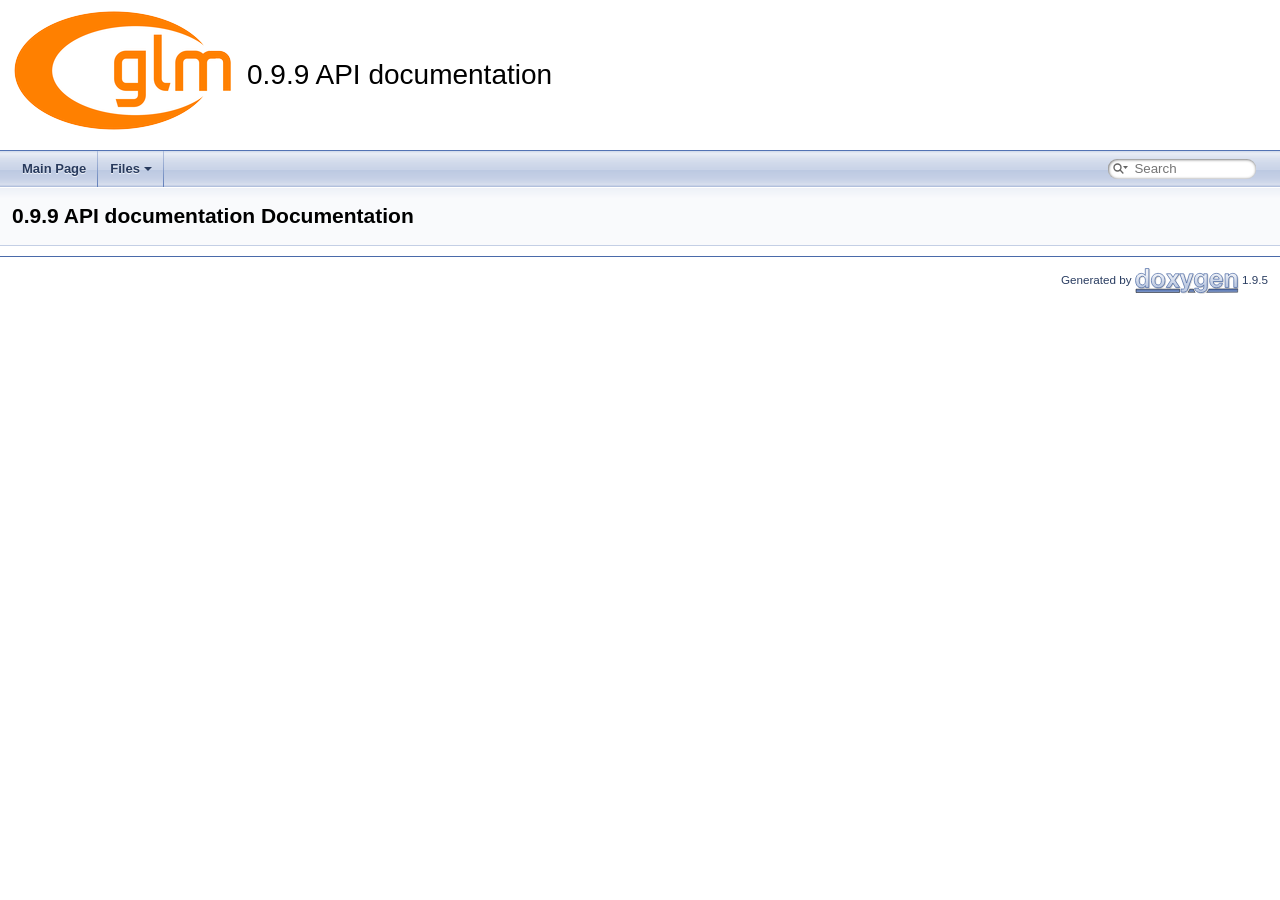
<file: ThirdParty/glm/0.9.9.8/share/man/html/index.html>
<!DOCTYPE html PUBLIC "-//W3C//DTD XHTML 1.0 Transitional//EN" "https://www.w3.org/TR/xhtml1/DTD/xhtml1-transitional.dtd">
<html xmlns="http://www.w3.org/1999/xhtml" lang="en-US">
<head>
<meta http-equiv="Content-Type" content="text/xhtml;charset=UTF-8"/>
<meta http-equiv="X-UA-Compatible" content="IE=11"/>
<meta name="generator" content="Doxygen 1.9.5"/>
<meta name="viewport" content="width=device-width, initial-scale=1"/>
<title>0.9.9 API documentation: Main Page</title>
<link href="tabs.css" rel="stylesheet" type="text/css"/>
<script type="text/javascript" src="jquery.js"></script>
<script type="text/javascript" src="dynsections.js"></script>
<link href="search/search.css" rel="stylesheet" type="text/css"/>
<script type="text/javascript" src="search/searchdata.js"></script>
<script type="text/javascript" src="search/search.js"></script>
<link href="doxygen.css" rel="stylesheet" type="text/css" />
</head>
<body>
<div id="top"><!-- do not remove this div, it is closed by doxygen! -->
<div id="titlearea">
<table cellspacing="0" cellpadding="0">
 <tbody>
 <tr id="projectrow">
  <td id="projectlogo"><img alt="Logo" src="logo-mini.png"/></td>
  <td id="projectalign">
   <div id="projectname">0.9.9 API documentation
   </div>
  </td>
 </tr>
 </tbody>
</table>
</div>
<!-- end header part -->
<!-- Generated by Doxygen 1.9.5_MacOS -->
<script type="text/javascript">
/* @license magnet:?xt=urn:btih:d3d9a9a6595521f9666a5e94cc830dab83b65699&amp;dn=expat.txt MIT */
var searchBox = new SearchBox("searchBox", "search/",'.html');
/* @license-end */
</script>
<script type="text/javascript" src="menudata.js"></script>
<script type="text/javascript" src="menu.js"></script>
<script type="text/javascript">
/* @license magnet:?xt=urn:btih:d3d9a9a6595521f9666a5e94cc830dab83b65699&amp;dn=expat.txt MIT */
$(function() {
  initMenu('',true,false,'search.php','Search');
  $(document).ready(function() { init_search(); });
});
/* @license-end */
</script>
<div id="main-nav"></div>
</div><!-- top -->
<!-- window showing the filter options -->
<div id="MSearchSelectWindow"
     onmouseover="return searchBox.OnSearchSelectShow()"
     onmouseout="return searchBox.OnSearchSelectHide()"
     onkeydown="return searchBox.OnSearchSelectKey(event)">
</div>

<!-- iframe showing the search results (closed by default) -->
<div id="MSearchResultsWindow">
<div id="MSearchResults">
<div class="SRPage">
<div id="SRIndex">
<div id="SRResults"></div>
<div class="SRStatus" id="Loading">Loading...</div>
<div class="SRStatus" id="Searching">Searching...</div>
<div class="SRStatus" id="NoMatches">No Matches</div>
</div>
</div>
</div>
</div>

<div class="header">
  <div class="headertitle"><div class="title">0.9.9 API documentation Documentation</div></div>
</div><!--header-->
<div class="contents">
</div><!-- contents -->
<!-- start footer part -->
<hr class="footer"/><address class="footer"><small>
Generated by&#160;<a href="https://www.doxygen.org/index.html"><img class="footer" src="doxygen.svg" width="104" height="31" alt="doxygen"/></a> 1.9.5
</small></address>
</body>
</html>
</file>
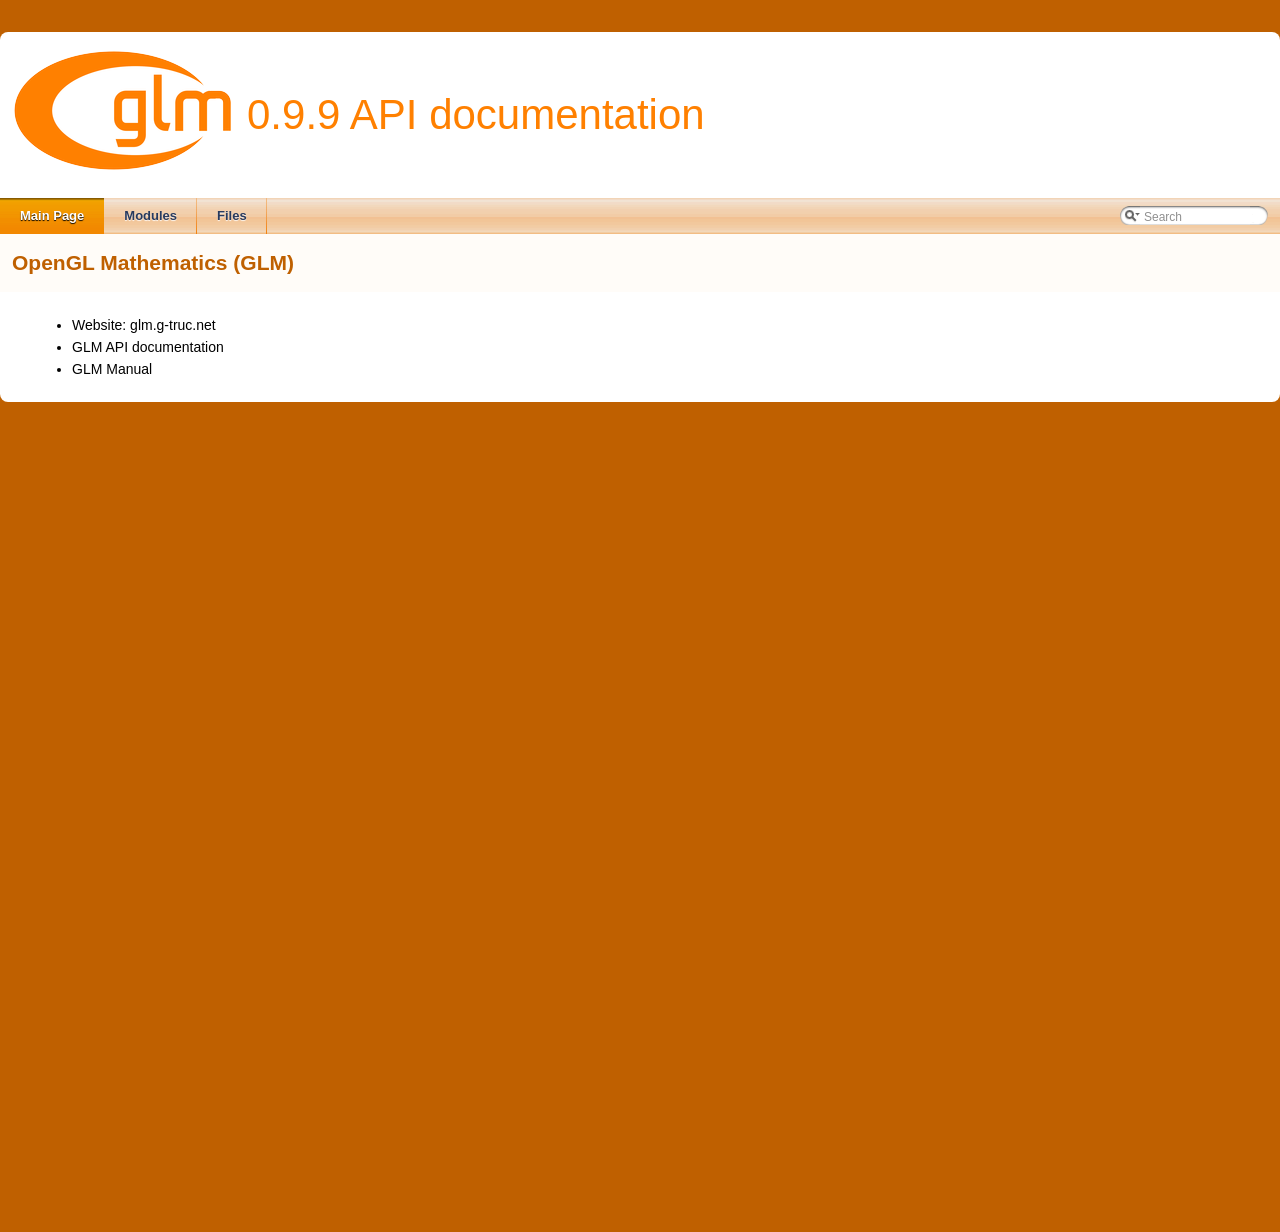
<file: ThirdParty/glm/0.9.9.8/share/doc/glm/api/index.html>
<!DOCTYPE html PUBLIC "-//W3C//DTD XHTML 1.0 Transitional//EN" "http://www.w3.org/TR/xhtml1/DTD/xhtml1-transitional.dtd">
<html xmlns="http://www.w3.org/1999/xhtml">
<head>
<meta http-equiv="Content-Type" content="text/xhtml;charset=UTF-8"/>
<meta http-equiv="X-UA-Compatible" content="IE=9"/>
<meta name="generator" content="Doxygen 1.8.10"/>
<title>0.9.9 API documentation: OpenGL Mathematics (GLM)</title>
<link href="tabs.css" rel="stylesheet" type="text/css"/>
<script type="text/javascript" src="jquery.js"></script>
<script type="text/javascript" src="dynsections.js"></script>
<link href="search/search.css" rel="stylesheet" type="text/css"/>
<script type="text/javascript" src="search/searchdata.js"></script>
<script type="text/javascript" src="search/search.js"></script>
<script type="text/javascript">
  $(document).ready(function() { init_search(); });
</script>
<link href="doxygen.css" rel="stylesheet" type="text/css" />
</head>
<body>
<div id="top"><!-- do not remove this div, it is closed by doxygen! -->
<div id="titlearea">
<table cellspacing="0" cellpadding="0">
 <tbody>
 <tr style="height: 56px;">
  <td id="projectlogo"><img alt="Logo" src="logo-mini.png"/></td>
  <td id="projectalign" style="padding-left: 0.5em;">
   <div id="projectname">0.9.9 API documentation
   </div>
  </td>
 </tr>
 </tbody>
</table>
</div>
<!-- end header part -->
<!-- Generated by Doxygen 1.8.10 -->
<script type="text/javascript">
var searchBox = new SearchBox("searchBox", "search",false,'Search');
</script>
  <div id="navrow1" class="tabs">
    <ul class="tablist">
      <li class="current"><a href="index.html"><span>Main&#160;Page</span></a></li>
      <li><a href="modules.html"><span>Modules</span></a></li>
      <li><a href="files.html"><span>Files</span></a></li>
      <li>
        <div id="MSearchBox" class="MSearchBoxInactive">
        <span class="left">
          <img id="MSearchSelect" src="search/mag_sel.png"
               onmouseover="return searchBox.OnSearchSelectShow()"
               onmouseout="return searchBox.OnSearchSelectHide()"
               alt=""/>
          <input type="text" id="MSearchField" value="Search" accesskey="S"
               onfocus="searchBox.OnSearchFieldFocus(true)" 
               onblur="searchBox.OnSearchFieldFocus(false)" 
               onkeyup="searchBox.OnSearchFieldChange(event)"/>
          </span><span class="right">
            <a id="MSearchClose" href="javascript:searchBox.CloseResultsWindow()"><img id="MSearchCloseImg" border="0" src="search/close.png" alt=""/></a>
          </span>
        </div>
      </li>
    </ul>
  </div>
</div><!-- top -->
<!-- window showing the filter options -->
<div id="MSearchSelectWindow"
     onmouseover="return searchBox.OnSearchSelectShow()"
     onmouseout="return searchBox.OnSearchSelectHide()"
     onkeydown="return searchBox.OnSearchSelectKey(event)">
</div>

<!-- iframe showing the search results (closed by default) -->
<div id="MSearchResultsWindow">
<iframe src="javascript:void(0)" frameborder="0" 
        name="MSearchResults" id="MSearchResults">
</iframe>
</div>

<div class="header">
  <div class="headertitle">
<div class="title">OpenGL Mathematics (GLM) </div>  </div>
</div><!--header-->
<div class="contents">
<div class="textblock"><ul>
<li>Website: <a href="https://glm.g-truc.net">glm.g-truc.net</a></li>
<li><a href="modules.html">GLM API documentation</a></li>
<li><a href="https://github.com/g-truc/glm/blob/master/manual.md">GLM Manual</a> </li>
</ul>
</div></div><!-- contents -->
<!-- start footer part -->
<hr class="footer"/><address class="footer"><small>
Generated by &#160;<a href="http://www.doxygen.org/index.html">
<img class="footer" src="doxygen.png" alt="doxygen"/>
</a> 1.8.10
</small></address>
</body>
</html>
</file>
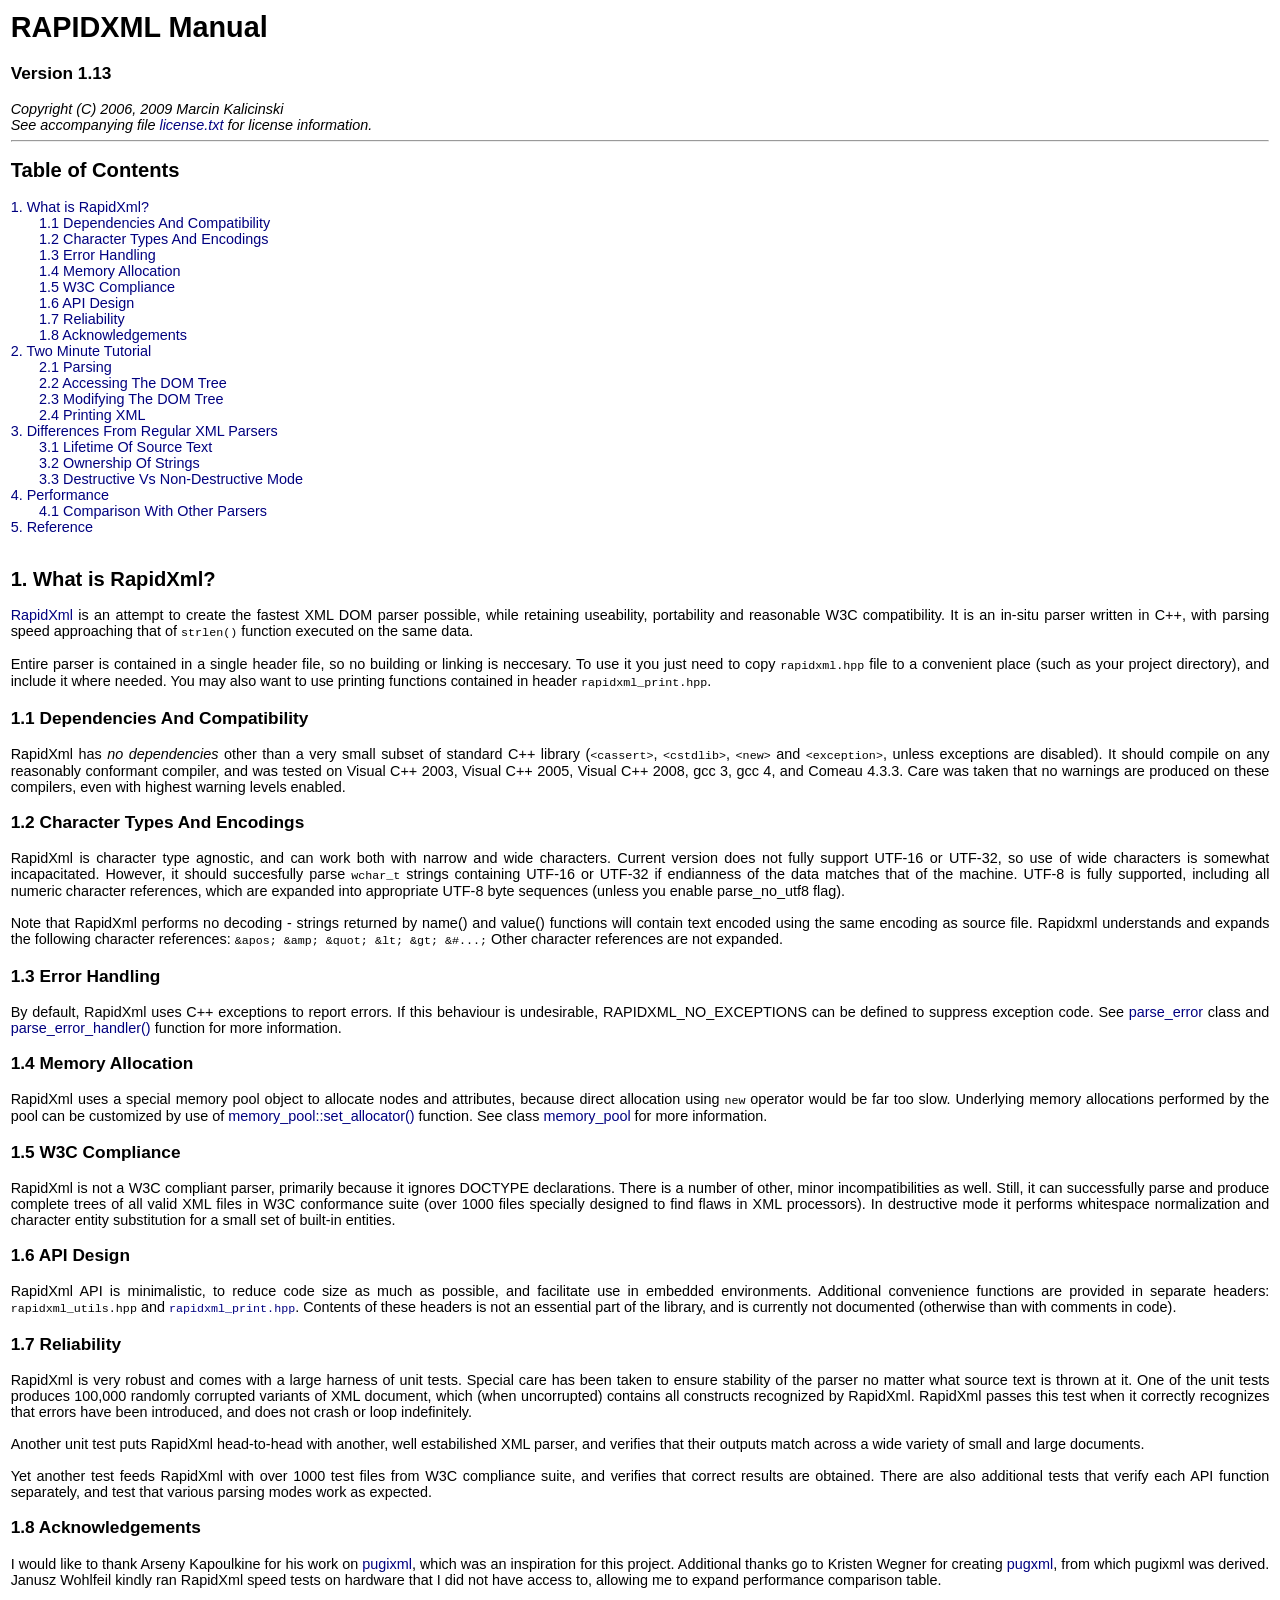
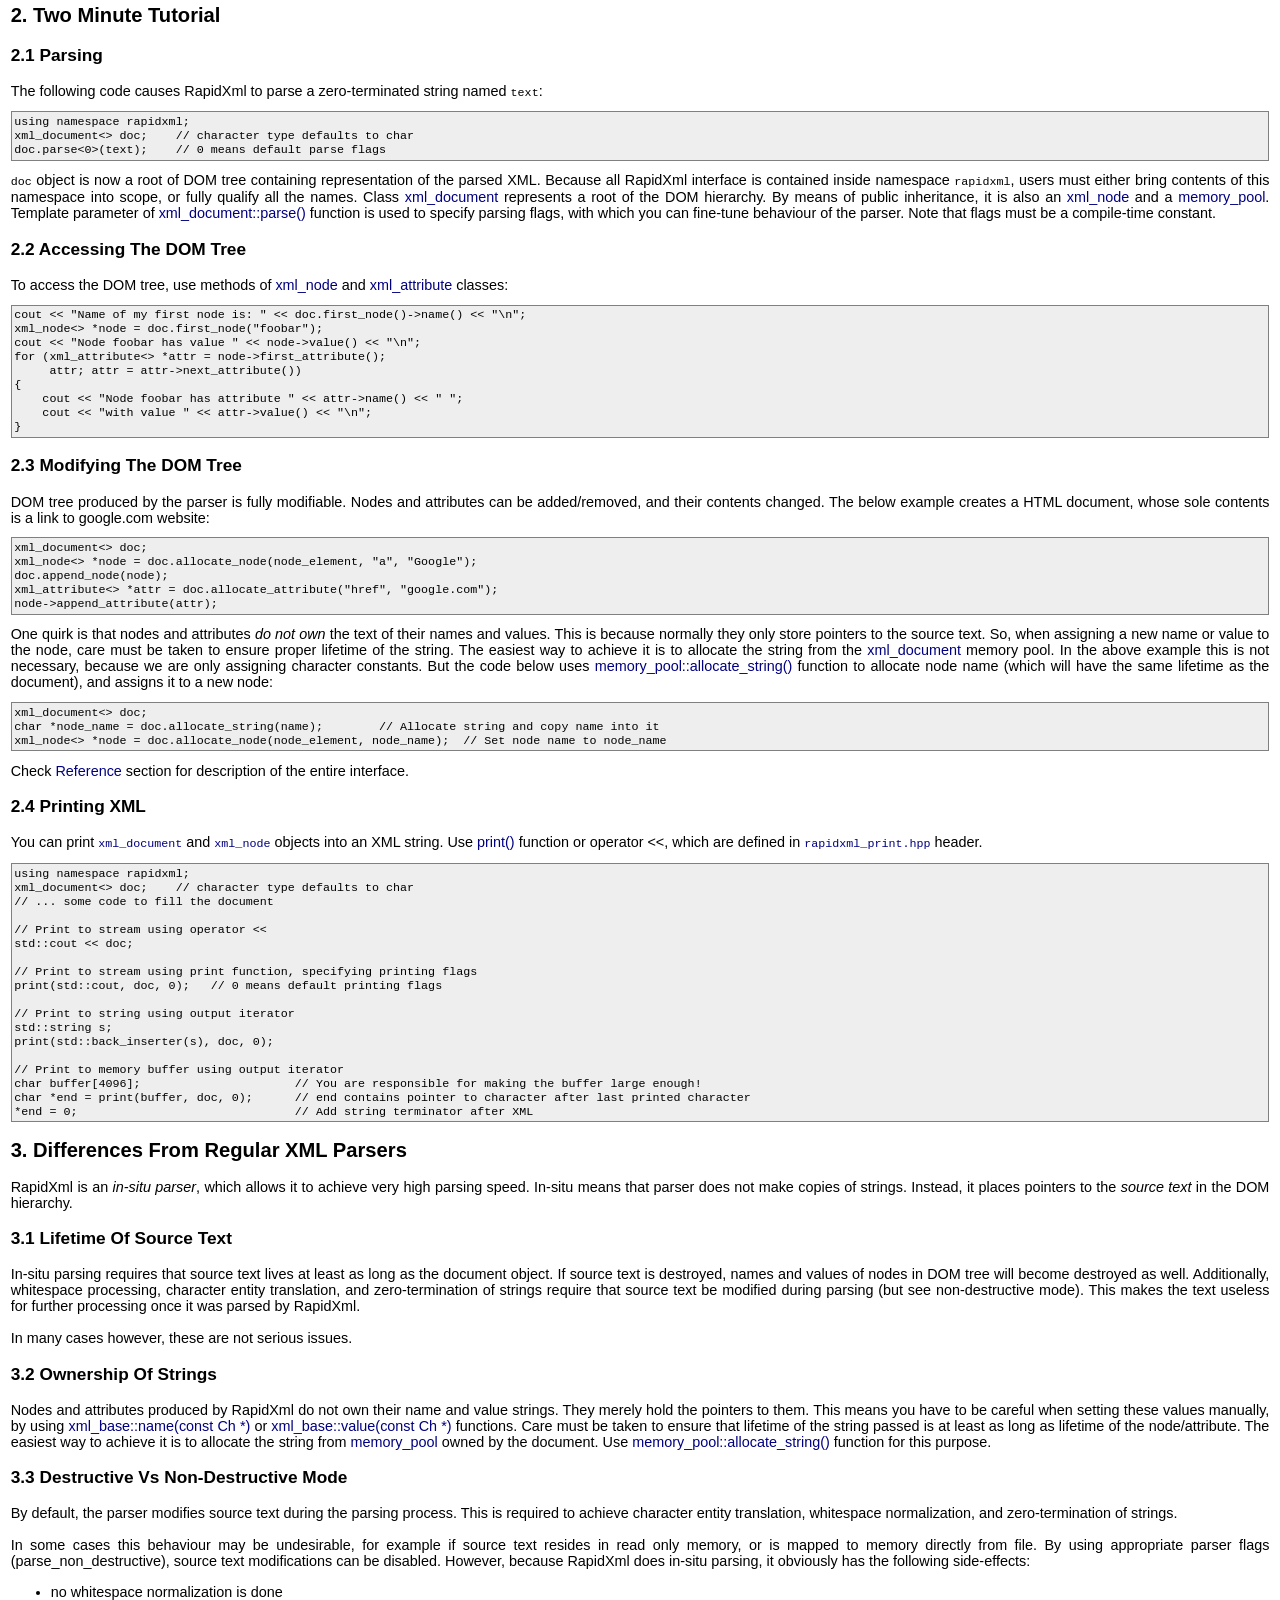
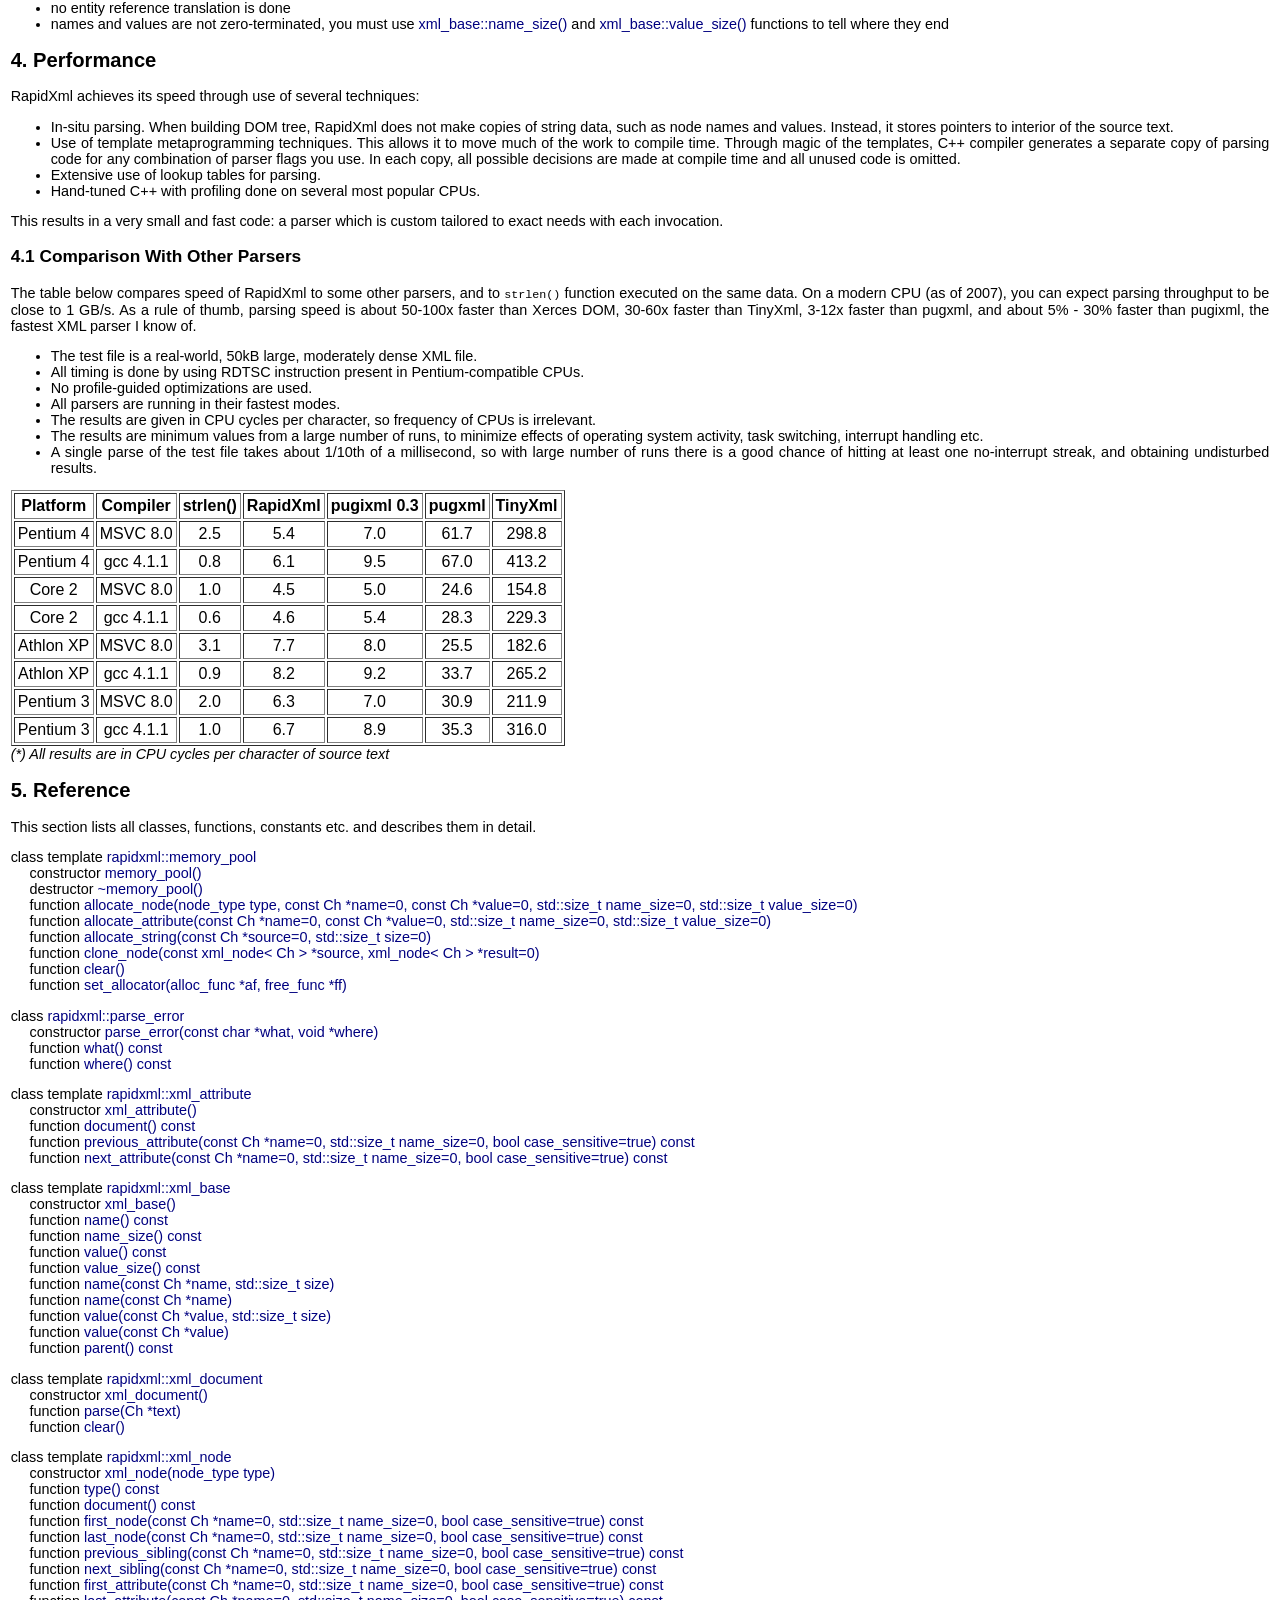
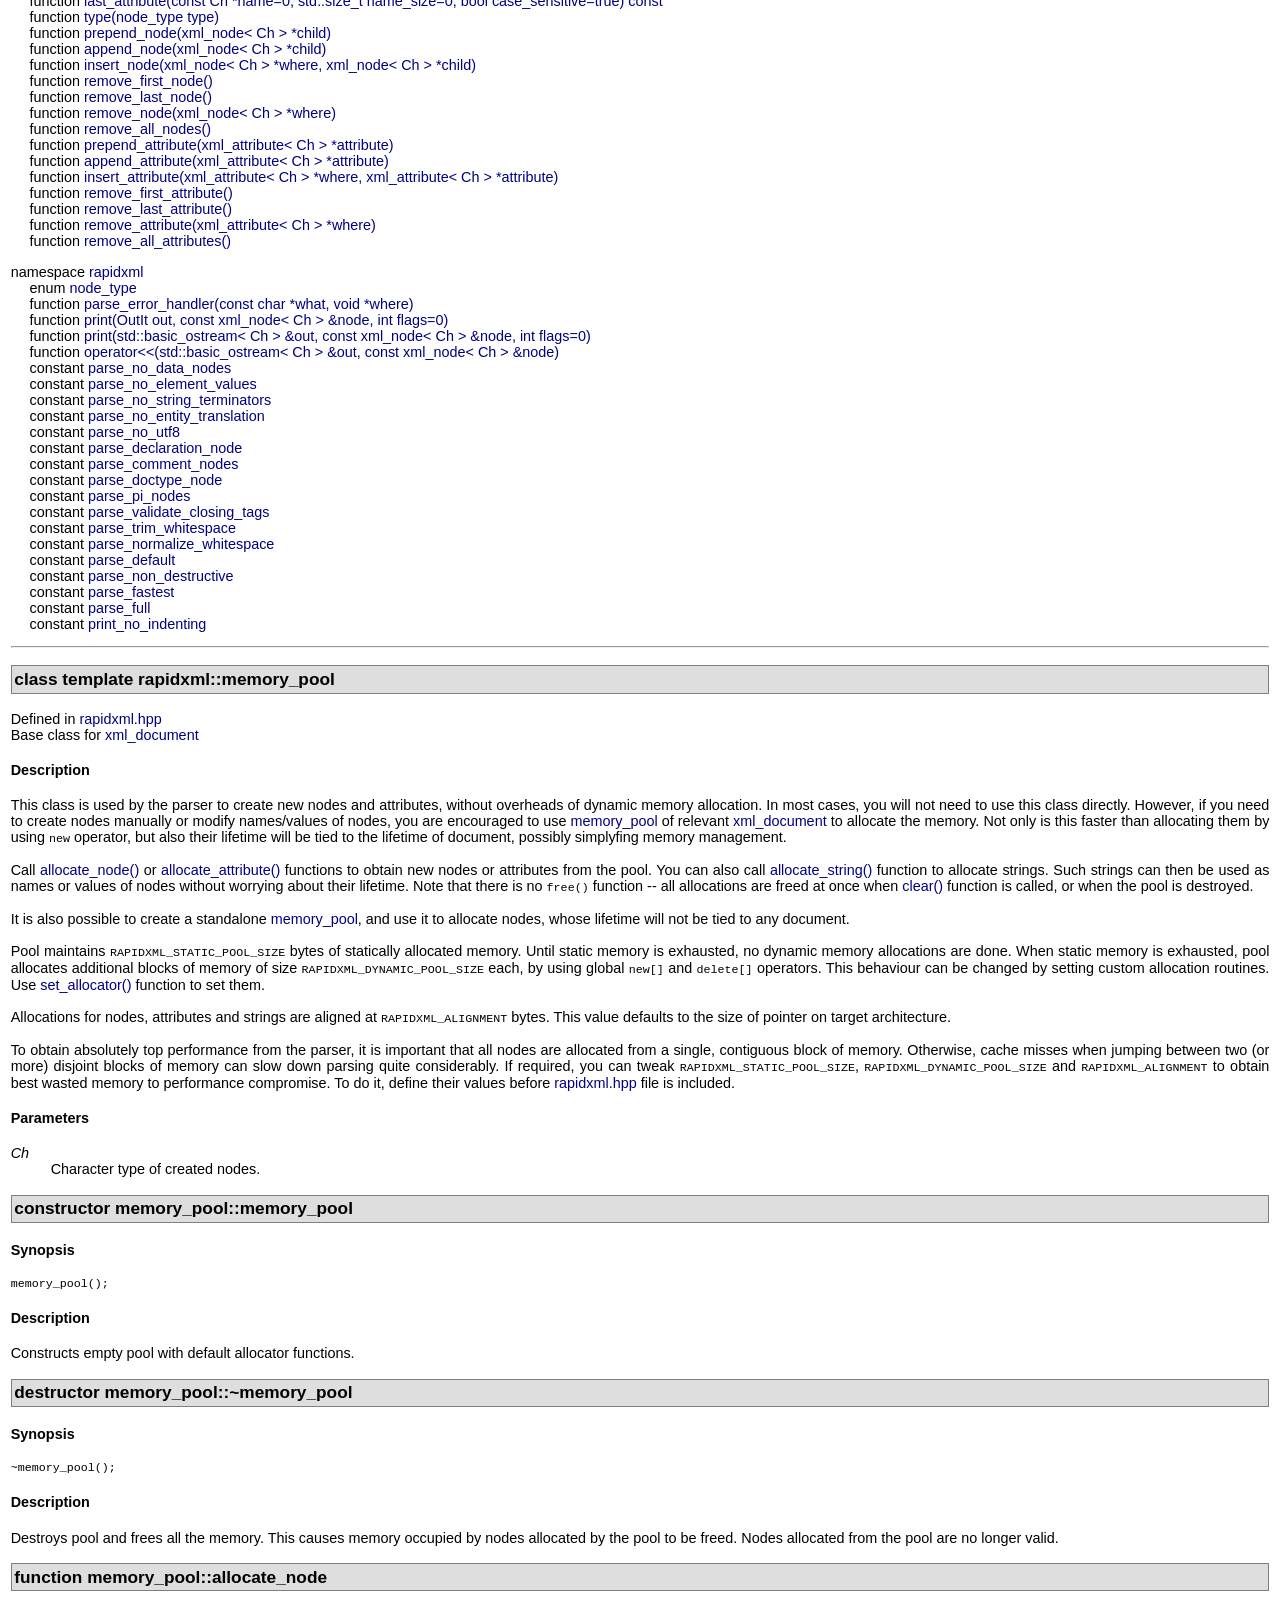
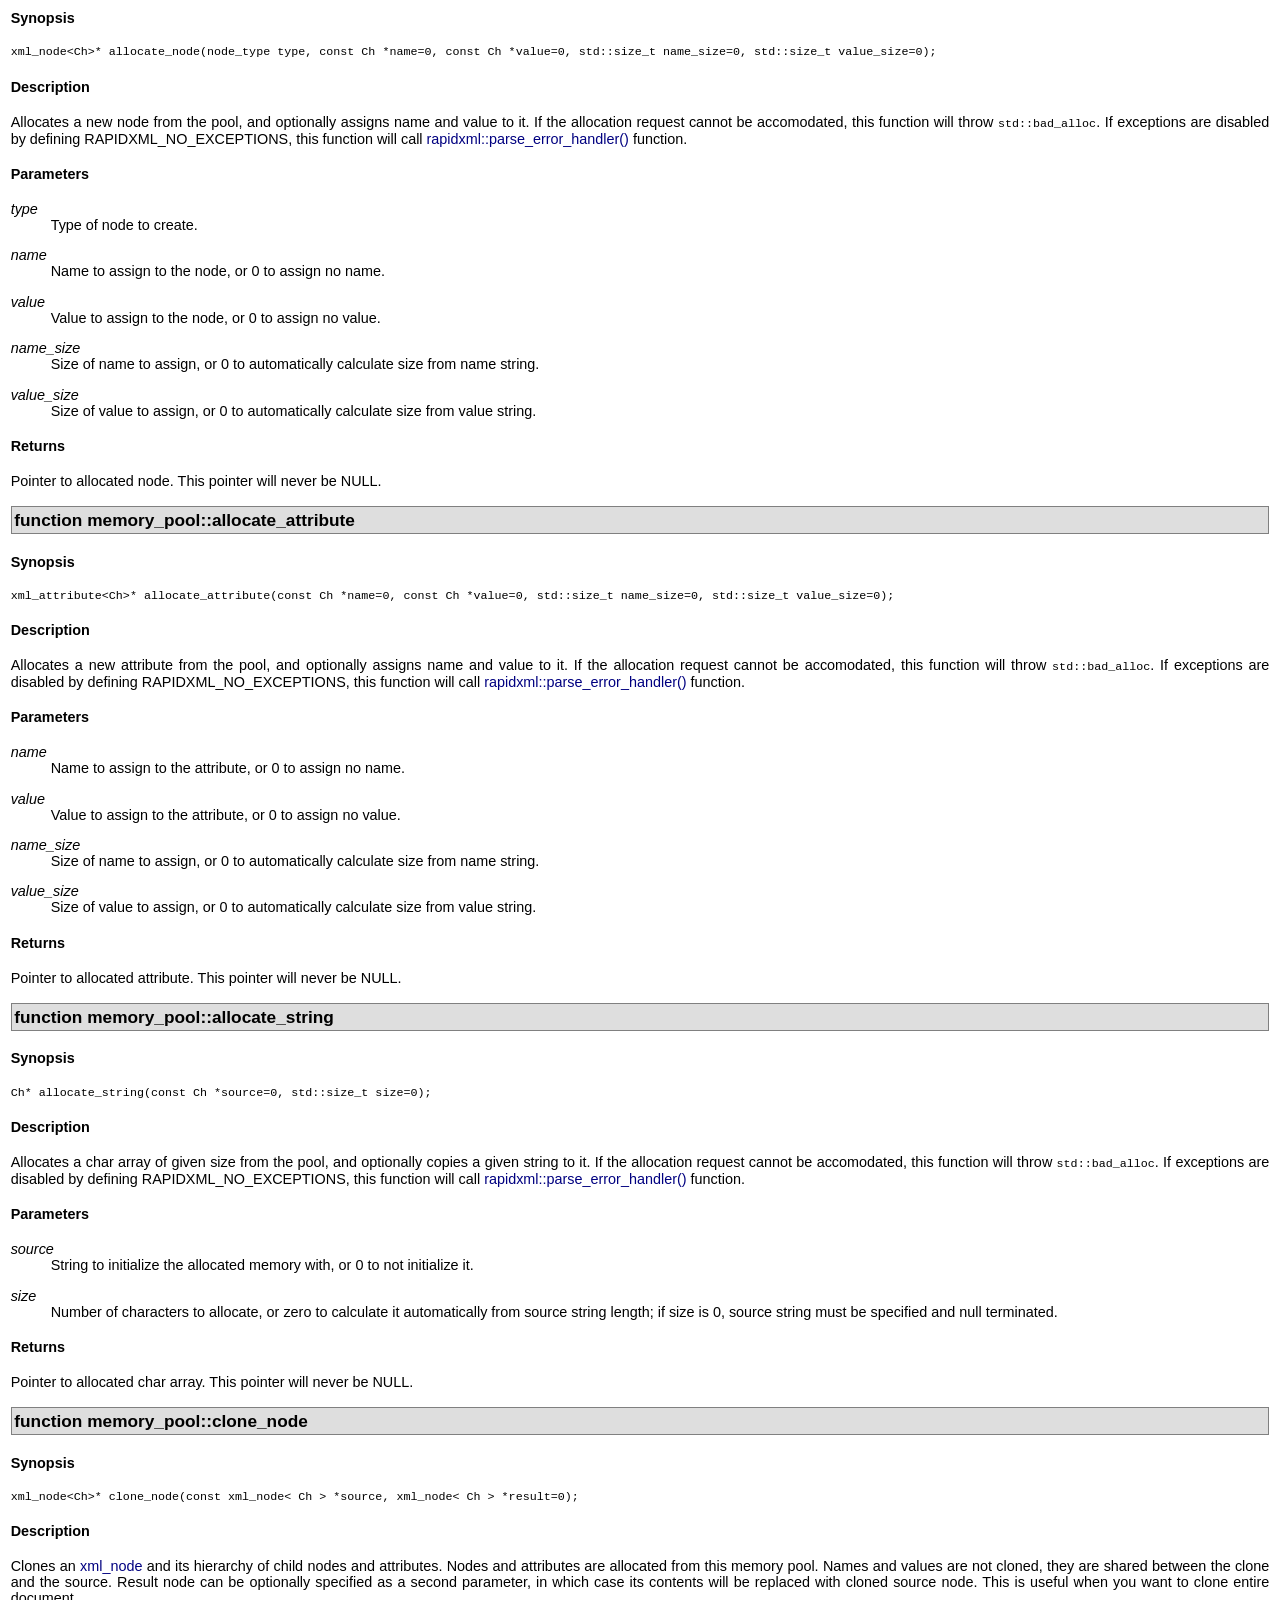
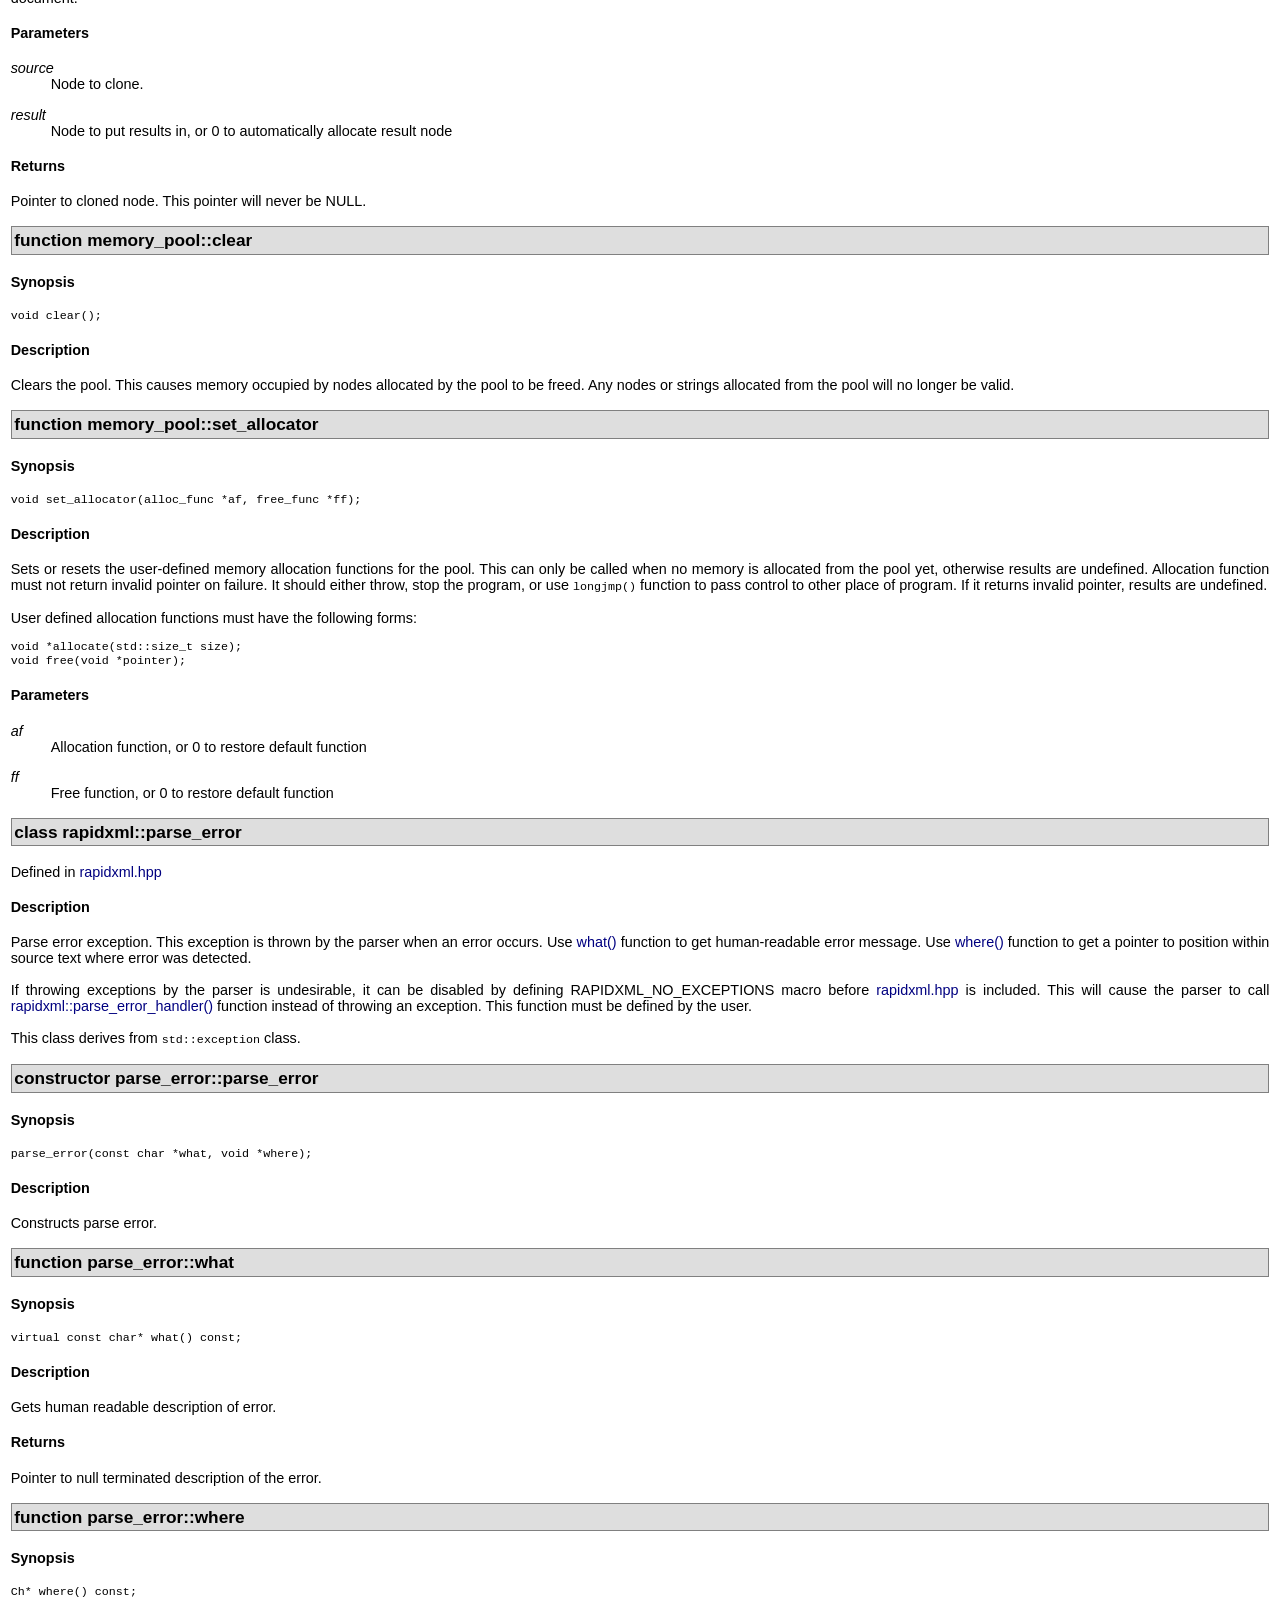
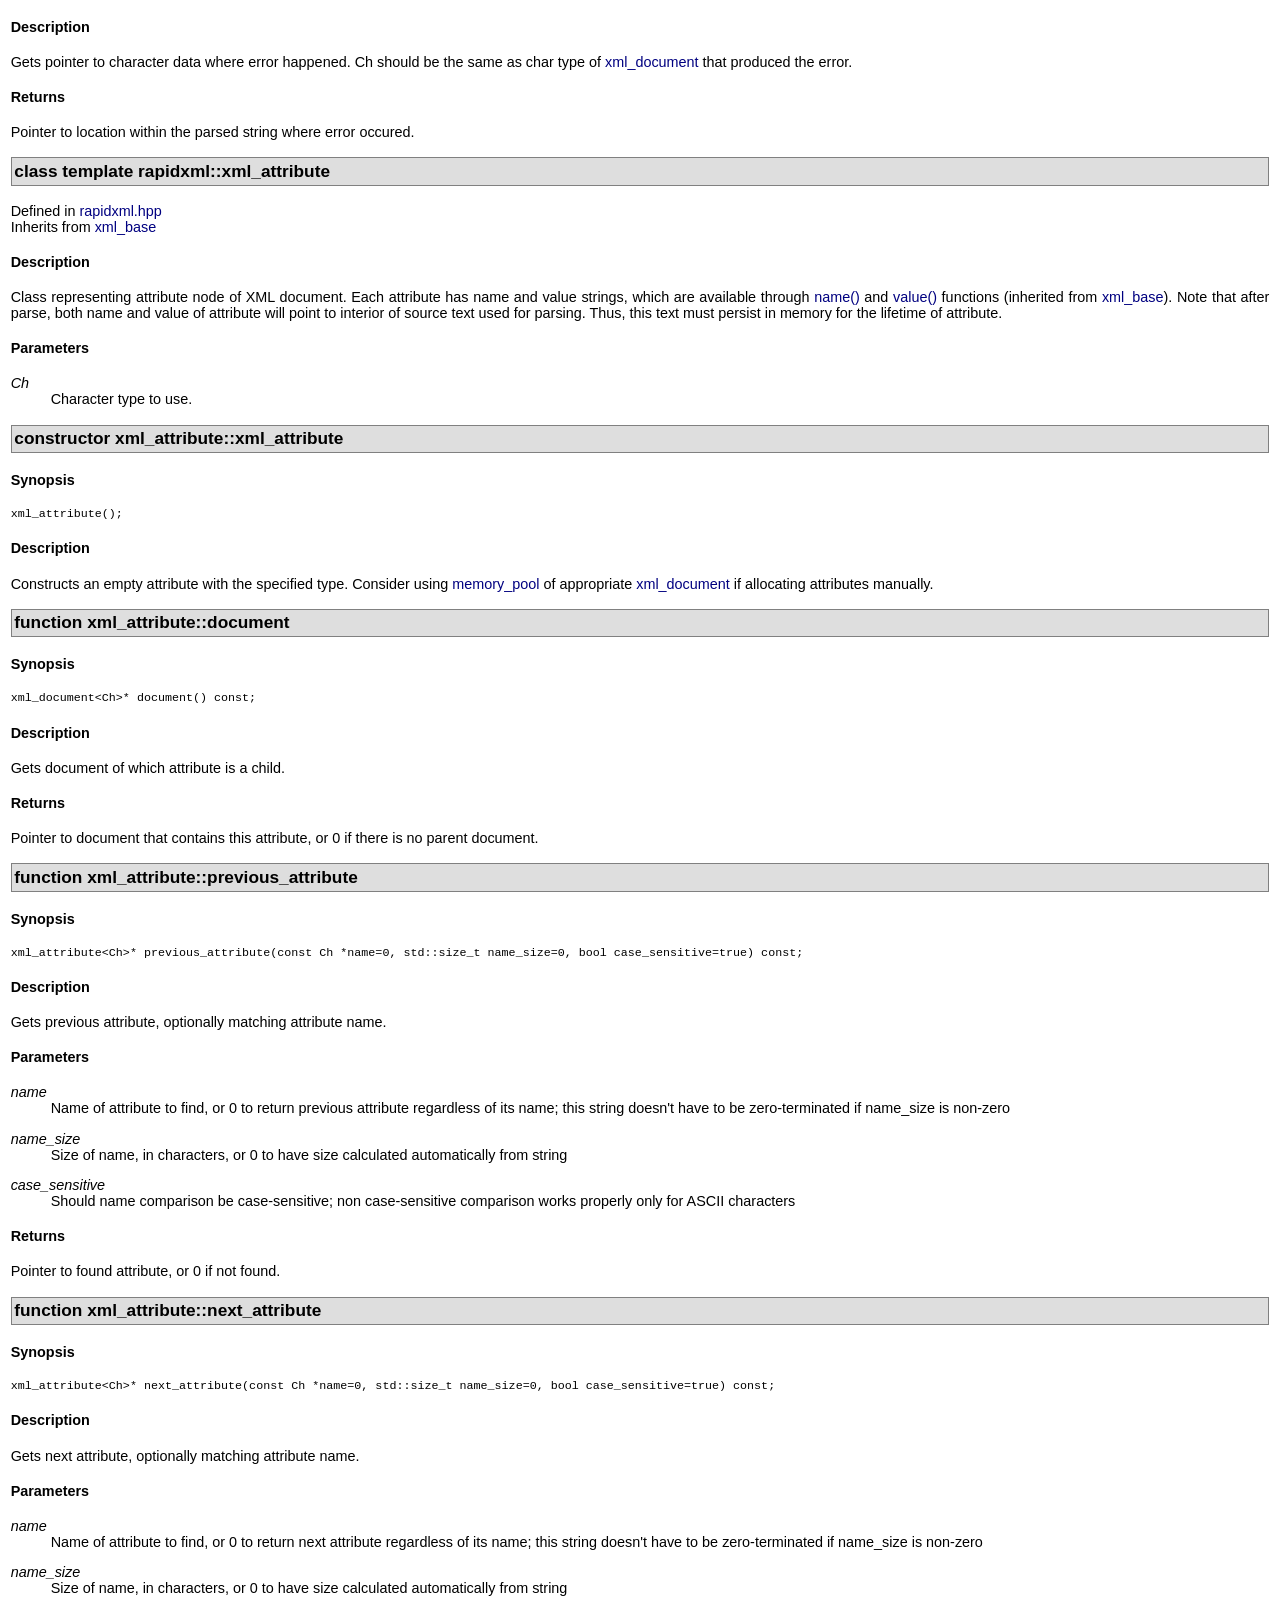
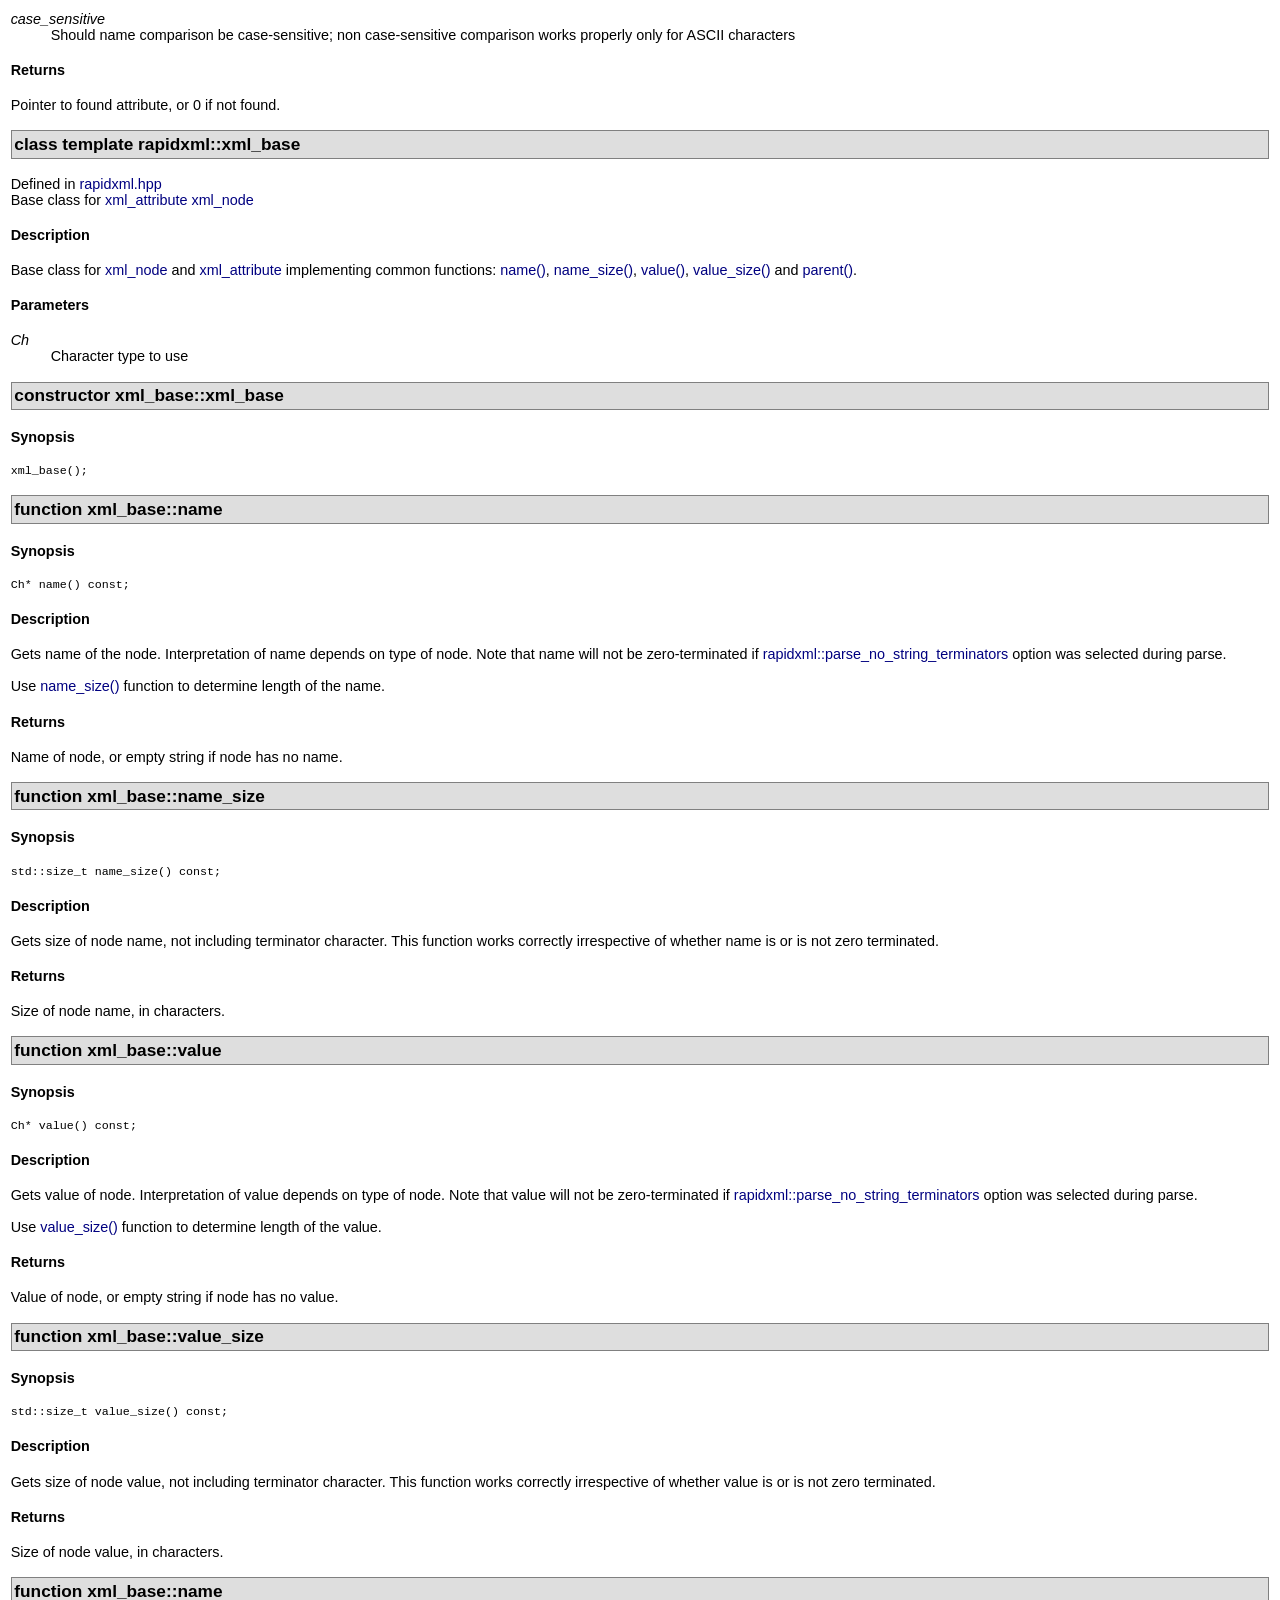
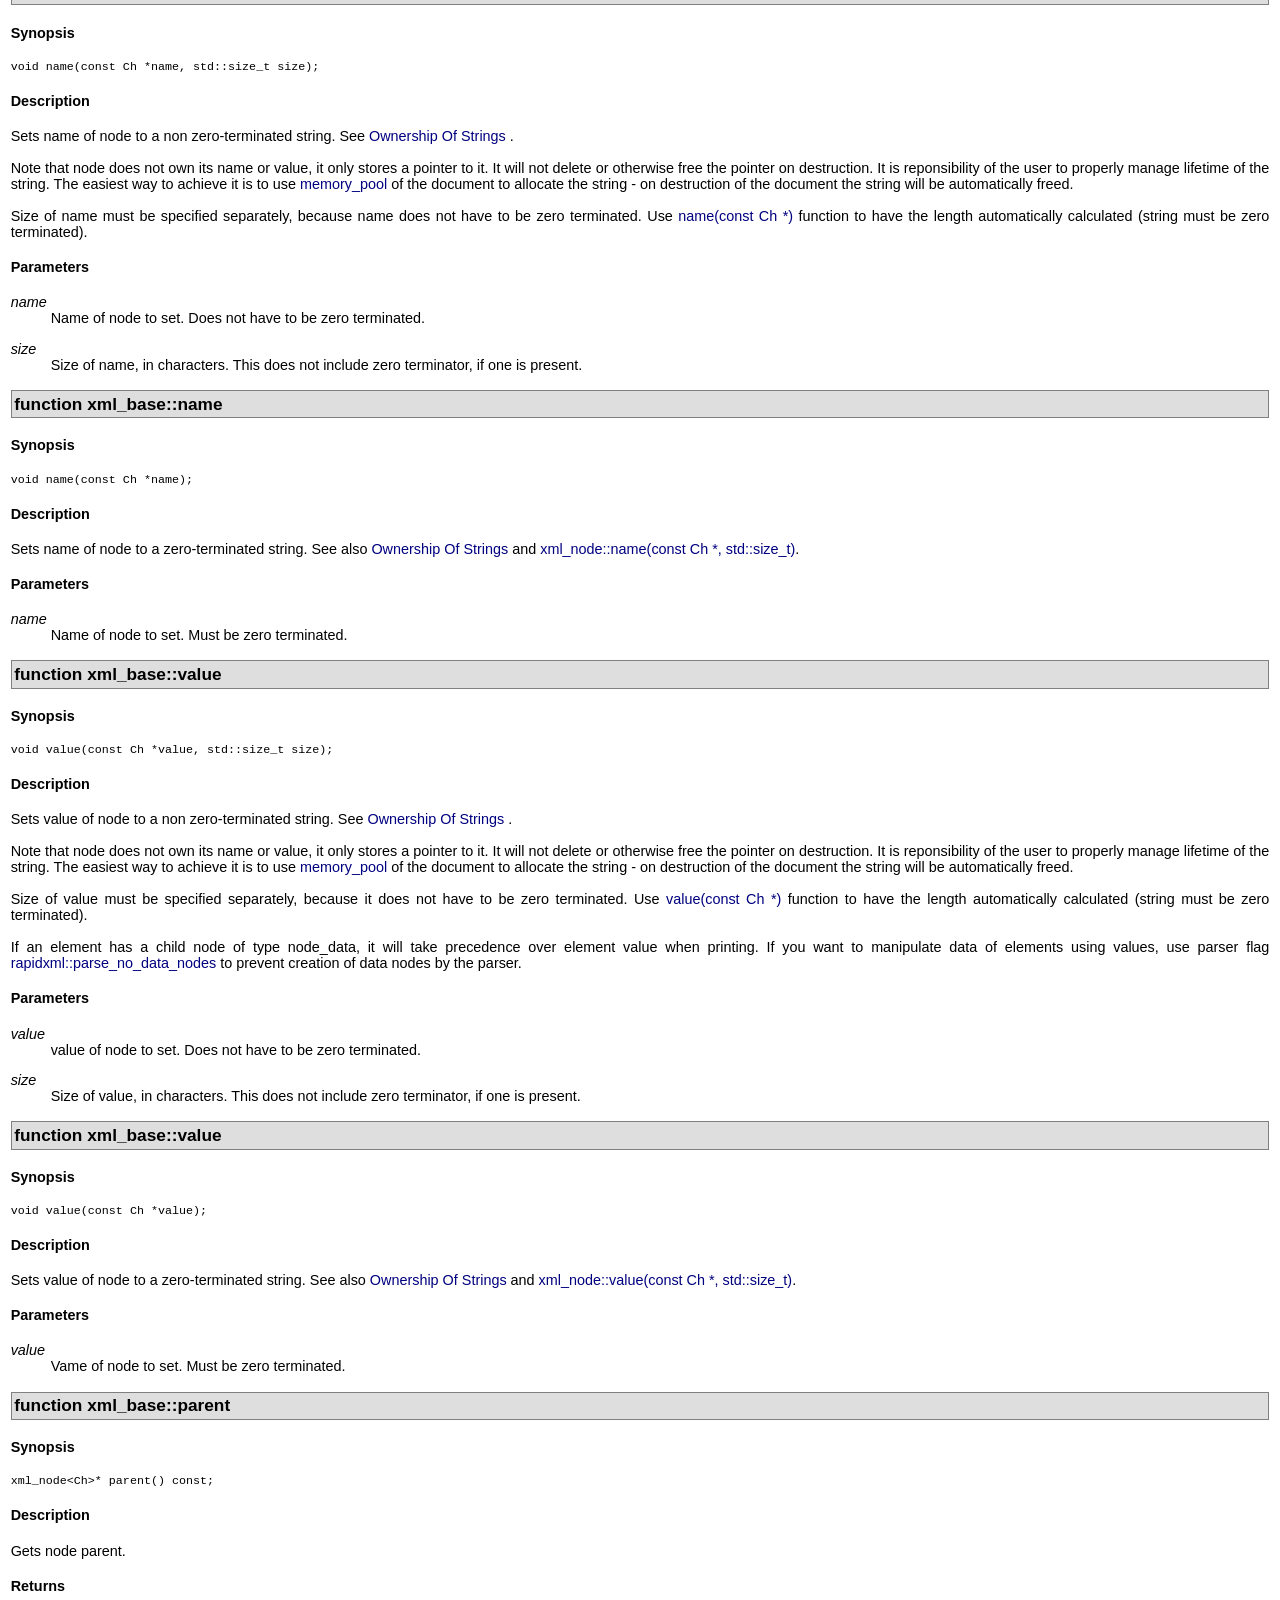
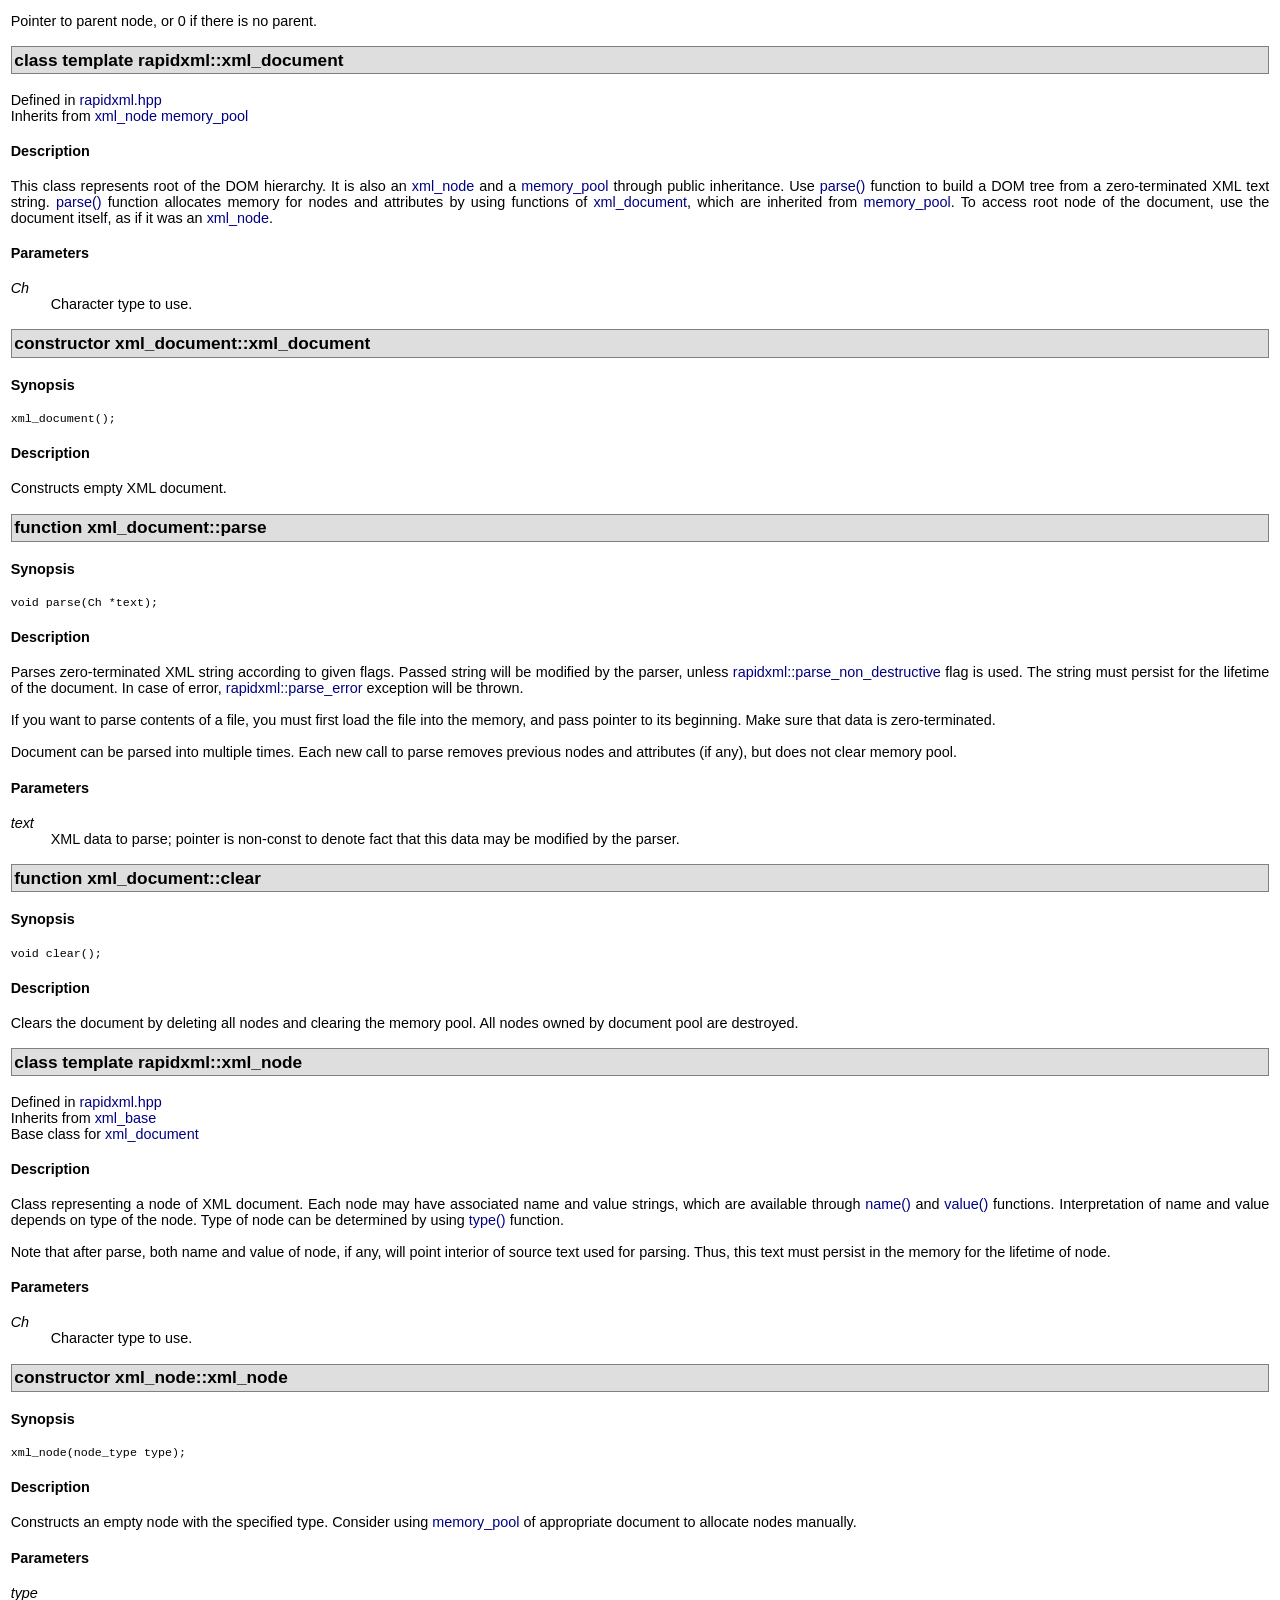
<file: ThirdParty/cereal/cereal/external/rapidxml/manual.html>
<html><head><style type="text/css">

          body
          {
          font-family: sans-serif;
          font-size: 90%;
          margin: 8pt 8pt 8pt 8pt;
          text-align: justify;
          background-color: White;
          }

          h1 { font-weight: bold; text-align: left;  }
          h2 { font: 140% sans-serif; font-weight: bold; text-align: left;  }
          h3 { font: 120% sans-serif; font-weight: bold; text-align: left;  }
          h4 { font: bold 100% sans-serif; font-weight: bold; text-align: left;  }
          h5 { font: italic 100% sans-serif; font-weight: bold; text-align: left;  }
          h6 { font: small-caps 100% sans-serif; font-weight: bold; text-align: left;  }

          code
          {
          font-family: &quot;Courier New&quot;, Courier, mono;
          }

          pre
          {
          border-top: gray 0.5pt solid;
          border-right: gray 0.5pt solid;
          border-left: gray 0.5pt solid;
          border-bottom: gray 0.5pt solid;
          padding-top: 2pt;
          padding-right: 2pt;
          padding-left: 2pt;
          padding-bottom: 2pt;
          display: block;
          font-family: &quot;courier new&quot;, courier, mono;
          background-color: #eeeeee;
          }

          a
          {
          color: #000080;
          text-decoration: none;
          }

          a:hover
          {
          text-decoration: underline;
          }

          .reference-header
          {
          border-top: gray 0.5pt solid;
          border-right: gray 0.5pt solid;
          border-left: gray 0.5pt solid;
          border-bottom: gray 0.5pt solid;
          padding-top: 2pt;
          padding-right: 2pt;
          padding-left: 2pt;
          padding-bottom: 2pt;
          background-color: #dedede;
          }

          .parameter-name
          {
          font-style: italic;
          }

          .indented
          {
          margin-left: 0.5cm;
          }

          a.toc1
          {
          margin-left: 0.0cm;
          }

          a.toc2
          {
          margin-left: 0.75cm;
          }

          a.toc3
          {
          margin-left: 1.5cm;
          }

        </style></head><body><h1>RAPIDXML Manual</h1><h3>Version 1.13</h3><detaileddescription xmlns:xsi="http://www.w3.org/2001/XMLSchema-instance"><para><i>Copyright (C) 2006, 2009 Marcin Kalicinski</i><br/><i>See accompanying file <a href="license.txt">license.txt</a> for license information.</i><hr/><h2 level="2">Table of Contents</h2></para><para><toc><toc-contents><a href="#namespacerapidxml_1what_is_rapidxml" class="toc1">1. What is RapidXml?</a><br/><a href="#namespacerapidxml_1dependencies_and_compatibility" class="toc2">1.1 Dependencies And Compatibility</a><br/><a href="#namespacerapidxml_1character_types_and_encodings" class="toc2">1.2 Character Types And Encodings</a><br/><a href="#namespacerapidxml_1error_handling" class="toc2">1.3 Error Handling</a><br/><a href="#namespacerapidxml_1memory_allocation" class="toc2">1.4 Memory Allocation</a><br/><a href="#namespacerapidxml_1w3c_compliance" class="toc2">1.5 W3C Compliance</a><br/><a href="#namespacerapidxml_1api_design" class="toc2">1.6 API Design</a><br/><a href="#namespacerapidxml_1reliability" class="toc2">1.7 Reliability</a><br/><a href="#namespacerapidxml_1acknowledgements" class="toc2">1.8 Acknowledgements</a><br/><a href="#namespacerapidxml_1two_minute_tutorial" class="toc1">2. Two Minute Tutorial</a><br/><a href="#namespacerapidxml_1parsing" class="toc2">2.1 Parsing</a><br/><a href="#namespacerapidxml_1accessing_dom_tree" class="toc2">2.2 Accessing The DOM Tree</a><br/><a href="#namespacerapidxml_1modifying_dom_tree" class="toc2">2.3 Modifying The DOM Tree</a><br/><a href="#namespacerapidxml_1printing" class="toc2">2.4 Printing XML</a><br/><a href="#namespacerapidxml_1differences" class="toc1">3. Differences From Regular XML Parsers</a><br/><a href="#namespacerapidxml_1lifetime_of_source_text" class="toc2">3.1 Lifetime Of Source Text</a><br/><a href="#namespacerapidxml_1ownership_of_strings" class="toc2">3.2 Ownership Of Strings</a><br/><a href="#namespacerapidxml_1destructive_non_destructive" class="toc2">3.3 Destructive Vs Non-Destructive Mode</a><br/><a href="#namespacerapidxml_1performance" class="toc1">4. Performance</a><br/><a href="#namespacerapidxml_1performance_charts" class="toc2">4.1 Comparison With Other Parsers</a><br/><a href="#namespacerapidxml_1reference" class="toc1">5. Reference</a><br/></toc-contents></toc><br/></para><sect1><h2 id="namespacerapidxml_1what_is_rapidxml">1. What is RapidXml?</h2><para><a href="http://rapidxml.sourceforge.net">RapidXml</a> is an attempt to create the fastest XML DOM parser possible, while retaining useability, portability and reasonable W3C compatibility. It is an in-situ parser written in C++, with parsing speed approaching that of <code>strlen()</code> function executed on the same data. <br/><br/>
 Entire parser is contained in a single header file, so no building or linking is neccesary. To use it you just need to copy <code>rapidxml.hpp</code> file to a convenient place (such as your project directory), and include it where needed. You may also want to use printing functions contained in header <code>rapidxml_print.hpp</code>.</para><sect2><h3 id="namespacerapidxml_1dependencies_and_compatibility">1.1 Dependencies And Compatibility</h3><para>RapidXml has <i>no dependencies</i> other than a very small subset of standard C++ library (<code>&lt;cassert&gt;</code>, <code>&lt;cstdlib&gt;</code>, <code>&lt;new&gt;</code> and <code>&lt;exception&gt;</code>, unless exceptions are disabled). It should compile on any reasonably conformant compiler, and was tested on Visual C++ 2003, Visual C++ 2005, Visual C++ 2008, gcc 3, gcc 4, and Comeau 4.3.3. Care was taken that no warnings are produced on these compilers, even with highest warning levels enabled.</para></sect2><sect2><h3 id="namespacerapidxml_1character_types_and_encodings">1.2 Character Types And Encodings</h3><para>RapidXml is character type agnostic, and can work both with narrow and wide characters. Current version does not fully support UTF-16 or UTF-32, so use of wide characters is somewhat incapacitated. However, it should succesfully parse <code>wchar_t</code> strings containing UTF-16 or UTF-32 if endianness of the data matches that of the machine. UTF-8 is fully supported, including all numeric character references, which are expanded into appropriate UTF-8 byte sequences (unless you enable parse_no_utf8 flag). <br/><br/>
 Note that RapidXml performs no decoding - strings returned by name() and value() functions will contain text encoded using the same encoding as source file. Rapidxml understands and expands the following character references: <code>&amp;apos; &amp;amp; &amp;quot; &amp;lt; &amp;gt; &amp;#...;</code> Other character references are not expanded.</para></sect2><sect2><h3 id="namespacerapidxml_1error_handling">1.3 Error Handling</h3><para>By default, RapidXml uses C++ exceptions to report errors. If this behaviour is undesirable, RAPIDXML_NO_EXCEPTIONS can be defined to suppress exception code. See <a href="#classrapidxml_1_1parse__error" kindref="compound">parse_error</a> class and <a href="#namespacerapidxml_ff5d67f74437199d316d2b2660653ae1_1ff5d67f74437199d316d2b2660653ae1" kindref="member">parse_error_handler()</a> function for more information.</para></sect2><sect2><h3 id="namespacerapidxml_1memory_allocation">1.4 Memory Allocation</h3><para>RapidXml uses a special memory pool object to allocate nodes and attributes, because direct allocation using <code>new</code> operator would be far too slow. Underlying memory allocations performed by the pool can be customized by use of <a href="#classrapidxml_1_1memory__pool_c0a55a6ef0837dca67572e357100d78a_1c0a55a6ef0837dca67572e357100d78a" kindref="member">memory_pool::set_allocator()</a> function. See class <a href="#classrapidxml_1_1memory__pool" kindref="compound">memory_pool</a> for more information.</para></sect2><sect2><h3 id="namespacerapidxml_1w3c_compliance">1.5 W3C Compliance</h3><para>RapidXml is not a W3C compliant parser, primarily because it ignores DOCTYPE declarations. There is a number of other, minor incompatibilities as well. Still, it can successfully parse and produce complete trees of all valid XML files in W3C conformance suite (over 1000 files specially designed to find flaws in XML processors). In destructive mode it performs whitespace normalization and character entity substitution for a small set of built-in entities.</para></sect2><sect2><h3 id="namespacerapidxml_1api_design">1.6 API Design</h3><para>RapidXml API is minimalistic, to reduce code size as much as possible, and facilitate use in embedded environments. Additional convenience functions are provided in separate headers: <code>rapidxml_utils.hpp</code> and <code><a href="#rapidxml__print_8hpp" kindref="compound">rapidxml_print.hpp</a></code>. Contents of these headers is not an essential part of the library, and is currently not documented (otherwise than with comments in code).</para></sect2><sect2><h3 id="namespacerapidxml_1reliability">1.7 Reliability</h3><para>RapidXml is very robust and comes with a large harness of unit tests. Special care has been taken to ensure stability of the parser no matter what source text is thrown at it. One of the unit tests produces 100,000 randomly corrupted variants of XML document, which (when uncorrupted) contains all constructs recognized by RapidXml. RapidXml passes this test when it correctly recognizes that errors have been introduced, and does not crash or loop indefinitely. <br/><br/>
 Another unit test puts RapidXml head-to-head with another, well estabilished XML parser, and verifies that their outputs match across a wide variety of small and large documents. <br/><br/>
 Yet another test feeds RapidXml with over 1000 test files from W3C compliance suite, and verifies that correct results are obtained. There are also additional tests that verify each API function separately, and test that various parsing modes work as expected.</para></sect2><sect2><h3 id="namespacerapidxml_1acknowledgements">1.8 Acknowledgements</h3><para>I would like to thank Arseny Kapoulkine for his work on <a href="http://code.google.com/p/pugixml">pugixml</a>, which was an inspiration for this project. Additional thanks go to Kristen Wegner for creating <a href="http://www.codeproject.com/soap/pugxml.asp">pugxml</a>, from which pugixml was derived. Janusz Wohlfeil kindly ran RapidXml speed tests on hardware that I did not have access to, allowing me to expand performance comparison table.</para></sect2></sect1><sect1><h2 id="namespacerapidxml_1two_minute_tutorial">2. Two Minute Tutorial</h2><sect2><h3 id="namespacerapidxml_1parsing">2.1 Parsing</h3><para>The following code causes RapidXml to parse a zero-terminated string named <code>text</code>: <pre>using namespace rapidxml;
xml_document&lt;&gt; doc;    // character type defaults to char
doc.parse&lt;0&gt;(text);    // 0 means default parse flags
</pre><code>doc</code> object is now a root of DOM tree containing representation of the parsed XML. Because all RapidXml interface is contained inside namespace <code>rapidxml</code>, users must either bring contents of this namespace into scope, or fully qualify all the names. Class <a href="#classrapidxml_1_1xml__document" kindref="compound">xml_document</a> represents a root of the DOM hierarchy. By means of public inheritance, it is also an <a href="#classrapidxml_1_1xml__node" kindref="compound">xml_node</a> and a <a href="#classrapidxml_1_1memory__pool" kindref="compound">memory_pool</a>. Template parameter of <a href="#classrapidxml_1_1xml__document_8338ce6042e7b04d5a42144fb446b69c_18338ce6042e7b04d5a42144fb446b69c" kindref="member">xml_document::parse()</a> function is used to specify parsing flags, with which you can fine-tune behaviour of the parser. Note that flags must be a compile-time constant.</para></sect2><sect2><h3 id="namespacerapidxml_1accessing_dom_tree">2.2 Accessing The DOM Tree</h3><para>To access the DOM tree, use methods of <a href="#classrapidxml_1_1xml__node" kindref="compound">xml_node</a> and <a href="#classrapidxml_1_1xml__attribute" kindref="compound">xml_attribute</a> classes: <pre>cout &lt;&lt; &quot;Name of my first node is: &quot; &lt;&lt; doc.first_node()-&gt;name() &lt;&lt; &quot;\n&quot;;
xml_node&lt;&gt; *node = doc.first_node(&quot;foobar&quot;);
cout &lt;&lt; &quot;Node foobar has value &quot; &lt;&lt; node-&gt;value() &lt;&lt; &quot;\n&quot;;
for (xml_attribute&lt;&gt; *attr = node-&gt;first_attribute();
     attr; attr = attr-&gt;next_attribute())
{
    cout &lt;&lt; &quot;Node foobar has attribute &quot; &lt;&lt; attr-&gt;name() &lt;&lt; &quot; &quot;;
    cout &lt;&lt; &quot;with value &quot; &lt;&lt; attr-&gt;value() &lt;&lt; &quot;\n&quot;;
}
</pre></para></sect2><sect2><h3 id="namespacerapidxml_1modifying_dom_tree">2.3 Modifying The DOM Tree</h3><para>DOM tree produced by the parser is fully modifiable. Nodes and attributes can be added/removed, and their contents changed. The below example creates a HTML document, whose sole contents is a link to google.com website: <pre>xml_document&lt;&gt; doc;
xml_node&lt;&gt; *node = doc.allocate_node(node_element, &quot;a&quot;, &quot;Google&quot;);
doc.append_node(node);
xml_attribute&lt;&gt; *attr = doc.allocate_attribute(&quot;href&quot;, &quot;google.com&quot;);
node-&gt;append_attribute(attr);
</pre> One quirk is that nodes and attributes <i>do not own</i> the text of their names and values. This is because normally they only store pointers to the source text. So, when assigning a new name or value to the node, care must be taken to ensure proper lifetime of the string. The easiest way to achieve it is to allocate the string from the <a href="#classrapidxml_1_1xml__document" kindref="compound">xml_document</a> memory pool. In the above example this is not necessary, because we are only assigning character constants. But the code below uses <a href="#classrapidxml_1_1memory__pool_69729185bc59b0875192d667c47b8859_169729185bc59b0875192d667c47b8859" kindref="member">memory_pool::allocate_string()</a> function to allocate node name (which will have the same lifetime as the document), and assigns it to a new node: <pre>xml_document&lt;&gt; doc;
char *node_name = doc.allocate_string(name);        // Allocate string and copy name into it
xml_node&lt;&gt; *node = doc.allocate_node(node_element, node_name);  // Set node name to node_name
</pre> Check <a href="#namespacerapidxml_1reference" kindref="member">Reference</a>  section for description of the entire interface.</para></sect2><sect2><h3 id="namespacerapidxml_1printing">2.4 Printing XML</h3><para>You can print <code><a href="#classrapidxml_1_1xml__document" kindref="compound">xml_document</a></code> and <code><a href="#classrapidxml_1_1xml__node" kindref="compound">xml_node</a></code> objects into an XML string. Use <a href="#namespacerapidxml_b94d570fc4c4ab2423813cd0243326b1_1b94d570fc4c4ab2423813cd0243326b1" kindref="member">print()</a> function or operator &lt;&lt;, which are defined in <code><a href="#rapidxml__print_8hpp" kindref="compound">rapidxml_print.hpp</a></code> header. <pre>using namespace rapidxml;
xml_document&lt;&gt; doc;    // character type defaults to char
// ... some code to fill the document

// Print to stream using operator &lt;&lt;
std::cout &lt;&lt; doc;   

// Print to stream using print function, specifying printing flags
print(std::cout, doc, 0);   // 0 means default printing flags

// Print to string using output iterator
std::string s;
print(std::back_inserter(s), doc, 0);

// Print to memory buffer using output iterator
char buffer[4096];                      // You are responsible for making the buffer large enough!
char *end = print(buffer, doc, 0);      // end contains pointer to character after last printed character
*end = 0;                               // Add string terminator after XML
</pre></para></sect2></sect1><sect1><h2 id="namespacerapidxml_1differences">3. Differences From Regular XML Parsers</h2><para>RapidXml is an <i>in-situ parser</i>, which allows it to achieve very high parsing speed. In-situ means that parser does not make copies of strings. Instead, it places pointers to the <i>source text</i> in the DOM hierarchy.</para><sect2><h3 id="namespacerapidxml_1lifetime_of_source_text">3.1 Lifetime Of Source Text</h3><para>In-situ parsing requires that source text lives at least as long as the document object. If source text is destroyed, names and values of nodes in DOM tree will become destroyed as well. Additionally, whitespace processing, character entity translation, and zero-termination of strings require that source text be modified during parsing (but see non-destructive mode). This makes the text useless for further processing once it was parsed by RapidXml. <br/><br/>
 In many cases however, these are not serious issues.</para></sect2><sect2><h3 id="namespacerapidxml_1ownership_of_strings">3.2 Ownership Of Strings</h3><para>Nodes and attributes produced by RapidXml do not own their name and value strings. They merely hold the pointers to them. This means you have to be careful when setting these values manually, by using <a href="#classrapidxml_1_1xml__base_e099c291e104a0d277307fe71f5e0f9e_1e099c291e104a0d277307fe71f5e0f9e" kindref="member">xml_base::name(const Ch *)</a> or <a href="#classrapidxml_1_1xml__base_18c7469acdca771de9b4f3054053029c_118c7469acdca771de9b4f3054053029c" kindref="member">xml_base::value(const Ch *)</a> functions. Care must be taken to ensure that lifetime of the string passed is at least as long as lifetime of the node/attribute. The easiest way to achieve it is to allocate the string from <a href="#classrapidxml_1_1memory__pool" kindref="compound">memory_pool</a> owned by the document. Use <a href="#classrapidxml_1_1memory__pool_69729185bc59b0875192d667c47b8859_169729185bc59b0875192d667c47b8859" kindref="member">memory_pool::allocate_string()</a> function for this purpose.</para></sect2><sect2><h3 id="namespacerapidxml_1destructive_non_destructive">3.3 Destructive Vs Non-Destructive Mode</h3><para>By default, the parser modifies source text during the parsing process. This is required to achieve character entity translation, whitespace normalization, and zero-termination of strings. <br/><br/>
 In some cases this behaviour may be undesirable, for example if source text resides in read only memory, or is mapped to memory directly from file. By using appropriate parser flags (parse_non_destructive), source text modifications can be disabled. However, because RapidXml does in-situ parsing, it obviously has the following side-effects:<ul><li><para>no whitespace normalization is done</para></li><li><para>no entity reference translation is done</para></li><li><para>names and values are not zero-terminated, you must use <a href="#classrapidxml_1_1xml__base_0dae694c8f7e4d89f1003e2f3a15a43c_10dae694c8f7e4d89f1003e2f3a15a43c" kindref="member">xml_base::name_size()</a> and <a href="#classrapidxml_1_1xml__base_aed5ae791b7164c1ee5e649198cbb3db_1aed5ae791b7164c1ee5e649198cbb3db" kindref="member">xml_base::value_size()</a> functions to tell where they end</para></li></ul></para></sect2></sect1><sect1><h2 id="namespacerapidxml_1performance">4. Performance</h2><para>RapidXml achieves its speed through use of several techniques:<ul><li><para>In-situ parsing. When building DOM tree, RapidXml does not make copies of string data, such as node names and values. Instead, it stores pointers to interior of the source text.</para></li><li><para>Use of template metaprogramming techniques. This allows it to move much of the work to compile time. Through magic of the templates, C++ compiler generates a separate copy of parsing code for any combination of parser flags you use. In each copy, all possible decisions are made at compile time and all unused code is omitted.</para></li><li><para>Extensive use of lookup tables for parsing.</para></li><li><para>Hand-tuned C++ with profiling done on several most popular CPUs.</para></li></ul></para><para>This results in a very small and fast code: a parser which is custom tailored to exact needs with each invocation.</para><sect2><h3 id="namespacerapidxml_1performance_charts">4.1 Comparison With Other Parsers</h3><para>The table below compares speed of RapidXml to some other parsers, and to <code>strlen()</code> function executed on the same data. On a modern CPU (as of 2007), you can expect parsing throughput to be close to 1 GB/s. As a rule of thumb, parsing speed is about 50-100x faster than Xerces DOM, 30-60x faster than TinyXml, 3-12x faster than pugxml, and about 5% - 30% faster than pugixml, the fastest XML parser I know of.</para><para><ul><li><para>The test file is a real-world, 50kB large, moderately dense XML file. </para></li><li><para>All timing is done by using RDTSC instruction present in Pentium-compatible CPUs. </para></li><li><para>No profile-guided optimizations are used. </para></li><li><para>All parsers are running in their fastest modes. </para></li><li><para>The results are given in CPU cycles per character, so frequency of CPUs is irrelevant. </para></li><li><para>The results are minimum values from a large number of runs, to minimize effects of operating system activity, task switching, interrupt handling etc. </para></li><li><para>A single parse of the test file takes about 1/10th of a millisecond, so with large number of runs there is a good chance of hitting at least one no-interrupt streak, and obtaining undisturbed results. </para></li></ul><table rows="9" cols="7" border="1" cellpadding="3pt"><tr><th thead="yes"><para><center>Platform</center></para></th><th thead="yes"><para><center>Compiler</center></para></th><th thead="yes"><para>strlen() </para></th><th thead="yes"><para>RapidXml </para></th><th thead="yes"><para>pugixml 0.3 </para></th><th thead="yes"><para>pugxml </para></th><th thead="yes"><para>TinyXml  </para></th></tr><tr><td thead="no"><para><center>Pentium 4</center></para></td><td thead="no"><para><center>MSVC 8.0</center></para></td><td thead="no"><para><center>2.5</center></para></td><td thead="no"><para><center>5.4</center></para></td><td thead="no"><para><center>7.0</center></para></td><td thead="no"><para><center>61.7</center></para></td><td thead="no"><para><center>298.8</center></para></td></tr><tr><td thead="no"><para><center>Pentium 4</center></para></td><td thead="no"><para><center>gcc 4.1.1</center></para></td><td thead="no"><para><center>0.8</center></para></td><td thead="no"><para><center>6.1</center></para></td><td thead="no"><para><center>9.5</center></para></td><td thead="no"><para><center>67.0</center></para></td><td thead="no"><para><center>413.2</center></para></td></tr><tr><td thead="no"><para><center>Core 2</center></para></td><td thead="no"><para><center>MSVC 8.0</center></para></td><td thead="no"><para><center>1.0</center></para></td><td thead="no"><para><center>4.5</center></para></td><td thead="no"><para><center>5.0</center></para></td><td thead="no"><para><center>24.6</center></para></td><td thead="no"><para><center>154.8</center></para></td></tr><tr><td thead="no"><para><center>Core 2</center></para></td><td thead="no"><para><center>gcc 4.1.1</center></para></td><td thead="no"><para><center>0.6</center></para></td><td thead="no"><para><center>4.6</center></para></td><td thead="no"><para><center>5.4</center></para></td><td thead="no"><para><center>28.3</center></para></td><td thead="no"><para><center>229.3</center></para></td></tr><tr><td thead="no"><para><center>Athlon XP</center></para></td><td thead="no"><para><center>MSVC 8.0</center></para></td><td thead="no"><para><center>3.1</center></para></td><td thead="no"><para><center>7.7</center></para></td><td thead="no"><para><center>8.0</center></para></td><td thead="no"><para><center>25.5</center></para></td><td thead="no"><para><center>182.6</center></para></td></tr><tr><td thead="no"><para><center>Athlon XP</center></para></td><td thead="no"><para><center>gcc 4.1.1</center></para></td><td thead="no"><para><center>0.9</center></para></td><td thead="no"><para><center>8.2</center></para></td><td thead="no"><para><center>9.2</center></para></td><td thead="no"><para><center>33.7</center></para></td><td thead="no"><para><center>265.2</center></para></td></tr><tr><td thead="no"><para><center>Pentium 3</center></para></td><td thead="no"><para><center>MSVC 8.0</center></para></td><td thead="no"><para><center>2.0</center></para></td><td thead="no"><para><center>6.3</center></para></td><td thead="no"><para><center>7.0</center></para></td><td thead="no"><para><center>30.9</center></para></td><td thead="no"><para><center>211.9</center></para></td></tr><tr><td thead="no"><para><center>Pentium 3</center></para></td><td thead="no"><para><center>gcc 4.1.1</center></para></td><td thead="no"><para><center>1.0</center></para></td><td thead="no"><para><center>6.7</center></para></td><td thead="no"><para><center>8.9</center></para></td><td thead="no"><para><center>35.3</center></para></td><td thead="no"><para><center>316.0</center></para></td></tr></table><i>(*) All results are in CPU cycles per character of source text</i></para></sect2></sect1><sect1><h2 id="namespacerapidxml_1reference">5. Reference</h2><para>This section lists all classes, functions, constants etc. and describes them in detail. </para></sect1></detaileddescription><dl><dt>class
								  template
							   <a href="#classrapidxml_1_1memory__pool">rapidxml::memory_pool</a></dt><dt class="indented">
				constructor
			 <a href="#classrapidxml_1_1memory__pool_f8fb3c8f1a564f8045c40bcd07a89866_1f8fb3c8f1a564f8045c40bcd07a89866">memory_pool()</a></dt><dt class="indented">
				destructor
			 <a href="#classrapidxml_1_1memory__pool_6f8c7990d9ec1ed2acf6558b238570eb_16f8c7990d9ec1ed2acf6558b238570eb">~memory_pool()</a></dt><dt class="indented">function <a href="#classrapidxml_1_1memory__pool_750ba3c610b129ac057d817509d08f41_1750ba3c610b129ac057d817509d08f41">allocate_node(node_type type, const Ch *name=0, const Ch *value=0, std::size_t name_size=0, std::size_t value_size=0)</a></dt><dt class="indented">function <a href="#classrapidxml_1_1memory__pool_462de142669e0ff649e8e615b82bf457_1462de142669e0ff649e8e615b82bf457">allocate_attribute(const Ch *name=0, const Ch *value=0, std::size_t name_size=0, std::size_t value_size=0)</a></dt><dt class="indented">function <a href="#classrapidxml_1_1memory__pool_69729185bc59b0875192d667c47b8859_169729185bc59b0875192d667c47b8859">allocate_string(const Ch *source=0, std::size_t size=0)</a></dt><dt class="indented">function <a href="#classrapidxml_1_1memory__pool_95c49fcb056e9103ec906a59e3e01d76_195c49fcb056e9103ec906a59e3e01d76">clone_node(const xml_node&lt; Ch &gt; *source, xml_node&lt; Ch &gt; *result=0)</a></dt><dt class="indented">function <a href="#classrapidxml_1_1memory__pool_c8bb3912a3ce86b15842e79d0b421204_1c8bb3912a3ce86b15842e79d0b421204">clear()</a></dt><dt class="indented">function <a href="#classrapidxml_1_1memory__pool_c0a55a6ef0837dca67572e357100d78a_1c0a55a6ef0837dca67572e357100d78a">set_allocator(alloc_func *af, free_func *ff)</a></dt><dt class="indented"/><dt class="indented"/><dt class="indented"/><dt class="indented"/><dt class="indented"/><dt class="indented"/><dt class="indented"/><dt class="indented"/><dt class="indented"/><dt class="indented"/><p/><p/><dt>class <a href="#classrapidxml_1_1parse__error">rapidxml::parse_error</a></dt><dt class="indented">
				constructor
			 <a href="#classrapidxml_1_1parse__error_4dd8d1bdbd9221df4dcb90cafaee3332_14dd8d1bdbd9221df4dcb90cafaee3332">parse_error(const char *what, void *where)</a></dt><dt class="indented">function <a href="#classrapidxml_1_1parse__error_ff06f49065b54a8a86e02e9a2441a8ba_1ff06f49065b54a8a86e02e9a2441a8ba">what() const </a></dt><dt class="indented">function <a href="#classrapidxml_1_1parse__error_377be7d201d95221c318682c35377aca_1377be7d201d95221c318682c35377aca">where() const </a></dt><dt class="indented"/><dt class="indented"/><p/><dt>class
								  template
							   <a href="#classrapidxml_1_1xml__attribute">rapidxml::xml_attribute</a></dt><dt class="indented">
				constructor
			 <a href="#classrapidxml_1_1xml__attribute_d5464aadf08269a886b730993525db34_1d5464aadf08269a886b730993525db34">xml_attribute()</a></dt><dt class="indented">function <a href="#classrapidxml_1_1xml__attribute_77aea7d8d996ba4f6bd61cc478a4e72d_177aea7d8d996ba4f6bd61cc478a4e72d">document() const </a></dt><dt class="indented">function <a href="#classrapidxml_1_1xml__attribute_5c4a98d2b75f9b41b12c110108fd55ab_15c4a98d2b75f9b41b12c110108fd55ab">previous_attribute(const Ch *name=0, std::size_t name_size=0, bool case_sensitive=true) const </a></dt><dt class="indented">function <a href="#classrapidxml_1_1xml__attribute_1b8a814d0d3a7165396b08433eee8a91_11b8a814d0d3a7165396b08433eee8a91">next_attribute(const Ch *name=0, std::size_t name_size=0, bool case_sensitive=true) const </a></dt><dt class="indented"/><dt class="indented"/><dt class="indented"/><p/><dt>class
								  template
							   <a href="#classrapidxml_1_1xml__base">rapidxml::xml_base</a></dt><dt class="indented">
				constructor
			 <a href="#classrapidxml_1_1xml__base_23630d2c130a9e0e3f3afa7584a9b218_123630d2c130a9e0e3f3afa7584a9b218">xml_base()</a></dt><dt class="indented">function <a href="#classrapidxml_1_1xml__base_622eade29fdf7806d3ef93ac4d90e707_1622eade29fdf7806d3ef93ac4d90e707">name() const </a></dt><dt class="indented">function <a href="#classrapidxml_1_1xml__base_0dae694c8f7e4d89f1003e2f3a15a43c_10dae694c8f7e4d89f1003e2f3a15a43c">name_size() const </a></dt><dt class="indented">function <a href="#classrapidxml_1_1xml__base_c54fa4987fb503916a7b541eb15c9c7f_1c54fa4987fb503916a7b541eb15c9c7f">value() const </a></dt><dt class="indented">function <a href="#classrapidxml_1_1xml__base_aed5ae791b7164c1ee5e649198cbb3db_1aed5ae791b7164c1ee5e649198cbb3db">value_size() const </a></dt><dt class="indented">function <a href="#classrapidxml_1_1xml__base_4e7e23d06d48126c65b1f6266acfba5c_14e7e23d06d48126c65b1f6266acfba5c">name(const Ch *name, std::size_t size)</a></dt><dt class="indented">function <a href="#classrapidxml_1_1xml__base_e099c291e104a0d277307fe71f5e0f9e_1e099c291e104a0d277307fe71f5e0f9e">name(const Ch *name)</a></dt><dt class="indented">function <a href="#classrapidxml_1_1xml__base_d9640aa3f5374673cb72a5289b6c91eb_1d9640aa3f5374673cb72a5289b6c91eb">value(const Ch *value, std::size_t size)</a></dt><dt class="indented">function <a href="#classrapidxml_1_1xml__base_18c7469acdca771de9b4f3054053029c_118c7469acdca771de9b4f3054053029c">value(const Ch *value)</a></dt><dt class="indented">function <a href="#classrapidxml_1_1xml__base_798e8df7ea53ade4d9f0701017dce80e_1798e8df7ea53ade4d9f0701017dce80e">parent() const </a></dt><dt class="indented"/><dt class="indented"/><dt class="indented"/><dt class="indented"/><dt class="indented"/><dt class="indented"/><p/><dt>class
								  template
							   <a href="#classrapidxml_1_1xml__document">rapidxml::xml_document</a></dt><dt class="indented">
				constructor
			 <a href="#classrapidxml_1_1xml__document_6ce266cc52d549c42abe3a3d5e8af9ba_16ce266cc52d549c42abe3a3d5e8af9ba">xml_document()</a></dt><dt class="indented">function <a href="#classrapidxml_1_1xml__document_8338ce6042e7b04d5a42144fb446b69c_18338ce6042e7b04d5a42144fb446b69c">parse(Ch *text)</a></dt><dt class="indented">function <a href="#classrapidxml_1_1xml__document_c8bb3912a3ce86b15842e79d0b421204_1c8bb3912a3ce86b15842e79d0b421204">clear()</a></dt><dt class="indented"/><dt class="indented"/><dt class="indented"/><dt class="indented"/><dt class="indented"/><dt class="indented"/><dt class="indented"/><dt class="indented"/><dt class="indented"/><dt class="indented"/><dt class="indented"/><dt class="indented"/><dt class="indented"/><dt class="indented"/><p/><p/><p/><p/><p/><p/><p/><p/><p/><dt>class
								  template
							   <a href="#classrapidxml_1_1xml__node">rapidxml::xml_node</a></dt><dt class="indented">
				constructor
			 <a href="#classrapidxml_1_1xml__node_34c55af3504549a475e5b9dfcaa6adf5_134c55af3504549a475e5b9dfcaa6adf5">xml_node(node_type type)</a></dt><dt class="indented">function <a href="#classrapidxml_1_1xml__node_975e86937621ae4afe6a423219de30d0_1975e86937621ae4afe6a423219de30d0">type() const </a></dt><dt class="indented">function <a href="#classrapidxml_1_1xml__node_77aea7d8d996ba4f6bd61cc478a4e72d_177aea7d8d996ba4f6bd61cc478a4e72d">document() const </a></dt><dt class="indented">function <a href="#classrapidxml_1_1xml__node_7823e36687669e59c2afdf66334ef35a_17823e36687669e59c2afdf66334ef35a">first_node(const Ch *name=0, std::size_t name_size=0, bool case_sensitive=true) const </a></dt><dt class="indented">function <a href="#classrapidxml_1_1xml__node_fcb6e2209b591a36d2dadba20d2bc7cc_1fcb6e2209b591a36d2dadba20d2bc7cc">last_node(const Ch *name=0, std::size_t name_size=0, bool case_sensitive=true) const </a></dt><dt class="indented">function <a href="#classrapidxml_1_1xml__node_ac2f6886c0107e9d5f156e9542546df6_1ac2f6886c0107e9d5f156e9542546df6">previous_sibling(const Ch *name=0, std::size_t name_size=0, bool case_sensitive=true) const </a></dt><dt class="indented">function <a href="#classrapidxml_1_1xml__node_b3ead2cefecc03a813836203e3f6f38f_1b3ead2cefecc03a813836203e3f6f38f">next_sibling(const Ch *name=0, std::size_t name_size=0, bool case_sensitive=true) const </a></dt><dt class="indented">function <a href="#classrapidxml_1_1xml__node_5810a09f82f8d53efbe9456286dcec83_15810a09f82f8d53efbe9456286dcec83">first_attribute(const Ch *name=0, std::size_t name_size=0, bool case_sensitive=true) const </a></dt><dt class="indented">function <a href="#classrapidxml_1_1xml__node_16953d66751b5b949ee4ee2d9c0bc63a_116953d66751b5b949ee4ee2d9c0bc63a">last_attribute(const Ch *name=0, std::size_t name_size=0, bool case_sensitive=true) const </a></dt><dt class="indented">function <a href="#classrapidxml_1_1xml__node_a78759bfa429fa2ab6bc5fe617cfa3cf_1a78759bfa429fa2ab6bc5fe617cfa3cf">type(node_type type)</a></dt><dt class="indented">function <a href="#classrapidxml_1_1xml__node_0c39df6617e709eb2fba11300dea63f2_10c39df6617e709eb2fba11300dea63f2">prepend_node(xml_node&lt; Ch &gt; *child)</a></dt><dt class="indented">function <a href="#classrapidxml_1_1xml__node_86de2e22276826089b7baed2599f8dee_186de2e22276826089b7baed2599f8dee">append_node(xml_node&lt; Ch &gt; *child)</a></dt><dt class="indented">function <a href="#classrapidxml_1_1xml__node_780972a57fc447250ab47cc8f421b65e_1780972a57fc447250ab47cc8f421b65e">insert_node(xml_node&lt; Ch &gt; *where, xml_node&lt; Ch &gt; *child)</a></dt><dt class="indented">function <a href="#classrapidxml_1_1xml__node_9a31d861e1bddc710839c551a5d2b3a4_19a31d861e1bddc710839c551a5d2b3a4">remove_first_node()</a></dt><dt class="indented">function <a href="#classrapidxml_1_1xml__node_87addf2bc127ee31aa4b5295d3c9b530_187addf2bc127ee31aa4b5295d3c9b530">remove_last_node()</a></dt><dt class="indented">function <a href="#classrapidxml_1_1xml__node_9316463a2201631e7e2062b17729f9cd_19316463a2201631e7e2062b17729f9cd">remove_node(xml_node&lt; Ch &gt; *where)</a></dt><dt class="indented">function <a href="#classrapidxml_1_1xml__node_0218147d13e41d5fa60ced4e7a7e9726_10218147d13e41d5fa60ced4e7a7e9726">remove_all_nodes()</a></dt><dt class="indented">function <a href="#classrapidxml_1_1xml__node_f6dffa513da74cc0be71a7ba84f8265e_1f6dffa513da74cc0be71a7ba84f8265e">prepend_attribute(xml_attribute&lt; Ch &gt; *attribute)</a></dt><dt class="indented">function <a href="#classrapidxml_1_1xml__node_8fbd4f5ef7169d493da9f8d87ac04b77_18fbd4f5ef7169d493da9f8d87ac04b77">append_attribute(xml_attribute&lt; Ch &gt; *attribute)</a></dt><dt class="indented">function <a href="#classrapidxml_1_1xml__node_070d5888b0557fe06a5b24961de1b988_1070d5888b0557fe06a5b24961de1b988">insert_attribute(xml_attribute&lt; Ch &gt; *where, xml_attribute&lt; Ch &gt; *attribute)</a></dt><dt class="indented">function <a href="#classrapidxml_1_1xml__node_4eea4a7f6cb484ca9944f7eafe6e1843_14eea4a7f6cb484ca9944f7eafe6e1843">remove_first_attribute()</a></dt><dt class="indented">function <a href="#classrapidxml_1_1xml__node_37d87c4d5d89fa0cf05b72ee8d4cba3b_137d87c4d5d89fa0cf05b72ee8d4cba3b">remove_last_attribute()</a></dt><dt class="indented">function <a href="#classrapidxml_1_1xml__node_c75154db2e768c0e5b541fc8cd0775ab_1c75154db2e768c0e5b541fc8cd0775ab">remove_attribute(xml_attribute&lt; Ch &gt; *where)</a></dt><dt class="indented">function <a href="#classrapidxml_1_1xml__node_59e6ad4cfd5e8096c052e71d79561eda_159e6ad4cfd5e8096c052e71d79561eda">remove_all_attributes()</a></dt><dt class="indented"/><dt class="indented"/><dt class="indented"/><dt class="indented"/><dt class="indented"/><dt class="indented"/><dt class="indented"/><dt class="indented"/><dt class="indented"/><p/><dt>namespace <a href="#namespacerapidxml">rapidxml</a></dt><dt class="indented">enum <a href="#namespacerapidxml_6a276b85e2da28c5f9c3dbce61c55682_16a276b85e2da28c5f9c3dbce61c55682">node_type</a></dt><dt class="indented"/><dt class="indented"/><dt class="indented"/><dt class="indented"/><dt class="indented"/><dt class="indented"/><dt class="indented"/><dt class="indented"/><dt class="indented">function <a href="#namespacerapidxml_ff5d67f74437199d316d2b2660653ae1_1ff5d67f74437199d316d2b2660653ae1">parse_error_handler(const char *what, void *where)</a></dt><dt class="indented">function <a href="#namespacerapidxml_b94d570fc4c4ab2423813cd0243326b1_1b94d570fc4c4ab2423813cd0243326b1">print(OutIt out, const xml_node&lt; Ch &gt; &amp;node, int flags=0)</a></dt><dt class="indented">function <a href="#namespacerapidxml_13bc37d6d1047acb0efdbc1689221a5e_113bc37d6d1047acb0efdbc1689221a5e">print(std::basic_ostream&lt; Ch &gt; &amp;out, const xml_node&lt; Ch &gt; &amp;node, int flags=0)</a></dt><dt class="indented">function <a href="#namespacerapidxml_5619b38000d967fb223b2b0a8c17463a_15619b38000d967fb223b2b0a8c17463a">operator&lt;&lt;(std::basic_ostream&lt; Ch &gt; &amp;out, const xml_node&lt; Ch &gt; &amp;node)</a></dt><dt class="indented">
				constant
			 <a href="#namespacerapidxml_87e8bbab53702cf3b438bd553c10b6b9_187e8bbab53702cf3b438bd553c10b6b9">parse_no_data_nodes</a></dt><dt class="indented">
				constant
			 <a href="#namespacerapidxml_97e2c4fdc04fae17126f9971a4fc993e_197e2c4fdc04fae17126f9971a4fc993e">parse_no_element_values</a></dt><dt class="indented">
				constant
			 <a href="#namespacerapidxml_9cae3801e70437cbc410c24bf6be691c_19cae3801e70437cbc410c24bf6be691c">parse_no_string_terminators</a></dt><dt class="indented">
				constant
			 <a href="#namespacerapidxml_7223b7815c4fb8b42e6e4e77e1ea6b97_17223b7815c4fb8b42e6e4e77e1ea6b97">parse_no_entity_translation</a></dt><dt class="indented">
				constant
			 <a href="#namespacerapidxml_ccde57f6054857ee4042a1b4d98c83b9_1ccde57f6054857ee4042a1b4d98c83b9">parse_no_utf8</a></dt><dt class="indented">
				constant
			 <a href="#namespacerapidxml_52e2c934ad9c845a5f4cc49570470556_152e2c934ad9c845a5f4cc49570470556">parse_declaration_node</a></dt><dt class="indented">
				constant
			 <a href="#namespacerapidxml_0f7479dacbc868456d07897a8c072784_10f7479dacbc868456d07897a8c072784">parse_comment_nodes</a></dt><dt class="indented">
				constant
			 <a href="#namespacerapidxml_8e187746ba1ca04f107951ad32df962e_18e187746ba1ca04f107951ad32df962e">parse_doctype_node</a></dt><dt class="indented">
				constant
			 <a href="#namespacerapidxml_1c20b2b2b75711cd76423e119c49f830_11c20b2b2b75711cd76423e119c49f830">parse_pi_nodes</a></dt><dt class="indented">
				constant
			 <a href="#namespacerapidxml_a5daff9d61c7d4eaf98e4d42efe628ee_1a5daff9d61c7d4eaf98e4d42efe628ee">parse_validate_closing_tags</a></dt><dt class="indented">
				constant
			 <a href="#namespacerapidxml_ac1f06b1afd47b812732fb521b146fd9_1ac1f06b1afd47b812732fb521b146fd9">parse_trim_whitespace</a></dt><dt class="indented">
				constant
			 <a href="#namespacerapidxml_88f95d4e275ba01408fefde83078651b_188f95d4e275ba01408fefde83078651b">parse_normalize_whitespace</a></dt><dt class="indented">
				constant
			 <a href="#namespacerapidxml_45751cf2f38fd6915f35b3122b46d5b6_145751cf2f38fd6915f35b3122b46d5b6">parse_default</a></dt><dt class="indented">
				constant
			 <a href="#namespacerapidxml_a97ba1a0a79a6d66f4eef3612508d943_1a97ba1a0a79a6d66f4eef3612508d943">parse_non_destructive</a></dt><dt class="indented">
				constant
			 <a href="#namespacerapidxml_398c5476e76102f8bd76c10bb0abbe10_1398c5476e76102f8bd76c10bb0abbe10">parse_fastest</a></dt><dt class="indented">
				constant
			 <a href="#namespacerapidxml_b4f2515265facb42291570307924bd57_1b4f2515265facb42291570307924bd57">parse_full</a></dt><dt class="indented">
				constant
			 <a href="#namespacerapidxml_b08b8d4293c203b69ed6c5ae77ac1907_1b08b8d4293c203b69ed6c5ae77ac1907">print_no_indenting</a></dt><p/><p/><p/><p/></dl><hr/><h3 class="reference-header" id="classrapidxml_1_1memory__pool">class
									  template
								   rapidxml::memory_pool</h3>

							  Defined in <a href="rapidxml.hpp">rapidxml.hpp</a><br/>
								  Base class for
								  <a href="#classrapidxml_1_1xml__document">xml_document</a> <h4>Description</h4><para xmlns:xsi="http://www.w3.org/2001/XMLSchema-instance">This class is used by the parser to create new nodes and attributes, without overheads of dynamic memory allocation. In most cases, you will not need to use this class directly. However, if you need to create nodes manually or modify names/values of nodes, you are encouraged to use <a href="#classrapidxml_1_1memory__pool" kindref="compound">memory_pool</a> of relevant <a href="#classrapidxml_1_1xml__document" kindref="compound">xml_document</a> to allocate the memory. Not only is this faster than allocating them by using <code>new</code> operator, but also their lifetime will be tied to the lifetime of document, possibly simplyfing memory management. <br/><br/>
 Call <a href="#classrapidxml_1_1memory__pool_750ba3c610b129ac057d817509d08f41_1750ba3c610b129ac057d817509d08f41" kindref="member">allocate_node()</a> or <a href="#classrapidxml_1_1memory__pool_462de142669e0ff649e8e615b82bf457_1462de142669e0ff649e8e615b82bf457" kindref="member">allocate_attribute()</a> functions to obtain new nodes or attributes from the pool. You can also call <a href="#classrapidxml_1_1memory__pool_69729185bc59b0875192d667c47b8859_169729185bc59b0875192d667c47b8859" kindref="member">allocate_string()</a> function to allocate strings. Such strings can then be used as names or values of nodes without worrying about their lifetime. Note that there is no <code>free()</code> function -- all allocations are freed at once when <a href="#classrapidxml_1_1memory__pool_c8bb3912a3ce86b15842e79d0b421204_1c8bb3912a3ce86b15842e79d0b421204" kindref="member">clear()</a> function is called, or when the pool is destroyed. <br/><br/>
 It is also possible to create a standalone <a href="#classrapidxml_1_1memory__pool" kindref="compound">memory_pool</a>, and use it to allocate nodes, whose lifetime will not be tied to any document. <br/><br/>
 Pool maintains <code>RAPIDXML_STATIC_POOL_SIZE</code> bytes of statically allocated memory. Until static memory is exhausted, no dynamic memory allocations are done. When static memory is exhausted, pool allocates additional blocks of memory of size <code>RAPIDXML_DYNAMIC_POOL_SIZE</code> each, by using global <code>new[]</code> and <code>delete[]</code> operators. This behaviour can be changed by setting custom allocation routines. Use <a href="#classrapidxml_1_1memory__pool_c0a55a6ef0837dca67572e357100d78a_1c0a55a6ef0837dca67572e357100d78a" kindref="member">set_allocator()</a> function to set them. <br/><br/>
 Allocations for nodes, attributes and strings are aligned at <code>RAPIDXML_ALIGNMENT</code> bytes. This value defaults to the size of pointer on target architecture. <br/><br/>
 To obtain absolutely top performance from the parser, it is important that all nodes are allocated from a single, contiguous block of memory. Otherwise, cache misses when jumping between two (or more) disjoint blocks of memory can slow down parsing quite considerably. If required, you can tweak <code>RAPIDXML_STATIC_POOL_SIZE</code>, <code>RAPIDXML_DYNAMIC_POOL_SIZE</code> and <code>RAPIDXML_ALIGNMENT</code> to obtain best wasted memory to performance compromise. To do it, define their values before <a href="#rapidxml_8hpp" kindref="compound">rapidxml.hpp</a> file is included. </para><h4>Parameters</h4><dl><dt class="parameter-name">Ch</dt><dd>Character type of created nodes. </dd></dl><p/><h3 class="reference-header" id="classrapidxml_1_1memory__pool_f8fb3c8f1a564f8045c40bcd07a89866_1f8fb3c8f1a564f8045c40bcd07a89866">
				constructor
			 memory_pool::memory_pool</h3><h4>Synopsis</h4><code class="synopsis">memory_pool();
									  </code><h4>Description</h4><para xmlns:xsi="http://www.w3.org/2001/XMLSchema-instance">Constructs empty pool with default allocator functions. </para><p/><h3 class="reference-header" id="classrapidxml_1_1memory__pool_6f8c7990d9ec1ed2acf6558b238570eb_16f8c7990d9ec1ed2acf6558b238570eb">
				destructor
			 memory_pool::~memory_pool</h3><h4>Synopsis</h4><code class="synopsis">~memory_pool();
									  </code><h4>Description</h4><para xmlns:xsi="http://www.w3.org/2001/XMLSchema-instance">Destroys pool and frees all the memory. This causes memory occupied by nodes allocated by the pool to be freed. Nodes allocated from the pool are no longer valid. </para><p/><h3 class="reference-header" id="classrapidxml_1_1memory__pool_750ba3c610b129ac057d817509d08f41_1750ba3c610b129ac057d817509d08f41">function memory_pool::allocate_node</h3><h4>Synopsis</h4><code class="synopsis">xml_node&lt;Ch&gt;* allocate_node(node_type type, const Ch *name=0, const Ch *value=0, std::size_t name_size=0, std::size_t value_size=0);
									  </code><h4>Description</h4><para xmlns:xsi="http://www.w3.org/2001/XMLSchema-instance">Allocates a new node from the pool, and optionally assigns name and value to it. If the allocation request cannot be accomodated, this function will throw <code>std::bad_alloc</code>. If exceptions are disabled by defining RAPIDXML_NO_EXCEPTIONS, this function will call <a href="#namespacerapidxml_ff5d67f74437199d316d2b2660653ae1_1ff5d67f74437199d316d2b2660653ae1" kindref="member">rapidxml::parse_error_handler()</a> function. </para><h4>Parameters</h4><dl><dt class="parameter-name">type</dt><dd class="parameter-def">Type of node to create. </dd></dl><dl><dt class="parameter-name">name</dt><dd class="parameter-def">Name to assign to the node, or 0 to assign no name. </dd></dl><dl><dt class="parameter-name">value</dt><dd class="parameter-def">Value to assign to the node, or 0 to assign no value. </dd></dl><dl><dt class="parameter-name">name_size</dt><dd class="parameter-def">Size of name to assign, or 0 to automatically calculate size from name string. </dd></dl><dl><dt class="parameter-name">value_size</dt><dd class="parameter-def">Size of value to assign, or 0 to automatically calculate size from value string. </dd></dl><h4>Returns</h4>Pointer to allocated node. This pointer will never be NULL. <p/><h3 class="reference-header" id="classrapidxml_1_1memory__pool_462de142669e0ff649e8e615b82bf457_1462de142669e0ff649e8e615b82bf457">function memory_pool::allocate_attribute</h3><h4>Synopsis</h4><code class="synopsis">xml_attribute&lt;Ch&gt;* allocate_attribute(const Ch *name=0, const Ch *value=0, std::size_t name_size=0, std::size_t value_size=0);
									  </code><h4>Description</h4><para xmlns:xsi="http://www.w3.org/2001/XMLSchema-instance">Allocates a new attribute from the pool, and optionally assigns name and value to it. If the allocation request cannot be accomodated, this function will throw <code>std::bad_alloc</code>. If exceptions are disabled by defining RAPIDXML_NO_EXCEPTIONS, this function will call <a href="#namespacerapidxml_ff5d67f74437199d316d2b2660653ae1_1ff5d67f74437199d316d2b2660653ae1" kindref="member">rapidxml::parse_error_handler()</a> function. </para><h4>Parameters</h4><dl><dt class="parameter-name">name</dt><dd class="parameter-def">Name to assign to the attribute, or 0 to assign no name. </dd></dl><dl><dt class="parameter-name">value</dt><dd class="parameter-def">Value to assign to the attribute, or 0 to assign no value. </dd></dl><dl><dt class="parameter-name">name_size</dt><dd class="parameter-def">Size of name to assign, or 0 to automatically calculate size from name string. </dd></dl><dl><dt class="parameter-name">value_size</dt><dd class="parameter-def">Size of value to assign, or 0 to automatically calculate size from value string. </dd></dl><h4>Returns</h4>Pointer to allocated attribute. This pointer will never be NULL. <p/><h3 class="reference-header" id="classrapidxml_1_1memory__pool_69729185bc59b0875192d667c47b8859_169729185bc59b0875192d667c47b8859">function memory_pool::allocate_string</h3><h4>Synopsis</h4><code class="synopsis">Ch* allocate_string(const Ch *source=0, std::size_t size=0);
									  </code><h4>Description</h4><para xmlns:xsi="http://www.w3.org/2001/XMLSchema-instance">Allocates a char array of given size from the pool, and optionally copies a given string to it. If the allocation request cannot be accomodated, this function will throw <code>std::bad_alloc</code>. If exceptions are disabled by defining RAPIDXML_NO_EXCEPTIONS, this function will call <a href="#namespacerapidxml_ff5d67f74437199d316d2b2660653ae1_1ff5d67f74437199d316d2b2660653ae1" kindref="member">rapidxml::parse_error_handler()</a> function. </para><h4>Parameters</h4><dl><dt class="parameter-name">source</dt><dd class="parameter-def">String to initialize the allocated memory with, or 0 to not initialize it. </dd></dl><dl><dt class="parameter-name">size</dt><dd class="parameter-def">Number of characters to allocate, or zero to calculate it automatically from source string length; if size is 0, source string must be specified and null terminated. </dd></dl><h4>Returns</h4>Pointer to allocated char array. This pointer will never be NULL. <p/><h3 class="reference-header" id="classrapidxml_1_1memory__pool_95c49fcb056e9103ec906a59e3e01d76_195c49fcb056e9103ec906a59e3e01d76">function memory_pool::clone_node</h3><h4>Synopsis</h4><code class="synopsis">xml_node&lt;Ch&gt;* clone_node(const xml_node&lt; Ch &gt; *source, xml_node&lt; Ch &gt; *result=0);
									  </code><h4>Description</h4><para xmlns:xsi="http://www.w3.org/2001/XMLSchema-instance">Clones an <a href="#classrapidxml_1_1xml__node" kindref="compound">xml_node</a> and its hierarchy of child nodes and attributes. Nodes and attributes are allocated from this memory pool. Names and values are not cloned, they are shared between the clone and the source. Result node can be optionally specified as a second parameter, in which case its contents will be replaced with cloned source node. This is useful when you want to clone entire document. </para><h4>Parameters</h4><dl><dt class="parameter-name">source</dt><dd class="parameter-def">Node to clone. </dd></dl><dl><dt class="parameter-name">result</dt><dd class="parameter-def">Node to put results in, or 0 to automatically allocate result node </dd></dl><h4>Returns</h4>Pointer to cloned node. This pointer will never be NULL. <p/><h3 class="reference-header" id="classrapidxml_1_1memory__pool_c8bb3912a3ce86b15842e79d0b421204_1c8bb3912a3ce86b15842e79d0b421204">function memory_pool::clear</h3><h4>Synopsis</h4><code class="synopsis">void clear();
									  </code><h4>Description</h4><para xmlns:xsi="http://www.w3.org/2001/XMLSchema-instance">Clears the pool. This causes memory occupied by nodes allocated by the pool to be freed. Any nodes or strings allocated from the pool will no longer be valid. </para><p/><h3 class="reference-header" id="classrapidxml_1_1memory__pool_c0a55a6ef0837dca67572e357100d78a_1c0a55a6ef0837dca67572e357100d78a">function memory_pool::set_allocator</h3><h4>Synopsis</h4><code class="synopsis">void set_allocator(alloc_func *af, free_func *ff);
									  </code><h4>Description</h4><para xmlns:xsi="http://www.w3.org/2001/XMLSchema-instance">Sets or resets the user-defined memory allocation functions for the pool. This can only be called when no memory is allocated from the pool yet, otherwise results are undefined. Allocation function must not return invalid pointer on failure. It should either throw, stop the program, or use <code>longjmp()</code> function to pass control to other place of program. If it returns invalid pointer, results are undefined. <br/><br/>
 User defined allocation functions must have the following forms: <br/><code><br/>
void *allocate(std::size_t size); <br/>
void free(void *pointer); </code><br/></para><h4>Parameters</h4><dl><dt class="parameter-name">af</dt><dd class="parameter-def">Allocation function, or 0 to restore default function </dd></dl><dl><dt class="parameter-name">ff</dt><dd class="parameter-def">Free function, or 0 to restore default function </dd></dl><p/><h3 class="reference-header" id="classrapidxml_1_1parse__error">class rapidxml::parse_error</h3>

							  Defined in <a href="rapidxml.hpp">rapidxml.hpp</a><br/><h4>Description</h4><para xmlns:xsi="http://www.w3.org/2001/XMLSchema-instance">Parse error exception. This exception is thrown by the parser when an error occurs. Use <a href="#classrapidxml_1_1parse__error_ff06f49065b54a8a86e02e9a2441a8ba_1ff06f49065b54a8a86e02e9a2441a8ba" kindref="member">what()</a> function to get human-readable error message. Use <a href="#classrapidxml_1_1parse__error_377be7d201d95221c318682c35377aca_1377be7d201d95221c318682c35377aca" kindref="member">where()</a> function to get a pointer to position within source text where error was detected. <br/><br/>
 If throwing exceptions by the parser is undesirable, it can be disabled by defining RAPIDXML_NO_EXCEPTIONS macro before <a href="#rapidxml_8hpp" kindref="compound">rapidxml.hpp</a> is included. This will cause the parser to call <a href="#namespacerapidxml_ff5d67f74437199d316d2b2660653ae1_1ff5d67f74437199d316d2b2660653ae1" kindref="member">rapidxml::parse_error_handler()</a> function instead of throwing an exception. This function must be defined by the user. <br/><br/>
 This class derives from <code>std::exception</code> class. </para><p/><h3 class="reference-header" id="classrapidxml_1_1parse__error_4dd8d1bdbd9221df4dcb90cafaee3332_14dd8d1bdbd9221df4dcb90cafaee3332">
				constructor
			 parse_error::parse_error</h3><h4>Synopsis</h4><code class="synopsis">parse_error(const char *what, void *where);
									  </code><h4>Description</h4><para xmlns:xsi="http://www.w3.org/2001/XMLSchema-instance">Constructs parse error. </para><p/><h3 class="reference-header" id="classrapidxml_1_1parse__error_ff06f49065b54a8a86e02e9a2441a8ba_1ff06f49065b54a8a86e02e9a2441a8ba">function parse_error::what</h3><h4>Synopsis</h4><code class="synopsis">virtual const char* what() const;
									  </code><h4>Description</h4><para xmlns:xsi="http://www.w3.org/2001/XMLSchema-instance">Gets human readable description of error. </para><h4>Returns</h4>Pointer to null terminated description of the error. <p/><h3 class="reference-header" id="classrapidxml_1_1parse__error_377be7d201d95221c318682c35377aca_1377be7d201d95221c318682c35377aca">function parse_error::where</h3><h4>Synopsis</h4><code class="synopsis">Ch* where() const;
									  </code><h4>Description</h4><para xmlns:xsi="http://www.w3.org/2001/XMLSchema-instance">Gets pointer to character data where error happened. Ch should be the same as char type of <a href="#classrapidxml_1_1xml__document" kindref="compound">xml_document</a> that produced the error. </para><h4>Returns</h4>Pointer to location within the parsed string where error occured. <p/><h3 class="reference-header" id="classrapidxml_1_1xml__attribute">class
									  template
								   rapidxml::xml_attribute</h3>

							  Defined in <a href="rapidxml.hpp">rapidxml.hpp</a><br/>
								  Inherits from
								  <a href="#classrapidxml_1_1xml__base">xml_base</a> <br/><h4>Description</h4><para xmlns:xsi="http://www.w3.org/2001/XMLSchema-instance">Class representing attribute node of XML document. Each attribute has name and value strings, which are available through <a href="#classrapidxml_1_1xml__base_622eade29fdf7806d3ef93ac4d90e707_1622eade29fdf7806d3ef93ac4d90e707" kindref="member">name()</a> and <a href="#classrapidxml_1_1xml__base_c54fa4987fb503916a7b541eb15c9c7f_1c54fa4987fb503916a7b541eb15c9c7f" kindref="member">value()</a> functions (inherited from <a href="#classrapidxml_1_1xml__base" kindref="compound">xml_base</a>). Note that after parse, both name and value of attribute will point to interior of source text used for parsing. Thus, this text must persist in memory for the lifetime of attribute. </para><h4>Parameters</h4><dl><dt class="parameter-name">Ch</dt><dd>Character type to use. </dd></dl><p/><h3 class="reference-header" id="classrapidxml_1_1xml__attribute_d5464aadf08269a886b730993525db34_1d5464aadf08269a886b730993525db34">
				constructor
			 xml_attribute::xml_attribute</h3><h4>Synopsis</h4><code class="synopsis">xml_attribute();
									  </code><h4>Description</h4><para xmlns:xsi="http://www.w3.org/2001/XMLSchema-instance">Constructs an empty attribute with the specified type. Consider using <a href="#classrapidxml_1_1memory__pool" kindref="compound">memory_pool</a> of appropriate <a href="#classrapidxml_1_1xml__document" kindref="compound">xml_document</a> if allocating attributes manually. </para><p/><h3 class="reference-header" id="classrapidxml_1_1xml__attribute_77aea7d8d996ba4f6bd61cc478a4e72d_177aea7d8d996ba4f6bd61cc478a4e72d">function xml_attribute::document</h3><h4>Synopsis</h4><code class="synopsis">xml_document&lt;Ch&gt;* document() const;
									  </code><h4>Description</h4><para xmlns:xsi="http://www.w3.org/2001/XMLSchema-instance">Gets document of which attribute is a child. </para><h4>Returns</h4>Pointer to document that contains this attribute, or 0 if there is no parent document. <p/><h3 class="reference-header" id="classrapidxml_1_1xml__attribute_5c4a98d2b75f9b41b12c110108fd55ab_15c4a98d2b75f9b41b12c110108fd55ab">function xml_attribute::previous_attribute</h3><h4>Synopsis</h4><code class="synopsis">xml_attribute&lt;Ch&gt;* previous_attribute(const Ch *name=0, std::size_t name_size=0, bool case_sensitive=true) const;
									  </code><h4>Description</h4><para xmlns:xsi="http://www.w3.org/2001/XMLSchema-instance">Gets previous attribute, optionally matching attribute name. </para><h4>Parameters</h4><dl><dt class="parameter-name">name</dt><dd class="parameter-def">Name of attribute to find, or 0 to return previous attribute regardless of its name; this string doesn&apos;t have to be zero-terminated if name_size is non-zero </dd></dl><dl><dt class="parameter-name">name_size</dt><dd class="parameter-def">Size of name, in characters, or 0 to have size calculated automatically from string </dd></dl><dl><dt class="parameter-name">case_sensitive</dt><dd class="parameter-def">Should name comparison be case-sensitive; non case-sensitive comparison works properly only for ASCII characters </dd></dl><h4>Returns</h4>Pointer to found attribute, or 0 if not found. <p/><h3 class="reference-header" id="classrapidxml_1_1xml__attribute_1b8a814d0d3a7165396b08433eee8a91_11b8a814d0d3a7165396b08433eee8a91">function xml_attribute::next_attribute</h3><h4>Synopsis</h4><code class="synopsis">xml_attribute&lt;Ch&gt;* next_attribute(const Ch *name=0, std::size_t name_size=0, bool case_sensitive=true) const;
									  </code><h4>Description</h4><para xmlns:xsi="http://www.w3.org/2001/XMLSchema-instance">Gets next attribute, optionally matching attribute name. </para><h4>Parameters</h4><dl><dt class="parameter-name">name</dt><dd class="parameter-def">Name of attribute to find, or 0 to return next attribute regardless of its name; this string doesn&apos;t have to be zero-terminated if name_size is non-zero </dd></dl><dl><dt class="parameter-name">name_size</dt><dd class="parameter-def">Size of name, in characters, or 0 to have size calculated automatically from string </dd></dl><dl><dt class="parameter-name">case_sensitive</dt><dd class="parameter-def">Should name comparison be case-sensitive; non case-sensitive comparison works properly only for ASCII characters </dd></dl><h4>Returns</h4>Pointer to found attribute, or 0 if not found. <p/><h3 class="reference-header" id="classrapidxml_1_1xml__base">class
									  template
								   rapidxml::xml_base</h3>

							  Defined in <a href="rapidxml.hpp">rapidxml.hpp</a><br/>
								  Base class for
								  <a href="#classrapidxml_1_1xml__attribute">xml_attribute</a> <a href="#classrapidxml_1_1xml__node">xml_node</a> <h4>Description</h4><para xmlns:xsi="http://www.w3.org/2001/XMLSchema-instance">Base class for <a href="#classrapidxml_1_1xml__node" kindref="compound">xml_node</a> and <a href="#classrapidxml_1_1xml__attribute" kindref="compound">xml_attribute</a> implementing common functions: <a href="#classrapidxml_1_1xml__base_622eade29fdf7806d3ef93ac4d90e707_1622eade29fdf7806d3ef93ac4d90e707" kindref="member">name()</a>, <a href="#classrapidxml_1_1xml__base_0dae694c8f7e4d89f1003e2f3a15a43c_10dae694c8f7e4d89f1003e2f3a15a43c" kindref="member">name_size()</a>, <a href="#classrapidxml_1_1xml__base_c54fa4987fb503916a7b541eb15c9c7f_1c54fa4987fb503916a7b541eb15c9c7f" kindref="member">value()</a>, <a href="#classrapidxml_1_1xml__base_aed5ae791b7164c1ee5e649198cbb3db_1aed5ae791b7164c1ee5e649198cbb3db" kindref="member">value_size()</a> and <a href="#classrapidxml_1_1xml__base_798e8df7ea53ade4d9f0701017dce80e_1798e8df7ea53ade4d9f0701017dce80e" kindref="member">parent()</a>. </para><h4>Parameters</h4><dl><dt class="parameter-name">Ch</dt><dd>Character type to use </dd></dl><p/><h3 class="reference-header" id="classrapidxml_1_1xml__base_23630d2c130a9e0e3f3afa7584a9b218_123630d2c130a9e0e3f3afa7584a9b218">
				constructor
			 xml_base::xml_base</h3><h4>Synopsis</h4><code class="synopsis">xml_base();
									  </code><p/><h3 class="reference-header" id="classrapidxml_1_1xml__base_622eade29fdf7806d3ef93ac4d90e707_1622eade29fdf7806d3ef93ac4d90e707">function xml_base::name</h3><h4>Synopsis</h4><code class="synopsis">Ch* name() const;
									  </code><h4>Description</h4><para xmlns:xsi="http://www.w3.org/2001/XMLSchema-instance">Gets name of the node. Interpretation of name depends on type of node. Note that name will not be zero-terminated if <a href="#namespacerapidxml_9cae3801e70437cbc410c24bf6be691c_19cae3801e70437cbc410c24bf6be691c" kindref="member">rapidxml::parse_no_string_terminators</a> option was selected during parse. <br/><br/>
 Use <a href="#classrapidxml_1_1xml__base_0dae694c8f7e4d89f1003e2f3a15a43c_10dae694c8f7e4d89f1003e2f3a15a43c" kindref="member">name_size()</a> function to determine length of the name. </para><h4>Returns</h4>Name of node, or empty string if node has no name. <p/><h3 class="reference-header" id="classrapidxml_1_1xml__base_0dae694c8f7e4d89f1003e2f3a15a43c_10dae694c8f7e4d89f1003e2f3a15a43c">function xml_base::name_size</h3><h4>Synopsis</h4><code class="synopsis">std::size_t name_size() const;
									  </code><h4>Description</h4><para xmlns:xsi="http://www.w3.org/2001/XMLSchema-instance">Gets size of node name, not including terminator character. This function works correctly irrespective of whether name is or is not zero terminated. </para><h4>Returns</h4>Size of node name, in characters. <p/><h3 class="reference-header" id="classrapidxml_1_1xml__base_c54fa4987fb503916a7b541eb15c9c7f_1c54fa4987fb503916a7b541eb15c9c7f">function xml_base::value</h3><h4>Synopsis</h4><code class="synopsis">Ch* value() const;
									  </code><h4>Description</h4><para xmlns:xsi="http://www.w3.org/2001/XMLSchema-instance">Gets value of node. Interpretation of value depends on type of node. Note that value will not be zero-terminated if <a href="#namespacerapidxml_9cae3801e70437cbc410c24bf6be691c_19cae3801e70437cbc410c24bf6be691c" kindref="member">rapidxml::parse_no_string_terminators</a> option was selected during parse. <br/><br/>
 Use <a href="#classrapidxml_1_1xml__base_aed5ae791b7164c1ee5e649198cbb3db_1aed5ae791b7164c1ee5e649198cbb3db" kindref="member">value_size()</a> function to determine length of the value. </para><h4>Returns</h4>Value of node, or empty string if node has no value. <p/><h3 class="reference-header" id="classrapidxml_1_1xml__base_aed5ae791b7164c1ee5e649198cbb3db_1aed5ae791b7164c1ee5e649198cbb3db">function xml_base::value_size</h3><h4>Synopsis</h4><code class="synopsis">std::size_t value_size() const;
									  </code><h4>Description</h4><para xmlns:xsi="http://www.w3.org/2001/XMLSchema-instance">Gets size of node value, not including terminator character. This function works correctly irrespective of whether value is or is not zero terminated. </para><h4>Returns</h4>Size of node value, in characters. <p/><h3 class="reference-header" id="classrapidxml_1_1xml__base_4e7e23d06d48126c65b1f6266acfba5c_14e7e23d06d48126c65b1f6266acfba5c">function xml_base::name</h3><h4>Synopsis</h4><code class="synopsis">void name(const Ch *name, std::size_t size);
									  </code><h4>Description</h4><para xmlns:xsi="http://www.w3.org/2001/XMLSchema-instance">Sets name of node to a non zero-terminated string. See <a href="#namespacerapidxml_1ownership_of_strings" kindref="member">Ownership Of Strings</a> . <br/><br/>
 Note that node does not own its name or value, it only stores a pointer to it. It will not delete or otherwise free the pointer on destruction. It is reponsibility of the user to properly manage lifetime of the string. The easiest way to achieve it is to use <a href="#classrapidxml_1_1memory__pool" kindref="compound">memory_pool</a> of the document to allocate the string - on destruction of the document the string will be automatically freed. <br/><br/>
 Size of name must be specified separately, because name does not have to be zero terminated. Use <a href="#classrapidxml_1_1xml__base_e099c291e104a0d277307fe71f5e0f9e_1e099c291e104a0d277307fe71f5e0f9e" kindref="member">name(const Ch *)</a> function to have the length automatically calculated (string must be zero terminated). </para><h4>Parameters</h4><dl><dt class="parameter-name">name</dt><dd class="parameter-def">Name of node to set. Does not have to be zero terminated. </dd></dl><dl><dt class="parameter-name">size</dt><dd class="parameter-def">Size of name, in characters. This does not include zero terminator, if one is present. </dd></dl><p/><h3 class="reference-header" id="classrapidxml_1_1xml__base_e099c291e104a0d277307fe71f5e0f9e_1e099c291e104a0d277307fe71f5e0f9e">function xml_base::name</h3><h4>Synopsis</h4><code class="synopsis">void name(const Ch *name);
									  </code><h4>Description</h4><para xmlns:xsi="http://www.w3.org/2001/XMLSchema-instance">Sets name of node to a zero-terminated string. See also <a href="#namespacerapidxml_1ownership_of_strings" kindref="member">Ownership Of Strings</a>  and <a href="#classrapidxml_1_1xml__base_4e7e23d06d48126c65b1f6266acfba5c_14e7e23d06d48126c65b1f6266acfba5c" kindref="member">xml_node::name(const Ch *, std::size_t)</a>. </para><h4>Parameters</h4><dl><dt class="parameter-name">name</dt><dd class="parameter-def">Name of node to set. Must be zero terminated. </dd></dl><p/><h3 class="reference-header" id="classrapidxml_1_1xml__base_d9640aa3f5374673cb72a5289b6c91eb_1d9640aa3f5374673cb72a5289b6c91eb">function xml_base::value</h3><h4>Synopsis</h4><code class="synopsis">void value(const Ch *value, std::size_t size);
									  </code><h4>Description</h4><para xmlns:xsi="http://www.w3.org/2001/XMLSchema-instance">Sets value of node to a non zero-terminated string. See <a href="#namespacerapidxml_1ownership_of_strings" kindref="member">Ownership Of Strings</a> . <br/><br/>
 Note that node does not own its name or value, it only stores a pointer to it. It will not delete or otherwise free the pointer on destruction. It is reponsibility of the user to properly manage lifetime of the string. The easiest way to achieve it is to use <a href="#classrapidxml_1_1memory__pool" kindref="compound">memory_pool</a> of the document to allocate the string - on destruction of the document the string will be automatically freed. <br/><br/>
 Size of value must be specified separately, because it does not have to be zero terminated. Use <a href="#classrapidxml_1_1xml__base_18c7469acdca771de9b4f3054053029c_118c7469acdca771de9b4f3054053029c" kindref="member">value(const Ch *)</a> function to have the length automatically calculated (string must be zero terminated). <br/><br/>
 If an element has a child node of type node_data, it will take precedence over element value when printing. If you want to manipulate data of elements using values, use parser flag <a href="#namespacerapidxml_87e8bbab53702cf3b438bd553c10b6b9_187e8bbab53702cf3b438bd553c10b6b9" kindref="member">rapidxml::parse_no_data_nodes</a> to prevent creation of data nodes by the parser. </para><h4>Parameters</h4><dl><dt class="parameter-name">value</dt><dd class="parameter-def">value of node to set. Does not have to be zero terminated. </dd></dl><dl><dt class="parameter-name">size</dt><dd class="parameter-def">Size of value, in characters. This does not include zero terminator, if one is present. </dd></dl><p/><h3 class="reference-header" id="classrapidxml_1_1xml__base_18c7469acdca771de9b4f3054053029c_118c7469acdca771de9b4f3054053029c">function xml_base::value</h3><h4>Synopsis</h4><code class="synopsis">void value(const Ch *value);
									  </code><h4>Description</h4><para xmlns:xsi="http://www.w3.org/2001/XMLSchema-instance">Sets value of node to a zero-terminated string. See also <a href="#namespacerapidxml_1ownership_of_strings" kindref="member">Ownership Of Strings</a>  and <a href="#classrapidxml_1_1xml__base_d9640aa3f5374673cb72a5289b6c91eb_1d9640aa3f5374673cb72a5289b6c91eb" kindref="member">xml_node::value(const Ch *, std::size_t)</a>. </para><h4>Parameters</h4><dl><dt class="parameter-name">value</dt><dd class="parameter-def">Vame of node to set. Must be zero terminated. </dd></dl><p/><h3 class="reference-header" id="classrapidxml_1_1xml__base_798e8df7ea53ade4d9f0701017dce80e_1798e8df7ea53ade4d9f0701017dce80e">function xml_base::parent</h3><h4>Synopsis</h4><code class="synopsis">xml_node&lt;Ch&gt;* parent() const;
									  </code><h4>Description</h4><para xmlns:xsi="http://www.w3.org/2001/XMLSchema-instance">Gets node parent. </para><h4>Returns</h4>Pointer to parent node, or 0 if there is no parent. <p/><h3 class="reference-header" id="classrapidxml_1_1xml__document">class
									  template
								   rapidxml::xml_document</h3>

							  Defined in <a href="rapidxml.hpp">rapidxml.hpp</a><br/>
								  Inherits from
								  <a href="#classrapidxml_1_1xml__node">xml_node</a> <a href="#classrapidxml_1_1memory__pool">memory_pool</a> <br/><h4>Description</h4><para xmlns:xsi="http://www.w3.org/2001/XMLSchema-instance">This class represents root of the DOM hierarchy. It is also an <a href="#classrapidxml_1_1xml__node" kindref="compound">xml_node</a> and a <a href="#classrapidxml_1_1memory__pool" kindref="compound">memory_pool</a> through public inheritance. Use <a href="#classrapidxml_1_1xml__document_8338ce6042e7b04d5a42144fb446b69c_18338ce6042e7b04d5a42144fb446b69c" kindref="member">parse()</a> function to build a DOM tree from a zero-terminated XML text string. <a href="#classrapidxml_1_1xml__document_8338ce6042e7b04d5a42144fb446b69c_18338ce6042e7b04d5a42144fb446b69c" kindref="member">parse()</a> function allocates memory for nodes and attributes by using functions of <a href="#classrapidxml_1_1xml__document" kindref="compound">xml_document</a>, which are inherited from <a href="#classrapidxml_1_1memory__pool" kindref="compound">memory_pool</a>. To access root node of the document, use the document itself, as if it was an <a href="#classrapidxml_1_1xml__node" kindref="compound">xml_node</a>. </para><h4>Parameters</h4><dl><dt class="parameter-name">Ch</dt><dd>Character type to use. </dd></dl><p/><h3 class="reference-header" id="classrapidxml_1_1xml__document_6ce266cc52d549c42abe3a3d5e8af9ba_16ce266cc52d549c42abe3a3d5e8af9ba">
				constructor
			 xml_document::xml_document</h3><h4>Synopsis</h4><code class="synopsis">xml_document();
									  </code><h4>Description</h4><para xmlns:xsi="http://www.w3.org/2001/XMLSchema-instance">Constructs empty XML document. </para><p/><h3 class="reference-header" id="classrapidxml_1_1xml__document_8338ce6042e7b04d5a42144fb446b69c_18338ce6042e7b04d5a42144fb446b69c">function xml_document::parse</h3><h4>Synopsis</h4><code class="synopsis">void parse(Ch *text);
									  </code><h4>Description</h4><para xmlns:xsi="http://www.w3.org/2001/XMLSchema-instance">Parses zero-terminated XML string according to given flags. Passed string will be modified by the parser, unless <a href="#namespacerapidxml_a97ba1a0a79a6d66f4eef3612508d943_1a97ba1a0a79a6d66f4eef3612508d943" kindref="member">rapidxml::parse_non_destructive</a> flag is used. The string must persist for the lifetime of the document. In case of error, <a href="#classrapidxml_1_1parse__error" kindref="compound">rapidxml::parse_error</a> exception will be thrown. <br/><br/>
 If you want to parse contents of a file, you must first load the file into the memory, and pass pointer to its beginning. Make sure that data is zero-terminated. <br/><br/>
 Document can be parsed into multiple times. Each new call to parse removes previous nodes and attributes (if any), but does not clear memory pool. </para><h4>Parameters</h4><dl><dt class="parameter-name">text</dt><dd class="parameter-def">XML data to parse; pointer is non-const to denote fact that this data may be modified by the parser. </dd></dl><p/><h3 class="reference-header" id="classrapidxml_1_1xml__document_c8bb3912a3ce86b15842e79d0b421204_1c8bb3912a3ce86b15842e79d0b421204">function xml_document::clear</h3><h4>Synopsis</h4><code class="synopsis">void clear();
									  </code><h4>Description</h4><para xmlns:xsi="http://www.w3.org/2001/XMLSchema-instance">Clears the document by deleting all nodes and clearing the memory pool. All nodes owned by document pool are destroyed. </para><p/><h3 class="reference-header" id="classrapidxml_1_1xml__node">class
									  template
								   rapidxml::xml_node</h3>

							  Defined in <a href="rapidxml.hpp">rapidxml.hpp</a><br/>
								  Inherits from
								  <a href="#classrapidxml_1_1xml__base">xml_base</a> <br/>
								  Base class for
								  <a href="#classrapidxml_1_1xml__document">xml_document</a> <h4>Description</h4><para xmlns:xsi="http://www.w3.org/2001/XMLSchema-instance">Class representing a node of XML document. Each node may have associated name and value strings, which are available through <a href="#classrapidxml_1_1xml__base_622eade29fdf7806d3ef93ac4d90e707_1622eade29fdf7806d3ef93ac4d90e707" kindref="member">name()</a> and <a href="#classrapidxml_1_1xml__base_c54fa4987fb503916a7b541eb15c9c7f_1c54fa4987fb503916a7b541eb15c9c7f" kindref="member">value()</a> functions. Interpretation of name and value depends on type of the node. Type of node can be determined by using <a href="#classrapidxml_1_1xml__node_975e86937621ae4afe6a423219de30d0_1975e86937621ae4afe6a423219de30d0" kindref="member">type()</a> function. <br/><br/>
 Note that after parse, both name and value of node, if any, will point interior of source text used for parsing. Thus, this text must persist in the memory for the lifetime of node. </para><h4>Parameters</h4><dl><dt class="parameter-name">Ch</dt><dd>Character type to use. </dd></dl><p/><h3 class="reference-header" id="classrapidxml_1_1xml__node_34c55af3504549a475e5b9dfcaa6adf5_134c55af3504549a475e5b9dfcaa6adf5">
				constructor
			 xml_node::xml_node</h3><h4>Synopsis</h4><code class="synopsis">xml_node(node_type type);
									  </code><h4>Description</h4><para xmlns:xsi="http://www.w3.org/2001/XMLSchema-instance">Constructs an empty node with the specified type. Consider using <a href="#classrapidxml_1_1memory__pool" kindref="compound">memory_pool</a> of appropriate document to allocate nodes manually. </para><h4>Parameters</h4><dl><dt class="parameter-name">type</dt><dd class="parameter-def">Type of node to construct. </dd></dl><p/><h3 class="reference-header" id="classrapidxml_1_1xml__node_975e86937621ae4afe6a423219de30d0_1975e86937621ae4afe6a423219de30d0">function xml_node::type</h3><h4>Synopsis</h4><code class="synopsis">node_type type() const;
									  </code><h4>Description</h4><para xmlns:xsi="http://www.w3.org/2001/XMLSchema-instance">Gets type of node. </para><h4>Returns</h4>Type of node. <p/><h3 class="reference-header" id="classrapidxml_1_1xml__node_77aea7d8d996ba4f6bd61cc478a4e72d_177aea7d8d996ba4f6bd61cc478a4e72d">function xml_node::document</h3><h4>Synopsis</h4><code class="synopsis">xml_document&lt;Ch&gt;* document() const;
									  </code><h4>Description</h4><para xmlns:xsi="http://www.w3.org/2001/XMLSchema-instance">Gets document of which node is a child. </para><h4>Returns</h4>Pointer to document that contains this node, or 0 if there is no parent document. <p/><h3 class="reference-header" id="classrapidxml_1_1xml__node_7823e36687669e59c2afdf66334ef35a_17823e36687669e59c2afdf66334ef35a">function xml_node::first_node</h3><h4>Synopsis</h4><code class="synopsis">xml_node&lt;Ch&gt;* first_node(const Ch *name=0, std::size_t name_size=0, bool case_sensitive=true) const;
									  </code><h4>Description</h4><para xmlns:xsi="http://www.w3.org/2001/XMLSchema-instance">Gets first child node, optionally matching node name. </para><h4>Parameters</h4><dl><dt class="parameter-name">name</dt><dd class="parameter-def">Name of child to find, or 0 to return first child regardless of its name; this string doesn&apos;t have to be zero-terminated if name_size is non-zero </dd></dl><dl><dt class="parameter-name">name_size</dt><dd class="parameter-def">Size of name, in characters, or 0 to have size calculated automatically from string </dd></dl><dl><dt class="parameter-name">case_sensitive</dt><dd class="parameter-def">Should name comparison be case-sensitive; non case-sensitive comparison works properly only for ASCII characters </dd></dl><h4>Returns</h4>Pointer to found child, or 0 if not found. <p/><h3 class="reference-header" id="classrapidxml_1_1xml__node_fcb6e2209b591a36d2dadba20d2bc7cc_1fcb6e2209b591a36d2dadba20d2bc7cc">function xml_node::last_node</h3><h4>Synopsis</h4><code class="synopsis">xml_node&lt;Ch&gt;* last_node(const Ch *name=0, std::size_t name_size=0, bool case_sensitive=true) const;
									  </code><h4>Description</h4><para xmlns:xsi="http://www.w3.org/2001/XMLSchema-instance">Gets last child node, optionally matching node name. Behaviour is undefined if node has no children. Use <a href="#classrapidxml_1_1xml__node_7823e36687669e59c2afdf66334ef35a_17823e36687669e59c2afdf66334ef35a" kindref="member">first_node()</a> to test if node has children. </para><h4>Parameters</h4><dl><dt class="parameter-name">name</dt><dd class="parameter-def">Name of child to find, or 0 to return last child regardless of its name; this string doesn&apos;t have to be zero-terminated if name_size is non-zero </dd></dl><dl><dt class="parameter-name">name_size</dt><dd class="parameter-def">Size of name, in characters, or 0 to have size calculated automatically from string </dd></dl><dl><dt class="parameter-name">case_sensitive</dt><dd class="parameter-def">Should name comparison be case-sensitive; non case-sensitive comparison works properly only for ASCII characters </dd></dl><h4>Returns</h4>Pointer to found child, or 0 if not found. <p/><h3 class="reference-header" id="classrapidxml_1_1xml__node_ac2f6886c0107e9d5f156e9542546df6_1ac2f6886c0107e9d5f156e9542546df6">function xml_node::previous_sibling</h3><h4>Synopsis</h4><code class="synopsis">xml_node&lt;Ch&gt;* previous_sibling(const Ch *name=0, std::size_t name_size=0, bool case_sensitive=true) const;
									  </code><h4>Description</h4><para xmlns:xsi="http://www.w3.org/2001/XMLSchema-instance">Gets previous sibling node, optionally matching node name. Behaviour is undefined if node has no parent. Use <a href="#classrapidxml_1_1xml__base_798e8df7ea53ade4d9f0701017dce80e_1798e8df7ea53ade4d9f0701017dce80e" kindref="member">parent()</a> to test if node has a parent. </para><h4>Parameters</h4><dl><dt class="parameter-name">name</dt><dd class="parameter-def">Name of sibling to find, or 0 to return previous sibling regardless of its name; this string doesn&apos;t have to be zero-terminated if name_size is non-zero </dd></dl><dl><dt class="parameter-name">name_size</dt><dd class="parameter-def">Size of name, in characters, or 0 to have size calculated automatically from string </dd></dl><dl><dt class="parameter-name">case_sensitive</dt><dd class="parameter-def">Should name comparison be case-sensitive; non case-sensitive comparison works properly only for ASCII characters </dd></dl><h4>Returns</h4>Pointer to found sibling, or 0 if not found. <p/><h3 class="reference-header" id="classrapidxml_1_1xml__node_b3ead2cefecc03a813836203e3f6f38f_1b3ead2cefecc03a813836203e3f6f38f">function xml_node::next_sibling</h3><h4>Synopsis</h4><code class="synopsis">xml_node&lt;Ch&gt;* next_sibling(const Ch *name=0, std::size_t name_size=0, bool case_sensitive=true) const;
									  </code><h4>Description</h4><para xmlns:xsi="http://www.w3.org/2001/XMLSchema-instance">Gets next sibling node, optionally matching node name. Behaviour is undefined if node has no parent. Use <a href="#classrapidxml_1_1xml__base_798e8df7ea53ade4d9f0701017dce80e_1798e8df7ea53ade4d9f0701017dce80e" kindref="member">parent()</a> to test if node has a parent. </para><h4>Parameters</h4><dl><dt class="parameter-name">name</dt><dd class="parameter-def">Name of sibling to find, or 0 to return next sibling regardless of its name; this string doesn&apos;t have to be zero-terminated if name_size is non-zero </dd></dl><dl><dt class="parameter-name">name_size</dt><dd class="parameter-def">Size of name, in characters, or 0 to have size calculated automatically from string </dd></dl><dl><dt class="parameter-name">case_sensitive</dt><dd class="parameter-def">Should name comparison be case-sensitive; non case-sensitive comparison works properly only for ASCII characters </dd></dl><h4>Returns</h4>Pointer to found sibling, or 0 if not found. <p/><h3 class="reference-header" id="classrapidxml_1_1xml__node_5810a09f82f8d53efbe9456286dcec83_15810a09f82f8d53efbe9456286dcec83">function xml_node::first_attribute</h3><h4>Synopsis</h4><code class="synopsis">xml_attribute&lt;Ch&gt;* first_attribute(const Ch *name=0, std::size_t name_size=0, bool case_sensitive=true) const;
									  </code><h4>Description</h4><para xmlns:xsi="http://www.w3.org/2001/XMLSchema-instance">Gets first attribute of node, optionally matching attribute name. </para><h4>Parameters</h4><dl><dt class="parameter-name">name</dt><dd class="parameter-def">Name of attribute to find, or 0 to return first attribute regardless of its name; this string doesn&apos;t have to be zero-terminated if name_size is non-zero </dd></dl><dl><dt class="parameter-name">name_size</dt><dd class="parameter-def">Size of name, in characters, or 0 to have size calculated automatically from string </dd></dl><dl><dt class="parameter-name">case_sensitive</dt><dd class="parameter-def">Should name comparison be case-sensitive; non case-sensitive comparison works properly only for ASCII characters </dd></dl><h4>Returns</h4>Pointer to found attribute, or 0 if not found. <p/><h3 class="reference-header" id="classrapidxml_1_1xml__node_16953d66751b5b949ee4ee2d9c0bc63a_116953d66751b5b949ee4ee2d9c0bc63a">function xml_node::last_attribute</h3><h4>Synopsis</h4><code class="synopsis">xml_attribute&lt;Ch&gt;* last_attribute(const Ch *name=0, std::size_t name_size=0, bool case_sensitive=true) const;
									  </code><h4>Description</h4><para xmlns:xsi="http://www.w3.org/2001/XMLSchema-instance">Gets last attribute of node, optionally matching attribute name. </para><h4>Parameters</h4><dl><dt class="parameter-name">name</dt><dd class="parameter-def">Name of attribute to find, or 0 to return last attribute regardless of its name; this string doesn&apos;t have to be zero-terminated if name_size is non-zero </dd></dl><dl><dt class="parameter-name">name_size</dt><dd class="parameter-def">Size of name, in characters, or 0 to have size calculated automatically from string </dd></dl><dl><dt class="parameter-name">case_sensitive</dt><dd class="parameter-def">Should name comparison be case-sensitive; non case-sensitive comparison works properly only for ASCII characters </dd></dl><h4>Returns</h4>Pointer to found attribute, or 0 if not found. <p/><h3 class="reference-header" id="classrapidxml_1_1xml__node_a78759bfa429fa2ab6bc5fe617cfa3cf_1a78759bfa429fa2ab6bc5fe617cfa3cf">function xml_node::type</h3><h4>Synopsis</h4><code class="synopsis">void type(node_type type);
									  </code><h4>Description</h4><para xmlns:xsi="http://www.w3.org/2001/XMLSchema-instance">Sets type of node. </para><h4>Parameters</h4><dl><dt class="parameter-name">type</dt><dd class="parameter-def">Type of node to set. </dd></dl><p/><h3 class="reference-header" id="classrapidxml_1_1xml__node_0c39df6617e709eb2fba11300dea63f2_10c39df6617e709eb2fba11300dea63f2">function xml_node::prepend_node</h3><h4>Synopsis</h4><code class="synopsis">void prepend_node(xml_node&lt; Ch &gt; *child);
									  </code><h4>Description</h4><para xmlns:xsi="http://www.w3.org/2001/XMLSchema-instance">Prepends a new child node. The prepended child becomes the first child, and all existing children are moved one position back. </para><h4>Parameters</h4><dl><dt class="parameter-name">child</dt><dd class="parameter-def">Node to prepend. </dd></dl><p/><h3 class="reference-header" id="classrapidxml_1_1xml__node_86de2e22276826089b7baed2599f8dee_186de2e22276826089b7baed2599f8dee">function xml_node::append_node</h3><h4>Synopsis</h4><code class="synopsis">void append_node(xml_node&lt; Ch &gt; *child);
									  </code><h4>Description</h4><para xmlns:xsi="http://www.w3.org/2001/XMLSchema-instance">Appends a new child node. The appended child becomes the last child. </para><h4>Parameters</h4><dl><dt class="parameter-name">child</dt><dd class="parameter-def">Node to append. </dd></dl><p/><h3 class="reference-header" id="classrapidxml_1_1xml__node_780972a57fc447250ab47cc8f421b65e_1780972a57fc447250ab47cc8f421b65e">function xml_node::insert_node</h3><h4>Synopsis</h4><code class="synopsis">void insert_node(xml_node&lt; Ch &gt; *where, xml_node&lt; Ch &gt; *child);
									  </code><h4>Description</h4><para xmlns:xsi="http://www.w3.org/2001/XMLSchema-instance">Inserts a new child node at specified place inside the node. All children after and including the specified node are moved one position back. </para><h4>Parameters</h4><dl><dt class="parameter-name">where</dt><dd class="parameter-def">Place where to insert the child, or 0 to insert at the back. </dd></dl><dl><dt class="parameter-name">child</dt><dd class="parameter-def">Node to insert. </dd></dl><p/><h3 class="reference-header" id="classrapidxml_1_1xml__node_9a31d861e1bddc710839c551a5d2b3a4_19a31d861e1bddc710839c551a5d2b3a4">function xml_node::remove_first_node</h3><h4>Synopsis</h4><code class="synopsis">void remove_first_node();
									  </code><h4>Description</h4><para xmlns:xsi="http://www.w3.org/2001/XMLSchema-instance">Removes first child node. If node has no children, behaviour is undefined. Use <a href="#classrapidxml_1_1xml__node_7823e36687669e59c2afdf66334ef35a_17823e36687669e59c2afdf66334ef35a" kindref="member">first_node()</a> to test if node has children. </para><p/><h3 class="reference-header" id="classrapidxml_1_1xml__node_87addf2bc127ee31aa4b5295d3c9b530_187addf2bc127ee31aa4b5295d3c9b530">function xml_node::remove_last_node</h3><h4>Synopsis</h4><code class="synopsis">void remove_last_node();
									  </code><h4>Description</h4><para xmlns:xsi="http://www.w3.org/2001/XMLSchema-instance">Removes last child of the node. If node has no children, behaviour is undefined. Use <a href="#classrapidxml_1_1xml__node_7823e36687669e59c2afdf66334ef35a_17823e36687669e59c2afdf66334ef35a" kindref="member">first_node()</a> to test if node has children. </para><p/><h3 class="reference-header" id="classrapidxml_1_1xml__node_9316463a2201631e7e2062b17729f9cd_19316463a2201631e7e2062b17729f9cd">function xml_node::remove_node</h3><h4>Synopsis</h4><code class="synopsis">void remove_node(xml_node&lt; Ch &gt; *where);
									  </code><h4>Description</h4><para xmlns:xsi="http://www.w3.org/2001/XMLSchema-instance">Removes specified child from the node. </para><p/><h3 class="reference-header" id="classrapidxml_1_1xml__node_0218147d13e41d5fa60ced4e7a7e9726_10218147d13e41d5fa60ced4e7a7e9726">function xml_node::remove_all_nodes</h3><h4>Synopsis</h4><code class="synopsis">void remove_all_nodes();
									  </code><h4>Description</h4><para xmlns:xsi="http://www.w3.org/2001/XMLSchema-instance">Removes all child nodes (but not attributes). </para><p/><h3 class="reference-header" id="classrapidxml_1_1xml__node_f6dffa513da74cc0be71a7ba84f8265e_1f6dffa513da74cc0be71a7ba84f8265e">function xml_node::prepend_attribute</h3><h4>Synopsis</h4><code class="synopsis">void prepend_attribute(xml_attribute&lt; Ch &gt; *attribute);
									  </code><h4>Description</h4><para xmlns:xsi="http://www.w3.org/2001/XMLSchema-instance">Prepends a new attribute to the node. </para><h4>Parameters</h4><dl><dt class="parameter-name">attribute</dt><dd class="parameter-def">Attribute to prepend. </dd></dl><p/><h3 class="reference-header" id="classrapidxml_1_1xml__node_8fbd4f5ef7169d493da9f8d87ac04b77_18fbd4f5ef7169d493da9f8d87ac04b77">function xml_node::append_attribute</h3><h4>Synopsis</h4><code class="synopsis">void append_attribute(xml_attribute&lt; Ch &gt; *attribute);
									  </code><h4>Description</h4><para xmlns:xsi="http://www.w3.org/2001/XMLSchema-instance">Appends a new attribute to the node. </para><h4>Parameters</h4><dl><dt class="parameter-name">attribute</dt><dd class="parameter-def">Attribute to append. </dd></dl><p/><h3 class="reference-header" id="classrapidxml_1_1xml__node_070d5888b0557fe06a5b24961de1b988_1070d5888b0557fe06a5b24961de1b988">function xml_node::insert_attribute</h3><h4>Synopsis</h4><code class="synopsis">void insert_attribute(xml_attribute&lt; Ch &gt; *where, xml_attribute&lt; Ch &gt; *attribute);
									  </code><h4>Description</h4><para xmlns:xsi="http://www.w3.org/2001/XMLSchema-instance">Inserts a new attribute at specified place inside the node. All attributes after and including the specified attribute are moved one position back. </para><h4>Parameters</h4><dl><dt class="parameter-name">where</dt><dd class="parameter-def">Place where to insert the attribute, or 0 to insert at the back. </dd></dl><dl><dt class="parameter-name">attribute</dt><dd class="parameter-def">Attribute to insert. </dd></dl><p/><h3 class="reference-header" id="classrapidxml_1_1xml__node_4eea4a7f6cb484ca9944f7eafe6e1843_14eea4a7f6cb484ca9944f7eafe6e1843">function xml_node::remove_first_attribute</h3><h4>Synopsis</h4><code class="synopsis">void remove_first_attribute();
									  </code><h4>Description</h4><para xmlns:xsi="http://www.w3.org/2001/XMLSchema-instance">Removes first attribute of the node. If node has no attributes, behaviour is undefined. Use <a href="#classrapidxml_1_1xml__node_5810a09f82f8d53efbe9456286dcec83_15810a09f82f8d53efbe9456286dcec83" kindref="member">first_attribute()</a> to test if node has attributes. </para><p/><h3 class="reference-header" id="classrapidxml_1_1xml__node_37d87c4d5d89fa0cf05b72ee8d4cba3b_137d87c4d5d89fa0cf05b72ee8d4cba3b">function xml_node::remove_last_attribute</h3><h4>Synopsis</h4><code class="synopsis">void remove_last_attribute();
									  </code><h4>Description</h4><para xmlns:xsi="http://www.w3.org/2001/XMLSchema-instance">Removes last attribute of the node. If node has no attributes, behaviour is undefined. Use <a href="#classrapidxml_1_1xml__node_5810a09f82f8d53efbe9456286dcec83_15810a09f82f8d53efbe9456286dcec83" kindref="member">first_attribute()</a> to test if node has attributes. </para><p/><h3 class="reference-header" id="classrapidxml_1_1xml__node_c75154db2e768c0e5b541fc8cd0775ab_1c75154db2e768c0e5b541fc8cd0775ab">function xml_node::remove_attribute</h3><h4>Synopsis</h4><code class="synopsis">void remove_attribute(xml_attribute&lt; Ch &gt; *where);
									  </code><h4>Description</h4><para xmlns:xsi="http://www.w3.org/2001/XMLSchema-instance">Removes specified attribute from node. </para><h4>Parameters</h4><dl><dt class="parameter-name">where</dt><dd class="parameter-def">Pointer to attribute to be removed. </dd></dl><p/><h3 class="reference-header" id="classrapidxml_1_1xml__node_59e6ad4cfd5e8096c052e71d79561eda_159e6ad4cfd5e8096c052e71d79561eda">function xml_node::remove_all_attributes</h3><h4>Synopsis</h4><code class="synopsis">void remove_all_attributes();
									  </code><h4>Description</h4><para xmlns:xsi="http://www.w3.org/2001/XMLSchema-instance">Removes all attributes of node. </para><p/><h3 class="reference-header" id="namespacerapidxml_6a276b85e2da28c5f9c3dbce61c55682_16a276b85e2da28c5f9c3dbce61c55682">enum node_type</h3><h4>Description</h4><para xmlns:xsi="http://www.w3.org/2001/XMLSchema-instance">Enumeration listing all node types produced by the parser. Use <a href="#classrapidxml_1_1xml__node_975e86937621ae4afe6a423219de30d0_1975e86937621ae4afe6a423219de30d0" kindref="member">xml_node::type()</a> function to query node type. </para><h4>Values</h4><dl><dt class="parameter-name">node_document</dt><dd class="parameter-def">A document node. Name and value are empty. </dd></dl><dl><dt class="parameter-name">node_element</dt><dd class="parameter-def">An element node. Name contains element name. Value contains text of first data node. </dd></dl><dl><dt class="parameter-name">node_data</dt><dd class="parameter-def">A data node. Name is empty. Value contains data text. </dd></dl><dl><dt class="parameter-name">node_cdata</dt><dd class="parameter-def">A CDATA node. Name is empty. Value contains data text. </dd></dl><dl><dt class="parameter-name">node_comment</dt><dd class="parameter-def">A comment node. Name is empty. Value contains comment text. </dd></dl><dl><dt class="parameter-name">node_declaration</dt><dd class="parameter-def">A declaration node. Name and value are empty. Declaration parameters (version, encoding and standalone) are in node attributes. </dd></dl><dl><dt class="parameter-name">node_doctype</dt><dd class="parameter-def">A DOCTYPE node. Name is empty. Value contains DOCTYPE text. </dd></dl><dl><dt class="parameter-name">node_pi</dt><dd class="parameter-def">A PI node. Name contains target. Value contains instructions. </dd></dl><p/><h3 class="reference-header" id="namespacerapidxml_ff5d67f74437199d316d2b2660653ae1_1ff5d67f74437199d316d2b2660653ae1">function parse_error_handler</h3><h4>Synopsis</h4><code class="synopsis">void rapidxml::parse_error_handler(const char *what, void *where);
									  </code><h4>Description</h4><para xmlns:xsi="http://www.w3.org/2001/XMLSchema-instance">When exceptions are disabled by defining RAPIDXML_NO_EXCEPTIONS, this function is called to notify user about the error. It must be defined by the user. <br/><br/>
 This function cannot return. If it does, the results are undefined. <br/><br/>
 A very simple definition might look like that: <preformatted>
        void rapidxml::parse_error_handler(const char *what, void *where)
        {
            std::cout &lt;&lt; &quot;Parse error: &quot; &lt;&lt; what &lt;&lt; &quot;\n&quot;;
            std::abort();
        }
        </preformatted></para><h4>Parameters</h4><dl><dt class="parameter-name">what</dt><dd class="parameter-def">Human readable description of the error. </dd></dl><dl><dt class="parameter-name">where</dt><dd class="parameter-def">Pointer to character data where error was detected. </dd></dl><p/><h3 class="reference-header" id="namespacerapidxml_b94d570fc4c4ab2423813cd0243326b1_1b94d570fc4c4ab2423813cd0243326b1">function print</h3><h4>Synopsis</h4><code class="synopsis">OutIt rapidxml::print(OutIt out, const xml_node&lt; Ch &gt; &amp;node, int flags=0);
									  </code><h4>Description</h4><para xmlns:xsi="http://www.w3.org/2001/XMLSchema-instance">Prints XML to given output iterator. </para><h4>Parameters</h4><dl><dt class="parameter-name">out</dt><dd class="parameter-def">Output iterator to print to. </dd></dl><dl><dt class="parameter-name">node</dt><dd class="parameter-def">Node to be printed. Pass xml_document to print entire document. </dd></dl><dl><dt class="parameter-name">flags</dt><dd class="parameter-def">Flags controlling how XML is printed. </dd></dl><h4>Returns</h4>Output iterator pointing to position immediately after last character of printed text. <p/><h3 class="reference-header" id="namespacerapidxml_13bc37d6d1047acb0efdbc1689221a5e_113bc37d6d1047acb0efdbc1689221a5e">function print</h3><h4>Synopsis</h4><code class="synopsis">std::basic_ostream&lt;Ch&gt;&amp; rapidxml::print(std::basic_ostream&lt; Ch &gt; &amp;out, const xml_node&lt; Ch &gt; &amp;node, int flags=0);
									  </code><h4>Description</h4><para xmlns:xsi="http://www.w3.org/2001/XMLSchema-instance">Prints XML to given output stream. </para><h4>Parameters</h4><dl><dt class="parameter-name">out</dt><dd class="parameter-def">Output stream to print to. </dd></dl><dl><dt class="parameter-name">node</dt><dd class="parameter-def">Node to be printed. Pass xml_document to print entire document. </dd></dl><dl><dt class="parameter-name">flags</dt><dd class="parameter-def">Flags controlling how XML is printed. </dd></dl><h4>Returns</h4>Output stream. <p/><h3 class="reference-header" id="namespacerapidxml_5619b38000d967fb223b2b0a8c17463a_15619b38000d967fb223b2b0a8c17463a">function operator&lt;&lt;</h3><h4>Synopsis</h4><code class="synopsis">std::basic_ostream&lt;Ch&gt;&amp; rapidxml::operator&lt;&lt;(std::basic_ostream&lt; Ch &gt; &amp;out, const xml_node&lt; Ch &gt; &amp;node);
									  </code><h4>Description</h4><para xmlns:xsi="http://www.w3.org/2001/XMLSchema-instance">Prints formatted XML to given output stream. Uses default printing flags. Use <a href="#namespacerapidxml_b94d570fc4c4ab2423813cd0243326b1_1b94d570fc4c4ab2423813cd0243326b1" kindref="member">print()</a> function to customize printing process. </para><h4>Parameters</h4><dl><dt class="parameter-name">out</dt><dd class="parameter-def">Output stream to print to. </dd></dl><dl><dt class="parameter-name">node</dt><dd class="parameter-def">Node to be printed. </dd></dl><h4>Returns</h4>Output stream. <p/><h3 class="reference-header" id="namespacerapidxml_87e8bbab53702cf3b438bd553c10b6b9_187e8bbab53702cf3b438bd553c10b6b9">
				constant
			 parse_no_data_nodes</h3><h4>Synopsis</h4><code class="synopsis">const int parse_no_data_nodes
											  = 0x1;
									  </code><h4>Description</h4><para xmlns:xsi="http://www.w3.org/2001/XMLSchema-instance">Parse flag instructing the parser to not create data nodes. Text of first data node will still be placed in value of parent element, unless <a href="#namespacerapidxml_97e2c4fdc04fae17126f9971a4fc993e_197e2c4fdc04fae17126f9971a4fc993e" kindref="member">rapidxml::parse_no_element_values</a> flag is also specified. Can be combined with other flags by use of | operator. <br/><br/>
 See <a href="#classrapidxml_1_1xml__document_8338ce6042e7b04d5a42144fb446b69c_18338ce6042e7b04d5a42144fb446b69c" kindref="member">xml_document::parse()</a> function. </para><p/><h3 class="reference-header" id="namespacerapidxml_97e2c4fdc04fae17126f9971a4fc993e_197e2c4fdc04fae17126f9971a4fc993e">
				constant
			 parse_no_element_values</h3><h4>Synopsis</h4><code class="synopsis">const int parse_no_element_values
											  = 0x2;
									  </code><h4>Description</h4><para xmlns:xsi="http://www.w3.org/2001/XMLSchema-instance">Parse flag instructing the parser to not use text of first data node as a value of parent element. Can be combined with other flags by use of | operator. Note that child data nodes of element node take precendence over its value when printing. That is, if element has one or more child data nodes <i>and</i> a value, the value will be ignored. Use <a href="#namespacerapidxml_87e8bbab53702cf3b438bd553c10b6b9_187e8bbab53702cf3b438bd553c10b6b9" kindref="member">rapidxml::parse_no_data_nodes</a> flag to prevent creation of data nodes if you want to manipulate data using values of elements. <br/><br/>
 See <a href="#classrapidxml_1_1xml__document_8338ce6042e7b04d5a42144fb446b69c_18338ce6042e7b04d5a42144fb446b69c" kindref="member">xml_document::parse()</a> function. </para><p/><h3 class="reference-header" id="namespacerapidxml_9cae3801e70437cbc410c24bf6be691c_19cae3801e70437cbc410c24bf6be691c">
				constant
			 parse_no_string_terminators</h3><h4>Synopsis</h4><code class="synopsis">const int parse_no_string_terminators
											  = 0x4;
									  </code><h4>Description</h4><para xmlns:xsi="http://www.w3.org/2001/XMLSchema-instance">Parse flag instructing the parser to not place zero terminators after strings in the source text. By default zero terminators are placed, modifying source text. Can be combined with other flags by use of | operator. <br/><br/>
 See <a href="#classrapidxml_1_1xml__document_8338ce6042e7b04d5a42144fb446b69c_18338ce6042e7b04d5a42144fb446b69c" kindref="member">xml_document::parse()</a> function. </para><p/><h3 class="reference-header" id="namespacerapidxml_7223b7815c4fb8b42e6e4e77e1ea6b97_17223b7815c4fb8b42e6e4e77e1ea6b97">
				constant
			 parse_no_entity_translation</h3><h4>Synopsis</h4><code class="synopsis">const int parse_no_entity_translation
											  = 0x8;
									  </code><h4>Description</h4><para xmlns:xsi="http://www.w3.org/2001/XMLSchema-instance">Parse flag instructing the parser to not translate entities in the source text. By default entities are translated, modifying source text. Can be combined with other flags by use of | operator. <br/><br/>
 See <a href="#classrapidxml_1_1xml__document_8338ce6042e7b04d5a42144fb446b69c_18338ce6042e7b04d5a42144fb446b69c" kindref="member">xml_document::parse()</a> function. </para><p/><h3 class="reference-header" id="namespacerapidxml_ccde57f6054857ee4042a1b4d98c83b9_1ccde57f6054857ee4042a1b4d98c83b9">
				constant
			 parse_no_utf8</h3><h4>Synopsis</h4><code class="synopsis">const int parse_no_utf8
											  = 0x10;
									  </code><h4>Description</h4><para xmlns:xsi="http://www.w3.org/2001/XMLSchema-instance">Parse flag instructing the parser to disable UTF-8 handling and assume plain 8 bit characters. By default, UTF-8 handling is enabled. Can be combined with other flags by use of | operator. <br/><br/>
 See <a href="#classrapidxml_1_1xml__document_8338ce6042e7b04d5a42144fb446b69c_18338ce6042e7b04d5a42144fb446b69c" kindref="member">xml_document::parse()</a> function. </para><p/><h3 class="reference-header" id="namespacerapidxml_52e2c934ad9c845a5f4cc49570470556_152e2c934ad9c845a5f4cc49570470556">
				constant
			 parse_declaration_node</h3><h4>Synopsis</h4><code class="synopsis">const int parse_declaration_node
											  = 0x20;
									  </code><h4>Description</h4><para xmlns:xsi="http://www.w3.org/2001/XMLSchema-instance">Parse flag instructing the parser to create XML declaration node. By default, declaration node is not created. Can be combined with other flags by use of | operator. <br/><br/>
 See <a href="#classrapidxml_1_1xml__document_8338ce6042e7b04d5a42144fb446b69c_18338ce6042e7b04d5a42144fb446b69c" kindref="member">xml_document::parse()</a> function. </para><p/><h3 class="reference-header" id="namespacerapidxml_0f7479dacbc868456d07897a8c072784_10f7479dacbc868456d07897a8c072784">
				constant
			 parse_comment_nodes</h3><h4>Synopsis</h4><code class="synopsis">const int parse_comment_nodes
											  = 0x40;
									  </code><h4>Description</h4><para xmlns:xsi="http://www.w3.org/2001/XMLSchema-instance">Parse flag instructing the parser to create comments nodes. By default, comment nodes are not created. Can be combined with other flags by use of | operator. <br/><br/>
 See <a href="#classrapidxml_1_1xml__document_8338ce6042e7b04d5a42144fb446b69c_18338ce6042e7b04d5a42144fb446b69c" kindref="member">xml_document::parse()</a> function. </para><p/><h3 class="reference-header" id="namespacerapidxml_8e187746ba1ca04f107951ad32df962e_18e187746ba1ca04f107951ad32df962e">
				constant
			 parse_doctype_node</h3><h4>Synopsis</h4><code class="synopsis">const int parse_doctype_node
											  = 0x80;
									  </code><h4>Description</h4><para xmlns:xsi="http://www.w3.org/2001/XMLSchema-instance">Parse flag instructing the parser to create DOCTYPE node. By default, doctype node is not created. Although W3C specification allows at most one DOCTYPE node, RapidXml will silently accept documents with more than one. Can be combined with other flags by use of | operator. <br/><br/>
 See <a href="#classrapidxml_1_1xml__document_8338ce6042e7b04d5a42144fb446b69c_18338ce6042e7b04d5a42144fb446b69c" kindref="member">xml_document::parse()</a> function. </para><p/><h3 class="reference-header" id="namespacerapidxml_1c20b2b2b75711cd76423e119c49f830_11c20b2b2b75711cd76423e119c49f830">
				constant
			 parse_pi_nodes</h3><h4>Synopsis</h4><code class="synopsis">const int parse_pi_nodes
											  = 0x100;
									  </code><h4>Description</h4><para xmlns:xsi="http://www.w3.org/2001/XMLSchema-instance">Parse flag instructing the parser to create PI nodes. By default, PI nodes are not created. Can be combined with other flags by use of | operator. <br/><br/>
 See <a href="#classrapidxml_1_1xml__document_8338ce6042e7b04d5a42144fb446b69c_18338ce6042e7b04d5a42144fb446b69c" kindref="member">xml_document::parse()</a> function. </para><p/><h3 class="reference-header" id="namespacerapidxml_a5daff9d61c7d4eaf98e4d42efe628ee_1a5daff9d61c7d4eaf98e4d42efe628ee">
				constant
			 parse_validate_closing_tags</h3><h4>Synopsis</h4><code class="synopsis">const int parse_validate_closing_tags
											  = 0x200;
									  </code><h4>Description</h4><para xmlns:xsi="http://www.w3.org/2001/XMLSchema-instance">Parse flag instructing the parser to validate closing tag names. If not set, name inside closing tag is irrelevant to the parser. By default, closing tags are not validated. Can be combined with other flags by use of | operator. <br/><br/>
 See <a href="#classrapidxml_1_1xml__document_8338ce6042e7b04d5a42144fb446b69c_18338ce6042e7b04d5a42144fb446b69c" kindref="member">xml_document::parse()</a> function. </para><p/><h3 class="reference-header" id="namespacerapidxml_ac1f06b1afd47b812732fb521b146fd9_1ac1f06b1afd47b812732fb521b146fd9">
				constant
			 parse_trim_whitespace</h3><h4>Synopsis</h4><code class="synopsis">const int parse_trim_whitespace
											  = 0x400;
									  </code><h4>Description</h4><para xmlns:xsi="http://www.w3.org/2001/XMLSchema-instance">Parse flag instructing the parser to trim all leading and trailing whitespace of data nodes. By default, whitespace is not trimmed. This flag does not cause the parser to modify source text. Can be combined with other flags by use of | operator. <br/><br/>
 See <a href="#classrapidxml_1_1xml__document_8338ce6042e7b04d5a42144fb446b69c_18338ce6042e7b04d5a42144fb446b69c" kindref="member">xml_document::parse()</a> function. </para><p/><h3 class="reference-header" id="namespacerapidxml_88f95d4e275ba01408fefde83078651b_188f95d4e275ba01408fefde83078651b">
				constant
			 parse_normalize_whitespace</h3><h4>Synopsis</h4><code class="synopsis">const int parse_normalize_whitespace
											  = 0x800;
									  </code><h4>Description</h4><para xmlns:xsi="http://www.w3.org/2001/XMLSchema-instance">Parse flag instructing the parser to condense all whitespace runs of data nodes to a single space character. Trimming of leading and trailing whitespace of data is controlled by <a href="#namespacerapidxml_ac1f06b1afd47b812732fb521b146fd9_1ac1f06b1afd47b812732fb521b146fd9" kindref="member">rapidxml::parse_trim_whitespace</a> flag. By default, whitespace is not normalized. If this flag is specified, source text will be modified. Can be combined with other flags by use of | operator. <br/><br/>
 See <a href="#classrapidxml_1_1xml__document_8338ce6042e7b04d5a42144fb446b69c_18338ce6042e7b04d5a42144fb446b69c" kindref="member">xml_document::parse()</a> function. </para><p/><h3 class="reference-header" id="namespacerapidxml_45751cf2f38fd6915f35b3122b46d5b6_145751cf2f38fd6915f35b3122b46d5b6">
				constant
			 parse_default</h3><h4>Synopsis</h4><code class="synopsis">const int parse_default
											  = 0;
									  </code><h4>Description</h4><para xmlns:xsi="http://www.w3.org/2001/XMLSchema-instance">Parse flags which represent default behaviour of the parser. This is always equal to 0, so that all other flags can be simply ored together. Normally there is no need to inconveniently disable flags by anding with their negated (~) values. This also means that meaning of each flag is a <i>negation</i> of the default setting. For example, if flag name is <a href="#namespacerapidxml_ccde57f6054857ee4042a1b4d98c83b9_1ccde57f6054857ee4042a1b4d98c83b9" kindref="member">rapidxml::parse_no_utf8</a>, it means that utf-8 is <i>enabled</i> by default, and using the flag will disable it. <br/><br/>
 See <a href="#classrapidxml_1_1xml__document_8338ce6042e7b04d5a42144fb446b69c_18338ce6042e7b04d5a42144fb446b69c" kindref="member">xml_document::parse()</a> function. </para><p/><h3 class="reference-header" id="namespacerapidxml_a97ba1a0a79a6d66f4eef3612508d943_1a97ba1a0a79a6d66f4eef3612508d943">
				constant
			 parse_non_destructive</h3><h4>Synopsis</h4><code class="synopsis">const int parse_non_destructive
											  = parse_no_string_terminators | parse_no_entity_translation;
									  </code><h4>Description</h4><para xmlns:xsi="http://www.w3.org/2001/XMLSchema-instance">A combination of parse flags that forbids any modifications of the source text. This also results in faster parsing. However, note that the following will occur: <ul><li><para>names and values of nodes will not be zero terminated, you have to use <a href="#classrapidxml_1_1xml__base_0dae694c8f7e4d89f1003e2f3a15a43c_10dae694c8f7e4d89f1003e2f3a15a43c" kindref="member">xml_base::name_size()</a> and <a href="#classrapidxml_1_1xml__base_aed5ae791b7164c1ee5e649198cbb3db_1aed5ae791b7164c1ee5e649198cbb3db" kindref="member">xml_base::value_size()</a> functions to determine where name and value ends </para></li><li><para>entities will not be translated </para></li><li><para>whitespace will not be normalized </para></li></ul>
See <a href="#classrapidxml_1_1xml__document_8338ce6042e7b04d5a42144fb446b69c_18338ce6042e7b04d5a42144fb446b69c" kindref="member">xml_document::parse()</a> function. </para><p/><h3 class="reference-header" id="namespacerapidxml_398c5476e76102f8bd76c10bb0abbe10_1398c5476e76102f8bd76c10bb0abbe10">
				constant
			 parse_fastest</h3><h4>Synopsis</h4><code class="synopsis">const int parse_fastest
											  = parse_non_destructive | parse_no_data_nodes;
									  </code><h4>Description</h4><para xmlns:xsi="http://www.w3.org/2001/XMLSchema-instance">A combination of parse flags resulting in fastest possible parsing, without sacrificing important data. <br/><br/>
 See <a href="#classrapidxml_1_1xml__document_8338ce6042e7b04d5a42144fb446b69c_18338ce6042e7b04d5a42144fb446b69c" kindref="member">xml_document::parse()</a> function. </para><p/><h3 class="reference-header" id="namespacerapidxml_b4f2515265facb42291570307924bd57_1b4f2515265facb42291570307924bd57">
				constant
			 parse_full</h3><h4>Synopsis</h4><code class="synopsis">const int parse_full
											  = parse_declaration_node | parse_comment_nodes | parse_doctype_node | parse_pi_nodes | parse_validate_closing_tags;
									  </code><h4>Description</h4><para xmlns:xsi="http://www.w3.org/2001/XMLSchema-instance">A combination of parse flags resulting in largest amount of data being extracted. This usually results in slowest parsing. <br/><br/>
 See <a href="#classrapidxml_1_1xml__document_8338ce6042e7b04d5a42144fb446b69c_18338ce6042e7b04d5a42144fb446b69c" kindref="member">xml_document::parse()</a> function. </para><p/><h3 class="reference-header" id="namespacerapidxml_b08b8d4293c203b69ed6c5ae77ac1907_1b08b8d4293c203b69ed6c5ae77ac1907">
				constant
			 print_no_indenting</h3><h4>Synopsis</h4><code class="synopsis">const int print_no_indenting
											  = 0x1;
									  </code><h4>Description</h4><para xmlns:xsi="http://www.w3.org/2001/XMLSchema-instance">Printer flag instructing the printer to suppress indenting of XML. See <a href="#namespacerapidxml_b94d570fc4c4ab2423813cd0243326b1_1b94d570fc4c4ab2423813cd0243326b1" kindref="member">print()</a> function. </para><p/></body></html>
</file>
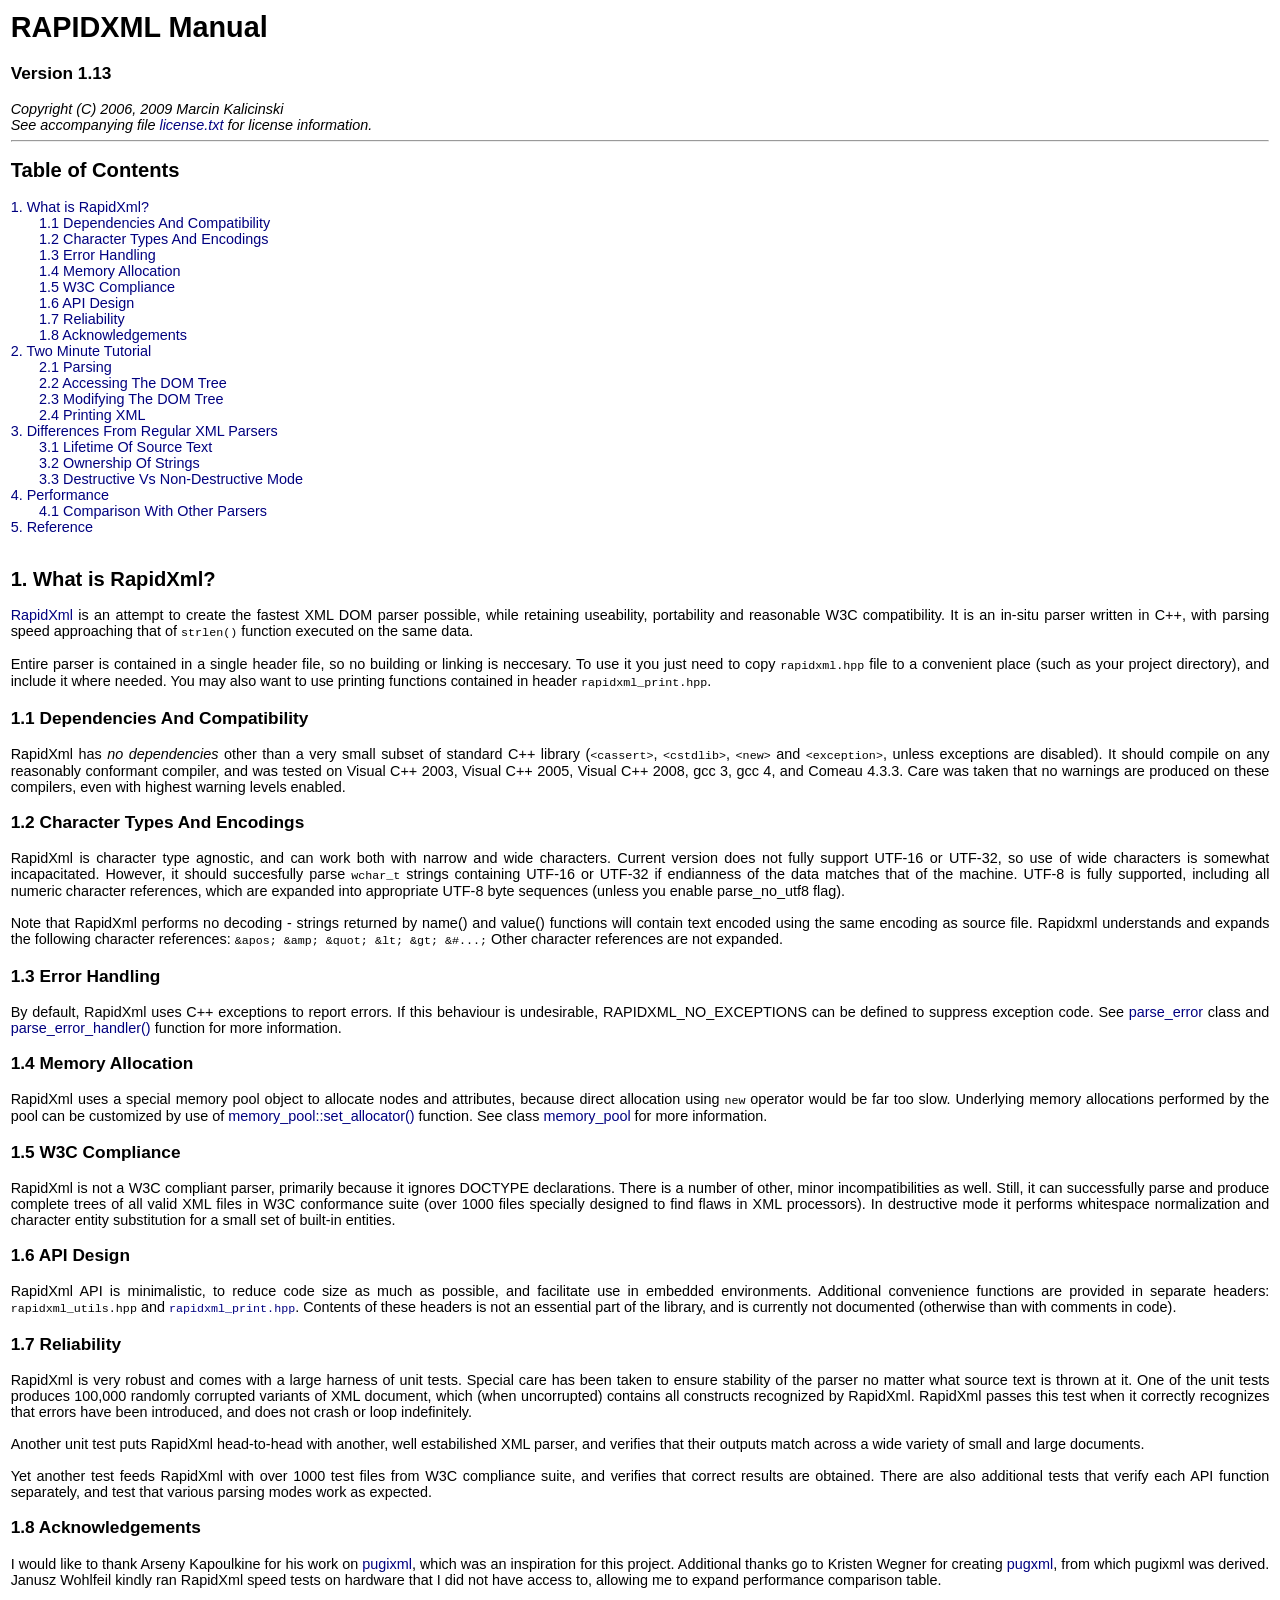
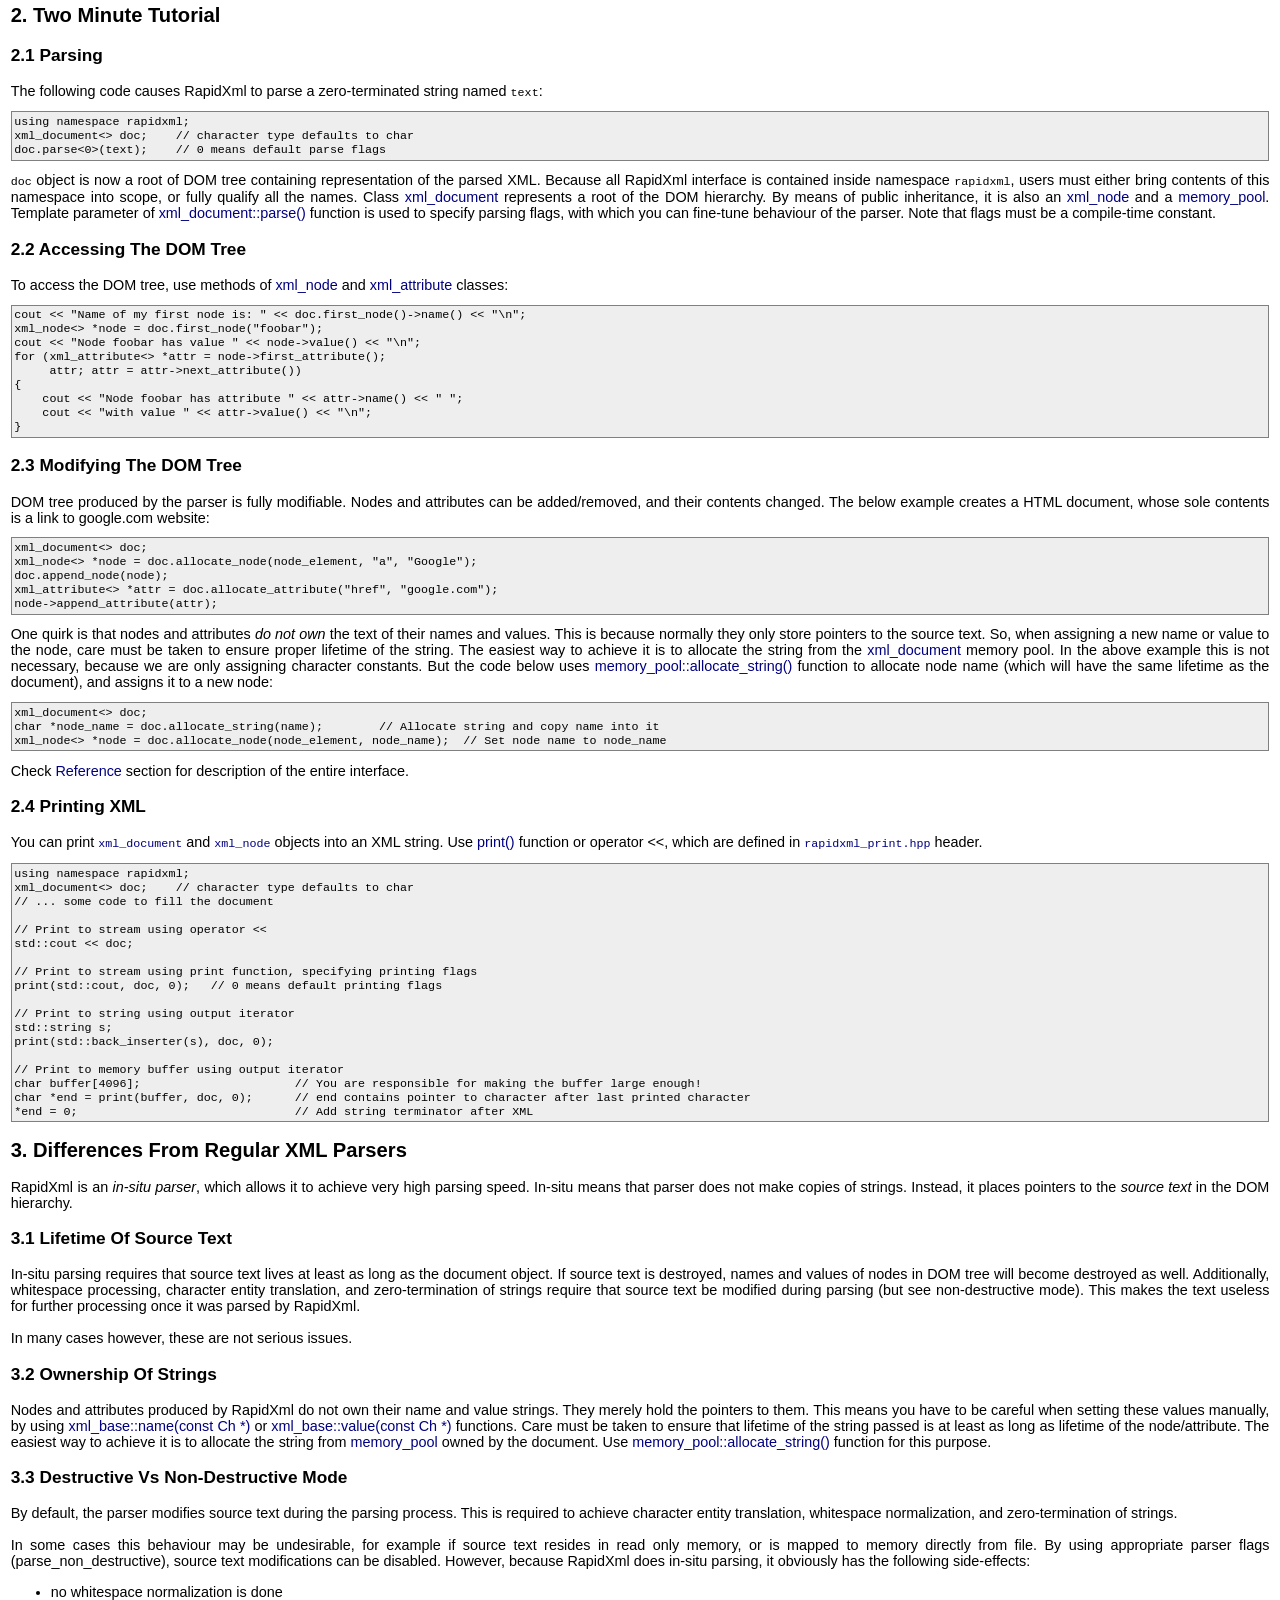
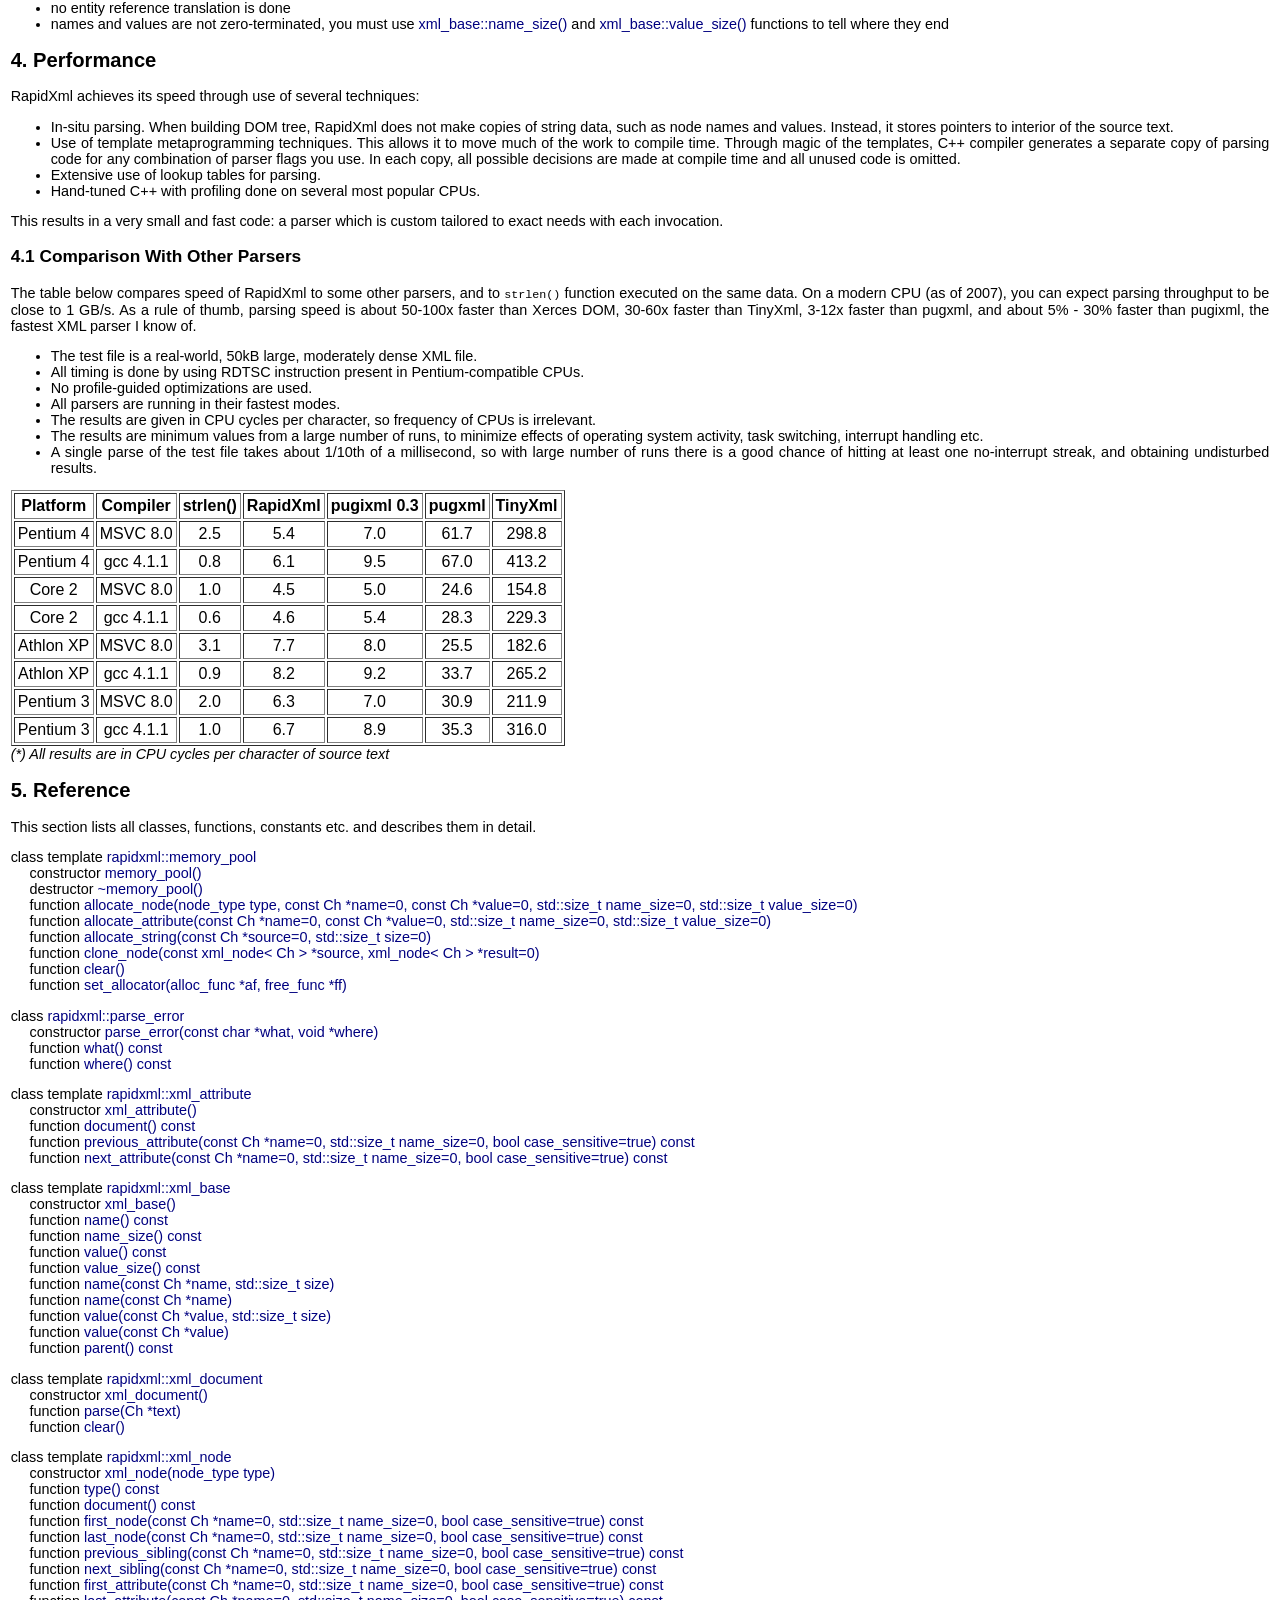
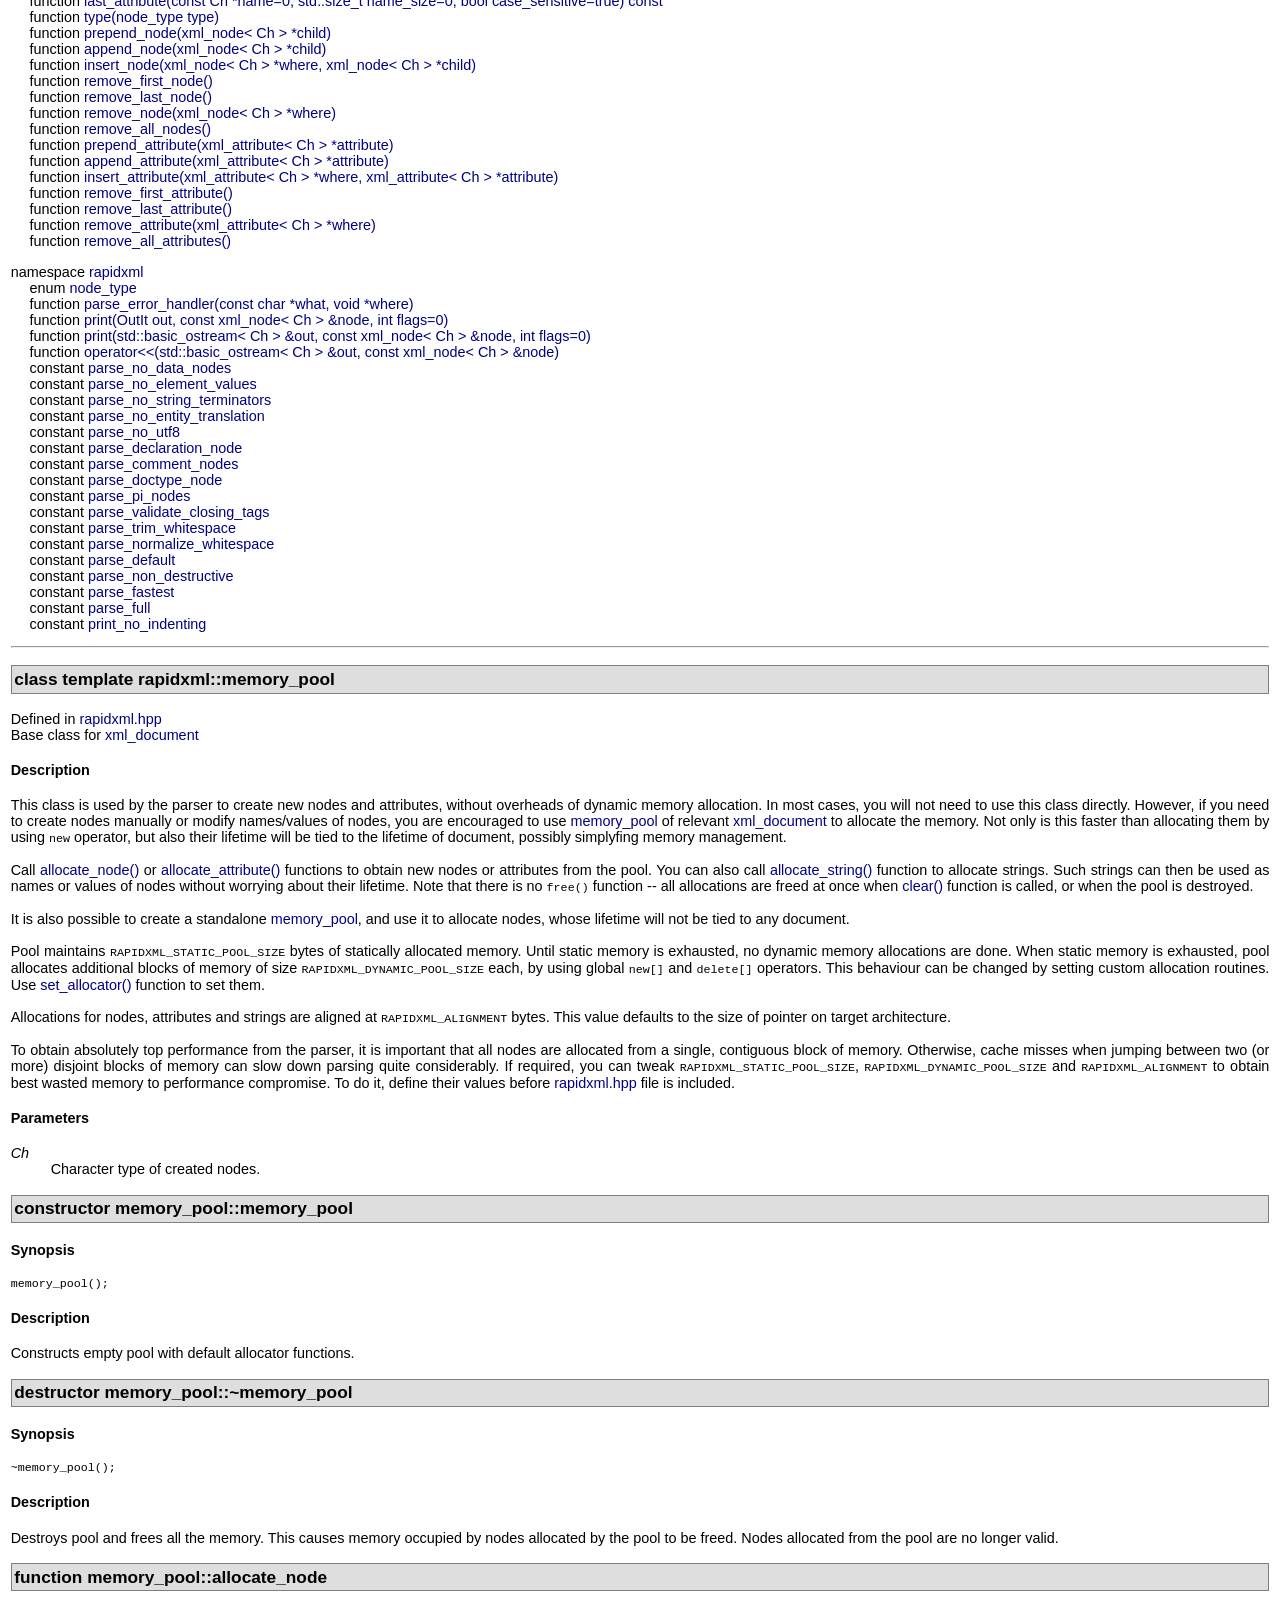
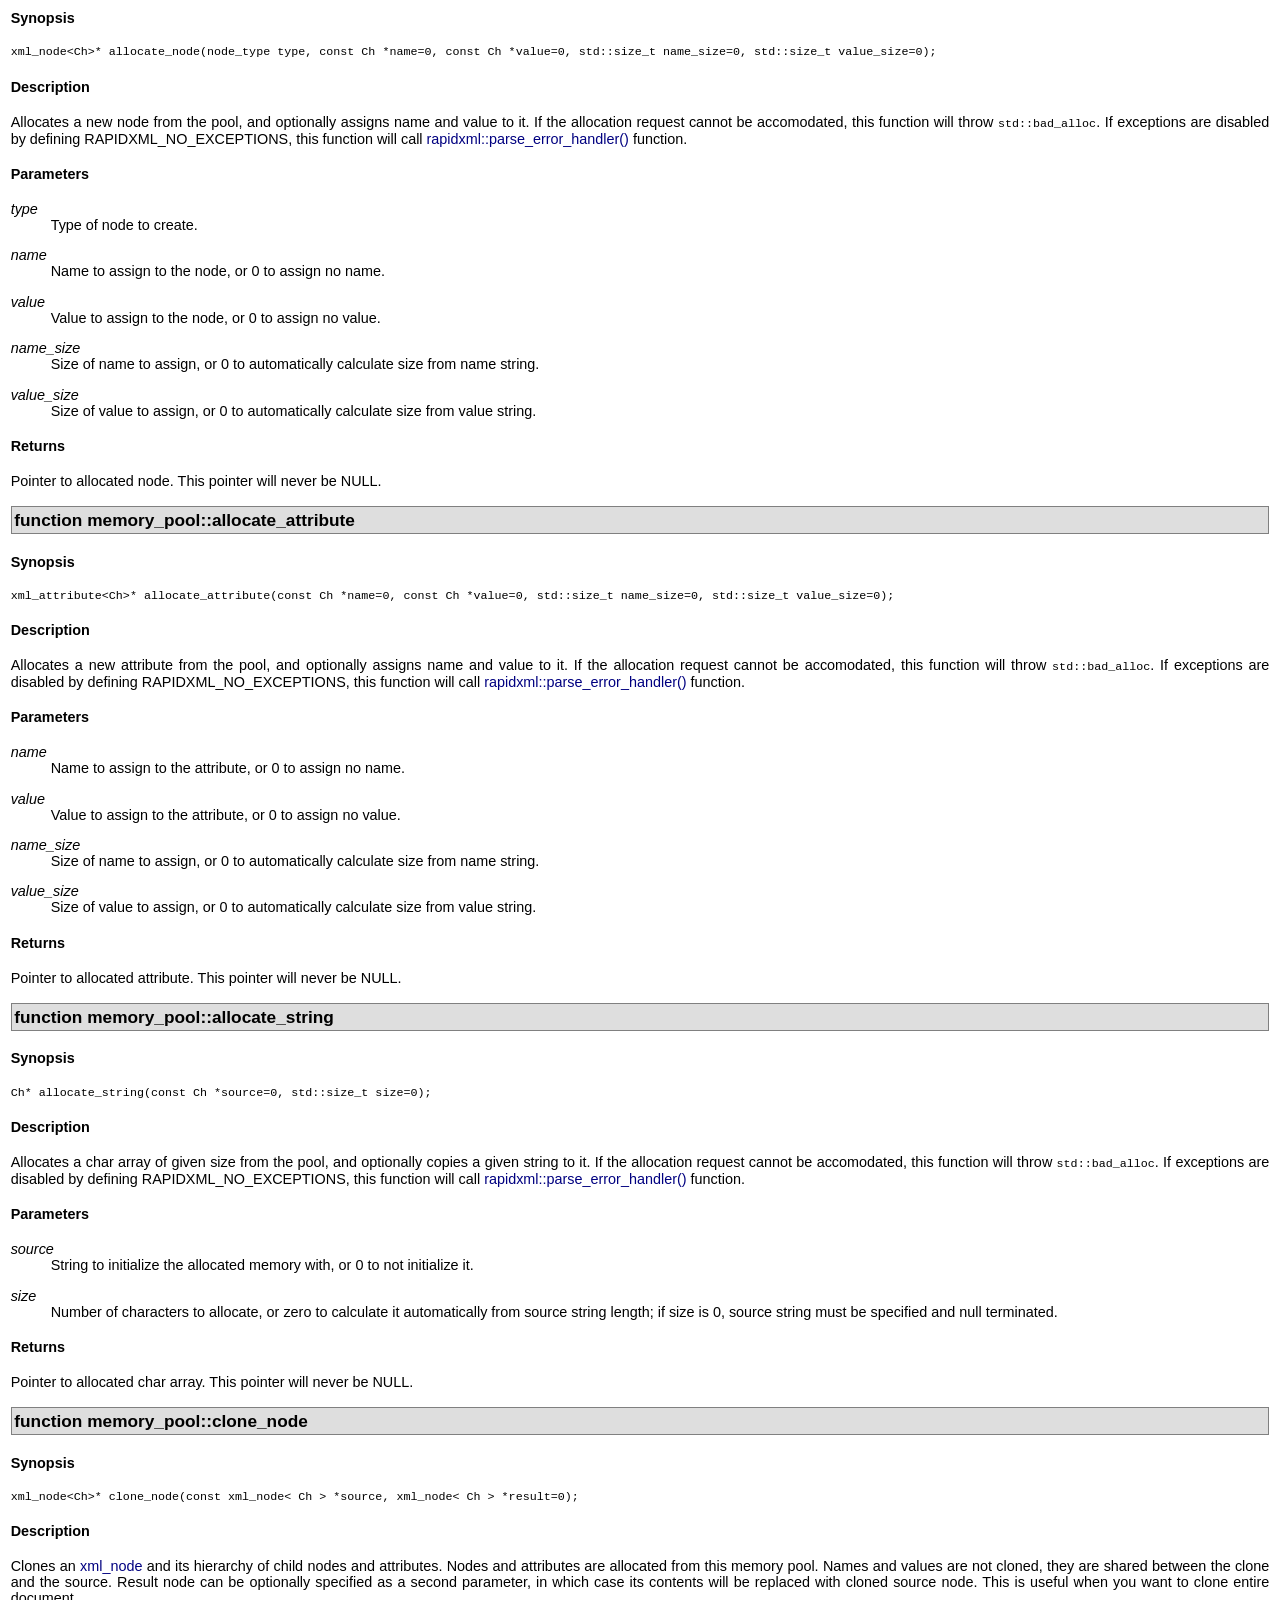
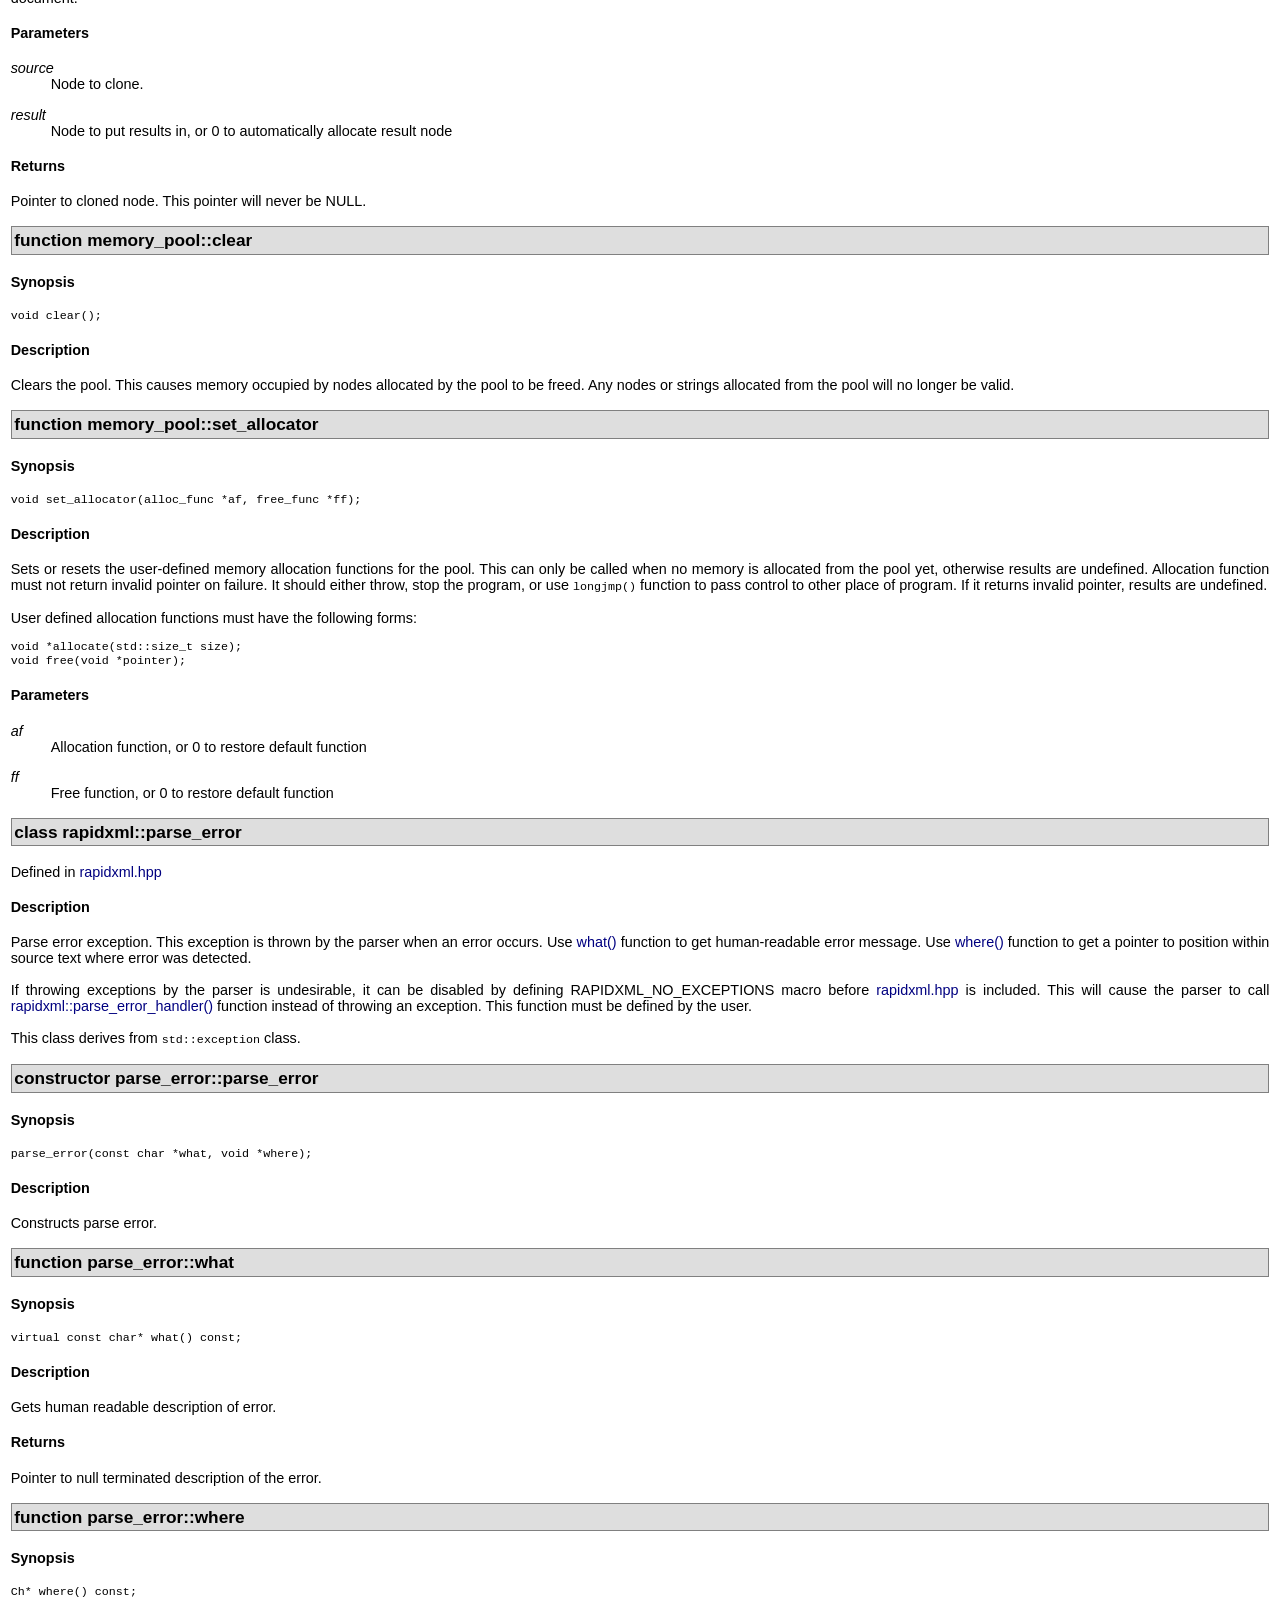
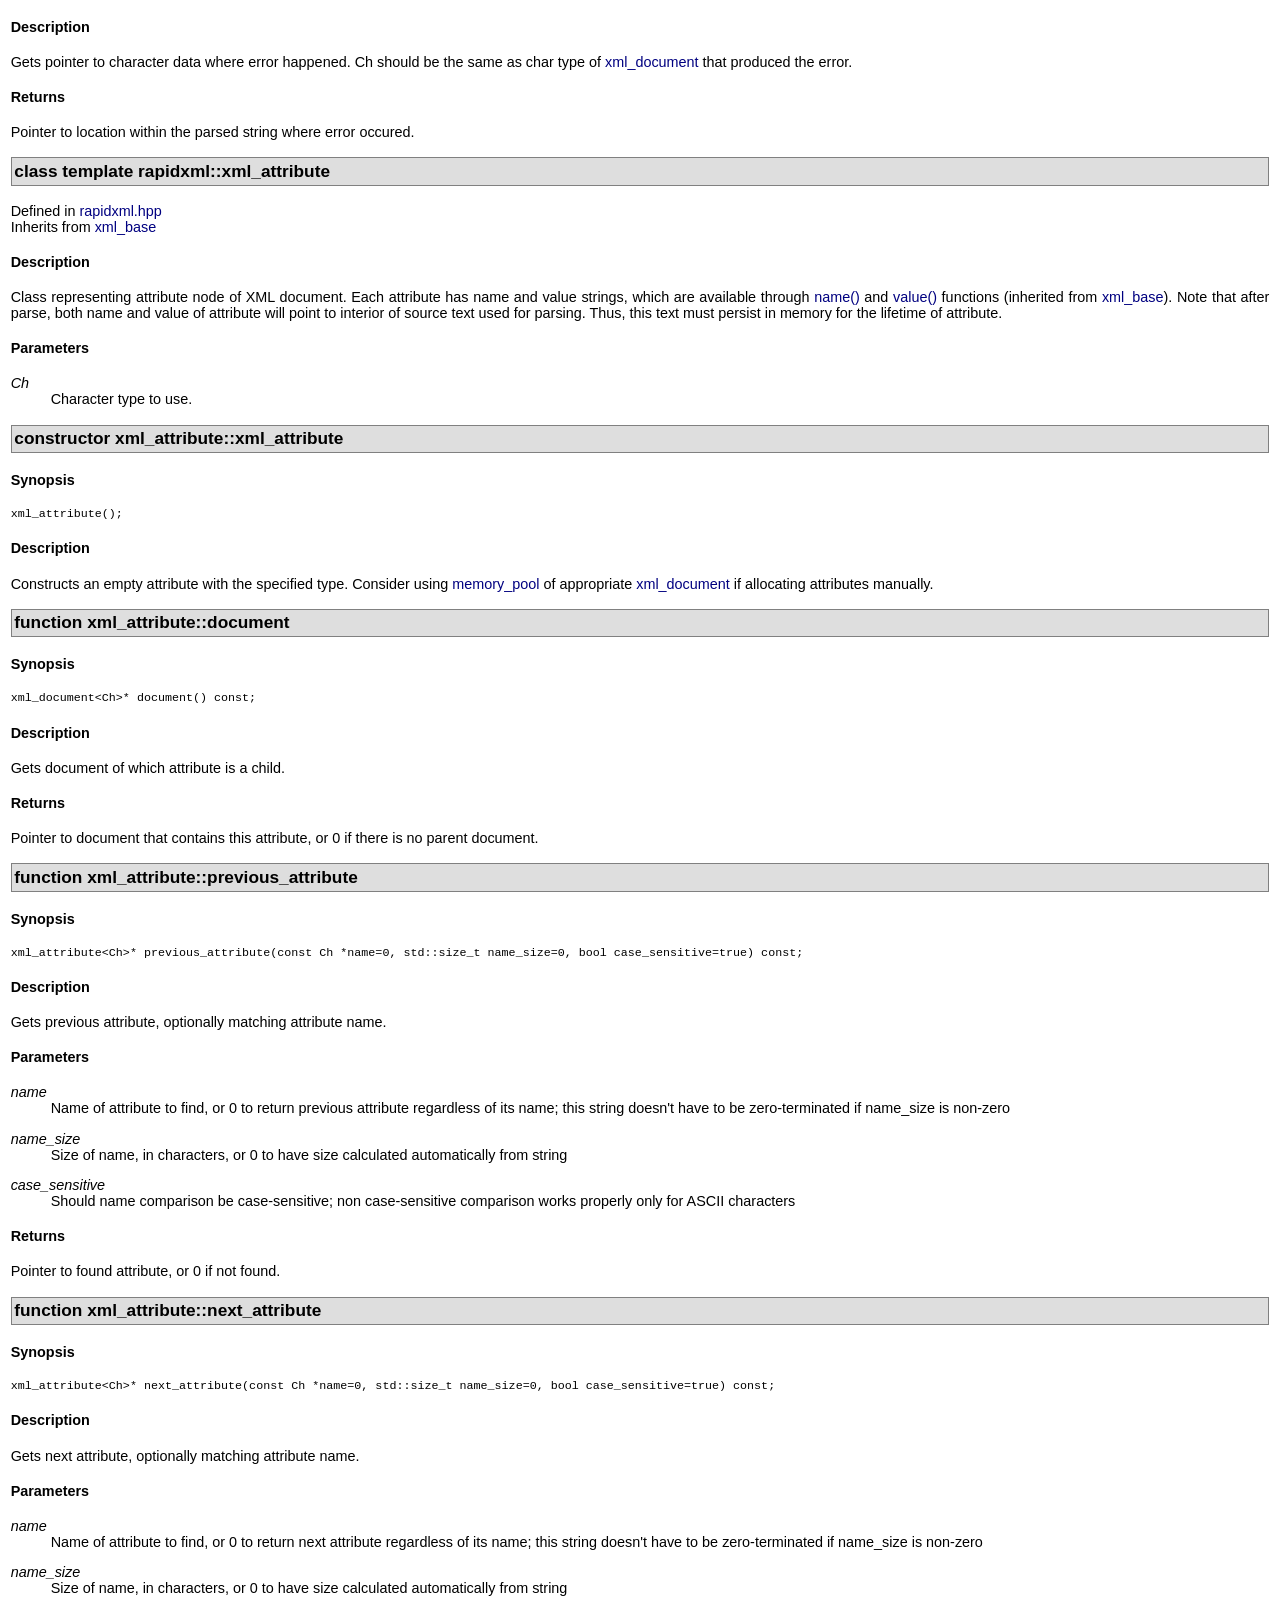
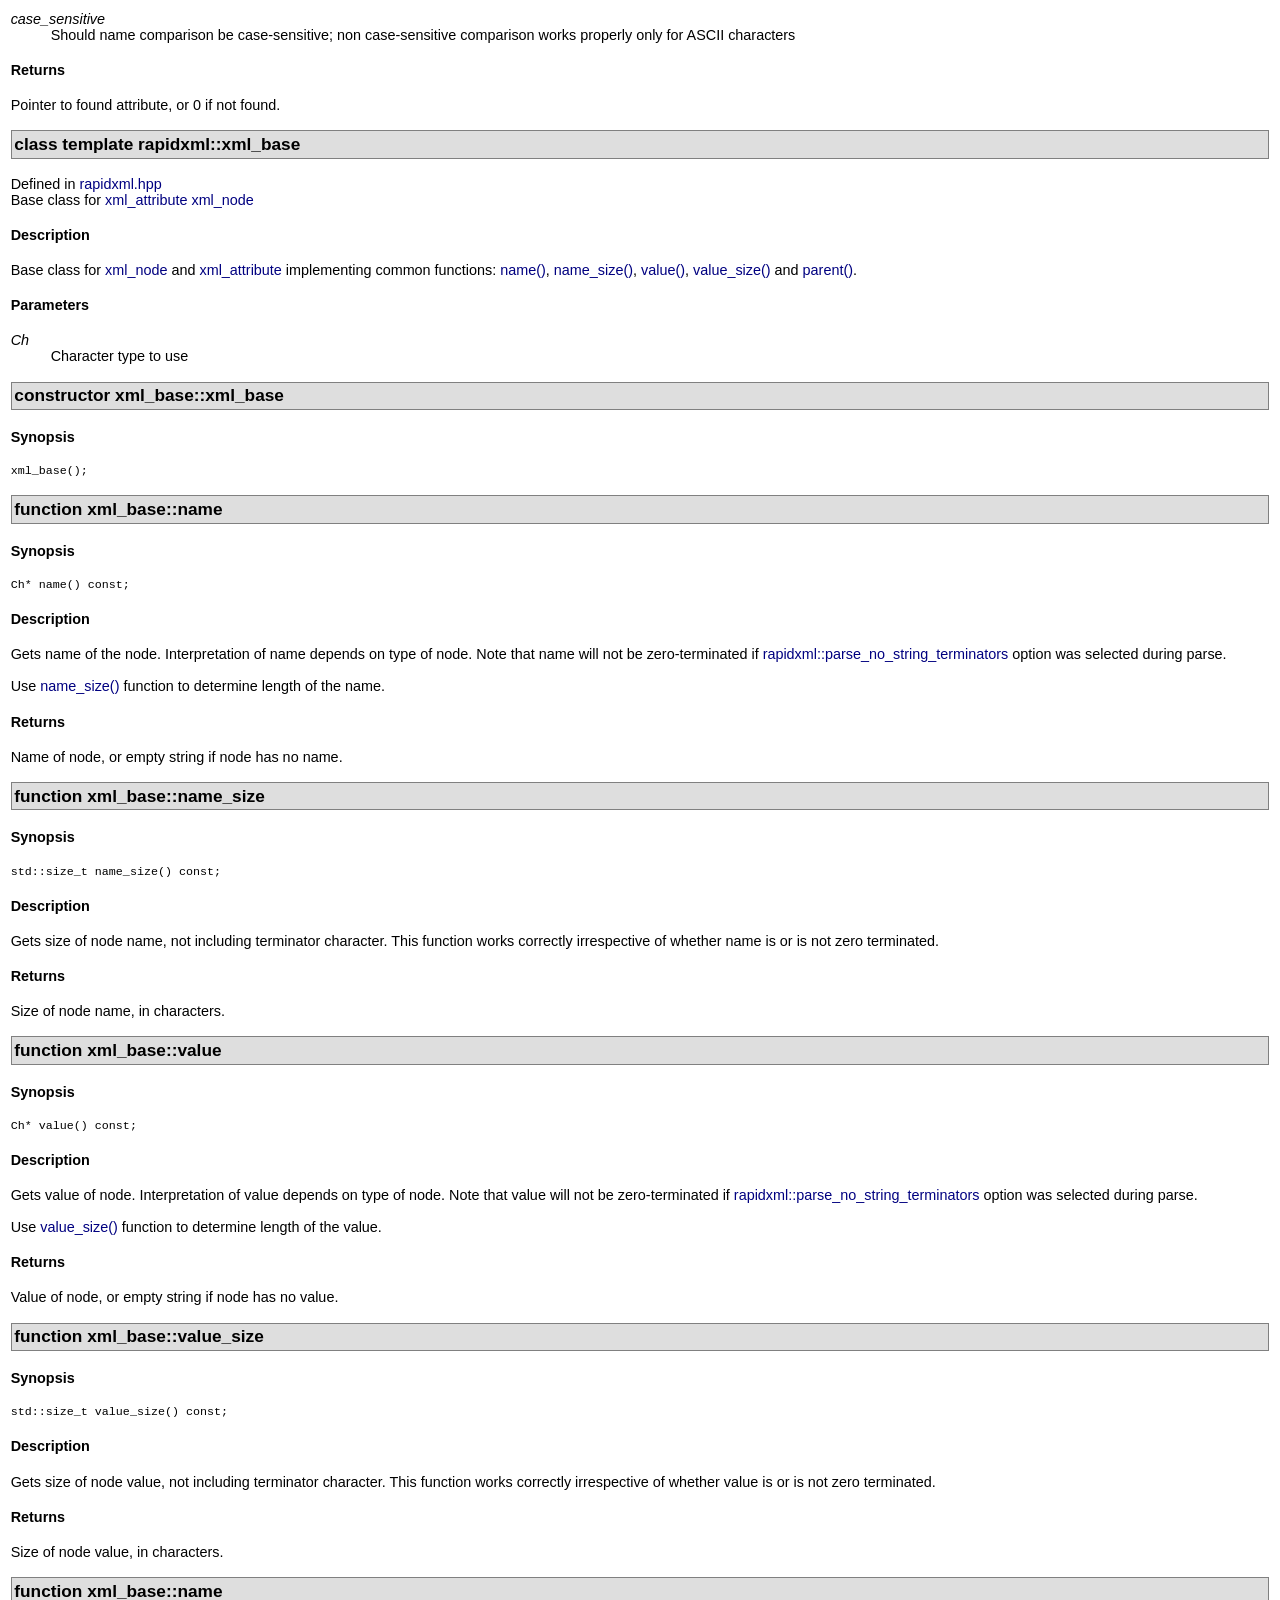
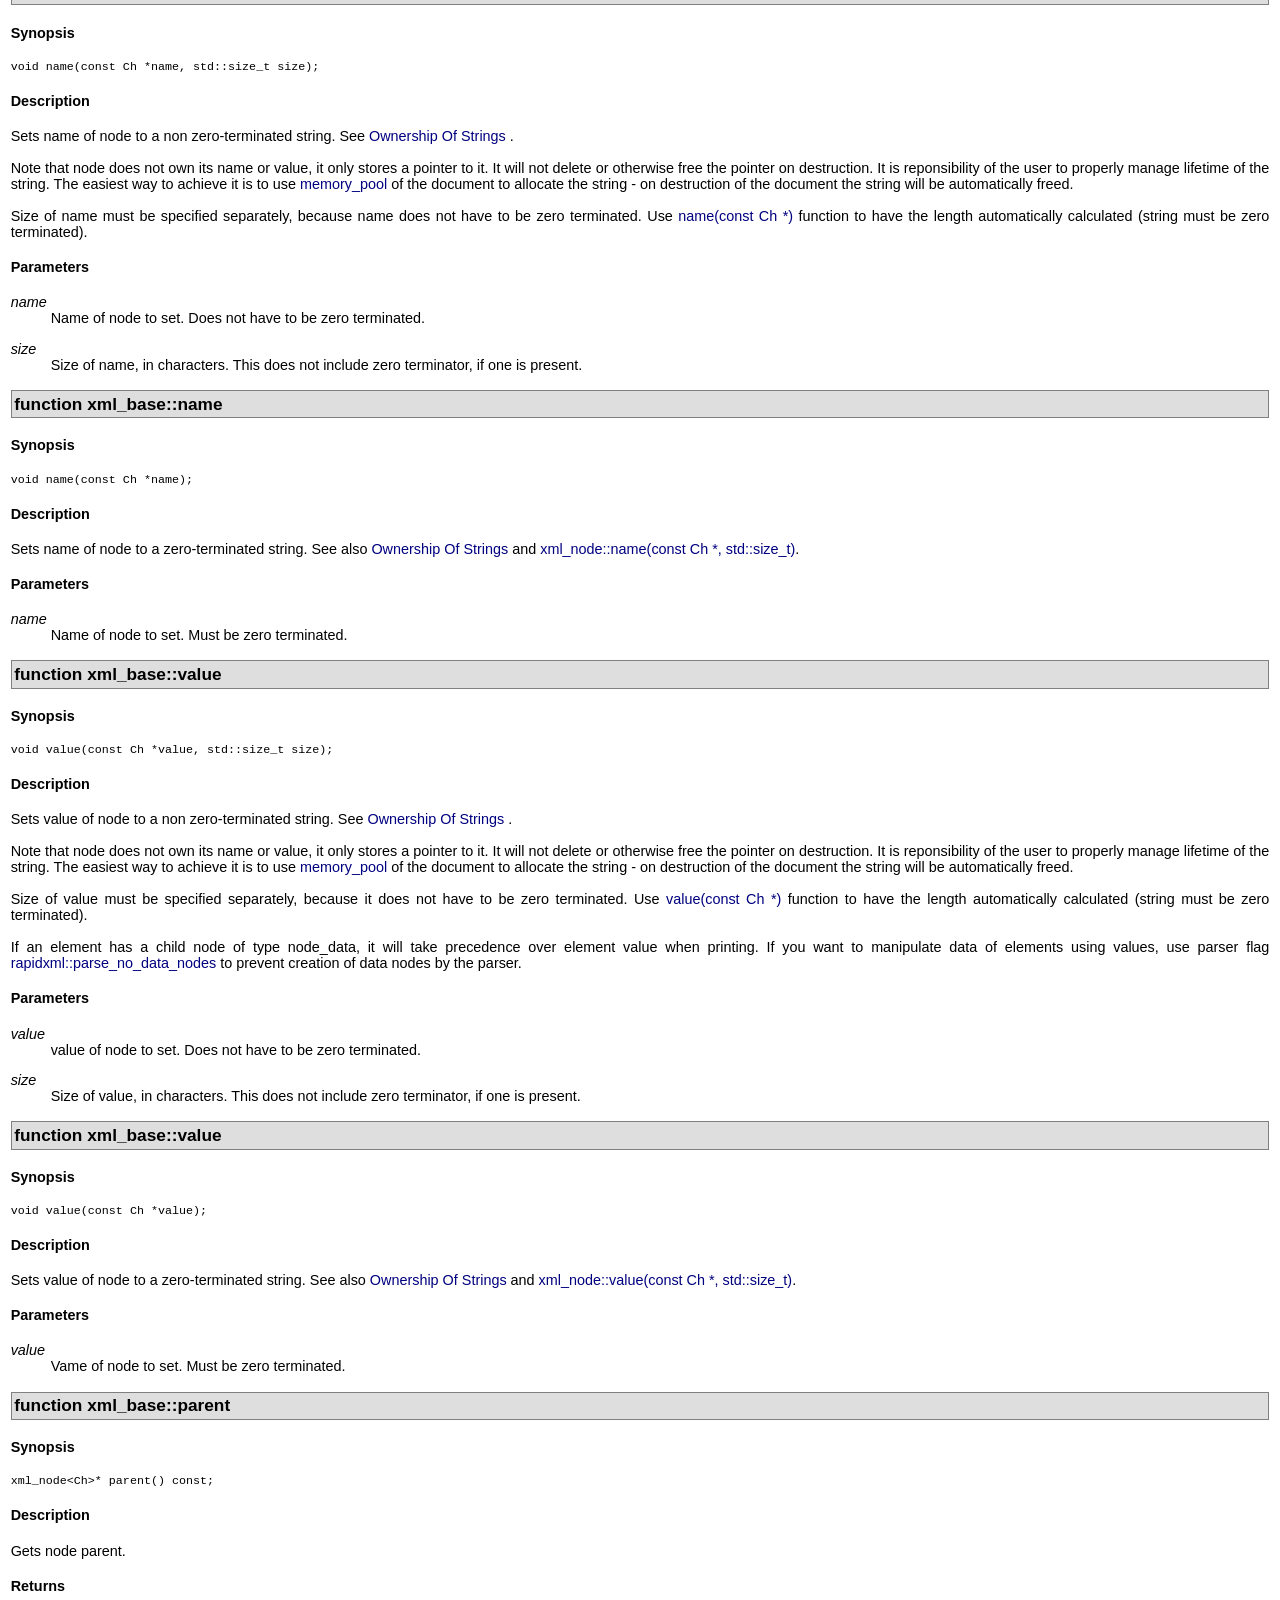
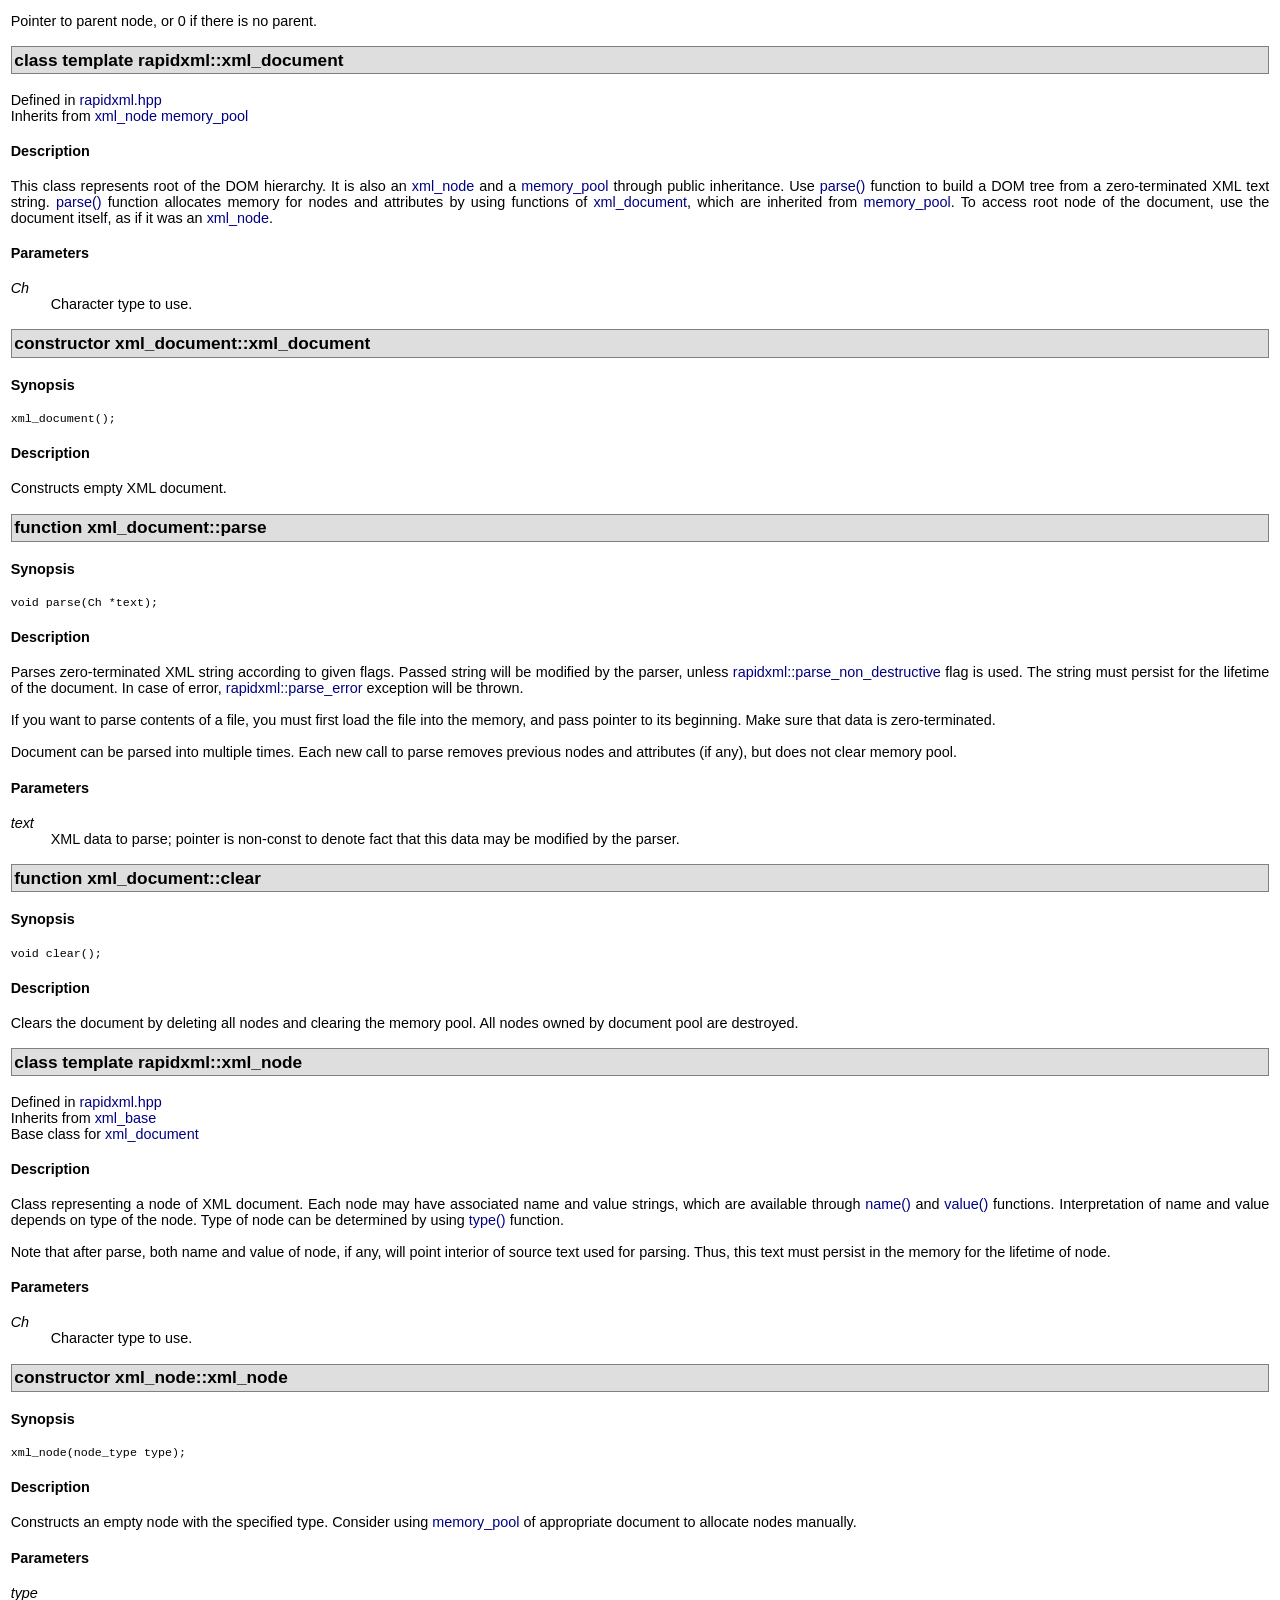
<file: ThirdParty/Include/cereal/external/rapidxml/manual.html>
<html><head><style type="text/css">

          body
          {
          font-family: sans-serif;
          font-size: 90%;
          margin: 8pt 8pt 8pt 8pt;
          text-align: justify;
          background-color: White;
          }

          h1 { font-weight: bold; text-align: left;  }
          h2 { font: 140% sans-serif; font-weight: bold; text-align: left;  }
          h3 { font: 120% sans-serif; font-weight: bold; text-align: left;  }
          h4 { font: bold 100% sans-serif; font-weight: bold; text-align: left;  }
          h5 { font: italic 100% sans-serif; font-weight: bold; text-align: left;  }
          h6 { font: small-caps 100% sans-serif; font-weight: bold; text-align: left;  }

          code
          {
          font-family: &quot;Courier New&quot;, Courier, mono;
          }

          pre
          {
          border-top: gray 0.5pt solid;
          border-right: gray 0.5pt solid;
          border-left: gray 0.5pt solid;
          border-bottom: gray 0.5pt solid;
          padding-top: 2pt;
          padding-right: 2pt;
          padding-left: 2pt;
          padding-bottom: 2pt;
          display: block;
          font-family: &quot;courier new&quot;, courier, mono;
          background-color: #eeeeee;
          }

          a
          {
          color: #000080;
          text-decoration: none;
          }

          a:hover
          {
          text-decoration: underline;
          }

          .reference-header
          {
          border-top: gray 0.5pt solid;
          border-right: gray 0.5pt solid;
          border-left: gray 0.5pt solid;
          border-bottom: gray 0.5pt solid;
          padding-top: 2pt;
          padding-right: 2pt;
          padding-left: 2pt;
          padding-bottom: 2pt;
          background-color: #dedede;
          }

          .parameter-name
          {
          font-style: italic;
          }

          .indented
          {
          margin-left: 0.5cm;
          }

          a.toc1
          {
          margin-left: 0.0cm;
          }

          a.toc2
          {
          margin-left: 0.75cm;
          }

          a.toc3
          {
          margin-left: 1.5cm;
          }

        </style></head><body><h1>RAPIDXML Manual</h1><h3>Version 1.13</h3><detaileddescription xmlns:xsi="http://www.w3.org/2001/XMLSchema-instance"><para><i>Copyright (C) 2006, 2009 Marcin Kalicinski</i><br/><i>See accompanying file <a href="license.txt">license.txt</a> for license information.</i><hr/><h2 level="2">Table of Contents</h2></para><para><toc><toc-contents><a href="#namespacerapidxml_1what_is_rapidxml" class="toc1">1. What is RapidXml?</a><br/><a href="#namespacerapidxml_1dependencies_and_compatibility" class="toc2">1.1 Dependencies And Compatibility</a><br/><a href="#namespacerapidxml_1character_types_and_encodings" class="toc2">1.2 Character Types And Encodings</a><br/><a href="#namespacerapidxml_1error_handling" class="toc2">1.3 Error Handling</a><br/><a href="#namespacerapidxml_1memory_allocation" class="toc2">1.4 Memory Allocation</a><br/><a href="#namespacerapidxml_1w3c_compliance" class="toc2">1.5 W3C Compliance</a><br/><a href="#namespacerapidxml_1api_design" class="toc2">1.6 API Design</a><br/><a href="#namespacerapidxml_1reliability" class="toc2">1.7 Reliability</a><br/><a href="#namespacerapidxml_1acknowledgements" class="toc2">1.8 Acknowledgements</a><br/><a href="#namespacerapidxml_1two_minute_tutorial" class="toc1">2. Two Minute Tutorial</a><br/><a href="#namespacerapidxml_1parsing" class="toc2">2.1 Parsing</a><br/><a href="#namespacerapidxml_1accessing_dom_tree" class="toc2">2.2 Accessing The DOM Tree</a><br/><a href="#namespacerapidxml_1modifying_dom_tree" class="toc2">2.3 Modifying The DOM Tree</a><br/><a href="#namespacerapidxml_1printing" class="toc2">2.4 Printing XML</a><br/><a href="#namespacerapidxml_1differences" class="toc1">3. Differences From Regular XML Parsers</a><br/><a href="#namespacerapidxml_1lifetime_of_source_text" class="toc2">3.1 Lifetime Of Source Text</a><br/><a href="#namespacerapidxml_1ownership_of_strings" class="toc2">3.2 Ownership Of Strings</a><br/><a href="#namespacerapidxml_1destructive_non_destructive" class="toc2">3.3 Destructive Vs Non-Destructive Mode</a><br/><a href="#namespacerapidxml_1performance" class="toc1">4. Performance</a><br/><a href="#namespacerapidxml_1performance_charts" class="toc2">4.1 Comparison With Other Parsers</a><br/><a href="#namespacerapidxml_1reference" class="toc1">5. Reference</a><br/></toc-contents></toc><br/></para><sect1><h2 id="namespacerapidxml_1what_is_rapidxml">1. What is RapidXml?</h2><para><a href="http://rapidxml.sourceforge.net">RapidXml</a> is an attempt to create the fastest XML DOM parser possible, while retaining useability, portability and reasonable W3C compatibility. It is an in-situ parser written in C++, with parsing speed approaching that of <code>strlen()</code> function executed on the same data. <br/><br/>
 Entire parser is contained in a single header file, so no building or linking is neccesary. To use it you just need to copy <code>rapidxml.hpp</code> file to a convenient place (such as your project directory), and include it where needed. You may also want to use printing functions contained in header <code>rapidxml_print.hpp</code>.</para><sect2><h3 id="namespacerapidxml_1dependencies_and_compatibility">1.1 Dependencies And Compatibility</h3><para>RapidXml has <i>no dependencies</i> other than a very small subset of standard C++ library (<code>&lt;cassert&gt;</code>, <code>&lt;cstdlib&gt;</code>, <code>&lt;new&gt;</code> and <code>&lt;exception&gt;</code>, unless exceptions are disabled). It should compile on any reasonably conformant compiler, and was tested on Visual C++ 2003, Visual C++ 2005, Visual C++ 2008, gcc 3, gcc 4, and Comeau 4.3.3. Care was taken that no warnings are produced on these compilers, even with highest warning levels enabled.</para></sect2><sect2><h3 id="namespacerapidxml_1character_types_and_encodings">1.2 Character Types And Encodings</h3><para>RapidXml is character type agnostic, and can work both with narrow and wide characters. Current version does not fully support UTF-16 or UTF-32, so use of wide characters is somewhat incapacitated. However, it should succesfully parse <code>wchar_t</code> strings containing UTF-16 or UTF-32 if endianness of the data matches that of the machine. UTF-8 is fully supported, including all numeric character references, which are expanded into appropriate UTF-8 byte sequences (unless you enable parse_no_utf8 flag). <br/><br/>
 Note that RapidXml performs no decoding - strings returned by name() and value() functions will contain text encoded using the same encoding as source file. Rapidxml understands and expands the following character references: <code>&amp;apos; &amp;amp; &amp;quot; &amp;lt; &amp;gt; &amp;#...;</code> Other character references are not expanded.</para></sect2><sect2><h3 id="namespacerapidxml_1error_handling">1.3 Error Handling</h3><para>By default, RapidXml uses C++ exceptions to report errors. If this behaviour is undesirable, RAPIDXML_NO_EXCEPTIONS can be defined to suppress exception code. See <a href="#classrapidxml_1_1parse__error" kindref="compound">parse_error</a> class and <a href="#namespacerapidxml_ff5d67f74437199d316d2b2660653ae1_1ff5d67f74437199d316d2b2660653ae1" kindref="member">parse_error_handler()</a> function for more information.</para></sect2><sect2><h3 id="namespacerapidxml_1memory_allocation">1.4 Memory Allocation</h3><para>RapidXml uses a special memory pool object to allocate nodes and attributes, because direct allocation using <code>new</code> operator would be far too slow. Underlying memory allocations performed by the pool can be customized by use of <a href="#classrapidxml_1_1memory__pool_c0a55a6ef0837dca67572e357100d78a_1c0a55a6ef0837dca67572e357100d78a" kindref="member">memory_pool::set_allocator()</a> function. See class <a href="#classrapidxml_1_1memory__pool" kindref="compound">memory_pool</a> for more information.</para></sect2><sect2><h3 id="namespacerapidxml_1w3c_compliance">1.5 W3C Compliance</h3><para>RapidXml is not a W3C compliant parser, primarily because it ignores DOCTYPE declarations. There is a number of other, minor incompatibilities as well. Still, it can successfully parse and produce complete trees of all valid XML files in W3C conformance suite (over 1000 files specially designed to find flaws in XML processors). In destructive mode it performs whitespace normalization and character entity substitution for a small set of built-in entities.</para></sect2><sect2><h3 id="namespacerapidxml_1api_design">1.6 API Design</h3><para>RapidXml API is minimalistic, to reduce code size as much as possible, and facilitate use in embedded environments. Additional convenience functions are provided in separate headers: <code>rapidxml_utils.hpp</code> and <code><a href="#rapidxml__print_8hpp" kindref="compound">rapidxml_print.hpp</a></code>. Contents of these headers is not an essential part of the library, and is currently not documented (otherwise than with comments in code).</para></sect2><sect2><h3 id="namespacerapidxml_1reliability">1.7 Reliability</h3><para>RapidXml is very robust and comes with a large harness of unit tests. Special care has been taken to ensure stability of the parser no matter what source text is thrown at it. One of the unit tests produces 100,000 randomly corrupted variants of XML document, which (when uncorrupted) contains all constructs recognized by RapidXml. RapidXml passes this test when it correctly recognizes that errors have been introduced, and does not crash or loop indefinitely. <br/><br/>
 Another unit test puts RapidXml head-to-head with another, well estabilished XML parser, and verifies that their outputs match across a wide variety of small and large documents. <br/><br/>
 Yet another test feeds RapidXml with over 1000 test files from W3C compliance suite, and verifies that correct results are obtained. There are also additional tests that verify each API function separately, and test that various parsing modes work as expected.</para></sect2><sect2><h3 id="namespacerapidxml_1acknowledgements">1.8 Acknowledgements</h3><para>I would like to thank Arseny Kapoulkine for his work on <a href="http://code.google.com/p/pugixml">pugixml</a>, which was an inspiration for this project. Additional thanks go to Kristen Wegner for creating <a href="http://www.codeproject.com/soap/pugxml.asp">pugxml</a>, from which pugixml was derived. Janusz Wohlfeil kindly ran RapidXml speed tests on hardware that I did not have access to, allowing me to expand performance comparison table.</para></sect2></sect1><sect1><h2 id="namespacerapidxml_1two_minute_tutorial">2. Two Minute Tutorial</h2><sect2><h3 id="namespacerapidxml_1parsing">2.1 Parsing</h3><para>The following code causes RapidXml to parse a zero-terminated string named <code>text</code>: <pre>using namespace rapidxml;
xml_document&lt;&gt; doc;    // character type defaults to char
doc.parse&lt;0&gt;(text);    // 0 means default parse flags
</pre><code>doc</code> object is now a root of DOM tree containing representation of the parsed XML. Because all RapidXml interface is contained inside namespace <code>rapidxml</code>, users must either bring contents of this namespace into scope, or fully qualify all the names. Class <a href="#classrapidxml_1_1xml__document" kindref="compound">xml_document</a> represents a root of the DOM hierarchy. By means of public inheritance, it is also an <a href="#classrapidxml_1_1xml__node" kindref="compound">xml_node</a> and a <a href="#classrapidxml_1_1memory__pool" kindref="compound">memory_pool</a>. Template parameter of <a href="#classrapidxml_1_1xml__document_8338ce6042e7b04d5a42144fb446b69c_18338ce6042e7b04d5a42144fb446b69c" kindref="member">xml_document::parse()</a> function is used to specify parsing flags, with which you can fine-tune behaviour of the parser. Note that flags must be a compile-time constant.</para></sect2><sect2><h3 id="namespacerapidxml_1accessing_dom_tree">2.2 Accessing The DOM Tree</h3><para>To access the DOM tree, use methods of <a href="#classrapidxml_1_1xml__node" kindref="compound">xml_node</a> and <a href="#classrapidxml_1_1xml__attribute" kindref="compound">xml_attribute</a> classes: <pre>cout &lt;&lt; &quot;Name of my first node is: &quot; &lt;&lt; doc.first_node()-&gt;name() &lt;&lt; &quot;\n&quot;;
xml_node&lt;&gt; *node = doc.first_node(&quot;foobar&quot;);
cout &lt;&lt; &quot;Node foobar has value &quot; &lt;&lt; node-&gt;value() &lt;&lt; &quot;\n&quot;;
for (xml_attribute&lt;&gt; *attr = node-&gt;first_attribute();
     attr; attr = attr-&gt;next_attribute())
{
    cout &lt;&lt; &quot;Node foobar has attribute &quot; &lt;&lt; attr-&gt;name() &lt;&lt; &quot; &quot;;
    cout &lt;&lt; &quot;with value &quot; &lt;&lt; attr-&gt;value() &lt;&lt; &quot;\n&quot;;
}
</pre></para></sect2><sect2><h3 id="namespacerapidxml_1modifying_dom_tree">2.3 Modifying The DOM Tree</h3><para>DOM tree produced by the parser is fully modifiable. Nodes and attributes can be added/removed, and their contents changed. The below example creates a HTML document, whose sole contents is a link to google.com website: <pre>xml_document&lt;&gt; doc;
xml_node&lt;&gt; *node = doc.allocate_node(node_element, &quot;a&quot;, &quot;Google&quot;);
doc.append_node(node);
xml_attribute&lt;&gt; *attr = doc.allocate_attribute(&quot;href&quot;, &quot;google.com&quot;);
node-&gt;append_attribute(attr);
</pre> One quirk is that nodes and attributes <i>do not own</i> the text of their names and values. This is because normally they only store pointers to the source text. So, when assigning a new name or value to the node, care must be taken to ensure proper lifetime of the string. The easiest way to achieve it is to allocate the string from the <a href="#classrapidxml_1_1xml__document" kindref="compound">xml_document</a> memory pool. In the above example this is not necessary, because we are only assigning character constants. But the code below uses <a href="#classrapidxml_1_1memory__pool_69729185bc59b0875192d667c47b8859_169729185bc59b0875192d667c47b8859" kindref="member">memory_pool::allocate_string()</a> function to allocate node name (which will have the same lifetime as the document), and assigns it to a new node: <pre>xml_document&lt;&gt; doc;
char *node_name = doc.allocate_string(name);        // Allocate string and copy name into it
xml_node&lt;&gt; *node = doc.allocate_node(node_element, node_name);  // Set node name to node_name
</pre> Check <a href="#namespacerapidxml_1reference" kindref="member">Reference</a>  section for description of the entire interface.</para></sect2><sect2><h3 id="namespacerapidxml_1printing">2.4 Printing XML</h3><para>You can print <code><a href="#classrapidxml_1_1xml__document" kindref="compound">xml_document</a></code> and <code><a href="#classrapidxml_1_1xml__node" kindref="compound">xml_node</a></code> objects into an XML string. Use <a href="#namespacerapidxml_b94d570fc4c4ab2423813cd0243326b1_1b94d570fc4c4ab2423813cd0243326b1" kindref="member">print()</a> function or operator &lt;&lt;, which are defined in <code><a href="#rapidxml__print_8hpp" kindref="compound">rapidxml_print.hpp</a></code> header. <pre>using namespace rapidxml;
xml_document&lt;&gt; doc;    // character type defaults to char
// ... some code to fill the document

// Print to stream using operator &lt;&lt;
std::cout &lt;&lt; doc;   

// Print to stream using print function, specifying printing flags
print(std::cout, doc, 0);   // 0 means default printing flags

// Print to string using output iterator
std::string s;
print(std::back_inserter(s), doc, 0);

// Print to memory buffer using output iterator
char buffer[4096];                      // You are responsible for making the buffer large enough!
char *end = print(buffer, doc, 0);      // end contains pointer to character after last printed character
*end = 0;                               // Add string terminator after XML
</pre></para></sect2></sect1><sect1><h2 id="namespacerapidxml_1differences">3. Differences From Regular XML Parsers</h2><para>RapidXml is an <i>in-situ parser</i>, which allows it to achieve very high parsing speed. In-situ means that parser does not make copies of strings. Instead, it places pointers to the <i>source text</i> in the DOM hierarchy.</para><sect2><h3 id="namespacerapidxml_1lifetime_of_source_text">3.1 Lifetime Of Source Text</h3><para>In-situ parsing requires that source text lives at least as long as the document object. If source text is destroyed, names and values of nodes in DOM tree will become destroyed as well. Additionally, whitespace processing, character entity translation, and zero-termination of strings require that source text be modified during parsing (but see non-destructive mode). This makes the text useless for further processing once it was parsed by RapidXml. <br/><br/>
 In many cases however, these are not serious issues.</para></sect2><sect2><h3 id="namespacerapidxml_1ownership_of_strings">3.2 Ownership Of Strings</h3><para>Nodes and attributes produced by RapidXml do not own their name and value strings. They merely hold the pointers to them. This means you have to be careful when setting these values manually, by using <a href="#classrapidxml_1_1xml__base_e099c291e104a0d277307fe71f5e0f9e_1e099c291e104a0d277307fe71f5e0f9e" kindref="member">xml_base::name(const Ch *)</a> or <a href="#classrapidxml_1_1xml__base_18c7469acdca771de9b4f3054053029c_118c7469acdca771de9b4f3054053029c" kindref="member">xml_base::value(const Ch *)</a> functions. Care must be taken to ensure that lifetime of the string passed is at least as long as lifetime of the node/attribute. The easiest way to achieve it is to allocate the string from <a href="#classrapidxml_1_1memory__pool" kindref="compound">memory_pool</a> owned by the document. Use <a href="#classrapidxml_1_1memory__pool_69729185bc59b0875192d667c47b8859_169729185bc59b0875192d667c47b8859" kindref="member">memory_pool::allocate_string()</a> function for this purpose.</para></sect2><sect2><h3 id="namespacerapidxml_1destructive_non_destructive">3.3 Destructive Vs Non-Destructive Mode</h3><para>By default, the parser modifies source text during the parsing process. This is required to achieve character entity translation, whitespace normalization, and zero-termination of strings. <br/><br/>
 In some cases this behaviour may be undesirable, for example if source text resides in read only memory, or is mapped to memory directly from file. By using appropriate parser flags (parse_non_destructive), source text modifications can be disabled. However, because RapidXml does in-situ parsing, it obviously has the following side-effects:<ul><li><para>no whitespace normalization is done</para></li><li><para>no entity reference translation is done</para></li><li><para>names and values are not zero-terminated, you must use <a href="#classrapidxml_1_1xml__base_0dae694c8f7e4d89f1003e2f3a15a43c_10dae694c8f7e4d89f1003e2f3a15a43c" kindref="member">xml_base::name_size()</a> and <a href="#classrapidxml_1_1xml__base_aed5ae791b7164c1ee5e649198cbb3db_1aed5ae791b7164c1ee5e649198cbb3db" kindref="member">xml_base::value_size()</a> functions to tell where they end</para></li></ul></para></sect2></sect1><sect1><h2 id="namespacerapidxml_1performance">4. Performance</h2><para>RapidXml achieves its speed through use of several techniques:<ul><li><para>In-situ parsing. When building DOM tree, RapidXml does not make copies of string data, such as node names and values. Instead, it stores pointers to interior of the source text.</para></li><li><para>Use of template metaprogramming techniques. This allows it to move much of the work to compile time. Through magic of the templates, C++ compiler generates a separate copy of parsing code for any combination of parser flags you use. In each copy, all possible decisions are made at compile time and all unused code is omitted.</para></li><li><para>Extensive use of lookup tables for parsing.</para></li><li><para>Hand-tuned C++ with profiling done on several most popular CPUs.</para></li></ul></para><para>This results in a very small and fast code: a parser which is custom tailored to exact needs with each invocation.</para><sect2><h3 id="namespacerapidxml_1performance_charts">4.1 Comparison With Other Parsers</h3><para>The table below compares speed of RapidXml to some other parsers, and to <code>strlen()</code> function executed on the same data. On a modern CPU (as of 2007), you can expect parsing throughput to be close to 1 GB/s. As a rule of thumb, parsing speed is about 50-100x faster than Xerces DOM, 30-60x faster than TinyXml, 3-12x faster than pugxml, and about 5% - 30% faster than pugixml, the fastest XML parser I know of.</para><para><ul><li><para>The test file is a real-world, 50kB large, moderately dense XML file. </para></li><li><para>All timing is done by using RDTSC instruction present in Pentium-compatible CPUs. </para></li><li><para>No profile-guided optimizations are used. </para></li><li><para>All parsers are running in their fastest modes. </para></li><li><para>The results are given in CPU cycles per character, so frequency of CPUs is irrelevant. </para></li><li><para>The results are minimum values from a large number of runs, to minimize effects of operating system activity, task switching, interrupt handling etc. </para></li><li><para>A single parse of the test file takes about 1/10th of a millisecond, so with large number of runs there is a good chance of hitting at least one no-interrupt streak, and obtaining undisturbed results. </para></li></ul><table rows="9" cols="7" border="1" cellpadding="3pt"><tr><th thead="yes"><para><center>Platform</center></para></th><th thead="yes"><para><center>Compiler</center></para></th><th thead="yes"><para>strlen() </para></th><th thead="yes"><para>RapidXml </para></th><th thead="yes"><para>pugixml 0.3 </para></th><th thead="yes"><para>pugxml </para></th><th thead="yes"><para>TinyXml  </para></th></tr><tr><td thead="no"><para><center>Pentium 4</center></para></td><td thead="no"><para><center>MSVC 8.0</center></para></td><td thead="no"><para><center>2.5</center></para></td><td thead="no"><para><center>5.4</center></para></td><td thead="no"><para><center>7.0</center></para></td><td thead="no"><para><center>61.7</center></para></td><td thead="no"><para><center>298.8</center></para></td></tr><tr><td thead="no"><para><center>Pentium 4</center></para></td><td thead="no"><para><center>gcc 4.1.1</center></para></td><td thead="no"><para><center>0.8</center></para></td><td thead="no"><para><center>6.1</center></para></td><td thead="no"><para><center>9.5</center></para></td><td thead="no"><para><center>67.0</center></para></td><td thead="no"><para><center>413.2</center></para></td></tr><tr><td thead="no"><para><center>Core 2</center></para></td><td thead="no"><para><center>MSVC 8.0</center></para></td><td thead="no"><para><center>1.0</center></para></td><td thead="no"><para><center>4.5</center></para></td><td thead="no"><para><center>5.0</center></para></td><td thead="no"><para><center>24.6</center></para></td><td thead="no"><para><center>154.8</center></para></td></tr><tr><td thead="no"><para><center>Core 2</center></para></td><td thead="no"><para><center>gcc 4.1.1</center></para></td><td thead="no"><para><center>0.6</center></para></td><td thead="no"><para><center>4.6</center></para></td><td thead="no"><para><center>5.4</center></para></td><td thead="no"><para><center>28.3</center></para></td><td thead="no"><para><center>229.3</center></para></td></tr><tr><td thead="no"><para><center>Athlon XP</center></para></td><td thead="no"><para><center>MSVC 8.0</center></para></td><td thead="no"><para><center>3.1</center></para></td><td thead="no"><para><center>7.7</center></para></td><td thead="no"><para><center>8.0</center></para></td><td thead="no"><para><center>25.5</center></para></td><td thead="no"><para><center>182.6</center></para></td></tr><tr><td thead="no"><para><center>Athlon XP</center></para></td><td thead="no"><para><center>gcc 4.1.1</center></para></td><td thead="no"><para><center>0.9</center></para></td><td thead="no"><para><center>8.2</center></para></td><td thead="no"><para><center>9.2</center></para></td><td thead="no"><para><center>33.7</center></para></td><td thead="no"><para><center>265.2</center></para></td></tr><tr><td thead="no"><para><center>Pentium 3</center></para></td><td thead="no"><para><center>MSVC 8.0</center></para></td><td thead="no"><para><center>2.0</center></para></td><td thead="no"><para><center>6.3</center></para></td><td thead="no"><para><center>7.0</center></para></td><td thead="no"><para><center>30.9</center></para></td><td thead="no"><para><center>211.9</center></para></td></tr><tr><td thead="no"><para><center>Pentium 3</center></para></td><td thead="no"><para><center>gcc 4.1.1</center></para></td><td thead="no"><para><center>1.0</center></para></td><td thead="no"><para><center>6.7</center></para></td><td thead="no"><para><center>8.9</center></para></td><td thead="no"><para><center>35.3</center></para></td><td thead="no"><para><center>316.0</center></para></td></tr></table><i>(*) All results are in CPU cycles per character of source text</i></para></sect2></sect1><sect1><h2 id="namespacerapidxml_1reference">5. Reference</h2><para>This section lists all classes, functions, constants etc. and describes them in detail. </para></sect1></detaileddescription><dl><dt>class
								  template
							   <a href="#classrapidxml_1_1memory__pool">rapidxml::memory_pool</a></dt><dt class="indented">
				constructor
			 <a href="#classrapidxml_1_1memory__pool_f8fb3c8f1a564f8045c40bcd07a89866_1f8fb3c8f1a564f8045c40bcd07a89866">memory_pool()</a></dt><dt class="indented">
				destructor
			 <a href="#classrapidxml_1_1memory__pool_6f8c7990d9ec1ed2acf6558b238570eb_16f8c7990d9ec1ed2acf6558b238570eb">~memory_pool()</a></dt><dt class="indented">function <a href="#classrapidxml_1_1memory__pool_750ba3c610b129ac057d817509d08f41_1750ba3c610b129ac057d817509d08f41">allocate_node(node_type type, const Ch *name=0, const Ch *value=0, std::size_t name_size=0, std::size_t value_size=0)</a></dt><dt class="indented">function <a href="#classrapidxml_1_1memory__pool_462de142669e0ff649e8e615b82bf457_1462de142669e0ff649e8e615b82bf457">allocate_attribute(const Ch *name=0, const Ch *value=0, std::size_t name_size=0, std::size_t value_size=0)</a></dt><dt class="indented">function <a href="#classrapidxml_1_1memory__pool_69729185bc59b0875192d667c47b8859_169729185bc59b0875192d667c47b8859">allocate_string(const Ch *source=0, std::size_t size=0)</a></dt><dt class="indented">function <a href="#classrapidxml_1_1memory__pool_95c49fcb056e9103ec906a59e3e01d76_195c49fcb056e9103ec906a59e3e01d76">clone_node(const xml_node&lt; Ch &gt; *source, xml_node&lt; Ch &gt; *result=0)</a></dt><dt class="indented">function <a href="#classrapidxml_1_1memory__pool_c8bb3912a3ce86b15842e79d0b421204_1c8bb3912a3ce86b15842e79d0b421204">clear()</a></dt><dt class="indented">function <a href="#classrapidxml_1_1memory__pool_c0a55a6ef0837dca67572e357100d78a_1c0a55a6ef0837dca67572e357100d78a">set_allocator(alloc_func *af, free_func *ff)</a></dt><dt class="indented"/><dt class="indented"/><dt class="indented"/><dt class="indented"/><dt class="indented"/><dt class="indented"/><dt class="indented"/><dt class="indented"/><dt class="indented"/><dt class="indented"/><p/><p/><dt>class <a href="#classrapidxml_1_1parse__error">rapidxml::parse_error</a></dt><dt class="indented">
				constructor
			 <a href="#classrapidxml_1_1parse__error_4dd8d1bdbd9221df4dcb90cafaee3332_14dd8d1bdbd9221df4dcb90cafaee3332">parse_error(const char *what, void *where)</a></dt><dt class="indented">function <a href="#classrapidxml_1_1parse__error_ff06f49065b54a8a86e02e9a2441a8ba_1ff06f49065b54a8a86e02e9a2441a8ba">what() const </a></dt><dt class="indented">function <a href="#classrapidxml_1_1parse__error_377be7d201d95221c318682c35377aca_1377be7d201d95221c318682c35377aca">where() const </a></dt><dt class="indented"/><dt class="indented"/><p/><dt>class
								  template
							   <a href="#classrapidxml_1_1xml__attribute">rapidxml::xml_attribute</a></dt><dt class="indented">
				constructor
			 <a href="#classrapidxml_1_1xml__attribute_d5464aadf08269a886b730993525db34_1d5464aadf08269a886b730993525db34">xml_attribute()</a></dt><dt class="indented">function <a href="#classrapidxml_1_1xml__attribute_77aea7d8d996ba4f6bd61cc478a4e72d_177aea7d8d996ba4f6bd61cc478a4e72d">document() const </a></dt><dt class="indented">function <a href="#classrapidxml_1_1xml__attribute_5c4a98d2b75f9b41b12c110108fd55ab_15c4a98d2b75f9b41b12c110108fd55ab">previous_attribute(const Ch *name=0, std::size_t name_size=0, bool case_sensitive=true) const </a></dt><dt class="indented">function <a href="#classrapidxml_1_1xml__attribute_1b8a814d0d3a7165396b08433eee8a91_11b8a814d0d3a7165396b08433eee8a91">next_attribute(const Ch *name=0, std::size_t name_size=0, bool case_sensitive=true) const </a></dt><dt class="indented"/><dt class="indented"/><dt class="indented"/><p/><dt>class
								  template
							   <a href="#classrapidxml_1_1xml__base">rapidxml::xml_base</a></dt><dt class="indented">
				constructor
			 <a href="#classrapidxml_1_1xml__base_23630d2c130a9e0e3f3afa7584a9b218_123630d2c130a9e0e3f3afa7584a9b218">xml_base()</a></dt><dt class="indented">function <a href="#classrapidxml_1_1xml__base_622eade29fdf7806d3ef93ac4d90e707_1622eade29fdf7806d3ef93ac4d90e707">name() const </a></dt><dt class="indented">function <a href="#classrapidxml_1_1xml__base_0dae694c8f7e4d89f1003e2f3a15a43c_10dae694c8f7e4d89f1003e2f3a15a43c">name_size() const </a></dt><dt class="indented">function <a href="#classrapidxml_1_1xml__base_c54fa4987fb503916a7b541eb15c9c7f_1c54fa4987fb503916a7b541eb15c9c7f">value() const </a></dt><dt class="indented">function <a href="#classrapidxml_1_1xml__base_aed5ae791b7164c1ee5e649198cbb3db_1aed5ae791b7164c1ee5e649198cbb3db">value_size() const </a></dt><dt class="indented">function <a href="#classrapidxml_1_1xml__base_4e7e23d06d48126c65b1f6266acfba5c_14e7e23d06d48126c65b1f6266acfba5c">name(const Ch *name, std::size_t size)</a></dt><dt class="indented">function <a href="#classrapidxml_1_1xml__base_e099c291e104a0d277307fe71f5e0f9e_1e099c291e104a0d277307fe71f5e0f9e">name(const Ch *name)</a></dt><dt class="indented">function <a href="#classrapidxml_1_1xml__base_d9640aa3f5374673cb72a5289b6c91eb_1d9640aa3f5374673cb72a5289b6c91eb">value(const Ch *value, std::size_t size)</a></dt><dt class="indented">function <a href="#classrapidxml_1_1xml__base_18c7469acdca771de9b4f3054053029c_118c7469acdca771de9b4f3054053029c">value(const Ch *value)</a></dt><dt class="indented">function <a href="#classrapidxml_1_1xml__base_798e8df7ea53ade4d9f0701017dce80e_1798e8df7ea53ade4d9f0701017dce80e">parent() const </a></dt><dt class="indented"/><dt class="indented"/><dt class="indented"/><dt class="indented"/><dt class="indented"/><dt class="indented"/><p/><dt>class
								  template
							   <a href="#classrapidxml_1_1xml__document">rapidxml::xml_document</a></dt><dt class="indented">
				constructor
			 <a href="#classrapidxml_1_1xml__document_6ce266cc52d549c42abe3a3d5e8af9ba_16ce266cc52d549c42abe3a3d5e8af9ba">xml_document()</a></dt><dt class="indented">function <a href="#classrapidxml_1_1xml__document_8338ce6042e7b04d5a42144fb446b69c_18338ce6042e7b04d5a42144fb446b69c">parse(Ch *text)</a></dt><dt class="indented">function <a href="#classrapidxml_1_1xml__document_c8bb3912a3ce86b15842e79d0b421204_1c8bb3912a3ce86b15842e79d0b421204">clear()</a></dt><dt class="indented"/><dt class="indented"/><dt class="indented"/><dt class="indented"/><dt class="indented"/><dt class="indented"/><dt class="indented"/><dt class="indented"/><dt class="indented"/><dt class="indented"/><dt class="indented"/><dt class="indented"/><dt class="indented"/><dt class="indented"/><p/><p/><p/><p/><p/><p/><p/><p/><p/><dt>class
								  template
							   <a href="#classrapidxml_1_1xml__node">rapidxml::xml_node</a></dt><dt class="indented">
				constructor
			 <a href="#classrapidxml_1_1xml__node_34c55af3504549a475e5b9dfcaa6adf5_134c55af3504549a475e5b9dfcaa6adf5">xml_node(node_type type)</a></dt><dt class="indented">function <a href="#classrapidxml_1_1xml__node_975e86937621ae4afe6a423219de30d0_1975e86937621ae4afe6a423219de30d0">type() const </a></dt><dt class="indented">function <a href="#classrapidxml_1_1xml__node_77aea7d8d996ba4f6bd61cc478a4e72d_177aea7d8d996ba4f6bd61cc478a4e72d">document() const </a></dt><dt class="indented">function <a href="#classrapidxml_1_1xml__node_7823e36687669e59c2afdf66334ef35a_17823e36687669e59c2afdf66334ef35a">first_node(const Ch *name=0, std::size_t name_size=0, bool case_sensitive=true) const </a></dt><dt class="indented">function <a href="#classrapidxml_1_1xml__node_fcb6e2209b591a36d2dadba20d2bc7cc_1fcb6e2209b591a36d2dadba20d2bc7cc">last_node(const Ch *name=0, std::size_t name_size=0, bool case_sensitive=true) const </a></dt><dt class="indented">function <a href="#classrapidxml_1_1xml__node_ac2f6886c0107e9d5f156e9542546df6_1ac2f6886c0107e9d5f156e9542546df6">previous_sibling(const Ch *name=0, std::size_t name_size=0, bool case_sensitive=true) const </a></dt><dt class="indented">function <a href="#classrapidxml_1_1xml__node_b3ead2cefecc03a813836203e3f6f38f_1b3ead2cefecc03a813836203e3f6f38f">next_sibling(const Ch *name=0, std::size_t name_size=0, bool case_sensitive=true) const </a></dt><dt class="indented">function <a href="#classrapidxml_1_1xml__node_5810a09f82f8d53efbe9456286dcec83_15810a09f82f8d53efbe9456286dcec83">first_attribute(const Ch *name=0, std::size_t name_size=0, bool case_sensitive=true) const </a></dt><dt class="indented">function <a href="#classrapidxml_1_1xml__node_16953d66751b5b949ee4ee2d9c0bc63a_116953d66751b5b949ee4ee2d9c0bc63a">last_attribute(const Ch *name=0, std::size_t name_size=0, bool case_sensitive=true) const </a></dt><dt class="indented">function <a href="#classrapidxml_1_1xml__node_a78759bfa429fa2ab6bc5fe617cfa3cf_1a78759bfa429fa2ab6bc5fe617cfa3cf">type(node_type type)</a></dt><dt class="indented">function <a href="#classrapidxml_1_1xml__node_0c39df6617e709eb2fba11300dea63f2_10c39df6617e709eb2fba11300dea63f2">prepend_node(xml_node&lt; Ch &gt; *child)</a></dt><dt class="indented">function <a href="#classrapidxml_1_1xml__node_86de2e22276826089b7baed2599f8dee_186de2e22276826089b7baed2599f8dee">append_node(xml_node&lt; Ch &gt; *child)</a></dt><dt class="indented">function <a href="#classrapidxml_1_1xml__node_780972a57fc447250ab47cc8f421b65e_1780972a57fc447250ab47cc8f421b65e">insert_node(xml_node&lt; Ch &gt; *where, xml_node&lt; Ch &gt; *child)</a></dt><dt class="indented">function <a href="#classrapidxml_1_1xml__node_9a31d861e1bddc710839c551a5d2b3a4_19a31d861e1bddc710839c551a5d2b3a4">remove_first_node()</a></dt><dt class="indented">function <a href="#classrapidxml_1_1xml__node_87addf2bc127ee31aa4b5295d3c9b530_187addf2bc127ee31aa4b5295d3c9b530">remove_last_node()</a></dt><dt class="indented">function <a href="#classrapidxml_1_1xml__node_9316463a2201631e7e2062b17729f9cd_19316463a2201631e7e2062b17729f9cd">remove_node(xml_node&lt; Ch &gt; *where)</a></dt><dt class="indented">function <a href="#classrapidxml_1_1xml__node_0218147d13e41d5fa60ced4e7a7e9726_10218147d13e41d5fa60ced4e7a7e9726">remove_all_nodes()</a></dt><dt class="indented">function <a href="#classrapidxml_1_1xml__node_f6dffa513da74cc0be71a7ba84f8265e_1f6dffa513da74cc0be71a7ba84f8265e">prepend_attribute(xml_attribute&lt; Ch &gt; *attribute)</a></dt><dt class="indented">function <a href="#classrapidxml_1_1xml__node_8fbd4f5ef7169d493da9f8d87ac04b77_18fbd4f5ef7169d493da9f8d87ac04b77">append_attribute(xml_attribute&lt; Ch &gt; *attribute)</a></dt><dt class="indented">function <a href="#classrapidxml_1_1xml__node_070d5888b0557fe06a5b24961de1b988_1070d5888b0557fe06a5b24961de1b988">insert_attribute(xml_attribute&lt; Ch &gt; *where, xml_attribute&lt; Ch &gt; *attribute)</a></dt><dt class="indented">function <a href="#classrapidxml_1_1xml__node_4eea4a7f6cb484ca9944f7eafe6e1843_14eea4a7f6cb484ca9944f7eafe6e1843">remove_first_attribute()</a></dt><dt class="indented">function <a href="#classrapidxml_1_1xml__node_37d87c4d5d89fa0cf05b72ee8d4cba3b_137d87c4d5d89fa0cf05b72ee8d4cba3b">remove_last_attribute()</a></dt><dt class="indented">function <a href="#classrapidxml_1_1xml__node_c75154db2e768c0e5b541fc8cd0775ab_1c75154db2e768c0e5b541fc8cd0775ab">remove_attribute(xml_attribute&lt; Ch &gt; *where)</a></dt><dt class="indented">function <a href="#classrapidxml_1_1xml__node_59e6ad4cfd5e8096c052e71d79561eda_159e6ad4cfd5e8096c052e71d79561eda">remove_all_attributes()</a></dt><dt class="indented"/><dt class="indented"/><dt class="indented"/><dt class="indented"/><dt class="indented"/><dt class="indented"/><dt class="indented"/><dt class="indented"/><dt class="indented"/><p/><dt>namespace <a href="#namespacerapidxml">rapidxml</a></dt><dt class="indented">enum <a href="#namespacerapidxml_6a276b85e2da28c5f9c3dbce61c55682_16a276b85e2da28c5f9c3dbce61c55682">node_type</a></dt><dt class="indented"/><dt class="indented"/><dt class="indented"/><dt class="indented"/><dt class="indented"/><dt class="indented"/><dt class="indented"/><dt class="indented"/><dt class="indented">function <a href="#namespacerapidxml_ff5d67f74437199d316d2b2660653ae1_1ff5d67f74437199d316d2b2660653ae1">parse_error_handler(const char *what, void *where)</a></dt><dt class="indented">function <a href="#namespacerapidxml_b94d570fc4c4ab2423813cd0243326b1_1b94d570fc4c4ab2423813cd0243326b1">print(OutIt out, const xml_node&lt; Ch &gt; &amp;node, int flags=0)</a></dt><dt class="indented">function <a href="#namespacerapidxml_13bc37d6d1047acb0efdbc1689221a5e_113bc37d6d1047acb0efdbc1689221a5e">print(std::basic_ostream&lt; Ch &gt; &amp;out, const xml_node&lt; Ch &gt; &amp;node, int flags=0)</a></dt><dt class="indented">function <a href="#namespacerapidxml_5619b38000d967fb223b2b0a8c17463a_15619b38000d967fb223b2b0a8c17463a">operator&lt;&lt;(std::basic_ostream&lt; Ch &gt; &amp;out, const xml_node&lt; Ch &gt; &amp;node)</a></dt><dt class="indented">
				constant
			 <a href="#namespacerapidxml_87e8bbab53702cf3b438bd553c10b6b9_187e8bbab53702cf3b438bd553c10b6b9">parse_no_data_nodes</a></dt><dt class="indented">
				constant
			 <a href="#namespacerapidxml_97e2c4fdc04fae17126f9971a4fc993e_197e2c4fdc04fae17126f9971a4fc993e">parse_no_element_values</a></dt><dt class="indented">
				constant
			 <a href="#namespacerapidxml_9cae3801e70437cbc410c24bf6be691c_19cae3801e70437cbc410c24bf6be691c">parse_no_string_terminators</a></dt><dt class="indented">
				constant
			 <a href="#namespacerapidxml_7223b7815c4fb8b42e6e4e77e1ea6b97_17223b7815c4fb8b42e6e4e77e1ea6b97">parse_no_entity_translation</a></dt><dt class="indented">
				constant
			 <a href="#namespacerapidxml_ccde57f6054857ee4042a1b4d98c83b9_1ccde57f6054857ee4042a1b4d98c83b9">parse_no_utf8</a></dt><dt class="indented">
				constant
			 <a href="#namespacerapidxml_52e2c934ad9c845a5f4cc49570470556_152e2c934ad9c845a5f4cc49570470556">parse_declaration_node</a></dt><dt class="indented">
				constant
			 <a href="#namespacerapidxml_0f7479dacbc868456d07897a8c072784_10f7479dacbc868456d07897a8c072784">parse_comment_nodes</a></dt><dt class="indented">
				constant
			 <a href="#namespacerapidxml_8e187746ba1ca04f107951ad32df962e_18e187746ba1ca04f107951ad32df962e">parse_doctype_node</a></dt><dt class="indented">
				constant
			 <a href="#namespacerapidxml_1c20b2b2b75711cd76423e119c49f830_11c20b2b2b75711cd76423e119c49f830">parse_pi_nodes</a></dt><dt class="indented">
				constant
			 <a href="#namespacerapidxml_a5daff9d61c7d4eaf98e4d42efe628ee_1a5daff9d61c7d4eaf98e4d42efe628ee">parse_validate_closing_tags</a></dt><dt class="indented">
				constant
			 <a href="#namespacerapidxml_ac1f06b1afd47b812732fb521b146fd9_1ac1f06b1afd47b812732fb521b146fd9">parse_trim_whitespace</a></dt><dt class="indented">
				constant
			 <a href="#namespacerapidxml_88f95d4e275ba01408fefde83078651b_188f95d4e275ba01408fefde83078651b">parse_normalize_whitespace</a></dt><dt class="indented">
				constant
			 <a href="#namespacerapidxml_45751cf2f38fd6915f35b3122b46d5b6_145751cf2f38fd6915f35b3122b46d5b6">parse_default</a></dt><dt class="indented">
				constant
			 <a href="#namespacerapidxml_a97ba1a0a79a6d66f4eef3612508d943_1a97ba1a0a79a6d66f4eef3612508d943">parse_non_destructive</a></dt><dt class="indented">
				constant
			 <a href="#namespacerapidxml_398c5476e76102f8bd76c10bb0abbe10_1398c5476e76102f8bd76c10bb0abbe10">parse_fastest</a></dt><dt class="indented">
				constant
			 <a href="#namespacerapidxml_b4f2515265facb42291570307924bd57_1b4f2515265facb42291570307924bd57">parse_full</a></dt><dt class="indented">
				constant
			 <a href="#namespacerapidxml_b08b8d4293c203b69ed6c5ae77ac1907_1b08b8d4293c203b69ed6c5ae77ac1907">print_no_indenting</a></dt><p/><p/><p/><p/></dl><hr/><h3 class="reference-header" id="classrapidxml_1_1memory__pool">class
									  template
								   rapidxml::memory_pool</h3>

							  Defined in <a href="rapidxml.hpp">rapidxml.hpp</a><br/>
								  Base class for
								  <a href="#classrapidxml_1_1xml__document">xml_document</a> <h4>Description</h4><para xmlns:xsi="http://www.w3.org/2001/XMLSchema-instance">This class is used by the parser to create new nodes and attributes, without overheads of dynamic memory allocation. In most cases, you will not need to use this class directly. However, if you need to create nodes manually or modify names/values of nodes, you are encouraged to use <a href="#classrapidxml_1_1memory__pool" kindref="compound">memory_pool</a> of relevant <a href="#classrapidxml_1_1xml__document" kindref="compound">xml_document</a> to allocate the memory. Not only is this faster than allocating them by using <code>new</code> operator, but also their lifetime will be tied to the lifetime of document, possibly simplyfing memory management. <br/><br/>
 Call <a href="#classrapidxml_1_1memory__pool_750ba3c610b129ac057d817509d08f41_1750ba3c610b129ac057d817509d08f41" kindref="member">allocate_node()</a> or <a href="#classrapidxml_1_1memory__pool_462de142669e0ff649e8e615b82bf457_1462de142669e0ff649e8e615b82bf457" kindref="member">allocate_attribute()</a> functions to obtain new nodes or attributes from the pool. You can also call <a href="#classrapidxml_1_1memory__pool_69729185bc59b0875192d667c47b8859_169729185bc59b0875192d667c47b8859" kindref="member">allocate_string()</a> function to allocate strings. Such strings can then be used as names or values of nodes without worrying about their lifetime. Note that there is no <code>free()</code> function -- all allocations are freed at once when <a href="#classrapidxml_1_1memory__pool_c8bb3912a3ce86b15842e79d0b421204_1c8bb3912a3ce86b15842e79d0b421204" kindref="member">clear()</a> function is called, or when the pool is destroyed. <br/><br/>
 It is also possible to create a standalone <a href="#classrapidxml_1_1memory__pool" kindref="compound">memory_pool</a>, and use it to allocate nodes, whose lifetime will not be tied to any document. <br/><br/>
 Pool maintains <code>RAPIDXML_STATIC_POOL_SIZE</code> bytes of statically allocated memory. Until static memory is exhausted, no dynamic memory allocations are done. When static memory is exhausted, pool allocates additional blocks of memory of size <code>RAPIDXML_DYNAMIC_POOL_SIZE</code> each, by using global <code>new[]</code> and <code>delete[]</code> operators. This behaviour can be changed by setting custom allocation routines. Use <a href="#classrapidxml_1_1memory__pool_c0a55a6ef0837dca67572e357100d78a_1c0a55a6ef0837dca67572e357100d78a" kindref="member">set_allocator()</a> function to set them. <br/><br/>
 Allocations for nodes, attributes and strings are aligned at <code>RAPIDXML_ALIGNMENT</code> bytes. This value defaults to the size of pointer on target architecture. <br/><br/>
 To obtain absolutely top performance from the parser, it is important that all nodes are allocated from a single, contiguous block of memory. Otherwise, cache misses when jumping between two (or more) disjoint blocks of memory can slow down parsing quite considerably. If required, you can tweak <code>RAPIDXML_STATIC_POOL_SIZE</code>, <code>RAPIDXML_DYNAMIC_POOL_SIZE</code> and <code>RAPIDXML_ALIGNMENT</code> to obtain best wasted memory to performance compromise. To do it, define their values before <a href="#rapidxml_8hpp" kindref="compound">rapidxml.hpp</a> file is included. </para><h4>Parameters</h4><dl><dt class="parameter-name">Ch</dt><dd>Character type of created nodes. </dd></dl><p/><h3 class="reference-header" id="classrapidxml_1_1memory__pool_f8fb3c8f1a564f8045c40bcd07a89866_1f8fb3c8f1a564f8045c40bcd07a89866">
				constructor
			 memory_pool::memory_pool</h3><h4>Synopsis</h4><code class="synopsis">memory_pool();
									  </code><h4>Description</h4><para xmlns:xsi="http://www.w3.org/2001/XMLSchema-instance">Constructs empty pool with default allocator functions. </para><p/><h3 class="reference-header" id="classrapidxml_1_1memory__pool_6f8c7990d9ec1ed2acf6558b238570eb_16f8c7990d9ec1ed2acf6558b238570eb">
				destructor
			 memory_pool::~memory_pool</h3><h4>Synopsis</h4><code class="synopsis">~memory_pool();
									  </code><h4>Description</h4><para xmlns:xsi="http://www.w3.org/2001/XMLSchema-instance">Destroys pool and frees all the memory. This causes memory occupied by nodes allocated by the pool to be freed. Nodes allocated from the pool are no longer valid. </para><p/><h3 class="reference-header" id="classrapidxml_1_1memory__pool_750ba3c610b129ac057d817509d08f41_1750ba3c610b129ac057d817509d08f41">function memory_pool::allocate_node</h3><h4>Synopsis</h4><code class="synopsis">xml_node&lt;Ch&gt;* allocate_node(node_type type, const Ch *name=0, const Ch *value=0, std::size_t name_size=0, std::size_t value_size=0);
									  </code><h4>Description</h4><para xmlns:xsi="http://www.w3.org/2001/XMLSchema-instance">Allocates a new node from the pool, and optionally assigns name and value to it. If the allocation request cannot be accomodated, this function will throw <code>std::bad_alloc</code>. If exceptions are disabled by defining RAPIDXML_NO_EXCEPTIONS, this function will call <a href="#namespacerapidxml_ff5d67f74437199d316d2b2660653ae1_1ff5d67f74437199d316d2b2660653ae1" kindref="member">rapidxml::parse_error_handler()</a> function. </para><h4>Parameters</h4><dl><dt class="parameter-name">type</dt><dd class="parameter-def">Type of node to create. </dd></dl><dl><dt class="parameter-name">name</dt><dd class="parameter-def">Name to assign to the node, or 0 to assign no name. </dd></dl><dl><dt class="parameter-name">value</dt><dd class="parameter-def">Value to assign to the node, or 0 to assign no value. </dd></dl><dl><dt class="parameter-name">name_size</dt><dd class="parameter-def">Size of name to assign, or 0 to automatically calculate size from name string. </dd></dl><dl><dt class="parameter-name">value_size</dt><dd class="parameter-def">Size of value to assign, or 0 to automatically calculate size from value string. </dd></dl><h4>Returns</h4>Pointer to allocated node. This pointer will never be NULL. <p/><h3 class="reference-header" id="classrapidxml_1_1memory__pool_462de142669e0ff649e8e615b82bf457_1462de142669e0ff649e8e615b82bf457">function memory_pool::allocate_attribute</h3><h4>Synopsis</h4><code class="synopsis">xml_attribute&lt;Ch&gt;* allocate_attribute(const Ch *name=0, const Ch *value=0, std::size_t name_size=0, std::size_t value_size=0);
									  </code><h4>Description</h4><para xmlns:xsi="http://www.w3.org/2001/XMLSchema-instance">Allocates a new attribute from the pool, and optionally assigns name and value to it. If the allocation request cannot be accomodated, this function will throw <code>std::bad_alloc</code>. If exceptions are disabled by defining RAPIDXML_NO_EXCEPTIONS, this function will call <a href="#namespacerapidxml_ff5d67f74437199d316d2b2660653ae1_1ff5d67f74437199d316d2b2660653ae1" kindref="member">rapidxml::parse_error_handler()</a> function. </para><h4>Parameters</h4><dl><dt class="parameter-name">name</dt><dd class="parameter-def">Name to assign to the attribute, or 0 to assign no name. </dd></dl><dl><dt class="parameter-name">value</dt><dd class="parameter-def">Value to assign to the attribute, or 0 to assign no value. </dd></dl><dl><dt class="parameter-name">name_size</dt><dd class="parameter-def">Size of name to assign, or 0 to automatically calculate size from name string. </dd></dl><dl><dt class="parameter-name">value_size</dt><dd class="parameter-def">Size of value to assign, or 0 to automatically calculate size from value string. </dd></dl><h4>Returns</h4>Pointer to allocated attribute. This pointer will never be NULL. <p/><h3 class="reference-header" id="classrapidxml_1_1memory__pool_69729185bc59b0875192d667c47b8859_169729185bc59b0875192d667c47b8859">function memory_pool::allocate_string</h3><h4>Synopsis</h4><code class="synopsis">Ch* allocate_string(const Ch *source=0, std::size_t size=0);
									  </code><h4>Description</h4><para xmlns:xsi="http://www.w3.org/2001/XMLSchema-instance">Allocates a char array of given size from the pool, and optionally copies a given string to it. If the allocation request cannot be accomodated, this function will throw <code>std::bad_alloc</code>. If exceptions are disabled by defining RAPIDXML_NO_EXCEPTIONS, this function will call <a href="#namespacerapidxml_ff5d67f74437199d316d2b2660653ae1_1ff5d67f74437199d316d2b2660653ae1" kindref="member">rapidxml::parse_error_handler()</a> function. </para><h4>Parameters</h4><dl><dt class="parameter-name">source</dt><dd class="parameter-def">String to initialize the allocated memory with, or 0 to not initialize it. </dd></dl><dl><dt class="parameter-name">size</dt><dd class="parameter-def">Number of characters to allocate, or zero to calculate it automatically from source string length; if size is 0, source string must be specified and null terminated. </dd></dl><h4>Returns</h4>Pointer to allocated char array. This pointer will never be NULL. <p/><h3 class="reference-header" id="classrapidxml_1_1memory__pool_95c49fcb056e9103ec906a59e3e01d76_195c49fcb056e9103ec906a59e3e01d76">function memory_pool::clone_node</h3><h4>Synopsis</h4><code class="synopsis">xml_node&lt;Ch&gt;* clone_node(const xml_node&lt; Ch &gt; *source, xml_node&lt; Ch &gt; *result=0);
									  </code><h4>Description</h4><para xmlns:xsi="http://www.w3.org/2001/XMLSchema-instance">Clones an <a href="#classrapidxml_1_1xml__node" kindref="compound">xml_node</a> and its hierarchy of child nodes and attributes. Nodes and attributes are allocated from this memory pool. Names and values are not cloned, they are shared between the clone and the source. Result node can be optionally specified as a second parameter, in which case its contents will be replaced with cloned source node. This is useful when you want to clone entire document. </para><h4>Parameters</h4><dl><dt class="parameter-name">source</dt><dd class="parameter-def">Node to clone. </dd></dl><dl><dt class="parameter-name">result</dt><dd class="parameter-def">Node to put results in, or 0 to automatically allocate result node </dd></dl><h4>Returns</h4>Pointer to cloned node. This pointer will never be NULL. <p/><h3 class="reference-header" id="classrapidxml_1_1memory__pool_c8bb3912a3ce86b15842e79d0b421204_1c8bb3912a3ce86b15842e79d0b421204">function memory_pool::clear</h3><h4>Synopsis</h4><code class="synopsis">void clear();
									  </code><h4>Description</h4><para xmlns:xsi="http://www.w3.org/2001/XMLSchema-instance">Clears the pool. This causes memory occupied by nodes allocated by the pool to be freed. Any nodes or strings allocated from the pool will no longer be valid. </para><p/><h3 class="reference-header" id="classrapidxml_1_1memory__pool_c0a55a6ef0837dca67572e357100d78a_1c0a55a6ef0837dca67572e357100d78a">function memory_pool::set_allocator</h3><h4>Synopsis</h4><code class="synopsis">void set_allocator(alloc_func *af, free_func *ff);
									  </code><h4>Description</h4><para xmlns:xsi="http://www.w3.org/2001/XMLSchema-instance">Sets or resets the user-defined memory allocation functions for the pool. This can only be called when no memory is allocated from the pool yet, otherwise results are undefined. Allocation function must not return invalid pointer on failure. It should either throw, stop the program, or use <code>longjmp()</code> function to pass control to other place of program. If it returns invalid pointer, results are undefined. <br/><br/>
 User defined allocation functions must have the following forms: <br/><code><br/>
void *allocate(std::size_t size); <br/>
void free(void *pointer); </code><br/></para><h4>Parameters</h4><dl><dt class="parameter-name">af</dt><dd class="parameter-def">Allocation function, or 0 to restore default function </dd></dl><dl><dt class="parameter-name">ff</dt><dd class="parameter-def">Free function, or 0 to restore default function </dd></dl><p/><h3 class="reference-header" id="classrapidxml_1_1parse__error">class rapidxml::parse_error</h3>

							  Defined in <a href="rapidxml.hpp">rapidxml.hpp</a><br/><h4>Description</h4><para xmlns:xsi="http://www.w3.org/2001/XMLSchema-instance">Parse error exception. This exception is thrown by the parser when an error occurs. Use <a href="#classrapidxml_1_1parse__error_ff06f49065b54a8a86e02e9a2441a8ba_1ff06f49065b54a8a86e02e9a2441a8ba" kindref="member">what()</a> function to get human-readable error message. Use <a href="#classrapidxml_1_1parse__error_377be7d201d95221c318682c35377aca_1377be7d201d95221c318682c35377aca" kindref="member">where()</a> function to get a pointer to position within source text where error was detected. <br/><br/>
 If throwing exceptions by the parser is undesirable, it can be disabled by defining RAPIDXML_NO_EXCEPTIONS macro before <a href="#rapidxml_8hpp" kindref="compound">rapidxml.hpp</a> is included. This will cause the parser to call <a href="#namespacerapidxml_ff5d67f74437199d316d2b2660653ae1_1ff5d67f74437199d316d2b2660653ae1" kindref="member">rapidxml::parse_error_handler()</a> function instead of throwing an exception. This function must be defined by the user. <br/><br/>
 This class derives from <code>std::exception</code> class. </para><p/><h3 class="reference-header" id="classrapidxml_1_1parse__error_4dd8d1bdbd9221df4dcb90cafaee3332_14dd8d1bdbd9221df4dcb90cafaee3332">
				constructor
			 parse_error::parse_error</h3><h4>Synopsis</h4><code class="synopsis">parse_error(const char *what, void *where);
									  </code><h4>Description</h4><para xmlns:xsi="http://www.w3.org/2001/XMLSchema-instance">Constructs parse error. </para><p/><h3 class="reference-header" id="classrapidxml_1_1parse__error_ff06f49065b54a8a86e02e9a2441a8ba_1ff06f49065b54a8a86e02e9a2441a8ba">function parse_error::what</h3><h4>Synopsis</h4><code class="synopsis">virtual const char* what() const;
									  </code><h4>Description</h4><para xmlns:xsi="http://www.w3.org/2001/XMLSchema-instance">Gets human readable description of error. </para><h4>Returns</h4>Pointer to null terminated description of the error. <p/><h3 class="reference-header" id="classrapidxml_1_1parse__error_377be7d201d95221c318682c35377aca_1377be7d201d95221c318682c35377aca">function parse_error::where</h3><h4>Synopsis</h4><code class="synopsis">Ch* where() const;
									  </code><h4>Description</h4><para xmlns:xsi="http://www.w3.org/2001/XMLSchema-instance">Gets pointer to character data where error happened. Ch should be the same as char type of <a href="#classrapidxml_1_1xml__document" kindref="compound">xml_document</a> that produced the error. </para><h4>Returns</h4>Pointer to location within the parsed string where error occured. <p/><h3 class="reference-header" id="classrapidxml_1_1xml__attribute">class
									  template
								   rapidxml::xml_attribute</h3>

							  Defined in <a href="rapidxml.hpp">rapidxml.hpp</a><br/>
								  Inherits from
								  <a href="#classrapidxml_1_1xml__base">xml_base</a> <br/><h4>Description</h4><para xmlns:xsi="http://www.w3.org/2001/XMLSchema-instance">Class representing attribute node of XML document. Each attribute has name and value strings, which are available through <a href="#classrapidxml_1_1xml__base_622eade29fdf7806d3ef93ac4d90e707_1622eade29fdf7806d3ef93ac4d90e707" kindref="member">name()</a> and <a href="#classrapidxml_1_1xml__base_c54fa4987fb503916a7b541eb15c9c7f_1c54fa4987fb503916a7b541eb15c9c7f" kindref="member">value()</a> functions (inherited from <a href="#classrapidxml_1_1xml__base" kindref="compound">xml_base</a>). Note that after parse, both name and value of attribute will point to interior of source text used for parsing. Thus, this text must persist in memory for the lifetime of attribute. </para><h4>Parameters</h4><dl><dt class="parameter-name">Ch</dt><dd>Character type to use. </dd></dl><p/><h3 class="reference-header" id="classrapidxml_1_1xml__attribute_d5464aadf08269a886b730993525db34_1d5464aadf08269a886b730993525db34">
				constructor
			 xml_attribute::xml_attribute</h3><h4>Synopsis</h4><code class="synopsis">xml_attribute();
									  </code><h4>Description</h4><para xmlns:xsi="http://www.w3.org/2001/XMLSchema-instance">Constructs an empty attribute with the specified type. Consider using <a href="#classrapidxml_1_1memory__pool" kindref="compound">memory_pool</a> of appropriate <a href="#classrapidxml_1_1xml__document" kindref="compound">xml_document</a> if allocating attributes manually. </para><p/><h3 class="reference-header" id="classrapidxml_1_1xml__attribute_77aea7d8d996ba4f6bd61cc478a4e72d_177aea7d8d996ba4f6bd61cc478a4e72d">function xml_attribute::document</h3><h4>Synopsis</h4><code class="synopsis">xml_document&lt;Ch&gt;* document() const;
									  </code><h4>Description</h4><para xmlns:xsi="http://www.w3.org/2001/XMLSchema-instance">Gets document of which attribute is a child. </para><h4>Returns</h4>Pointer to document that contains this attribute, or 0 if there is no parent document. <p/><h3 class="reference-header" id="classrapidxml_1_1xml__attribute_5c4a98d2b75f9b41b12c110108fd55ab_15c4a98d2b75f9b41b12c110108fd55ab">function xml_attribute::previous_attribute</h3><h4>Synopsis</h4><code class="synopsis">xml_attribute&lt;Ch&gt;* previous_attribute(const Ch *name=0, std::size_t name_size=0, bool case_sensitive=true) const;
									  </code><h4>Description</h4><para xmlns:xsi="http://www.w3.org/2001/XMLSchema-instance">Gets previous attribute, optionally matching attribute name. </para><h4>Parameters</h4><dl><dt class="parameter-name">name</dt><dd class="parameter-def">Name of attribute to find, or 0 to return previous attribute regardless of its name; this string doesn&apos;t have to be zero-terminated if name_size is non-zero </dd></dl><dl><dt class="parameter-name">name_size</dt><dd class="parameter-def">Size of name, in characters, or 0 to have size calculated automatically from string </dd></dl><dl><dt class="parameter-name">case_sensitive</dt><dd class="parameter-def">Should name comparison be case-sensitive; non case-sensitive comparison works properly only for ASCII characters </dd></dl><h4>Returns</h4>Pointer to found attribute, or 0 if not found. <p/><h3 class="reference-header" id="classrapidxml_1_1xml__attribute_1b8a814d0d3a7165396b08433eee8a91_11b8a814d0d3a7165396b08433eee8a91">function xml_attribute::next_attribute</h3><h4>Synopsis</h4><code class="synopsis">xml_attribute&lt;Ch&gt;* next_attribute(const Ch *name=0, std::size_t name_size=0, bool case_sensitive=true) const;
									  </code><h4>Description</h4><para xmlns:xsi="http://www.w3.org/2001/XMLSchema-instance">Gets next attribute, optionally matching attribute name. </para><h4>Parameters</h4><dl><dt class="parameter-name">name</dt><dd class="parameter-def">Name of attribute to find, or 0 to return next attribute regardless of its name; this string doesn&apos;t have to be zero-terminated if name_size is non-zero </dd></dl><dl><dt class="parameter-name">name_size</dt><dd class="parameter-def">Size of name, in characters, or 0 to have size calculated automatically from string </dd></dl><dl><dt class="parameter-name">case_sensitive</dt><dd class="parameter-def">Should name comparison be case-sensitive; non case-sensitive comparison works properly only for ASCII characters </dd></dl><h4>Returns</h4>Pointer to found attribute, or 0 if not found. <p/><h3 class="reference-header" id="classrapidxml_1_1xml__base">class
									  template
								   rapidxml::xml_base</h3>

							  Defined in <a href="rapidxml.hpp">rapidxml.hpp</a><br/>
								  Base class for
								  <a href="#classrapidxml_1_1xml__attribute">xml_attribute</a> <a href="#classrapidxml_1_1xml__node">xml_node</a> <h4>Description</h4><para xmlns:xsi="http://www.w3.org/2001/XMLSchema-instance">Base class for <a href="#classrapidxml_1_1xml__node" kindref="compound">xml_node</a> and <a href="#classrapidxml_1_1xml__attribute" kindref="compound">xml_attribute</a> implementing common functions: <a href="#classrapidxml_1_1xml__base_622eade29fdf7806d3ef93ac4d90e707_1622eade29fdf7806d3ef93ac4d90e707" kindref="member">name()</a>, <a href="#classrapidxml_1_1xml__base_0dae694c8f7e4d89f1003e2f3a15a43c_10dae694c8f7e4d89f1003e2f3a15a43c" kindref="member">name_size()</a>, <a href="#classrapidxml_1_1xml__base_c54fa4987fb503916a7b541eb15c9c7f_1c54fa4987fb503916a7b541eb15c9c7f" kindref="member">value()</a>, <a href="#classrapidxml_1_1xml__base_aed5ae791b7164c1ee5e649198cbb3db_1aed5ae791b7164c1ee5e649198cbb3db" kindref="member">value_size()</a> and <a href="#classrapidxml_1_1xml__base_798e8df7ea53ade4d9f0701017dce80e_1798e8df7ea53ade4d9f0701017dce80e" kindref="member">parent()</a>. </para><h4>Parameters</h4><dl><dt class="parameter-name">Ch</dt><dd>Character type to use </dd></dl><p/><h3 class="reference-header" id="classrapidxml_1_1xml__base_23630d2c130a9e0e3f3afa7584a9b218_123630d2c130a9e0e3f3afa7584a9b218">
				constructor
			 xml_base::xml_base</h3><h4>Synopsis</h4><code class="synopsis">xml_base();
									  </code><p/><h3 class="reference-header" id="classrapidxml_1_1xml__base_622eade29fdf7806d3ef93ac4d90e707_1622eade29fdf7806d3ef93ac4d90e707">function xml_base::name</h3><h4>Synopsis</h4><code class="synopsis">Ch* name() const;
									  </code><h4>Description</h4><para xmlns:xsi="http://www.w3.org/2001/XMLSchema-instance">Gets name of the node. Interpretation of name depends on type of node. Note that name will not be zero-terminated if <a href="#namespacerapidxml_9cae3801e70437cbc410c24bf6be691c_19cae3801e70437cbc410c24bf6be691c" kindref="member">rapidxml::parse_no_string_terminators</a> option was selected during parse. <br/><br/>
 Use <a href="#classrapidxml_1_1xml__base_0dae694c8f7e4d89f1003e2f3a15a43c_10dae694c8f7e4d89f1003e2f3a15a43c" kindref="member">name_size()</a> function to determine length of the name. </para><h4>Returns</h4>Name of node, or empty string if node has no name. <p/><h3 class="reference-header" id="classrapidxml_1_1xml__base_0dae694c8f7e4d89f1003e2f3a15a43c_10dae694c8f7e4d89f1003e2f3a15a43c">function xml_base::name_size</h3><h4>Synopsis</h4><code class="synopsis">std::size_t name_size() const;
									  </code><h4>Description</h4><para xmlns:xsi="http://www.w3.org/2001/XMLSchema-instance">Gets size of node name, not including terminator character. This function works correctly irrespective of whether name is or is not zero terminated. </para><h4>Returns</h4>Size of node name, in characters. <p/><h3 class="reference-header" id="classrapidxml_1_1xml__base_c54fa4987fb503916a7b541eb15c9c7f_1c54fa4987fb503916a7b541eb15c9c7f">function xml_base::value</h3><h4>Synopsis</h4><code class="synopsis">Ch* value() const;
									  </code><h4>Description</h4><para xmlns:xsi="http://www.w3.org/2001/XMLSchema-instance">Gets value of node. Interpretation of value depends on type of node. Note that value will not be zero-terminated if <a href="#namespacerapidxml_9cae3801e70437cbc410c24bf6be691c_19cae3801e70437cbc410c24bf6be691c" kindref="member">rapidxml::parse_no_string_terminators</a> option was selected during parse. <br/><br/>
 Use <a href="#classrapidxml_1_1xml__base_aed5ae791b7164c1ee5e649198cbb3db_1aed5ae791b7164c1ee5e649198cbb3db" kindref="member">value_size()</a> function to determine length of the value. </para><h4>Returns</h4>Value of node, or empty string if node has no value. <p/><h3 class="reference-header" id="classrapidxml_1_1xml__base_aed5ae791b7164c1ee5e649198cbb3db_1aed5ae791b7164c1ee5e649198cbb3db">function xml_base::value_size</h3><h4>Synopsis</h4><code class="synopsis">std::size_t value_size() const;
									  </code><h4>Description</h4><para xmlns:xsi="http://www.w3.org/2001/XMLSchema-instance">Gets size of node value, not including terminator character. This function works correctly irrespective of whether value is or is not zero terminated. </para><h4>Returns</h4>Size of node value, in characters. <p/><h3 class="reference-header" id="classrapidxml_1_1xml__base_4e7e23d06d48126c65b1f6266acfba5c_14e7e23d06d48126c65b1f6266acfba5c">function xml_base::name</h3><h4>Synopsis</h4><code class="synopsis">void name(const Ch *name, std::size_t size);
									  </code><h4>Description</h4><para xmlns:xsi="http://www.w3.org/2001/XMLSchema-instance">Sets name of node to a non zero-terminated string. See <a href="#namespacerapidxml_1ownership_of_strings" kindref="member">Ownership Of Strings</a> . <br/><br/>
 Note that node does not own its name or value, it only stores a pointer to it. It will not delete or otherwise free the pointer on destruction. It is reponsibility of the user to properly manage lifetime of the string. The easiest way to achieve it is to use <a href="#classrapidxml_1_1memory__pool" kindref="compound">memory_pool</a> of the document to allocate the string - on destruction of the document the string will be automatically freed. <br/><br/>
 Size of name must be specified separately, because name does not have to be zero terminated. Use <a href="#classrapidxml_1_1xml__base_e099c291e104a0d277307fe71f5e0f9e_1e099c291e104a0d277307fe71f5e0f9e" kindref="member">name(const Ch *)</a> function to have the length automatically calculated (string must be zero terminated). </para><h4>Parameters</h4><dl><dt class="parameter-name">name</dt><dd class="parameter-def">Name of node to set. Does not have to be zero terminated. </dd></dl><dl><dt class="parameter-name">size</dt><dd class="parameter-def">Size of name, in characters. This does not include zero terminator, if one is present. </dd></dl><p/><h3 class="reference-header" id="classrapidxml_1_1xml__base_e099c291e104a0d277307fe71f5e0f9e_1e099c291e104a0d277307fe71f5e0f9e">function xml_base::name</h3><h4>Synopsis</h4><code class="synopsis">void name(const Ch *name);
									  </code><h4>Description</h4><para xmlns:xsi="http://www.w3.org/2001/XMLSchema-instance">Sets name of node to a zero-terminated string. See also <a href="#namespacerapidxml_1ownership_of_strings" kindref="member">Ownership Of Strings</a>  and <a href="#classrapidxml_1_1xml__base_4e7e23d06d48126c65b1f6266acfba5c_14e7e23d06d48126c65b1f6266acfba5c" kindref="member">xml_node::name(const Ch *, std::size_t)</a>. </para><h4>Parameters</h4><dl><dt class="parameter-name">name</dt><dd class="parameter-def">Name of node to set. Must be zero terminated. </dd></dl><p/><h3 class="reference-header" id="classrapidxml_1_1xml__base_d9640aa3f5374673cb72a5289b6c91eb_1d9640aa3f5374673cb72a5289b6c91eb">function xml_base::value</h3><h4>Synopsis</h4><code class="synopsis">void value(const Ch *value, std::size_t size);
									  </code><h4>Description</h4><para xmlns:xsi="http://www.w3.org/2001/XMLSchema-instance">Sets value of node to a non zero-terminated string. See <a href="#namespacerapidxml_1ownership_of_strings" kindref="member">Ownership Of Strings</a> . <br/><br/>
 Note that node does not own its name or value, it only stores a pointer to it. It will not delete or otherwise free the pointer on destruction. It is reponsibility of the user to properly manage lifetime of the string. The easiest way to achieve it is to use <a href="#classrapidxml_1_1memory__pool" kindref="compound">memory_pool</a> of the document to allocate the string - on destruction of the document the string will be automatically freed. <br/><br/>
 Size of value must be specified separately, because it does not have to be zero terminated. Use <a href="#classrapidxml_1_1xml__base_18c7469acdca771de9b4f3054053029c_118c7469acdca771de9b4f3054053029c" kindref="member">value(const Ch *)</a> function to have the length automatically calculated (string must be zero terminated). <br/><br/>
 If an element has a child node of type node_data, it will take precedence over element value when printing. If you want to manipulate data of elements using values, use parser flag <a href="#namespacerapidxml_87e8bbab53702cf3b438bd553c10b6b9_187e8bbab53702cf3b438bd553c10b6b9" kindref="member">rapidxml::parse_no_data_nodes</a> to prevent creation of data nodes by the parser. </para><h4>Parameters</h4><dl><dt class="parameter-name">value</dt><dd class="parameter-def">value of node to set. Does not have to be zero terminated. </dd></dl><dl><dt class="parameter-name">size</dt><dd class="parameter-def">Size of value, in characters. This does not include zero terminator, if one is present. </dd></dl><p/><h3 class="reference-header" id="classrapidxml_1_1xml__base_18c7469acdca771de9b4f3054053029c_118c7469acdca771de9b4f3054053029c">function xml_base::value</h3><h4>Synopsis</h4><code class="synopsis">void value(const Ch *value);
									  </code><h4>Description</h4><para xmlns:xsi="http://www.w3.org/2001/XMLSchema-instance">Sets value of node to a zero-terminated string. See also <a href="#namespacerapidxml_1ownership_of_strings" kindref="member">Ownership Of Strings</a>  and <a href="#classrapidxml_1_1xml__base_d9640aa3f5374673cb72a5289b6c91eb_1d9640aa3f5374673cb72a5289b6c91eb" kindref="member">xml_node::value(const Ch *, std::size_t)</a>. </para><h4>Parameters</h4><dl><dt class="parameter-name">value</dt><dd class="parameter-def">Vame of node to set. Must be zero terminated. </dd></dl><p/><h3 class="reference-header" id="classrapidxml_1_1xml__base_798e8df7ea53ade4d9f0701017dce80e_1798e8df7ea53ade4d9f0701017dce80e">function xml_base::parent</h3><h4>Synopsis</h4><code class="synopsis">xml_node&lt;Ch&gt;* parent() const;
									  </code><h4>Description</h4><para xmlns:xsi="http://www.w3.org/2001/XMLSchema-instance">Gets node parent. </para><h4>Returns</h4>Pointer to parent node, or 0 if there is no parent. <p/><h3 class="reference-header" id="classrapidxml_1_1xml__document">class
									  template
								   rapidxml::xml_document</h3>

							  Defined in <a href="rapidxml.hpp">rapidxml.hpp</a><br/>
								  Inherits from
								  <a href="#classrapidxml_1_1xml__node">xml_node</a> <a href="#classrapidxml_1_1memory__pool">memory_pool</a> <br/><h4>Description</h4><para xmlns:xsi="http://www.w3.org/2001/XMLSchema-instance">This class represents root of the DOM hierarchy. It is also an <a href="#classrapidxml_1_1xml__node" kindref="compound">xml_node</a> and a <a href="#classrapidxml_1_1memory__pool" kindref="compound">memory_pool</a> through public inheritance. Use <a href="#classrapidxml_1_1xml__document_8338ce6042e7b04d5a42144fb446b69c_18338ce6042e7b04d5a42144fb446b69c" kindref="member">parse()</a> function to build a DOM tree from a zero-terminated XML text string. <a href="#classrapidxml_1_1xml__document_8338ce6042e7b04d5a42144fb446b69c_18338ce6042e7b04d5a42144fb446b69c" kindref="member">parse()</a> function allocates memory for nodes and attributes by using functions of <a href="#classrapidxml_1_1xml__document" kindref="compound">xml_document</a>, which are inherited from <a href="#classrapidxml_1_1memory__pool" kindref="compound">memory_pool</a>. To access root node of the document, use the document itself, as if it was an <a href="#classrapidxml_1_1xml__node" kindref="compound">xml_node</a>. </para><h4>Parameters</h4><dl><dt class="parameter-name">Ch</dt><dd>Character type to use. </dd></dl><p/><h3 class="reference-header" id="classrapidxml_1_1xml__document_6ce266cc52d549c42abe3a3d5e8af9ba_16ce266cc52d549c42abe3a3d5e8af9ba">
				constructor
			 xml_document::xml_document</h3><h4>Synopsis</h4><code class="synopsis">xml_document();
									  </code><h4>Description</h4><para xmlns:xsi="http://www.w3.org/2001/XMLSchema-instance">Constructs empty XML document. </para><p/><h3 class="reference-header" id="classrapidxml_1_1xml__document_8338ce6042e7b04d5a42144fb446b69c_18338ce6042e7b04d5a42144fb446b69c">function xml_document::parse</h3><h4>Synopsis</h4><code class="synopsis">void parse(Ch *text);
									  </code><h4>Description</h4><para xmlns:xsi="http://www.w3.org/2001/XMLSchema-instance">Parses zero-terminated XML string according to given flags. Passed string will be modified by the parser, unless <a href="#namespacerapidxml_a97ba1a0a79a6d66f4eef3612508d943_1a97ba1a0a79a6d66f4eef3612508d943" kindref="member">rapidxml::parse_non_destructive</a> flag is used. The string must persist for the lifetime of the document. In case of error, <a href="#classrapidxml_1_1parse__error" kindref="compound">rapidxml::parse_error</a> exception will be thrown. <br/><br/>
 If you want to parse contents of a file, you must first load the file into the memory, and pass pointer to its beginning. Make sure that data is zero-terminated. <br/><br/>
 Document can be parsed into multiple times. Each new call to parse removes previous nodes and attributes (if any), but does not clear memory pool. </para><h4>Parameters</h4><dl><dt class="parameter-name">text</dt><dd class="parameter-def">XML data to parse; pointer is non-const to denote fact that this data may be modified by the parser. </dd></dl><p/><h3 class="reference-header" id="classrapidxml_1_1xml__document_c8bb3912a3ce86b15842e79d0b421204_1c8bb3912a3ce86b15842e79d0b421204">function xml_document::clear</h3><h4>Synopsis</h4><code class="synopsis">void clear();
									  </code><h4>Description</h4><para xmlns:xsi="http://www.w3.org/2001/XMLSchema-instance">Clears the document by deleting all nodes and clearing the memory pool. All nodes owned by document pool are destroyed. </para><p/><h3 class="reference-header" id="classrapidxml_1_1xml__node">class
									  template
								   rapidxml::xml_node</h3>

							  Defined in <a href="rapidxml.hpp">rapidxml.hpp</a><br/>
								  Inherits from
								  <a href="#classrapidxml_1_1xml__base">xml_base</a> <br/>
								  Base class for
								  <a href="#classrapidxml_1_1xml__document">xml_document</a> <h4>Description</h4><para xmlns:xsi="http://www.w3.org/2001/XMLSchema-instance">Class representing a node of XML document. Each node may have associated name and value strings, which are available through <a href="#classrapidxml_1_1xml__base_622eade29fdf7806d3ef93ac4d90e707_1622eade29fdf7806d3ef93ac4d90e707" kindref="member">name()</a> and <a href="#classrapidxml_1_1xml__base_c54fa4987fb503916a7b541eb15c9c7f_1c54fa4987fb503916a7b541eb15c9c7f" kindref="member">value()</a> functions. Interpretation of name and value depends on type of the node. Type of node can be determined by using <a href="#classrapidxml_1_1xml__node_975e86937621ae4afe6a423219de30d0_1975e86937621ae4afe6a423219de30d0" kindref="member">type()</a> function. <br/><br/>
 Note that after parse, both name and value of node, if any, will point interior of source text used for parsing. Thus, this text must persist in the memory for the lifetime of node. </para><h4>Parameters</h4><dl><dt class="parameter-name">Ch</dt><dd>Character type to use. </dd></dl><p/><h3 class="reference-header" id="classrapidxml_1_1xml__node_34c55af3504549a475e5b9dfcaa6adf5_134c55af3504549a475e5b9dfcaa6adf5">
				constructor
			 xml_node::xml_node</h3><h4>Synopsis</h4><code class="synopsis">xml_node(node_type type);
									  </code><h4>Description</h4><para xmlns:xsi="http://www.w3.org/2001/XMLSchema-instance">Constructs an empty node with the specified type. Consider using <a href="#classrapidxml_1_1memory__pool" kindref="compound">memory_pool</a> of appropriate document to allocate nodes manually. </para><h4>Parameters</h4><dl><dt class="parameter-name">type</dt><dd class="parameter-def">Type of node to construct. </dd></dl><p/><h3 class="reference-header" id="classrapidxml_1_1xml__node_975e86937621ae4afe6a423219de30d0_1975e86937621ae4afe6a423219de30d0">function xml_node::type</h3><h4>Synopsis</h4><code class="synopsis">node_type type() const;
									  </code><h4>Description</h4><para xmlns:xsi="http://www.w3.org/2001/XMLSchema-instance">Gets type of node. </para><h4>Returns</h4>Type of node. <p/><h3 class="reference-header" id="classrapidxml_1_1xml__node_77aea7d8d996ba4f6bd61cc478a4e72d_177aea7d8d996ba4f6bd61cc478a4e72d">function xml_node::document</h3><h4>Synopsis</h4><code class="synopsis">xml_document&lt;Ch&gt;* document() const;
									  </code><h4>Description</h4><para xmlns:xsi="http://www.w3.org/2001/XMLSchema-instance">Gets document of which node is a child. </para><h4>Returns</h4>Pointer to document that contains this node, or 0 if there is no parent document. <p/><h3 class="reference-header" id="classrapidxml_1_1xml__node_7823e36687669e59c2afdf66334ef35a_17823e36687669e59c2afdf66334ef35a">function xml_node::first_node</h3><h4>Synopsis</h4><code class="synopsis">xml_node&lt;Ch&gt;* first_node(const Ch *name=0, std::size_t name_size=0, bool case_sensitive=true) const;
									  </code><h4>Description</h4><para xmlns:xsi="http://www.w3.org/2001/XMLSchema-instance">Gets first child node, optionally matching node name. </para><h4>Parameters</h4><dl><dt class="parameter-name">name</dt><dd class="parameter-def">Name of child to find, or 0 to return first child regardless of its name; this string doesn&apos;t have to be zero-terminated if name_size is non-zero </dd></dl><dl><dt class="parameter-name">name_size</dt><dd class="parameter-def">Size of name, in characters, or 0 to have size calculated automatically from string </dd></dl><dl><dt class="parameter-name">case_sensitive</dt><dd class="parameter-def">Should name comparison be case-sensitive; non case-sensitive comparison works properly only for ASCII characters </dd></dl><h4>Returns</h4>Pointer to found child, or 0 if not found. <p/><h3 class="reference-header" id="classrapidxml_1_1xml__node_fcb6e2209b591a36d2dadba20d2bc7cc_1fcb6e2209b591a36d2dadba20d2bc7cc">function xml_node::last_node</h3><h4>Synopsis</h4><code class="synopsis">xml_node&lt;Ch&gt;* last_node(const Ch *name=0, std::size_t name_size=0, bool case_sensitive=true) const;
									  </code><h4>Description</h4><para xmlns:xsi="http://www.w3.org/2001/XMLSchema-instance">Gets last child node, optionally matching node name. Behaviour is undefined if node has no children. Use <a href="#classrapidxml_1_1xml__node_7823e36687669e59c2afdf66334ef35a_17823e36687669e59c2afdf66334ef35a" kindref="member">first_node()</a> to test if node has children. </para><h4>Parameters</h4><dl><dt class="parameter-name">name</dt><dd class="parameter-def">Name of child to find, or 0 to return last child regardless of its name; this string doesn&apos;t have to be zero-terminated if name_size is non-zero </dd></dl><dl><dt class="parameter-name">name_size</dt><dd class="parameter-def">Size of name, in characters, or 0 to have size calculated automatically from string </dd></dl><dl><dt class="parameter-name">case_sensitive</dt><dd class="parameter-def">Should name comparison be case-sensitive; non case-sensitive comparison works properly only for ASCII characters </dd></dl><h4>Returns</h4>Pointer to found child, or 0 if not found. <p/><h3 class="reference-header" id="classrapidxml_1_1xml__node_ac2f6886c0107e9d5f156e9542546df6_1ac2f6886c0107e9d5f156e9542546df6">function xml_node::previous_sibling</h3><h4>Synopsis</h4><code class="synopsis">xml_node&lt;Ch&gt;* previous_sibling(const Ch *name=0, std::size_t name_size=0, bool case_sensitive=true) const;
									  </code><h4>Description</h4><para xmlns:xsi="http://www.w3.org/2001/XMLSchema-instance">Gets previous sibling node, optionally matching node name. Behaviour is undefined if node has no parent. Use <a href="#classrapidxml_1_1xml__base_798e8df7ea53ade4d9f0701017dce80e_1798e8df7ea53ade4d9f0701017dce80e" kindref="member">parent()</a> to test if node has a parent. </para><h4>Parameters</h4><dl><dt class="parameter-name">name</dt><dd class="parameter-def">Name of sibling to find, or 0 to return previous sibling regardless of its name; this string doesn&apos;t have to be zero-terminated if name_size is non-zero </dd></dl><dl><dt class="parameter-name">name_size</dt><dd class="parameter-def">Size of name, in characters, or 0 to have size calculated automatically from string </dd></dl><dl><dt class="parameter-name">case_sensitive</dt><dd class="parameter-def">Should name comparison be case-sensitive; non case-sensitive comparison works properly only for ASCII characters </dd></dl><h4>Returns</h4>Pointer to found sibling, or 0 if not found. <p/><h3 class="reference-header" id="classrapidxml_1_1xml__node_b3ead2cefecc03a813836203e3f6f38f_1b3ead2cefecc03a813836203e3f6f38f">function xml_node::next_sibling</h3><h4>Synopsis</h4><code class="synopsis">xml_node&lt;Ch&gt;* next_sibling(const Ch *name=0, std::size_t name_size=0, bool case_sensitive=true) const;
									  </code><h4>Description</h4><para xmlns:xsi="http://www.w3.org/2001/XMLSchema-instance">Gets next sibling node, optionally matching node name. Behaviour is undefined if node has no parent. Use <a href="#classrapidxml_1_1xml__base_798e8df7ea53ade4d9f0701017dce80e_1798e8df7ea53ade4d9f0701017dce80e" kindref="member">parent()</a> to test if node has a parent. </para><h4>Parameters</h4><dl><dt class="parameter-name">name</dt><dd class="parameter-def">Name of sibling to find, or 0 to return next sibling regardless of its name; this string doesn&apos;t have to be zero-terminated if name_size is non-zero </dd></dl><dl><dt class="parameter-name">name_size</dt><dd class="parameter-def">Size of name, in characters, or 0 to have size calculated automatically from string </dd></dl><dl><dt class="parameter-name">case_sensitive</dt><dd class="parameter-def">Should name comparison be case-sensitive; non case-sensitive comparison works properly only for ASCII characters </dd></dl><h4>Returns</h4>Pointer to found sibling, or 0 if not found. <p/><h3 class="reference-header" id="classrapidxml_1_1xml__node_5810a09f82f8d53efbe9456286dcec83_15810a09f82f8d53efbe9456286dcec83">function xml_node::first_attribute</h3><h4>Synopsis</h4><code class="synopsis">xml_attribute&lt;Ch&gt;* first_attribute(const Ch *name=0, std::size_t name_size=0, bool case_sensitive=true) const;
									  </code><h4>Description</h4><para xmlns:xsi="http://www.w3.org/2001/XMLSchema-instance">Gets first attribute of node, optionally matching attribute name. </para><h4>Parameters</h4><dl><dt class="parameter-name">name</dt><dd class="parameter-def">Name of attribute to find, or 0 to return first attribute regardless of its name; this string doesn&apos;t have to be zero-terminated if name_size is non-zero </dd></dl><dl><dt class="parameter-name">name_size</dt><dd class="parameter-def">Size of name, in characters, or 0 to have size calculated automatically from string </dd></dl><dl><dt class="parameter-name">case_sensitive</dt><dd class="parameter-def">Should name comparison be case-sensitive; non case-sensitive comparison works properly only for ASCII characters </dd></dl><h4>Returns</h4>Pointer to found attribute, or 0 if not found. <p/><h3 class="reference-header" id="classrapidxml_1_1xml__node_16953d66751b5b949ee4ee2d9c0bc63a_116953d66751b5b949ee4ee2d9c0bc63a">function xml_node::last_attribute</h3><h4>Synopsis</h4><code class="synopsis">xml_attribute&lt;Ch&gt;* last_attribute(const Ch *name=0, std::size_t name_size=0, bool case_sensitive=true) const;
									  </code><h4>Description</h4><para xmlns:xsi="http://www.w3.org/2001/XMLSchema-instance">Gets last attribute of node, optionally matching attribute name. </para><h4>Parameters</h4><dl><dt class="parameter-name">name</dt><dd class="parameter-def">Name of attribute to find, or 0 to return last attribute regardless of its name; this string doesn&apos;t have to be zero-terminated if name_size is non-zero </dd></dl><dl><dt class="parameter-name">name_size</dt><dd class="parameter-def">Size of name, in characters, or 0 to have size calculated automatically from string </dd></dl><dl><dt class="parameter-name">case_sensitive</dt><dd class="parameter-def">Should name comparison be case-sensitive; non case-sensitive comparison works properly only for ASCII characters </dd></dl><h4>Returns</h4>Pointer to found attribute, or 0 if not found. <p/><h3 class="reference-header" id="classrapidxml_1_1xml__node_a78759bfa429fa2ab6bc5fe617cfa3cf_1a78759bfa429fa2ab6bc5fe617cfa3cf">function xml_node::type</h3><h4>Synopsis</h4><code class="synopsis">void type(node_type type);
									  </code><h4>Description</h4><para xmlns:xsi="http://www.w3.org/2001/XMLSchema-instance">Sets type of node. </para><h4>Parameters</h4><dl><dt class="parameter-name">type</dt><dd class="parameter-def">Type of node to set. </dd></dl><p/><h3 class="reference-header" id="classrapidxml_1_1xml__node_0c39df6617e709eb2fba11300dea63f2_10c39df6617e709eb2fba11300dea63f2">function xml_node::prepend_node</h3><h4>Synopsis</h4><code class="synopsis">void prepend_node(xml_node&lt; Ch &gt; *child);
									  </code><h4>Description</h4><para xmlns:xsi="http://www.w3.org/2001/XMLSchema-instance">Prepends a new child node. The prepended child becomes the first child, and all existing children are moved one position back. </para><h4>Parameters</h4><dl><dt class="parameter-name">child</dt><dd class="parameter-def">Node to prepend. </dd></dl><p/><h3 class="reference-header" id="classrapidxml_1_1xml__node_86de2e22276826089b7baed2599f8dee_186de2e22276826089b7baed2599f8dee">function xml_node::append_node</h3><h4>Synopsis</h4><code class="synopsis">void append_node(xml_node&lt; Ch &gt; *child);
									  </code><h4>Description</h4><para xmlns:xsi="http://www.w3.org/2001/XMLSchema-instance">Appends a new child node. The appended child becomes the last child. </para><h4>Parameters</h4><dl><dt class="parameter-name">child</dt><dd class="parameter-def">Node to append. </dd></dl><p/><h3 class="reference-header" id="classrapidxml_1_1xml__node_780972a57fc447250ab47cc8f421b65e_1780972a57fc447250ab47cc8f421b65e">function xml_node::insert_node</h3><h4>Synopsis</h4><code class="synopsis">void insert_node(xml_node&lt; Ch &gt; *where, xml_node&lt; Ch &gt; *child);
									  </code><h4>Description</h4><para xmlns:xsi="http://www.w3.org/2001/XMLSchema-instance">Inserts a new child node at specified place inside the node. All children after and including the specified node are moved one position back. </para><h4>Parameters</h4><dl><dt class="parameter-name">where</dt><dd class="parameter-def">Place where to insert the child, or 0 to insert at the back. </dd></dl><dl><dt class="parameter-name">child</dt><dd class="parameter-def">Node to insert. </dd></dl><p/><h3 class="reference-header" id="classrapidxml_1_1xml__node_9a31d861e1bddc710839c551a5d2b3a4_19a31d861e1bddc710839c551a5d2b3a4">function xml_node::remove_first_node</h3><h4>Synopsis</h4><code class="synopsis">void remove_first_node();
									  </code><h4>Description</h4><para xmlns:xsi="http://www.w3.org/2001/XMLSchema-instance">Removes first child node. If node has no children, behaviour is undefined. Use <a href="#classrapidxml_1_1xml__node_7823e36687669e59c2afdf66334ef35a_17823e36687669e59c2afdf66334ef35a" kindref="member">first_node()</a> to test if node has children. </para><p/><h3 class="reference-header" id="classrapidxml_1_1xml__node_87addf2bc127ee31aa4b5295d3c9b530_187addf2bc127ee31aa4b5295d3c9b530">function xml_node::remove_last_node</h3><h4>Synopsis</h4><code class="synopsis">void remove_last_node();
									  </code><h4>Description</h4><para xmlns:xsi="http://www.w3.org/2001/XMLSchema-instance">Removes last child of the node. If node has no children, behaviour is undefined. Use <a href="#classrapidxml_1_1xml__node_7823e36687669e59c2afdf66334ef35a_17823e36687669e59c2afdf66334ef35a" kindref="member">first_node()</a> to test if node has children. </para><p/><h3 class="reference-header" id="classrapidxml_1_1xml__node_9316463a2201631e7e2062b17729f9cd_19316463a2201631e7e2062b17729f9cd">function xml_node::remove_node</h3><h4>Synopsis</h4><code class="synopsis">void remove_node(xml_node&lt; Ch &gt; *where);
									  </code><h4>Description</h4><para xmlns:xsi="http://www.w3.org/2001/XMLSchema-instance">Removes specified child from the node. </para><p/><h3 class="reference-header" id="classrapidxml_1_1xml__node_0218147d13e41d5fa60ced4e7a7e9726_10218147d13e41d5fa60ced4e7a7e9726">function xml_node::remove_all_nodes</h3><h4>Synopsis</h4><code class="synopsis">void remove_all_nodes();
									  </code><h4>Description</h4><para xmlns:xsi="http://www.w3.org/2001/XMLSchema-instance">Removes all child nodes (but not attributes). </para><p/><h3 class="reference-header" id="classrapidxml_1_1xml__node_f6dffa513da74cc0be71a7ba84f8265e_1f6dffa513da74cc0be71a7ba84f8265e">function xml_node::prepend_attribute</h3><h4>Synopsis</h4><code class="synopsis">void prepend_attribute(xml_attribute&lt; Ch &gt; *attribute);
									  </code><h4>Description</h4><para xmlns:xsi="http://www.w3.org/2001/XMLSchema-instance">Prepends a new attribute to the node. </para><h4>Parameters</h4><dl><dt class="parameter-name">attribute</dt><dd class="parameter-def">Attribute to prepend. </dd></dl><p/><h3 class="reference-header" id="classrapidxml_1_1xml__node_8fbd4f5ef7169d493da9f8d87ac04b77_18fbd4f5ef7169d493da9f8d87ac04b77">function xml_node::append_attribute</h3><h4>Synopsis</h4><code class="synopsis">void append_attribute(xml_attribute&lt; Ch &gt; *attribute);
									  </code><h4>Description</h4><para xmlns:xsi="http://www.w3.org/2001/XMLSchema-instance">Appends a new attribute to the node. </para><h4>Parameters</h4><dl><dt class="parameter-name">attribute</dt><dd class="parameter-def">Attribute to append. </dd></dl><p/><h3 class="reference-header" id="classrapidxml_1_1xml__node_070d5888b0557fe06a5b24961de1b988_1070d5888b0557fe06a5b24961de1b988">function xml_node::insert_attribute</h3><h4>Synopsis</h4><code class="synopsis">void insert_attribute(xml_attribute&lt; Ch &gt; *where, xml_attribute&lt; Ch &gt; *attribute);
									  </code><h4>Description</h4><para xmlns:xsi="http://www.w3.org/2001/XMLSchema-instance">Inserts a new attribute at specified place inside the node. All attributes after and including the specified attribute are moved one position back. </para><h4>Parameters</h4><dl><dt class="parameter-name">where</dt><dd class="parameter-def">Place where to insert the attribute, or 0 to insert at the back. </dd></dl><dl><dt class="parameter-name">attribute</dt><dd class="parameter-def">Attribute to insert. </dd></dl><p/><h3 class="reference-header" id="classrapidxml_1_1xml__node_4eea4a7f6cb484ca9944f7eafe6e1843_14eea4a7f6cb484ca9944f7eafe6e1843">function xml_node::remove_first_attribute</h3><h4>Synopsis</h4><code class="synopsis">void remove_first_attribute();
									  </code><h4>Description</h4><para xmlns:xsi="http://www.w3.org/2001/XMLSchema-instance">Removes first attribute of the node. If node has no attributes, behaviour is undefined. Use <a href="#classrapidxml_1_1xml__node_5810a09f82f8d53efbe9456286dcec83_15810a09f82f8d53efbe9456286dcec83" kindref="member">first_attribute()</a> to test if node has attributes. </para><p/><h3 class="reference-header" id="classrapidxml_1_1xml__node_37d87c4d5d89fa0cf05b72ee8d4cba3b_137d87c4d5d89fa0cf05b72ee8d4cba3b">function xml_node::remove_last_attribute</h3><h4>Synopsis</h4><code class="synopsis">void remove_last_attribute();
									  </code><h4>Description</h4><para xmlns:xsi="http://www.w3.org/2001/XMLSchema-instance">Removes last attribute of the node. If node has no attributes, behaviour is undefined. Use <a href="#classrapidxml_1_1xml__node_5810a09f82f8d53efbe9456286dcec83_15810a09f82f8d53efbe9456286dcec83" kindref="member">first_attribute()</a> to test if node has attributes. </para><p/><h3 class="reference-header" id="classrapidxml_1_1xml__node_c75154db2e768c0e5b541fc8cd0775ab_1c75154db2e768c0e5b541fc8cd0775ab">function xml_node::remove_attribute</h3><h4>Synopsis</h4><code class="synopsis">void remove_attribute(xml_attribute&lt; Ch &gt; *where);
									  </code><h4>Description</h4><para xmlns:xsi="http://www.w3.org/2001/XMLSchema-instance">Removes specified attribute from node. </para><h4>Parameters</h4><dl><dt class="parameter-name">where</dt><dd class="parameter-def">Pointer to attribute to be removed. </dd></dl><p/><h3 class="reference-header" id="classrapidxml_1_1xml__node_59e6ad4cfd5e8096c052e71d79561eda_159e6ad4cfd5e8096c052e71d79561eda">function xml_node::remove_all_attributes</h3><h4>Synopsis</h4><code class="synopsis">void remove_all_attributes();
									  </code><h4>Description</h4><para xmlns:xsi="http://www.w3.org/2001/XMLSchema-instance">Removes all attributes of node. </para><p/><h3 class="reference-header" id="namespacerapidxml_6a276b85e2da28c5f9c3dbce61c55682_16a276b85e2da28c5f9c3dbce61c55682">enum node_type</h3><h4>Description</h4><para xmlns:xsi="http://www.w3.org/2001/XMLSchema-instance">Enumeration listing all node types produced by the parser. Use <a href="#classrapidxml_1_1xml__node_975e86937621ae4afe6a423219de30d0_1975e86937621ae4afe6a423219de30d0" kindref="member">xml_node::type()</a> function to query node type. </para><h4>Values</h4><dl><dt class="parameter-name">node_document</dt><dd class="parameter-def">A document node. Name and value are empty. </dd></dl><dl><dt class="parameter-name">node_element</dt><dd class="parameter-def">An element node. Name contains element name. Value contains text of first data node. </dd></dl><dl><dt class="parameter-name">node_data</dt><dd class="parameter-def">A data node. Name is empty. Value contains data text. </dd></dl><dl><dt class="parameter-name">node_cdata</dt><dd class="parameter-def">A CDATA node. Name is empty. Value contains data text. </dd></dl><dl><dt class="parameter-name">node_comment</dt><dd class="parameter-def">A comment node. Name is empty. Value contains comment text. </dd></dl><dl><dt class="parameter-name">node_declaration</dt><dd class="parameter-def">A declaration node. Name and value are empty. Declaration parameters (version, encoding and standalone) are in node attributes. </dd></dl><dl><dt class="parameter-name">node_doctype</dt><dd class="parameter-def">A DOCTYPE node. Name is empty. Value contains DOCTYPE text. </dd></dl><dl><dt class="parameter-name">node_pi</dt><dd class="parameter-def">A PI node. Name contains target. Value contains instructions. </dd></dl><p/><h3 class="reference-header" id="namespacerapidxml_ff5d67f74437199d316d2b2660653ae1_1ff5d67f74437199d316d2b2660653ae1">function parse_error_handler</h3><h4>Synopsis</h4><code class="synopsis">void rapidxml::parse_error_handler(const char *what, void *where);
									  </code><h4>Description</h4><para xmlns:xsi="http://www.w3.org/2001/XMLSchema-instance">When exceptions are disabled by defining RAPIDXML_NO_EXCEPTIONS, this function is called to notify user about the error. It must be defined by the user. <br/><br/>
 This function cannot return. If it does, the results are undefined. <br/><br/>
 A very simple definition might look like that: <preformatted>
        void rapidxml::parse_error_handler(const char *what, void *where)
        {
            std::cout &lt;&lt; &quot;Parse error: &quot; &lt;&lt; what &lt;&lt; &quot;\n&quot;;
            std::abort();
        }
        </preformatted></para><h4>Parameters</h4><dl><dt class="parameter-name">what</dt><dd class="parameter-def">Human readable description of the error. </dd></dl><dl><dt class="parameter-name">where</dt><dd class="parameter-def">Pointer to character data where error was detected. </dd></dl><p/><h3 class="reference-header" id="namespacerapidxml_b94d570fc4c4ab2423813cd0243326b1_1b94d570fc4c4ab2423813cd0243326b1">function print</h3><h4>Synopsis</h4><code class="synopsis">OutIt rapidxml::print(OutIt out, const xml_node&lt; Ch &gt; &amp;node, int flags=0);
									  </code><h4>Description</h4><para xmlns:xsi="http://www.w3.org/2001/XMLSchema-instance">Prints XML to given output iterator. </para><h4>Parameters</h4><dl><dt class="parameter-name">out</dt><dd class="parameter-def">Output iterator to print to. </dd></dl><dl><dt class="parameter-name">node</dt><dd class="parameter-def">Node to be printed. Pass xml_document to print entire document. </dd></dl><dl><dt class="parameter-name">flags</dt><dd class="parameter-def">Flags controlling how XML is printed. </dd></dl><h4>Returns</h4>Output iterator pointing to position immediately after last character of printed text. <p/><h3 class="reference-header" id="namespacerapidxml_13bc37d6d1047acb0efdbc1689221a5e_113bc37d6d1047acb0efdbc1689221a5e">function print</h3><h4>Synopsis</h4><code class="synopsis">std::basic_ostream&lt;Ch&gt;&amp; rapidxml::print(std::basic_ostream&lt; Ch &gt; &amp;out, const xml_node&lt; Ch &gt; &amp;node, int flags=0);
									  </code><h4>Description</h4><para xmlns:xsi="http://www.w3.org/2001/XMLSchema-instance">Prints XML to given output stream. </para><h4>Parameters</h4><dl><dt class="parameter-name">out</dt><dd class="parameter-def">Output stream to print to. </dd></dl><dl><dt class="parameter-name">node</dt><dd class="parameter-def">Node to be printed. Pass xml_document to print entire document. </dd></dl><dl><dt class="parameter-name">flags</dt><dd class="parameter-def">Flags controlling how XML is printed. </dd></dl><h4>Returns</h4>Output stream. <p/><h3 class="reference-header" id="namespacerapidxml_5619b38000d967fb223b2b0a8c17463a_15619b38000d967fb223b2b0a8c17463a">function operator&lt;&lt;</h3><h4>Synopsis</h4><code class="synopsis">std::basic_ostream&lt;Ch&gt;&amp; rapidxml::operator&lt;&lt;(std::basic_ostream&lt; Ch &gt; &amp;out, const xml_node&lt; Ch &gt; &amp;node);
									  </code><h4>Description</h4><para xmlns:xsi="http://www.w3.org/2001/XMLSchema-instance">Prints formatted XML to given output stream. Uses default printing flags. Use <a href="#namespacerapidxml_b94d570fc4c4ab2423813cd0243326b1_1b94d570fc4c4ab2423813cd0243326b1" kindref="member">print()</a> function to customize printing process. </para><h4>Parameters</h4><dl><dt class="parameter-name">out</dt><dd class="parameter-def">Output stream to print to. </dd></dl><dl><dt class="parameter-name">node</dt><dd class="parameter-def">Node to be printed. </dd></dl><h4>Returns</h4>Output stream. <p/><h3 class="reference-header" id="namespacerapidxml_87e8bbab53702cf3b438bd553c10b6b9_187e8bbab53702cf3b438bd553c10b6b9">
				constant
			 parse_no_data_nodes</h3><h4>Synopsis</h4><code class="synopsis">const int parse_no_data_nodes
											  = 0x1;
									  </code><h4>Description</h4><para xmlns:xsi="http://www.w3.org/2001/XMLSchema-instance">Parse flag instructing the parser to not create data nodes. Text of first data node will still be placed in value of parent element, unless <a href="#namespacerapidxml_97e2c4fdc04fae17126f9971a4fc993e_197e2c4fdc04fae17126f9971a4fc993e" kindref="member">rapidxml::parse_no_element_values</a> flag is also specified. Can be combined with other flags by use of | operator. <br/><br/>
 See <a href="#classrapidxml_1_1xml__document_8338ce6042e7b04d5a42144fb446b69c_18338ce6042e7b04d5a42144fb446b69c" kindref="member">xml_document::parse()</a> function. </para><p/><h3 class="reference-header" id="namespacerapidxml_97e2c4fdc04fae17126f9971a4fc993e_197e2c4fdc04fae17126f9971a4fc993e">
				constant
			 parse_no_element_values</h3><h4>Synopsis</h4><code class="synopsis">const int parse_no_element_values
											  = 0x2;
									  </code><h4>Description</h4><para xmlns:xsi="http://www.w3.org/2001/XMLSchema-instance">Parse flag instructing the parser to not use text of first data node as a value of parent element. Can be combined with other flags by use of | operator. Note that child data nodes of element node take precendence over its value when printing. That is, if element has one or more child data nodes <i>and</i> a value, the value will be ignored. Use <a href="#namespacerapidxml_87e8bbab53702cf3b438bd553c10b6b9_187e8bbab53702cf3b438bd553c10b6b9" kindref="member">rapidxml::parse_no_data_nodes</a> flag to prevent creation of data nodes if you want to manipulate data using values of elements. <br/><br/>
 See <a href="#classrapidxml_1_1xml__document_8338ce6042e7b04d5a42144fb446b69c_18338ce6042e7b04d5a42144fb446b69c" kindref="member">xml_document::parse()</a> function. </para><p/><h3 class="reference-header" id="namespacerapidxml_9cae3801e70437cbc410c24bf6be691c_19cae3801e70437cbc410c24bf6be691c">
				constant
			 parse_no_string_terminators</h3><h4>Synopsis</h4><code class="synopsis">const int parse_no_string_terminators
											  = 0x4;
									  </code><h4>Description</h4><para xmlns:xsi="http://www.w3.org/2001/XMLSchema-instance">Parse flag instructing the parser to not place zero terminators after strings in the source text. By default zero terminators are placed, modifying source text. Can be combined with other flags by use of | operator. <br/><br/>
 See <a href="#classrapidxml_1_1xml__document_8338ce6042e7b04d5a42144fb446b69c_18338ce6042e7b04d5a42144fb446b69c" kindref="member">xml_document::parse()</a> function. </para><p/><h3 class="reference-header" id="namespacerapidxml_7223b7815c4fb8b42e6e4e77e1ea6b97_17223b7815c4fb8b42e6e4e77e1ea6b97">
				constant
			 parse_no_entity_translation</h3><h4>Synopsis</h4><code class="synopsis">const int parse_no_entity_translation
											  = 0x8;
									  </code><h4>Description</h4><para xmlns:xsi="http://www.w3.org/2001/XMLSchema-instance">Parse flag instructing the parser to not translate entities in the source text. By default entities are translated, modifying source text. Can be combined with other flags by use of | operator. <br/><br/>
 See <a href="#classrapidxml_1_1xml__document_8338ce6042e7b04d5a42144fb446b69c_18338ce6042e7b04d5a42144fb446b69c" kindref="member">xml_document::parse()</a> function. </para><p/><h3 class="reference-header" id="namespacerapidxml_ccde57f6054857ee4042a1b4d98c83b9_1ccde57f6054857ee4042a1b4d98c83b9">
				constant
			 parse_no_utf8</h3><h4>Synopsis</h4><code class="synopsis">const int parse_no_utf8
											  = 0x10;
									  </code><h4>Description</h4><para xmlns:xsi="http://www.w3.org/2001/XMLSchema-instance">Parse flag instructing the parser to disable UTF-8 handling and assume plain 8 bit characters. By default, UTF-8 handling is enabled. Can be combined with other flags by use of | operator. <br/><br/>
 See <a href="#classrapidxml_1_1xml__document_8338ce6042e7b04d5a42144fb446b69c_18338ce6042e7b04d5a42144fb446b69c" kindref="member">xml_document::parse()</a> function. </para><p/><h3 class="reference-header" id="namespacerapidxml_52e2c934ad9c845a5f4cc49570470556_152e2c934ad9c845a5f4cc49570470556">
				constant
			 parse_declaration_node</h3><h4>Synopsis</h4><code class="synopsis">const int parse_declaration_node
											  = 0x20;
									  </code><h4>Description</h4><para xmlns:xsi="http://www.w3.org/2001/XMLSchema-instance">Parse flag instructing the parser to create XML declaration node. By default, declaration node is not created. Can be combined with other flags by use of | operator. <br/><br/>
 See <a href="#classrapidxml_1_1xml__document_8338ce6042e7b04d5a42144fb446b69c_18338ce6042e7b04d5a42144fb446b69c" kindref="member">xml_document::parse()</a> function. </para><p/><h3 class="reference-header" id="namespacerapidxml_0f7479dacbc868456d07897a8c072784_10f7479dacbc868456d07897a8c072784">
				constant
			 parse_comment_nodes</h3><h4>Synopsis</h4><code class="synopsis">const int parse_comment_nodes
											  = 0x40;
									  </code><h4>Description</h4><para xmlns:xsi="http://www.w3.org/2001/XMLSchema-instance">Parse flag instructing the parser to create comments nodes. By default, comment nodes are not created. Can be combined with other flags by use of | operator. <br/><br/>
 See <a href="#classrapidxml_1_1xml__document_8338ce6042e7b04d5a42144fb446b69c_18338ce6042e7b04d5a42144fb446b69c" kindref="member">xml_document::parse()</a> function. </para><p/><h3 class="reference-header" id="namespacerapidxml_8e187746ba1ca04f107951ad32df962e_18e187746ba1ca04f107951ad32df962e">
				constant
			 parse_doctype_node</h3><h4>Synopsis</h4><code class="synopsis">const int parse_doctype_node
											  = 0x80;
									  </code><h4>Description</h4><para xmlns:xsi="http://www.w3.org/2001/XMLSchema-instance">Parse flag instructing the parser to create DOCTYPE node. By default, doctype node is not created. Although W3C specification allows at most one DOCTYPE node, RapidXml will silently accept documents with more than one. Can be combined with other flags by use of | operator. <br/><br/>
 See <a href="#classrapidxml_1_1xml__document_8338ce6042e7b04d5a42144fb446b69c_18338ce6042e7b04d5a42144fb446b69c" kindref="member">xml_document::parse()</a> function. </para><p/><h3 class="reference-header" id="namespacerapidxml_1c20b2b2b75711cd76423e119c49f830_11c20b2b2b75711cd76423e119c49f830">
				constant
			 parse_pi_nodes</h3><h4>Synopsis</h4><code class="synopsis">const int parse_pi_nodes
											  = 0x100;
									  </code><h4>Description</h4><para xmlns:xsi="http://www.w3.org/2001/XMLSchema-instance">Parse flag instructing the parser to create PI nodes. By default, PI nodes are not created. Can be combined with other flags by use of | operator. <br/><br/>
 See <a href="#classrapidxml_1_1xml__document_8338ce6042e7b04d5a42144fb446b69c_18338ce6042e7b04d5a42144fb446b69c" kindref="member">xml_document::parse()</a> function. </para><p/><h3 class="reference-header" id="namespacerapidxml_a5daff9d61c7d4eaf98e4d42efe628ee_1a5daff9d61c7d4eaf98e4d42efe628ee">
				constant
			 parse_validate_closing_tags</h3><h4>Synopsis</h4><code class="synopsis">const int parse_validate_closing_tags
											  = 0x200;
									  </code><h4>Description</h4><para xmlns:xsi="http://www.w3.org/2001/XMLSchema-instance">Parse flag instructing the parser to validate closing tag names. If not set, name inside closing tag is irrelevant to the parser. By default, closing tags are not validated. Can be combined with other flags by use of | operator. <br/><br/>
 See <a href="#classrapidxml_1_1xml__document_8338ce6042e7b04d5a42144fb446b69c_18338ce6042e7b04d5a42144fb446b69c" kindref="member">xml_document::parse()</a> function. </para><p/><h3 class="reference-header" id="namespacerapidxml_ac1f06b1afd47b812732fb521b146fd9_1ac1f06b1afd47b812732fb521b146fd9">
				constant
			 parse_trim_whitespace</h3><h4>Synopsis</h4><code class="synopsis">const int parse_trim_whitespace
											  = 0x400;
									  </code><h4>Description</h4><para xmlns:xsi="http://www.w3.org/2001/XMLSchema-instance">Parse flag instructing the parser to trim all leading and trailing whitespace of data nodes. By default, whitespace is not trimmed. This flag does not cause the parser to modify source text. Can be combined with other flags by use of | operator. <br/><br/>
 See <a href="#classrapidxml_1_1xml__document_8338ce6042e7b04d5a42144fb446b69c_18338ce6042e7b04d5a42144fb446b69c" kindref="member">xml_document::parse()</a> function. </para><p/><h3 class="reference-header" id="namespacerapidxml_88f95d4e275ba01408fefde83078651b_188f95d4e275ba01408fefde83078651b">
				constant
			 parse_normalize_whitespace</h3><h4>Synopsis</h4><code class="synopsis">const int parse_normalize_whitespace
											  = 0x800;
									  </code><h4>Description</h4><para xmlns:xsi="http://www.w3.org/2001/XMLSchema-instance">Parse flag instructing the parser to condense all whitespace runs of data nodes to a single space character. Trimming of leading and trailing whitespace of data is controlled by <a href="#namespacerapidxml_ac1f06b1afd47b812732fb521b146fd9_1ac1f06b1afd47b812732fb521b146fd9" kindref="member">rapidxml::parse_trim_whitespace</a> flag. By default, whitespace is not normalized. If this flag is specified, source text will be modified. Can be combined with other flags by use of | operator. <br/><br/>
 See <a href="#classrapidxml_1_1xml__document_8338ce6042e7b04d5a42144fb446b69c_18338ce6042e7b04d5a42144fb446b69c" kindref="member">xml_document::parse()</a> function. </para><p/><h3 class="reference-header" id="namespacerapidxml_45751cf2f38fd6915f35b3122b46d5b6_145751cf2f38fd6915f35b3122b46d5b6">
				constant
			 parse_default</h3><h4>Synopsis</h4><code class="synopsis">const int parse_default
											  = 0;
									  </code><h4>Description</h4><para xmlns:xsi="http://www.w3.org/2001/XMLSchema-instance">Parse flags which represent default behaviour of the parser. This is always equal to 0, so that all other flags can be simply ored together. Normally there is no need to inconveniently disable flags by anding with their negated (~) values. This also means that meaning of each flag is a <i>negation</i> of the default setting. For example, if flag name is <a href="#namespacerapidxml_ccde57f6054857ee4042a1b4d98c83b9_1ccde57f6054857ee4042a1b4d98c83b9" kindref="member">rapidxml::parse_no_utf8</a>, it means that utf-8 is <i>enabled</i> by default, and using the flag will disable it. <br/><br/>
 See <a href="#classrapidxml_1_1xml__document_8338ce6042e7b04d5a42144fb446b69c_18338ce6042e7b04d5a42144fb446b69c" kindref="member">xml_document::parse()</a> function. </para><p/><h3 class="reference-header" id="namespacerapidxml_a97ba1a0a79a6d66f4eef3612508d943_1a97ba1a0a79a6d66f4eef3612508d943">
				constant
			 parse_non_destructive</h3><h4>Synopsis</h4><code class="synopsis">const int parse_non_destructive
											  = parse_no_string_terminators | parse_no_entity_translation;
									  </code><h4>Description</h4><para xmlns:xsi="http://www.w3.org/2001/XMLSchema-instance">A combination of parse flags that forbids any modifications of the source text. This also results in faster parsing. However, note that the following will occur: <ul><li><para>names and values of nodes will not be zero terminated, you have to use <a href="#classrapidxml_1_1xml__base_0dae694c8f7e4d89f1003e2f3a15a43c_10dae694c8f7e4d89f1003e2f3a15a43c" kindref="member">xml_base::name_size()</a> and <a href="#classrapidxml_1_1xml__base_aed5ae791b7164c1ee5e649198cbb3db_1aed5ae791b7164c1ee5e649198cbb3db" kindref="member">xml_base::value_size()</a> functions to determine where name and value ends </para></li><li><para>entities will not be translated </para></li><li><para>whitespace will not be normalized </para></li></ul>
See <a href="#classrapidxml_1_1xml__document_8338ce6042e7b04d5a42144fb446b69c_18338ce6042e7b04d5a42144fb446b69c" kindref="member">xml_document::parse()</a> function. </para><p/><h3 class="reference-header" id="namespacerapidxml_398c5476e76102f8bd76c10bb0abbe10_1398c5476e76102f8bd76c10bb0abbe10">
				constant
			 parse_fastest</h3><h4>Synopsis</h4><code class="synopsis">const int parse_fastest
											  = parse_non_destructive | parse_no_data_nodes;
									  </code><h4>Description</h4><para xmlns:xsi="http://www.w3.org/2001/XMLSchema-instance">A combination of parse flags resulting in fastest possible parsing, without sacrificing important data. <br/><br/>
 See <a href="#classrapidxml_1_1xml__document_8338ce6042e7b04d5a42144fb446b69c_18338ce6042e7b04d5a42144fb446b69c" kindref="member">xml_document::parse()</a> function. </para><p/><h3 class="reference-header" id="namespacerapidxml_b4f2515265facb42291570307924bd57_1b4f2515265facb42291570307924bd57">
				constant
			 parse_full</h3><h4>Synopsis</h4><code class="synopsis">const int parse_full
											  = parse_declaration_node | parse_comment_nodes | parse_doctype_node | parse_pi_nodes | parse_validate_closing_tags;
									  </code><h4>Description</h4><para xmlns:xsi="http://www.w3.org/2001/XMLSchema-instance">A combination of parse flags resulting in largest amount of data being extracted. This usually results in slowest parsing. <br/><br/>
 See <a href="#classrapidxml_1_1xml__document_8338ce6042e7b04d5a42144fb446b69c_18338ce6042e7b04d5a42144fb446b69c" kindref="member">xml_document::parse()</a> function. </para><p/><h3 class="reference-header" id="namespacerapidxml_b08b8d4293c203b69ed6c5ae77ac1907_1b08b8d4293c203b69ed6c5ae77ac1907">
				constant
			 print_no_indenting</h3><h4>Synopsis</h4><code class="synopsis">const int print_no_indenting
											  = 0x1;
									  </code><h4>Description</h4><para xmlns:xsi="http://www.w3.org/2001/XMLSchema-instance">Printer flag instructing the printer to suppress indenting of XML. See <a href="#namespacerapidxml_b94d570fc4c4ab2423813cd0243326b1_1b94d570fc4c4ab2423813cd0243326b1" kindref="member">print()</a> function. </para><p/></body></html>
</file>
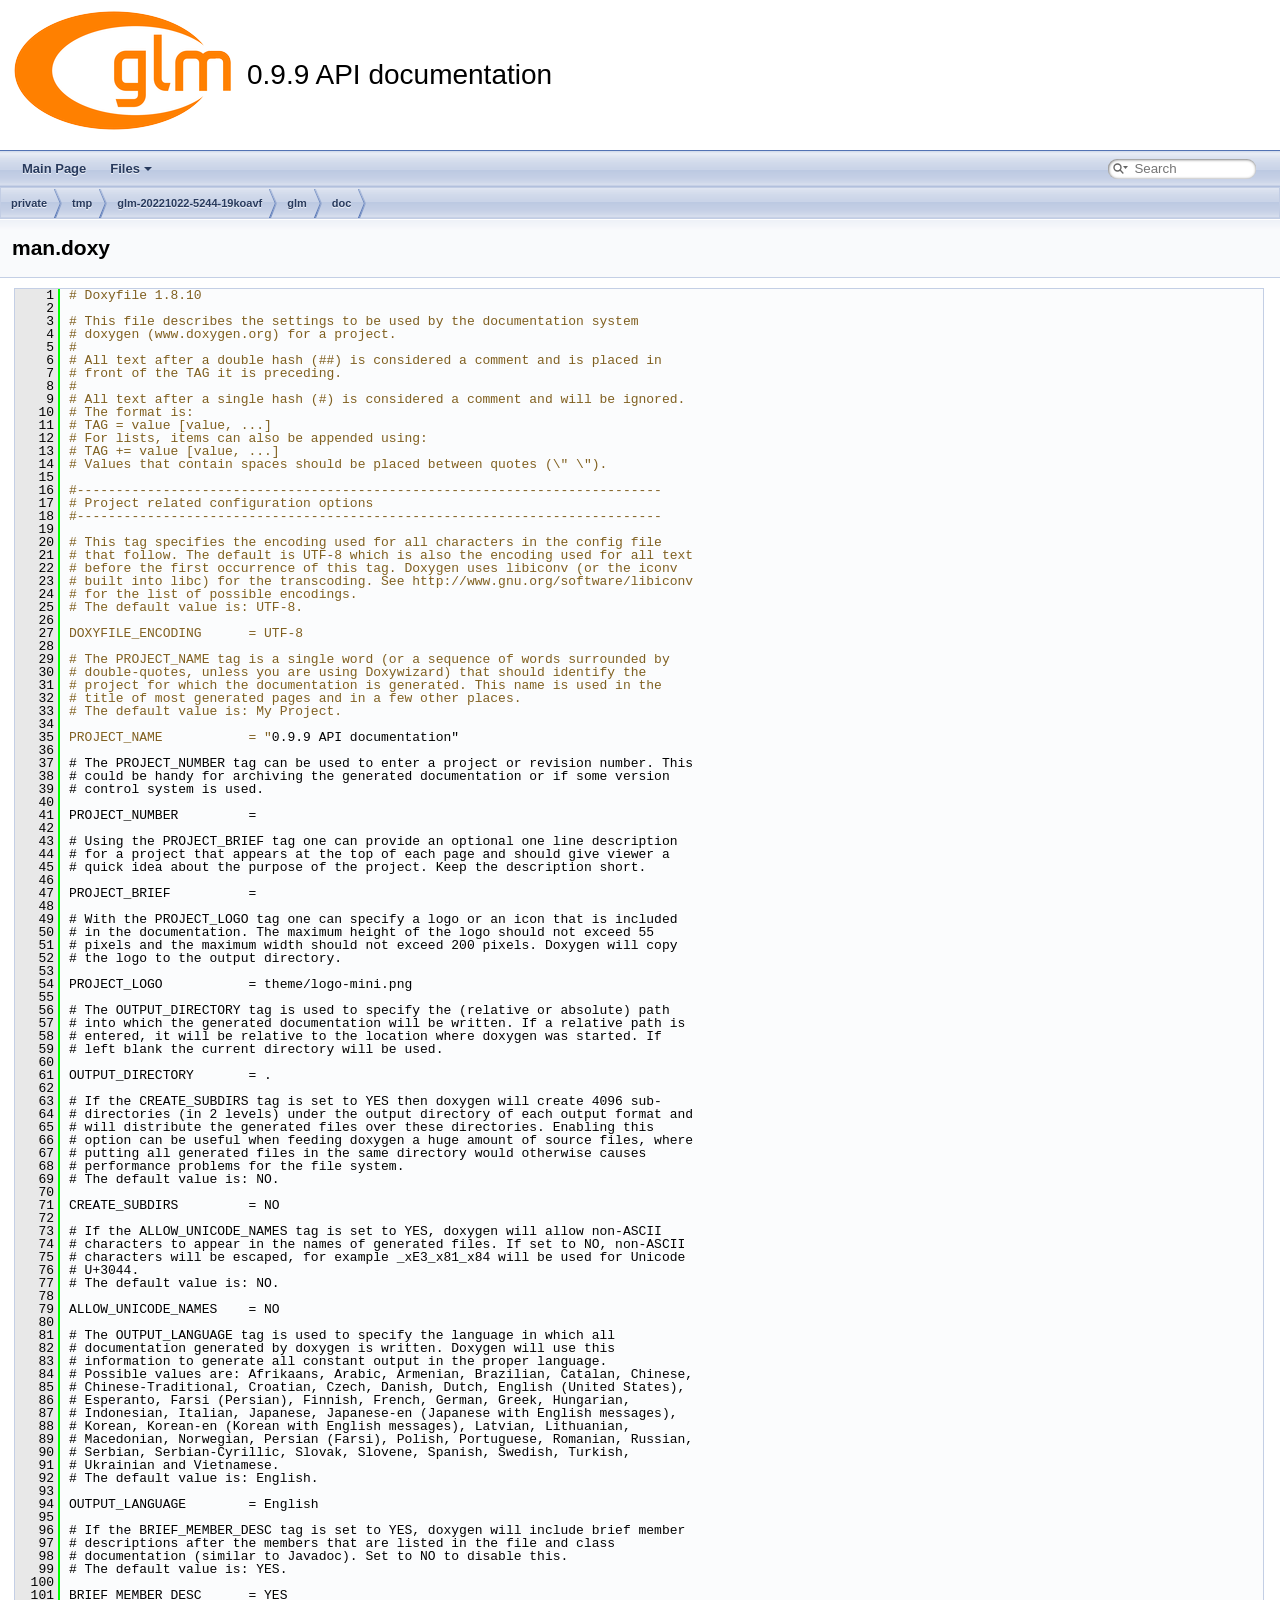
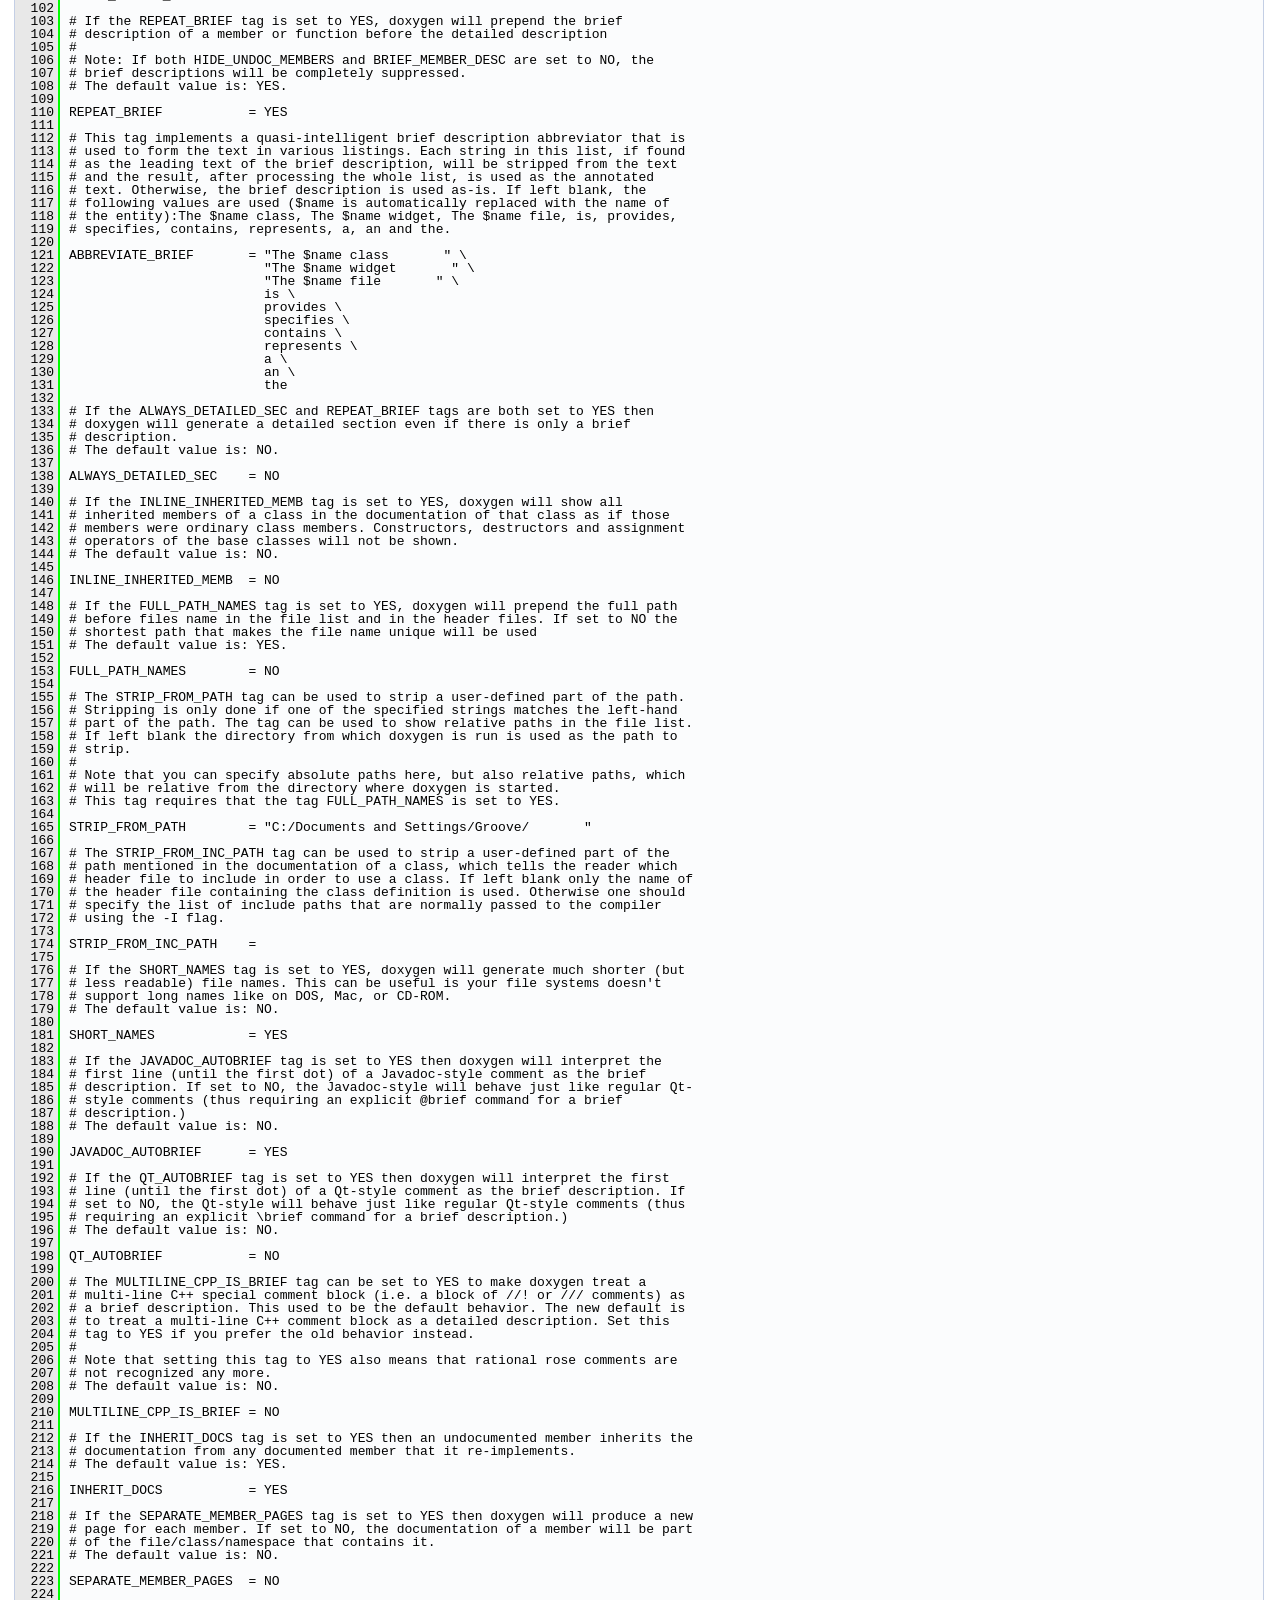
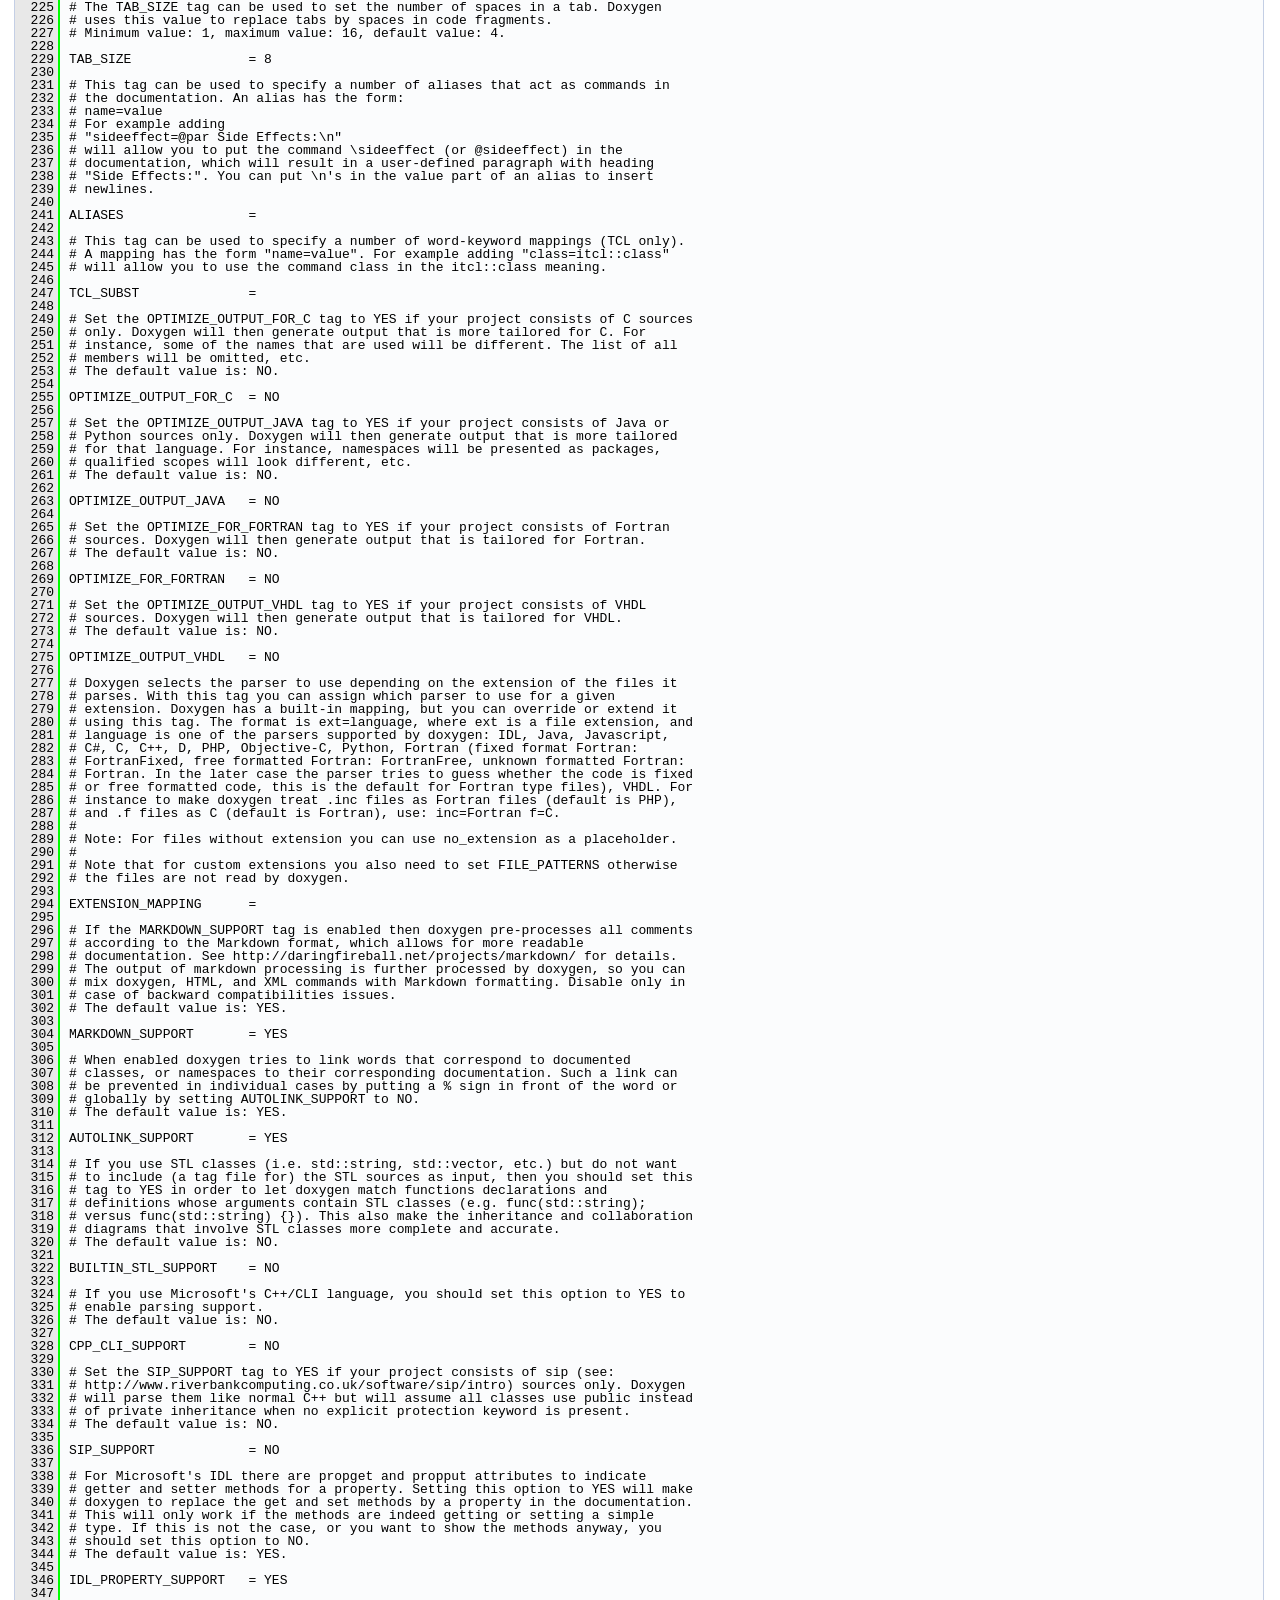
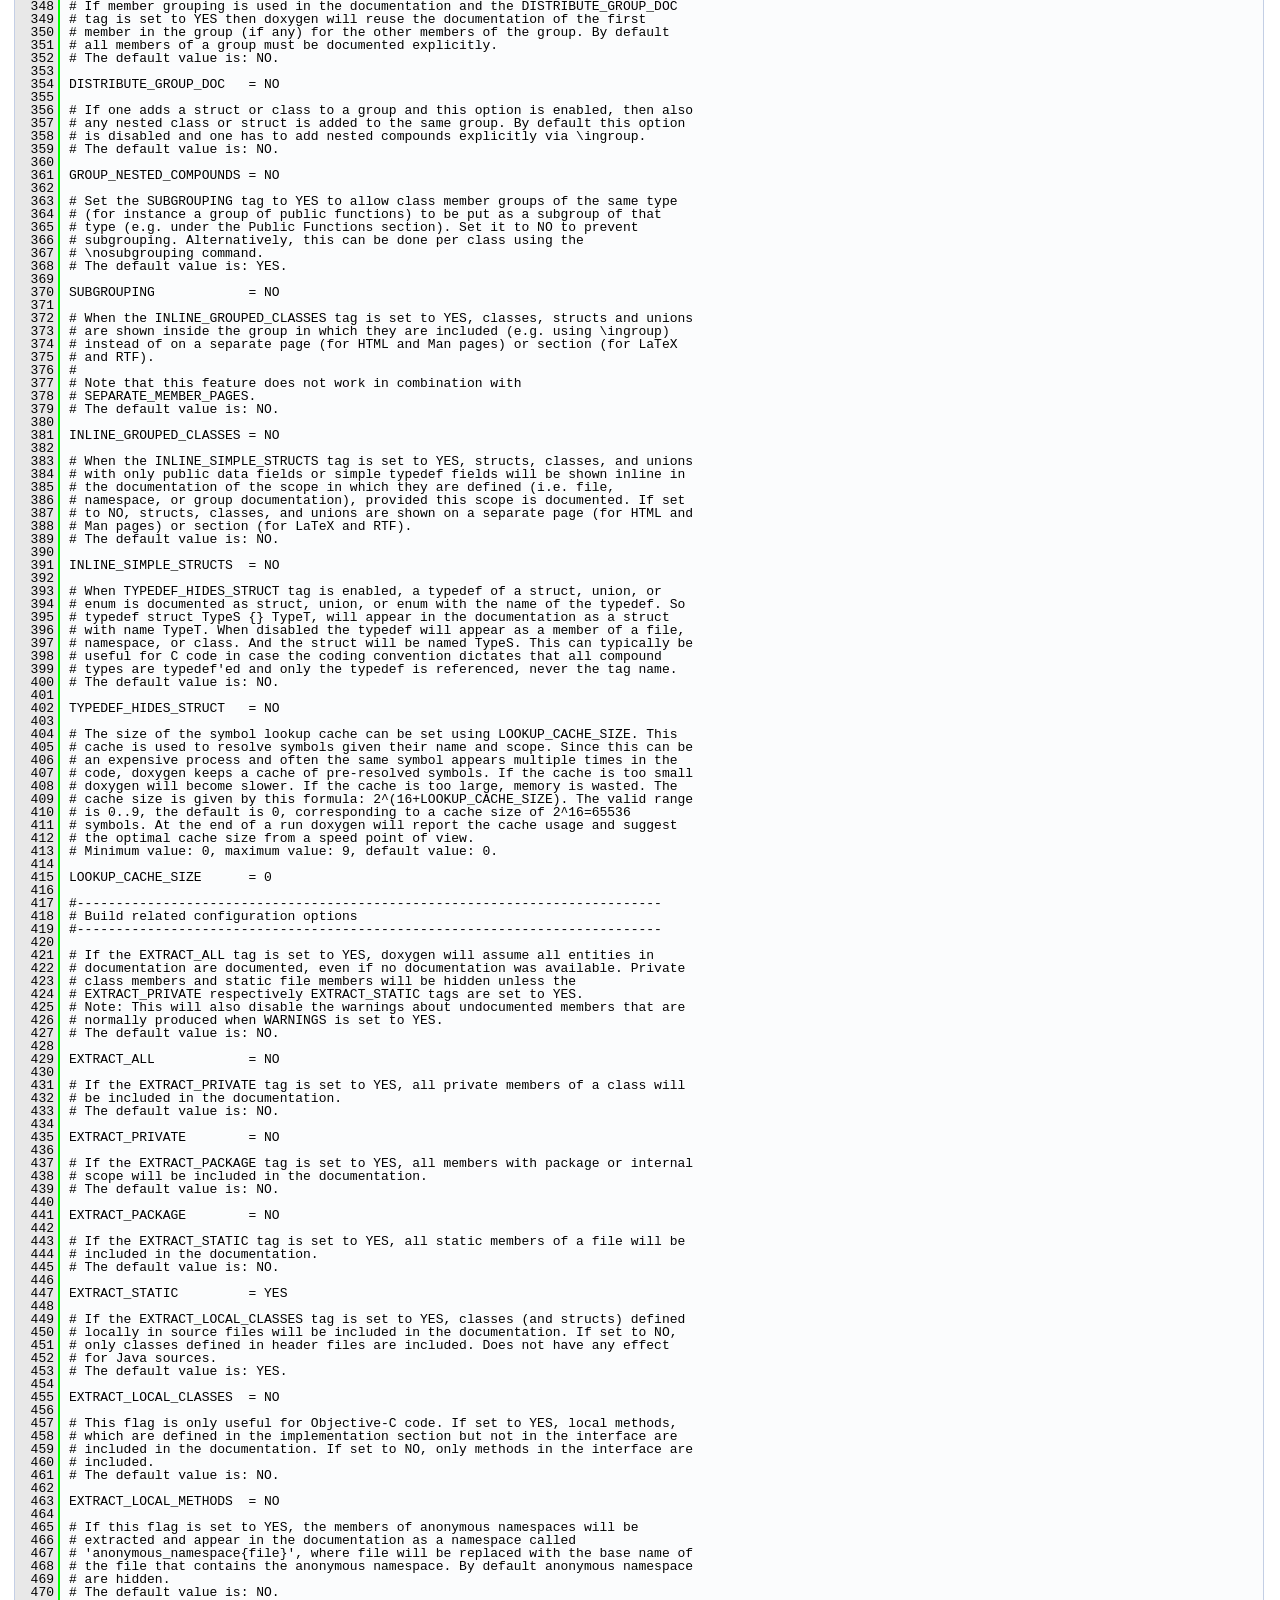
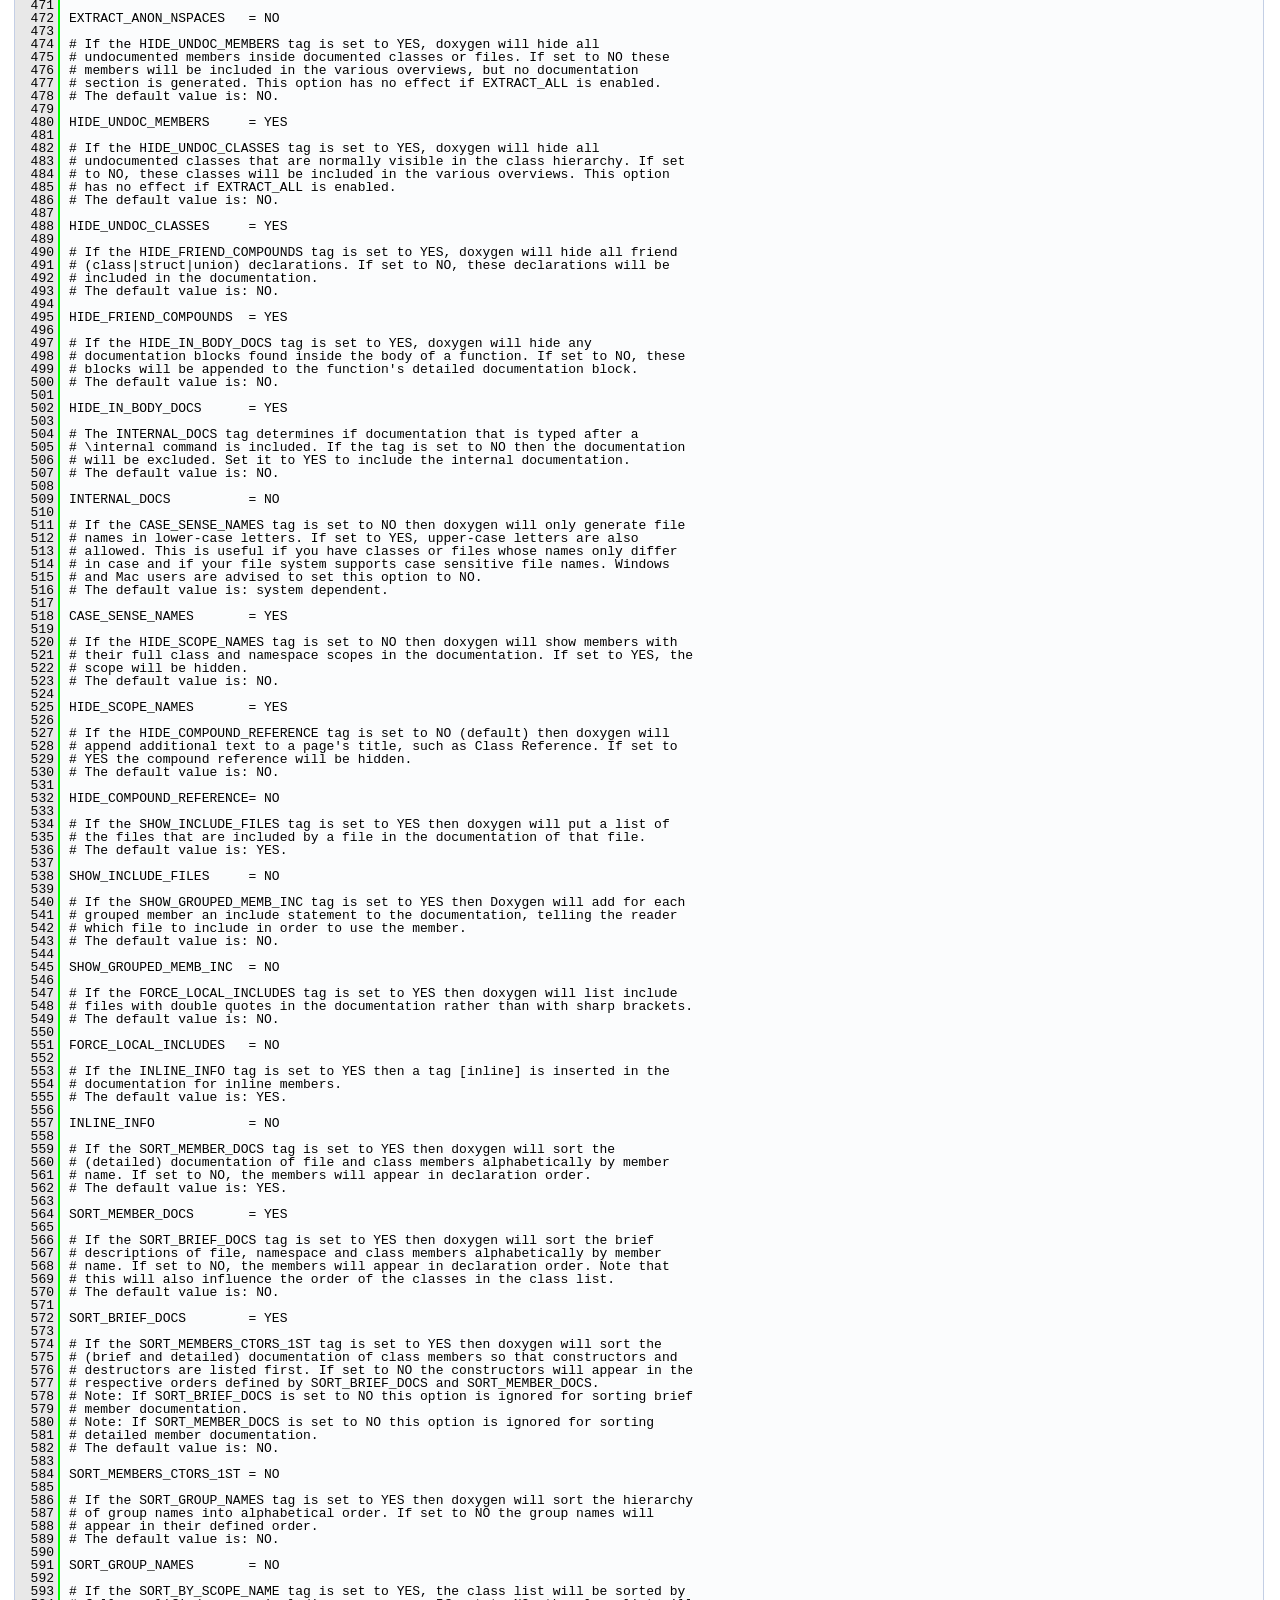
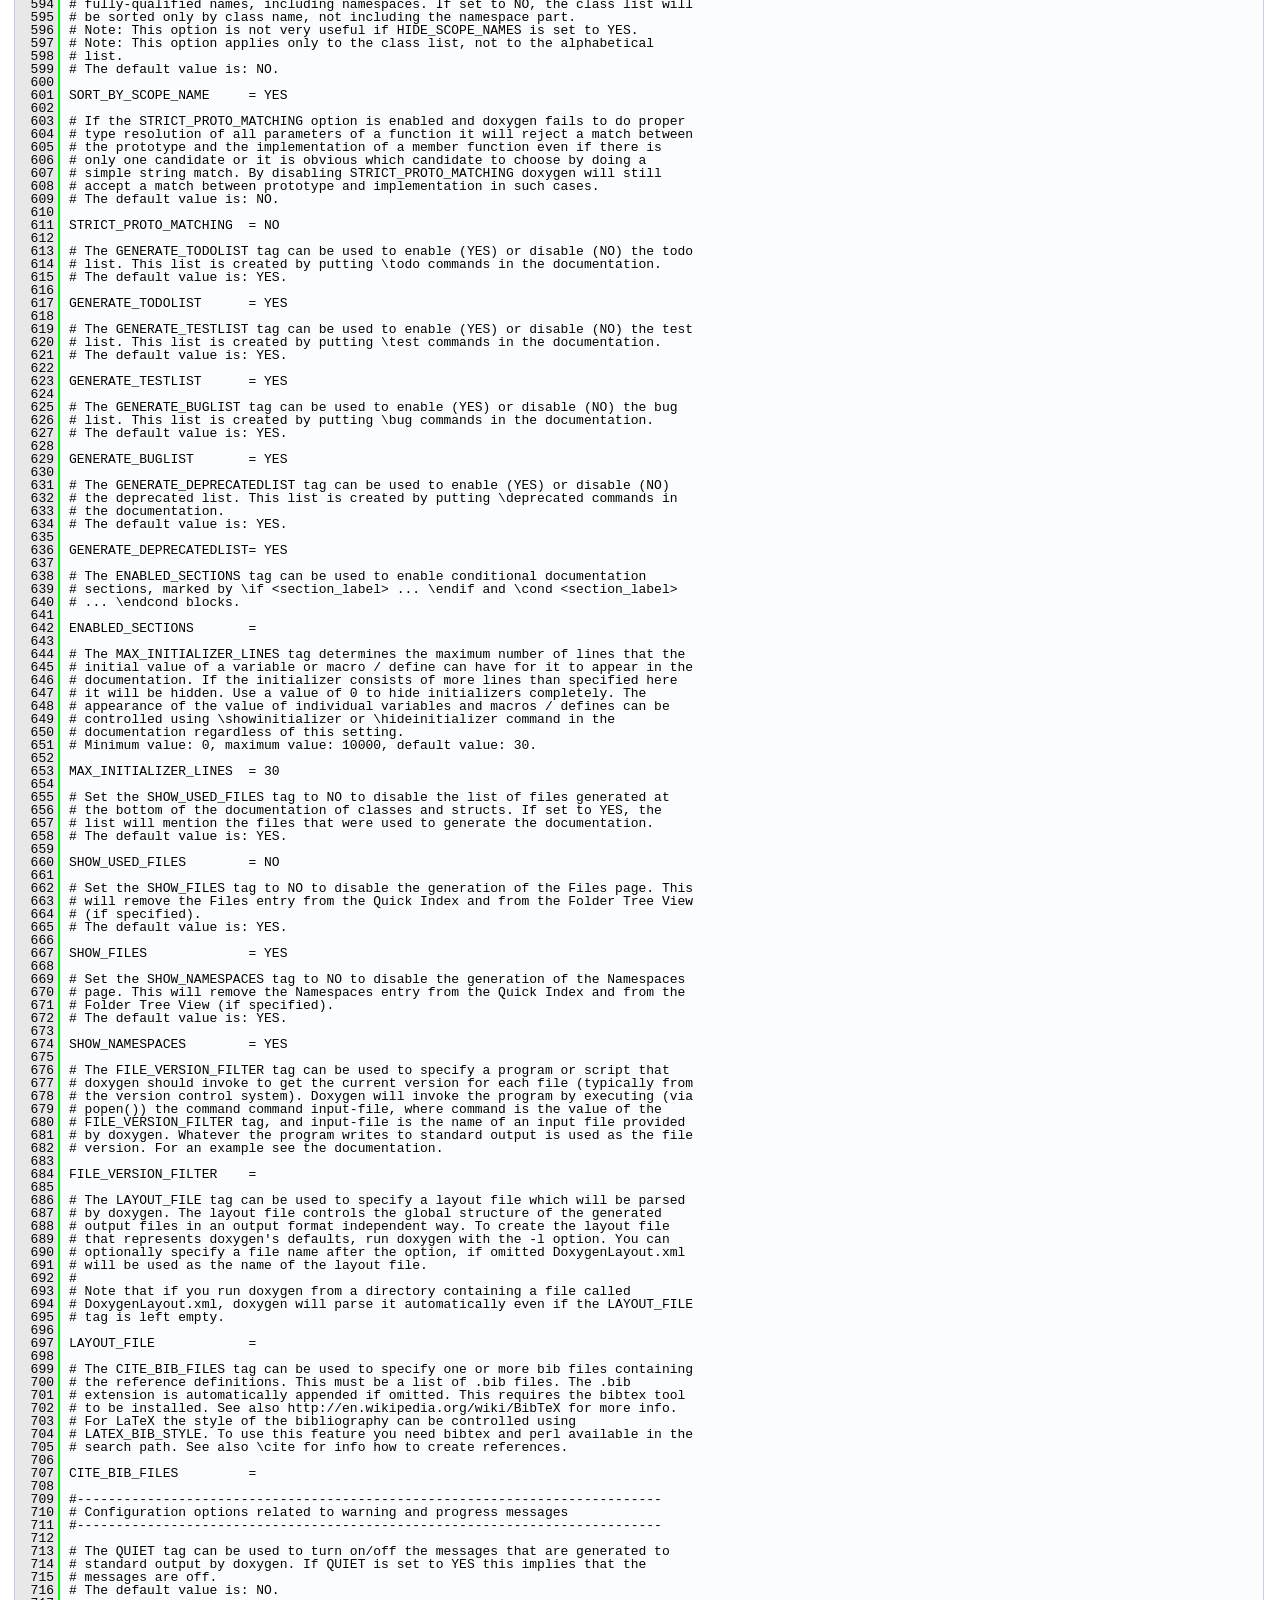
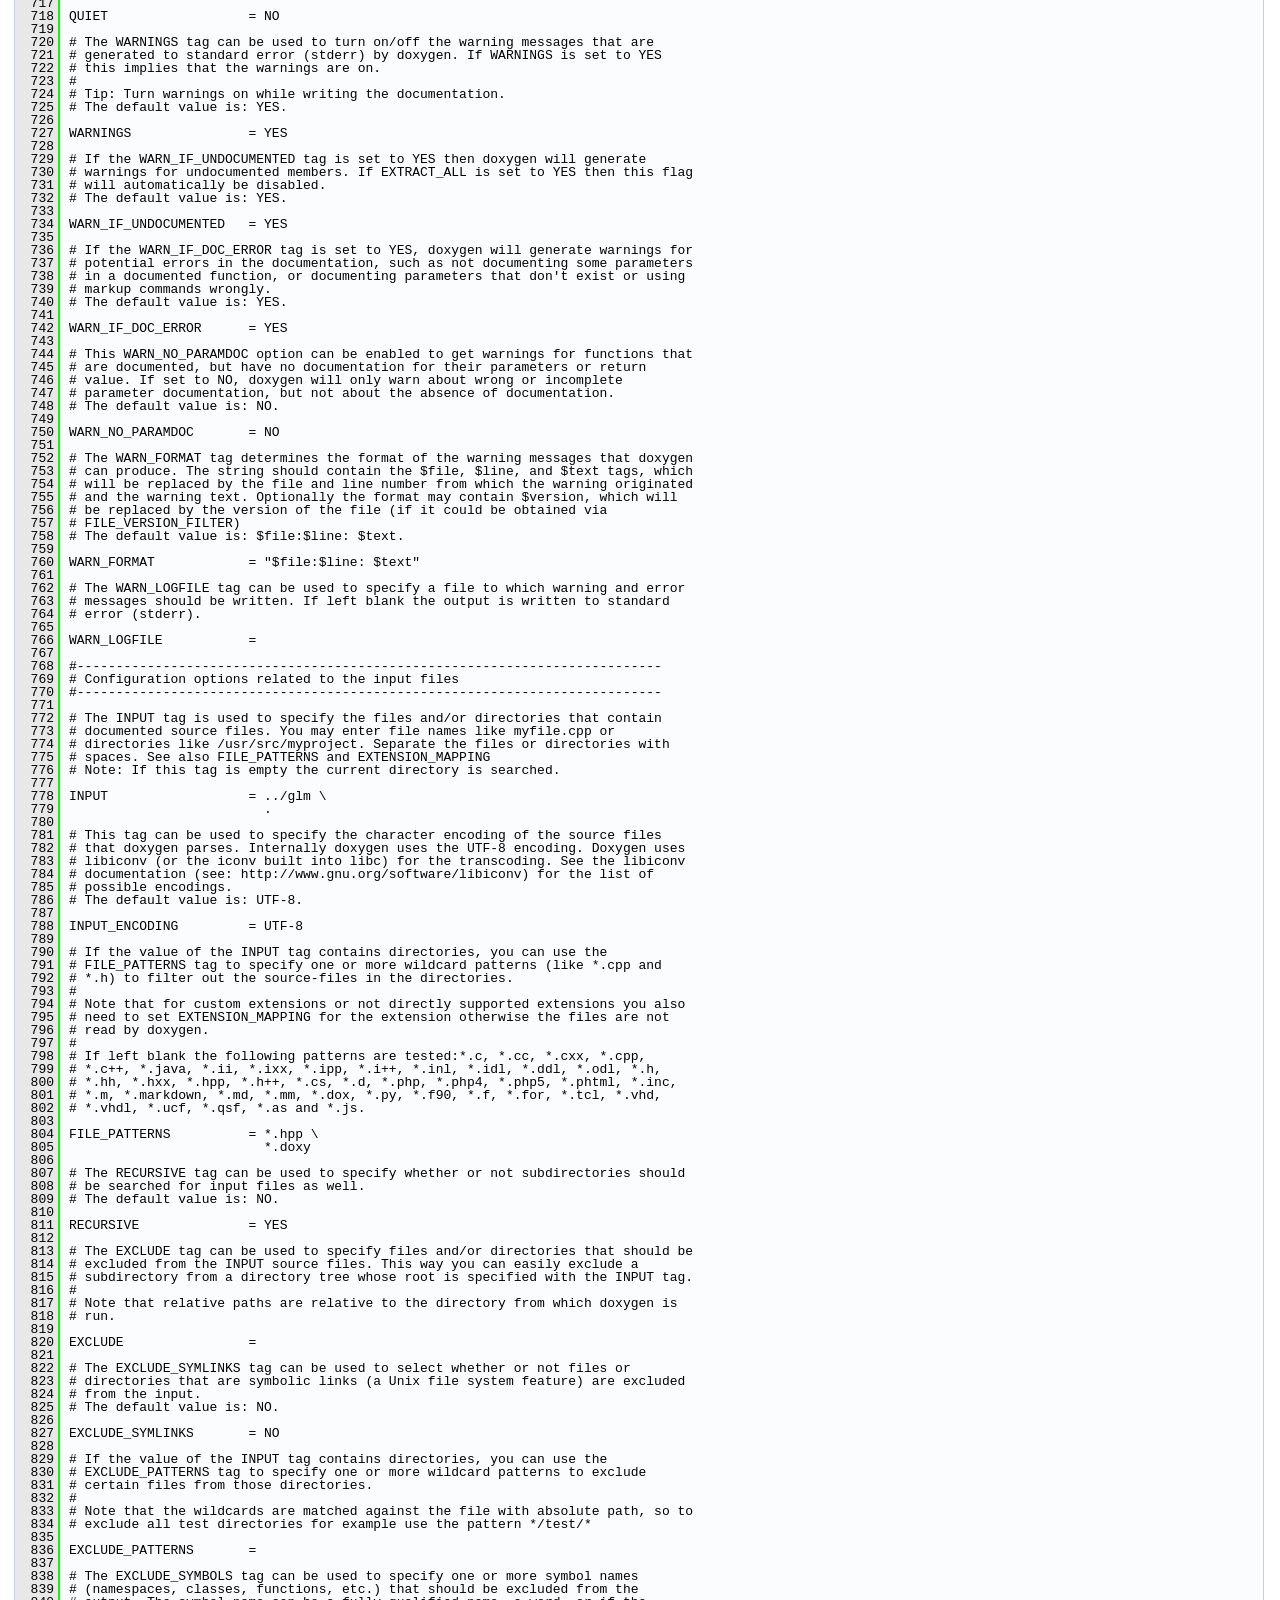
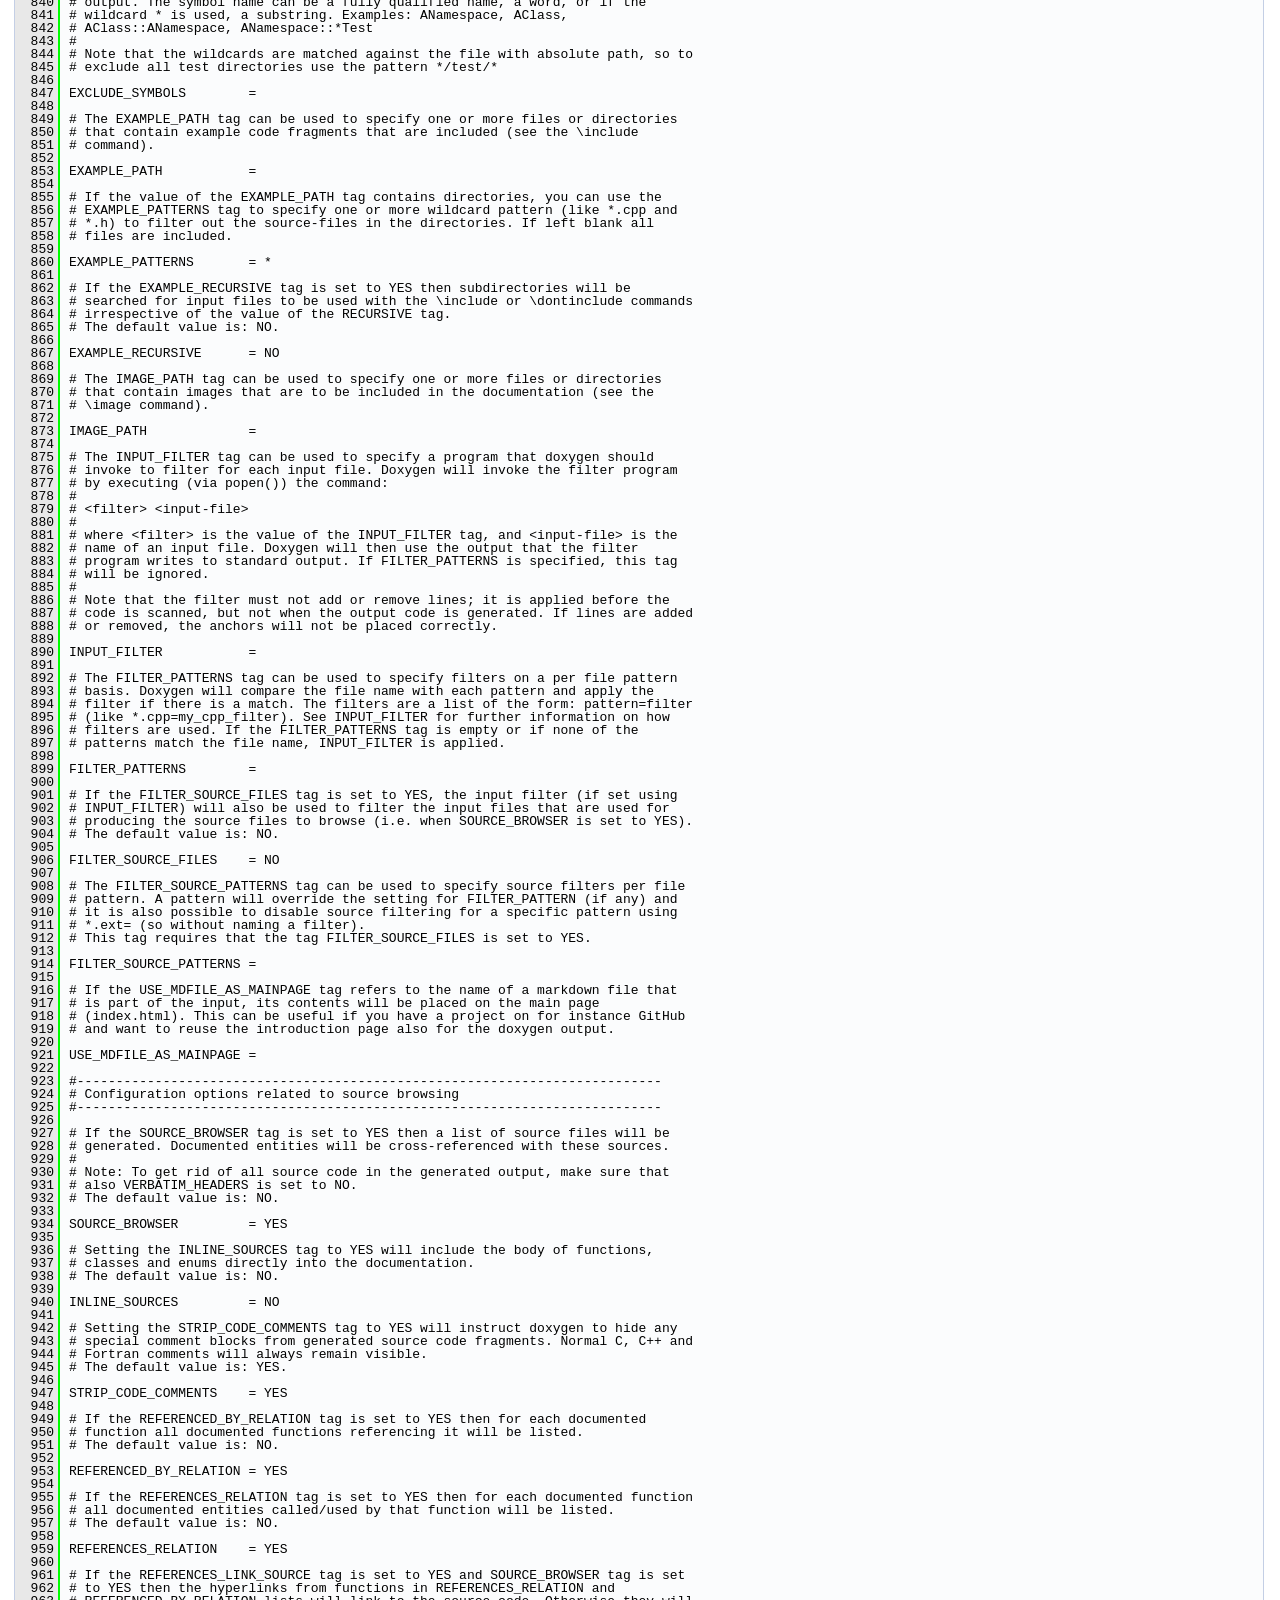
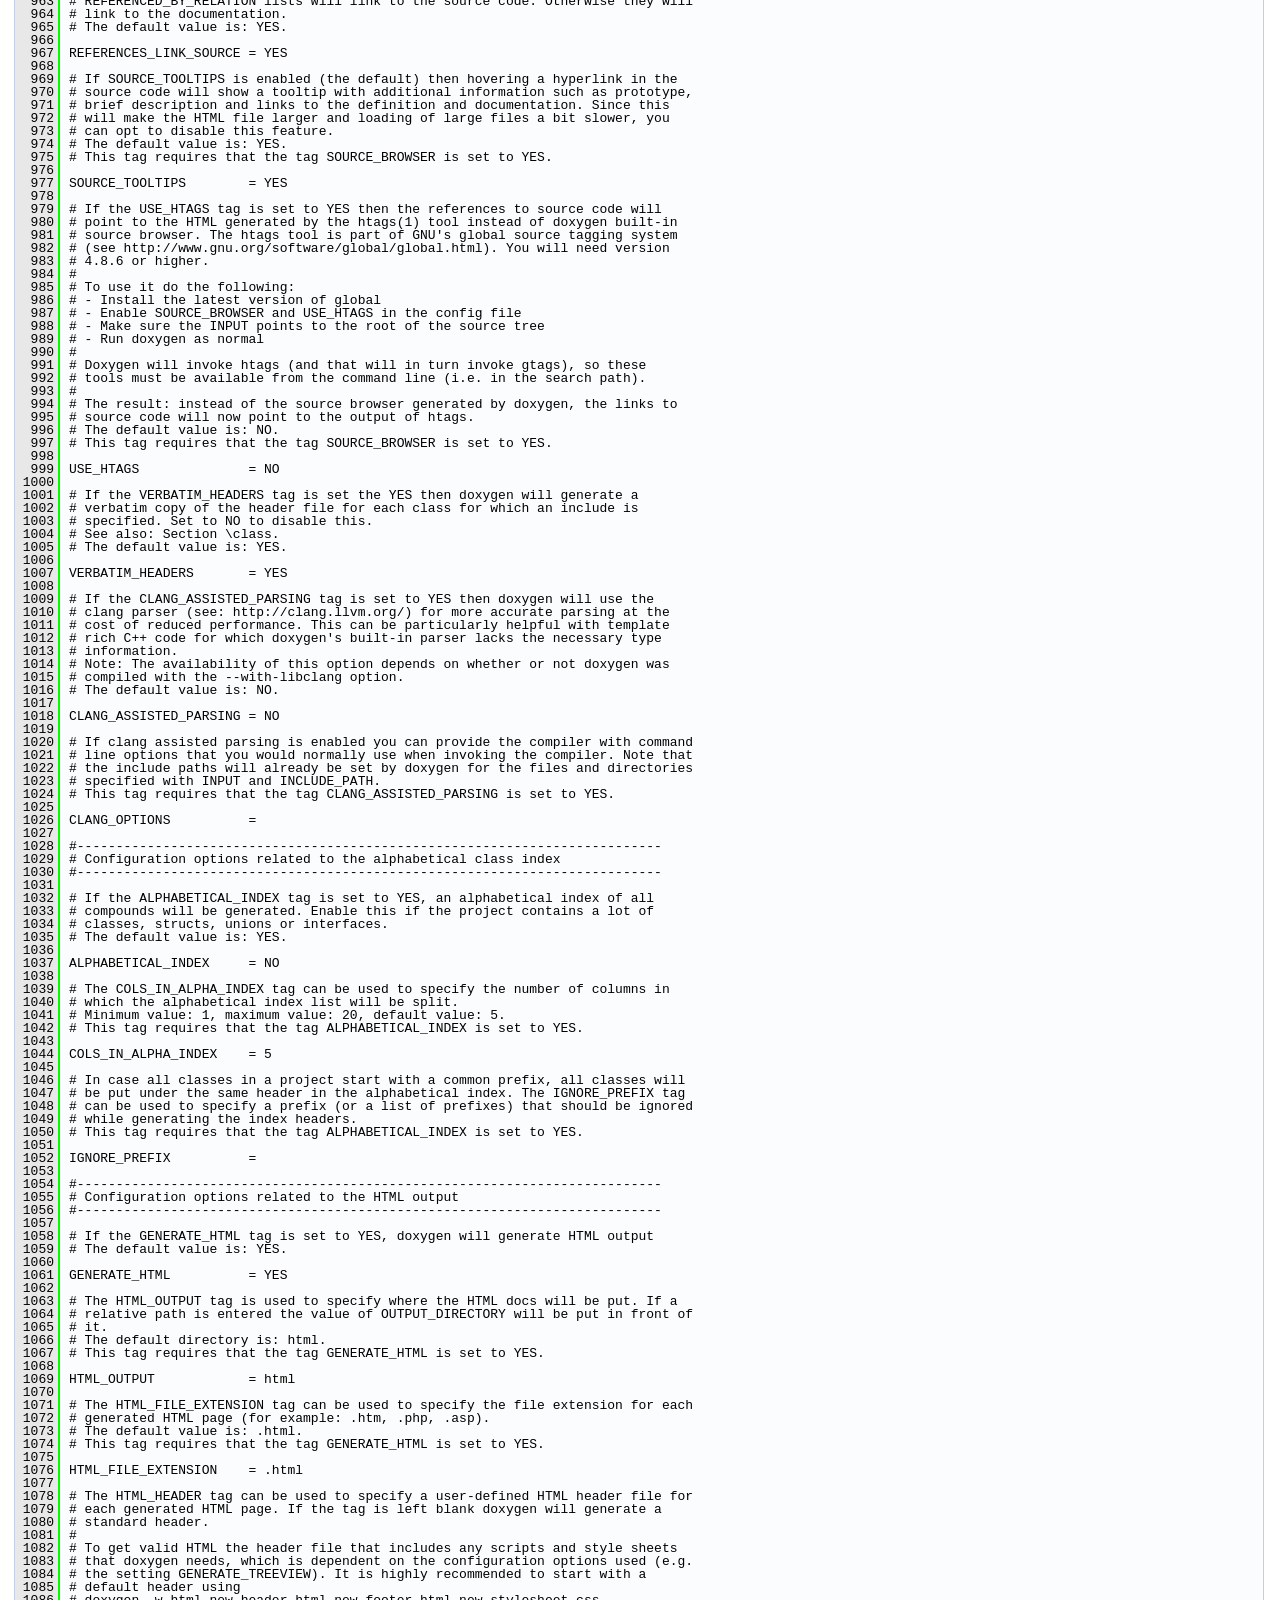
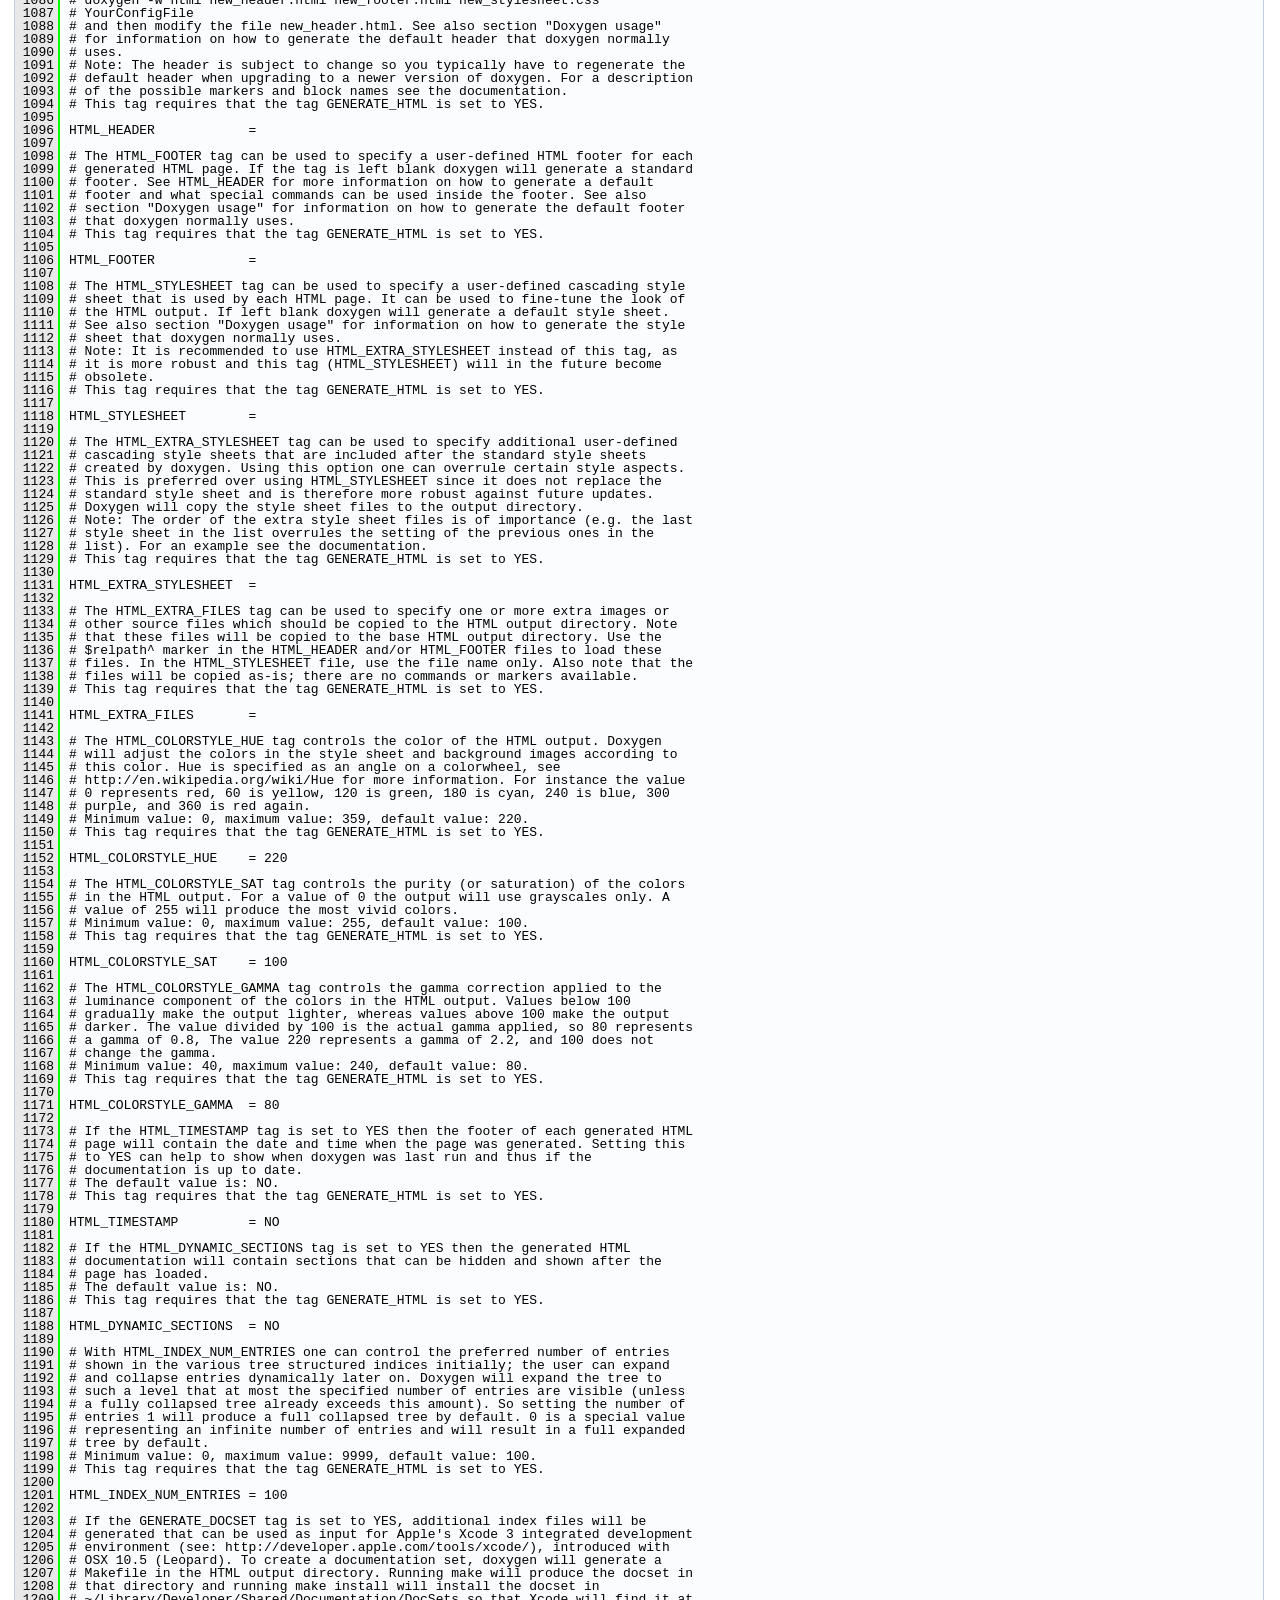
<file: ThirdParty/glm/0.9.9.8/share/man/html/a00002_source.html>
<!DOCTYPE html PUBLIC "-//W3C//DTD XHTML 1.0 Transitional//EN" "https://www.w3.org/TR/xhtml1/DTD/xhtml1-transitional.dtd">
<html xmlns="http://www.w3.org/1999/xhtml" lang="en-US">
<head>
<meta http-equiv="Content-Type" content="text/xhtml;charset=UTF-8"/>
<meta http-equiv="X-UA-Compatible" content="IE=11"/>
<meta name="generator" content="Doxygen 1.9.5"/>
<meta name="viewport" content="width=device-width, initial-scale=1"/>
<title>0.9.9 API documentation: man.doxy Source File</title>
<link href="tabs.css" rel="stylesheet" type="text/css"/>
<script type="text/javascript" src="jquery.js"></script>
<script type="text/javascript" src="dynsections.js"></script>
<link href="search/search.css" rel="stylesheet" type="text/css"/>
<script type="text/javascript" src="search/searchdata.js"></script>
<script type="text/javascript" src="search/search.js"></script>
<link href="doxygen.css" rel="stylesheet" type="text/css" />
</head>
<body>
<div id="top"><!-- do not remove this div, it is closed by doxygen! -->
<div id="titlearea">
<table cellspacing="0" cellpadding="0">
 <tbody>
 <tr id="projectrow">
  <td id="projectlogo"><img alt="Logo" src="logo-mini.png"/></td>
  <td id="projectalign">
   <div id="projectname">0.9.9 API documentation
   </div>
  </td>
 </tr>
 </tbody>
</table>
</div>
<!-- end header part -->
<!-- Generated by Doxygen 1.9.5_MacOS -->
<script type="text/javascript">
/* @license magnet:?xt=urn:btih:d3d9a9a6595521f9666a5e94cc830dab83b65699&amp;dn=expat.txt MIT */
var searchBox = new SearchBox("searchBox", "search/",'.html');
/* @license-end */
</script>
<script type="text/javascript" src="menudata.js"></script>
<script type="text/javascript" src="menu.js"></script>
<script type="text/javascript">
/* @license magnet:?xt=urn:btih:d3d9a9a6595521f9666a5e94cc830dab83b65699&amp;dn=expat.txt MIT */
$(function() {
  initMenu('',true,false,'search.php','Search');
  $(document).ready(function() { init_search(); });
});
/* @license-end */
</script>
<div id="main-nav"></div>
<!-- window showing the filter options -->
<div id="MSearchSelectWindow"
     onmouseover="return searchBox.OnSearchSelectShow()"
     onmouseout="return searchBox.OnSearchSelectHide()"
     onkeydown="return searchBox.OnSearchSelectKey(event)">
</div>

<!-- iframe showing the search results (closed by default) -->
<div id="MSearchResultsWindow">
<div id="MSearchResults">
<div class="SRPage">
<div id="SRIndex">
<div id="SRResults"></div>
<div class="SRStatus" id="Loading">Loading...</div>
<div class="SRStatus" id="Searching">Searching...</div>
<div class="SRStatus" id="NoMatches">No Matches</div>
</div>
</div>
</div>
</div>

<div id="nav-path" class="navpath">
  <ul>
<li class="navelem"><a class="el" href="dir_5e8a7bbde1a4928aae401de5a4a8708b.html">private</a></li><li class="navelem"><a class="el" href="dir_026c2db901f78a36dbfb31e1a16d14ee.html">tmp</a></li><li class="navelem"><a class="el" href="dir_977874123f40fe9ac29d2f2b813b36fd.html">glm-20221022-5244-19koavf</a></li><li class="navelem"><a class="el" href="dir_6de9f73cbf677f7003fe0a510eee78e5.html">glm</a></li><li class="navelem"><a class="el" href="dir_88b8760b9dc9e4c414db3ae489f5092c.html">doc</a></li>  </ul>
</div>
</div><!-- top -->
<div class="header">
  <div class="headertitle"><div class="title">man.doxy</div></div>
</div><!--header-->
<div class="contents">
<div class="fragment"><div class="line"><a id="l00001" name="l00001"></a><span class="lineno">    1</span><span class="preprocessor"># Doxyfile 1.8.10</span></div>
<div class="line"><a id="l00002" name="l00002"></a><span class="lineno">    2</span> </div>
<div class="line"><a id="l00003" name="l00003"></a><span class="lineno">    3</span><span class="preprocessor"># This file describes the settings to be used by the documentation system</span></div>
<div class="line"><a id="l00004" name="l00004"></a><span class="lineno">    4</span><span class="preprocessor"># doxygen (www.doxygen.org) for a project.</span></div>
<div class="line"><a id="l00005" name="l00005"></a><span class="lineno">    5</span><span class="preprocessor">#</span></div>
<div class="line"><a id="l00006" name="l00006"></a><span class="lineno">    6</span><span class="preprocessor"># All text after a double hash (##) is considered a comment and is placed in</span></div>
<div class="line"><a id="l00007" name="l00007"></a><span class="lineno">    7</span><span class="preprocessor"># front of the TAG it is preceding.</span></div>
<div class="line"><a id="l00008" name="l00008"></a><span class="lineno">    8</span><span class="preprocessor">#</span></div>
<div class="line"><a id="l00009" name="l00009"></a><span class="lineno">    9</span><span class="preprocessor"># All text after a single hash (#) is considered a comment and will be ignored.</span></div>
<div class="line"><a id="l00010" name="l00010"></a><span class="lineno">   10</span><span class="preprocessor"># The format is:</span></div>
<div class="line"><a id="l00011" name="l00011"></a><span class="lineno">   11</span><span class="preprocessor"># TAG = value [value, ...]</span></div>
<div class="line"><a id="l00012" name="l00012"></a><span class="lineno">   12</span><span class="preprocessor"># For lists, items can also be appended using:</span></div>
<div class="line"><a id="l00013" name="l00013"></a><span class="lineno">   13</span><span class="preprocessor"># TAG += value [value, ...]</span></div>
<div class="line"><a id="l00014" name="l00014"></a><span class="lineno">   14</span><span class="preprocessor"># Values that contain spaces should be placed between quotes (\&quot; \&quot;).</span></div>
<div class="line"><a id="l00015" name="l00015"></a><span class="lineno">   15</span><span class="preprocessor"></span> </div>
<div class="line"><a id="l00016" name="l00016"></a><span class="lineno">   16</span><span class="preprocessor">#---------------------------------------------------------------------------</span></div>
<div class="line"><a id="l00017" name="l00017"></a><span class="lineno">   17</span><span class="preprocessor"># Project related configuration options</span></div>
<div class="line"><a id="l00018" name="l00018"></a><span class="lineno">   18</span><span class="preprocessor">#---------------------------------------------------------------------------</span></div>
<div class="line"><a id="l00019" name="l00019"></a><span class="lineno">   19</span><span class="preprocessor"></span> </div>
<div class="line"><a id="l00020" name="l00020"></a><span class="lineno">   20</span><span class="preprocessor"># This tag specifies the encoding used for all characters in the config file</span></div>
<div class="line"><a id="l00021" name="l00021"></a><span class="lineno">   21</span><span class="preprocessor"># that follow. The default is UTF-8 which is also the encoding used for all text</span></div>
<div class="line"><a id="l00022" name="l00022"></a><span class="lineno">   22</span><span class="preprocessor"># before the first occurrence of this tag. Doxygen uses libiconv (or the iconv</span></div>
<div class="line"><a id="l00023" name="l00023"></a><span class="lineno">   23</span><span class="preprocessor"># built into libc) for the transcoding. See http://www.gnu.org/software/libiconv</span></div>
<div class="line"><a id="l00024" name="l00024"></a><span class="lineno">   24</span><span class="preprocessor"># for the list of possible encodings.</span></div>
<div class="line"><a id="l00025" name="l00025"></a><span class="lineno">   25</span><span class="preprocessor"># The default value is: UTF-8.</span></div>
<div class="line"><a id="l00026" name="l00026"></a><span class="lineno">   26</span><span class="preprocessor"></span> </div>
<div class="line"><a id="l00027" name="l00027"></a><span class="lineno">   27</span><span class="preprocessor">DOXYFILE_ENCODING      = UTF-8</span></div>
<div class="line"><a id="l00028" name="l00028"></a><span class="lineno">   28</span><span class="preprocessor"></span> </div>
<div class="line"><a id="l00029" name="l00029"></a><span class="lineno">   29</span><span class="preprocessor"># The PROJECT_NAME tag is a single word (or a sequence of words surrounded by</span></div>
<div class="line"><a id="l00030" name="l00030"></a><span class="lineno">   30</span><span class="preprocessor"># double-quotes, unless you are using Doxywizard) that should identify the</span></div>
<div class="line"><a id="l00031" name="l00031"></a><span class="lineno">   31</span><span class="preprocessor"># project for which the documentation is generated. This name is used in the</span></div>
<div class="line"><a id="l00032" name="l00032"></a><span class="lineno">   32</span><span class="preprocessor"># title of most generated pages and in a few other places.</span></div>
<div class="line"><a id="l00033" name="l00033"></a><span class="lineno">   33</span><span class="preprocessor"># The default value is: My Project.</span></div>
<div class="line"><a id="l00034" name="l00034"></a><span class="lineno">   34</span><span class="preprocessor"></span> </div>
<div class="line"><a id="l00035" name="l00035"></a><span class="lineno">   35</span><span class="preprocessor">PROJECT_NAME           = &quot;</span>0.9.9 API documentation&quot;</div>
<div class="line"><a id="l00036" name="l00036"></a><span class="lineno">   36</span> </div>
<div class="line"><a id="l00037" name="l00037"></a><span class="lineno">   37</span># The PROJECT_NUMBER tag can be used to enter a project or revision number. This</div>
<div class="line"><a id="l00038" name="l00038"></a><span class="lineno">   38</span># could be handy for archiving the generated documentation or if some version</div>
<div class="line"><a id="l00039" name="l00039"></a><span class="lineno">   39</span># control system is used.</div>
<div class="line"><a id="l00040" name="l00040"></a><span class="lineno">   40</span> </div>
<div class="line"><a id="l00041" name="l00041"></a><span class="lineno">   41</span>PROJECT_NUMBER         = </div>
<div class="line"><a id="l00042" name="l00042"></a><span class="lineno">   42</span> </div>
<div class="line"><a id="l00043" name="l00043"></a><span class="lineno">   43</span># Using the PROJECT_BRIEF tag one can provide an optional one line description</div>
<div class="line"><a id="l00044" name="l00044"></a><span class="lineno">   44</span># for a project that appears at the top of each page and should give viewer a</div>
<div class="line"><a id="l00045" name="l00045"></a><span class="lineno">   45</span># quick idea about the purpose of the project. Keep the description short.</div>
<div class="line"><a id="l00046" name="l00046"></a><span class="lineno">   46</span> </div>
<div class="line"><a id="l00047" name="l00047"></a><span class="lineno">   47</span>PROJECT_BRIEF          = </div>
<div class="line"><a id="l00048" name="l00048"></a><span class="lineno">   48</span> </div>
<div class="line"><a id="l00049" name="l00049"></a><span class="lineno">   49</span># With the PROJECT_LOGO tag one can specify a logo or an icon that is included</div>
<div class="line"><a id="l00050" name="l00050"></a><span class="lineno">   50</span># in the documentation. The maximum height of the logo should not exceed 55</div>
<div class="line"><a id="l00051" name="l00051"></a><span class="lineno">   51</span># pixels and the maximum width should not exceed 200 pixels. Doxygen will copy</div>
<div class="line"><a id="l00052" name="l00052"></a><span class="lineno">   52</span># the logo to the output directory.</div>
<div class="line"><a id="l00053" name="l00053"></a><span class="lineno">   53</span> </div>
<div class="line"><a id="l00054" name="l00054"></a><span class="lineno">   54</span>PROJECT_LOGO           = theme/logo-mini.png</div>
<div class="line"><a id="l00055" name="l00055"></a><span class="lineno">   55</span> </div>
<div class="line"><a id="l00056" name="l00056"></a><span class="lineno">   56</span># The OUTPUT_DIRECTORY tag is used to specify the (relative or absolute) path</div>
<div class="line"><a id="l00057" name="l00057"></a><span class="lineno">   57</span># into which the generated documentation will be written. If a relative path is</div>
<div class="line"><a id="l00058" name="l00058"></a><span class="lineno">   58</span># entered, it will be relative to the location where doxygen was started. If</div>
<div class="line"><a id="l00059" name="l00059"></a><span class="lineno">   59</span># left blank the current directory will be used.</div>
<div class="line"><a id="l00060" name="l00060"></a><span class="lineno">   60</span> </div>
<div class="line"><a id="l00061" name="l00061"></a><span class="lineno">   61</span>OUTPUT_DIRECTORY       = .</div>
<div class="line"><a id="l00062" name="l00062"></a><span class="lineno">   62</span> </div>
<div class="line"><a id="l00063" name="l00063"></a><span class="lineno">   63</span># If the CREATE_SUBDIRS tag is set to YES then doxygen will create 4096 sub-</div>
<div class="line"><a id="l00064" name="l00064"></a><span class="lineno">   64</span># directories (in 2 levels) under the output directory of each output format and</div>
<div class="line"><a id="l00065" name="l00065"></a><span class="lineno">   65</span># will distribute the generated files over these directories. Enabling this</div>
<div class="line"><a id="l00066" name="l00066"></a><span class="lineno">   66</span># option can be useful when feeding doxygen a huge amount of source files, where</div>
<div class="line"><a id="l00067" name="l00067"></a><span class="lineno">   67</span># putting all generated files in the same directory would otherwise causes</div>
<div class="line"><a id="l00068" name="l00068"></a><span class="lineno">   68</span># performance problems for the file system.</div>
<div class="line"><a id="l00069" name="l00069"></a><span class="lineno">   69</span># The default value is: NO.</div>
<div class="line"><a id="l00070" name="l00070"></a><span class="lineno">   70</span> </div>
<div class="line"><a id="l00071" name="l00071"></a><span class="lineno">   71</span>CREATE_SUBDIRS         = NO</div>
<div class="line"><a id="l00072" name="l00072"></a><span class="lineno">   72</span> </div>
<div class="line"><a id="l00073" name="l00073"></a><span class="lineno">   73</span># If the ALLOW_UNICODE_NAMES tag is set to YES, doxygen will allow non-ASCII</div>
<div class="line"><a id="l00074" name="l00074"></a><span class="lineno">   74</span># characters to appear in the names of generated files. If set to NO, non-ASCII</div>
<div class="line"><a id="l00075" name="l00075"></a><span class="lineno">   75</span># characters will be escaped, for example _xE3_x81_x84 will be used for Unicode</div>
<div class="line"><a id="l00076" name="l00076"></a><span class="lineno">   76</span># U+3044.</div>
<div class="line"><a id="l00077" name="l00077"></a><span class="lineno">   77</span># The default value is: NO.</div>
<div class="line"><a id="l00078" name="l00078"></a><span class="lineno">   78</span> </div>
<div class="line"><a id="l00079" name="l00079"></a><span class="lineno">   79</span>ALLOW_UNICODE_NAMES    = NO</div>
<div class="line"><a id="l00080" name="l00080"></a><span class="lineno">   80</span> </div>
<div class="line"><a id="l00081" name="l00081"></a><span class="lineno">   81</span># The OUTPUT_LANGUAGE tag is used to specify the language in which all</div>
<div class="line"><a id="l00082" name="l00082"></a><span class="lineno">   82</span># documentation generated by doxygen is written. Doxygen will use this</div>
<div class="line"><a id="l00083" name="l00083"></a><span class="lineno">   83</span># information to generate all constant output in the proper language.</div>
<div class="line"><a id="l00084" name="l00084"></a><span class="lineno">   84</span># Possible values are: Afrikaans, Arabic, Armenian, Brazilian, Catalan, Chinese,</div>
<div class="line"><a id="l00085" name="l00085"></a><span class="lineno">   85</span># Chinese-Traditional, Croatian, Czech, Danish, Dutch, English (United States),</div>
<div class="line"><a id="l00086" name="l00086"></a><span class="lineno">   86</span># Esperanto, Farsi (Persian), Finnish, French, German, Greek, Hungarian,</div>
<div class="line"><a id="l00087" name="l00087"></a><span class="lineno">   87</span># Indonesian, Italian, Japanese, Japanese-en (Japanese with English messages),</div>
<div class="line"><a id="l00088" name="l00088"></a><span class="lineno">   88</span># Korean, Korean-en (Korean with English messages), Latvian, Lithuanian,</div>
<div class="line"><a id="l00089" name="l00089"></a><span class="lineno">   89</span># Macedonian, Norwegian, Persian (Farsi), Polish, Portuguese, Romanian, Russian,</div>
<div class="line"><a id="l00090" name="l00090"></a><span class="lineno">   90</span># Serbian, Serbian-Cyrillic, Slovak, Slovene, Spanish, Swedish, Turkish,</div>
<div class="line"><a id="l00091" name="l00091"></a><span class="lineno">   91</span># Ukrainian and Vietnamese.</div>
<div class="line"><a id="l00092" name="l00092"></a><span class="lineno">   92</span># The default value is: English.</div>
<div class="line"><a id="l00093" name="l00093"></a><span class="lineno">   93</span> </div>
<div class="line"><a id="l00094" name="l00094"></a><span class="lineno">   94</span>OUTPUT_LANGUAGE        = English</div>
<div class="line"><a id="l00095" name="l00095"></a><span class="lineno">   95</span> </div>
<div class="line"><a id="l00096" name="l00096"></a><span class="lineno">   96</span># If the BRIEF_MEMBER_DESC tag is set to YES, doxygen will include brief member</div>
<div class="line"><a id="l00097" name="l00097"></a><span class="lineno">   97</span># descriptions after the members that are listed in the file and class</div>
<div class="line"><a id="l00098" name="l00098"></a><span class="lineno">   98</span># documentation (similar to Javadoc). Set to NO to disable this.</div>
<div class="line"><a id="l00099" name="l00099"></a><span class="lineno">   99</span># The default value is: YES.</div>
<div class="line"><a id="l00100" name="l00100"></a><span class="lineno">  100</span> </div>
<div class="line"><a id="l00101" name="l00101"></a><span class="lineno">  101</span>BRIEF_MEMBER_DESC      = YES</div>
<div class="line"><a id="l00102" name="l00102"></a><span class="lineno">  102</span> </div>
<div class="line"><a id="l00103" name="l00103"></a><span class="lineno">  103</span># If the REPEAT_BRIEF tag is set to YES, doxygen will prepend the brief</div>
<div class="line"><a id="l00104" name="l00104"></a><span class="lineno">  104</span># description of a member or function before the detailed description</div>
<div class="line"><a id="l00105" name="l00105"></a><span class="lineno">  105</span>#</div>
<div class="line"><a id="l00106" name="l00106"></a><span class="lineno">  106</span># Note: If both HIDE_UNDOC_MEMBERS and BRIEF_MEMBER_DESC are set to NO, the</div>
<div class="line"><a id="l00107" name="l00107"></a><span class="lineno">  107</span># brief descriptions will be completely suppressed.</div>
<div class="line"><a id="l00108" name="l00108"></a><span class="lineno">  108</span># The default value is: YES.</div>
<div class="line"><a id="l00109" name="l00109"></a><span class="lineno">  109</span> </div>
<div class="line"><a id="l00110" name="l00110"></a><span class="lineno">  110</span>REPEAT_BRIEF           = YES</div>
<div class="line"><a id="l00111" name="l00111"></a><span class="lineno">  111</span> </div>
<div class="line"><a id="l00112" name="l00112"></a><span class="lineno">  112</span># This tag implements a quasi-intelligent brief description abbreviator that is</div>
<div class="line"><a id="l00113" name="l00113"></a><span class="lineno">  113</span># used to form the text in various listings. Each string in this list, if found</div>
<div class="line"><a id="l00114" name="l00114"></a><span class="lineno">  114</span># as the leading text of the brief description, will be stripped from the text</div>
<div class="line"><a id="l00115" name="l00115"></a><span class="lineno">  115</span># and the result, after processing the whole list, is used as the annotated</div>
<div class="line"><a id="l00116" name="l00116"></a><span class="lineno">  116</span># text. Otherwise, the brief description is used as-is. If left blank, the</div>
<div class="line"><a id="l00117" name="l00117"></a><span class="lineno">  117</span># following values are used ($name is automatically replaced with the name of</div>
<div class="line"><a id="l00118" name="l00118"></a><span class="lineno">  118</span># the entity):The $name class, The $name widget, The $name file, is, provides,</div>
<div class="line"><a id="l00119" name="l00119"></a><span class="lineno">  119</span># specifies, contains, represents, a, an and the.</div>
<div class="line"><a id="l00120" name="l00120"></a><span class="lineno">  120</span> </div>
<div class="line"><a id="l00121" name="l00121"></a><span class="lineno">  121</span>ABBREVIATE_BRIEF       = &quot;The $name class       &quot; \</div>
<div class="line"><a id="l00122" name="l00122"></a><span class="lineno">  122</span>                         &quot;The $name widget       &quot; \</div>
<div class="line"><a id="l00123" name="l00123"></a><span class="lineno">  123</span>                         &quot;The $name file       &quot; \</div>
<div class="line"><a id="l00124" name="l00124"></a><span class="lineno">  124</span>                         is \</div>
<div class="line"><a id="l00125" name="l00125"></a><span class="lineno">  125</span>                         provides \</div>
<div class="line"><a id="l00126" name="l00126"></a><span class="lineno">  126</span>                         specifies \</div>
<div class="line"><a id="l00127" name="l00127"></a><span class="lineno">  127</span>                         contains \</div>
<div class="line"><a id="l00128" name="l00128"></a><span class="lineno">  128</span>                         represents \</div>
<div class="line"><a id="l00129" name="l00129"></a><span class="lineno">  129</span>                         a \</div>
<div class="line"><a id="l00130" name="l00130"></a><span class="lineno">  130</span>                         an \</div>
<div class="line"><a id="l00131" name="l00131"></a><span class="lineno">  131</span>                         the</div>
<div class="line"><a id="l00132" name="l00132"></a><span class="lineno">  132</span> </div>
<div class="line"><a id="l00133" name="l00133"></a><span class="lineno">  133</span># If the ALWAYS_DETAILED_SEC and REPEAT_BRIEF tags are both set to YES then</div>
<div class="line"><a id="l00134" name="l00134"></a><span class="lineno">  134</span># doxygen will generate a detailed section even if there is only a brief</div>
<div class="line"><a id="l00135" name="l00135"></a><span class="lineno">  135</span># description.</div>
<div class="line"><a id="l00136" name="l00136"></a><span class="lineno">  136</span># The default value is: NO.</div>
<div class="line"><a id="l00137" name="l00137"></a><span class="lineno">  137</span> </div>
<div class="line"><a id="l00138" name="l00138"></a><span class="lineno">  138</span>ALWAYS_DETAILED_SEC    = NO</div>
<div class="line"><a id="l00139" name="l00139"></a><span class="lineno">  139</span> </div>
<div class="line"><a id="l00140" name="l00140"></a><span class="lineno">  140</span># If the INLINE_INHERITED_MEMB tag is set to YES, doxygen will show all</div>
<div class="line"><a id="l00141" name="l00141"></a><span class="lineno">  141</span># inherited members of a class in the documentation of that class as if those</div>
<div class="line"><a id="l00142" name="l00142"></a><span class="lineno">  142</span># members were ordinary class members. Constructors, destructors and assignment</div>
<div class="line"><a id="l00143" name="l00143"></a><span class="lineno">  143</span># operators of the base classes will not be shown.</div>
<div class="line"><a id="l00144" name="l00144"></a><span class="lineno">  144</span># The default value is: NO.</div>
<div class="line"><a id="l00145" name="l00145"></a><span class="lineno">  145</span> </div>
<div class="line"><a id="l00146" name="l00146"></a><span class="lineno">  146</span>INLINE_INHERITED_MEMB  = NO</div>
<div class="line"><a id="l00147" name="l00147"></a><span class="lineno">  147</span> </div>
<div class="line"><a id="l00148" name="l00148"></a><span class="lineno">  148</span># If the FULL_PATH_NAMES tag is set to YES, doxygen will prepend the full path</div>
<div class="line"><a id="l00149" name="l00149"></a><span class="lineno">  149</span># before files name in the file list and in the header files. If set to NO the</div>
<div class="line"><a id="l00150" name="l00150"></a><span class="lineno">  150</span># shortest path that makes the file name unique will be used</div>
<div class="line"><a id="l00151" name="l00151"></a><span class="lineno">  151</span># The default value is: YES.</div>
<div class="line"><a id="l00152" name="l00152"></a><span class="lineno">  152</span> </div>
<div class="line"><a id="l00153" name="l00153"></a><span class="lineno">  153</span>FULL_PATH_NAMES        = NO</div>
<div class="line"><a id="l00154" name="l00154"></a><span class="lineno">  154</span> </div>
<div class="line"><a id="l00155" name="l00155"></a><span class="lineno">  155</span># The STRIP_FROM_PATH tag can be used to strip a user-defined part of the path.</div>
<div class="line"><a id="l00156" name="l00156"></a><span class="lineno">  156</span># Stripping is only done if one of the specified strings matches the left-hand</div>
<div class="line"><a id="l00157" name="l00157"></a><span class="lineno">  157</span># part of the path. The tag can be used to show relative paths in the file list.</div>
<div class="line"><a id="l00158" name="l00158"></a><span class="lineno">  158</span># If left blank the directory from which doxygen is run is used as the path to</div>
<div class="line"><a id="l00159" name="l00159"></a><span class="lineno">  159</span># strip.</div>
<div class="line"><a id="l00160" name="l00160"></a><span class="lineno">  160</span>#</div>
<div class="line"><a id="l00161" name="l00161"></a><span class="lineno">  161</span># Note that you can specify absolute paths here, but also relative paths, which</div>
<div class="line"><a id="l00162" name="l00162"></a><span class="lineno">  162</span># will be relative from the directory where doxygen is started.</div>
<div class="line"><a id="l00163" name="l00163"></a><span class="lineno">  163</span># This tag requires that the tag FULL_PATH_NAMES is set to YES.</div>
<div class="line"><a id="l00164" name="l00164"></a><span class="lineno">  164</span> </div>
<div class="line"><a id="l00165" name="l00165"></a><span class="lineno">  165</span>STRIP_FROM_PATH        = &quot;C:/Documents and Settings/Groove/       &quot;</div>
<div class="line"><a id="l00166" name="l00166"></a><span class="lineno">  166</span> </div>
<div class="line"><a id="l00167" name="l00167"></a><span class="lineno">  167</span># The STRIP_FROM_INC_PATH tag can be used to strip a user-defined part of the</div>
<div class="line"><a id="l00168" name="l00168"></a><span class="lineno">  168</span># path mentioned in the documentation of a class, which tells the reader which</div>
<div class="line"><a id="l00169" name="l00169"></a><span class="lineno">  169</span># header file to include in order to use a class. If left blank only the name of</div>
<div class="line"><a id="l00170" name="l00170"></a><span class="lineno">  170</span># the header file containing the class definition is used. Otherwise one should</div>
<div class="line"><a id="l00171" name="l00171"></a><span class="lineno">  171</span># specify the list of include paths that are normally passed to the compiler</div>
<div class="line"><a id="l00172" name="l00172"></a><span class="lineno">  172</span># using the -I flag.</div>
<div class="line"><a id="l00173" name="l00173"></a><span class="lineno">  173</span> </div>
<div class="line"><a id="l00174" name="l00174"></a><span class="lineno">  174</span>STRIP_FROM_INC_PATH    = </div>
<div class="line"><a id="l00175" name="l00175"></a><span class="lineno">  175</span> </div>
<div class="line"><a id="l00176" name="l00176"></a><span class="lineno">  176</span># If the SHORT_NAMES tag is set to YES, doxygen will generate much shorter (but</div>
<div class="line"><a id="l00177" name="l00177"></a><span class="lineno">  177</span># less readable) file names. This can be useful is your file systems doesn&#39;t</div>
<div class="line"><a id="l00178" name="l00178"></a><span class="lineno">  178</span># support long names like on DOS, Mac, or CD-ROM.</div>
<div class="line"><a id="l00179" name="l00179"></a><span class="lineno">  179</span># The default value is: NO.</div>
<div class="line"><a id="l00180" name="l00180"></a><span class="lineno">  180</span> </div>
<div class="line"><a id="l00181" name="l00181"></a><span class="lineno">  181</span>SHORT_NAMES            = YES</div>
<div class="line"><a id="l00182" name="l00182"></a><span class="lineno">  182</span> </div>
<div class="line"><a id="l00183" name="l00183"></a><span class="lineno">  183</span># If the JAVADOC_AUTOBRIEF tag is set to YES then doxygen will interpret the</div>
<div class="line"><a id="l00184" name="l00184"></a><span class="lineno">  184</span># first line (until the first dot) of a Javadoc-style comment as the brief</div>
<div class="line"><a id="l00185" name="l00185"></a><span class="lineno">  185</span># description. If set to NO, the Javadoc-style will behave just like regular Qt-</div>
<div class="line"><a id="l00186" name="l00186"></a><span class="lineno">  186</span># style comments (thus requiring an explicit @brief command for a brief</div>
<div class="line"><a id="l00187" name="l00187"></a><span class="lineno">  187</span># description.)</div>
<div class="line"><a id="l00188" name="l00188"></a><span class="lineno">  188</span># The default value is: NO.</div>
<div class="line"><a id="l00189" name="l00189"></a><span class="lineno">  189</span> </div>
<div class="line"><a id="l00190" name="l00190"></a><span class="lineno">  190</span>JAVADOC_AUTOBRIEF      = YES</div>
<div class="line"><a id="l00191" name="l00191"></a><span class="lineno">  191</span> </div>
<div class="line"><a id="l00192" name="l00192"></a><span class="lineno">  192</span># If the QT_AUTOBRIEF tag is set to YES then doxygen will interpret the first</div>
<div class="line"><a id="l00193" name="l00193"></a><span class="lineno">  193</span># line (until the first dot) of a Qt-style comment as the brief description. If</div>
<div class="line"><a id="l00194" name="l00194"></a><span class="lineno">  194</span># set to NO, the Qt-style will behave just like regular Qt-style comments (thus</div>
<div class="line"><a id="l00195" name="l00195"></a><span class="lineno">  195</span># requiring an explicit \brief command for a brief description.)</div>
<div class="line"><a id="l00196" name="l00196"></a><span class="lineno">  196</span># The default value is: NO.</div>
<div class="line"><a id="l00197" name="l00197"></a><span class="lineno">  197</span> </div>
<div class="line"><a id="l00198" name="l00198"></a><span class="lineno">  198</span>QT_AUTOBRIEF           = NO</div>
<div class="line"><a id="l00199" name="l00199"></a><span class="lineno">  199</span> </div>
<div class="line"><a id="l00200" name="l00200"></a><span class="lineno">  200</span># The MULTILINE_CPP_IS_BRIEF tag can be set to YES to make doxygen treat a</div>
<div class="line"><a id="l00201" name="l00201"></a><span class="lineno">  201</span># multi-line C++ special comment block (i.e. a block of //! or /// comments) as</div>
<div class="line"><a id="l00202" name="l00202"></a><span class="lineno">  202</span># a brief description. This used to be the default behavior. The new default is</div>
<div class="line"><a id="l00203" name="l00203"></a><span class="lineno">  203</span># to treat a multi-line C++ comment block as a detailed description. Set this</div>
<div class="line"><a id="l00204" name="l00204"></a><span class="lineno">  204</span># tag to YES if you prefer the old behavior instead.</div>
<div class="line"><a id="l00205" name="l00205"></a><span class="lineno">  205</span>#</div>
<div class="line"><a id="l00206" name="l00206"></a><span class="lineno">  206</span># Note that setting this tag to YES also means that rational rose comments are</div>
<div class="line"><a id="l00207" name="l00207"></a><span class="lineno">  207</span># not recognized any more.</div>
<div class="line"><a id="l00208" name="l00208"></a><span class="lineno">  208</span># The default value is: NO.</div>
<div class="line"><a id="l00209" name="l00209"></a><span class="lineno">  209</span> </div>
<div class="line"><a id="l00210" name="l00210"></a><span class="lineno">  210</span>MULTILINE_CPP_IS_BRIEF = NO</div>
<div class="line"><a id="l00211" name="l00211"></a><span class="lineno">  211</span> </div>
<div class="line"><a id="l00212" name="l00212"></a><span class="lineno">  212</span># If the INHERIT_DOCS tag is set to YES then an undocumented member inherits the</div>
<div class="line"><a id="l00213" name="l00213"></a><span class="lineno">  213</span># documentation from any documented member that it re-implements.</div>
<div class="line"><a id="l00214" name="l00214"></a><span class="lineno">  214</span># The default value is: YES.</div>
<div class="line"><a id="l00215" name="l00215"></a><span class="lineno">  215</span> </div>
<div class="line"><a id="l00216" name="l00216"></a><span class="lineno">  216</span>INHERIT_DOCS           = YES</div>
<div class="line"><a id="l00217" name="l00217"></a><span class="lineno">  217</span> </div>
<div class="line"><a id="l00218" name="l00218"></a><span class="lineno">  218</span># If the SEPARATE_MEMBER_PAGES tag is set to YES then doxygen will produce a new</div>
<div class="line"><a id="l00219" name="l00219"></a><span class="lineno">  219</span># page for each member. If set to NO, the documentation of a member will be part</div>
<div class="line"><a id="l00220" name="l00220"></a><span class="lineno">  220</span># of the file/class/namespace that contains it.</div>
<div class="line"><a id="l00221" name="l00221"></a><span class="lineno">  221</span># The default value is: NO.</div>
<div class="line"><a id="l00222" name="l00222"></a><span class="lineno">  222</span> </div>
<div class="line"><a id="l00223" name="l00223"></a><span class="lineno">  223</span>SEPARATE_MEMBER_PAGES  = NO</div>
<div class="line"><a id="l00224" name="l00224"></a><span class="lineno">  224</span> </div>
<div class="line"><a id="l00225" name="l00225"></a><span class="lineno">  225</span># The TAB_SIZE tag can be used to set the number of spaces in a tab. Doxygen</div>
<div class="line"><a id="l00226" name="l00226"></a><span class="lineno">  226</span># uses this value to replace tabs by spaces in code fragments.</div>
<div class="line"><a id="l00227" name="l00227"></a><span class="lineno">  227</span># Minimum value: 1, maximum value: 16, default value: 4.</div>
<div class="line"><a id="l00228" name="l00228"></a><span class="lineno">  228</span> </div>
<div class="line"><a id="l00229" name="l00229"></a><span class="lineno">  229</span>TAB_SIZE               = 8</div>
<div class="line"><a id="l00230" name="l00230"></a><span class="lineno">  230</span> </div>
<div class="line"><a id="l00231" name="l00231"></a><span class="lineno">  231</span># This tag can be used to specify a number of aliases that act as commands in</div>
<div class="line"><a id="l00232" name="l00232"></a><span class="lineno">  232</span># the documentation. An alias has the form:</div>
<div class="line"><a id="l00233" name="l00233"></a><span class="lineno">  233</span># name=value</div>
<div class="line"><a id="l00234" name="l00234"></a><span class="lineno">  234</span># For example adding</div>
<div class="line"><a id="l00235" name="l00235"></a><span class="lineno">  235</span># &quot;sideeffect=@par Side Effects:\n&quot;</div>
<div class="line"><a id="l00236" name="l00236"></a><span class="lineno">  236</span># will allow you to put the command \sideeffect (or @sideeffect) in the</div>
<div class="line"><a id="l00237" name="l00237"></a><span class="lineno">  237</span># documentation, which will result in a user-defined paragraph with heading</div>
<div class="line"><a id="l00238" name="l00238"></a><span class="lineno">  238</span># &quot;Side Effects:&quot;. You can put \n&#39;s in the value part of an alias to insert</div>
<div class="line"><a id="l00239" name="l00239"></a><span class="lineno">  239</span># newlines.</div>
<div class="line"><a id="l00240" name="l00240"></a><span class="lineno">  240</span> </div>
<div class="line"><a id="l00241" name="l00241"></a><span class="lineno">  241</span>ALIASES                = </div>
<div class="line"><a id="l00242" name="l00242"></a><span class="lineno">  242</span> </div>
<div class="line"><a id="l00243" name="l00243"></a><span class="lineno">  243</span># This tag can be used to specify a number of word-keyword mappings (TCL only).</div>
<div class="line"><a id="l00244" name="l00244"></a><span class="lineno">  244</span># A mapping has the form &quot;name=value&quot;. For example adding &quot;class=itcl::class&quot;</div>
<div class="line"><a id="l00245" name="l00245"></a><span class="lineno">  245</span># will allow you to use the command class in the itcl::class meaning.</div>
<div class="line"><a id="l00246" name="l00246"></a><span class="lineno">  246</span> </div>
<div class="line"><a id="l00247" name="l00247"></a><span class="lineno">  247</span>TCL_SUBST              = </div>
<div class="line"><a id="l00248" name="l00248"></a><span class="lineno">  248</span> </div>
<div class="line"><a id="l00249" name="l00249"></a><span class="lineno">  249</span># Set the OPTIMIZE_OUTPUT_FOR_C tag to YES if your project consists of C sources</div>
<div class="line"><a id="l00250" name="l00250"></a><span class="lineno">  250</span># only. Doxygen will then generate output that is more tailored for C. For</div>
<div class="line"><a id="l00251" name="l00251"></a><span class="lineno">  251</span># instance, some of the names that are used will be different. The list of all</div>
<div class="line"><a id="l00252" name="l00252"></a><span class="lineno">  252</span># members will be omitted, etc.</div>
<div class="line"><a id="l00253" name="l00253"></a><span class="lineno">  253</span># The default value is: NO.</div>
<div class="line"><a id="l00254" name="l00254"></a><span class="lineno">  254</span> </div>
<div class="line"><a id="l00255" name="l00255"></a><span class="lineno">  255</span>OPTIMIZE_OUTPUT_FOR_C  = NO</div>
<div class="line"><a id="l00256" name="l00256"></a><span class="lineno">  256</span> </div>
<div class="line"><a id="l00257" name="l00257"></a><span class="lineno">  257</span># Set the OPTIMIZE_OUTPUT_JAVA tag to YES if your project consists of Java or</div>
<div class="line"><a id="l00258" name="l00258"></a><span class="lineno">  258</span># Python sources only. Doxygen will then generate output that is more tailored</div>
<div class="line"><a id="l00259" name="l00259"></a><span class="lineno">  259</span># for that language. For instance, namespaces will be presented as packages,</div>
<div class="line"><a id="l00260" name="l00260"></a><span class="lineno">  260</span># qualified scopes will look different, etc.</div>
<div class="line"><a id="l00261" name="l00261"></a><span class="lineno">  261</span># The default value is: NO.</div>
<div class="line"><a id="l00262" name="l00262"></a><span class="lineno">  262</span> </div>
<div class="line"><a id="l00263" name="l00263"></a><span class="lineno">  263</span>OPTIMIZE_OUTPUT_JAVA   = NO</div>
<div class="line"><a id="l00264" name="l00264"></a><span class="lineno">  264</span> </div>
<div class="line"><a id="l00265" name="l00265"></a><span class="lineno">  265</span># Set the OPTIMIZE_FOR_FORTRAN tag to YES if your project consists of Fortran</div>
<div class="line"><a id="l00266" name="l00266"></a><span class="lineno">  266</span># sources. Doxygen will then generate output that is tailored for Fortran.</div>
<div class="line"><a id="l00267" name="l00267"></a><span class="lineno">  267</span># The default value is: NO.</div>
<div class="line"><a id="l00268" name="l00268"></a><span class="lineno">  268</span> </div>
<div class="line"><a id="l00269" name="l00269"></a><span class="lineno">  269</span>OPTIMIZE_FOR_FORTRAN   = NO</div>
<div class="line"><a id="l00270" name="l00270"></a><span class="lineno">  270</span> </div>
<div class="line"><a id="l00271" name="l00271"></a><span class="lineno">  271</span># Set the OPTIMIZE_OUTPUT_VHDL tag to YES if your project consists of VHDL</div>
<div class="line"><a id="l00272" name="l00272"></a><span class="lineno">  272</span># sources. Doxygen will then generate output that is tailored for VHDL.</div>
<div class="line"><a id="l00273" name="l00273"></a><span class="lineno">  273</span># The default value is: NO.</div>
<div class="line"><a id="l00274" name="l00274"></a><span class="lineno">  274</span> </div>
<div class="line"><a id="l00275" name="l00275"></a><span class="lineno">  275</span>OPTIMIZE_OUTPUT_VHDL   = NO</div>
<div class="line"><a id="l00276" name="l00276"></a><span class="lineno">  276</span> </div>
<div class="line"><a id="l00277" name="l00277"></a><span class="lineno">  277</span># Doxygen selects the parser to use depending on the extension of the files it</div>
<div class="line"><a id="l00278" name="l00278"></a><span class="lineno">  278</span># parses. With this tag you can assign which parser to use for a given</div>
<div class="line"><a id="l00279" name="l00279"></a><span class="lineno">  279</span># extension. Doxygen has a built-in mapping, but you can override or extend it</div>
<div class="line"><a id="l00280" name="l00280"></a><span class="lineno">  280</span># using this tag. The format is ext=language, where ext is a file extension, and</div>
<div class="line"><a id="l00281" name="l00281"></a><span class="lineno">  281</span># language is one of the parsers supported by doxygen: IDL, Java, Javascript,</div>
<div class="line"><a id="l00282" name="l00282"></a><span class="lineno">  282</span># C#, C, C++, D, PHP, Objective-C, Python, Fortran (fixed format Fortran:</div>
<div class="line"><a id="l00283" name="l00283"></a><span class="lineno">  283</span># FortranFixed, free formatted Fortran: FortranFree, unknown formatted Fortran:</div>
<div class="line"><a id="l00284" name="l00284"></a><span class="lineno">  284</span># Fortran. In the later case the parser tries to guess whether the code is fixed</div>
<div class="line"><a id="l00285" name="l00285"></a><span class="lineno">  285</span># or free formatted code, this is the default for Fortran type files), VHDL. For</div>
<div class="line"><a id="l00286" name="l00286"></a><span class="lineno">  286</span># instance to make doxygen treat .inc files as Fortran files (default is PHP),</div>
<div class="line"><a id="l00287" name="l00287"></a><span class="lineno">  287</span># and .f files as C (default is Fortran), use: inc=Fortran f=C.</div>
<div class="line"><a id="l00288" name="l00288"></a><span class="lineno">  288</span>#</div>
<div class="line"><a id="l00289" name="l00289"></a><span class="lineno">  289</span># Note: For files without extension you can use no_extension as a placeholder.</div>
<div class="line"><a id="l00290" name="l00290"></a><span class="lineno">  290</span>#</div>
<div class="line"><a id="l00291" name="l00291"></a><span class="lineno">  291</span># Note that for custom extensions you also need to set FILE_PATTERNS otherwise</div>
<div class="line"><a id="l00292" name="l00292"></a><span class="lineno">  292</span># the files are not read by doxygen.</div>
<div class="line"><a id="l00293" name="l00293"></a><span class="lineno">  293</span> </div>
<div class="line"><a id="l00294" name="l00294"></a><span class="lineno">  294</span>EXTENSION_MAPPING      = </div>
<div class="line"><a id="l00295" name="l00295"></a><span class="lineno">  295</span> </div>
<div class="line"><a id="l00296" name="l00296"></a><span class="lineno">  296</span># If the MARKDOWN_SUPPORT tag is enabled then doxygen pre-processes all comments</div>
<div class="line"><a id="l00297" name="l00297"></a><span class="lineno">  297</span># according to the Markdown format, which allows for more readable</div>
<div class="line"><a id="l00298" name="l00298"></a><span class="lineno">  298</span># documentation. See http://daringfireball.net/projects/markdown/ for details.</div>
<div class="line"><a id="l00299" name="l00299"></a><span class="lineno">  299</span># The output of markdown processing is further processed by doxygen, so you can</div>
<div class="line"><a id="l00300" name="l00300"></a><span class="lineno">  300</span># mix doxygen, HTML, and XML commands with Markdown formatting. Disable only in</div>
<div class="line"><a id="l00301" name="l00301"></a><span class="lineno">  301</span># case of backward compatibilities issues.</div>
<div class="line"><a id="l00302" name="l00302"></a><span class="lineno">  302</span># The default value is: YES.</div>
<div class="line"><a id="l00303" name="l00303"></a><span class="lineno">  303</span> </div>
<div class="line"><a id="l00304" name="l00304"></a><span class="lineno">  304</span>MARKDOWN_SUPPORT       = YES</div>
<div class="line"><a id="l00305" name="l00305"></a><span class="lineno">  305</span> </div>
<div class="line"><a id="l00306" name="l00306"></a><span class="lineno">  306</span># When enabled doxygen tries to link words that correspond to documented</div>
<div class="line"><a id="l00307" name="l00307"></a><span class="lineno">  307</span># classes, or namespaces to their corresponding documentation. Such a link can</div>
<div class="line"><a id="l00308" name="l00308"></a><span class="lineno">  308</span># be prevented in individual cases by putting a % sign in front of the word or</div>
<div class="line"><a id="l00309" name="l00309"></a><span class="lineno">  309</span># globally by setting AUTOLINK_SUPPORT to NO.</div>
<div class="line"><a id="l00310" name="l00310"></a><span class="lineno">  310</span># The default value is: YES.</div>
<div class="line"><a id="l00311" name="l00311"></a><span class="lineno">  311</span> </div>
<div class="line"><a id="l00312" name="l00312"></a><span class="lineno">  312</span>AUTOLINK_SUPPORT       = YES</div>
<div class="line"><a id="l00313" name="l00313"></a><span class="lineno">  313</span> </div>
<div class="line"><a id="l00314" name="l00314"></a><span class="lineno">  314</span># If you use STL classes (i.e. std::string, std::vector, etc.) but do not want</div>
<div class="line"><a id="l00315" name="l00315"></a><span class="lineno">  315</span># to include (a tag file for) the STL sources as input, then you should set this</div>
<div class="line"><a id="l00316" name="l00316"></a><span class="lineno">  316</span># tag to YES in order to let doxygen match functions declarations and</div>
<div class="line"><a id="l00317" name="l00317"></a><span class="lineno">  317</span># definitions whose arguments contain STL classes (e.g. func(std::string);</div>
<div class="line"><a id="l00318" name="l00318"></a><span class="lineno">  318</span># versus func(std::string) {}). This also make the inheritance and collaboration</div>
<div class="line"><a id="l00319" name="l00319"></a><span class="lineno">  319</span># diagrams that involve STL classes more complete and accurate.</div>
<div class="line"><a id="l00320" name="l00320"></a><span class="lineno">  320</span># The default value is: NO.</div>
<div class="line"><a id="l00321" name="l00321"></a><span class="lineno">  321</span> </div>
<div class="line"><a id="l00322" name="l00322"></a><span class="lineno">  322</span>BUILTIN_STL_SUPPORT    = NO</div>
<div class="line"><a id="l00323" name="l00323"></a><span class="lineno">  323</span> </div>
<div class="line"><a id="l00324" name="l00324"></a><span class="lineno">  324</span># If you use Microsoft&#39;s C++/CLI language, you should set this option to YES to</div>
<div class="line"><a id="l00325" name="l00325"></a><span class="lineno">  325</span># enable parsing support.</div>
<div class="line"><a id="l00326" name="l00326"></a><span class="lineno">  326</span># The default value is: NO.</div>
<div class="line"><a id="l00327" name="l00327"></a><span class="lineno">  327</span> </div>
<div class="line"><a id="l00328" name="l00328"></a><span class="lineno">  328</span>CPP_CLI_SUPPORT        = NO</div>
<div class="line"><a id="l00329" name="l00329"></a><span class="lineno">  329</span> </div>
<div class="line"><a id="l00330" name="l00330"></a><span class="lineno">  330</span># Set the SIP_SUPPORT tag to YES if your project consists of sip (see:</div>
<div class="line"><a id="l00331" name="l00331"></a><span class="lineno">  331</span># http://www.riverbankcomputing.co.uk/software/sip/intro) sources only. Doxygen</div>
<div class="line"><a id="l00332" name="l00332"></a><span class="lineno">  332</span># will parse them like normal C++ but will assume all classes use public instead</div>
<div class="line"><a id="l00333" name="l00333"></a><span class="lineno">  333</span># of private inheritance when no explicit protection keyword is present.</div>
<div class="line"><a id="l00334" name="l00334"></a><span class="lineno">  334</span># The default value is: NO.</div>
<div class="line"><a id="l00335" name="l00335"></a><span class="lineno">  335</span> </div>
<div class="line"><a id="l00336" name="l00336"></a><span class="lineno">  336</span>SIP_SUPPORT            = NO</div>
<div class="line"><a id="l00337" name="l00337"></a><span class="lineno">  337</span> </div>
<div class="line"><a id="l00338" name="l00338"></a><span class="lineno">  338</span># For Microsoft&#39;s IDL there are propget and propput attributes to indicate</div>
<div class="line"><a id="l00339" name="l00339"></a><span class="lineno">  339</span># getter and setter methods for a property. Setting this option to YES will make</div>
<div class="line"><a id="l00340" name="l00340"></a><span class="lineno">  340</span># doxygen to replace the get and set methods by a property in the documentation.</div>
<div class="line"><a id="l00341" name="l00341"></a><span class="lineno">  341</span># This will only work if the methods are indeed getting or setting a simple</div>
<div class="line"><a id="l00342" name="l00342"></a><span class="lineno">  342</span># type. If this is not the case, or you want to show the methods anyway, you</div>
<div class="line"><a id="l00343" name="l00343"></a><span class="lineno">  343</span># should set this option to NO.</div>
<div class="line"><a id="l00344" name="l00344"></a><span class="lineno">  344</span># The default value is: YES.</div>
<div class="line"><a id="l00345" name="l00345"></a><span class="lineno">  345</span> </div>
<div class="line"><a id="l00346" name="l00346"></a><span class="lineno">  346</span>IDL_PROPERTY_SUPPORT   = YES</div>
<div class="line"><a id="l00347" name="l00347"></a><span class="lineno">  347</span> </div>
<div class="line"><a id="l00348" name="l00348"></a><span class="lineno">  348</span># If member grouping is used in the documentation and the DISTRIBUTE_GROUP_DOC</div>
<div class="line"><a id="l00349" name="l00349"></a><span class="lineno">  349</span># tag is set to YES then doxygen will reuse the documentation of the first</div>
<div class="line"><a id="l00350" name="l00350"></a><span class="lineno">  350</span># member in the group (if any) for the other members of the group. By default</div>
<div class="line"><a id="l00351" name="l00351"></a><span class="lineno">  351</span># all members of a group must be documented explicitly.</div>
<div class="line"><a id="l00352" name="l00352"></a><span class="lineno">  352</span># The default value is: NO.</div>
<div class="line"><a id="l00353" name="l00353"></a><span class="lineno">  353</span> </div>
<div class="line"><a id="l00354" name="l00354"></a><span class="lineno">  354</span>DISTRIBUTE_GROUP_DOC   = NO</div>
<div class="line"><a id="l00355" name="l00355"></a><span class="lineno">  355</span> </div>
<div class="line"><a id="l00356" name="l00356"></a><span class="lineno">  356</span># If one adds a struct or class to a group and this option is enabled, then also</div>
<div class="line"><a id="l00357" name="l00357"></a><span class="lineno">  357</span># any nested class or struct is added to the same group. By default this option</div>
<div class="line"><a id="l00358" name="l00358"></a><span class="lineno">  358</span># is disabled and one has to add nested compounds explicitly via \ingroup.</div>
<div class="line"><a id="l00359" name="l00359"></a><span class="lineno">  359</span># The default value is: NO.</div>
<div class="line"><a id="l00360" name="l00360"></a><span class="lineno">  360</span> </div>
<div class="line"><a id="l00361" name="l00361"></a><span class="lineno">  361</span>GROUP_NESTED_COMPOUNDS = NO</div>
<div class="line"><a id="l00362" name="l00362"></a><span class="lineno">  362</span> </div>
<div class="line"><a id="l00363" name="l00363"></a><span class="lineno">  363</span># Set the SUBGROUPING tag to YES to allow class member groups of the same type</div>
<div class="line"><a id="l00364" name="l00364"></a><span class="lineno">  364</span># (for instance a group of public functions) to be put as a subgroup of that</div>
<div class="line"><a id="l00365" name="l00365"></a><span class="lineno">  365</span># type (e.g. under the Public Functions section). Set it to NO to prevent</div>
<div class="line"><a id="l00366" name="l00366"></a><span class="lineno">  366</span># subgrouping. Alternatively, this can be done per class using the</div>
<div class="line"><a id="l00367" name="l00367"></a><span class="lineno">  367</span># \nosubgrouping command.</div>
<div class="line"><a id="l00368" name="l00368"></a><span class="lineno">  368</span># The default value is: YES.</div>
<div class="line"><a id="l00369" name="l00369"></a><span class="lineno">  369</span> </div>
<div class="line"><a id="l00370" name="l00370"></a><span class="lineno">  370</span>SUBGROUPING            = NO</div>
<div class="line"><a id="l00371" name="l00371"></a><span class="lineno">  371</span> </div>
<div class="line"><a id="l00372" name="l00372"></a><span class="lineno">  372</span># When the INLINE_GROUPED_CLASSES tag is set to YES, classes, structs and unions</div>
<div class="line"><a id="l00373" name="l00373"></a><span class="lineno">  373</span># are shown inside the group in which they are included (e.g. using \ingroup)</div>
<div class="line"><a id="l00374" name="l00374"></a><span class="lineno">  374</span># instead of on a separate page (for HTML and Man pages) or section (for LaTeX</div>
<div class="line"><a id="l00375" name="l00375"></a><span class="lineno">  375</span># and RTF).</div>
<div class="line"><a id="l00376" name="l00376"></a><span class="lineno">  376</span>#</div>
<div class="line"><a id="l00377" name="l00377"></a><span class="lineno">  377</span># Note that this feature does not work in combination with</div>
<div class="line"><a id="l00378" name="l00378"></a><span class="lineno">  378</span># SEPARATE_MEMBER_PAGES.</div>
<div class="line"><a id="l00379" name="l00379"></a><span class="lineno">  379</span># The default value is: NO.</div>
<div class="line"><a id="l00380" name="l00380"></a><span class="lineno">  380</span> </div>
<div class="line"><a id="l00381" name="l00381"></a><span class="lineno">  381</span>INLINE_GROUPED_CLASSES = NO</div>
<div class="line"><a id="l00382" name="l00382"></a><span class="lineno">  382</span> </div>
<div class="line"><a id="l00383" name="l00383"></a><span class="lineno">  383</span># When the INLINE_SIMPLE_STRUCTS tag is set to YES, structs, classes, and unions</div>
<div class="line"><a id="l00384" name="l00384"></a><span class="lineno">  384</span># with only public data fields or simple typedef fields will be shown inline in</div>
<div class="line"><a id="l00385" name="l00385"></a><span class="lineno">  385</span># the documentation of the scope in which they are defined (i.e. file,</div>
<div class="line"><a id="l00386" name="l00386"></a><span class="lineno">  386</span># namespace, or group documentation), provided this scope is documented. If set</div>
<div class="line"><a id="l00387" name="l00387"></a><span class="lineno">  387</span># to NO, structs, classes, and unions are shown on a separate page (for HTML and</div>
<div class="line"><a id="l00388" name="l00388"></a><span class="lineno">  388</span># Man pages) or section (for LaTeX and RTF).</div>
<div class="line"><a id="l00389" name="l00389"></a><span class="lineno">  389</span># The default value is: NO.</div>
<div class="line"><a id="l00390" name="l00390"></a><span class="lineno">  390</span> </div>
<div class="line"><a id="l00391" name="l00391"></a><span class="lineno">  391</span>INLINE_SIMPLE_STRUCTS  = NO</div>
<div class="line"><a id="l00392" name="l00392"></a><span class="lineno">  392</span> </div>
<div class="line"><a id="l00393" name="l00393"></a><span class="lineno">  393</span># When TYPEDEF_HIDES_STRUCT tag is enabled, a typedef of a struct, union, or</div>
<div class="line"><a id="l00394" name="l00394"></a><span class="lineno">  394</span># enum is documented as struct, union, or enum with the name of the typedef. So</div>
<div class="line"><a id="l00395" name="l00395"></a><span class="lineno">  395</span># typedef struct TypeS {} TypeT, will appear in the documentation as a struct</div>
<div class="line"><a id="l00396" name="l00396"></a><span class="lineno">  396</span># with name TypeT. When disabled the typedef will appear as a member of a file,</div>
<div class="line"><a id="l00397" name="l00397"></a><span class="lineno">  397</span># namespace, or class. And the struct will be named TypeS. This can typically be</div>
<div class="line"><a id="l00398" name="l00398"></a><span class="lineno">  398</span># useful for C code in case the coding convention dictates that all compound</div>
<div class="line"><a id="l00399" name="l00399"></a><span class="lineno">  399</span># types are typedef&#39;ed and only the typedef is referenced, never the tag name.</div>
<div class="line"><a id="l00400" name="l00400"></a><span class="lineno">  400</span># The default value is: NO.</div>
<div class="line"><a id="l00401" name="l00401"></a><span class="lineno">  401</span> </div>
<div class="line"><a id="l00402" name="l00402"></a><span class="lineno">  402</span>TYPEDEF_HIDES_STRUCT   = NO</div>
<div class="line"><a id="l00403" name="l00403"></a><span class="lineno">  403</span> </div>
<div class="line"><a id="l00404" name="l00404"></a><span class="lineno">  404</span># The size of the symbol lookup cache can be set using LOOKUP_CACHE_SIZE. This</div>
<div class="line"><a id="l00405" name="l00405"></a><span class="lineno">  405</span># cache is used to resolve symbols given their name and scope. Since this can be</div>
<div class="line"><a id="l00406" name="l00406"></a><span class="lineno">  406</span># an expensive process and often the same symbol appears multiple times in the</div>
<div class="line"><a id="l00407" name="l00407"></a><span class="lineno">  407</span># code, doxygen keeps a cache of pre-resolved symbols. If the cache is too small</div>
<div class="line"><a id="l00408" name="l00408"></a><span class="lineno">  408</span># doxygen will become slower. If the cache is too large, memory is wasted. The</div>
<div class="line"><a id="l00409" name="l00409"></a><span class="lineno">  409</span># cache size is given by this formula: 2^(16+LOOKUP_CACHE_SIZE). The valid range</div>
<div class="line"><a id="l00410" name="l00410"></a><span class="lineno">  410</span># is 0..9, the default is 0, corresponding to a cache size of 2^16=65536</div>
<div class="line"><a id="l00411" name="l00411"></a><span class="lineno">  411</span># symbols. At the end of a run doxygen will report the cache usage and suggest</div>
<div class="line"><a id="l00412" name="l00412"></a><span class="lineno">  412</span># the optimal cache size from a speed point of view.</div>
<div class="line"><a id="l00413" name="l00413"></a><span class="lineno">  413</span># Minimum value: 0, maximum value: 9, default value: 0.</div>
<div class="line"><a id="l00414" name="l00414"></a><span class="lineno">  414</span> </div>
<div class="line"><a id="l00415" name="l00415"></a><span class="lineno">  415</span>LOOKUP_CACHE_SIZE      = 0</div>
<div class="line"><a id="l00416" name="l00416"></a><span class="lineno">  416</span> </div>
<div class="line"><a id="l00417" name="l00417"></a><span class="lineno">  417</span>#---------------------------------------------------------------------------</div>
<div class="line"><a id="l00418" name="l00418"></a><span class="lineno">  418</span># Build related configuration options</div>
<div class="line"><a id="l00419" name="l00419"></a><span class="lineno">  419</span>#---------------------------------------------------------------------------</div>
<div class="line"><a id="l00420" name="l00420"></a><span class="lineno">  420</span> </div>
<div class="line"><a id="l00421" name="l00421"></a><span class="lineno">  421</span># If the EXTRACT_ALL tag is set to YES, doxygen will assume all entities in</div>
<div class="line"><a id="l00422" name="l00422"></a><span class="lineno">  422</span># documentation are documented, even if no documentation was available. Private</div>
<div class="line"><a id="l00423" name="l00423"></a><span class="lineno">  423</span># class members and static file members will be hidden unless the</div>
<div class="line"><a id="l00424" name="l00424"></a><span class="lineno">  424</span># EXTRACT_PRIVATE respectively EXTRACT_STATIC tags are set to YES.</div>
<div class="line"><a id="l00425" name="l00425"></a><span class="lineno">  425</span># Note: This will also disable the warnings about undocumented members that are</div>
<div class="line"><a id="l00426" name="l00426"></a><span class="lineno">  426</span># normally produced when WARNINGS is set to YES.</div>
<div class="line"><a id="l00427" name="l00427"></a><span class="lineno">  427</span># The default value is: NO.</div>
<div class="line"><a id="l00428" name="l00428"></a><span class="lineno">  428</span> </div>
<div class="line"><a id="l00429" name="l00429"></a><span class="lineno">  429</span>EXTRACT_ALL            = NO</div>
<div class="line"><a id="l00430" name="l00430"></a><span class="lineno">  430</span> </div>
<div class="line"><a id="l00431" name="l00431"></a><span class="lineno">  431</span># If the EXTRACT_PRIVATE tag is set to YES, all private members of a class will</div>
<div class="line"><a id="l00432" name="l00432"></a><span class="lineno">  432</span># be included in the documentation.</div>
<div class="line"><a id="l00433" name="l00433"></a><span class="lineno">  433</span># The default value is: NO.</div>
<div class="line"><a id="l00434" name="l00434"></a><span class="lineno">  434</span> </div>
<div class="line"><a id="l00435" name="l00435"></a><span class="lineno">  435</span>EXTRACT_PRIVATE        = NO</div>
<div class="line"><a id="l00436" name="l00436"></a><span class="lineno">  436</span> </div>
<div class="line"><a id="l00437" name="l00437"></a><span class="lineno">  437</span># If the EXTRACT_PACKAGE tag is set to YES, all members with package or internal</div>
<div class="line"><a id="l00438" name="l00438"></a><span class="lineno">  438</span># scope will be included in the documentation.</div>
<div class="line"><a id="l00439" name="l00439"></a><span class="lineno">  439</span># The default value is: NO.</div>
<div class="line"><a id="l00440" name="l00440"></a><span class="lineno">  440</span> </div>
<div class="line"><a id="l00441" name="l00441"></a><span class="lineno">  441</span>EXTRACT_PACKAGE        = NO</div>
<div class="line"><a id="l00442" name="l00442"></a><span class="lineno">  442</span> </div>
<div class="line"><a id="l00443" name="l00443"></a><span class="lineno">  443</span># If the EXTRACT_STATIC tag is set to YES, all static members of a file will be</div>
<div class="line"><a id="l00444" name="l00444"></a><span class="lineno">  444</span># included in the documentation.</div>
<div class="line"><a id="l00445" name="l00445"></a><span class="lineno">  445</span># The default value is: NO.</div>
<div class="line"><a id="l00446" name="l00446"></a><span class="lineno">  446</span> </div>
<div class="line"><a id="l00447" name="l00447"></a><span class="lineno">  447</span>EXTRACT_STATIC         = YES</div>
<div class="line"><a id="l00448" name="l00448"></a><span class="lineno">  448</span> </div>
<div class="line"><a id="l00449" name="l00449"></a><span class="lineno">  449</span># If the EXTRACT_LOCAL_CLASSES tag is set to YES, classes (and structs) defined</div>
<div class="line"><a id="l00450" name="l00450"></a><span class="lineno">  450</span># locally in source files will be included in the documentation. If set to NO,</div>
<div class="line"><a id="l00451" name="l00451"></a><span class="lineno">  451</span># only classes defined in header files are included. Does not have any effect</div>
<div class="line"><a id="l00452" name="l00452"></a><span class="lineno">  452</span># for Java sources.</div>
<div class="line"><a id="l00453" name="l00453"></a><span class="lineno">  453</span># The default value is: YES.</div>
<div class="line"><a id="l00454" name="l00454"></a><span class="lineno">  454</span> </div>
<div class="line"><a id="l00455" name="l00455"></a><span class="lineno">  455</span>EXTRACT_LOCAL_CLASSES  = NO</div>
<div class="line"><a id="l00456" name="l00456"></a><span class="lineno">  456</span> </div>
<div class="line"><a id="l00457" name="l00457"></a><span class="lineno">  457</span># This flag is only useful for Objective-C code. If set to YES, local methods,</div>
<div class="line"><a id="l00458" name="l00458"></a><span class="lineno">  458</span># which are defined in the implementation section but not in the interface are</div>
<div class="line"><a id="l00459" name="l00459"></a><span class="lineno">  459</span># included in the documentation. If set to NO, only methods in the interface are</div>
<div class="line"><a id="l00460" name="l00460"></a><span class="lineno">  460</span># included.</div>
<div class="line"><a id="l00461" name="l00461"></a><span class="lineno">  461</span># The default value is: NO.</div>
<div class="line"><a id="l00462" name="l00462"></a><span class="lineno">  462</span> </div>
<div class="line"><a id="l00463" name="l00463"></a><span class="lineno">  463</span>EXTRACT_LOCAL_METHODS  = NO</div>
<div class="line"><a id="l00464" name="l00464"></a><span class="lineno">  464</span> </div>
<div class="line"><a id="l00465" name="l00465"></a><span class="lineno">  465</span># If this flag is set to YES, the members of anonymous namespaces will be</div>
<div class="line"><a id="l00466" name="l00466"></a><span class="lineno">  466</span># extracted and appear in the documentation as a namespace called</div>
<div class="line"><a id="l00467" name="l00467"></a><span class="lineno">  467</span># &#39;anonymous_namespace{file}&#39;, where file will be replaced with the base name of</div>
<div class="line"><a id="l00468" name="l00468"></a><span class="lineno">  468</span># the file that contains the anonymous namespace. By default anonymous namespace</div>
<div class="line"><a id="l00469" name="l00469"></a><span class="lineno">  469</span># are hidden.</div>
<div class="line"><a id="l00470" name="l00470"></a><span class="lineno">  470</span># The default value is: NO.</div>
<div class="line"><a id="l00471" name="l00471"></a><span class="lineno">  471</span> </div>
<div class="line"><a id="l00472" name="l00472"></a><span class="lineno">  472</span>EXTRACT_ANON_NSPACES   = NO</div>
<div class="line"><a id="l00473" name="l00473"></a><span class="lineno">  473</span> </div>
<div class="line"><a id="l00474" name="l00474"></a><span class="lineno">  474</span># If the HIDE_UNDOC_MEMBERS tag is set to YES, doxygen will hide all</div>
<div class="line"><a id="l00475" name="l00475"></a><span class="lineno">  475</span># undocumented members inside documented classes or files. If set to NO these</div>
<div class="line"><a id="l00476" name="l00476"></a><span class="lineno">  476</span># members will be included in the various overviews, but no documentation</div>
<div class="line"><a id="l00477" name="l00477"></a><span class="lineno">  477</span># section is generated. This option has no effect if EXTRACT_ALL is enabled.</div>
<div class="line"><a id="l00478" name="l00478"></a><span class="lineno">  478</span># The default value is: NO.</div>
<div class="line"><a id="l00479" name="l00479"></a><span class="lineno">  479</span> </div>
<div class="line"><a id="l00480" name="l00480"></a><span class="lineno">  480</span>HIDE_UNDOC_MEMBERS     = YES</div>
<div class="line"><a id="l00481" name="l00481"></a><span class="lineno">  481</span> </div>
<div class="line"><a id="l00482" name="l00482"></a><span class="lineno">  482</span># If the HIDE_UNDOC_CLASSES tag is set to YES, doxygen will hide all</div>
<div class="line"><a id="l00483" name="l00483"></a><span class="lineno">  483</span># undocumented classes that are normally visible in the class hierarchy. If set</div>
<div class="line"><a id="l00484" name="l00484"></a><span class="lineno">  484</span># to NO, these classes will be included in the various overviews. This option</div>
<div class="line"><a id="l00485" name="l00485"></a><span class="lineno">  485</span># has no effect if EXTRACT_ALL is enabled.</div>
<div class="line"><a id="l00486" name="l00486"></a><span class="lineno">  486</span># The default value is: NO.</div>
<div class="line"><a id="l00487" name="l00487"></a><span class="lineno">  487</span> </div>
<div class="line"><a id="l00488" name="l00488"></a><span class="lineno">  488</span>HIDE_UNDOC_CLASSES     = YES</div>
<div class="line"><a id="l00489" name="l00489"></a><span class="lineno">  489</span> </div>
<div class="line"><a id="l00490" name="l00490"></a><span class="lineno">  490</span># If the HIDE_FRIEND_COMPOUNDS tag is set to YES, doxygen will hide all friend</div>
<div class="line"><a id="l00491" name="l00491"></a><span class="lineno">  491</span># (class|struct|union) declarations. If set to NO, these declarations will be</div>
<div class="line"><a id="l00492" name="l00492"></a><span class="lineno">  492</span># included in the documentation.</div>
<div class="line"><a id="l00493" name="l00493"></a><span class="lineno">  493</span># The default value is: NO.</div>
<div class="line"><a id="l00494" name="l00494"></a><span class="lineno">  494</span> </div>
<div class="line"><a id="l00495" name="l00495"></a><span class="lineno">  495</span>HIDE_FRIEND_COMPOUNDS  = YES</div>
<div class="line"><a id="l00496" name="l00496"></a><span class="lineno">  496</span> </div>
<div class="line"><a id="l00497" name="l00497"></a><span class="lineno">  497</span># If the HIDE_IN_BODY_DOCS tag is set to YES, doxygen will hide any</div>
<div class="line"><a id="l00498" name="l00498"></a><span class="lineno">  498</span># documentation blocks found inside the body of a function. If set to NO, these</div>
<div class="line"><a id="l00499" name="l00499"></a><span class="lineno">  499</span># blocks will be appended to the function&#39;s detailed documentation block.</div>
<div class="line"><a id="l00500" name="l00500"></a><span class="lineno">  500</span># The default value is: NO.</div>
<div class="line"><a id="l00501" name="l00501"></a><span class="lineno">  501</span> </div>
<div class="line"><a id="l00502" name="l00502"></a><span class="lineno">  502</span>HIDE_IN_BODY_DOCS      = YES</div>
<div class="line"><a id="l00503" name="l00503"></a><span class="lineno">  503</span> </div>
<div class="line"><a id="l00504" name="l00504"></a><span class="lineno">  504</span># The INTERNAL_DOCS tag determines if documentation that is typed after a</div>
<div class="line"><a id="l00505" name="l00505"></a><span class="lineno">  505</span># \internal command is included. If the tag is set to NO then the documentation</div>
<div class="line"><a id="l00506" name="l00506"></a><span class="lineno">  506</span># will be excluded. Set it to YES to include the internal documentation.</div>
<div class="line"><a id="l00507" name="l00507"></a><span class="lineno">  507</span># The default value is: NO.</div>
<div class="line"><a id="l00508" name="l00508"></a><span class="lineno">  508</span> </div>
<div class="line"><a id="l00509" name="l00509"></a><span class="lineno">  509</span>INTERNAL_DOCS          = NO</div>
<div class="line"><a id="l00510" name="l00510"></a><span class="lineno">  510</span> </div>
<div class="line"><a id="l00511" name="l00511"></a><span class="lineno">  511</span># If the CASE_SENSE_NAMES tag is set to NO then doxygen will only generate file</div>
<div class="line"><a id="l00512" name="l00512"></a><span class="lineno">  512</span># names in lower-case letters. If set to YES, upper-case letters are also</div>
<div class="line"><a id="l00513" name="l00513"></a><span class="lineno">  513</span># allowed. This is useful if you have classes or files whose names only differ</div>
<div class="line"><a id="l00514" name="l00514"></a><span class="lineno">  514</span># in case and if your file system supports case sensitive file names. Windows</div>
<div class="line"><a id="l00515" name="l00515"></a><span class="lineno">  515</span># and Mac users are advised to set this option to NO.</div>
<div class="line"><a id="l00516" name="l00516"></a><span class="lineno">  516</span># The default value is: system dependent.</div>
<div class="line"><a id="l00517" name="l00517"></a><span class="lineno">  517</span> </div>
<div class="line"><a id="l00518" name="l00518"></a><span class="lineno">  518</span>CASE_SENSE_NAMES       = YES</div>
<div class="line"><a id="l00519" name="l00519"></a><span class="lineno">  519</span> </div>
<div class="line"><a id="l00520" name="l00520"></a><span class="lineno">  520</span># If the HIDE_SCOPE_NAMES tag is set to NO then doxygen will show members with</div>
<div class="line"><a id="l00521" name="l00521"></a><span class="lineno">  521</span># their full class and namespace scopes in the documentation. If set to YES, the</div>
<div class="line"><a id="l00522" name="l00522"></a><span class="lineno">  522</span># scope will be hidden.</div>
<div class="line"><a id="l00523" name="l00523"></a><span class="lineno">  523</span># The default value is: NO.</div>
<div class="line"><a id="l00524" name="l00524"></a><span class="lineno">  524</span> </div>
<div class="line"><a id="l00525" name="l00525"></a><span class="lineno">  525</span>HIDE_SCOPE_NAMES       = YES</div>
<div class="line"><a id="l00526" name="l00526"></a><span class="lineno">  526</span> </div>
<div class="line"><a id="l00527" name="l00527"></a><span class="lineno">  527</span># If the HIDE_COMPOUND_REFERENCE tag is set to NO (default) then doxygen will</div>
<div class="line"><a id="l00528" name="l00528"></a><span class="lineno">  528</span># append additional text to a page&#39;s title, such as Class Reference. If set to</div>
<div class="line"><a id="l00529" name="l00529"></a><span class="lineno">  529</span># YES the compound reference will be hidden.</div>
<div class="line"><a id="l00530" name="l00530"></a><span class="lineno">  530</span># The default value is: NO.</div>
<div class="line"><a id="l00531" name="l00531"></a><span class="lineno">  531</span> </div>
<div class="line"><a id="l00532" name="l00532"></a><span class="lineno">  532</span>HIDE_COMPOUND_REFERENCE= NO</div>
<div class="line"><a id="l00533" name="l00533"></a><span class="lineno">  533</span> </div>
<div class="line"><a id="l00534" name="l00534"></a><span class="lineno">  534</span># If the SHOW_INCLUDE_FILES tag is set to YES then doxygen will put a list of</div>
<div class="line"><a id="l00535" name="l00535"></a><span class="lineno">  535</span># the files that are included by a file in the documentation of that file.</div>
<div class="line"><a id="l00536" name="l00536"></a><span class="lineno">  536</span># The default value is: YES.</div>
<div class="line"><a id="l00537" name="l00537"></a><span class="lineno">  537</span> </div>
<div class="line"><a id="l00538" name="l00538"></a><span class="lineno">  538</span>SHOW_INCLUDE_FILES     = NO</div>
<div class="line"><a id="l00539" name="l00539"></a><span class="lineno">  539</span> </div>
<div class="line"><a id="l00540" name="l00540"></a><span class="lineno">  540</span># If the SHOW_GROUPED_MEMB_INC tag is set to YES then Doxygen will add for each</div>
<div class="line"><a id="l00541" name="l00541"></a><span class="lineno">  541</span># grouped member an include statement to the documentation, telling the reader</div>
<div class="line"><a id="l00542" name="l00542"></a><span class="lineno">  542</span># which file to include in order to use the member.</div>
<div class="line"><a id="l00543" name="l00543"></a><span class="lineno">  543</span># The default value is: NO.</div>
<div class="line"><a id="l00544" name="l00544"></a><span class="lineno">  544</span> </div>
<div class="line"><a id="l00545" name="l00545"></a><span class="lineno">  545</span>SHOW_GROUPED_MEMB_INC  = NO</div>
<div class="line"><a id="l00546" name="l00546"></a><span class="lineno">  546</span> </div>
<div class="line"><a id="l00547" name="l00547"></a><span class="lineno">  547</span># If the FORCE_LOCAL_INCLUDES tag is set to YES then doxygen will list include</div>
<div class="line"><a id="l00548" name="l00548"></a><span class="lineno">  548</span># files with double quotes in the documentation rather than with sharp brackets.</div>
<div class="line"><a id="l00549" name="l00549"></a><span class="lineno">  549</span># The default value is: NO.</div>
<div class="line"><a id="l00550" name="l00550"></a><span class="lineno">  550</span> </div>
<div class="line"><a id="l00551" name="l00551"></a><span class="lineno">  551</span>FORCE_LOCAL_INCLUDES   = NO</div>
<div class="line"><a id="l00552" name="l00552"></a><span class="lineno">  552</span> </div>
<div class="line"><a id="l00553" name="l00553"></a><span class="lineno">  553</span># If the INLINE_INFO tag is set to YES then a tag [inline] is inserted in the</div>
<div class="line"><a id="l00554" name="l00554"></a><span class="lineno">  554</span># documentation for inline members.</div>
<div class="line"><a id="l00555" name="l00555"></a><span class="lineno">  555</span># The default value is: YES.</div>
<div class="line"><a id="l00556" name="l00556"></a><span class="lineno">  556</span> </div>
<div class="line"><a id="l00557" name="l00557"></a><span class="lineno">  557</span>INLINE_INFO            = NO</div>
<div class="line"><a id="l00558" name="l00558"></a><span class="lineno">  558</span> </div>
<div class="line"><a id="l00559" name="l00559"></a><span class="lineno">  559</span># If the SORT_MEMBER_DOCS tag is set to YES then doxygen will sort the</div>
<div class="line"><a id="l00560" name="l00560"></a><span class="lineno">  560</span># (detailed) documentation of file and class members alphabetically by member</div>
<div class="line"><a id="l00561" name="l00561"></a><span class="lineno">  561</span># name. If set to NO, the members will appear in declaration order.</div>
<div class="line"><a id="l00562" name="l00562"></a><span class="lineno">  562</span># The default value is: YES.</div>
<div class="line"><a id="l00563" name="l00563"></a><span class="lineno">  563</span> </div>
<div class="line"><a id="l00564" name="l00564"></a><span class="lineno">  564</span>SORT_MEMBER_DOCS       = YES</div>
<div class="line"><a id="l00565" name="l00565"></a><span class="lineno">  565</span> </div>
<div class="line"><a id="l00566" name="l00566"></a><span class="lineno">  566</span># If the SORT_BRIEF_DOCS tag is set to YES then doxygen will sort the brief</div>
<div class="line"><a id="l00567" name="l00567"></a><span class="lineno">  567</span># descriptions of file, namespace and class members alphabetically by member</div>
<div class="line"><a id="l00568" name="l00568"></a><span class="lineno">  568</span># name. If set to NO, the members will appear in declaration order. Note that</div>
<div class="line"><a id="l00569" name="l00569"></a><span class="lineno">  569</span># this will also influence the order of the classes in the class list.</div>
<div class="line"><a id="l00570" name="l00570"></a><span class="lineno">  570</span># The default value is: NO.</div>
<div class="line"><a id="l00571" name="l00571"></a><span class="lineno">  571</span> </div>
<div class="line"><a id="l00572" name="l00572"></a><span class="lineno">  572</span>SORT_BRIEF_DOCS        = YES</div>
<div class="line"><a id="l00573" name="l00573"></a><span class="lineno">  573</span> </div>
<div class="line"><a id="l00574" name="l00574"></a><span class="lineno">  574</span># If the SORT_MEMBERS_CTORS_1ST tag is set to YES then doxygen will sort the</div>
<div class="line"><a id="l00575" name="l00575"></a><span class="lineno">  575</span># (brief and detailed) documentation of class members so that constructors and</div>
<div class="line"><a id="l00576" name="l00576"></a><span class="lineno">  576</span># destructors are listed first. If set to NO the constructors will appear in the</div>
<div class="line"><a id="l00577" name="l00577"></a><span class="lineno">  577</span># respective orders defined by SORT_BRIEF_DOCS and SORT_MEMBER_DOCS.</div>
<div class="line"><a id="l00578" name="l00578"></a><span class="lineno">  578</span># Note: If SORT_BRIEF_DOCS is set to NO this option is ignored for sorting brief</div>
<div class="line"><a id="l00579" name="l00579"></a><span class="lineno">  579</span># member documentation.</div>
<div class="line"><a id="l00580" name="l00580"></a><span class="lineno">  580</span># Note: If SORT_MEMBER_DOCS is set to NO this option is ignored for sorting</div>
<div class="line"><a id="l00581" name="l00581"></a><span class="lineno">  581</span># detailed member documentation.</div>
<div class="line"><a id="l00582" name="l00582"></a><span class="lineno">  582</span># The default value is: NO.</div>
<div class="line"><a id="l00583" name="l00583"></a><span class="lineno">  583</span> </div>
<div class="line"><a id="l00584" name="l00584"></a><span class="lineno">  584</span>SORT_MEMBERS_CTORS_1ST = NO</div>
<div class="line"><a id="l00585" name="l00585"></a><span class="lineno">  585</span> </div>
<div class="line"><a id="l00586" name="l00586"></a><span class="lineno">  586</span># If the SORT_GROUP_NAMES tag is set to YES then doxygen will sort the hierarchy</div>
<div class="line"><a id="l00587" name="l00587"></a><span class="lineno">  587</span># of group names into alphabetical order. If set to NO the group names will</div>
<div class="line"><a id="l00588" name="l00588"></a><span class="lineno">  588</span># appear in their defined order.</div>
<div class="line"><a id="l00589" name="l00589"></a><span class="lineno">  589</span># The default value is: NO.</div>
<div class="line"><a id="l00590" name="l00590"></a><span class="lineno">  590</span> </div>
<div class="line"><a id="l00591" name="l00591"></a><span class="lineno">  591</span>SORT_GROUP_NAMES       = NO</div>
<div class="line"><a id="l00592" name="l00592"></a><span class="lineno">  592</span> </div>
<div class="line"><a id="l00593" name="l00593"></a><span class="lineno">  593</span># If the SORT_BY_SCOPE_NAME tag is set to YES, the class list will be sorted by</div>
<div class="line"><a id="l00594" name="l00594"></a><span class="lineno">  594</span># fully-qualified names, including namespaces. If set to NO, the class list will</div>
<div class="line"><a id="l00595" name="l00595"></a><span class="lineno">  595</span># be sorted only by class name, not including the namespace part.</div>
<div class="line"><a id="l00596" name="l00596"></a><span class="lineno">  596</span># Note: This option is not very useful if HIDE_SCOPE_NAMES is set to YES.</div>
<div class="line"><a id="l00597" name="l00597"></a><span class="lineno">  597</span># Note: This option applies only to the class list, not to the alphabetical</div>
<div class="line"><a id="l00598" name="l00598"></a><span class="lineno">  598</span># list.</div>
<div class="line"><a id="l00599" name="l00599"></a><span class="lineno">  599</span># The default value is: NO.</div>
<div class="line"><a id="l00600" name="l00600"></a><span class="lineno">  600</span> </div>
<div class="line"><a id="l00601" name="l00601"></a><span class="lineno">  601</span>SORT_BY_SCOPE_NAME     = YES</div>
<div class="line"><a id="l00602" name="l00602"></a><span class="lineno">  602</span> </div>
<div class="line"><a id="l00603" name="l00603"></a><span class="lineno">  603</span># If the STRICT_PROTO_MATCHING option is enabled and doxygen fails to do proper</div>
<div class="line"><a id="l00604" name="l00604"></a><span class="lineno">  604</span># type resolution of all parameters of a function it will reject a match between</div>
<div class="line"><a id="l00605" name="l00605"></a><span class="lineno">  605</span># the prototype and the implementation of a member function even if there is</div>
<div class="line"><a id="l00606" name="l00606"></a><span class="lineno">  606</span># only one candidate or it is obvious which candidate to choose by doing a</div>
<div class="line"><a id="l00607" name="l00607"></a><span class="lineno">  607</span># simple string match. By disabling STRICT_PROTO_MATCHING doxygen will still</div>
<div class="line"><a id="l00608" name="l00608"></a><span class="lineno">  608</span># accept a match between prototype and implementation in such cases.</div>
<div class="line"><a id="l00609" name="l00609"></a><span class="lineno">  609</span># The default value is: NO.</div>
<div class="line"><a id="l00610" name="l00610"></a><span class="lineno">  610</span> </div>
<div class="line"><a id="l00611" name="l00611"></a><span class="lineno">  611</span>STRICT_PROTO_MATCHING  = NO</div>
<div class="line"><a id="l00612" name="l00612"></a><span class="lineno">  612</span> </div>
<div class="line"><a id="l00613" name="l00613"></a><span class="lineno">  613</span># The GENERATE_TODOLIST tag can be used to enable (YES) or disable (NO) the todo</div>
<div class="line"><a id="l00614" name="l00614"></a><span class="lineno">  614</span># list. This list is created by putting \todo commands in the documentation.</div>
<div class="line"><a id="l00615" name="l00615"></a><span class="lineno">  615</span># The default value is: YES.</div>
<div class="line"><a id="l00616" name="l00616"></a><span class="lineno">  616</span> </div>
<div class="line"><a id="l00617" name="l00617"></a><span class="lineno">  617</span>GENERATE_TODOLIST      = YES</div>
<div class="line"><a id="l00618" name="l00618"></a><span class="lineno">  618</span> </div>
<div class="line"><a id="l00619" name="l00619"></a><span class="lineno">  619</span># The GENERATE_TESTLIST tag can be used to enable (YES) or disable (NO) the test</div>
<div class="line"><a id="l00620" name="l00620"></a><span class="lineno">  620</span># list. This list is created by putting \test commands in the documentation.</div>
<div class="line"><a id="l00621" name="l00621"></a><span class="lineno">  621</span># The default value is: YES.</div>
<div class="line"><a id="l00622" name="l00622"></a><span class="lineno">  622</span> </div>
<div class="line"><a id="l00623" name="l00623"></a><span class="lineno">  623</span>GENERATE_TESTLIST      = YES</div>
<div class="line"><a id="l00624" name="l00624"></a><span class="lineno">  624</span> </div>
<div class="line"><a id="l00625" name="l00625"></a><span class="lineno">  625</span># The GENERATE_BUGLIST tag can be used to enable (YES) or disable (NO) the bug</div>
<div class="line"><a id="l00626" name="l00626"></a><span class="lineno">  626</span># list. This list is created by putting \bug commands in the documentation.</div>
<div class="line"><a id="l00627" name="l00627"></a><span class="lineno">  627</span># The default value is: YES.</div>
<div class="line"><a id="l00628" name="l00628"></a><span class="lineno">  628</span> </div>
<div class="line"><a id="l00629" name="l00629"></a><span class="lineno">  629</span>GENERATE_BUGLIST       = YES</div>
<div class="line"><a id="l00630" name="l00630"></a><span class="lineno">  630</span> </div>
<div class="line"><a id="l00631" name="l00631"></a><span class="lineno">  631</span># The GENERATE_DEPRECATEDLIST tag can be used to enable (YES) or disable (NO)</div>
<div class="line"><a id="l00632" name="l00632"></a><span class="lineno">  632</span># the deprecated list. This list is created by putting \deprecated commands in</div>
<div class="line"><a id="l00633" name="l00633"></a><span class="lineno">  633</span># the documentation.</div>
<div class="line"><a id="l00634" name="l00634"></a><span class="lineno">  634</span># The default value is: YES.</div>
<div class="line"><a id="l00635" name="l00635"></a><span class="lineno">  635</span> </div>
<div class="line"><a id="l00636" name="l00636"></a><span class="lineno">  636</span>GENERATE_DEPRECATEDLIST= YES</div>
<div class="line"><a id="l00637" name="l00637"></a><span class="lineno">  637</span> </div>
<div class="line"><a id="l00638" name="l00638"></a><span class="lineno">  638</span># The ENABLED_SECTIONS tag can be used to enable conditional documentation</div>
<div class="line"><a id="l00639" name="l00639"></a><span class="lineno">  639</span># sections, marked by \if &lt;section_label&gt; ... \endif and \cond &lt;section_label&gt;</div>
<div class="line"><a id="l00640" name="l00640"></a><span class="lineno">  640</span># ... \endcond blocks.</div>
<div class="line"><a id="l00641" name="l00641"></a><span class="lineno">  641</span> </div>
<div class="line"><a id="l00642" name="l00642"></a><span class="lineno">  642</span>ENABLED_SECTIONS       = </div>
<div class="line"><a id="l00643" name="l00643"></a><span class="lineno">  643</span> </div>
<div class="line"><a id="l00644" name="l00644"></a><span class="lineno">  644</span># The MAX_INITIALIZER_LINES tag determines the maximum number of lines that the</div>
<div class="line"><a id="l00645" name="l00645"></a><span class="lineno">  645</span># initial value of a variable or macro / define can have for it to appear in the</div>
<div class="line"><a id="l00646" name="l00646"></a><span class="lineno">  646</span># documentation. If the initializer consists of more lines than specified here</div>
<div class="line"><a id="l00647" name="l00647"></a><span class="lineno">  647</span># it will be hidden. Use a value of 0 to hide initializers completely. The</div>
<div class="line"><a id="l00648" name="l00648"></a><span class="lineno">  648</span># appearance of the value of individual variables and macros / defines can be</div>
<div class="line"><a id="l00649" name="l00649"></a><span class="lineno">  649</span># controlled using \showinitializer or \hideinitializer command in the</div>
<div class="line"><a id="l00650" name="l00650"></a><span class="lineno">  650</span># documentation regardless of this setting.</div>
<div class="line"><a id="l00651" name="l00651"></a><span class="lineno">  651</span># Minimum value: 0, maximum value: 10000, default value: 30.</div>
<div class="line"><a id="l00652" name="l00652"></a><span class="lineno">  652</span> </div>
<div class="line"><a id="l00653" name="l00653"></a><span class="lineno">  653</span>MAX_INITIALIZER_LINES  = 30</div>
<div class="line"><a id="l00654" name="l00654"></a><span class="lineno">  654</span> </div>
<div class="line"><a id="l00655" name="l00655"></a><span class="lineno">  655</span># Set the SHOW_USED_FILES tag to NO to disable the list of files generated at</div>
<div class="line"><a id="l00656" name="l00656"></a><span class="lineno">  656</span># the bottom of the documentation of classes and structs. If set to YES, the</div>
<div class="line"><a id="l00657" name="l00657"></a><span class="lineno">  657</span># list will mention the files that were used to generate the documentation.</div>
<div class="line"><a id="l00658" name="l00658"></a><span class="lineno">  658</span># The default value is: YES.</div>
<div class="line"><a id="l00659" name="l00659"></a><span class="lineno">  659</span> </div>
<div class="line"><a id="l00660" name="l00660"></a><span class="lineno">  660</span>SHOW_USED_FILES        = NO</div>
<div class="line"><a id="l00661" name="l00661"></a><span class="lineno">  661</span> </div>
<div class="line"><a id="l00662" name="l00662"></a><span class="lineno">  662</span># Set the SHOW_FILES tag to NO to disable the generation of the Files page. This</div>
<div class="line"><a id="l00663" name="l00663"></a><span class="lineno">  663</span># will remove the Files entry from the Quick Index and from the Folder Tree View</div>
<div class="line"><a id="l00664" name="l00664"></a><span class="lineno">  664</span># (if specified).</div>
<div class="line"><a id="l00665" name="l00665"></a><span class="lineno">  665</span># The default value is: YES.</div>
<div class="line"><a id="l00666" name="l00666"></a><span class="lineno">  666</span> </div>
<div class="line"><a id="l00667" name="l00667"></a><span class="lineno">  667</span>SHOW_FILES             = YES</div>
<div class="line"><a id="l00668" name="l00668"></a><span class="lineno">  668</span> </div>
<div class="line"><a id="l00669" name="l00669"></a><span class="lineno">  669</span># Set the SHOW_NAMESPACES tag to NO to disable the generation of the Namespaces</div>
<div class="line"><a id="l00670" name="l00670"></a><span class="lineno">  670</span># page. This will remove the Namespaces entry from the Quick Index and from the</div>
<div class="line"><a id="l00671" name="l00671"></a><span class="lineno">  671</span># Folder Tree View (if specified).</div>
<div class="line"><a id="l00672" name="l00672"></a><span class="lineno">  672</span># The default value is: YES.</div>
<div class="line"><a id="l00673" name="l00673"></a><span class="lineno">  673</span> </div>
<div class="line"><a id="l00674" name="l00674"></a><span class="lineno">  674</span>SHOW_NAMESPACES        = YES</div>
<div class="line"><a id="l00675" name="l00675"></a><span class="lineno">  675</span> </div>
<div class="line"><a id="l00676" name="l00676"></a><span class="lineno">  676</span># The FILE_VERSION_FILTER tag can be used to specify a program or script that</div>
<div class="line"><a id="l00677" name="l00677"></a><span class="lineno">  677</span># doxygen should invoke to get the current version for each file (typically from</div>
<div class="line"><a id="l00678" name="l00678"></a><span class="lineno">  678</span># the version control system). Doxygen will invoke the program by executing (via</div>
<div class="line"><a id="l00679" name="l00679"></a><span class="lineno">  679</span># popen()) the command command input-file, where command is the value of the</div>
<div class="line"><a id="l00680" name="l00680"></a><span class="lineno">  680</span># FILE_VERSION_FILTER tag, and input-file is the name of an input file provided</div>
<div class="line"><a id="l00681" name="l00681"></a><span class="lineno">  681</span># by doxygen. Whatever the program writes to standard output is used as the file</div>
<div class="line"><a id="l00682" name="l00682"></a><span class="lineno">  682</span># version. For an example see the documentation.</div>
<div class="line"><a id="l00683" name="l00683"></a><span class="lineno">  683</span> </div>
<div class="line"><a id="l00684" name="l00684"></a><span class="lineno">  684</span>FILE_VERSION_FILTER    = </div>
<div class="line"><a id="l00685" name="l00685"></a><span class="lineno">  685</span> </div>
<div class="line"><a id="l00686" name="l00686"></a><span class="lineno">  686</span># The LAYOUT_FILE tag can be used to specify a layout file which will be parsed</div>
<div class="line"><a id="l00687" name="l00687"></a><span class="lineno">  687</span># by doxygen. The layout file controls the global structure of the generated</div>
<div class="line"><a id="l00688" name="l00688"></a><span class="lineno">  688</span># output files in an output format independent way. To create the layout file</div>
<div class="line"><a id="l00689" name="l00689"></a><span class="lineno">  689</span># that represents doxygen&#39;s defaults, run doxygen with the -l option. You can</div>
<div class="line"><a id="l00690" name="l00690"></a><span class="lineno">  690</span># optionally specify a file name after the option, if omitted DoxygenLayout.xml</div>
<div class="line"><a id="l00691" name="l00691"></a><span class="lineno">  691</span># will be used as the name of the layout file.</div>
<div class="line"><a id="l00692" name="l00692"></a><span class="lineno">  692</span>#</div>
<div class="line"><a id="l00693" name="l00693"></a><span class="lineno">  693</span># Note that if you run doxygen from a directory containing a file called</div>
<div class="line"><a id="l00694" name="l00694"></a><span class="lineno">  694</span># DoxygenLayout.xml, doxygen will parse it automatically even if the LAYOUT_FILE</div>
<div class="line"><a id="l00695" name="l00695"></a><span class="lineno">  695</span># tag is left empty.</div>
<div class="line"><a id="l00696" name="l00696"></a><span class="lineno">  696</span> </div>
<div class="line"><a id="l00697" name="l00697"></a><span class="lineno">  697</span>LAYOUT_FILE            = </div>
<div class="line"><a id="l00698" name="l00698"></a><span class="lineno">  698</span> </div>
<div class="line"><a id="l00699" name="l00699"></a><span class="lineno">  699</span># The CITE_BIB_FILES tag can be used to specify one or more bib files containing</div>
<div class="line"><a id="l00700" name="l00700"></a><span class="lineno">  700</span># the reference definitions. This must be a list of .bib files. The .bib</div>
<div class="line"><a id="l00701" name="l00701"></a><span class="lineno">  701</span># extension is automatically appended if omitted. This requires the bibtex tool</div>
<div class="line"><a id="l00702" name="l00702"></a><span class="lineno">  702</span># to be installed. See also http://en.wikipedia.org/wiki/BibTeX for more info.</div>
<div class="line"><a id="l00703" name="l00703"></a><span class="lineno">  703</span># For LaTeX the style of the bibliography can be controlled using</div>
<div class="line"><a id="l00704" name="l00704"></a><span class="lineno">  704</span># LATEX_BIB_STYLE. To use this feature you need bibtex and perl available in the</div>
<div class="line"><a id="l00705" name="l00705"></a><span class="lineno">  705</span># search path. See also \cite for info how to create references.</div>
<div class="line"><a id="l00706" name="l00706"></a><span class="lineno">  706</span> </div>
<div class="line"><a id="l00707" name="l00707"></a><span class="lineno">  707</span>CITE_BIB_FILES         = </div>
<div class="line"><a id="l00708" name="l00708"></a><span class="lineno">  708</span> </div>
<div class="line"><a id="l00709" name="l00709"></a><span class="lineno">  709</span>#---------------------------------------------------------------------------</div>
<div class="line"><a id="l00710" name="l00710"></a><span class="lineno">  710</span># Configuration options related to warning and progress messages</div>
<div class="line"><a id="l00711" name="l00711"></a><span class="lineno">  711</span>#---------------------------------------------------------------------------</div>
<div class="line"><a id="l00712" name="l00712"></a><span class="lineno">  712</span> </div>
<div class="line"><a id="l00713" name="l00713"></a><span class="lineno">  713</span># The QUIET tag can be used to turn on/off the messages that are generated to</div>
<div class="line"><a id="l00714" name="l00714"></a><span class="lineno">  714</span># standard output by doxygen. If QUIET is set to YES this implies that the</div>
<div class="line"><a id="l00715" name="l00715"></a><span class="lineno">  715</span># messages are off.</div>
<div class="line"><a id="l00716" name="l00716"></a><span class="lineno">  716</span># The default value is: NO.</div>
<div class="line"><a id="l00717" name="l00717"></a><span class="lineno">  717</span> </div>
<div class="line"><a id="l00718" name="l00718"></a><span class="lineno">  718</span>QUIET                  = NO</div>
<div class="line"><a id="l00719" name="l00719"></a><span class="lineno">  719</span> </div>
<div class="line"><a id="l00720" name="l00720"></a><span class="lineno">  720</span># The WARNINGS tag can be used to turn on/off the warning messages that are</div>
<div class="line"><a id="l00721" name="l00721"></a><span class="lineno">  721</span># generated to standard error (stderr) by doxygen. If WARNINGS is set to YES</div>
<div class="line"><a id="l00722" name="l00722"></a><span class="lineno">  722</span># this implies that the warnings are on.</div>
<div class="line"><a id="l00723" name="l00723"></a><span class="lineno">  723</span>#</div>
<div class="line"><a id="l00724" name="l00724"></a><span class="lineno">  724</span># Tip: Turn warnings on while writing the documentation.</div>
<div class="line"><a id="l00725" name="l00725"></a><span class="lineno">  725</span># The default value is: YES.</div>
<div class="line"><a id="l00726" name="l00726"></a><span class="lineno">  726</span> </div>
<div class="line"><a id="l00727" name="l00727"></a><span class="lineno">  727</span>WARNINGS               = YES</div>
<div class="line"><a id="l00728" name="l00728"></a><span class="lineno">  728</span> </div>
<div class="line"><a id="l00729" name="l00729"></a><span class="lineno">  729</span># If the WARN_IF_UNDOCUMENTED tag is set to YES then doxygen will generate</div>
<div class="line"><a id="l00730" name="l00730"></a><span class="lineno">  730</span># warnings for undocumented members. If EXTRACT_ALL is set to YES then this flag</div>
<div class="line"><a id="l00731" name="l00731"></a><span class="lineno">  731</span># will automatically be disabled.</div>
<div class="line"><a id="l00732" name="l00732"></a><span class="lineno">  732</span># The default value is: YES.</div>
<div class="line"><a id="l00733" name="l00733"></a><span class="lineno">  733</span> </div>
<div class="line"><a id="l00734" name="l00734"></a><span class="lineno">  734</span>WARN_IF_UNDOCUMENTED   = YES</div>
<div class="line"><a id="l00735" name="l00735"></a><span class="lineno">  735</span> </div>
<div class="line"><a id="l00736" name="l00736"></a><span class="lineno">  736</span># If the WARN_IF_DOC_ERROR tag is set to YES, doxygen will generate warnings for</div>
<div class="line"><a id="l00737" name="l00737"></a><span class="lineno">  737</span># potential errors in the documentation, such as not documenting some parameters</div>
<div class="line"><a id="l00738" name="l00738"></a><span class="lineno">  738</span># in a documented function, or documenting parameters that don&#39;t exist or using</div>
<div class="line"><a id="l00739" name="l00739"></a><span class="lineno">  739</span># markup commands wrongly.</div>
<div class="line"><a id="l00740" name="l00740"></a><span class="lineno">  740</span># The default value is: YES.</div>
<div class="line"><a id="l00741" name="l00741"></a><span class="lineno">  741</span> </div>
<div class="line"><a id="l00742" name="l00742"></a><span class="lineno">  742</span>WARN_IF_DOC_ERROR      = YES</div>
<div class="line"><a id="l00743" name="l00743"></a><span class="lineno">  743</span> </div>
<div class="line"><a id="l00744" name="l00744"></a><span class="lineno">  744</span># This WARN_NO_PARAMDOC option can be enabled to get warnings for functions that</div>
<div class="line"><a id="l00745" name="l00745"></a><span class="lineno">  745</span># are documented, but have no documentation for their parameters or return</div>
<div class="line"><a id="l00746" name="l00746"></a><span class="lineno">  746</span># value. If set to NO, doxygen will only warn about wrong or incomplete</div>
<div class="line"><a id="l00747" name="l00747"></a><span class="lineno">  747</span># parameter documentation, but not about the absence of documentation.</div>
<div class="line"><a id="l00748" name="l00748"></a><span class="lineno">  748</span># The default value is: NO.</div>
<div class="line"><a id="l00749" name="l00749"></a><span class="lineno">  749</span> </div>
<div class="line"><a id="l00750" name="l00750"></a><span class="lineno">  750</span>WARN_NO_PARAMDOC       = NO</div>
<div class="line"><a id="l00751" name="l00751"></a><span class="lineno">  751</span> </div>
<div class="line"><a id="l00752" name="l00752"></a><span class="lineno">  752</span># The WARN_FORMAT tag determines the format of the warning messages that doxygen</div>
<div class="line"><a id="l00753" name="l00753"></a><span class="lineno">  753</span># can produce. The string should contain the $file, $line, and $text tags, which</div>
<div class="line"><a id="l00754" name="l00754"></a><span class="lineno">  754</span># will be replaced by the file and line number from which the warning originated</div>
<div class="line"><a id="l00755" name="l00755"></a><span class="lineno">  755</span># and the warning text. Optionally the format may contain $version, which will</div>
<div class="line"><a id="l00756" name="l00756"></a><span class="lineno">  756</span># be replaced by the version of the file (if it could be obtained via</div>
<div class="line"><a id="l00757" name="l00757"></a><span class="lineno">  757</span># FILE_VERSION_FILTER)</div>
<div class="line"><a id="l00758" name="l00758"></a><span class="lineno">  758</span># The default value is: $file:$line: $text.</div>
<div class="line"><a id="l00759" name="l00759"></a><span class="lineno">  759</span> </div>
<div class="line"><a id="l00760" name="l00760"></a><span class="lineno">  760</span>WARN_FORMAT            = &quot;$file:$line: $text&quot;</div>
<div class="line"><a id="l00761" name="l00761"></a><span class="lineno">  761</span> </div>
<div class="line"><a id="l00762" name="l00762"></a><span class="lineno">  762</span># The WARN_LOGFILE tag can be used to specify a file to which warning and error</div>
<div class="line"><a id="l00763" name="l00763"></a><span class="lineno">  763</span># messages should be written. If left blank the output is written to standard</div>
<div class="line"><a id="l00764" name="l00764"></a><span class="lineno">  764</span># error (stderr).</div>
<div class="line"><a id="l00765" name="l00765"></a><span class="lineno">  765</span> </div>
<div class="line"><a id="l00766" name="l00766"></a><span class="lineno">  766</span>WARN_LOGFILE           = </div>
<div class="line"><a id="l00767" name="l00767"></a><span class="lineno">  767</span> </div>
<div class="line"><a id="l00768" name="l00768"></a><span class="lineno">  768</span>#---------------------------------------------------------------------------</div>
<div class="line"><a id="l00769" name="l00769"></a><span class="lineno">  769</span># Configuration options related to the input files</div>
<div class="line"><a id="l00770" name="l00770"></a><span class="lineno">  770</span>#---------------------------------------------------------------------------</div>
<div class="line"><a id="l00771" name="l00771"></a><span class="lineno">  771</span> </div>
<div class="line"><a id="l00772" name="l00772"></a><span class="lineno">  772</span># The INPUT tag is used to specify the files and/or directories that contain</div>
<div class="line"><a id="l00773" name="l00773"></a><span class="lineno">  773</span># documented source files. You may enter file names like myfile.cpp or</div>
<div class="line"><a id="l00774" name="l00774"></a><span class="lineno">  774</span># directories like /usr/src/myproject. Separate the files or directories with</div>
<div class="line"><a id="l00775" name="l00775"></a><span class="lineno">  775</span># spaces. See also FILE_PATTERNS and EXTENSION_MAPPING</div>
<div class="line"><a id="l00776" name="l00776"></a><span class="lineno">  776</span># Note: If this tag is empty the current directory is searched.</div>
<div class="line"><a id="l00777" name="l00777"></a><span class="lineno">  777</span> </div>
<div class="line"><a id="l00778" name="l00778"></a><span class="lineno">  778</span>INPUT                  = ../glm \</div>
<div class="line"><a id="l00779" name="l00779"></a><span class="lineno">  779</span>                         .</div>
<div class="line"><a id="l00780" name="l00780"></a><span class="lineno">  780</span> </div>
<div class="line"><a id="l00781" name="l00781"></a><span class="lineno">  781</span># This tag can be used to specify the character encoding of the source files</div>
<div class="line"><a id="l00782" name="l00782"></a><span class="lineno">  782</span># that doxygen parses. Internally doxygen uses the UTF-8 encoding. Doxygen uses</div>
<div class="line"><a id="l00783" name="l00783"></a><span class="lineno">  783</span># libiconv (or the iconv built into libc) for the transcoding. See the libiconv</div>
<div class="line"><a id="l00784" name="l00784"></a><span class="lineno">  784</span># documentation (see: http://www.gnu.org/software/libiconv) for the list of</div>
<div class="line"><a id="l00785" name="l00785"></a><span class="lineno">  785</span># possible encodings.</div>
<div class="line"><a id="l00786" name="l00786"></a><span class="lineno">  786</span># The default value is: UTF-8.</div>
<div class="line"><a id="l00787" name="l00787"></a><span class="lineno">  787</span> </div>
<div class="line"><a id="l00788" name="l00788"></a><span class="lineno">  788</span>INPUT_ENCODING         = UTF-8</div>
<div class="line"><a id="l00789" name="l00789"></a><span class="lineno">  789</span> </div>
<div class="line"><a id="l00790" name="l00790"></a><span class="lineno">  790</span># If the value of the INPUT tag contains directories, you can use the</div>
<div class="line"><a id="l00791" name="l00791"></a><span class="lineno">  791</span># FILE_PATTERNS tag to specify one or more wildcard patterns (like *.cpp and</div>
<div class="line"><a id="l00792" name="l00792"></a><span class="lineno">  792</span># *.h) to filter out the source-files in the directories.</div>
<div class="line"><a id="l00793" name="l00793"></a><span class="lineno">  793</span>#</div>
<div class="line"><a id="l00794" name="l00794"></a><span class="lineno">  794</span># Note that for custom extensions or not directly supported extensions you also</div>
<div class="line"><a id="l00795" name="l00795"></a><span class="lineno">  795</span># need to set EXTENSION_MAPPING for the extension otherwise the files are not</div>
<div class="line"><a id="l00796" name="l00796"></a><span class="lineno">  796</span># read by doxygen.</div>
<div class="line"><a id="l00797" name="l00797"></a><span class="lineno">  797</span>#</div>
<div class="line"><a id="l00798" name="l00798"></a><span class="lineno">  798</span># If left blank the following patterns are tested:*.c, *.cc, *.cxx, *.cpp,</div>
<div class="line"><a id="l00799" name="l00799"></a><span class="lineno">  799</span># *.c++, *.java, *.ii, *.ixx, *.ipp, *.i++, *.inl, *.idl, *.ddl, *.odl, *.h,</div>
<div class="line"><a id="l00800" name="l00800"></a><span class="lineno">  800</span># *.hh, *.hxx, *.hpp, *.h++, *.cs, *.d, *.php, *.php4, *.php5, *.phtml, *.inc,</div>
<div class="line"><a id="l00801" name="l00801"></a><span class="lineno">  801</span># *.m, *.markdown, *.md, *.mm, *.dox, *.py, *.f90, *.f, *.for, *.tcl, *.vhd,</div>
<div class="line"><a id="l00802" name="l00802"></a><span class="lineno">  802</span># *.vhdl, *.ucf, *.qsf, *.as and *.js.</div>
<div class="line"><a id="l00803" name="l00803"></a><span class="lineno">  803</span> </div>
<div class="line"><a id="l00804" name="l00804"></a><span class="lineno">  804</span>FILE_PATTERNS          = *.hpp \</div>
<div class="line"><a id="l00805" name="l00805"></a><span class="lineno">  805</span>                         *.doxy</div>
<div class="line"><a id="l00806" name="l00806"></a><span class="lineno">  806</span> </div>
<div class="line"><a id="l00807" name="l00807"></a><span class="lineno">  807</span># The RECURSIVE tag can be used to specify whether or not subdirectories should</div>
<div class="line"><a id="l00808" name="l00808"></a><span class="lineno">  808</span># be searched for input files as well.</div>
<div class="line"><a id="l00809" name="l00809"></a><span class="lineno">  809</span># The default value is: NO.</div>
<div class="line"><a id="l00810" name="l00810"></a><span class="lineno">  810</span> </div>
<div class="line"><a id="l00811" name="l00811"></a><span class="lineno">  811</span>RECURSIVE              = YES</div>
<div class="line"><a id="l00812" name="l00812"></a><span class="lineno">  812</span> </div>
<div class="line"><a id="l00813" name="l00813"></a><span class="lineno">  813</span># The EXCLUDE tag can be used to specify files and/or directories that should be</div>
<div class="line"><a id="l00814" name="l00814"></a><span class="lineno">  814</span># excluded from the INPUT source files. This way you can easily exclude a</div>
<div class="line"><a id="l00815" name="l00815"></a><span class="lineno">  815</span># subdirectory from a directory tree whose root is specified with the INPUT tag.</div>
<div class="line"><a id="l00816" name="l00816"></a><span class="lineno">  816</span>#</div>
<div class="line"><a id="l00817" name="l00817"></a><span class="lineno">  817</span># Note that relative paths are relative to the directory from which doxygen is</div>
<div class="line"><a id="l00818" name="l00818"></a><span class="lineno">  818</span># run.</div>
<div class="line"><a id="l00819" name="l00819"></a><span class="lineno">  819</span> </div>
<div class="line"><a id="l00820" name="l00820"></a><span class="lineno">  820</span>EXCLUDE                = </div>
<div class="line"><a id="l00821" name="l00821"></a><span class="lineno">  821</span> </div>
<div class="line"><a id="l00822" name="l00822"></a><span class="lineno">  822</span># The EXCLUDE_SYMLINKS tag can be used to select whether or not files or</div>
<div class="line"><a id="l00823" name="l00823"></a><span class="lineno">  823</span># directories that are symbolic links (a Unix file system feature) are excluded</div>
<div class="line"><a id="l00824" name="l00824"></a><span class="lineno">  824</span># from the input.</div>
<div class="line"><a id="l00825" name="l00825"></a><span class="lineno">  825</span># The default value is: NO.</div>
<div class="line"><a id="l00826" name="l00826"></a><span class="lineno">  826</span> </div>
<div class="line"><a id="l00827" name="l00827"></a><span class="lineno">  827</span>EXCLUDE_SYMLINKS       = NO</div>
<div class="line"><a id="l00828" name="l00828"></a><span class="lineno">  828</span> </div>
<div class="line"><a id="l00829" name="l00829"></a><span class="lineno">  829</span># If the value of the INPUT tag contains directories, you can use the</div>
<div class="line"><a id="l00830" name="l00830"></a><span class="lineno">  830</span># EXCLUDE_PATTERNS tag to specify one or more wildcard patterns to exclude</div>
<div class="line"><a id="l00831" name="l00831"></a><span class="lineno">  831</span># certain files from those directories.</div>
<div class="line"><a id="l00832" name="l00832"></a><span class="lineno">  832</span>#</div>
<div class="line"><a id="l00833" name="l00833"></a><span class="lineno">  833</span># Note that the wildcards are matched against the file with absolute path, so to</div>
<div class="line"><a id="l00834" name="l00834"></a><span class="lineno">  834</span># exclude all test directories for example use the pattern */test/*</div>
<div class="line"><a id="l00835" name="l00835"></a><span class="lineno">  835</span> </div>
<div class="line"><a id="l00836" name="l00836"></a><span class="lineno">  836</span>EXCLUDE_PATTERNS       = </div>
<div class="line"><a id="l00837" name="l00837"></a><span class="lineno">  837</span> </div>
<div class="line"><a id="l00838" name="l00838"></a><span class="lineno">  838</span># The EXCLUDE_SYMBOLS tag can be used to specify one or more symbol names</div>
<div class="line"><a id="l00839" name="l00839"></a><span class="lineno">  839</span># (namespaces, classes, functions, etc.) that should be excluded from the</div>
<div class="line"><a id="l00840" name="l00840"></a><span class="lineno">  840</span># output. The symbol name can be a fully qualified name, a word, or if the</div>
<div class="line"><a id="l00841" name="l00841"></a><span class="lineno">  841</span># wildcard * is used, a substring. Examples: ANamespace, AClass,</div>
<div class="line"><a id="l00842" name="l00842"></a><span class="lineno">  842</span># AClass::ANamespace, ANamespace::*Test</div>
<div class="line"><a id="l00843" name="l00843"></a><span class="lineno">  843</span>#</div>
<div class="line"><a id="l00844" name="l00844"></a><span class="lineno">  844</span># Note that the wildcards are matched against the file with absolute path, so to</div>
<div class="line"><a id="l00845" name="l00845"></a><span class="lineno">  845</span># exclude all test directories use the pattern */test/*</div>
<div class="line"><a id="l00846" name="l00846"></a><span class="lineno">  846</span> </div>
<div class="line"><a id="l00847" name="l00847"></a><span class="lineno">  847</span>EXCLUDE_SYMBOLS        = </div>
<div class="line"><a id="l00848" name="l00848"></a><span class="lineno">  848</span> </div>
<div class="line"><a id="l00849" name="l00849"></a><span class="lineno">  849</span># The EXAMPLE_PATH tag can be used to specify one or more files or directories</div>
<div class="line"><a id="l00850" name="l00850"></a><span class="lineno">  850</span># that contain example code fragments that are included (see the \include</div>
<div class="line"><a id="l00851" name="l00851"></a><span class="lineno">  851</span># command).</div>
<div class="line"><a id="l00852" name="l00852"></a><span class="lineno">  852</span> </div>
<div class="line"><a id="l00853" name="l00853"></a><span class="lineno">  853</span>EXAMPLE_PATH           = </div>
<div class="line"><a id="l00854" name="l00854"></a><span class="lineno">  854</span> </div>
<div class="line"><a id="l00855" name="l00855"></a><span class="lineno">  855</span># If the value of the EXAMPLE_PATH tag contains directories, you can use the</div>
<div class="line"><a id="l00856" name="l00856"></a><span class="lineno">  856</span># EXAMPLE_PATTERNS tag to specify one or more wildcard pattern (like *.cpp and</div>
<div class="line"><a id="l00857" name="l00857"></a><span class="lineno">  857</span># *.h) to filter out the source-files in the directories. If left blank all</div>
<div class="line"><a id="l00858" name="l00858"></a><span class="lineno">  858</span># files are included.</div>
<div class="line"><a id="l00859" name="l00859"></a><span class="lineno">  859</span> </div>
<div class="line"><a id="l00860" name="l00860"></a><span class="lineno">  860</span>EXAMPLE_PATTERNS       = *</div>
<div class="line"><a id="l00861" name="l00861"></a><span class="lineno">  861</span> </div>
<div class="line"><a id="l00862" name="l00862"></a><span class="lineno">  862</span># If the EXAMPLE_RECURSIVE tag is set to YES then subdirectories will be</div>
<div class="line"><a id="l00863" name="l00863"></a><span class="lineno">  863</span># searched for input files to be used with the \include or \dontinclude commands</div>
<div class="line"><a id="l00864" name="l00864"></a><span class="lineno">  864</span># irrespective of the value of the RECURSIVE tag.</div>
<div class="line"><a id="l00865" name="l00865"></a><span class="lineno">  865</span># The default value is: NO.</div>
<div class="line"><a id="l00866" name="l00866"></a><span class="lineno">  866</span> </div>
<div class="line"><a id="l00867" name="l00867"></a><span class="lineno">  867</span>EXAMPLE_RECURSIVE      = NO</div>
<div class="line"><a id="l00868" name="l00868"></a><span class="lineno">  868</span> </div>
<div class="line"><a id="l00869" name="l00869"></a><span class="lineno">  869</span># The IMAGE_PATH tag can be used to specify one or more files or directories</div>
<div class="line"><a id="l00870" name="l00870"></a><span class="lineno">  870</span># that contain images that are to be included in the documentation (see the</div>
<div class="line"><a id="l00871" name="l00871"></a><span class="lineno">  871</span># \image command).</div>
<div class="line"><a id="l00872" name="l00872"></a><span class="lineno">  872</span> </div>
<div class="line"><a id="l00873" name="l00873"></a><span class="lineno">  873</span>IMAGE_PATH             = </div>
<div class="line"><a id="l00874" name="l00874"></a><span class="lineno">  874</span> </div>
<div class="line"><a id="l00875" name="l00875"></a><span class="lineno">  875</span># The INPUT_FILTER tag can be used to specify a program that doxygen should</div>
<div class="line"><a id="l00876" name="l00876"></a><span class="lineno">  876</span># invoke to filter for each input file. Doxygen will invoke the filter program</div>
<div class="line"><a id="l00877" name="l00877"></a><span class="lineno">  877</span># by executing (via popen()) the command:</div>
<div class="line"><a id="l00878" name="l00878"></a><span class="lineno">  878</span>#</div>
<div class="line"><a id="l00879" name="l00879"></a><span class="lineno">  879</span># &lt;filter&gt; &lt;input-file&gt;</div>
<div class="line"><a id="l00880" name="l00880"></a><span class="lineno">  880</span>#</div>
<div class="line"><a id="l00881" name="l00881"></a><span class="lineno">  881</span># where &lt;filter&gt; is the value of the INPUT_FILTER tag, and &lt;input-file&gt; is the</div>
<div class="line"><a id="l00882" name="l00882"></a><span class="lineno">  882</span># name of an input file. Doxygen will then use the output that the filter</div>
<div class="line"><a id="l00883" name="l00883"></a><span class="lineno">  883</span># program writes to standard output. If FILTER_PATTERNS is specified, this tag</div>
<div class="line"><a id="l00884" name="l00884"></a><span class="lineno">  884</span># will be ignored.</div>
<div class="line"><a id="l00885" name="l00885"></a><span class="lineno">  885</span>#</div>
<div class="line"><a id="l00886" name="l00886"></a><span class="lineno">  886</span># Note that the filter must not add or remove lines; it is applied before the</div>
<div class="line"><a id="l00887" name="l00887"></a><span class="lineno">  887</span># code is scanned, but not when the output code is generated. If lines are added</div>
<div class="line"><a id="l00888" name="l00888"></a><span class="lineno">  888</span># or removed, the anchors will not be placed correctly.</div>
<div class="line"><a id="l00889" name="l00889"></a><span class="lineno">  889</span> </div>
<div class="line"><a id="l00890" name="l00890"></a><span class="lineno">  890</span>INPUT_FILTER           = </div>
<div class="line"><a id="l00891" name="l00891"></a><span class="lineno">  891</span> </div>
<div class="line"><a id="l00892" name="l00892"></a><span class="lineno">  892</span># The FILTER_PATTERNS tag can be used to specify filters on a per file pattern</div>
<div class="line"><a id="l00893" name="l00893"></a><span class="lineno">  893</span># basis. Doxygen will compare the file name with each pattern and apply the</div>
<div class="line"><a id="l00894" name="l00894"></a><span class="lineno">  894</span># filter if there is a match. The filters are a list of the form: pattern=filter</div>
<div class="line"><a id="l00895" name="l00895"></a><span class="lineno">  895</span># (like *.cpp=my_cpp_filter). See INPUT_FILTER for further information on how</div>
<div class="line"><a id="l00896" name="l00896"></a><span class="lineno">  896</span># filters are used. If the FILTER_PATTERNS tag is empty or if none of the</div>
<div class="line"><a id="l00897" name="l00897"></a><span class="lineno">  897</span># patterns match the file name, INPUT_FILTER is applied.</div>
<div class="line"><a id="l00898" name="l00898"></a><span class="lineno">  898</span> </div>
<div class="line"><a id="l00899" name="l00899"></a><span class="lineno">  899</span>FILTER_PATTERNS        = </div>
<div class="line"><a id="l00900" name="l00900"></a><span class="lineno">  900</span> </div>
<div class="line"><a id="l00901" name="l00901"></a><span class="lineno">  901</span># If the FILTER_SOURCE_FILES tag is set to YES, the input filter (if set using</div>
<div class="line"><a id="l00902" name="l00902"></a><span class="lineno">  902</span># INPUT_FILTER) will also be used to filter the input files that are used for</div>
<div class="line"><a id="l00903" name="l00903"></a><span class="lineno">  903</span># producing the source files to browse (i.e. when SOURCE_BROWSER is set to YES).</div>
<div class="line"><a id="l00904" name="l00904"></a><span class="lineno">  904</span># The default value is: NO.</div>
<div class="line"><a id="l00905" name="l00905"></a><span class="lineno">  905</span> </div>
<div class="line"><a id="l00906" name="l00906"></a><span class="lineno">  906</span>FILTER_SOURCE_FILES    = NO</div>
<div class="line"><a id="l00907" name="l00907"></a><span class="lineno">  907</span> </div>
<div class="line"><a id="l00908" name="l00908"></a><span class="lineno">  908</span># The FILTER_SOURCE_PATTERNS tag can be used to specify source filters per file</div>
<div class="line"><a id="l00909" name="l00909"></a><span class="lineno">  909</span># pattern. A pattern will override the setting for FILTER_PATTERN (if any) and</div>
<div class="line"><a id="l00910" name="l00910"></a><span class="lineno">  910</span># it is also possible to disable source filtering for a specific pattern using</div>
<div class="line"><a id="l00911" name="l00911"></a><span class="lineno">  911</span># *.ext= (so without naming a filter).</div>
<div class="line"><a id="l00912" name="l00912"></a><span class="lineno">  912</span># This tag requires that the tag FILTER_SOURCE_FILES is set to YES.</div>
<div class="line"><a id="l00913" name="l00913"></a><span class="lineno">  913</span> </div>
<div class="line"><a id="l00914" name="l00914"></a><span class="lineno">  914</span>FILTER_SOURCE_PATTERNS = </div>
<div class="line"><a id="l00915" name="l00915"></a><span class="lineno">  915</span> </div>
<div class="line"><a id="l00916" name="l00916"></a><span class="lineno">  916</span># If the USE_MDFILE_AS_MAINPAGE tag refers to the name of a markdown file that</div>
<div class="line"><a id="l00917" name="l00917"></a><span class="lineno">  917</span># is part of the input, its contents will be placed on the main page</div>
<div class="line"><a id="l00918" name="l00918"></a><span class="lineno">  918</span># (index.html). This can be useful if you have a project on for instance GitHub</div>
<div class="line"><a id="l00919" name="l00919"></a><span class="lineno">  919</span># and want to reuse the introduction page also for the doxygen output.</div>
<div class="line"><a id="l00920" name="l00920"></a><span class="lineno">  920</span> </div>
<div class="line"><a id="l00921" name="l00921"></a><span class="lineno">  921</span>USE_MDFILE_AS_MAINPAGE = </div>
<div class="line"><a id="l00922" name="l00922"></a><span class="lineno">  922</span> </div>
<div class="line"><a id="l00923" name="l00923"></a><span class="lineno">  923</span>#---------------------------------------------------------------------------</div>
<div class="line"><a id="l00924" name="l00924"></a><span class="lineno">  924</span># Configuration options related to source browsing</div>
<div class="line"><a id="l00925" name="l00925"></a><span class="lineno">  925</span>#---------------------------------------------------------------------------</div>
<div class="line"><a id="l00926" name="l00926"></a><span class="lineno">  926</span> </div>
<div class="line"><a id="l00927" name="l00927"></a><span class="lineno">  927</span># If the SOURCE_BROWSER tag is set to YES then a list of source files will be</div>
<div class="line"><a id="l00928" name="l00928"></a><span class="lineno">  928</span># generated. Documented entities will be cross-referenced with these sources.</div>
<div class="line"><a id="l00929" name="l00929"></a><span class="lineno">  929</span>#</div>
<div class="line"><a id="l00930" name="l00930"></a><span class="lineno">  930</span># Note: To get rid of all source code in the generated output, make sure that</div>
<div class="line"><a id="l00931" name="l00931"></a><span class="lineno">  931</span># also VERBATIM_HEADERS is set to NO.</div>
<div class="line"><a id="l00932" name="l00932"></a><span class="lineno">  932</span># The default value is: NO.</div>
<div class="line"><a id="l00933" name="l00933"></a><span class="lineno">  933</span> </div>
<div class="line"><a id="l00934" name="l00934"></a><span class="lineno">  934</span>SOURCE_BROWSER         = YES</div>
<div class="line"><a id="l00935" name="l00935"></a><span class="lineno">  935</span> </div>
<div class="line"><a id="l00936" name="l00936"></a><span class="lineno">  936</span># Setting the INLINE_SOURCES tag to YES will include the body of functions,</div>
<div class="line"><a id="l00937" name="l00937"></a><span class="lineno">  937</span># classes and enums directly into the documentation.</div>
<div class="line"><a id="l00938" name="l00938"></a><span class="lineno">  938</span># The default value is: NO.</div>
<div class="line"><a id="l00939" name="l00939"></a><span class="lineno">  939</span> </div>
<div class="line"><a id="l00940" name="l00940"></a><span class="lineno">  940</span>INLINE_SOURCES         = NO</div>
<div class="line"><a id="l00941" name="l00941"></a><span class="lineno">  941</span> </div>
<div class="line"><a id="l00942" name="l00942"></a><span class="lineno">  942</span># Setting the STRIP_CODE_COMMENTS tag to YES will instruct doxygen to hide any</div>
<div class="line"><a id="l00943" name="l00943"></a><span class="lineno">  943</span># special comment blocks from generated source code fragments. Normal C, C++ and</div>
<div class="line"><a id="l00944" name="l00944"></a><span class="lineno">  944</span># Fortran comments will always remain visible.</div>
<div class="line"><a id="l00945" name="l00945"></a><span class="lineno">  945</span># The default value is: YES.</div>
<div class="line"><a id="l00946" name="l00946"></a><span class="lineno">  946</span> </div>
<div class="line"><a id="l00947" name="l00947"></a><span class="lineno">  947</span>STRIP_CODE_COMMENTS    = YES</div>
<div class="line"><a id="l00948" name="l00948"></a><span class="lineno">  948</span> </div>
<div class="line"><a id="l00949" name="l00949"></a><span class="lineno">  949</span># If the REFERENCED_BY_RELATION tag is set to YES then for each documented</div>
<div class="line"><a id="l00950" name="l00950"></a><span class="lineno">  950</span># function all documented functions referencing it will be listed.</div>
<div class="line"><a id="l00951" name="l00951"></a><span class="lineno">  951</span># The default value is: NO.</div>
<div class="line"><a id="l00952" name="l00952"></a><span class="lineno">  952</span> </div>
<div class="line"><a id="l00953" name="l00953"></a><span class="lineno">  953</span>REFERENCED_BY_RELATION = YES</div>
<div class="line"><a id="l00954" name="l00954"></a><span class="lineno">  954</span> </div>
<div class="line"><a id="l00955" name="l00955"></a><span class="lineno">  955</span># If the REFERENCES_RELATION tag is set to YES then for each documented function</div>
<div class="line"><a id="l00956" name="l00956"></a><span class="lineno">  956</span># all documented entities called/used by that function will be listed.</div>
<div class="line"><a id="l00957" name="l00957"></a><span class="lineno">  957</span># The default value is: NO.</div>
<div class="line"><a id="l00958" name="l00958"></a><span class="lineno">  958</span> </div>
<div class="line"><a id="l00959" name="l00959"></a><span class="lineno">  959</span>REFERENCES_RELATION    = YES</div>
<div class="line"><a id="l00960" name="l00960"></a><span class="lineno">  960</span> </div>
<div class="line"><a id="l00961" name="l00961"></a><span class="lineno">  961</span># If the REFERENCES_LINK_SOURCE tag is set to YES and SOURCE_BROWSER tag is set</div>
<div class="line"><a id="l00962" name="l00962"></a><span class="lineno">  962</span># to YES then the hyperlinks from functions in REFERENCES_RELATION and</div>
<div class="line"><a id="l00963" name="l00963"></a><span class="lineno">  963</span># REFERENCED_BY_RELATION lists will link to the source code. Otherwise they will</div>
<div class="line"><a id="l00964" name="l00964"></a><span class="lineno">  964</span># link to the documentation.</div>
<div class="line"><a id="l00965" name="l00965"></a><span class="lineno">  965</span># The default value is: YES.</div>
<div class="line"><a id="l00966" name="l00966"></a><span class="lineno">  966</span> </div>
<div class="line"><a id="l00967" name="l00967"></a><span class="lineno">  967</span>REFERENCES_LINK_SOURCE = YES</div>
<div class="line"><a id="l00968" name="l00968"></a><span class="lineno">  968</span> </div>
<div class="line"><a id="l00969" name="l00969"></a><span class="lineno">  969</span># If SOURCE_TOOLTIPS is enabled (the default) then hovering a hyperlink in the</div>
<div class="line"><a id="l00970" name="l00970"></a><span class="lineno">  970</span># source code will show a tooltip with additional information such as prototype,</div>
<div class="line"><a id="l00971" name="l00971"></a><span class="lineno">  971</span># brief description and links to the definition and documentation. Since this</div>
<div class="line"><a id="l00972" name="l00972"></a><span class="lineno">  972</span># will make the HTML file larger and loading of large files a bit slower, you</div>
<div class="line"><a id="l00973" name="l00973"></a><span class="lineno">  973</span># can opt to disable this feature.</div>
<div class="line"><a id="l00974" name="l00974"></a><span class="lineno">  974</span># The default value is: YES.</div>
<div class="line"><a id="l00975" name="l00975"></a><span class="lineno">  975</span># This tag requires that the tag SOURCE_BROWSER is set to YES.</div>
<div class="line"><a id="l00976" name="l00976"></a><span class="lineno">  976</span> </div>
<div class="line"><a id="l00977" name="l00977"></a><span class="lineno">  977</span>SOURCE_TOOLTIPS        = YES</div>
<div class="line"><a id="l00978" name="l00978"></a><span class="lineno">  978</span> </div>
<div class="line"><a id="l00979" name="l00979"></a><span class="lineno">  979</span># If the USE_HTAGS tag is set to YES then the references to source code will</div>
<div class="line"><a id="l00980" name="l00980"></a><span class="lineno">  980</span># point to the HTML generated by the htags(1) tool instead of doxygen built-in</div>
<div class="line"><a id="l00981" name="l00981"></a><span class="lineno">  981</span># source browser. The htags tool is part of GNU&#39;s global source tagging system</div>
<div class="line"><a id="l00982" name="l00982"></a><span class="lineno">  982</span># (see http://www.gnu.org/software/global/global.html). You will need version</div>
<div class="line"><a id="l00983" name="l00983"></a><span class="lineno">  983</span># 4.8.6 or higher.</div>
<div class="line"><a id="l00984" name="l00984"></a><span class="lineno">  984</span>#</div>
<div class="line"><a id="l00985" name="l00985"></a><span class="lineno">  985</span># To use it do the following:</div>
<div class="line"><a id="l00986" name="l00986"></a><span class="lineno">  986</span># - Install the latest version of global</div>
<div class="line"><a id="l00987" name="l00987"></a><span class="lineno">  987</span># - Enable SOURCE_BROWSER and USE_HTAGS in the config file</div>
<div class="line"><a id="l00988" name="l00988"></a><span class="lineno">  988</span># - Make sure the INPUT points to the root of the source tree</div>
<div class="line"><a id="l00989" name="l00989"></a><span class="lineno">  989</span># - Run doxygen as normal</div>
<div class="line"><a id="l00990" name="l00990"></a><span class="lineno">  990</span>#</div>
<div class="line"><a id="l00991" name="l00991"></a><span class="lineno">  991</span># Doxygen will invoke htags (and that will in turn invoke gtags), so these</div>
<div class="line"><a id="l00992" name="l00992"></a><span class="lineno">  992</span># tools must be available from the command line (i.e. in the search path).</div>
<div class="line"><a id="l00993" name="l00993"></a><span class="lineno">  993</span>#</div>
<div class="line"><a id="l00994" name="l00994"></a><span class="lineno">  994</span># The result: instead of the source browser generated by doxygen, the links to</div>
<div class="line"><a id="l00995" name="l00995"></a><span class="lineno">  995</span># source code will now point to the output of htags.</div>
<div class="line"><a id="l00996" name="l00996"></a><span class="lineno">  996</span># The default value is: NO.</div>
<div class="line"><a id="l00997" name="l00997"></a><span class="lineno">  997</span># This tag requires that the tag SOURCE_BROWSER is set to YES.</div>
<div class="line"><a id="l00998" name="l00998"></a><span class="lineno">  998</span> </div>
<div class="line"><a id="l00999" name="l00999"></a><span class="lineno">  999</span>USE_HTAGS              = NO</div>
<div class="line"><a id="l01000" name="l01000"></a><span class="lineno"> 1000</span> </div>
<div class="line"><a id="l01001" name="l01001"></a><span class="lineno"> 1001</span># If the VERBATIM_HEADERS tag is set the YES then doxygen will generate a</div>
<div class="line"><a id="l01002" name="l01002"></a><span class="lineno"> 1002</span># verbatim copy of the header file for each class for which an include is</div>
<div class="line"><a id="l01003" name="l01003"></a><span class="lineno"> 1003</span># specified. Set to NO to disable this.</div>
<div class="line"><a id="l01004" name="l01004"></a><span class="lineno"> 1004</span># See also: Section \class.</div>
<div class="line"><a id="l01005" name="l01005"></a><span class="lineno"> 1005</span># The default value is: YES.</div>
<div class="line"><a id="l01006" name="l01006"></a><span class="lineno"> 1006</span> </div>
<div class="line"><a id="l01007" name="l01007"></a><span class="lineno"> 1007</span>VERBATIM_HEADERS       = YES</div>
<div class="line"><a id="l01008" name="l01008"></a><span class="lineno"> 1008</span> </div>
<div class="line"><a id="l01009" name="l01009"></a><span class="lineno"> 1009</span># If the CLANG_ASSISTED_PARSING tag is set to YES then doxygen will use the</div>
<div class="line"><a id="l01010" name="l01010"></a><span class="lineno"> 1010</span># clang parser (see: http://clang.llvm.org/) for more accurate parsing at the</div>
<div class="line"><a id="l01011" name="l01011"></a><span class="lineno"> 1011</span># cost of reduced performance. This can be particularly helpful with template</div>
<div class="line"><a id="l01012" name="l01012"></a><span class="lineno"> 1012</span># rich C++ code for which doxygen&#39;s built-in parser lacks the necessary type</div>
<div class="line"><a id="l01013" name="l01013"></a><span class="lineno"> 1013</span># information.</div>
<div class="line"><a id="l01014" name="l01014"></a><span class="lineno"> 1014</span># Note: The availability of this option depends on whether or not doxygen was</div>
<div class="line"><a id="l01015" name="l01015"></a><span class="lineno"> 1015</span># compiled with the --with-libclang option.</div>
<div class="line"><a id="l01016" name="l01016"></a><span class="lineno"> 1016</span># The default value is: NO.</div>
<div class="line"><a id="l01017" name="l01017"></a><span class="lineno"> 1017</span> </div>
<div class="line"><a id="l01018" name="l01018"></a><span class="lineno"> 1018</span>CLANG_ASSISTED_PARSING = NO</div>
<div class="line"><a id="l01019" name="l01019"></a><span class="lineno"> 1019</span> </div>
<div class="line"><a id="l01020" name="l01020"></a><span class="lineno"> 1020</span># If clang assisted parsing is enabled you can provide the compiler with command</div>
<div class="line"><a id="l01021" name="l01021"></a><span class="lineno"> 1021</span># line options that you would normally use when invoking the compiler. Note that</div>
<div class="line"><a id="l01022" name="l01022"></a><span class="lineno"> 1022</span># the include paths will already be set by doxygen for the files and directories</div>
<div class="line"><a id="l01023" name="l01023"></a><span class="lineno"> 1023</span># specified with INPUT and INCLUDE_PATH.</div>
<div class="line"><a id="l01024" name="l01024"></a><span class="lineno"> 1024</span># This tag requires that the tag CLANG_ASSISTED_PARSING is set to YES.</div>
<div class="line"><a id="l01025" name="l01025"></a><span class="lineno"> 1025</span> </div>
<div class="line"><a id="l01026" name="l01026"></a><span class="lineno"> 1026</span>CLANG_OPTIONS          = </div>
<div class="line"><a id="l01027" name="l01027"></a><span class="lineno"> 1027</span> </div>
<div class="line"><a id="l01028" name="l01028"></a><span class="lineno"> 1028</span>#---------------------------------------------------------------------------</div>
<div class="line"><a id="l01029" name="l01029"></a><span class="lineno"> 1029</span># Configuration options related to the alphabetical class index</div>
<div class="line"><a id="l01030" name="l01030"></a><span class="lineno"> 1030</span>#---------------------------------------------------------------------------</div>
<div class="line"><a id="l01031" name="l01031"></a><span class="lineno"> 1031</span> </div>
<div class="line"><a id="l01032" name="l01032"></a><span class="lineno"> 1032</span># If the ALPHABETICAL_INDEX tag is set to YES, an alphabetical index of all</div>
<div class="line"><a id="l01033" name="l01033"></a><span class="lineno"> 1033</span># compounds will be generated. Enable this if the project contains a lot of</div>
<div class="line"><a id="l01034" name="l01034"></a><span class="lineno"> 1034</span># classes, structs, unions or interfaces.</div>
<div class="line"><a id="l01035" name="l01035"></a><span class="lineno"> 1035</span># The default value is: YES.</div>
<div class="line"><a id="l01036" name="l01036"></a><span class="lineno"> 1036</span> </div>
<div class="line"><a id="l01037" name="l01037"></a><span class="lineno"> 1037</span>ALPHABETICAL_INDEX     = NO</div>
<div class="line"><a id="l01038" name="l01038"></a><span class="lineno"> 1038</span> </div>
<div class="line"><a id="l01039" name="l01039"></a><span class="lineno"> 1039</span># The COLS_IN_ALPHA_INDEX tag can be used to specify the number of columns in</div>
<div class="line"><a id="l01040" name="l01040"></a><span class="lineno"> 1040</span># which the alphabetical index list will be split.</div>
<div class="line"><a id="l01041" name="l01041"></a><span class="lineno"> 1041</span># Minimum value: 1, maximum value: 20, default value: 5.</div>
<div class="line"><a id="l01042" name="l01042"></a><span class="lineno"> 1042</span># This tag requires that the tag ALPHABETICAL_INDEX is set to YES.</div>
<div class="line"><a id="l01043" name="l01043"></a><span class="lineno"> 1043</span> </div>
<div class="line"><a id="l01044" name="l01044"></a><span class="lineno"> 1044</span>COLS_IN_ALPHA_INDEX    = 5</div>
<div class="line"><a id="l01045" name="l01045"></a><span class="lineno"> 1045</span> </div>
<div class="line"><a id="l01046" name="l01046"></a><span class="lineno"> 1046</span># In case all classes in a project start with a common prefix, all classes will</div>
<div class="line"><a id="l01047" name="l01047"></a><span class="lineno"> 1047</span># be put under the same header in the alphabetical index. The IGNORE_PREFIX tag</div>
<div class="line"><a id="l01048" name="l01048"></a><span class="lineno"> 1048</span># can be used to specify a prefix (or a list of prefixes) that should be ignored</div>
<div class="line"><a id="l01049" name="l01049"></a><span class="lineno"> 1049</span># while generating the index headers.</div>
<div class="line"><a id="l01050" name="l01050"></a><span class="lineno"> 1050</span># This tag requires that the tag ALPHABETICAL_INDEX is set to YES.</div>
<div class="line"><a id="l01051" name="l01051"></a><span class="lineno"> 1051</span> </div>
<div class="line"><a id="l01052" name="l01052"></a><span class="lineno"> 1052</span>IGNORE_PREFIX          = </div>
<div class="line"><a id="l01053" name="l01053"></a><span class="lineno"> 1053</span> </div>
<div class="line"><a id="l01054" name="l01054"></a><span class="lineno"> 1054</span>#---------------------------------------------------------------------------</div>
<div class="line"><a id="l01055" name="l01055"></a><span class="lineno"> 1055</span># Configuration options related to the HTML output</div>
<div class="line"><a id="l01056" name="l01056"></a><span class="lineno"> 1056</span>#---------------------------------------------------------------------------</div>
<div class="line"><a id="l01057" name="l01057"></a><span class="lineno"> 1057</span> </div>
<div class="line"><a id="l01058" name="l01058"></a><span class="lineno"> 1058</span># If the GENERATE_HTML tag is set to YES, doxygen will generate HTML output</div>
<div class="line"><a id="l01059" name="l01059"></a><span class="lineno"> 1059</span># The default value is: YES.</div>
<div class="line"><a id="l01060" name="l01060"></a><span class="lineno"> 1060</span> </div>
<div class="line"><a id="l01061" name="l01061"></a><span class="lineno"> 1061</span>GENERATE_HTML          = YES</div>
<div class="line"><a id="l01062" name="l01062"></a><span class="lineno"> 1062</span> </div>
<div class="line"><a id="l01063" name="l01063"></a><span class="lineno"> 1063</span># The HTML_OUTPUT tag is used to specify where the HTML docs will be put. If a</div>
<div class="line"><a id="l01064" name="l01064"></a><span class="lineno"> 1064</span># relative path is entered the value of OUTPUT_DIRECTORY will be put in front of</div>
<div class="line"><a id="l01065" name="l01065"></a><span class="lineno"> 1065</span># it.</div>
<div class="line"><a id="l01066" name="l01066"></a><span class="lineno"> 1066</span># The default directory is: html.</div>
<div class="line"><a id="l01067" name="l01067"></a><span class="lineno"> 1067</span># This tag requires that the tag GENERATE_HTML is set to YES.</div>
<div class="line"><a id="l01068" name="l01068"></a><span class="lineno"> 1068</span> </div>
<div class="line"><a id="l01069" name="l01069"></a><span class="lineno"> 1069</span>HTML_OUTPUT            = html</div>
<div class="line"><a id="l01070" name="l01070"></a><span class="lineno"> 1070</span> </div>
<div class="line"><a id="l01071" name="l01071"></a><span class="lineno"> 1071</span># The HTML_FILE_EXTENSION tag can be used to specify the file extension for each</div>
<div class="line"><a id="l01072" name="l01072"></a><span class="lineno"> 1072</span># generated HTML page (for example: .htm, .php, .asp).</div>
<div class="line"><a id="l01073" name="l01073"></a><span class="lineno"> 1073</span># The default value is: .html.</div>
<div class="line"><a id="l01074" name="l01074"></a><span class="lineno"> 1074</span># This tag requires that the tag GENERATE_HTML is set to YES.</div>
<div class="line"><a id="l01075" name="l01075"></a><span class="lineno"> 1075</span> </div>
<div class="line"><a id="l01076" name="l01076"></a><span class="lineno"> 1076</span>HTML_FILE_EXTENSION    = .html</div>
<div class="line"><a id="l01077" name="l01077"></a><span class="lineno"> 1077</span> </div>
<div class="line"><a id="l01078" name="l01078"></a><span class="lineno"> 1078</span># The HTML_HEADER tag can be used to specify a user-defined HTML header file for</div>
<div class="line"><a id="l01079" name="l01079"></a><span class="lineno"> 1079</span># each generated HTML page. If the tag is left blank doxygen will generate a</div>
<div class="line"><a id="l01080" name="l01080"></a><span class="lineno"> 1080</span># standard header.</div>
<div class="line"><a id="l01081" name="l01081"></a><span class="lineno"> 1081</span>#</div>
<div class="line"><a id="l01082" name="l01082"></a><span class="lineno"> 1082</span># To get valid HTML the header file that includes any scripts and style sheets</div>
<div class="line"><a id="l01083" name="l01083"></a><span class="lineno"> 1083</span># that doxygen needs, which is dependent on the configuration options used (e.g.</div>
<div class="line"><a id="l01084" name="l01084"></a><span class="lineno"> 1084</span># the setting GENERATE_TREEVIEW). It is highly recommended to start with a</div>
<div class="line"><a id="l01085" name="l01085"></a><span class="lineno"> 1085</span># default header using</div>
<div class="line"><a id="l01086" name="l01086"></a><span class="lineno"> 1086</span># doxygen -w html new_header.html new_footer.html new_stylesheet.css</div>
<div class="line"><a id="l01087" name="l01087"></a><span class="lineno"> 1087</span># YourConfigFile</div>
<div class="line"><a id="l01088" name="l01088"></a><span class="lineno"> 1088</span># and then modify the file new_header.html. See also section &quot;Doxygen usage&quot;</div>
<div class="line"><a id="l01089" name="l01089"></a><span class="lineno"> 1089</span># for information on how to generate the default header that doxygen normally</div>
<div class="line"><a id="l01090" name="l01090"></a><span class="lineno"> 1090</span># uses.</div>
<div class="line"><a id="l01091" name="l01091"></a><span class="lineno"> 1091</span># Note: The header is subject to change so you typically have to regenerate the</div>
<div class="line"><a id="l01092" name="l01092"></a><span class="lineno"> 1092</span># default header when upgrading to a newer version of doxygen. For a description</div>
<div class="line"><a id="l01093" name="l01093"></a><span class="lineno"> 1093</span># of the possible markers and block names see the documentation.</div>
<div class="line"><a id="l01094" name="l01094"></a><span class="lineno"> 1094</span># This tag requires that the tag GENERATE_HTML is set to YES.</div>
<div class="line"><a id="l01095" name="l01095"></a><span class="lineno"> 1095</span> </div>
<div class="line"><a id="l01096" name="l01096"></a><span class="lineno"> 1096</span>HTML_HEADER            = </div>
<div class="line"><a id="l01097" name="l01097"></a><span class="lineno"> 1097</span> </div>
<div class="line"><a id="l01098" name="l01098"></a><span class="lineno"> 1098</span># The HTML_FOOTER tag can be used to specify a user-defined HTML footer for each</div>
<div class="line"><a id="l01099" name="l01099"></a><span class="lineno"> 1099</span># generated HTML page. If the tag is left blank doxygen will generate a standard</div>
<div class="line"><a id="l01100" name="l01100"></a><span class="lineno"> 1100</span># footer. See HTML_HEADER for more information on how to generate a default</div>
<div class="line"><a id="l01101" name="l01101"></a><span class="lineno"> 1101</span># footer and what special commands can be used inside the footer. See also</div>
<div class="line"><a id="l01102" name="l01102"></a><span class="lineno"> 1102</span># section &quot;Doxygen usage&quot; for information on how to generate the default footer</div>
<div class="line"><a id="l01103" name="l01103"></a><span class="lineno"> 1103</span># that doxygen normally uses.</div>
<div class="line"><a id="l01104" name="l01104"></a><span class="lineno"> 1104</span># This tag requires that the tag GENERATE_HTML is set to YES.</div>
<div class="line"><a id="l01105" name="l01105"></a><span class="lineno"> 1105</span> </div>
<div class="line"><a id="l01106" name="l01106"></a><span class="lineno"> 1106</span>HTML_FOOTER            = </div>
<div class="line"><a id="l01107" name="l01107"></a><span class="lineno"> 1107</span> </div>
<div class="line"><a id="l01108" name="l01108"></a><span class="lineno"> 1108</span># The HTML_STYLESHEET tag can be used to specify a user-defined cascading style</div>
<div class="line"><a id="l01109" name="l01109"></a><span class="lineno"> 1109</span># sheet that is used by each HTML page. It can be used to fine-tune the look of</div>
<div class="line"><a id="l01110" name="l01110"></a><span class="lineno"> 1110</span># the HTML output. If left blank doxygen will generate a default style sheet.</div>
<div class="line"><a id="l01111" name="l01111"></a><span class="lineno"> 1111</span># See also section &quot;Doxygen usage&quot; for information on how to generate the style</div>
<div class="line"><a id="l01112" name="l01112"></a><span class="lineno"> 1112</span># sheet that doxygen normally uses.</div>
<div class="line"><a id="l01113" name="l01113"></a><span class="lineno"> 1113</span># Note: It is recommended to use HTML_EXTRA_STYLESHEET instead of this tag, as</div>
<div class="line"><a id="l01114" name="l01114"></a><span class="lineno"> 1114</span># it is more robust and this tag (HTML_STYLESHEET) will in the future become</div>
<div class="line"><a id="l01115" name="l01115"></a><span class="lineno"> 1115</span># obsolete.</div>
<div class="line"><a id="l01116" name="l01116"></a><span class="lineno"> 1116</span># This tag requires that the tag GENERATE_HTML is set to YES.</div>
<div class="line"><a id="l01117" name="l01117"></a><span class="lineno"> 1117</span> </div>
<div class="line"><a id="l01118" name="l01118"></a><span class="lineno"> 1118</span>HTML_STYLESHEET        = </div>
<div class="line"><a id="l01119" name="l01119"></a><span class="lineno"> 1119</span> </div>
<div class="line"><a id="l01120" name="l01120"></a><span class="lineno"> 1120</span># The HTML_EXTRA_STYLESHEET tag can be used to specify additional user-defined</div>
<div class="line"><a id="l01121" name="l01121"></a><span class="lineno"> 1121</span># cascading style sheets that are included after the standard style sheets</div>
<div class="line"><a id="l01122" name="l01122"></a><span class="lineno"> 1122</span># created by doxygen. Using this option one can overrule certain style aspects.</div>
<div class="line"><a id="l01123" name="l01123"></a><span class="lineno"> 1123</span># This is preferred over using HTML_STYLESHEET since it does not replace the</div>
<div class="line"><a id="l01124" name="l01124"></a><span class="lineno"> 1124</span># standard style sheet and is therefore more robust against future updates.</div>
<div class="line"><a id="l01125" name="l01125"></a><span class="lineno"> 1125</span># Doxygen will copy the style sheet files to the output directory.</div>
<div class="line"><a id="l01126" name="l01126"></a><span class="lineno"> 1126</span># Note: The order of the extra style sheet files is of importance (e.g. the last</div>
<div class="line"><a id="l01127" name="l01127"></a><span class="lineno"> 1127</span># style sheet in the list overrules the setting of the previous ones in the</div>
<div class="line"><a id="l01128" name="l01128"></a><span class="lineno"> 1128</span># list). For an example see the documentation.</div>
<div class="line"><a id="l01129" name="l01129"></a><span class="lineno"> 1129</span># This tag requires that the tag GENERATE_HTML is set to YES.</div>
<div class="line"><a id="l01130" name="l01130"></a><span class="lineno"> 1130</span> </div>
<div class="line"><a id="l01131" name="l01131"></a><span class="lineno"> 1131</span>HTML_EXTRA_STYLESHEET  = </div>
<div class="line"><a id="l01132" name="l01132"></a><span class="lineno"> 1132</span> </div>
<div class="line"><a id="l01133" name="l01133"></a><span class="lineno"> 1133</span># The HTML_EXTRA_FILES tag can be used to specify one or more extra images or</div>
<div class="line"><a id="l01134" name="l01134"></a><span class="lineno"> 1134</span># other source files which should be copied to the HTML output directory. Note</div>
<div class="line"><a id="l01135" name="l01135"></a><span class="lineno"> 1135</span># that these files will be copied to the base HTML output directory. Use the</div>
<div class="line"><a id="l01136" name="l01136"></a><span class="lineno"> 1136</span># $relpath^ marker in the HTML_HEADER and/or HTML_FOOTER files to load these</div>
<div class="line"><a id="l01137" name="l01137"></a><span class="lineno"> 1137</span># files. In the HTML_STYLESHEET file, use the file name only. Also note that the</div>
<div class="line"><a id="l01138" name="l01138"></a><span class="lineno"> 1138</span># files will be copied as-is; there are no commands or markers available.</div>
<div class="line"><a id="l01139" name="l01139"></a><span class="lineno"> 1139</span># This tag requires that the tag GENERATE_HTML is set to YES.</div>
<div class="line"><a id="l01140" name="l01140"></a><span class="lineno"> 1140</span> </div>
<div class="line"><a id="l01141" name="l01141"></a><span class="lineno"> 1141</span>HTML_EXTRA_FILES       = </div>
<div class="line"><a id="l01142" name="l01142"></a><span class="lineno"> 1142</span> </div>
<div class="line"><a id="l01143" name="l01143"></a><span class="lineno"> 1143</span># The HTML_COLORSTYLE_HUE tag controls the color of the HTML output. Doxygen</div>
<div class="line"><a id="l01144" name="l01144"></a><span class="lineno"> 1144</span># will adjust the colors in the style sheet and background images according to</div>
<div class="line"><a id="l01145" name="l01145"></a><span class="lineno"> 1145</span># this color. Hue is specified as an angle on a colorwheel, see</div>
<div class="line"><a id="l01146" name="l01146"></a><span class="lineno"> 1146</span># http://en.wikipedia.org/wiki/Hue for more information. For instance the value</div>
<div class="line"><a id="l01147" name="l01147"></a><span class="lineno"> 1147</span># 0 represents red, 60 is yellow, 120 is green, 180 is cyan, 240 is blue, 300</div>
<div class="line"><a id="l01148" name="l01148"></a><span class="lineno"> 1148</span># purple, and 360 is red again.</div>
<div class="line"><a id="l01149" name="l01149"></a><span class="lineno"> 1149</span># Minimum value: 0, maximum value: 359, default value: 220.</div>
<div class="line"><a id="l01150" name="l01150"></a><span class="lineno"> 1150</span># This tag requires that the tag GENERATE_HTML is set to YES.</div>
<div class="line"><a id="l01151" name="l01151"></a><span class="lineno"> 1151</span> </div>
<div class="line"><a id="l01152" name="l01152"></a><span class="lineno"> 1152</span>HTML_COLORSTYLE_HUE    = 220</div>
<div class="line"><a id="l01153" name="l01153"></a><span class="lineno"> 1153</span> </div>
<div class="line"><a id="l01154" name="l01154"></a><span class="lineno"> 1154</span># The HTML_COLORSTYLE_SAT tag controls the purity (or saturation) of the colors</div>
<div class="line"><a id="l01155" name="l01155"></a><span class="lineno"> 1155</span># in the HTML output. For a value of 0 the output will use grayscales only. A</div>
<div class="line"><a id="l01156" name="l01156"></a><span class="lineno"> 1156</span># value of 255 will produce the most vivid colors.</div>
<div class="line"><a id="l01157" name="l01157"></a><span class="lineno"> 1157</span># Minimum value: 0, maximum value: 255, default value: 100.</div>
<div class="line"><a id="l01158" name="l01158"></a><span class="lineno"> 1158</span># This tag requires that the tag GENERATE_HTML is set to YES.</div>
<div class="line"><a id="l01159" name="l01159"></a><span class="lineno"> 1159</span> </div>
<div class="line"><a id="l01160" name="l01160"></a><span class="lineno"> 1160</span>HTML_COLORSTYLE_SAT    = 100</div>
<div class="line"><a id="l01161" name="l01161"></a><span class="lineno"> 1161</span> </div>
<div class="line"><a id="l01162" name="l01162"></a><span class="lineno"> 1162</span># The HTML_COLORSTYLE_GAMMA tag controls the gamma correction applied to the</div>
<div class="line"><a id="l01163" name="l01163"></a><span class="lineno"> 1163</span># luminance component of the colors in the HTML output. Values below 100</div>
<div class="line"><a id="l01164" name="l01164"></a><span class="lineno"> 1164</span># gradually make the output lighter, whereas values above 100 make the output</div>
<div class="line"><a id="l01165" name="l01165"></a><span class="lineno"> 1165</span># darker. The value divided by 100 is the actual gamma applied, so 80 represents</div>
<div class="line"><a id="l01166" name="l01166"></a><span class="lineno"> 1166</span># a gamma of 0.8, The value 220 represents a gamma of 2.2, and 100 does not</div>
<div class="line"><a id="l01167" name="l01167"></a><span class="lineno"> 1167</span># change the gamma.</div>
<div class="line"><a id="l01168" name="l01168"></a><span class="lineno"> 1168</span># Minimum value: 40, maximum value: 240, default value: 80.</div>
<div class="line"><a id="l01169" name="l01169"></a><span class="lineno"> 1169</span># This tag requires that the tag GENERATE_HTML is set to YES.</div>
<div class="line"><a id="l01170" name="l01170"></a><span class="lineno"> 1170</span> </div>
<div class="line"><a id="l01171" name="l01171"></a><span class="lineno"> 1171</span>HTML_COLORSTYLE_GAMMA  = 80</div>
<div class="line"><a id="l01172" name="l01172"></a><span class="lineno"> 1172</span> </div>
<div class="line"><a id="l01173" name="l01173"></a><span class="lineno"> 1173</span># If the HTML_TIMESTAMP tag is set to YES then the footer of each generated HTML</div>
<div class="line"><a id="l01174" name="l01174"></a><span class="lineno"> 1174</span># page will contain the date and time when the page was generated. Setting this</div>
<div class="line"><a id="l01175" name="l01175"></a><span class="lineno"> 1175</span># to YES can help to show when doxygen was last run and thus if the</div>
<div class="line"><a id="l01176" name="l01176"></a><span class="lineno"> 1176</span># documentation is up to date.</div>
<div class="line"><a id="l01177" name="l01177"></a><span class="lineno"> 1177</span># The default value is: NO.</div>
<div class="line"><a id="l01178" name="l01178"></a><span class="lineno"> 1178</span># This tag requires that the tag GENERATE_HTML is set to YES.</div>
<div class="line"><a id="l01179" name="l01179"></a><span class="lineno"> 1179</span> </div>
<div class="line"><a id="l01180" name="l01180"></a><span class="lineno"> 1180</span>HTML_TIMESTAMP         = NO</div>
<div class="line"><a id="l01181" name="l01181"></a><span class="lineno"> 1181</span> </div>
<div class="line"><a id="l01182" name="l01182"></a><span class="lineno"> 1182</span># If the HTML_DYNAMIC_SECTIONS tag is set to YES then the generated HTML</div>
<div class="line"><a id="l01183" name="l01183"></a><span class="lineno"> 1183</span># documentation will contain sections that can be hidden and shown after the</div>
<div class="line"><a id="l01184" name="l01184"></a><span class="lineno"> 1184</span># page has loaded.</div>
<div class="line"><a id="l01185" name="l01185"></a><span class="lineno"> 1185</span># The default value is: NO.</div>
<div class="line"><a id="l01186" name="l01186"></a><span class="lineno"> 1186</span># This tag requires that the tag GENERATE_HTML is set to YES.</div>
<div class="line"><a id="l01187" name="l01187"></a><span class="lineno"> 1187</span> </div>
<div class="line"><a id="l01188" name="l01188"></a><span class="lineno"> 1188</span>HTML_DYNAMIC_SECTIONS  = NO</div>
<div class="line"><a id="l01189" name="l01189"></a><span class="lineno"> 1189</span> </div>
<div class="line"><a id="l01190" name="l01190"></a><span class="lineno"> 1190</span># With HTML_INDEX_NUM_ENTRIES one can control the preferred number of entries</div>
<div class="line"><a id="l01191" name="l01191"></a><span class="lineno"> 1191</span># shown in the various tree structured indices initially; the user can expand</div>
<div class="line"><a id="l01192" name="l01192"></a><span class="lineno"> 1192</span># and collapse entries dynamically later on. Doxygen will expand the tree to</div>
<div class="line"><a id="l01193" name="l01193"></a><span class="lineno"> 1193</span># such a level that at most the specified number of entries are visible (unless</div>
<div class="line"><a id="l01194" name="l01194"></a><span class="lineno"> 1194</span># a fully collapsed tree already exceeds this amount). So setting the number of</div>
<div class="line"><a id="l01195" name="l01195"></a><span class="lineno"> 1195</span># entries 1 will produce a full collapsed tree by default. 0 is a special value</div>
<div class="line"><a id="l01196" name="l01196"></a><span class="lineno"> 1196</span># representing an infinite number of entries and will result in a full expanded</div>
<div class="line"><a id="l01197" name="l01197"></a><span class="lineno"> 1197</span># tree by default.</div>
<div class="line"><a id="l01198" name="l01198"></a><span class="lineno"> 1198</span># Minimum value: 0, maximum value: 9999, default value: 100.</div>
<div class="line"><a id="l01199" name="l01199"></a><span class="lineno"> 1199</span># This tag requires that the tag GENERATE_HTML is set to YES.</div>
<div class="line"><a id="l01200" name="l01200"></a><span class="lineno"> 1200</span> </div>
<div class="line"><a id="l01201" name="l01201"></a><span class="lineno"> 1201</span>HTML_INDEX_NUM_ENTRIES = 100</div>
<div class="line"><a id="l01202" name="l01202"></a><span class="lineno"> 1202</span> </div>
<div class="line"><a id="l01203" name="l01203"></a><span class="lineno"> 1203</span># If the GENERATE_DOCSET tag is set to YES, additional index files will be</div>
<div class="line"><a id="l01204" name="l01204"></a><span class="lineno"> 1204</span># generated that can be used as input for Apple&#39;s Xcode 3 integrated development</div>
<div class="line"><a id="l01205" name="l01205"></a><span class="lineno"> 1205</span># environment (see: http://developer.apple.com/tools/xcode/), introduced with</div>
<div class="line"><a id="l01206" name="l01206"></a><span class="lineno"> 1206</span># OSX 10.5 (Leopard). To create a documentation set, doxygen will generate a</div>
<div class="line"><a id="l01207" name="l01207"></a><span class="lineno"> 1207</span># Makefile in the HTML output directory. Running make will produce the docset in</div>
<div class="line"><a id="l01208" name="l01208"></a><span class="lineno"> 1208</span># that directory and running make install will install the docset in</div>
<div class="line"><a id="l01209" name="l01209"></a><span class="lineno"> 1209</span># ~/Library/Developer/Shared/Documentation/DocSets so that Xcode will find it at</div>
<div class="line"><a id="l01210" name="l01210"></a><span class="lineno"> 1210</span># startup. See http://developer.apple.com/tools/creatingdocsetswithdoxygen.html</div>
<div class="line"><a id="l01211" name="l01211"></a><span class="lineno"> 1211</span># for more information.</div>
<div class="line"><a id="l01212" name="l01212"></a><span class="lineno"> 1212</span># The default value is: NO.</div>
<div class="line"><a id="l01213" name="l01213"></a><span class="lineno"> 1213</span># This tag requires that the tag GENERATE_HTML is set to YES.</div>
<div class="line"><a id="l01214" name="l01214"></a><span class="lineno"> 1214</span> </div>
<div class="line"><a id="l01215" name="l01215"></a><span class="lineno"> 1215</span>GENERATE_DOCSET        = NO</div>
<div class="line"><a id="l01216" name="l01216"></a><span class="lineno"> 1216</span> </div>
<div class="line"><a id="l01217" name="l01217"></a><span class="lineno"> 1217</span># This tag determines the name of the docset feed. A documentation feed provides</div>
<div class="line"><a id="l01218" name="l01218"></a><span class="lineno"> 1218</span># an umbrella under which multiple documentation sets from a single provider</div>
<div class="line"><a id="l01219" name="l01219"></a><span class="lineno"> 1219</span># (such as a company or product suite) can be grouped.</div>
<div class="line"><a id="l01220" name="l01220"></a><span class="lineno"> 1220</span># The default value is: Doxygen generated docs.</div>
<div class="line"><a id="l01221" name="l01221"></a><span class="lineno"> 1221</span># This tag requires that the tag GENERATE_DOCSET is set to YES.</div>
<div class="line"><a id="l01222" name="l01222"></a><span class="lineno"> 1222</span> </div>
<div class="line"><a id="l01223" name="l01223"></a><span class="lineno"> 1223</span>DOCSET_FEEDNAME        = &quot;Doxygen generated docs&quot;</div>
<div class="line"><a id="l01224" name="l01224"></a><span class="lineno"> 1224</span> </div>
<div class="line"><a id="l01225" name="l01225"></a><span class="lineno"> 1225</span># This tag specifies a string that should uniquely identify the documentation</div>
<div class="line"><a id="l01226" name="l01226"></a><span class="lineno"> 1226</span># set bundle. This should be a reverse domain-name style string, e.g.</div>
<div class="line"><a id="l01227" name="l01227"></a><span class="lineno"> 1227</span># com.mycompany.MyDocSet. Doxygen will append .docset to the name.</div>
<div class="line"><a id="l01228" name="l01228"></a><span class="lineno"> 1228</span># The default value is: org.doxygen.Project.</div>
<div class="line"><a id="l01229" name="l01229"></a><span class="lineno"> 1229</span># This tag requires that the tag GENERATE_DOCSET is set to YES.</div>
<div class="line"><a id="l01230" name="l01230"></a><span class="lineno"> 1230</span> </div>
<div class="line"><a id="l01231" name="l01231"></a><span class="lineno"> 1231</span>DOCSET_BUNDLE_ID       = org.doxygen.Project</div>
<div class="line"><a id="l01232" name="l01232"></a><span class="lineno"> 1232</span> </div>
<div class="line"><a id="l01233" name="l01233"></a><span class="lineno"> 1233</span># The DOCSET_PUBLISHER_ID tag specifies a string that should uniquely identify</div>
<div class="line"><a id="l01234" name="l01234"></a><span class="lineno"> 1234</span># the documentation publisher. This should be a reverse domain-name style</div>
<div class="line"><a id="l01235" name="l01235"></a><span class="lineno"> 1235</span># string, e.g. com.mycompany.MyDocSet.documentation.</div>
<div class="line"><a id="l01236" name="l01236"></a><span class="lineno"> 1236</span># The default value is: org.doxygen.Publisher.</div>
<div class="line"><a id="l01237" name="l01237"></a><span class="lineno"> 1237</span># This tag requires that the tag GENERATE_DOCSET is set to YES.</div>
<div class="line"><a id="l01238" name="l01238"></a><span class="lineno"> 1238</span> </div>
<div class="line"><a id="l01239" name="l01239"></a><span class="lineno"> 1239</span>DOCSET_PUBLISHER_ID    = org.doxygen.Publisher</div>
<div class="line"><a id="l01240" name="l01240"></a><span class="lineno"> 1240</span> </div>
<div class="line"><a id="l01241" name="l01241"></a><span class="lineno"> 1241</span># The DOCSET_PUBLISHER_NAME tag identifies the documentation publisher.</div>
<div class="line"><a id="l01242" name="l01242"></a><span class="lineno"> 1242</span># The default value is: Publisher.</div>
<div class="line"><a id="l01243" name="l01243"></a><span class="lineno"> 1243</span># This tag requires that the tag GENERATE_DOCSET is set to YES.</div>
<div class="line"><a id="l01244" name="l01244"></a><span class="lineno"> 1244</span> </div>
<div class="line"><a id="l01245" name="l01245"></a><span class="lineno"> 1245</span>DOCSET_PUBLISHER_NAME  = Publisher</div>
<div class="line"><a id="l01246" name="l01246"></a><span class="lineno"> 1246</span> </div>
<div class="line"><a id="l01247" name="l01247"></a><span class="lineno"> 1247</span># If the GENERATE_HTMLHELP tag is set to YES then doxygen generates three</div>
<div class="line"><a id="l01248" name="l01248"></a><span class="lineno"> 1248</span># additional HTML index files: index.hhp, index.hhc, and index.hhk. The</div>
<div class="line"><a id="l01249" name="l01249"></a><span class="lineno"> 1249</span># index.hhp is a project file that can be read by Microsoft&#39;s HTML Help Workshop</div>
<div class="line"><a id="l01250" name="l01250"></a><span class="lineno"> 1250</span># (see: http://www.microsoft.com/en-us/download/details.aspx?id=21138) on</div>
<div class="line"><a id="l01251" name="l01251"></a><span class="lineno"> 1251</span># Windows.</div>
<div class="line"><a id="l01252" name="l01252"></a><span class="lineno"> 1252</span>#</div>
<div class="line"><a id="l01253" name="l01253"></a><span class="lineno"> 1253</span># The HTML Help Workshop contains a compiler that can convert all HTML output</div>
<div class="line"><a id="l01254" name="l01254"></a><span class="lineno"> 1254</span># generated by doxygen into a single compiled HTML file (.chm). Compiled HTML</div>
<div class="line"><a id="l01255" name="l01255"></a><span class="lineno"> 1255</span># files are now used as the Windows 98 help format, and will replace the old</div>
<div class="line"><a id="l01256" name="l01256"></a><span class="lineno"> 1256</span># Windows help format (.hlp) on all Windows platforms in the future. Compressed</div>
<div class="line"><a id="l01257" name="l01257"></a><span class="lineno"> 1257</span># HTML files also contain an index, a table of contents, and you can search for</div>
<div class="line"><a id="l01258" name="l01258"></a><span class="lineno"> 1258</span># words in the documentation. The HTML workshop also contains a viewer for</div>
<div class="line"><a id="l01259" name="l01259"></a><span class="lineno"> 1259</span># compressed HTML files.</div>
<div class="line"><a id="l01260" name="l01260"></a><span class="lineno"> 1260</span># The default value is: NO.</div>
<div class="line"><a id="l01261" name="l01261"></a><span class="lineno"> 1261</span># This tag requires that the tag GENERATE_HTML is set to YES.</div>
<div class="line"><a id="l01262" name="l01262"></a><span class="lineno"> 1262</span> </div>
<div class="line"><a id="l01263" name="l01263"></a><span class="lineno"> 1263</span>GENERATE_HTMLHELP      = NO</div>
<div class="line"><a id="l01264" name="l01264"></a><span class="lineno"> 1264</span> </div>
<div class="line"><a id="l01265" name="l01265"></a><span class="lineno"> 1265</span># The CHM_FILE tag can be used to specify the file name of the resulting .chm</div>
<div class="line"><a id="l01266" name="l01266"></a><span class="lineno"> 1266</span># file. You can add a path in front of the file if the result should not be</div>
<div class="line"><a id="l01267" name="l01267"></a><span class="lineno"> 1267</span># written to the html output directory.</div>
<div class="line"><a id="l01268" name="l01268"></a><span class="lineno"> 1268</span># This tag requires that the tag GENERATE_HTMLHELP is set to YES.</div>
<div class="line"><a id="l01269" name="l01269"></a><span class="lineno"> 1269</span> </div>
<div class="line"><a id="l01270" name="l01270"></a><span class="lineno"> 1270</span>CHM_FILE               = </div>
<div class="line"><a id="l01271" name="l01271"></a><span class="lineno"> 1271</span> </div>
<div class="line"><a id="l01272" name="l01272"></a><span class="lineno"> 1272</span># The HHC_LOCATION tag can be used to specify the location (absolute path</div>
<div class="line"><a id="l01273" name="l01273"></a><span class="lineno"> 1273</span># including file name) of the HTML help compiler (hhc.exe). If non-empty,</div>
<div class="line"><a id="l01274" name="l01274"></a><span class="lineno"> 1274</span># doxygen will try to run the HTML help compiler on the generated index.hhp.</div>
<div class="line"><a id="l01275" name="l01275"></a><span class="lineno"> 1275</span># The file has to be specified with full path.</div>
<div class="line"><a id="l01276" name="l01276"></a><span class="lineno"> 1276</span># This tag requires that the tag GENERATE_HTMLHELP is set to YES.</div>
<div class="line"><a id="l01277" name="l01277"></a><span class="lineno"> 1277</span> </div>
<div class="line"><a id="l01278" name="l01278"></a><span class="lineno"> 1278</span>HHC_LOCATION           = </div>
<div class="line"><a id="l01279" name="l01279"></a><span class="lineno"> 1279</span> </div>
<div class="line"><a id="l01280" name="l01280"></a><span class="lineno"> 1280</span># The GENERATE_CHI flag controls if a separate .chi index file is generated</div>
<div class="line"><a id="l01281" name="l01281"></a><span class="lineno"> 1281</span># (YES) or that it should be included in the master .chm file (NO).</div>
<div class="line"><a id="l01282" name="l01282"></a><span class="lineno"> 1282</span># The default value is: NO.</div>
<div class="line"><a id="l01283" name="l01283"></a><span class="lineno"> 1283</span># This tag requires that the tag GENERATE_HTMLHELP is set to YES.</div>
<div class="line"><a id="l01284" name="l01284"></a><span class="lineno"> 1284</span> </div>
<div class="line"><a id="l01285" name="l01285"></a><span class="lineno"> 1285</span>GENERATE_CHI           = NO</div>
<div class="line"><a id="l01286" name="l01286"></a><span class="lineno"> 1286</span> </div>
<div class="line"><a id="l01287" name="l01287"></a><span class="lineno"> 1287</span># The CHM_INDEX_ENCODING is used to encode HtmlHelp index (hhk), content (hhc)</div>
<div class="line"><a id="l01288" name="l01288"></a><span class="lineno"> 1288</span># and project file content.</div>
<div class="line"><a id="l01289" name="l01289"></a><span class="lineno"> 1289</span># This tag requires that the tag GENERATE_HTMLHELP is set to YES.</div>
<div class="line"><a id="l01290" name="l01290"></a><span class="lineno"> 1290</span> </div>
<div class="line"><a id="l01291" name="l01291"></a><span class="lineno"> 1291</span>CHM_INDEX_ENCODING     = </div>
<div class="line"><a id="l01292" name="l01292"></a><span class="lineno"> 1292</span> </div>
<div class="line"><a id="l01293" name="l01293"></a><span class="lineno"> 1293</span># The BINARY_TOC flag controls whether a binary table of contents is generated</div>
<div class="line"><a id="l01294" name="l01294"></a><span class="lineno"> 1294</span># (YES) or a normal table of contents (NO) in the .chm file. Furthermore it</div>
<div class="line"><a id="l01295" name="l01295"></a><span class="lineno"> 1295</span># enables the Previous and Next buttons.</div>
<div class="line"><a id="l01296" name="l01296"></a><span class="lineno"> 1296</span># The default value is: NO.</div>
<div class="line"><a id="l01297" name="l01297"></a><span class="lineno"> 1297</span># This tag requires that the tag GENERATE_HTMLHELP is set to YES.</div>
<div class="line"><a id="l01298" name="l01298"></a><span class="lineno"> 1298</span> </div>
<div class="line"><a id="l01299" name="l01299"></a><span class="lineno"> 1299</span>BINARY_TOC             = NO</div>
<div class="line"><a id="l01300" name="l01300"></a><span class="lineno"> 1300</span> </div>
<div class="line"><a id="l01301" name="l01301"></a><span class="lineno"> 1301</span># The TOC_EXPAND flag can be set to YES to add extra items for group members to</div>
<div class="line"><a id="l01302" name="l01302"></a><span class="lineno"> 1302</span># the table of contents of the HTML help documentation and to the tree view.</div>
<div class="line"><a id="l01303" name="l01303"></a><span class="lineno"> 1303</span># The default value is: NO.</div>
<div class="line"><a id="l01304" name="l01304"></a><span class="lineno"> 1304</span># This tag requires that the tag GENERATE_HTMLHELP is set to YES.</div>
<div class="line"><a id="l01305" name="l01305"></a><span class="lineno"> 1305</span> </div>
<div class="line"><a id="l01306" name="l01306"></a><span class="lineno"> 1306</span>TOC_EXPAND             = NO</div>
<div class="line"><a id="l01307" name="l01307"></a><span class="lineno"> 1307</span> </div>
<div class="line"><a id="l01308" name="l01308"></a><span class="lineno"> 1308</span># If the GENERATE_QHP tag is set to YES and both QHP_NAMESPACE and</div>
<div class="line"><a id="l01309" name="l01309"></a><span class="lineno"> 1309</span># QHP_VIRTUAL_FOLDER are set, an additional index file will be generated that</div>
<div class="line"><a id="l01310" name="l01310"></a><span class="lineno"> 1310</span># can be used as input for Qt&#39;s qhelpgenerator to generate a Qt Compressed Help</div>
<div class="line"><a id="l01311" name="l01311"></a><span class="lineno"> 1311</span># (.qch) of the generated HTML documentation.</div>
<div class="line"><a id="l01312" name="l01312"></a><span class="lineno"> 1312</span># The default value is: NO.</div>
<div class="line"><a id="l01313" name="l01313"></a><span class="lineno"> 1313</span># This tag requires that the tag GENERATE_HTML is set to YES.</div>
<div class="line"><a id="l01314" name="l01314"></a><span class="lineno"> 1314</span> </div>
<div class="line"><a id="l01315" name="l01315"></a><span class="lineno"> 1315</span>GENERATE_QHP           = NO</div>
<div class="line"><a id="l01316" name="l01316"></a><span class="lineno"> 1316</span> </div>
<div class="line"><a id="l01317" name="l01317"></a><span class="lineno"> 1317</span># If the QHG_LOCATION tag is specified, the QCH_FILE tag can be used to specify</div>
<div class="line"><a id="l01318" name="l01318"></a><span class="lineno"> 1318</span># the file name of the resulting .qch file. The path specified is relative to</div>
<div class="line"><a id="l01319" name="l01319"></a><span class="lineno"> 1319</span># the HTML output folder.</div>
<div class="line"><a id="l01320" name="l01320"></a><span class="lineno"> 1320</span># This tag requires that the tag GENERATE_QHP is set to YES.</div>
<div class="line"><a id="l01321" name="l01321"></a><span class="lineno"> 1321</span> </div>
<div class="line"><a id="l01322" name="l01322"></a><span class="lineno"> 1322</span>QCH_FILE               = </div>
<div class="line"><a id="l01323" name="l01323"></a><span class="lineno"> 1323</span> </div>
<div class="line"><a id="l01324" name="l01324"></a><span class="lineno"> 1324</span># The QHP_NAMESPACE tag specifies the namespace to use when generating Qt Help</div>
<div class="line"><a id="l01325" name="l01325"></a><span class="lineno"> 1325</span># Project output. For more information please see Qt Help Project / Namespace</div>
<div class="line"><a id="l01326" name="l01326"></a><span class="lineno"> 1326</span># (see: http://qt-project.org/doc/qt-4.8/qthelpproject.html#namespace).</div>
<div class="line"><a id="l01327" name="l01327"></a><span class="lineno"> 1327</span># The default value is: org.doxygen.Project.</div>
<div class="line"><a id="l01328" name="l01328"></a><span class="lineno"> 1328</span># This tag requires that the tag GENERATE_QHP is set to YES.</div>
<div class="line"><a id="l01329" name="l01329"></a><span class="lineno"> 1329</span> </div>
<div class="line"><a id="l01330" name="l01330"></a><span class="lineno"> 1330</span>QHP_NAMESPACE          = org.doxygen.Project</div>
<div class="line"><a id="l01331" name="l01331"></a><span class="lineno"> 1331</span> </div>
<div class="line"><a id="l01332" name="l01332"></a><span class="lineno"> 1332</span># The QHP_VIRTUAL_FOLDER tag specifies the namespace to use when generating Qt</div>
<div class="line"><a id="l01333" name="l01333"></a><span class="lineno"> 1333</span># Help Project output. For more information please see Qt Help Project / Virtual</div>
<div class="line"><a id="l01334" name="l01334"></a><span class="lineno"> 1334</span># Folders (see: http://qt-project.org/doc/qt-4.8/qthelpproject.html#virtual-</div>
<div class="line"><a id="l01335" name="l01335"></a><span class="lineno"> 1335</span># folders).</div>
<div class="line"><a id="l01336" name="l01336"></a><span class="lineno"> 1336</span># The default value is: doc.</div>
<div class="line"><a id="l01337" name="l01337"></a><span class="lineno"> 1337</span># This tag requires that the tag GENERATE_QHP is set to YES.</div>
<div class="line"><a id="l01338" name="l01338"></a><span class="lineno"> 1338</span> </div>
<div class="line"><a id="l01339" name="l01339"></a><span class="lineno"> 1339</span>QHP_VIRTUAL_FOLDER     = doc</div>
<div class="line"><a id="l01340" name="l01340"></a><span class="lineno"> 1340</span> </div>
<div class="line"><a id="l01341" name="l01341"></a><span class="lineno"> 1341</span># If the QHP_CUST_FILTER_NAME tag is set, it specifies the name of a custom</div>
<div class="line"><a id="l01342" name="l01342"></a><span class="lineno"> 1342</span># filter to add. For more information please see Qt Help Project / Custom</div>
<div class="line"><a id="l01343" name="l01343"></a><span class="lineno"> 1343</span># Filters (see: http://qt-project.org/doc/qt-4.8/qthelpproject.html#custom-</div>
<div class="line"><a id="l01344" name="l01344"></a><span class="lineno"> 1344</span># filters).</div>
<div class="line"><a id="l01345" name="l01345"></a><span class="lineno"> 1345</span># This tag requires that the tag GENERATE_QHP is set to YES.</div>
<div class="line"><a id="l01346" name="l01346"></a><span class="lineno"> 1346</span> </div>
<div class="line"><a id="l01347" name="l01347"></a><span class="lineno"> 1347</span>QHP_CUST_FILTER_NAME   = </div>
<div class="line"><a id="l01348" name="l01348"></a><span class="lineno"> 1348</span> </div>
<div class="line"><a id="l01349" name="l01349"></a><span class="lineno"> 1349</span># The QHP_CUST_FILTER_ATTRS tag specifies the list of the attributes of the</div>
<div class="line"><a id="l01350" name="l01350"></a><span class="lineno"> 1350</span># custom filter to add. For more information please see Qt Help Project / Custom</div>
<div class="line"><a id="l01351" name="l01351"></a><span class="lineno"> 1351</span># Filters (see: http://qt-project.org/doc/qt-4.8/qthelpproject.html#custom-</div>
<div class="line"><a id="l01352" name="l01352"></a><span class="lineno"> 1352</span># filters).</div>
<div class="line"><a id="l01353" name="l01353"></a><span class="lineno"> 1353</span># This tag requires that the tag GENERATE_QHP is set to YES.</div>
<div class="line"><a id="l01354" name="l01354"></a><span class="lineno"> 1354</span> </div>
<div class="line"><a id="l01355" name="l01355"></a><span class="lineno"> 1355</span>QHP_CUST_FILTER_ATTRS  = </div>
<div class="line"><a id="l01356" name="l01356"></a><span class="lineno"> 1356</span> </div>
<div class="line"><a id="l01357" name="l01357"></a><span class="lineno"> 1357</span># The QHP_SECT_FILTER_ATTRS tag specifies the list of the attributes this</div>
<div class="line"><a id="l01358" name="l01358"></a><span class="lineno"> 1358</span># project&#39;s filter section matches. Qt Help Project / Filter Attributes (see:</div>
<div class="line"><a id="l01359" name="l01359"></a><span class="lineno"> 1359</span># http://qt-project.org/doc/qt-4.8/qthelpproject.html#filter-attributes).</div>
<div class="line"><a id="l01360" name="l01360"></a><span class="lineno"> 1360</span># This tag requires that the tag GENERATE_QHP is set to YES.</div>
<div class="line"><a id="l01361" name="l01361"></a><span class="lineno"> 1361</span> </div>
<div class="line"><a id="l01362" name="l01362"></a><span class="lineno"> 1362</span>QHP_SECT_FILTER_ATTRS  = </div>
<div class="line"><a id="l01363" name="l01363"></a><span class="lineno"> 1363</span> </div>
<div class="line"><a id="l01364" name="l01364"></a><span class="lineno"> 1364</span># The QHG_LOCATION tag can be used to specify the location of Qt&#39;s</div>
<div class="line"><a id="l01365" name="l01365"></a><span class="lineno"> 1365</span># qhelpgenerator. If non-empty doxygen will try to run qhelpgenerator on the</div>
<div class="line"><a id="l01366" name="l01366"></a><span class="lineno"> 1366</span># generated .qhp file.</div>
<div class="line"><a id="l01367" name="l01367"></a><span class="lineno"> 1367</span># This tag requires that the tag GENERATE_QHP is set to YES.</div>
<div class="line"><a id="l01368" name="l01368"></a><span class="lineno"> 1368</span> </div>
<div class="line"><a id="l01369" name="l01369"></a><span class="lineno"> 1369</span>QHG_LOCATION           = </div>
<div class="line"><a id="l01370" name="l01370"></a><span class="lineno"> 1370</span> </div>
<div class="line"><a id="l01371" name="l01371"></a><span class="lineno"> 1371</span># If the GENERATE_ECLIPSEHELP tag is set to YES, additional index files will be</div>
<div class="line"><a id="l01372" name="l01372"></a><span class="lineno"> 1372</span># generated, together with the HTML files, they form an Eclipse help plugin. To</div>
<div class="line"><a id="l01373" name="l01373"></a><span class="lineno"> 1373</span># install this plugin and make it available under the help contents menu in</div>
<div class="line"><a id="l01374" name="l01374"></a><span class="lineno"> 1374</span># Eclipse, the contents of the directory containing the HTML and XML files needs</div>
<div class="line"><a id="l01375" name="l01375"></a><span class="lineno"> 1375</span># to be copied into the plugins directory of eclipse. The name of the directory</div>
<div class="line"><a id="l01376" name="l01376"></a><span class="lineno"> 1376</span># within the plugins directory should be the same as the ECLIPSE_DOC_ID value.</div>
<div class="line"><a id="l01377" name="l01377"></a><span class="lineno"> 1377</span># After copying Eclipse needs to be restarted before the help appears.</div>
<div class="line"><a id="l01378" name="l01378"></a><span class="lineno"> 1378</span># The default value is: NO.</div>
<div class="line"><a id="l01379" name="l01379"></a><span class="lineno"> 1379</span># This tag requires that the tag GENERATE_HTML is set to YES.</div>
<div class="line"><a id="l01380" name="l01380"></a><span class="lineno"> 1380</span> </div>
<div class="line"><a id="l01381" name="l01381"></a><span class="lineno"> 1381</span>GENERATE_ECLIPSEHELP   = NO</div>
<div class="line"><a id="l01382" name="l01382"></a><span class="lineno"> 1382</span> </div>
<div class="line"><a id="l01383" name="l01383"></a><span class="lineno"> 1383</span># A unique identifier for the Eclipse help plugin. When installing the plugin</div>
<div class="line"><a id="l01384" name="l01384"></a><span class="lineno"> 1384</span># the directory name containing the HTML and XML files should also have this</div>
<div class="line"><a id="l01385" name="l01385"></a><span class="lineno"> 1385</span># name. Each documentation set should have its own identifier.</div>
<div class="line"><a id="l01386" name="l01386"></a><span class="lineno"> 1386</span># The default value is: org.doxygen.Project.</div>
<div class="line"><a id="l01387" name="l01387"></a><span class="lineno"> 1387</span># This tag requires that the tag GENERATE_ECLIPSEHELP is set to YES.</div>
<div class="line"><a id="l01388" name="l01388"></a><span class="lineno"> 1388</span> </div>
<div class="line"><a id="l01389" name="l01389"></a><span class="lineno"> 1389</span>ECLIPSE_DOC_ID         = org.doxygen.Project</div>
<div class="line"><a id="l01390" name="l01390"></a><span class="lineno"> 1390</span> </div>
<div class="line"><a id="l01391" name="l01391"></a><span class="lineno"> 1391</span># If you want full control over the layout of the generated HTML pages it might</div>
<div class="line"><a id="l01392" name="l01392"></a><span class="lineno"> 1392</span># be necessary to disable the index and replace it with your own. The</div>
<div class="line"><a id="l01393" name="l01393"></a><span class="lineno"> 1393</span># DISABLE_INDEX tag can be used to turn on/off the condensed index (tabs) at top</div>
<div class="line"><a id="l01394" name="l01394"></a><span class="lineno"> 1394</span># of each HTML page. A value of NO enables the index and the value YES disables</div>
<div class="line"><a id="l01395" name="l01395"></a><span class="lineno"> 1395</span># it. Since the tabs in the index contain the same information as the navigation</div>
<div class="line"><a id="l01396" name="l01396"></a><span class="lineno"> 1396</span># tree, you can set this option to YES if you also set GENERATE_TREEVIEW to YES.</div>
<div class="line"><a id="l01397" name="l01397"></a><span class="lineno"> 1397</span># The default value is: NO.</div>
<div class="line"><a id="l01398" name="l01398"></a><span class="lineno"> 1398</span># This tag requires that the tag GENERATE_HTML is set to YES.</div>
<div class="line"><a id="l01399" name="l01399"></a><span class="lineno"> 1399</span> </div>
<div class="line"><a id="l01400" name="l01400"></a><span class="lineno"> 1400</span>DISABLE_INDEX          = NO</div>
<div class="line"><a id="l01401" name="l01401"></a><span class="lineno"> 1401</span> </div>
<div class="line"><a id="l01402" name="l01402"></a><span class="lineno"> 1402</span># The GENERATE_TREEVIEW tag is used to specify whether a tree-like index</div>
<div class="line"><a id="l01403" name="l01403"></a><span class="lineno"> 1403</span># structure should be generated to display hierarchical information. If the tag</div>
<div class="line"><a id="l01404" name="l01404"></a><span class="lineno"> 1404</span># value is set to YES, a side panel will be generated containing a tree-like</div>
<div class="line"><a id="l01405" name="l01405"></a><span class="lineno"> 1405</span># index structure (just like the one that is generated for HTML Help). For this</div>
<div class="line"><a id="l01406" name="l01406"></a><span class="lineno"> 1406</span># to work a browser that supports JavaScript, DHTML, CSS and frames is required</div>
<div class="line"><a id="l01407" name="l01407"></a><span class="lineno"> 1407</span># (i.e. any modern browser). Windows users are probably better off using the</div>
<div class="line"><a id="l01408" name="l01408"></a><span class="lineno"> 1408</span># HTML help feature. Via custom style sheets (see HTML_EXTRA_STYLESHEET) one can</div>
<div class="line"><a id="l01409" name="l01409"></a><span class="lineno"> 1409</span># further fine-tune the look of the index. As an example, the default style</div>
<div class="line"><a id="l01410" name="l01410"></a><span class="lineno"> 1410</span># sheet generated by doxygen has an example that shows how to put an image at</div>
<div class="line"><a id="l01411" name="l01411"></a><span class="lineno"> 1411</span># the root of the tree instead of the PROJECT_NAME. Since the tree basically has</div>
<div class="line"><a id="l01412" name="l01412"></a><span class="lineno"> 1412</span># the same information as the tab index, you could consider setting</div>
<div class="line"><a id="l01413" name="l01413"></a><span class="lineno"> 1413</span># DISABLE_INDEX to YES when enabling this option.</div>
<div class="line"><a id="l01414" name="l01414"></a><span class="lineno"> 1414</span># The default value is: NO.</div>
<div class="line"><a id="l01415" name="l01415"></a><span class="lineno"> 1415</span># This tag requires that the tag GENERATE_HTML is set to YES.</div>
<div class="line"><a id="l01416" name="l01416"></a><span class="lineno"> 1416</span> </div>
<div class="line"><a id="l01417" name="l01417"></a><span class="lineno"> 1417</span>GENERATE_TREEVIEW      = NO</div>
<div class="line"><a id="l01418" name="l01418"></a><span class="lineno"> 1418</span> </div>
<div class="line"><a id="l01419" name="l01419"></a><span class="lineno"> 1419</span># The ENUM_VALUES_PER_LINE tag can be used to set the number of enum values that</div>
<div class="line"><a id="l01420" name="l01420"></a><span class="lineno"> 1420</span># doxygen will group on one line in the generated HTML documentation.</div>
<div class="line"><a id="l01421" name="l01421"></a><span class="lineno"> 1421</span>#</div>
<div class="line"><a id="l01422" name="l01422"></a><span class="lineno"> 1422</span># Note that a value of 0 will completely suppress the enum values from appearing</div>
<div class="line"><a id="l01423" name="l01423"></a><span class="lineno"> 1423</span># in the overview section.</div>
<div class="line"><a id="l01424" name="l01424"></a><span class="lineno"> 1424</span># Minimum value: 0, maximum value: 20, default value: 4.</div>
<div class="line"><a id="l01425" name="l01425"></a><span class="lineno"> 1425</span># This tag requires that the tag GENERATE_HTML is set to YES.</div>
<div class="line"><a id="l01426" name="l01426"></a><span class="lineno"> 1426</span> </div>
<div class="line"><a id="l01427" name="l01427"></a><span class="lineno"> 1427</span>ENUM_VALUES_PER_LINE   = 4</div>
<div class="line"><a id="l01428" name="l01428"></a><span class="lineno"> 1428</span> </div>
<div class="line"><a id="l01429" name="l01429"></a><span class="lineno"> 1429</span># If the treeview is enabled (see GENERATE_TREEVIEW) then this tag can be used</div>
<div class="line"><a id="l01430" name="l01430"></a><span class="lineno"> 1430</span># to set the initial width (in pixels) of the frame in which the tree is shown.</div>
<div class="line"><a id="l01431" name="l01431"></a><span class="lineno"> 1431</span># Minimum value: 0, maximum value: 1500, default value: 250.</div>
<div class="line"><a id="l01432" name="l01432"></a><span class="lineno"> 1432</span># This tag requires that the tag GENERATE_HTML is set to YES.</div>
<div class="line"><a id="l01433" name="l01433"></a><span class="lineno"> 1433</span> </div>
<div class="line"><a id="l01434" name="l01434"></a><span class="lineno"> 1434</span>TREEVIEW_WIDTH         = 250</div>
<div class="line"><a id="l01435" name="l01435"></a><span class="lineno"> 1435</span> </div>
<div class="line"><a id="l01436" name="l01436"></a><span class="lineno"> 1436</span># If the EXT_LINKS_IN_WINDOW option is set to YES, doxygen will open links to</div>
<div class="line"><a id="l01437" name="l01437"></a><span class="lineno"> 1437</span># external symbols imported via tag files in a separate window.</div>
<div class="line"><a id="l01438" name="l01438"></a><span class="lineno"> 1438</span># The default value is: NO.</div>
<div class="line"><a id="l01439" name="l01439"></a><span class="lineno"> 1439</span># This tag requires that the tag GENERATE_HTML is set to YES.</div>
<div class="line"><a id="l01440" name="l01440"></a><span class="lineno"> 1440</span> </div>
<div class="line"><a id="l01441" name="l01441"></a><span class="lineno"> 1441</span>EXT_LINKS_IN_WINDOW    = NO</div>
<div class="line"><a id="l01442" name="l01442"></a><span class="lineno"> 1442</span> </div>
<div class="line"><a id="l01443" name="l01443"></a><span class="lineno"> 1443</span># Use this tag to change the font size of LaTeX formulas included as images in</div>
<div class="line"><a id="l01444" name="l01444"></a><span class="lineno"> 1444</span># the HTML documentation. When you change the font size after a successful</div>
<div class="line"><a id="l01445" name="l01445"></a><span class="lineno"> 1445</span># doxygen run you need to manually remove any form_*.png images from the HTML</div>
<div class="line"><a id="l01446" name="l01446"></a><span class="lineno"> 1446</span># output directory to force them to be regenerated.</div>
<div class="line"><a id="l01447" name="l01447"></a><span class="lineno"> 1447</span># Minimum value: 8, maximum value: 50, default value: 10.</div>
<div class="line"><a id="l01448" name="l01448"></a><span class="lineno"> 1448</span># This tag requires that the tag GENERATE_HTML is set to YES.</div>
<div class="line"><a id="l01449" name="l01449"></a><span class="lineno"> 1449</span> </div>
<div class="line"><a id="l01450" name="l01450"></a><span class="lineno"> 1450</span>FORMULA_FONTSIZE       = 10</div>
<div class="line"><a id="l01451" name="l01451"></a><span class="lineno"> 1451</span> </div>
<div class="line"><a id="l01452" name="l01452"></a><span class="lineno"> 1452</span># Use the FORMULA_TRANPARENT tag to determine whether or not the images</div>
<div class="line"><a id="l01453" name="l01453"></a><span class="lineno"> 1453</span># generated for formulas are transparent PNGs. Transparent PNGs are not</div>
<div class="line"><a id="l01454" name="l01454"></a><span class="lineno"> 1454</span># supported properly for IE 6.0, but are supported on all modern browsers.</div>
<div class="line"><a id="l01455" name="l01455"></a><span class="lineno"> 1455</span>#</div>
<div class="line"><a id="l01456" name="l01456"></a><span class="lineno"> 1456</span># Note that when changing this option you need to delete any form_*.png files in</div>
<div class="line"><a id="l01457" name="l01457"></a><span class="lineno"> 1457</span># the HTML output directory before the changes have effect.</div>
<div class="line"><a id="l01458" name="l01458"></a><span class="lineno"> 1458</span># The default value is: YES.</div>
<div class="line"><a id="l01459" name="l01459"></a><span class="lineno"> 1459</span># This tag requires that the tag GENERATE_HTML is set to YES.</div>
<div class="line"><a id="l01460" name="l01460"></a><span class="lineno"> 1460</span> </div>
<div class="line"><a id="l01461" name="l01461"></a><span class="lineno"> 1461</span>FORMULA_TRANSPARENT    = YES</div>
<div class="line"><a id="l01462" name="l01462"></a><span class="lineno"> 1462</span> </div>
<div class="line"><a id="l01463" name="l01463"></a><span class="lineno"> 1463</span># Enable the USE_MATHJAX option to render LaTeX formulas using MathJax (see</div>
<div class="line"><a id="l01464" name="l01464"></a><span class="lineno"> 1464</span># http://www.mathjax.org) which uses client side Javascript for the rendering</div>
<div class="line"><a id="l01465" name="l01465"></a><span class="lineno"> 1465</span># instead of using pre-rendered bitmaps. Use this if you do not have LaTeX</div>
<div class="line"><a id="l01466" name="l01466"></a><span class="lineno"> 1466</span># installed or if you want to formulas look prettier in the HTML output. When</div>
<div class="line"><a id="l01467" name="l01467"></a><span class="lineno"> 1467</span># enabled you may also need to install MathJax separately and configure the path</div>
<div class="line"><a id="l01468" name="l01468"></a><span class="lineno"> 1468</span># to it using the MATHJAX_RELPATH option.</div>
<div class="line"><a id="l01469" name="l01469"></a><span class="lineno"> 1469</span># The default value is: NO.</div>
<div class="line"><a id="l01470" name="l01470"></a><span class="lineno"> 1470</span># This tag requires that the tag GENERATE_HTML is set to YES.</div>
<div class="line"><a id="l01471" name="l01471"></a><span class="lineno"> 1471</span> </div>
<div class="line"><a id="l01472" name="l01472"></a><span class="lineno"> 1472</span>USE_MATHJAX            = NO</div>
<div class="line"><a id="l01473" name="l01473"></a><span class="lineno"> 1473</span> </div>
<div class="line"><a id="l01474" name="l01474"></a><span class="lineno"> 1474</span># When MathJax is enabled you can set the default output format to be used for</div>
<div class="line"><a id="l01475" name="l01475"></a><span class="lineno"> 1475</span># the MathJax output. See the MathJax site (see:</div>
<div class="line"><a id="l01476" name="l01476"></a><span class="lineno"> 1476</span># http://docs.mathjax.org/en/latest/output.html) for more details.</div>
<div class="line"><a id="l01477" name="l01477"></a><span class="lineno"> 1477</span># Possible values are: HTML-CSS (which is slower, but has the best</div>
<div class="line"><a id="l01478" name="l01478"></a><span class="lineno"> 1478</span># compatibility), NativeMML (i.e. MathML) and SVG.</div>
<div class="line"><a id="l01479" name="l01479"></a><span class="lineno"> 1479</span># The default value is: HTML-CSS.</div>
<div class="line"><a id="l01480" name="l01480"></a><span class="lineno"> 1480</span># This tag requires that the tag USE_MATHJAX is set to YES.</div>
<div class="line"><a id="l01481" name="l01481"></a><span class="lineno"> 1481</span> </div>
<div class="line"><a id="l01482" name="l01482"></a><span class="lineno"> 1482</span>MATHJAX_FORMAT         = HTML-CSS</div>
<div class="line"><a id="l01483" name="l01483"></a><span class="lineno"> 1483</span> </div>
<div class="line"><a id="l01484" name="l01484"></a><span class="lineno"> 1484</span># When MathJax is enabled you need to specify the location relative to the HTML</div>
<div class="line"><a id="l01485" name="l01485"></a><span class="lineno"> 1485</span># output directory using the MATHJAX_RELPATH option. The destination directory</div>
<div class="line"><a id="l01486" name="l01486"></a><span class="lineno"> 1486</span># should contain the MathJax.js script. For instance, if the mathjax directory</div>
<div class="line"><a id="l01487" name="l01487"></a><span class="lineno"> 1487</span># is located at the same level as the HTML output directory, then</div>
<div class="line"><a id="l01488" name="l01488"></a><span class="lineno"> 1488</span># MATHJAX_RELPATH should be ../mathjax. The default value points to the MathJax</div>
<div class="line"><a id="l01489" name="l01489"></a><span class="lineno"> 1489</span># Content Delivery Network so you can quickly see the result without installing</div>
<div class="line"><a id="l01490" name="l01490"></a><span class="lineno"> 1490</span># MathJax. However, it is strongly recommended to install a local copy of</div>
<div class="line"><a id="l01491" name="l01491"></a><span class="lineno"> 1491</span># MathJax from http://www.mathjax.org before deployment.</div>
<div class="line"><a id="l01492" name="l01492"></a><span class="lineno"> 1492</span># The default value is: http://cdn.mathjax.org/mathjax/latest.</div>
<div class="line"><a id="l01493" name="l01493"></a><span class="lineno"> 1493</span># This tag requires that the tag USE_MATHJAX is set to YES.</div>
<div class="line"><a id="l01494" name="l01494"></a><span class="lineno"> 1494</span> </div>
<div class="line"><a id="l01495" name="l01495"></a><span class="lineno"> 1495</span>MATHJAX_RELPATH        = http://www.mathjax.org/mathjax</div>
<div class="line"><a id="l01496" name="l01496"></a><span class="lineno"> 1496</span> </div>
<div class="line"><a id="l01497" name="l01497"></a><span class="lineno"> 1497</span># The MATHJAX_EXTENSIONS tag can be used to specify one or more MathJax</div>
<div class="line"><a id="l01498" name="l01498"></a><span class="lineno"> 1498</span># extension names that should be enabled during MathJax rendering. For example</div>
<div class="line"><a id="l01499" name="l01499"></a><span class="lineno"> 1499</span># MATHJAX_EXTENSIONS = TeX/AMSmath TeX/AMSsymbols</div>
<div class="line"><a id="l01500" name="l01500"></a><span class="lineno"> 1500</span># This tag requires that the tag USE_MATHJAX is set to YES.</div>
<div class="line"><a id="l01501" name="l01501"></a><span class="lineno"> 1501</span> </div>
<div class="line"><a id="l01502" name="l01502"></a><span class="lineno"> 1502</span>MATHJAX_EXTENSIONS     = </div>
<div class="line"><a id="l01503" name="l01503"></a><span class="lineno"> 1503</span> </div>
<div class="line"><a id="l01504" name="l01504"></a><span class="lineno"> 1504</span># The MATHJAX_CODEFILE tag can be used to specify a file with javascript pieces</div>
<div class="line"><a id="l01505" name="l01505"></a><span class="lineno"> 1505</span># of code that will be used on startup of the MathJax code. See the MathJax site</div>
<div class="line"><a id="l01506" name="l01506"></a><span class="lineno"> 1506</span># (see: http://docs.mathjax.org/en/latest/output.html) for more details. For an</div>
<div class="line"><a id="l01507" name="l01507"></a><span class="lineno"> 1507</span># example see the documentation.</div>
<div class="line"><a id="l01508" name="l01508"></a><span class="lineno"> 1508</span># This tag requires that the tag USE_MATHJAX is set to YES.</div>
<div class="line"><a id="l01509" name="l01509"></a><span class="lineno"> 1509</span> </div>
<div class="line"><a id="l01510" name="l01510"></a><span class="lineno"> 1510</span>MATHJAX_CODEFILE       = </div>
<div class="line"><a id="l01511" name="l01511"></a><span class="lineno"> 1511</span> </div>
<div class="line"><a id="l01512" name="l01512"></a><span class="lineno"> 1512</span># When the SEARCHENGINE tag is enabled doxygen will generate a search box for</div>
<div class="line"><a id="l01513" name="l01513"></a><span class="lineno"> 1513</span># the HTML output. The underlying search engine uses javascript and DHTML and</div>
<div class="line"><a id="l01514" name="l01514"></a><span class="lineno"> 1514</span># should work on any modern browser. Note that when using HTML help</div>
<div class="line"><a id="l01515" name="l01515"></a><span class="lineno"> 1515</span># (GENERATE_HTMLHELP), Qt help (GENERATE_QHP), or docsets (GENERATE_DOCSET)</div>
<div class="line"><a id="l01516" name="l01516"></a><span class="lineno"> 1516</span># there is already a search function so this one should typically be disabled.</div>
<div class="line"><a id="l01517" name="l01517"></a><span class="lineno"> 1517</span># For large projects the javascript based search engine can be slow, then</div>
<div class="line"><a id="l01518" name="l01518"></a><span class="lineno"> 1518</span># enabling SERVER_BASED_SEARCH may provide a better solution. It is possible to</div>
<div class="line"><a id="l01519" name="l01519"></a><span class="lineno"> 1519</span># search using the keyboard; to jump to the search box use &lt;access key&gt; + S</div>
<div class="line"><a id="l01520" name="l01520"></a><span class="lineno"> 1520</span># (what the &lt;access key&gt; is depends on the OS and browser, but it is typically</div>
<div class="line"><a id="l01521" name="l01521"></a><span class="lineno"> 1521</span># &lt;CTRL&gt;, &lt;ALT&gt;/&lt;option&gt;, or both). Inside the search box use the &lt;cursor down</div>
<div class="line"><a id="l01522" name="l01522"></a><span class="lineno"> 1522</span># key&gt; to jump into the search results window, the results can be navigated</div>
<div class="line"><a id="l01523" name="l01523"></a><span class="lineno"> 1523</span># using the &lt;cursor keys&gt;. Press &lt;Enter&gt; to select an item or &lt;escape&gt; to cancel</div>
<div class="line"><a id="l01524" name="l01524"></a><span class="lineno"> 1524</span># the search. The filter options can be selected when the cursor is inside the</div>
<div class="line"><a id="l01525" name="l01525"></a><span class="lineno"> 1525</span># search box by pressing &lt;Shift&gt;+&lt;cursor down&gt;. Also here use the &lt;cursor keys&gt;</div>
<div class="line"><a id="l01526" name="l01526"></a><span class="lineno"> 1526</span># to select a filter and &lt;Enter&gt; or &lt;escape&gt; to activate or cancel the filter</div>
<div class="line"><a id="l01527" name="l01527"></a><span class="lineno"> 1527</span># option.</div>
<div class="line"><a id="l01528" name="l01528"></a><span class="lineno"> 1528</span># The default value is: YES.</div>
<div class="line"><a id="l01529" name="l01529"></a><span class="lineno"> 1529</span># This tag requires that the tag GENERATE_HTML is set to YES.</div>
<div class="line"><a id="l01530" name="l01530"></a><span class="lineno"> 1530</span> </div>
<div class="line"><a id="l01531" name="l01531"></a><span class="lineno"> 1531</span>SEARCHENGINE           = YES</div>
<div class="line"><a id="l01532" name="l01532"></a><span class="lineno"> 1532</span> </div>
<div class="line"><a id="l01533" name="l01533"></a><span class="lineno"> 1533</span># When the SERVER_BASED_SEARCH tag is enabled the search engine will be</div>
<div class="line"><a id="l01534" name="l01534"></a><span class="lineno"> 1534</span># implemented using a web server instead of a web client using Javascript. There</div>
<div class="line"><a id="l01535" name="l01535"></a><span class="lineno"> 1535</span># are two flavors of web server based searching depending on the EXTERNAL_SEARCH</div>
<div class="line"><a id="l01536" name="l01536"></a><span class="lineno"> 1536</span># setting. When disabled, doxygen will generate a PHP script for searching and</div>
<div class="line"><a id="l01537" name="l01537"></a><span class="lineno"> 1537</span># an index file used by the script. When EXTERNAL_SEARCH is enabled the indexing</div>
<div class="line"><a id="l01538" name="l01538"></a><span class="lineno"> 1538</span># and searching needs to be provided by external tools. See the section</div>
<div class="line"><a id="l01539" name="l01539"></a><span class="lineno"> 1539</span># &quot;External Indexing and Searching&quot; for details.</div>
<div class="line"><a id="l01540" name="l01540"></a><span class="lineno"> 1540</span># The default value is: NO.</div>
<div class="line"><a id="l01541" name="l01541"></a><span class="lineno"> 1541</span># This tag requires that the tag SEARCHENGINE is set to YES.</div>
<div class="line"><a id="l01542" name="l01542"></a><span class="lineno"> 1542</span> </div>
<div class="line"><a id="l01543" name="l01543"></a><span class="lineno"> 1543</span>SERVER_BASED_SEARCH    = NO</div>
<div class="line"><a id="l01544" name="l01544"></a><span class="lineno"> 1544</span> </div>
<div class="line"><a id="l01545" name="l01545"></a><span class="lineno"> 1545</span># When EXTERNAL_SEARCH tag is enabled doxygen will no longer generate the PHP</div>
<div class="line"><a id="l01546" name="l01546"></a><span class="lineno"> 1546</span># script for searching. Instead the search results are written to an XML file</div>
<div class="line"><a id="l01547" name="l01547"></a><span class="lineno"> 1547</span># which needs to be processed by an external indexer. Doxygen will invoke an</div>
<div class="line"><a id="l01548" name="l01548"></a><span class="lineno"> 1548</span># external search engine pointed to by the SEARCHENGINE_URL option to obtain the</div>
<div class="line"><a id="l01549" name="l01549"></a><span class="lineno"> 1549</span># search results.</div>
<div class="line"><a id="l01550" name="l01550"></a><span class="lineno"> 1550</span>#</div>
<div class="line"><a id="l01551" name="l01551"></a><span class="lineno"> 1551</span># Doxygen ships with an example indexer (doxyindexer) and search engine</div>
<div class="line"><a id="l01552" name="l01552"></a><span class="lineno"> 1552</span># (doxysearch.cgi) which are based on the open source search engine library</div>
<div class="line"><a id="l01553" name="l01553"></a><span class="lineno"> 1553</span># Xapian (see: http://xapian.org/).</div>
<div class="line"><a id="l01554" name="l01554"></a><span class="lineno"> 1554</span>#</div>
<div class="line"><a id="l01555" name="l01555"></a><span class="lineno"> 1555</span># See the section &quot;External Indexing and Searching&quot; for details.</div>
<div class="line"><a id="l01556" name="l01556"></a><span class="lineno"> 1556</span># The default value is: NO.</div>
<div class="line"><a id="l01557" name="l01557"></a><span class="lineno"> 1557</span># This tag requires that the tag SEARCHENGINE is set to YES.</div>
<div class="line"><a id="l01558" name="l01558"></a><span class="lineno"> 1558</span> </div>
<div class="line"><a id="l01559" name="l01559"></a><span class="lineno"> 1559</span>EXTERNAL_SEARCH        = NO</div>
<div class="line"><a id="l01560" name="l01560"></a><span class="lineno"> 1560</span> </div>
<div class="line"><a id="l01561" name="l01561"></a><span class="lineno"> 1561</span># The SEARCHENGINE_URL should point to a search engine hosted by a web server</div>
<div class="line"><a id="l01562" name="l01562"></a><span class="lineno"> 1562</span># which will return the search results when EXTERNAL_SEARCH is enabled.</div>
<div class="line"><a id="l01563" name="l01563"></a><span class="lineno"> 1563</span>#</div>
<div class="line"><a id="l01564" name="l01564"></a><span class="lineno"> 1564</span># Doxygen ships with an example indexer (doxyindexer) and search engine</div>
<div class="line"><a id="l01565" name="l01565"></a><span class="lineno"> 1565</span># (doxysearch.cgi) which are based on the open source search engine library</div>
<div class="line"><a id="l01566" name="l01566"></a><span class="lineno"> 1566</span># Xapian (see: http://xapian.org/). See the section &quot;External Indexing and</div>
<div class="line"><a id="l01567" name="l01567"></a><span class="lineno"> 1567</span><span class="preprocessor"># Searching&quot; for details.</span></div>
<div class="line"><a id="l01568" name="l01568"></a><span class="lineno"> 1568</span><span class="preprocessor"># This tag requires that the tag SEARCHENGINE is set to YES.</span></div>
<div class="line"><a id="l01569" name="l01569"></a><span class="lineno"> 1569</span><span class="preprocessor"></span> </div>
<div class="line"><a id="l01570" name="l01570"></a><span class="lineno"> 1570</span><span class="preprocessor">SEARCHENGINE_URL       = </span></div>
<div class="line"><a id="l01571" name="l01571"></a><span class="lineno"> 1571</span><span class="preprocessor"></span> </div>
<div class="line"><a id="l01572" name="l01572"></a><span class="lineno"> 1572</span><span class="preprocessor"># When SERVER_BASED_SEARCH and EXTERNAL_SEARCH are both enabled the unindexed</span></div>
<div class="line"><a id="l01573" name="l01573"></a><span class="lineno"> 1573</span><span class="preprocessor"># search data is written to a file for indexing by an external tool. With the</span></div>
<div class="line"><a id="l01574" name="l01574"></a><span class="lineno"> 1574</span><span class="preprocessor"># SEARCHDATA_FILE tag the name of this file can be specified.</span></div>
<div class="line"><a id="l01575" name="l01575"></a><span class="lineno"> 1575</span><span class="preprocessor"># The default file is: searchdata.xml.</span></div>
<div class="line"><a id="l01576" name="l01576"></a><span class="lineno"> 1576</span><span class="preprocessor"># This tag requires that the tag SEARCHENGINE is set to YES.</span></div>
<div class="line"><a id="l01577" name="l01577"></a><span class="lineno"> 1577</span><span class="preprocessor"></span> </div>
<div class="line"><a id="l01578" name="l01578"></a><span class="lineno"> 1578</span><span class="preprocessor">SEARCHDATA_FILE        = searchdata.xml</span></div>
<div class="line"><a id="l01579" name="l01579"></a><span class="lineno"> 1579</span><span class="preprocessor"></span> </div>
<div class="line"><a id="l01580" name="l01580"></a><span class="lineno"> 1580</span><span class="preprocessor"># When SERVER_BASED_SEARCH and EXTERNAL_SEARCH are both enabled the</span></div>
<div class="line"><a id="l01581" name="l01581"></a><span class="lineno"> 1581</span><span class="preprocessor"># EXTERNAL_SEARCH_ID tag can be used as an identifier for the project. This is</span></div>
<div class="line"><a id="l01582" name="l01582"></a><span class="lineno"> 1582</span><span class="preprocessor"># useful in combination with EXTRA_SEARCH_MAPPINGS to search through multiple</span></div>
<div class="line"><a id="l01583" name="l01583"></a><span class="lineno"> 1583</span><span class="preprocessor"># projects and redirect the results back to the right project.</span></div>
<div class="line"><a id="l01584" name="l01584"></a><span class="lineno"> 1584</span><span class="preprocessor"># This tag requires that the tag SEARCHENGINE is set to YES.</span></div>
<div class="line"><a id="l01585" name="l01585"></a><span class="lineno"> 1585</span><span class="preprocessor"></span> </div>
<div class="line"><a id="l01586" name="l01586"></a><span class="lineno"> 1586</span><span class="preprocessor">EXTERNAL_SEARCH_ID     = </span></div>
<div class="line"><a id="l01587" name="l01587"></a><span class="lineno"> 1587</span><span class="preprocessor"></span> </div>
<div class="line"><a id="l01588" name="l01588"></a><span class="lineno"> 1588</span><span class="preprocessor"># The EXTRA_SEARCH_MAPPINGS tag can be used to enable searching through doxygen</span></div>
<div class="line"><a id="l01589" name="l01589"></a><span class="lineno"> 1589</span><span class="preprocessor"># projects other than the one defined by this configuration file, but that are</span></div>
<div class="line"><a id="l01590" name="l01590"></a><span class="lineno"> 1590</span><span class="preprocessor"># all added to the same external search index. Each project needs to have a</span></div>
<div class="line"><a id="l01591" name="l01591"></a><span class="lineno"> 1591</span><span class="preprocessor"># unique id set via EXTERNAL_SEARCH_ID. The search mapping then maps the id of</span></div>
<div class="line"><a id="l01592" name="l01592"></a><span class="lineno"> 1592</span><span class="preprocessor"># to a relative location where the documentation can be found. The format is:</span></div>
<div class="line"><a id="l01593" name="l01593"></a><span class="lineno"> 1593</span><span class="preprocessor"># EXTRA_SEARCH_MAPPINGS = tagname1=loc1 tagname2=loc2 ...</span></div>
<div class="line"><a id="l01594" name="l01594"></a><span class="lineno"> 1594</span><span class="preprocessor"># This tag requires that the tag SEARCHENGINE is set to YES.</span></div>
<div class="line"><a id="l01595" name="l01595"></a><span class="lineno"> 1595</span><span class="preprocessor"></span> </div>
<div class="line"><a id="l01596" name="l01596"></a><span class="lineno"> 1596</span><span class="preprocessor">EXTRA_SEARCH_MAPPINGS  = </span></div>
<div class="line"><a id="l01597" name="l01597"></a><span class="lineno"> 1597</span><span class="preprocessor"></span> </div>
<div class="line"><a id="l01598" name="l01598"></a><span class="lineno"> 1598</span><span class="preprocessor">#---------------------------------------------------------------------------</span></div>
<div class="line"><a id="l01599" name="l01599"></a><span class="lineno"> 1599</span><span class="preprocessor"># Configuration options related to the LaTeX output</span></div>
<div class="line"><a id="l01600" name="l01600"></a><span class="lineno"> 1600</span><span class="preprocessor">#---------------------------------------------------------------------------</span></div>
<div class="line"><a id="l01601" name="l01601"></a><span class="lineno"> 1601</span><span class="preprocessor"></span> </div>
<div class="line"><a id="l01602" name="l01602"></a><span class="lineno"> 1602</span><span class="preprocessor"># If the GENERATE_LATEX tag is set to YES, doxygen will generate LaTeX output.</span></div>
<div class="line"><a id="l01603" name="l01603"></a><span class="lineno"> 1603</span><span class="preprocessor"># The default value is: YES.</span></div>
<div class="line"><a id="l01604" name="l01604"></a><span class="lineno"> 1604</span><span class="preprocessor"></span> </div>
<div class="line"><a id="l01605" name="l01605"></a><span class="lineno"> 1605</span><span class="preprocessor">GENERATE_LATEX         = NO</span></div>
<div class="line"><a id="l01606" name="l01606"></a><span class="lineno"> 1606</span><span class="preprocessor"></span> </div>
<div class="line"><a id="l01607" name="l01607"></a><span class="lineno"> 1607</span><span class="preprocessor"># The LATEX_OUTPUT tag is used to specify where the LaTeX docs will be put. If a</span></div>
<div class="line"><a id="l01608" name="l01608"></a><span class="lineno"> 1608</span><span class="preprocessor"># relative path is entered the value of OUTPUT_DIRECTORY will be put in front of</span></div>
<div class="line"><a id="l01609" name="l01609"></a><span class="lineno"> 1609</span><span class="preprocessor"># it.</span></div>
<div class="line"><a id="l01610" name="l01610"></a><span class="lineno"> 1610</span><span class="preprocessor"># The default directory is: latex.</span></div>
<div class="line"><a id="l01611" name="l01611"></a><span class="lineno"> 1611</span><span class="preprocessor"># This tag requires that the tag GENERATE_LATEX is set to YES.</span></div>
<div class="line"><a id="l01612" name="l01612"></a><span class="lineno"> 1612</span><span class="preprocessor"></span> </div>
<div class="line"><a id="l01613" name="l01613"></a><span class="lineno"> 1613</span><span class="preprocessor">LATEX_OUTPUT           = latex</span></div>
<div class="line"><a id="l01614" name="l01614"></a><span class="lineno"> 1614</span><span class="preprocessor"></span> </div>
<div class="line"><a id="l01615" name="l01615"></a><span class="lineno"> 1615</span><span class="preprocessor"># The LATEX_CMD_NAME tag can be used to specify the LaTeX command name to be</span></div>
<div class="line"><a id="l01616" name="l01616"></a><span class="lineno"> 1616</span><span class="preprocessor"># invoked.</span></div>
<div class="line"><a id="l01617" name="l01617"></a><span class="lineno"> 1617</span><span class="preprocessor">#</span></div>
<div class="line"><a id="l01618" name="l01618"></a><span class="lineno"> 1618</span><span class="preprocessor"># Note that when enabling USE_PDFLATEX this option is only used for generating</span></div>
<div class="line"><a id="l01619" name="l01619"></a><span class="lineno"> 1619</span><span class="preprocessor"># bitmaps for formulas in the HTML output, but not in the Makefile that is</span></div>
<div class="line"><a id="l01620" name="l01620"></a><span class="lineno"> 1620</span><span class="preprocessor"># written to the output directory.</span></div>
<div class="line"><a id="l01621" name="l01621"></a><span class="lineno"> 1621</span><span class="preprocessor"># The default file is: latex.</span></div>
<div class="line"><a id="l01622" name="l01622"></a><span class="lineno"> 1622</span><span class="preprocessor"># This tag requires that the tag GENERATE_LATEX is set to YES.</span></div>
<div class="line"><a id="l01623" name="l01623"></a><span class="lineno"> 1623</span><span class="preprocessor"></span> </div>
<div class="line"><a id="l01624" name="l01624"></a><span class="lineno"> 1624</span><span class="preprocessor">LATEX_CMD_NAME         = latex</span></div>
<div class="line"><a id="l01625" name="l01625"></a><span class="lineno"> 1625</span><span class="preprocessor"></span> </div>
<div class="line"><a id="l01626" name="l01626"></a><span class="lineno"> 1626</span><span class="preprocessor"># The MAKEINDEX_CMD_NAME tag can be used to specify the command name to generate</span></div>
<div class="line"><a id="l01627" name="l01627"></a><span class="lineno"> 1627</span><span class="preprocessor"># index for LaTeX.</span></div>
<div class="line"><a id="l01628" name="l01628"></a><span class="lineno"> 1628</span><span class="preprocessor"># The default file is: makeindex.</span></div>
<div class="line"><a id="l01629" name="l01629"></a><span class="lineno"> 1629</span><span class="preprocessor"># This tag requires that the tag GENERATE_LATEX is set to YES.</span></div>
<div class="line"><a id="l01630" name="l01630"></a><span class="lineno"> 1630</span><span class="preprocessor"></span> </div>
<div class="line"><a id="l01631" name="l01631"></a><span class="lineno"> 1631</span><span class="preprocessor">MAKEINDEX_CMD_NAME     = makeindex</span></div>
<div class="line"><a id="l01632" name="l01632"></a><span class="lineno"> 1632</span><span class="preprocessor"></span> </div>
<div class="line"><a id="l01633" name="l01633"></a><span class="lineno"> 1633</span><span class="preprocessor"># If the COMPACT_LATEX tag is set to YES, doxygen generates more compact LaTeX</span></div>
<div class="line"><a id="l01634" name="l01634"></a><span class="lineno"> 1634</span><span class="preprocessor"># documents. This may be useful for small projects and may help to save some</span></div>
<div class="line"><a id="l01635" name="l01635"></a><span class="lineno"> 1635</span><span class="preprocessor"># trees in general.</span></div>
<div class="line"><a id="l01636" name="l01636"></a><span class="lineno"> 1636</span><span class="preprocessor"># The default value is: NO.</span></div>
<div class="line"><a id="l01637" name="l01637"></a><span class="lineno"> 1637</span><span class="preprocessor"># This tag requires that the tag GENERATE_LATEX is set to YES.</span></div>
<div class="line"><a id="l01638" name="l01638"></a><span class="lineno"> 1638</span><span class="preprocessor"></span> </div>
<div class="line"><a id="l01639" name="l01639"></a><span class="lineno"> 1639</span><span class="preprocessor">COMPACT_LATEX          = NO</span></div>
<div class="line"><a id="l01640" name="l01640"></a><span class="lineno"> 1640</span><span class="preprocessor"></span> </div>
<div class="line"><a id="l01641" name="l01641"></a><span class="lineno"> 1641</span><span class="preprocessor"># The PAPER_TYPE tag can be used to set the paper type that is used by the</span></div>
<div class="line"><a id="l01642" name="l01642"></a><span class="lineno"> 1642</span><span class="preprocessor"># printer.</span></div>
<div class="line"><a id="l01643" name="l01643"></a><span class="lineno"> 1643</span><span class="preprocessor"># Possible values are: a4 (210 x 297 mm), letter (8.5 x 11 inches), legal (8.5 x</span></div>
<div class="line"><a id="l01644" name="l01644"></a><span class="lineno"> 1644</span><span class="preprocessor"># 14 inches) and executive (7.25 x 10.5 inches).</span></div>
<div class="line"><a id="l01645" name="l01645"></a><span class="lineno"> 1645</span><span class="preprocessor"># The default value is: a4.</span></div>
<div class="line"><a id="l01646" name="l01646"></a><span class="lineno"> 1646</span><span class="preprocessor"># This tag requires that the tag GENERATE_LATEX is set to YES.</span></div>
<div class="line"><a id="l01647" name="l01647"></a><span class="lineno"> 1647</span><span class="preprocessor"></span> </div>
<div class="line"><a id="l01648" name="l01648"></a><span class="lineno"> 1648</span><span class="preprocessor">PAPER_TYPE             = a4wide</span></div>
<div class="line"><a id="l01649" name="l01649"></a><span class="lineno"> 1649</span><span class="preprocessor"></span> </div>
<div class="line"><a id="l01650" name="l01650"></a><span class="lineno"> 1650</span><span class="preprocessor"># The EXTRA_PACKAGES tag can be used to specify one or more LaTeX package names</span></div>
<div class="line"><a id="l01651" name="l01651"></a><span class="lineno"> 1651</span><span class="preprocessor"># that should be included in the LaTeX output. The package can be specified just</span></div>
<div class="line"><a id="l01652" name="l01652"></a><span class="lineno"> 1652</span><span class="preprocessor"># by its name or with the correct syntax as to be used with the LaTeX</span></div>
<div class="line"><a id="l01653" name="l01653"></a><span class="lineno"> 1653</span><span class="preprocessor"># \usepackage command. To get the times font for instance you can specify :</span></div>
<div class="line"><a id="l01654" name="l01654"></a><span class="lineno"> 1654</span><span class="preprocessor"># EXTRA_PACKAGES=times or EXTRA_PACKAGES={times}</span></div>
<div class="line"><a id="l01655" name="l01655"></a><span class="lineno"> 1655</span><span class="preprocessor"># To use the option intlimits with the amsmath package you can specify:</span></div>
<div class="line"><a id="l01656" name="l01656"></a><span class="lineno"> 1656</span><span class="preprocessor"># EXTRA_PACKAGES=[intlimits]{amsmath}</span></div>
<div class="line"><a id="l01657" name="l01657"></a><span class="lineno"> 1657</span><span class="preprocessor"># If left blank no extra packages will be included.</span></div>
<div class="line"><a id="l01658" name="l01658"></a><span class="lineno"> 1658</span><span class="preprocessor"># This tag requires that the tag GENERATE_LATEX is set to YES.</span></div>
<div class="line"><a id="l01659" name="l01659"></a><span class="lineno"> 1659</span><span class="preprocessor"></span> </div>
<div class="line"><a id="l01660" name="l01660"></a><span class="lineno"> 1660</span><span class="preprocessor">EXTRA_PACKAGES         = </span></div>
<div class="line"><a id="l01661" name="l01661"></a><span class="lineno"> 1661</span><span class="preprocessor"></span> </div>
<div class="line"><a id="l01662" name="l01662"></a><span class="lineno"> 1662</span><span class="preprocessor"># The LATEX_HEADER tag can be used to specify a personal LaTeX header for the</span></div>
<div class="line"><a id="l01663" name="l01663"></a><span class="lineno"> 1663</span><span class="preprocessor"># generated LaTeX document. The header should contain everything until the first</span></div>
<div class="line"><a id="l01664" name="l01664"></a><span class="lineno"> 1664</span><span class="preprocessor"># chapter. If it is left blank doxygen will generate a standard header. See</span></div>
<div class="line"><a id="l01665" name="l01665"></a><span class="lineno"> 1665</span><span class="preprocessor"># section &quot;</span>Doxygen usage&quot; for information on how to let doxygen write the</div>
<div class="line"><a id="l01666" name="l01666"></a><span class="lineno"> 1666</span># default header to a separate file.</div>
<div class="line"><a id="l01667" name="l01667"></a><span class="lineno"> 1667</span>#</div>
<div class="line"><a id="l01668" name="l01668"></a><span class="lineno"> 1668</span># Note: Only use a user-defined header if you know what you are doing! The</div>
<div class="line"><a id="l01669" name="l01669"></a><span class="lineno"> 1669</span># following commands have a special meaning inside the header: $title,</div>
<div class="line"><a id="l01670" name="l01670"></a><span class="lineno"> 1670</span># $datetime, $date, $doxygenversion, $projectname, $projectnumber,</div>
<div class="line"><a id="l01671" name="l01671"></a><span class="lineno"> 1671</span># $projectbrief, $projectlogo. Doxygen will replace $title with the empty</div>
<div class="line"><a id="l01672" name="l01672"></a><span class="lineno"> 1672</span># string, for the replacement values of the other commands the user is referred</div>
<div class="line"><a id="l01673" name="l01673"></a><span class="lineno"> 1673</span># to HTML_HEADER.</div>
<div class="line"><a id="l01674" name="l01674"></a><span class="lineno"> 1674</span># This tag requires that the tag GENERATE_LATEX is set to YES.</div>
<div class="line"><a id="l01675" name="l01675"></a><span class="lineno"> 1675</span> </div>
<div class="line"><a id="l01676" name="l01676"></a><span class="lineno"> 1676</span>LATEX_HEADER           = </div>
<div class="line"><a id="l01677" name="l01677"></a><span class="lineno"> 1677</span> </div>
<div class="line"><a id="l01678" name="l01678"></a><span class="lineno"> 1678</span># The LATEX_FOOTER tag can be used to specify a personal LaTeX footer for the</div>
<div class="line"><a id="l01679" name="l01679"></a><span class="lineno"> 1679</span># generated LaTeX document. The footer should contain everything after the last</div>
<div class="line"><a id="l01680" name="l01680"></a><span class="lineno"> 1680</span># chapter. If it is left blank doxygen will generate a standard footer. See</div>
<div class="line"><a id="l01681" name="l01681"></a><span class="lineno"> 1681</span># LATEX_HEADER for more information on how to generate a default footer and what</div>
<div class="line"><a id="l01682" name="l01682"></a><span class="lineno"> 1682</span># special commands can be used inside the footer.</div>
<div class="line"><a id="l01683" name="l01683"></a><span class="lineno"> 1683</span>#</div>
<div class="line"><a id="l01684" name="l01684"></a><span class="lineno"> 1684</span># Note: Only use a user-defined footer if you know what you are doing!</div>
<div class="line"><a id="l01685" name="l01685"></a><span class="lineno"> 1685</span># This tag requires that the tag GENERATE_LATEX is set to YES.</div>
<div class="line"><a id="l01686" name="l01686"></a><span class="lineno"> 1686</span> </div>
<div class="line"><a id="l01687" name="l01687"></a><span class="lineno"> 1687</span>LATEX_FOOTER           = </div>
<div class="line"><a id="l01688" name="l01688"></a><span class="lineno"> 1688</span> </div>
<div class="line"><a id="l01689" name="l01689"></a><span class="lineno"> 1689</span># The LATEX_EXTRA_STYLESHEET tag can be used to specify additional user-defined</div>
<div class="line"><a id="l01690" name="l01690"></a><span class="lineno"> 1690</span># LaTeX style sheets that are included after the standard style sheets created</div>
<div class="line"><a id="l01691" name="l01691"></a><span class="lineno"> 1691</span># by doxygen. Using this option one can overrule certain style aspects. Doxygen</div>
<div class="line"><a id="l01692" name="l01692"></a><span class="lineno"> 1692</span># will copy the style sheet files to the output directory.</div>
<div class="line"><a id="l01693" name="l01693"></a><span class="lineno"> 1693</span># Note: The order of the extra style sheet files is of importance (e.g. the last</div>
<div class="line"><a id="l01694" name="l01694"></a><span class="lineno"> 1694</span># style sheet in the list overrules the setting of the previous ones in the</div>
<div class="line"><a id="l01695" name="l01695"></a><span class="lineno"> 1695</span># list).</div>
<div class="line"><a id="l01696" name="l01696"></a><span class="lineno"> 1696</span># This tag requires that the tag GENERATE_LATEX is set to YES.</div>
<div class="line"><a id="l01697" name="l01697"></a><span class="lineno"> 1697</span> </div>
<div class="line"><a id="l01698" name="l01698"></a><span class="lineno"> 1698</span>LATEX_EXTRA_STYLESHEET = </div>
<div class="line"><a id="l01699" name="l01699"></a><span class="lineno"> 1699</span> </div>
<div class="line"><a id="l01700" name="l01700"></a><span class="lineno"> 1700</span># The LATEX_EXTRA_FILES tag can be used to specify one or more extra images or</div>
<div class="line"><a id="l01701" name="l01701"></a><span class="lineno"> 1701</span># other source files which should be copied to the LATEX_OUTPUT output</div>
<div class="line"><a id="l01702" name="l01702"></a><span class="lineno"> 1702</span># directory. Note that the files will be copied as-is; there are no commands or</div>
<div class="line"><a id="l01703" name="l01703"></a><span class="lineno"> 1703</span># markers available.</div>
<div class="line"><a id="l01704" name="l01704"></a><span class="lineno"> 1704</span># This tag requires that the tag GENERATE_LATEX is set to YES.</div>
<div class="line"><a id="l01705" name="l01705"></a><span class="lineno"> 1705</span> </div>
<div class="line"><a id="l01706" name="l01706"></a><span class="lineno"> 1706</span>LATEX_EXTRA_FILES      = </div>
<div class="line"><a id="l01707" name="l01707"></a><span class="lineno"> 1707</span> </div>
<div class="line"><a id="l01708" name="l01708"></a><span class="lineno"> 1708</span># If the PDF_HYPERLINKS tag is set to YES, the LaTeX that is generated is</div>
<div class="line"><a id="l01709" name="l01709"></a><span class="lineno"> 1709</span># prepared for conversion to PDF (using ps2pdf or pdflatex). The PDF file will</div>
<div class="line"><a id="l01710" name="l01710"></a><span class="lineno"> 1710</span># contain links (just like the HTML output) instead of page references. This</div>
<div class="line"><a id="l01711" name="l01711"></a><span class="lineno"> 1711</span># makes the output suitable for online browsing using a PDF viewer.</div>
<div class="line"><a id="l01712" name="l01712"></a><span class="lineno"> 1712</span># The default value is: YES.</div>
<div class="line"><a id="l01713" name="l01713"></a><span class="lineno"> 1713</span># This tag requires that the tag GENERATE_LATEX is set to YES.</div>
<div class="line"><a id="l01714" name="l01714"></a><span class="lineno"> 1714</span> </div>
<div class="line"><a id="l01715" name="l01715"></a><span class="lineno"> 1715</span>PDF_HYPERLINKS         = NO</div>
<div class="line"><a id="l01716" name="l01716"></a><span class="lineno"> 1716</span> </div>
<div class="line"><a id="l01717" name="l01717"></a><span class="lineno"> 1717</span># If the USE_PDFLATEX tag is set to YES, doxygen will use pdflatex to generate</div>
<div class="line"><a id="l01718" name="l01718"></a><span class="lineno"> 1718</span># the PDF file directly from the LaTeX files. Set this option to YES, to get a</div>
<div class="line"><a id="l01719" name="l01719"></a><span class="lineno"> 1719</span># higher quality PDF documentation.</div>
<div class="line"><a id="l01720" name="l01720"></a><span class="lineno"> 1720</span># The default value is: YES.</div>
<div class="line"><a id="l01721" name="l01721"></a><span class="lineno"> 1721</span># This tag requires that the tag GENERATE_LATEX is set to YES.</div>
<div class="line"><a id="l01722" name="l01722"></a><span class="lineno"> 1722</span> </div>
<div class="line"><a id="l01723" name="l01723"></a><span class="lineno"> 1723</span>USE_PDFLATEX           = YES</div>
<div class="line"><a id="l01724" name="l01724"></a><span class="lineno"> 1724</span> </div>
<div class="line"><a id="l01725" name="l01725"></a><span class="lineno"> 1725</span># If the LATEX_BATCHMODE tag is set to YES, doxygen will add the \batchmode</div>
<div class="line"><a id="l01726" name="l01726"></a><span class="lineno"> 1726</span># command to the generated LaTeX files. This will instruct LaTeX to keep running</div>
<div class="line"><a id="l01727" name="l01727"></a><span class="lineno"> 1727</span># if errors occur, instead of asking the user for help. This option is also used</div>
<div class="line"><a id="l01728" name="l01728"></a><span class="lineno"> 1728</span># when generating formulas in HTML.</div>
<div class="line"><a id="l01729" name="l01729"></a><span class="lineno"> 1729</span># The default value is: NO.</div>
<div class="line"><a id="l01730" name="l01730"></a><span class="lineno"> 1730</span># This tag requires that the tag GENERATE_LATEX is set to YES.</div>
<div class="line"><a id="l01731" name="l01731"></a><span class="lineno"> 1731</span> </div>
<div class="line"><a id="l01732" name="l01732"></a><span class="lineno"> 1732</span>LATEX_BATCHMODE        = NO</div>
<div class="line"><a id="l01733" name="l01733"></a><span class="lineno"> 1733</span> </div>
<div class="line"><a id="l01734" name="l01734"></a><span class="lineno"> 1734</span># If the LATEX_HIDE_INDICES tag is set to YES then doxygen will not include the</div>
<div class="line"><a id="l01735" name="l01735"></a><span class="lineno"> 1735</span># index chapters (such as File Index, Compound Index, etc.) in the output.</div>
<div class="line"><a id="l01736" name="l01736"></a><span class="lineno"> 1736</span># The default value is: NO.</div>
<div class="line"><a id="l01737" name="l01737"></a><span class="lineno"> 1737</span># This tag requires that the tag GENERATE_LATEX is set to YES.</div>
<div class="line"><a id="l01738" name="l01738"></a><span class="lineno"> 1738</span> </div>
<div class="line"><a id="l01739" name="l01739"></a><span class="lineno"> 1739</span>LATEX_HIDE_INDICES     = NO</div>
<div class="line"><a id="l01740" name="l01740"></a><span class="lineno"> 1740</span> </div>
<div class="line"><a id="l01741" name="l01741"></a><span class="lineno"> 1741</span># If the LATEX_SOURCE_CODE tag is set to YES then doxygen will include source</div>
<div class="line"><a id="l01742" name="l01742"></a><span class="lineno"> 1742</span># code with syntax highlighting in the LaTeX output.</div>
<div class="line"><a id="l01743" name="l01743"></a><span class="lineno"> 1743</span>#</div>
<div class="line"><a id="l01744" name="l01744"></a><span class="lineno"> 1744</span># Note that which sources are shown also depends on other settings such as</div>
<div class="line"><a id="l01745" name="l01745"></a><span class="lineno"> 1745</span># SOURCE_BROWSER.</div>
<div class="line"><a id="l01746" name="l01746"></a><span class="lineno"> 1746</span># The default value is: NO.</div>
<div class="line"><a id="l01747" name="l01747"></a><span class="lineno"> 1747</span># This tag requires that the tag GENERATE_LATEX is set to YES.</div>
<div class="line"><a id="l01748" name="l01748"></a><span class="lineno"> 1748</span> </div>
<div class="line"><a id="l01749" name="l01749"></a><span class="lineno"> 1749</span>LATEX_SOURCE_CODE      = NO</div>
<div class="line"><a id="l01750" name="l01750"></a><span class="lineno"> 1750</span> </div>
<div class="line"><a id="l01751" name="l01751"></a><span class="lineno"> 1751</span># The LATEX_BIB_STYLE tag can be used to specify the style to use for the</div>
<div class="line"><a id="l01752" name="l01752"></a><span class="lineno"> 1752</span># bibliography, e.g. plainnat, or ieeetr. See</div>
<div class="line"><a id="l01753" name="l01753"></a><span class="lineno"> 1753</span># http://en.wikipedia.org/wiki/BibTeX and \cite for more info.</div>
<div class="line"><a id="l01754" name="l01754"></a><span class="lineno"> 1754</span># The default value is: plain.</div>
<div class="line"><a id="l01755" name="l01755"></a><span class="lineno"> 1755</span># This tag requires that the tag GENERATE_LATEX is set to YES.</div>
<div class="line"><a id="l01756" name="l01756"></a><span class="lineno"> 1756</span> </div>
<div class="line"><a id="l01757" name="l01757"></a><span class="lineno"> 1757</span>LATEX_BIB_STYLE        = plain</div>
<div class="line"><a id="l01758" name="l01758"></a><span class="lineno"> 1758</span> </div>
<div class="line"><a id="l01759" name="l01759"></a><span class="lineno"> 1759</span>#---------------------------------------------------------------------------</div>
<div class="line"><a id="l01760" name="l01760"></a><span class="lineno"> 1760</span># Configuration options related to the RTF output</div>
<div class="line"><a id="l01761" name="l01761"></a><span class="lineno"> 1761</span>#---------------------------------------------------------------------------</div>
<div class="line"><a id="l01762" name="l01762"></a><span class="lineno"> 1762</span> </div>
<div class="line"><a id="l01763" name="l01763"></a><span class="lineno"> 1763</span># If the GENERATE_RTF tag is set to YES, doxygen will generate RTF output. The</div>
<div class="line"><a id="l01764" name="l01764"></a><span class="lineno"> 1764</span># RTF output is optimized for Word 97 and may not look too pretty with other RTF</div>
<div class="line"><a id="l01765" name="l01765"></a><span class="lineno"> 1765</span># readers/editors.</div>
<div class="line"><a id="l01766" name="l01766"></a><span class="lineno"> 1766</span># The default value is: NO.</div>
<div class="line"><a id="l01767" name="l01767"></a><span class="lineno"> 1767</span> </div>
<div class="line"><a id="l01768" name="l01768"></a><span class="lineno"> 1768</span>GENERATE_RTF           = NO</div>
<div class="line"><a id="l01769" name="l01769"></a><span class="lineno"> 1769</span> </div>
<div class="line"><a id="l01770" name="l01770"></a><span class="lineno"> 1770</span># The RTF_OUTPUT tag is used to specify where the RTF docs will be put. If a</div>
<div class="line"><a id="l01771" name="l01771"></a><span class="lineno"> 1771</span># relative path is entered the value of OUTPUT_DIRECTORY will be put in front of</div>
<div class="line"><a id="l01772" name="l01772"></a><span class="lineno"> 1772</span># it.</div>
<div class="line"><a id="l01773" name="l01773"></a><span class="lineno"> 1773</span># The default directory is: rtf.</div>
<div class="line"><a id="l01774" name="l01774"></a><span class="lineno"> 1774</span># This tag requires that the tag GENERATE_RTF is set to YES.</div>
<div class="line"><a id="l01775" name="l01775"></a><span class="lineno"> 1775</span> </div>
<div class="line"><a id="l01776" name="l01776"></a><span class="lineno"> 1776</span>RTF_OUTPUT             = glm.rtf</div>
<div class="line"><a id="l01777" name="l01777"></a><span class="lineno"> 1777</span> </div>
<div class="line"><a id="l01778" name="l01778"></a><span class="lineno"> 1778</span># If the COMPACT_RTF tag is set to YES, doxygen generates more compact RTF</div>
<div class="line"><a id="l01779" name="l01779"></a><span class="lineno"> 1779</span># documents. This may be useful for small projects and may help to save some</div>
<div class="line"><a id="l01780" name="l01780"></a><span class="lineno"> 1780</span># trees in general.</div>
<div class="line"><a id="l01781" name="l01781"></a><span class="lineno"> 1781</span># The default value is: NO.</div>
<div class="line"><a id="l01782" name="l01782"></a><span class="lineno"> 1782</span># This tag requires that the tag GENERATE_RTF is set to YES.</div>
<div class="line"><a id="l01783" name="l01783"></a><span class="lineno"> 1783</span> </div>
<div class="line"><a id="l01784" name="l01784"></a><span class="lineno"> 1784</span>COMPACT_RTF            = NO</div>
<div class="line"><a id="l01785" name="l01785"></a><span class="lineno"> 1785</span> </div>
<div class="line"><a id="l01786" name="l01786"></a><span class="lineno"> 1786</span># If the RTF_HYPERLINKS tag is set to YES, the RTF that is generated will</div>
<div class="line"><a id="l01787" name="l01787"></a><span class="lineno"> 1787</span># contain hyperlink fields. The RTF file will contain links (just like the HTML</div>
<div class="line"><a id="l01788" name="l01788"></a><span class="lineno"> 1788</span># output) instead of page references. This makes the output suitable for online</div>
<div class="line"><a id="l01789" name="l01789"></a><span class="lineno"> 1789</span># browsing using Word or some other Word compatible readers that support those</div>
<div class="line"><a id="l01790" name="l01790"></a><span class="lineno"> 1790</span># fields.</div>
<div class="line"><a id="l01791" name="l01791"></a><span class="lineno"> 1791</span>#</div>
<div class="line"><a id="l01792" name="l01792"></a><span class="lineno"> 1792</span># Note: WordPad (write) and others do not support links.</div>
<div class="line"><a id="l01793" name="l01793"></a><span class="lineno"> 1793</span># The default value is: NO.</div>
<div class="line"><a id="l01794" name="l01794"></a><span class="lineno"> 1794</span># This tag requires that the tag GENERATE_RTF is set to YES.</div>
<div class="line"><a id="l01795" name="l01795"></a><span class="lineno"> 1795</span> </div>
<div class="line"><a id="l01796" name="l01796"></a><span class="lineno"> 1796</span>RTF_HYPERLINKS         = YES</div>
<div class="line"><a id="l01797" name="l01797"></a><span class="lineno"> 1797</span> </div>
<div class="line"><a id="l01798" name="l01798"></a><span class="lineno"> 1798</span># Load stylesheet definitions from file. Syntax is similar to doxygen&#39;s config</div>
<div class="line"><a id="l01799" name="l01799"></a><span class="lineno"> 1799</span># file, i.e. a series of assignments. You only have to provide replacements,</div>
<div class="line"><a id="l01800" name="l01800"></a><span class="lineno"> 1800</span># missing definitions are set to their default value.</div>
<div class="line"><a id="l01801" name="l01801"></a><span class="lineno"> 1801</span>#</div>
<div class="line"><a id="l01802" name="l01802"></a><span class="lineno"> 1802</span># See also section &quot;Doxygen usage&quot; for information on how to generate the</div>
<div class="line"><a id="l01803" name="l01803"></a><span class="lineno"> 1803</span># default style sheet that doxygen normally uses.</div>
<div class="line"><a id="l01804" name="l01804"></a><span class="lineno"> 1804</span># This tag requires that the tag GENERATE_RTF is set to YES.</div>
<div class="line"><a id="l01805" name="l01805"></a><span class="lineno"> 1805</span> </div>
<div class="line"><a id="l01806" name="l01806"></a><span class="lineno"> 1806</span>RTF_STYLESHEET_FILE    = </div>
<div class="line"><a id="l01807" name="l01807"></a><span class="lineno"> 1807</span> </div>
<div class="line"><a id="l01808" name="l01808"></a><span class="lineno"> 1808</span># Set optional variables used in the generation of an RTF document. Syntax is</div>
<div class="line"><a id="l01809" name="l01809"></a><span class="lineno"> 1809</span># similar to doxygen&#39;s config file. A template extensions file can be generated</div>
<div class="line"><a id="l01810" name="l01810"></a><span class="lineno"> 1810</span># using doxygen -e rtf extensionFile.</div>
<div class="line"><a id="l01811" name="l01811"></a><span class="lineno"> 1811</span># This tag requires that the tag GENERATE_RTF is set to YES.</div>
<div class="line"><a id="l01812" name="l01812"></a><span class="lineno"> 1812</span> </div>
<div class="line"><a id="l01813" name="l01813"></a><span class="lineno"> 1813</span>RTF_EXTENSIONS_FILE    = </div>
<div class="line"><a id="l01814" name="l01814"></a><span class="lineno"> 1814</span> </div>
<div class="line"><a id="l01815" name="l01815"></a><span class="lineno"> 1815</span># If the RTF_SOURCE_CODE tag is set to YES then doxygen will include source code</div>
<div class="line"><a id="l01816" name="l01816"></a><span class="lineno"> 1816</span># with syntax highlighting in the RTF output.</div>
<div class="line"><a id="l01817" name="l01817"></a><span class="lineno"> 1817</span>#</div>
<div class="line"><a id="l01818" name="l01818"></a><span class="lineno"> 1818</span># Note that which sources are shown also depends on other settings such as</div>
<div class="line"><a id="l01819" name="l01819"></a><span class="lineno"> 1819</span># SOURCE_BROWSER.</div>
<div class="line"><a id="l01820" name="l01820"></a><span class="lineno"> 1820</span># The default value is: NO.</div>
<div class="line"><a id="l01821" name="l01821"></a><span class="lineno"> 1821</span># This tag requires that the tag GENERATE_RTF is set to YES.</div>
<div class="line"><a id="l01822" name="l01822"></a><span class="lineno"> 1822</span> </div>
<div class="line"><a id="l01823" name="l01823"></a><span class="lineno"> 1823</span>RTF_SOURCE_CODE        = NO</div>
<div class="line"><a id="l01824" name="l01824"></a><span class="lineno"> 1824</span> </div>
<div class="line"><a id="l01825" name="l01825"></a><span class="lineno"> 1825</span>#---------------------------------------------------------------------------</div>
<div class="line"><a id="l01826" name="l01826"></a><span class="lineno"> 1826</span># Configuration options related to the man page output</div>
<div class="line"><a id="l01827" name="l01827"></a><span class="lineno"> 1827</span>#---------------------------------------------------------------------------</div>
<div class="line"><a id="l01828" name="l01828"></a><span class="lineno"> 1828</span> </div>
<div class="line"><a id="l01829" name="l01829"></a><span class="lineno"> 1829</span># If the GENERATE_MAN tag is set to YES, doxygen will generate man pages for</div>
<div class="line"><a id="l01830" name="l01830"></a><span class="lineno"> 1830</span># classes and files.</div>
<div class="line"><a id="l01831" name="l01831"></a><span class="lineno"> 1831</span># The default value is: NO.</div>
<div class="line"><a id="l01832" name="l01832"></a><span class="lineno"> 1832</span> </div>
<div class="line"><a id="l01833" name="l01833"></a><span class="lineno"> 1833</span>GENERATE_MAN           = NO</div>
<div class="line"><a id="l01834" name="l01834"></a><span class="lineno"> 1834</span> </div>
<div class="line"><a id="l01835" name="l01835"></a><span class="lineno"> 1835</span># The MAN_OUTPUT tag is used to specify where the man pages will be put. If a</div>
<div class="line"><a id="l01836" name="l01836"></a><span class="lineno"> 1836</span># relative path is entered the value of OUTPUT_DIRECTORY will be put in front of</div>
<div class="line"><a id="l01837" name="l01837"></a><span class="lineno"> 1837</span># it. A directory man3 will be created inside the directory specified by</div>
<div class="line"><a id="l01838" name="l01838"></a><span class="lineno"> 1838</span># MAN_OUTPUT.</div>
<div class="line"><a id="l01839" name="l01839"></a><span class="lineno"> 1839</span># The default directory is: man.</div>
<div class="line"><a id="l01840" name="l01840"></a><span class="lineno"> 1840</span># This tag requires that the tag GENERATE_MAN is set to YES.</div>
<div class="line"><a id="l01841" name="l01841"></a><span class="lineno"> 1841</span> </div>
<div class="line"><a id="l01842" name="l01842"></a><span class="lineno"> 1842</span>MAN_OUTPUT             = man</div>
<div class="line"><a id="l01843" name="l01843"></a><span class="lineno"> 1843</span> </div>
<div class="line"><a id="l01844" name="l01844"></a><span class="lineno"> 1844</span># The MAN_EXTENSION tag determines the extension that is added to the generated</div>
<div class="line"><a id="l01845" name="l01845"></a><span class="lineno"> 1845</span># man pages. In case the manual section does not start with a number, the number</div>
<div class="line"><a id="l01846" name="l01846"></a><span class="lineno"> 1846</span># 3 is prepended. The dot (.) at the beginning of the MAN_EXTENSION tag is</div>
<div class="line"><a id="l01847" name="l01847"></a><span class="lineno"> 1847</span># optional.</div>
<div class="line"><a id="l01848" name="l01848"></a><span class="lineno"> 1848</span># The default value is: .3.</div>
<div class="line"><a id="l01849" name="l01849"></a><span class="lineno"> 1849</span># This tag requires that the tag GENERATE_MAN is set to YES.</div>
<div class="line"><a id="l01850" name="l01850"></a><span class="lineno"> 1850</span> </div>
<div class="line"><a id="l01851" name="l01851"></a><span class="lineno"> 1851</span>MAN_EXTENSION          = .3</div>
<div class="line"><a id="l01852" name="l01852"></a><span class="lineno"> 1852</span> </div>
<div class="line"><a id="l01853" name="l01853"></a><span class="lineno"> 1853</span># The MAN_SUBDIR tag determines the name of the directory created within</div>
<div class="line"><a id="l01854" name="l01854"></a><span class="lineno"> 1854</span># MAN_OUTPUT in which the man pages are placed. If defaults to man followed by</div>
<div class="line"><a id="l01855" name="l01855"></a><span class="lineno"> 1855</span># MAN_EXTENSION with the initial . removed.</div>
<div class="line"><a id="l01856" name="l01856"></a><span class="lineno"> 1856</span># This tag requires that the tag GENERATE_MAN is set to YES.</div>
<div class="line"><a id="l01857" name="l01857"></a><span class="lineno"> 1857</span> </div>
<div class="line"><a id="l01858" name="l01858"></a><span class="lineno"> 1858</span>MAN_SUBDIR             = </div>
<div class="line"><a id="l01859" name="l01859"></a><span class="lineno"> 1859</span> </div>
<div class="line"><a id="l01860" name="l01860"></a><span class="lineno"> 1860</span># If the MAN_LINKS tag is set to YES and doxygen generates man output, then it</div>
<div class="line"><a id="l01861" name="l01861"></a><span class="lineno"> 1861</span># will generate one additional man file for each entity documented in the real</div>
<div class="line"><a id="l01862" name="l01862"></a><span class="lineno"> 1862</span># man page(s). These additional files only source the real man page, but without</div>
<div class="line"><a id="l01863" name="l01863"></a><span class="lineno"> 1863</span># them the man command would be unable to find the correct page.</div>
<div class="line"><a id="l01864" name="l01864"></a><span class="lineno"> 1864</span># The default value is: NO.</div>
<div class="line"><a id="l01865" name="l01865"></a><span class="lineno"> 1865</span># This tag requires that the tag GENERATE_MAN is set to YES.</div>
<div class="line"><a id="l01866" name="l01866"></a><span class="lineno"> 1866</span> </div>
<div class="line"><a id="l01867" name="l01867"></a><span class="lineno"> 1867</span>MAN_LINKS              = NO</div>
<div class="line"><a id="l01868" name="l01868"></a><span class="lineno"> 1868</span> </div>
<div class="line"><a id="l01869" name="l01869"></a><span class="lineno"> 1869</span>#---------------------------------------------------------------------------</div>
<div class="line"><a id="l01870" name="l01870"></a><span class="lineno"> 1870</span># Configuration options related to the XML output</div>
<div class="line"><a id="l01871" name="l01871"></a><span class="lineno"> 1871</span>#---------------------------------------------------------------------------</div>
<div class="line"><a id="l01872" name="l01872"></a><span class="lineno"> 1872</span> </div>
<div class="line"><a id="l01873" name="l01873"></a><span class="lineno"> 1873</span># If the GENERATE_XML tag is set to YES, doxygen will generate an XML file that</div>
<div class="line"><a id="l01874" name="l01874"></a><span class="lineno"> 1874</span># captures the structure of the code including all documentation.</div>
<div class="line"><a id="l01875" name="l01875"></a><span class="lineno"> 1875</span># The default value is: NO.</div>
<div class="line"><a id="l01876" name="l01876"></a><span class="lineno"> 1876</span> </div>
<div class="line"><a id="l01877" name="l01877"></a><span class="lineno"> 1877</span>GENERATE_XML           = NO</div>
<div class="line"><a id="l01878" name="l01878"></a><span class="lineno"> 1878</span> </div>
<div class="line"><a id="l01879" name="l01879"></a><span class="lineno"> 1879</span># The XML_OUTPUT tag is used to specify where the XML pages will be put. If a</div>
<div class="line"><a id="l01880" name="l01880"></a><span class="lineno"> 1880</span># relative path is entered the value of OUTPUT_DIRECTORY will be put in front of</div>
<div class="line"><a id="l01881" name="l01881"></a><span class="lineno"> 1881</span># it.</div>
<div class="line"><a id="l01882" name="l01882"></a><span class="lineno"> 1882</span># The default directory is: xml.</div>
<div class="line"><a id="l01883" name="l01883"></a><span class="lineno"> 1883</span># This tag requires that the tag GENERATE_XML is set to YES.</div>
<div class="line"><a id="l01884" name="l01884"></a><span class="lineno"> 1884</span> </div>
<div class="line"><a id="l01885" name="l01885"></a><span class="lineno"> 1885</span>XML_OUTPUT             = xml</div>
<div class="line"><a id="l01886" name="l01886"></a><span class="lineno"> 1886</span> </div>
<div class="line"><a id="l01887" name="l01887"></a><span class="lineno"> 1887</span># If the XML_PROGRAMLISTING tag is set to YES, doxygen will dump the program</div>
<div class="line"><a id="l01888" name="l01888"></a><span class="lineno"> 1888</span># listings (including syntax highlighting and cross-referencing information) to</div>
<div class="line"><a id="l01889" name="l01889"></a><span class="lineno"> 1889</span># the XML output. Note that enabling this will significantly increase the size</div>
<div class="line"><a id="l01890" name="l01890"></a><span class="lineno"> 1890</span># of the XML output.</div>
<div class="line"><a id="l01891" name="l01891"></a><span class="lineno"> 1891</span># The default value is: YES.</div>
<div class="line"><a id="l01892" name="l01892"></a><span class="lineno"> 1892</span># This tag requires that the tag GENERATE_XML is set to YES.</div>
<div class="line"><a id="l01893" name="l01893"></a><span class="lineno"> 1893</span> </div>
<div class="line"><a id="l01894" name="l01894"></a><span class="lineno"> 1894</span>XML_PROGRAMLISTING     = YES</div>
<div class="line"><a id="l01895" name="l01895"></a><span class="lineno"> 1895</span> </div>
<div class="line"><a id="l01896" name="l01896"></a><span class="lineno"> 1896</span>#---------------------------------------------------------------------------</div>
<div class="line"><a id="l01897" name="l01897"></a><span class="lineno"> 1897</span># Configuration options related to the DOCBOOK output</div>
<div class="line"><a id="l01898" name="l01898"></a><span class="lineno"> 1898</span>#---------------------------------------------------------------------------</div>
<div class="line"><a id="l01899" name="l01899"></a><span class="lineno"> 1899</span> </div>
<div class="line"><a id="l01900" name="l01900"></a><span class="lineno"> 1900</span># If the GENERATE_DOCBOOK tag is set to YES, doxygen will generate Docbook files</div>
<div class="line"><a id="l01901" name="l01901"></a><span class="lineno"> 1901</span># that can be used to generate PDF.</div>
<div class="line"><a id="l01902" name="l01902"></a><span class="lineno"> 1902</span># The default value is: NO.</div>
<div class="line"><a id="l01903" name="l01903"></a><span class="lineno"> 1903</span> </div>
<div class="line"><a id="l01904" name="l01904"></a><span class="lineno"> 1904</span>GENERATE_DOCBOOK       = NO</div>
<div class="line"><a id="l01905" name="l01905"></a><span class="lineno"> 1905</span> </div>
<div class="line"><a id="l01906" name="l01906"></a><span class="lineno"> 1906</span># The DOCBOOK_OUTPUT tag is used to specify where the Docbook pages will be put.</div>
<div class="line"><a id="l01907" name="l01907"></a><span class="lineno"> 1907</span># If a relative path is entered the value of OUTPUT_DIRECTORY will be put in</div>
<div class="line"><a id="l01908" name="l01908"></a><span class="lineno"> 1908</span># front of it.</div>
<div class="line"><a id="l01909" name="l01909"></a><span class="lineno"> 1909</span># The default directory is: docbook.</div>
<div class="line"><a id="l01910" name="l01910"></a><span class="lineno"> 1910</span># This tag requires that the tag GENERATE_DOCBOOK is set to YES.</div>
<div class="line"><a id="l01911" name="l01911"></a><span class="lineno"> 1911</span> </div>
<div class="line"><a id="l01912" name="l01912"></a><span class="lineno"> 1912</span>DOCBOOK_OUTPUT         = docbook</div>
<div class="line"><a id="l01913" name="l01913"></a><span class="lineno"> 1913</span> </div>
<div class="line"><a id="l01914" name="l01914"></a><span class="lineno"> 1914</span># If the DOCBOOK_PROGRAMLISTING tag is set to YES, doxygen will include the</div>
<div class="line"><a id="l01915" name="l01915"></a><span class="lineno"> 1915</span># program listings (including syntax highlighting and cross-referencing</div>
<div class="line"><a id="l01916" name="l01916"></a><span class="lineno"> 1916</span># information) to the DOCBOOK output. Note that enabling this will significantly</div>
<div class="line"><a id="l01917" name="l01917"></a><span class="lineno"> 1917</span># increase the size of the DOCBOOK output.</div>
<div class="line"><a id="l01918" name="l01918"></a><span class="lineno"> 1918</span># The default value is: NO.</div>
<div class="line"><a id="l01919" name="l01919"></a><span class="lineno"> 1919</span># This tag requires that the tag GENERATE_DOCBOOK is set to YES.</div>
<div class="line"><a id="l01920" name="l01920"></a><span class="lineno"> 1920</span> </div>
<div class="line"><a id="l01921" name="l01921"></a><span class="lineno"> 1921</span>DOCBOOK_PROGRAMLISTING = NO</div>
<div class="line"><a id="l01922" name="l01922"></a><span class="lineno"> 1922</span> </div>
<div class="line"><a id="l01923" name="l01923"></a><span class="lineno"> 1923</span>#---------------------------------------------------------------------------</div>
<div class="line"><a id="l01924" name="l01924"></a><span class="lineno"> 1924</span># Configuration options for the AutoGen Definitions output</div>
<div class="line"><a id="l01925" name="l01925"></a><span class="lineno"> 1925</span>#---------------------------------------------------------------------------</div>
<div class="line"><a id="l01926" name="l01926"></a><span class="lineno"> 1926</span> </div>
<div class="line"><a id="l01927" name="l01927"></a><span class="lineno"> 1927</span># If the GENERATE_AUTOGEN_DEF tag is set to YES, doxygen will generate an</div>
<div class="line"><a id="l01928" name="l01928"></a><span class="lineno"> 1928</span># AutoGen Definitions (see http://autogen.sf.net) file that captures the</div>
<div class="line"><a id="l01929" name="l01929"></a><span class="lineno"> 1929</span># structure of the code including all documentation. Note that this feature is</div>
<div class="line"><a id="l01930" name="l01930"></a><span class="lineno"> 1930</span># still experimental and incomplete at the moment.</div>
<div class="line"><a id="l01931" name="l01931"></a><span class="lineno"> 1931</span># The default value is: NO.</div>
<div class="line"><a id="l01932" name="l01932"></a><span class="lineno"> 1932</span> </div>
<div class="line"><a id="l01933" name="l01933"></a><span class="lineno"> 1933</span>GENERATE_AUTOGEN_DEF   = NO</div>
<div class="line"><a id="l01934" name="l01934"></a><span class="lineno"> 1934</span> </div>
<div class="line"><a id="l01935" name="l01935"></a><span class="lineno"> 1935</span>#---------------------------------------------------------------------------</div>
<div class="line"><a id="l01936" name="l01936"></a><span class="lineno"> 1936</span># Configuration options related to the Perl module output</div>
<div class="line"><a id="l01937" name="l01937"></a><span class="lineno"> 1937</span>#---------------------------------------------------------------------------</div>
<div class="line"><a id="l01938" name="l01938"></a><span class="lineno"> 1938</span> </div>
<div class="line"><a id="l01939" name="l01939"></a><span class="lineno"> 1939</span># If the GENERATE_PERLMOD tag is set to YES, doxygen will generate a Perl module</div>
<div class="line"><a id="l01940" name="l01940"></a><span class="lineno"> 1940</span># file that captures the structure of the code including all documentation.</div>
<div class="line"><a id="l01941" name="l01941"></a><span class="lineno"> 1941</span>#</div>
<div class="line"><a id="l01942" name="l01942"></a><span class="lineno"> 1942</span># Note that this feature is still experimental and incomplete at the moment.</div>
<div class="line"><a id="l01943" name="l01943"></a><span class="lineno"> 1943</span># The default value is: NO.</div>
<div class="line"><a id="l01944" name="l01944"></a><span class="lineno"> 1944</span> </div>
<div class="line"><a id="l01945" name="l01945"></a><span class="lineno"> 1945</span>GENERATE_PERLMOD       = NO</div>
<div class="line"><a id="l01946" name="l01946"></a><span class="lineno"> 1946</span> </div>
<div class="line"><a id="l01947" name="l01947"></a><span class="lineno"> 1947</span># If the PERLMOD_LATEX tag is set to YES, doxygen will generate the necessary</div>
<div class="line"><a id="l01948" name="l01948"></a><span class="lineno"> 1948</span># Makefile rules, Perl scripts and LaTeX code to be able to generate PDF and DVI</div>
<div class="line"><a id="l01949" name="l01949"></a><span class="lineno"> 1949</span># output from the Perl module output.</div>
<div class="line"><a id="l01950" name="l01950"></a><span class="lineno"> 1950</span># The default value is: NO.</div>
<div class="line"><a id="l01951" name="l01951"></a><span class="lineno"> 1951</span># This tag requires that the tag GENERATE_PERLMOD is set to YES.</div>
<div class="line"><a id="l01952" name="l01952"></a><span class="lineno"> 1952</span> </div>
<div class="line"><a id="l01953" name="l01953"></a><span class="lineno"> 1953</span>PERLMOD_LATEX          = NO</div>
<div class="line"><a id="l01954" name="l01954"></a><span class="lineno"> 1954</span> </div>
<div class="line"><a id="l01955" name="l01955"></a><span class="lineno"> 1955</span># If the PERLMOD_PRETTY tag is set to YES, the Perl module output will be nicely</div>
<div class="line"><a id="l01956" name="l01956"></a><span class="lineno"> 1956</span># formatted so it can be parsed by a human reader. This is useful if you want to</div>
<div class="line"><a id="l01957" name="l01957"></a><span class="lineno"> 1957</span># understand what is going on. On the other hand, if this tag is set to NO, the</div>
<div class="line"><a id="l01958" name="l01958"></a><span class="lineno"> 1958</span># size of the Perl module output will be much smaller and Perl will parse it</div>
<div class="line"><a id="l01959" name="l01959"></a><span class="lineno"> 1959</span># just the same.</div>
<div class="line"><a id="l01960" name="l01960"></a><span class="lineno"> 1960</span># The default value is: YES.</div>
<div class="line"><a id="l01961" name="l01961"></a><span class="lineno"> 1961</span># This tag requires that the tag GENERATE_PERLMOD is set to YES.</div>
<div class="line"><a id="l01962" name="l01962"></a><span class="lineno"> 1962</span> </div>
<div class="line"><a id="l01963" name="l01963"></a><span class="lineno"> 1963</span>PERLMOD_PRETTY         = YES</div>
<div class="line"><a id="l01964" name="l01964"></a><span class="lineno"> 1964</span> </div>
<div class="line"><a id="l01965" name="l01965"></a><span class="lineno"> 1965</span># The names of the make variables in the generated doxyrules.make file are</div>
<div class="line"><a id="l01966" name="l01966"></a><span class="lineno"> 1966</span># prefixed with the string contained in PERLMOD_MAKEVAR_PREFIX. This is useful</div>
<div class="line"><a id="l01967" name="l01967"></a><span class="lineno"> 1967</span># so different doxyrules.make files included by the same Makefile don&#39;t</div>
<div class="line"><a id="l01968" name="l01968"></a><span class="lineno"> 1968</span># overwrite each other&#39;s variables.</div>
<div class="line"><a id="l01969" name="l01969"></a><span class="lineno"> 1969</span># This tag requires that the tag GENERATE_PERLMOD is set to YES.</div>
<div class="line"><a id="l01970" name="l01970"></a><span class="lineno"> 1970</span> </div>
<div class="line"><a id="l01971" name="l01971"></a><span class="lineno"> 1971</span>PERLMOD_MAKEVAR_PREFIX = </div>
<div class="line"><a id="l01972" name="l01972"></a><span class="lineno"> 1972</span> </div>
<div class="line"><a id="l01973" name="l01973"></a><span class="lineno"> 1973</span>#---------------------------------------------------------------------------</div>
<div class="line"><a id="l01974" name="l01974"></a><span class="lineno"> 1974</span># Configuration options related to the preprocessor</div>
<div class="line"><a id="l01975" name="l01975"></a><span class="lineno"> 1975</span>#---------------------------------------------------------------------------</div>
<div class="line"><a id="l01976" name="l01976"></a><span class="lineno"> 1976</span> </div>
<div class="line"><a id="l01977" name="l01977"></a><span class="lineno"> 1977</span># If the ENABLE_PREPROCESSING tag is set to YES, doxygen will evaluate all</div>
<div class="line"><a id="l01978" name="l01978"></a><span class="lineno"> 1978</span># C-preprocessor directives found in the sources and include files.</div>
<div class="line"><a id="l01979" name="l01979"></a><span class="lineno"> 1979</span># The default value is: YES.</div>
<div class="line"><a id="l01980" name="l01980"></a><span class="lineno"> 1980</span> </div>
<div class="line"><a id="l01981" name="l01981"></a><span class="lineno"> 1981</span>ENABLE_PREPROCESSING   = YES</div>
<div class="line"><a id="l01982" name="l01982"></a><span class="lineno"> 1982</span> </div>
<div class="line"><a id="l01983" name="l01983"></a><span class="lineno"> 1983</span># If the MACRO_EXPANSION tag is set to YES, doxygen will expand all macro names</div>
<div class="line"><a id="l01984" name="l01984"></a><span class="lineno"> 1984</span># in the source code. If set to NO, only conditional compilation will be</div>
<div class="line"><a id="l01985" name="l01985"></a><span class="lineno"> 1985</span># performed. Macro expansion can be done in a controlled way by setting</div>
<div class="line"><a id="l01986" name="l01986"></a><span class="lineno"> 1986</span># EXPAND_ONLY_PREDEF to YES.</div>
<div class="line"><a id="l01987" name="l01987"></a><span class="lineno"> 1987</span># The default value is: NO.</div>
<div class="line"><a id="l01988" name="l01988"></a><span class="lineno"> 1988</span># This tag requires that the tag ENABLE_PREPROCESSING is set to YES.</div>
<div class="line"><a id="l01989" name="l01989"></a><span class="lineno"> 1989</span> </div>
<div class="line"><a id="l01990" name="l01990"></a><span class="lineno"> 1990</span>MACRO_EXPANSION        = NO</div>
<div class="line"><a id="l01991" name="l01991"></a><span class="lineno"> 1991</span> </div>
<div class="line"><a id="l01992" name="l01992"></a><span class="lineno"> 1992</span># If the EXPAND_ONLY_PREDEF and MACRO_EXPANSION tags are both set to YES then</div>
<div class="line"><a id="l01993" name="l01993"></a><span class="lineno"> 1993</span># the macro expansion is limited to the macros specified with the PREDEFINED and</div>
<div class="line"><a id="l01994" name="l01994"></a><span class="lineno"> 1994</span># EXPAND_AS_DEFINED tags.</div>
<div class="line"><a id="l01995" name="l01995"></a><span class="lineno"> 1995</span># The default value is: NO.</div>
<div class="line"><a id="l01996" name="l01996"></a><span class="lineno"> 1996</span># This tag requires that the tag ENABLE_PREPROCESSING is set to YES.</div>
<div class="line"><a id="l01997" name="l01997"></a><span class="lineno"> 1997</span> </div>
<div class="line"><a id="l01998" name="l01998"></a><span class="lineno"> 1998</span>EXPAND_ONLY_PREDEF     = NO</div>
<div class="line"><a id="l01999" name="l01999"></a><span class="lineno"> 1999</span> </div>
<div class="line"><a id="l02000" name="l02000"></a><span class="lineno"> 2000</span># If the SEARCH_INCLUDES tag is set to YES, the include files in the</div>
<div class="line"><a id="l02001" name="l02001"></a><span class="lineno"> 2001</span># INCLUDE_PATH will be searched if a #include is found.</div>
<div class="line"><a id="l02002" name="l02002"></a><span class="lineno"> 2002</span># The default value is: YES.</div>
<div class="line"><a id="l02003" name="l02003"></a><span class="lineno"> 2003</span># This tag requires that the tag ENABLE_PREPROCESSING is set to YES.</div>
<div class="line"><a id="l02004" name="l02004"></a><span class="lineno"> 2004</span> </div>
<div class="line"><a id="l02005" name="l02005"></a><span class="lineno"> 2005</span>SEARCH_INCLUDES        = YES</div>
<div class="line"><a id="l02006" name="l02006"></a><span class="lineno"> 2006</span> </div>
<div class="line"><a id="l02007" name="l02007"></a><span class="lineno"> 2007</span># The INCLUDE_PATH tag can be used to specify one or more directories that</div>
<div class="line"><a id="l02008" name="l02008"></a><span class="lineno"> 2008</span># contain include files that are not input files but should be processed by the</div>
<div class="line"><a id="l02009" name="l02009"></a><span class="lineno"> 2009</span># preprocessor.</div>
<div class="line"><a id="l02010" name="l02010"></a><span class="lineno"> 2010</span># This tag requires that the tag SEARCH_INCLUDES is set to YES.</div>
<div class="line"><a id="l02011" name="l02011"></a><span class="lineno"> 2011</span> </div>
<div class="line"><a id="l02012" name="l02012"></a><span class="lineno"> 2012</span>INCLUDE_PATH           = </div>
<div class="line"><a id="l02013" name="l02013"></a><span class="lineno"> 2013</span> </div>
<div class="line"><a id="l02014" name="l02014"></a><span class="lineno"> 2014</span># You can use the INCLUDE_FILE_PATTERNS tag to specify one or more wildcard</div>
<div class="line"><a id="l02015" name="l02015"></a><span class="lineno"> 2015</span># patterns (like *.h and *.hpp) to filter out the header-files in the</div>
<div class="line"><a id="l02016" name="l02016"></a><span class="lineno"> 2016</span># directories. If left blank, the patterns specified with FILE_PATTERNS will be</div>
<div class="line"><a id="l02017" name="l02017"></a><span class="lineno"> 2017</span># used.</div>
<div class="line"><a id="l02018" name="l02018"></a><span class="lineno"> 2018</span># This tag requires that the tag ENABLE_PREPROCESSING is set to YES.</div>
<div class="line"><a id="l02019" name="l02019"></a><span class="lineno"> 2019</span> </div>
<div class="line"><a id="l02020" name="l02020"></a><span class="lineno"> 2020</span>INCLUDE_FILE_PATTERNS  = </div>
<div class="line"><a id="l02021" name="l02021"></a><span class="lineno"> 2021</span> </div>
<div class="line"><a id="l02022" name="l02022"></a><span class="lineno"> 2022</span># The PREDEFINED tag can be used to specify one or more macro names that are</div>
<div class="line"><a id="l02023" name="l02023"></a><span class="lineno"> 2023</span># defined before the preprocessor is started (similar to the -D option of e.g.</div>
<div class="line"><a id="l02024" name="l02024"></a><span class="lineno"> 2024</span># gcc). The argument of the tag is a list of macros of the form: name or</div>
<div class="line"><a id="l02025" name="l02025"></a><span class="lineno"> 2025</span># name=definition (no spaces). If the definition and the &quot;=&quot; are omitted, &quot;=1&quot;</div>
<div class="line"><a id="l02026" name="l02026"></a><span class="lineno"> 2026</span># is assumed. To prevent a macro definition from being undefined via #undef or</div>
<div class="line"><a id="l02027" name="l02027"></a><span class="lineno"> 2027</span># recursively expanded use the := operator instead of the = operator.</div>
<div class="line"><a id="l02028" name="l02028"></a><span class="lineno"> 2028</span># This tag requires that the tag ENABLE_PREPROCESSING is set to YES.</div>
<div class="line"><a id="l02029" name="l02029"></a><span class="lineno"> 2029</span> </div>
<div class="line"><a id="l02030" name="l02030"></a><span class="lineno"> 2030</span>PREDEFINED             = </div>
<div class="line"><a id="l02031" name="l02031"></a><span class="lineno"> 2031</span> </div>
<div class="line"><a id="l02032" name="l02032"></a><span class="lineno"> 2032</span># If the MACRO_EXPANSION and EXPAND_ONLY_PREDEF tags are set to YES then this</div>
<div class="line"><a id="l02033" name="l02033"></a><span class="lineno"> 2033</span># tag can be used to specify a list of macro names that should be expanded. The</div>
<div class="line"><a id="l02034" name="l02034"></a><span class="lineno"> 2034</span># macro definition that is found in the sources will be used. Use the PREDEFINED</div>
<div class="line"><a id="l02035" name="l02035"></a><span class="lineno"> 2035</span># tag if you want to use a different macro definition that overrules the</div>
<div class="line"><a id="l02036" name="l02036"></a><span class="lineno"> 2036</span># definition found in the source code.</div>
<div class="line"><a id="l02037" name="l02037"></a><span class="lineno"> 2037</span># This tag requires that the tag ENABLE_PREPROCESSING is set to YES.</div>
<div class="line"><a id="l02038" name="l02038"></a><span class="lineno"> 2038</span> </div>
<div class="line"><a id="l02039" name="l02039"></a><span class="lineno"> 2039</span>EXPAND_AS_DEFINED      = </div>
<div class="line"><a id="l02040" name="l02040"></a><span class="lineno"> 2040</span> </div>
<div class="line"><a id="l02041" name="l02041"></a><span class="lineno"> 2041</span># If the SKIP_FUNCTION_MACROS tag is set to YES then doxygen&#39;s preprocessor will</div>
<div class="line"><a id="l02042" name="l02042"></a><span class="lineno"> 2042</span># remove all references to function-like macros that are alone on a line, have</div>
<div class="line"><a id="l02043" name="l02043"></a><span class="lineno"> 2043</span># an all uppercase name, and do not end with a semicolon. Such function macros</div>
<div class="line"><a id="l02044" name="l02044"></a><span class="lineno"> 2044</span># are typically used for boiler-plate code, and will confuse the parser if not</div>
<div class="line"><a id="l02045" name="l02045"></a><span class="lineno"> 2045</span># removed.</div>
<div class="line"><a id="l02046" name="l02046"></a><span class="lineno"> 2046</span># The default value is: YES.</div>
<div class="line"><a id="l02047" name="l02047"></a><span class="lineno"> 2047</span># This tag requires that the tag ENABLE_PREPROCESSING is set to YES.</div>
<div class="line"><a id="l02048" name="l02048"></a><span class="lineno"> 2048</span> </div>
<div class="line"><a id="l02049" name="l02049"></a><span class="lineno"> 2049</span>SKIP_FUNCTION_MACROS   = YES</div>
<div class="line"><a id="l02050" name="l02050"></a><span class="lineno"> 2050</span> </div>
<div class="line"><a id="l02051" name="l02051"></a><span class="lineno"> 2051</span>#---------------------------------------------------------------------------</div>
<div class="line"><a id="l02052" name="l02052"></a><span class="lineno"> 2052</span># Configuration options related to external references</div>
<div class="line"><a id="l02053" name="l02053"></a><span class="lineno"> 2053</span>#---------------------------------------------------------------------------</div>
<div class="line"><a id="l02054" name="l02054"></a><span class="lineno"> 2054</span> </div>
<div class="line"><a id="l02055" name="l02055"></a><span class="lineno"> 2055</span># The TAGFILES tag can be used to specify one or more tag files. For each tag</div>
<div class="line"><a id="l02056" name="l02056"></a><span class="lineno"> 2056</span># file the location of the external documentation should be added. The format of</div>
<div class="line"><a id="l02057" name="l02057"></a><span class="lineno"> 2057</span># a tag file without this location is as follows:</div>
<div class="line"><a id="l02058" name="l02058"></a><span class="lineno"> 2058</span># TAGFILES = file1 file2 ...</div>
<div class="line"><a id="l02059" name="l02059"></a><span class="lineno"> 2059</span># Adding location for the tag files is done as follows:</div>
<div class="line"><a id="l02060" name="l02060"></a><span class="lineno"> 2060</span># TAGFILES = file1=loc1 &quot;file2 = loc2&quot; ...</div>
<div class="line"><a id="l02061" name="l02061"></a><span class="lineno"> 2061</span># where loc1 and loc2 can be relative or absolute paths or URLs. See the</div>
<div class="line"><a id="l02062" name="l02062"></a><span class="lineno"> 2062</span># section &quot;Linking to external documentation&quot; for more information about the use</div>
<div class="line"><a id="l02063" name="l02063"></a><span class="lineno"> 2063</span># of tag files.</div>
<div class="line"><a id="l02064" name="l02064"></a><span class="lineno"> 2064</span># Note: Each tag file must have a unique name (where the name does NOT include</div>
<div class="line"><a id="l02065" name="l02065"></a><span class="lineno"> 2065</span># the path). If a tag file is not located in the directory in which doxygen is</div>
<div class="line"><a id="l02066" name="l02066"></a><span class="lineno"> 2066</span># run, you must also specify the path to the tagfile here.</div>
<div class="line"><a id="l02067" name="l02067"></a><span class="lineno"> 2067</span> </div>
<div class="line"><a id="l02068" name="l02068"></a><span class="lineno"> 2068</span>TAGFILES               = </div>
<div class="line"><a id="l02069" name="l02069"></a><span class="lineno"> 2069</span> </div>
<div class="line"><a id="l02070" name="l02070"></a><span class="lineno"> 2070</span># When a file name is specified after GENERATE_TAGFILE, doxygen will create a</div>
<div class="line"><a id="l02071" name="l02071"></a><span class="lineno"> 2071</span># tag file that is based on the input files it reads. See section &quot;Linking to</div>
<div class="line"><a id="l02072" name="l02072"></a><span class="lineno"> 2072</span><span class="preprocessor"># external documentation&quot; for more information about the usage of tag files.</span></div>
<div class="line"><a id="l02073" name="l02073"></a><span class="lineno"> 2073</span><span class="preprocessor"></span> </div>
<div class="line"><a id="l02074" name="l02074"></a><span class="lineno"> 2074</span><span class="preprocessor">GENERATE_TAGFILE       = </span></div>
<div class="line"><a id="l02075" name="l02075"></a><span class="lineno"> 2075</span><span class="preprocessor"></span> </div>
<div class="line"><a id="l02076" name="l02076"></a><span class="lineno"> 2076</span><span class="preprocessor"># If the ALLEXTERNALS tag is set to YES, all external class will be listed in</span></div>
<div class="line"><a id="l02077" name="l02077"></a><span class="lineno"> 2077</span><span class="preprocessor"># the class index. If set to NO, only the inherited external classes will be</span></div>
<div class="line"><a id="l02078" name="l02078"></a><span class="lineno"> 2078</span><span class="preprocessor"># listed.</span></div>
<div class="line"><a id="l02079" name="l02079"></a><span class="lineno"> 2079</span><span class="preprocessor"># The default value is: NO.</span></div>
<div class="line"><a id="l02080" name="l02080"></a><span class="lineno"> 2080</span><span class="preprocessor"></span> </div>
<div class="line"><a id="l02081" name="l02081"></a><span class="lineno"> 2081</span><span class="preprocessor">ALLEXTERNALS           = NO</span></div>
<div class="line"><a id="l02082" name="l02082"></a><span class="lineno"> 2082</span><span class="preprocessor"></span> </div>
<div class="line"><a id="l02083" name="l02083"></a><span class="lineno"> 2083</span><span class="preprocessor"># If the EXTERNAL_GROUPS tag is set to YES, all external groups will be listed</span></div>
<div class="line"><a id="l02084" name="l02084"></a><span class="lineno"> 2084</span><span class="preprocessor"># in the modules index. If set to NO, only the current project&#39;s groups will be</span></div>
<div class="line"><a id="l02085" name="l02085"></a><span class="lineno"> 2085</span><span class="preprocessor"># listed.</span></div>
<div class="line"><a id="l02086" name="l02086"></a><span class="lineno"> 2086</span><span class="preprocessor"># The default value is: YES.</span></div>
<div class="line"><a id="l02087" name="l02087"></a><span class="lineno"> 2087</span><span class="preprocessor"></span> </div>
<div class="line"><a id="l02088" name="l02088"></a><span class="lineno"> 2088</span><span class="preprocessor">EXTERNAL_GROUPS        = YES</span></div>
<div class="line"><a id="l02089" name="l02089"></a><span class="lineno"> 2089</span><span class="preprocessor"></span> </div>
<div class="line"><a id="l02090" name="l02090"></a><span class="lineno"> 2090</span><span class="preprocessor"># If the EXTERNAL_PAGES tag is set to YES, all external pages will be listed in</span></div>
<div class="line"><a id="l02091" name="l02091"></a><span class="lineno"> 2091</span><span class="preprocessor"># the related pages index. If set to NO, only the current project&#39;s pages will</span></div>
<div class="line"><a id="l02092" name="l02092"></a><span class="lineno"> 2092</span><span class="preprocessor"># be listed.</span></div>
<div class="line"><a id="l02093" name="l02093"></a><span class="lineno"> 2093</span><span class="preprocessor"># The default value is: YES.</span></div>
<div class="line"><a id="l02094" name="l02094"></a><span class="lineno"> 2094</span><span class="preprocessor"></span> </div>
<div class="line"><a id="l02095" name="l02095"></a><span class="lineno"> 2095</span><span class="preprocessor">EXTERNAL_PAGES         = YES</span></div>
<div class="line"><a id="l02096" name="l02096"></a><span class="lineno"> 2096</span><span class="preprocessor"></span> </div>
<div class="line"><a id="l02097" name="l02097"></a><span class="lineno"> 2097</span><span class="preprocessor"># The PERL_PATH should be the absolute path and name of the perl script</span></div>
<div class="line"><a id="l02098" name="l02098"></a><span class="lineno"> 2098</span><span class="preprocessor"># interpreter (i.e. the result of &#39;which perl&#39;).</span></div>
<div class="line"><a id="l02099" name="l02099"></a><span class="lineno"> 2099</span><span class="preprocessor"># The default file (with absolute path) is: /usr/bin/perl.</span></div>
<div class="line"><a id="l02100" name="l02100"></a><span class="lineno"> 2100</span><span class="preprocessor"></span> </div>
<div class="line"><a id="l02101" name="l02101"></a><span class="lineno"> 2101</span><span class="preprocessor">PERL_PATH              = /usr/bin/perl</span></div>
<div class="line"><a id="l02102" name="l02102"></a><span class="lineno"> 2102</span><span class="preprocessor"></span> </div>
<div class="line"><a id="l02103" name="l02103"></a><span class="lineno"> 2103</span><span class="preprocessor">#---------------------------------------------------------------------------</span></div>
<div class="line"><a id="l02104" name="l02104"></a><span class="lineno"> 2104</span><span class="preprocessor"># Configuration options related to the dot tool</span></div>
<div class="line"><a id="l02105" name="l02105"></a><span class="lineno"> 2105</span><span class="preprocessor">#---------------------------------------------------------------------------</span></div>
<div class="line"><a id="l02106" name="l02106"></a><span class="lineno"> 2106</span><span class="preprocessor"></span> </div>
<div class="line"><a id="l02107" name="l02107"></a><span class="lineno"> 2107</span><span class="preprocessor"># If the CLASS_DIAGRAMS tag is set to YES, doxygen will generate a class diagram</span></div>
<div class="line"><a id="l02108" name="l02108"></a><span class="lineno"> 2108</span><span class="preprocessor"># (in HTML and LaTeX) for classes with base or super classes. Setting the tag to</span></div>
<div class="line"><a id="l02109" name="l02109"></a><span class="lineno"> 2109</span><span class="preprocessor"># NO turns the diagrams off. Note that this option also works with HAVE_DOT</span></div>
<div class="line"><a id="l02110" name="l02110"></a><span class="lineno"> 2110</span><span class="preprocessor"># disabled, but it is recommended to install and use dot, since it yields more</span></div>
<div class="line"><a id="l02111" name="l02111"></a><span class="lineno"> 2111</span><span class="preprocessor"># powerful graphs.</span></div>
<div class="line"><a id="l02112" name="l02112"></a><span class="lineno"> 2112</span><span class="preprocessor"># The default value is: YES.</span></div>
<div class="line"><a id="l02113" name="l02113"></a><span class="lineno"> 2113</span><span class="preprocessor"></span> </div>
<div class="line"><a id="l02114" name="l02114"></a><span class="lineno"> 2114</span><span class="preprocessor">CLASS_DIAGRAMS         = YES</span></div>
<div class="line"><a id="l02115" name="l02115"></a><span class="lineno"> 2115</span><span class="preprocessor"></span> </div>
<div class="line"><a id="l02116" name="l02116"></a><span class="lineno"> 2116</span><span class="preprocessor"># You can define message sequence charts within doxygen comments using the \msc</span></div>
<div class="line"><a id="l02117" name="l02117"></a><span class="lineno"> 2117</span><span class="preprocessor"># command. Doxygen will then run the mscgen tool (see:</span></div>
<div class="line"><a id="l02118" name="l02118"></a><span class="lineno"> 2118</span><span class="preprocessor"># http://www.mcternan.me.uk/mscgen/)) to produce the chart and insert it in the</span></div>
<div class="line"><a id="l02119" name="l02119"></a><span class="lineno"> 2119</span><span class="preprocessor"># documentation. The MSCGEN_PATH tag allows you to specify the directory where</span></div>
<div class="line"><a id="l02120" name="l02120"></a><span class="lineno"> 2120</span><span class="preprocessor"># the mscgen tool resides. If left empty the tool is assumed to be found in the</span></div>
<div class="line"><a id="l02121" name="l02121"></a><span class="lineno"> 2121</span><span class="preprocessor"># default search path.</span></div>
<div class="line"><a id="l02122" name="l02122"></a><span class="lineno"> 2122</span><span class="preprocessor"></span> </div>
<div class="line"><a id="l02123" name="l02123"></a><span class="lineno"> 2123</span><span class="preprocessor">MSCGEN_PATH            = </span></div>
<div class="line"><a id="l02124" name="l02124"></a><span class="lineno"> 2124</span><span class="preprocessor"></span> </div>
<div class="line"><a id="l02125" name="l02125"></a><span class="lineno"> 2125</span><span class="preprocessor"># You can include diagrams made with dia in doxygen documentation. Doxygen will</span></div>
<div class="line"><a id="l02126" name="l02126"></a><span class="lineno"> 2126</span><span class="preprocessor"># then run dia to produce the diagram and insert it in the documentation. The</span></div>
<div class="line"><a id="l02127" name="l02127"></a><span class="lineno"> 2127</span><span class="preprocessor"># DIA_PATH tag allows you to specify the directory where the dia binary resides.</span></div>
<div class="line"><a id="l02128" name="l02128"></a><span class="lineno"> 2128</span><span class="preprocessor"># If left empty dia is assumed to be found in the default search path.</span></div>
<div class="line"><a id="l02129" name="l02129"></a><span class="lineno"> 2129</span><span class="preprocessor"></span> </div>
<div class="line"><a id="l02130" name="l02130"></a><span class="lineno"> 2130</span><span class="preprocessor">DIA_PATH               = </span></div>
<div class="line"><a id="l02131" name="l02131"></a><span class="lineno"> 2131</span><span class="preprocessor"></span> </div>
<div class="line"><a id="l02132" name="l02132"></a><span class="lineno"> 2132</span><span class="preprocessor"># If set to YES the inheritance and collaboration graphs will hide inheritance</span></div>
<div class="line"><a id="l02133" name="l02133"></a><span class="lineno"> 2133</span><span class="preprocessor"># and usage relations if the target is undocumented or is not a class.</span></div>
<div class="line"><a id="l02134" name="l02134"></a><span class="lineno"> 2134</span><span class="preprocessor"># The default value is: YES.</span></div>
<div class="line"><a id="l02135" name="l02135"></a><span class="lineno"> 2135</span><span class="preprocessor"></span> </div>
<div class="line"><a id="l02136" name="l02136"></a><span class="lineno"> 2136</span><span class="preprocessor">HIDE_UNDOC_RELATIONS   = YES</span></div>
<div class="line"><a id="l02137" name="l02137"></a><span class="lineno"> 2137</span><span class="preprocessor"></span> </div>
<div class="line"><a id="l02138" name="l02138"></a><span class="lineno"> 2138</span><span class="preprocessor"># If you set the HAVE_DOT tag to YES then doxygen will assume the dot tool is</span></div>
<div class="line"><a id="l02139" name="l02139"></a><span class="lineno"> 2139</span><span class="preprocessor"># available from the path. This tool is part of Graphviz (see:</span></div>
<div class="line"><a id="l02140" name="l02140"></a><span class="lineno"> 2140</span><span class="preprocessor"># http://www.graphviz.org/), a graph visualization toolkit from AT&amp;T and Lucent</span></div>
<div class="line"><a id="l02141" name="l02141"></a><span class="lineno"> 2141</span><span class="preprocessor"># Bell Labs. The other options in this section have no effect if this option is</span></div>
<div class="line"><a id="l02142" name="l02142"></a><span class="lineno"> 2142</span><span class="preprocessor"># set to NO</span></div>
<div class="line"><a id="l02143" name="l02143"></a><span class="lineno"> 2143</span><span class="preprocessor"># The default value is: NO.</span></div>
<div class="line"><a id="l02144" name="l02144"></a><span class="lineno"> 2144</span><span class="preprocessor"></span> </div>
<div class="line"><a id="l02145" name="l02145"></a><span class="lineno"> 2145</span><span class="preprocessor">HAVE_DOT               = NO</span></div>
<div class="line"><a id="l02146" name="l02146"></a><span class="lineno"> 2146</span><span class="preprocessor"></span> </div>
<div class="line"><a id="l02147" name="l02147"></a><span class="lineno"> 2147</span><span class="preprocessor"># The DOT_NUM_THREADS specifies the number of dot invocations doxygen is allowed</span></div>
<div class="line"><a id="l02148" name="l02148"></a><span class="lineno"> 2148</span><span class="preprocessor"># to run in parallel. When set to 0 doxygen will base this on the number of</span></div>
<div class="line"><a id="l02149" name="l02149"></a><span class="lineno"> 2149</span><span class="preprocessor"># processors available in the system. You can set it explicitly to a value</span></div>
<div class="line"><a id="l02150" name="l02150"></a><span class="lineno"> 2150</span><span class="preprocessor"># larger than 0 to get control over the balance between CPU load and processing</span></div>
<div class="line"><a id="l02151" name="l02151"></a><span class="lineno"> 2151</span><span class="preprocessor"># speed.</span></div>
<div class="line"><a id="l02152" name="l02152"></a><span class="lineno"> 2152</span><span class="preprocessor"># Minimum value: 0, maximum value: 32, default value: 0.</span></div>
<div class="line"><a id="l02153" name="l02153"></a><span class="lineno"> 2153</span><span class="preprocessor"># This tag requires that the tag HAVE_DOT is set to YES.</span></div>
<div class="line"><a id="l02154" name="l02154"></a><span class="lineno"> 2154</span><span class="preprocessor"></span> </div>
<div class="line"><a id="l02155" name="l02155"></a><span class="lineno"> 2155</span><span class="preprocessor">DOT_NUM_THREADS        = 0</span></div>
<div class="line"><a id="l02156" name="l02156"></a><span class="lineno"> 2156</span><span class="preprocessor"></span> </div>
<div class="line"><a id="l02157" name="l02157"></a><span class="lineno"> 2157</span><span class="preprocessor"># When you want a differently looking font in the dot files that doxygen</span></div>
<div class="line"><a id="l02158" name="l02158"></a><span class="lineno"> 2158</span><span class="preprocessor"># generates you can specify the font name using DOT_FONTNAME. You need to make</span></div>
<div class="line"><a id="l02159" name="l02159"></a><span class="lineno"> 2159</span><span class="preprocessor"># sure dot is able to find the font, which can be done by putting it in a</span></div>
<div class="line"><a id="l02160" name="l02160"></a><span class="lineno"> 2160</span><span class="preprocessor"># standard location or by setting the DOTFONTPATH environment variable or by</span></div>
<div class="line"><a id="l02161" name="l02161"></a><span class="lineno"> 2161</span><span class="preprocessor"># setting DOT_FONTPATH to the directory containing the font.</span></div>
<div class="line"><a id="l02162" name="l02162"></a><span class="lineno"> 2162</span><span class="preprocessor"># The default value is: Helvetica.</span></div>
<div class="line"><a id="l02163" name="l02163"></a><span class="lineno"> 2163</span><span class="preprocessor"># This tag requires that the tag HAVE_DOT is set to YES.</span></div>
<div class="line"><a id="l02164" name="l02164"></a><span class="lineno"> 2164</span><span class="preprocessor"></span> </div>
<div class="line"><a id="l02165" name="l02165"></a><span class="lineno"> 2165</span><span class="preprocessor">DOT_FONTNAME           = Helvetica</span></div>
<div class="line"><a id="l02166" name="l02166"></a><span class="lineno"> 2166</span><span class="preprocessor"></span> </div>
<div class="line"><a id="l02167" name="l02167"></a><span class="lineno"> 2167</span><span class="preprocessor"># The DOT_FONTSIZE tag can be used to set the size (in points) of the font of</span></div>
<div class="line"><a id="l02168" name="l02168"></a><span class="lineno"> 2168</span><span class="preprocessor"># dot graphs.</span></div>
<div class="line"><a id="l02169" name="l02169"></a><span class="lineno"> 2169</span><span class="preprocessor"># Minimum value: 4, maximum value: 24, default value: 10.</span></div>
<div class="line"><a id="l02170" name="l02170"></a><span class="lineno"> 2170</span><span class="preprocessor"># This tag requires that the tag HAVE_DOT is set to YES.</span></div>
<div class="line"><a id="l02171" name="l02171"></a><span class="lineno"> 2171</span><span class="preprocessor"></span> </div>
<div class="line"><a id="l02172" name="l02172"></a><span class="lineno"> 2172</span><span class="preprocessor">DOT_FONTSIZE           = 10</span></div>
<div class="line"><a id="l02173" name="l02173"></a><span class="lineno"> 2173</span><span class="preprocessor"></span> </div>
<div class="line"><a id="l02174" name="l02174"></a><span class="lineno"> 2174</span><span class="preprocessor"># By default doxygen will tell dot to use the default font as specified with</span></div>
<div class="line"><a id="l02175" name="l02175"></a><span class="lineno"> 2175</span><span class="preprocessor"># DOT_FONTNAME. If you specify a different font using DOT_FONTNAME you can set</span></div>
<div class="line"><a id="l02176" name="l02176"></a><span class="lineno"> 2176</span><span class="preprocessor"># the path where dot can find it using this tag.</span></div>
<div class="line"><a id="l02177" name="l02177"></a><span class="lineno"> 2177</span><span class="preprocessor"># This tag requires that the tag HAVE_DOT is set to YES.</span></div>
<div class="line"><a id="l02178" name="l02178"></a><span class="lineno"> 2178</span><span class="preprocessor"></span> </div>
<div class="line"><a id="l02179" name="l02179"></a><span class="lineno"> 2179</span><span class="preprocessor">DOT_FONTPATH           = </span></div>
<div class="line"><a id="l02180" name="l02180"></a><span class="lineno"> 2180</span><span class="preprocessor"></span> </div>
<div class="line"><a id="l02181" name="l02181"></a><span class="lineno"> 2181</span><span class="preprocessor"># If the CLASS_GRAPH tag is set to YES then doxygen will generate a graph for</span></div>
<div class="line"><a id="l02182" name="l02182"></a><span class="lineno"> 2182</span><span class="preprocessor"># each documented class showing the direct and indirect inheritance relations.</span></div>
<div class="line"><a id="l02183" name="l02183"></a><span class="lineno"> 2183</span><span class="preprocessor"># Setting this tag to YES will force the CLASS_DIAGRAMS tag to NO.</span></div>
<div class="line"><a id="l02184" name="l02184"></a><span class="lineno"> 2184</span><span class="preprocessor"># The default value is: YES.</span></div>
<div class="line"><a id="l02185" name="l02185"></a><span class="lineno"> 2185</span><span class="preprocessor"># This tag requires that the tag HAVE_DOT is set to YES.</span></div>
<div class="line"><a id="l02186" name="l02186"></a><span class="lineno"> 2186</span><span class="preprocessor"></span> </div>
<div class="line"><a id="l02187" name="l02187"></a><span class="lineno"> 2187</span><span class="preprocessor">CLASS_GRAPH            = YES</span></div>
<div class="line"><a id="l02188" name="l02188"></a><span class="lineno"> 2188</span><span class="preprocessor"></span> </div>
<div class="line"><a id="l02189" name="l02189"></a><span class="lineno"> 2189</span><span class="preprocessor"># If the COLLABORATION_GRAPH tag is set to YES then doxygen will generate a</span></div>
<div class="line"><a id="l02190" name="l02190"></a><span class="lineno"> 2190</span><span class="preprocessor"># graph for each documented class showing the direct and indirect implementation</span></div>
<div class="line"><a id="l02191" name="l02191"></a><span class="lineno"> 2191</span><span class="preprocessor"># dependencies (inheritance, containment, and class references variables) of the</span></div>
<div class="line"><a id="l02192" name="l02192"></a><span class="lineno"> 2192</span><span class="preprocessor"># class with other documented classes.</span></div>
<div class="line"><a id="l02193" name="l02193"></a><span class="lineno"> 2193</span><span class="preprocessor"># The default value is: YES.</span></div>
<div class="line"><a id="l02194" name="l02194"></a><span class="lineno"> 2194</span><span class="preprocessor"># This tag requires that the tag HAVE_DOT is set to YES.</span></div>
<div class="line"><a id="l02195" name="l02195"></a><span class="lineno"> 2195</span><span class="preprocessor"></span> </div>
<div class="line"><a id="l02196" name="l02196"></a><span class="lineno"> 2196</span><span class="preprocessor">COLLABORATION_GRAPH    = YES</span></div>
<div class="line"><a id="l02197" name="l02197"></a><span class="lineno"> 2197</span><span class="preprocessor"></span> </div>
<div class="line"><a id="l02198" name="l02198"></a><span class="lineno"> 2198</span><span class="preprocessor"># If the GROUP_GRAPHS tag is set to YES then doxygen will generate a graph for</span></div>
<div class="line"><a id="l02199" name="l02199"></a><span class="lineno"> 2199</span><span class="preprocessor"># groups, showing the direct groups dependencies.</span></div>
<div class="line"><a id="l02200" name="l02200"></a><span class="lineno"> 2200</span><span class="preprocessor"># The default value is: YES.</span></div>
<div class="line"><a id="l02201" name="l02201"></a><span class="lineno"> 2201</span><span class="preprocessor"># This tag requires that the tag HAVE_DOT is set to YES.</span></div>
<div class="line"><a id="l02202" name="l02202"></a><span class="lineno"> 2202</span><span class="preprocessor"></span> </div>
<div class="line"><a id="l02203" name="l02203"></a><span class="lineno"> 2203</span><span class="preprocessor">GROUP_GRAPHS           = YES</span></div>
<div class="line"><a id="l02204" name="l02204"></a><span class="lineno"> 2204</span><span class="preprocessor"></span> </div>
<div class="line"><a id="l02205" name="l02205"></a><span class="lineno"> 2205</span><span class="preprocessor"># If the UML_LOOK tag is set to YES, doxygen will generate inheritance and</span></div>
<div class="line"><a id="l02206" name="l02206"></a><span class="lineno"> 2206</span><span class="preprocessor"># collaboration diagrams in a style similar to the OMG&#39;s Unified Modeling</span></div>
<div class="line"><a id="l02207" name="l02207"></a><span class="lineno"> 2207</span><span class="preprocessor"># Language.</span></div>
<div class="line"><a id="l02208" name="l02208"></a><span class="lineno"> 2208</span><span class="preprocessor"># The default value is: NO.</span></div>
<div class="line"><a id="l02209" name="l02209"></a><span class="lineno"> 2209</span><span class="preprocessor"># This tag requires that the tag HAVE_DOT is set to YES.</span></div>
<div class="line"><a id="l02210" name="l02210"></a><span class="lineno"> 2210</span><span class="preprocessor"></span> </div>
<div class="line"><a id="l02211" name="l02211"></a><span class="lineno"> 2211</span><span class="preprocessor">UML_LOOK               = NO</span></div>
<div class="line"><a id="l02212" name="l02212"></a><span class="lineno"> 2212</span><span class="preprocessor"></span> </div>
<div class="line"><a id="l02213" name="l02213"></a><span class="lineno"> 2213</span><span class="preprocessor"># If the UML_LOOK tag is enabled, the fields and methods are shown inside the</span></div>
<div class="line"><a id="l02214" name="l02214"></a><span class="lineno"> 2214</span><span class="preprocessor"># class node. If there are many fields or methods and many nodes the graph may</span></div>
<div class="line"><a id="l02215" name="l02215"></a><span class="lineno"> 2215</span><span class="preprocessor"># become too big to be useful. The UML_LIMIT_NUM_FIELDS threshold limits the</span></div>
<div class="line"><a id="l02216" name="l02216"></a><span class="lineno"> 2216</span><span class="preprocessor"># number of items for each type to make the size more manageable. Set this to 0</span></div>
<div class="line"><a id="l02217" name="l02217"></a><span class="lineno"> 2217</span><span class="preprocessor"># for no limit. Note that the threshold may be exceeded by 50% before the limit</span></div>
<div class="line"><a id="l02218" name="l02218"></a><span class="lineno"> 2218</span><span class="preprocessor"># is enforced. So when you set the threshold to 10, up to 15 fields may appear,</span></div>
<div class="line"><a id="l02219" name="l02219"></a><span class="lineno"> 2219</span><span class="preprocessor"># but if the number exceeds 15, the total amount of fields shown is limited to</span></div>
<div class="line"><a id="l02220" name="l02220"></a><span class="lineno"> 2220</span><span class="preprocessor"># 10.</span></div>
<div class="line"><a id="l02221" name="l02221"></a><span class="lineno"> 2221</span><span class="preprocessor"># Minimum value: 0, maximum value: 100, default value: 10.</span></div>
<div class="line"><a id="l02222" name="l02222"></a><span class="lineno"> 2222</span><span class="preprocessor"># This tag requires that the tag HAVE_DOT is set to YES.</span></div>
<div class="line"><a id="l02223" name="l02223"></a><span class="lineno"> 2223</span><span class="preprocessor"></span> </div>
<div class="line"><a id="l02224" name="l02224"></a><span class="lineno"> 2224</span><span class="preprocessor">UML_LIMIT_NUM_FIELDS   = 10</span></div>
<div class="line"><a id="l02225" name="l02225"></a><span class="lineno"> 2225</span><span class="preprocessor"></span> </div>
<div class="line"><a id="l02226" name="l02226"></a><span class="lineno"> 2226</span><span class="preprocessor"># If the TEMPLATE_RELATIONS tag is set to YES then the inheritance and</span></div>
<div class="line"><a id="l02227" name="l02227"></a><span class="lineno"> 2227</span><span class="preprocessor"># collaboration graphs will show the relations between templates and their</span></div>
<div class="line"><a id="l02228" name="l02228"></a><span class="lineno"> 2228</span><span class="preprocessor"># instances.</span></div>
<div class="line"><a id="l02229" name="l02229"></a><span class="lineno"> 2229</span><span class="preprocessor"># The default value is: NO.</span></div>
<div class="line"><a id="l02230" name="l02230"></a><span class="lineno"> 2230</span><span class="preprocessor"># This tag requires that the tag HAVE_DOT is set to YES.</span></div>
<div class="line"><a id="l02231" name="l02231"></a><span class="lineno"> 2231</span><span class="preprocessor"></span> </div>
<div class="line"><a id="l02232" name="l02232"></a><span class="lineno"> 2232</span><span class="preprocessor">TEMPLATE_RELATIONS     = NO</span></div>
<div class="line"><a id="l02233" name="l02233"></a><span class="lineno"> 2233</span><span class="preprocessor"></span> </div>
<div class="line"><a id="l02234" name="l02234"></a><span class="lineno"> 2234</span><span class="preprocessor"># If the INCLUDE_GRAPH, ENABLE_PREPROCESSING and SEARCH_INCLUDES tags are set to</span></div>
<div class="line"><a id="l02235" name="l02235"></a><span class="lineno"> 2235</span><span class="preprocessor"># YES then doxygen will generate a graph for each documented file showing the</span></div>
<div class="line"><a id="l02236" name="l02236"></a><span class="lineno"> 2236</span><span class="preprocessor"># direct and indirect include dependencies of the file with other documented</span></div>
<div class="line"><a id="l02237" name="l02237"></a><span class="lineno"> 2237</span><span class="preprocessor"># files.</span></div>
<div class="line"><a id="l02238" name="l02238"></a><span class="lineno"> 2238</span><span class="preprocessor"># The default value is: YES.</span></div>
<div class="line"><a id="l02239" name="l02239"></a><span class="lineno"> 2239</span><span class="preprocessor"># This tag requires that the tag HAVE_DOT is set to YES.</span></div>
<div class="line"><a id="l02240" name="l02240"></a><span class="lineno"> 2240</span><span class="preprocessor"></span> </div>
<div class="line"><a id="l02241" name="l02241"></a><span class="lineno"> 2241</span><span class="preprocessor">INCLUDE_GRAPH          = YES</span></div>
<div class="line"><a id="l02242" name="l02242"></a><span class="lineno"> 2242</span><span class="preprocessor"></span> </div>
<div class="line"><a id="l02243" name="l02243"></a><span class="lineno"> 2243</span><span class="preprocessor"># If the INCLUDED_BY_GRAPH, ENABLE_PREPROCESSING and SEARCH_INCLUDES tags are</span></div>
<div class="line"><a id="l02244" name="l02244"></a><span class="lineno"> 2244</span><span class="preprocessor"># set to YES then doxygen will generate a graph for each documented file showing</span></div>
<div class="line"><a id="l02245" name="l02245"></a><span class="lineno"> 2245</span><span class="preprocessor"># the direct and indirect include dependencies of the file with other documented</span></div>
<div class="line"><a id="l02246" name="l02246"></a><span class="lineno"> 2246</span><span class="preprocessor"># files.</span></div>
<div class="line"><a id="l02247" name="l02247"></a><span class="lineno"> 2247</span><span class="preprocessor"># The default value is: YES.</span></div>
<div class="line"><a id="l02248" name="l02248"></a><span class="lineno"> 2248</span><span class="preprocessor"># This tag requires that the tag HAVE_DOT is set to YES.</span></div>
<div class="line"><a id="l02249" name="l02249"></a><span class="lineno"> 2249</span><span class="preprocessor"></span> </div>
<div class="line"><a id="l02250" name="l02250"></a><span class="lineno"> 2250</span><span class="preprocessor">INCLUDED_BY_GRAPH      = YES</span></div>
<div class="line"><a id="l02251" name="l02251"></a><span class="lineno"> 2251</span><span class="preprocessor"></span> </div>
<div class="line"><a id="l02252" name="l02252"></a><span class="lineno"> 2252</span><span class="preprocessor"># If the CALL_GRAPH tag is set to YES then doxygen will generate a call</span></div>
<div class="line"><a id="l02253" name="l02253"></a><span class="lineno"> 2253</span><span class="preprocessor"># dependency graph for every global function or class method.</span></div>
<div class="line"><a id="l02254" name="l02254"></a><span class="lineno"> 2254</span><span class="preprocessor">#</span></div>
<div class="line"><a id="l02255" name="l02255"></a><span class="lineno"> 2255</span><span class="preprocessor"># Note that enabling this option will significantly increase the time of a run.</span></div>
<div class="line"><a id="l02256" name="l02256"></a><span class="lineno"> 2256</span><span class="preprocessor"># So in most cases it will be better to enable call graphs for selected</span></div>
<div class="line"><a id="l02257" name="l02257"></a><span class="lineno"> 2257</span><span class="preprocessor"># functions only using the \callgraph command. Disabling a call graph can be</span></div>
<div class="line"><a id="l02258" name="l02258"></a><span class="lineno"> 2258</span><span class="preprocessor"># accomplished by means of the command \hidecallgraph.</span></div>
<div class="line"><a id="l02259" name="l02259"></a><span class="lineno"> 2259</span><span class="preprocessor"># The default value is: NO.</span></div>
<div class="line"><a id="l02260" name="l02260"></a><span class="lineno"> 2260</span><span class="preprocessor"># This tag requires that the tag HAVE_DOT is set to YES.</span></div>
<div class="line"><a id="l02261" name="l02261"></a><span class="lineno"> 2261</span><span class="preprocessor"></span> </div>
<div class="line"><a id="l02262" name="l02262"></a><span class="lineno"> 2262</span><span class="preprocessor">CALL_GRAPH             = YES</span></div>
<div class="line"><a id="l02263" name="l02263"></a><span class="lineno"> 2263</span><span class="preprocessor"></span> </div>
<div class="line"><a id="l02264" name="l02264"></a><span class="lineno"> 2264</span><span class="preprocessor"># If the CALLER_GRAPH tag is set to YES then doxygen will generate a caller</span></div>
<div class="line"><a id="l02265" name="l02265"></a><span class="lineno"> 2265</span><span class="preprocessor"># dependency graph for every global function or class method.</span></div>
<div class="line"><a id="l02266" name="l02266"></a><span class="lineno"> 2266</span><span class="preprocessor">#</span></div>
<div class="line"><a id="l02267" name="l02267"></a><span class="lineno"> 2267</span><span class="preprocessor"># Note that enabling this option will significantly increase the time of a run.</span></div>
<div class="line"><a id="l02268" name="l02268"></a><span class="lineno"> 2268</span><span class="preprocessor"># So in most cases it will be better to enable caller graphs for selected</span></div>
<div class="line"><a id="l02269" name="l02269"></a><span class="lineno"> 2269</span><span class="preprocessor"># functions only using the \callergraph command. Disabling a caller graph can be</span></div>
<div class="line"><a id="l02270" name="l02270"></a><span class="lineno"> 2270</span><span class="preprocessor"># accomplished by means of the command \hidecallergraph.</span></div>
<div class="line"><a id="l02271" name="l02271"></a><span class="lineno"> 2271</span><span class="preprocessor"># The default value is: NO.</span></div>
<div class="line"><a id="l02272" name="l02272"></a><span class="lineno"> 2272</span><span class="preprocessor"># This tag requires that the tag HAVE_DOT is set to YES.</span></div>
<div class="line"><a id="l02273" name="l02273"></a><span class="lineno"> 2273</span><span class="preprocessor"></span> </div>
<div class="line"><a id="l02274" name="l02274"></a><span class="lineno"> 2274</span><span class="preprocessor">CALLER_GRAPH           = YES</span></div>
<div class="line"><a id="l02275" name="l02275"></a><span class="lineno"> 2275</span><span class="preprocessor"></span> </div>
<div class="line"><a id="l02276" name="l02276"></a><span class="lineno"> 2276</span><span class="preprocessor"># If the GRAPHICAL_HIERARCHY tag is set to YES then doxygen will graphical</span></div>
<div class="line"><a id="l02277" name="l02277"></a><span class="lineno"> 2277</span><span class="preprocessor"># hierarchy of all classes instead of a textual one.</span></div>
<div class="line"><a id="l02278" name="l02278"></a><span class="lineno"> 2278</span><span class="preprocessor"># The default value is: YES.</span></div>
<div class="line"><a id="l02279" name="l02279"></a><span class="lineno"> 2279</span><span class="preprocessor"># This tag requires that the tag HAVE_DOT is set to YES.</span></div>
<div class="line"><a id="l02280" name="l02280"></a><span class="lineno"> 2280</span><span class="preprocessor"></span> </div>
<div class="line"><a id="l02281" name="l02281"></a><span class="lineno"> 2281</span><span class="preprocessor">GRAPHICAL_HIERARCHY    = YES</span></div>
<div class="line"><a id="l02282" name="l02282"></a><span class="lineno"> 2282</span><span class="preprocessor"></span> </div>
<div class="line"><a id="l02283" name="l02283"></a><span class="lineno"> 2283</span><span class="preprocessor"># If the DIRECTORY_GRAPH tag is set to YES then doxygen will show the</span></div>
<div class="line"><a id="l02284" name="l02284"></a><span class="lineno"> 2284</span><span class="preprocessor"># dependencies a directory has on other directories in a graphical way. The</span></div>
<div class="line"><a id="l02285" name="l02285"></a><span class="lineno"> 2285</span><span class="preprocessor"># dependency relations are determined by the #include relations between the</span></div>
<div class="line"><a id="l02286" name="l02286"></a><span class="lineno"> 2286</span><span class="preprocessor"># files in the directories.</span></div>
<div class="line"><a id="l02287" name="l02287"></a><span class="lineno"> 2287</span><span class="preprocessor"># The default value is: YES.</span></div>
<div class="line"><a id="l02288" name="l02288"></a><span class="lineno"> 2288</span><span class="preprocessor"># This tag requires that the tag HAVE_DOT is set to YES.</span></div>
<div class="line"><a id="l02289" name="l02289"></a><span class="lineno"> 2289</span><span class="preprocessor"></span> </div>
<div class="line"><a id="l02290" name="l02290"></a><span class="lineno"> 2290</span><span class="preprocessor">DIRECTORY_GRAPH        = YES</span></div>
<div class="line"><a id="l02291" name="l02291"></a><span class="lineno"> 2291</span><span class="preprocessor"></span> </div>
<div class="line"><a id="l02292" name="l02292"></a><span class="lineno"> 2292</span><span class="preprocessor"># The DOT_IMAGE_FORMAT tag can be used to set the image format of the images</span></div>
<div class="line"><a id="l02293" name="l02293"></a><span class="lineno"> 2293</span><span class="preprocessor"># generated by dot. For an explanation of the image formats see the section</span></div>
<div class="line"><a id="l02294" name="l02294"></a><span class="lineno"> 2294</span><span class="preprocessor"># output formats in the documentation of the dot tool (Graphviz (see:</span></div>
<div class="line"><a id="l02295" name="l02295"></a><span class="lineno"> 2295</span><span class="preprocessor"># http://www.graphviz.org/)).</span></div>
<div class="line"><a id="l02296" name="l02296"></a><span class="lineno"> 2296</span><span class="preprocessor"># Note: If you choose svg you need to set HTML_FILE_EXTENSION to xhtml in order</span></div>
<div class="line"><a id="l02297" name="l02297"></a><span class="lineno"> 2297</span><span class="preprocessor"># to make the SVG files visible in IE 9+ (other browsers do not have this</span></div>
<div class="line"><a id="l02298" name="l02298"></a><span class="lineno"> 2298</span><span class="preprocessor"># requirement).</span></div>
<div class="line"><a id="l02299" name="l02299"></a><span class="lineno"> 2299</span><span class="preprocessor"># Possible values are: png, jpg, gif, svg, png:gd, png:gd:gd, png:cairo,</span></div>
<div class="line"><a id="l02300" name="l02300"></a><span class="lineno"> 2300</span><span class="preprocessor"># png:cairo:gd, png:cairo:cairo, png:cairo:gdiplus, png:gdiplus and</span></div>
<div class="line"><a id="l02301" name="l02301"></a><span class="lineno"> 2301</span><span class="preprocessor"># png:gdiplus:gdiplus.</span></div>
<div class="line"><a id="l02302" name="l02302"></a><span class="lineno"> 2302</span><span class="preprocessor"># The default value is: png.</span></div>
<div class="line"><a id="l02303" name="l02303"></a><span class="lineno"> 2303</span><span class="preprocessor"># This tag requires that the tag HAVE_DOT is set to YES.</span></div>
<div class="line"><a id="l02304" name="l02304"></a><span class="lineno"> 2304</span><span class="preprocessor"></span> </div>
<div class="line"><a id="l02305" name="l02305"></a><span class="lineno"> 2305</span><span class="preprocessor">DOT_IMAGE_FORMAT       = png</span></div>
<div class="line"><a id="l02306" name="l02306"></a><span class="lineno"> 2306</span><span class="preprocessor"></span> </div>
<div class="line"><a id="l02307" name="l02307"></a><span class="lineno"> 2307</span><span class="preprocessor"># If DOT_IMAGE_FORMAT is set to svg, then this option can be set to YES to</span></div>
<div class="line"><a id="l02308" name="l02308"></a><span class="lineno"> 2308</span><span class="preprocessor"># enable generation of interactive SVG images that allow zooming and panning.</span></div>
<div class="line"><a id="l02309" name="l02309"></a><span class="lineno"> 2309</span><span class="preprocessor">#</span></div>
<div class="line"><a id="l02310" name="l02310"></a><span class="lineno"> 2310</span><span class="preprocessor"># Note that this requires a modern browser other than Internet Explorer. Tested</span></div>
<div class="line"><a id="l02311" name="l02311"></a><span class="lineno"> 2311</span><span class="preprocessor"># and working are Firefox, Chrome, Safari, and Opera.</span></div>
<div class="line"><a id="l02312" name="l02312"></a><span class="lineno"> 2312</span><span class="preprocessor"># Note: For IE 9+ you need to set HTML_FILE_EXTENSION to xhtml in order to make</span></div>
<div class="line"><a id="l02313" name="l02313"></a><span class="lineno"> 2313</span><span class="preprocessor"># the SVG files visible. Older versions of IE do not have SVG support.</span></div>
<div class="line"><a id="l02314" name="l02314"></a><span class="lineno"> 2314</span><span class="preprocessor"># The default value is: NO.</span></div>
<div class="line"><a id="l02315" name="l02315"></a><span class="lineno"> 2315</span><span class="preprocessor"># This tag requires that the tag HAVE_DOT is set to YES.</span></div>
<div class="line"><a id="l02316" name="l02316"></a><span class="lineno"> 2316</span><span class="preprocessor"></span> </div>
<div class="line"><a id="l02317" name="l02317"></a><span class="lineno"> 2317</span><span class="preprocessor">INTERACTIVE_SVG        = NO</span></div>
<div class="line"><a id="l02318" name="l02318"></a><span class="lineno"> 2318</span><span class="preprocessor"></span> </div>
<div class="line"><a id="l02319" name="l02319"></a><span class="lineno"> 2319</span><span class="preprocessor"># The DOT_PATH tag can be used to specify the path where the dot tool can be</span></div>
<div class="line"><a id="l02320" name="l02320"></a><span class="lineno"> 2320</span><span class="preprocessor"># found. If left blank, it is assumed the dot tool can be found in the path.</span></div>
<div class="line"><a id="l02321" name="l02321"></a><span class="lineno"> 2321</span><span class="preprocessor"># This tag requires that the tag HAVE_DOT is set to YES.</span></div>
<div class="line"><a id="l02322" name="l02322"></a><span class="lineno"> 2322</span><span class="preprocessor"></span> </div>
<div class="line"><a id="l02323" name="l02323"></a><span class="lineno"> 2323</span><span class="preprocessor">DOT_PATH               = </span></div>
<div class="line"><a id="l02324" name="l02324"></a><span class="lineno"> 2324</span><span class="preprocessor"></span> </div>
<div class="line"><a id="l02325" name="l02325"></a><span class="lineno"> 2325</span><span class="preprocessor"># The DOTFILE_DIRS tag can be used to specify one or more directories that</span></div>
<div class="line"><a id="l02326" name="l02326"></a><span class="lineno"> 2326</span><span class="preprocessor"># contain dot files that are included in the documentation (see the \dotfile</span></div>
<div class="line"><a id="l02327" name="l02327"></a><span class="lineno"> 2327</span><span class="preprocessor"># command).</span></div>
<div class="line"><a id="l02328" name="l02328"></a><span class="lineno"> 2328</span><span class="preprocessor"># This tag requires that the tag HAVE_DOT is set to YES.</span></div>
<div class="line"><a id="l02329" name="l02329"></a><span class="lineno"> 2329</span><span class="preprocessor"></span> </div>
<div class="line"><a id="l02330" name="l02330"></a><span class="lineno"> 2330</span><span class="preprocessor">DOTFILE_DIRS           = </span></div>
<div class="line"><a id="l02331" name="l02331"></a><span class="lineno"> 2331</span><span class="preprocessor"></span> </div>
<div class="line"><a id="l02332" name="l02332"></a><span class="lineno"> 2332</span><span class="preprocessor"># The MSCFILE_DIRS tag can be used to specify one or more directories that</span></div>
<div class="line"><a id="l02333" name="l02333"></a><span class="lineno"> 2333</span><span class="preprocessor"># contain msc files that are included in the documentation (see the \mscfile</span></div>
<div class="line"><a id="l02334" name="l02334"></a><span class="lineno"> 2334</span><span class="preprocessor"># command).</span></div>
<div class="line"><a id="l02335" name="l02335"></a><span class="lineno"> 2335</span><span class="preprocessor"></span> </div>
<div class="line"><a id="l02336" name="l02336"></a><span class="lineno"> 2336</span><span class="preprocessor">MSCFILE_DIRS           = </span></div>
<div class="line"><a id="l02337" name="l02337"></a><span class="lineno"> 2337</span><span class="preprocessor"></span> </div>
<div class="line"><a id="l02338" name="l02338"></a><span class="lineno"> 2338</span><span class="preprocessor"># The DIAFILE_DIRS tag can be used to specify one or more directories that</span></div>
<div class="line"><a id="l02339" name="l02339"></a><span class="lineno"> 2339</span><span class="preprocessor"># contain dia files that are included in the documentation (see the \diafile</span></div>
<div class="line"><a id="l02340" name="l02340"></a><span class="lineno"> 2340</span><span class="preprocessor"># command).</span></div>
<div class="line"><a id="l02341" name="l02341"></a><span class="lineno"> 2341</span><span class="preprocessor"></span> </div>
<div class="line"><a id="l02342" name="l02342"></a><span class="lineno"> 2342</span><span class="preprocessor">DIAFILE_DIRS           = </span></div>
<div class="line"><a id="l02343" name="l02343"></a><span class="lineno"> 2343</span><span class="preprocessor"></span> </div>
<div class="line"><a id="l02344" name="l02344"></a><span class="lineno"> 2344</span><span class="preprocessor"># When using plantuml, the PLANTUML_JAR_PATH tag should be used to specify the</span></div>
<div class="line"><a id="l02345" name="l02345"></a><span class="lineno"> 2345</span><span class="preprocessor"># path where java can find the plantuml.jar file. If left blank, it is assumed</span></div>
<div class="line"><a id="l02346" name="l02346"></a><span class="lineno"> 2346</span><span class="preprocessor"># PlantUML is not used or called during a preprocessing step. Doxygen will</span></div>
<div class="line"><a id="l02347" name="l02347"></a><span class="lineno"> 2347</span><span class="preprocessor"># generate a warning when it encounters a \startuml command in this case and</span></div>
<div class="line"><a id="l02348" name="l02348"></a><span class="lineno"> 2348</span><span class="preprocessor"># will not generate output for the diagram.</span></div>
<div class="line"><a id="l02349" name="l02349"></a><span class="lineno"> 2349</span><span class="preprocessor"></span> </div>
<div class="line"><a id="l02350" name="l02350"></a><span class="lineno"> 2350</span><span class="preprocessor">PLANTUML_JAR_PATH      = </span></div>
<div class="line"><a id="l02351" name="l02351"></a><span class="lineno"> 2351</span><span class="preprocessor"></span> </div>
<div class="line"><a id="l02352" name="l02352"></a><span class="lineno"> 2352</span><span class="preprocessor"># When using plantuml, the specified paths are searched for files specified by</span></div>
<div class="line"><a id="l02353" name="l02353"></a><span class="lineno"> 2353</span><span class="preprocessor"># the !include statement in a plantuml block.</span></div>
<div class="line"><a id="l02354" name="l02354"></a><span class="lineno"> 2354</span><span class="preprocessor"></span> </div>
<div class="line"><a id="l02355" name="l02355"></a><span class="lineno"> 2355</span><span class="preprocessor">PLANTUML_INCLUDE_PATH  = </span></div>
<div class="line"><a id="l02356" name="l02356"></a><span class="lineno"> 2356</span><span class="preprocessor"></span> </div>
<div class="line"><a id="l02357" name="l02357"></a><span class="lineno"> 2357</span><span class="preprocessor"># The DOT_GRAPH_MAX_NODES tag can be used to set the maximum number of nodes</span></div>
<div class="line"><a id="l02358" name="l02358"></a><span class="lineno"> 2358</span><span class="preprocessor"># that will be shown in the graph. If the number of nodes in a graph becomes</span></div>
<div class="line"><a id="l02359" name="l02359"></a><span class="lineno"> 2359</span><span class="preprocessor"># larger than this value, doxygen will truncate the graph, which is visualized</span></div>
<div class="line"><a id="l02360" name="l02360"></a><span class="lineno"> 2360</span><span class="preprocessor"># by representing a node as a red box. Note that doxygen if the number of direct</span></div>
<div class="line"><a id="l02361" name="l02361"></a><span class="lineno"> 2361</span><span class="preprocessor"># children of the root node in a graph is already larger than</span></div>
<div class="line"><a id="l02362" name="l02362"></a><span class="lineno"> 2362</span><span class="preprocessor"># DOT_GRAPH_MAX_NODES then the graph will not be shown at all. Also note that</span></div>
<div class="line"><a id="l02363" name="l02363"></a><span class="lineno"> 2363</span><span class="preprocessor"># the size of a graph can be further restricted by MAX_DOT_GRAPH_DEPTH.</span></div>
<div class="line"><a id="l02364" name="l02364"></a><span class="lineno"> 2364</span><span class="preprocessor"># Minimum value: 0, maximum value: 10000, default value: 50.</span></div>
<div class="line"><a id="l02365" name="l02365"></a><span class="lineno"> 2365</span><span class="preprocessor"># This tag requires that the tag HAVE_DOT is set to YES.</span></div>
<div class="line"><a id="l02366" name="l02366"></a><span class="lineno"> 2366</span><span class="preprocessor"></span> </div>
<div class="line"><a id="l02367" name="l02367"></a><span class="lineno"> 2367</span><span class="preprocessor">DOT_GRAPH_MAX_NODES    = 50</span></div>
<div class="line"><a id="l02368" name="l02368"></a><span class="lineno"> 2368</span><span class="preprocessor"></span> </div>
<div class="line"><a id="l02369" name="l02369"></a><span class="lineno"> 2369</span><span class="preprocessor"># The MAX_DOT_GRAPH_DEPTH tag can be used to set the maximum depth of the graphs</span></div>
<div class="line"><a id="l02370" name="l02370"></a><span class="lineno"> 2370</span><span class="preprocessor"># generated by dot. A depth value of 3 means that only nodes reachable from the</span></div>
<div class="line"><a id="l02371" name="l02371"></a><span class="lineno"> 2371</span><span class="preprocessor"># root by following a path via at most 3 edges will be shown. Nodes that lay</span></div>
<div class="line"><a id="l02372" name="l02372"></a><span class="lineno"> 2372</span><span class="preprocessor"># further from the root node will be omitted. Note that setting this option to 1</span></div>
<div class="line"><a id="l02373" name="l02373"></a><span class="lineno"> 2373</span><span class="preprocessor"># or 2 may greatly reduce the computation time needed for large code bases. Also</span></div>
<div class="line"><a id="l02374" name="l02374"></a><span class="lineno"> 2374</span><span class="preprocessor"># note that the size of a graph can be further restricted by</span></div>
<div class="line"><a id="l02375" name="l02375"></a><span class="lineno"> 2375</span><span class="preprocessor"># DOT_GRAPH_MAX_NODES. Using a depth of 0 means no depth restriction.</span></div>
<div class="line"><a id="l02376" name="l02376"></a><span class="lineno"> 2376</span><span class="preprocessor"># Minimum value: 0, maximum value: 1000, default value: 0.</span></div>
<div class="line"><a id="l02377" name="l02377"></a><span class="lineno"> 2377</span><span class="preprocessor"># This tag requires that the tag HAVE_DOT is set to YES.</span></div>
<div class="line"><a id="l02378" name="l02378"></a><span class="lineno"> 2378</span><span class="preprocessor"></span> </div>
<div class="line"><a id="l02379" name="l02379"></a><span class="lineno"> 2379</span><span class="preprocessor">MAX_DOT_GRAPH_DEPTH    = 1000</span></div>
<div class="line"><a id="l02380" name="l02380"></a><span class="lineno"> 2380</span><span class="preprocessor"></span> </div>
<div class="line"><a id="l02381" name="l02381"></a><span class="lineno"> 2381</span><span class="preprocessor"># Set the DOT_TRANSPARENT tag to YES to generate images with a transparent</span></div>
<div class="line"><a id="l02382" name="l02382"></a><span class="lineno"> 2382</span><span class="preprocessor"># background. This is disabled by default, because dot on Windows does not seem</span></div>
<div class="line"><a id="l02383" name="l02383"></a><span class="lineno"> 2383</span><span class="preprocessor"># to support this out of the box.</span></div>
<div class="line"><a id="l02384" name="l02384"></a><span class="lineno"> 2384</span><span class="preprocessor">#</span></div>
<div class="line"><a id="l02385" name="l02385"></a><span class="lineno"> 2385</span><span class="preprocessor"># Warning: Depending on the platform used, enabling this option may lead to</span></div>
<div class="line"><a id="l02386" name="l02386"></a><span class="lineno"> 2386</span><span class="preprocessor"># badly anti-aliased labels on the edges of a graph (i.e. they become hard to</span></div>
<div class="line"><a id="l02387" name="l02387"></a><span class="lineno"> 2387</span><span class="preprocessor"># read).</span></div>
<div class="line"><a id="l02388" name="l02388"></a><span class="lineno"> 2388</span><span class="preprocessor"># The default value is: NO.</span></div>
<div class="line"><a id="l02389" name="l02389"></a><span class="lineno"> 2389</span><span class="preprocessor"># This tag requires that the tag HAVE_DOT is set to YES.</span></div>
<div class="line"><a id="l02390" name="l02390"></a><span class="lineno"> 2390</span><span class="preprocessor"></span> </div>
<div class="line"><a id="l02391" name="l02391"></a><span class="lineno"> 2391</span><span class="preprocessor">DOT_TRANSPARENT        = NO</span></div>
<div class="line"><a id="l02392" name="l02392"></a><span class="lineno"> 2392</span><span class="preprocessor"></span> </div>
<div class="line"><a id="l02393" name="l02393"></a><span class="lineno"> 2393</span><span class="preprocessor"># Set the DOT_MULTI_TARGETS tag to YES to allow dot to generate multiple output</span></div>
<div class="line"><a id="l02394" name="l02394"></a><span class="lineno"> 2394</span><span class="preprocessor"># files in one run (i.e. multiple -o and -T options on the command line). This</span></div>
<div class="line"><a id="l02395" name="l02395"></a><span class="lineno"> 2395</span><span class="preprocessor"># makes dot run faster, but since only newer versions of dot (&gt;1.8.10) support</span></div>
<div class="line"><a id="l02396" name="l02396"></a><span class="lineno"> 2396</span><span class="preprocessor"># this, this feature is disabled by default.</span></div>
<div class="line"><a id="l02397" name="l02397"></a><span class="lineno"> 2397</span><span class="preprocessor"># The default value is: NO.</span></div>
<div class="line"><a id="l02398" name="l02398"></a><span class="lineno"> 2398</span><span class="preprocessor"># This tag requires that the tag HAVE_DOT is set to YES.</span></div>
<div class="line"><a id="l02399" name="l02399"></a><span class="lineno"> 2399</span><span class="preprocessor"></span> </div>
<div class="line"><a id="l02400" name="l02400"></a><span class="lineno"> 2400</span><span class="preprocessor">DOT_MULTI_TARGETS      = NO</span></div>
<div class="line"><a id="l02401" name="l02401"></a><span class="lineno"> 2401</span><span class="preprocessor"></span> </div>
<div class="line"><a id="l02402" name="l02402"></a><span class="lineno"> 2402</span><span class="preprocessor"># If the GENERATE_LEGEND tag is set to YES doxygen will generate a legend page</span></div>
<div class="line"><a id="l02403" name="l02403"></a><span class="lineno"> 2403</span><span class="preprocessor"># explaining the meaning of the various boxes and arrows in the dot generated</span></div>
<div class="line"><a id="l02404" name="l02404"></a><span class="lineno"> 2404</span><span class="preprocessor"># graphs.</span></div>
<div class="line"><a id="l02405" name="l02405"></a><span class="lineno"> 2405</span><span class="preprocessor"># The default value is: YES.</span></div>
<div class="line"><a id="l02406" name="l02406"></a><span class="lineno"> 2406</span><span class="preprocessor"># This tag requires that the tag HAVE_DOT is set to YES.</span></div>
<div class="line"><a id="l02407" name="l02407"></a><span class="lineno"> 2407</span><span class="preprocessor"></span> </div>
<div class="line"><a id="l02408" name="l02408"></a><span class="lineno"> 2408</span><span class="preprocessor">GENERATE_LEGEND        = YES</span></div>
<div class="line"><a id="l02409" name="l02409"></a><span class="lineno"> 2409</span><span class="preprocessor"></span> </div>
<div class="line"><a id="l02410" name="l02410"></a><span class="lineno"> 2410</span><span class="preprocessor"># If the DOT_CLEANUP tag is set to YES, doxygen will remove the intermediate dot</span></div>
<div class="line"><a id="l02411" name="l02411"></a><span class="lineno"> 2411</span><span class="preprocessor"># files that are used to generate the various graphs.</span></div>
<div class="line"><a id="l02412" name="l02412"></a><span class="lineno"> 2412</span><span class="preprocessor"># The default value is: YES.</span></div>
<div class="line"><a id="l02413" name="l02413"></a><span class="lineno"> 2413</span><span class="preprocessor"># This tag requires that the tag HAVE_DOT is set to YES.</span></div>
<div class="line"><a id="l02414" name="l02414"></a><span class="lineno"> 2414</span><span class="preprocessor"></span> </div>
<div class="line"><a id="l02415" name="l02415"></a><span class="lineno"> 2415</span><span class="preprocessor">DOT_CLEANUP            = YES</span></div>
</div><!-- fragment --></div><!-- contents -->
<!-- start footer part -->
<hr class="footer"/><address class="footer"><small>
Generated by&#160;<a href="https://www.doxygen.org/index.html"><img class="footer" src="doxygen.svg" width="104" height="31" alt="doxygen"/></a> 1.9.5
</small></address>
</body>
</html>
</file>
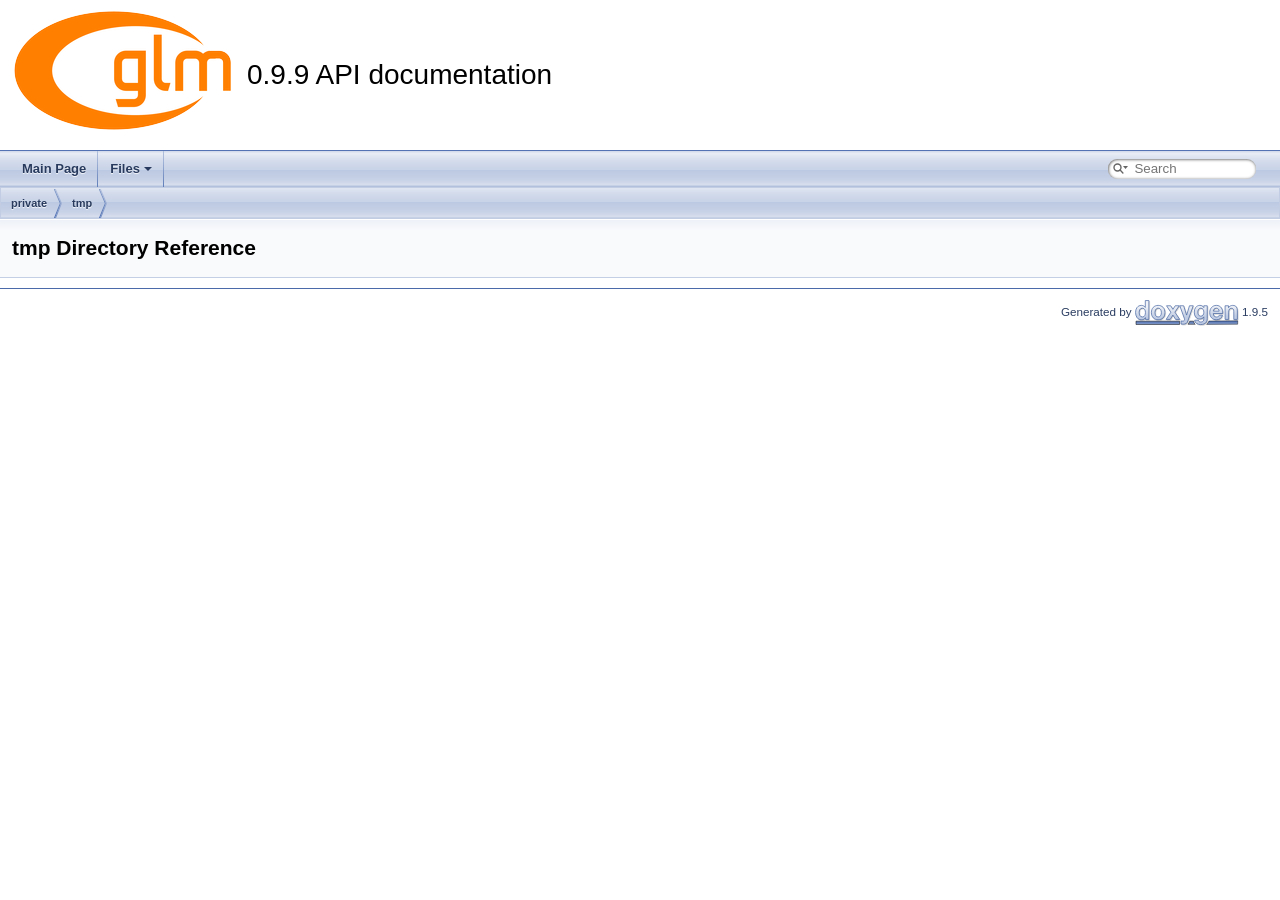
<file: ThirdParty/glm/0.9.9.8/share/man/html/dir_026c2db901f78a36dbfb31e1a16d14ee.html>
<!DOCTYPE html PUBLIC "-//W3C//DTD XHTML 1.0 Transitional//EN" "https://www.w3.org/TR/xhtml1/DTD/xhtml1-transitional.dtd">
<html xmlns="http://www.w3.org/1999/xhtml" lang="en-US">
<head>
<meta http-equiv="Content-Type" content="text/xhtml;charset=UTF-8"/>
<meta http-equiv="X-UA-Compatible" content="IE=11"/>
<meta name="generator" content="Doxygen 1.9.5"/>
<meta name="viewport" content="width=device-width, initial-scale=1"/>
<title>0.9.9 API documentation: tmp Directory Reference</title>
<link href="tabs.css" rel="stylesheet" type="text/css"/>
<script type="text/javascript" src="jquery.js"></script>
<script type="text/javascript" src="dynsections.js"></script>
<link href="search/search.css" rel="stylesheet" type="text/css"/>
<script type="text/javascript" src="search/searchdata.js"></script>
<script type="text/javascript" src="search/search.js"></script>
<link href="doxygen.css" rel="stylesheet" type="text/css" />
</head>
<body>
<div id="top"><!-- do not remove this div, it is closed by doxygen! -->
<div id="titlearea">
<table cellspacing="0" cellpadding="0">
 <tbody>
 <tr id="projectrow">
  <td id="projectlogo"><img alt="Logo" src="logo-mini.png"/></td>
  <td id="projectalign">
   <div id="projectname">0.9.9 API documentation
   </div>
  </td>
 </tr>
 </tbody>
</table>
</div>
<!-- end header part -->
<!-- Generated by Doxygen 1.9.5_MacOS -->
<script type="text/javascript">
/* @license magnet:?xt=urn:btih:d3d9a9a6595521f9666a5e94cc830dab83b65699&amp;dn=expat.txt MIT */
var searchBox = new SearchBox("searchBox", "search/",'.html');
/* @license-end */
</script>
<script type="text/javascript" src="menudata.js"></script>
<script type="text/javascript" src="menu.js"></script>
<script type="text/javascript">
/* @license magnet:?xt=urn:btih:d3d9a9a6595521f9666a5e94cc830dab83b65699&amp;dn=expat.txt MIT */
$(function() {
  initMenu('',true,false,'search.php','Search');
  $(document).ready(function() { init_search(); });
});
/* @license-end */
</script>
<div id="main-nav"></div>
<!-- window showing the filter options -->
<div id="MSearchSelectWindow"
     onmouseover="return searchBox.OnSearchSelectShow()"
     onmouseout="return searchBox.OnSearchSelectHide()"
     onkeydown="return searchBox.OnSearchSelectKey(event)">
</div>

<!-- iframe showing the search results (closed by default) -->
<div id="MSearchResultsWindow">
<div id="MSearchResults">
<div class="SRPage">
<div id="SRIndex">
<div id="SRResults"></div>
<div class="SRStatus" id="Loading">Loading...</div>
<div class="SRStatus" id="Searching">Searching...</div>
<div class="SRStatus" id="NoMatches">No Matches</div>
</div>
</div>
</div>
</div>

<div id="nav-path" class="navpath">
  <ul>
<li class="navelem"><a class="el" href="dir_5e8a7bbde1a4928aae401de5a4a8708b.html">private</a></li><li class="navelem"><a class="el" href="dir_026c2db901f78a36dbfb31e1a16d14ee.html">tmp</a></li>  </ul>
</div>
</div><!-- top -->
<div class="header">
  <div class="headertitle"><div class="title">tmp Directory Reference</div></div>
</div><!--header-->
<div class="contents">
</div><!-- contents -->
<!-- start footer part -->
<hr class="footer"/><address class="footer"><small>
Generated by&#160;<a href="https://www.doxygen.org/index.html"><img class="footer" src="doxygen.svg" width="104" height="31" alt="doxygen"/></a> 1.9.5
</small></address>
</body>
</html>
</file>
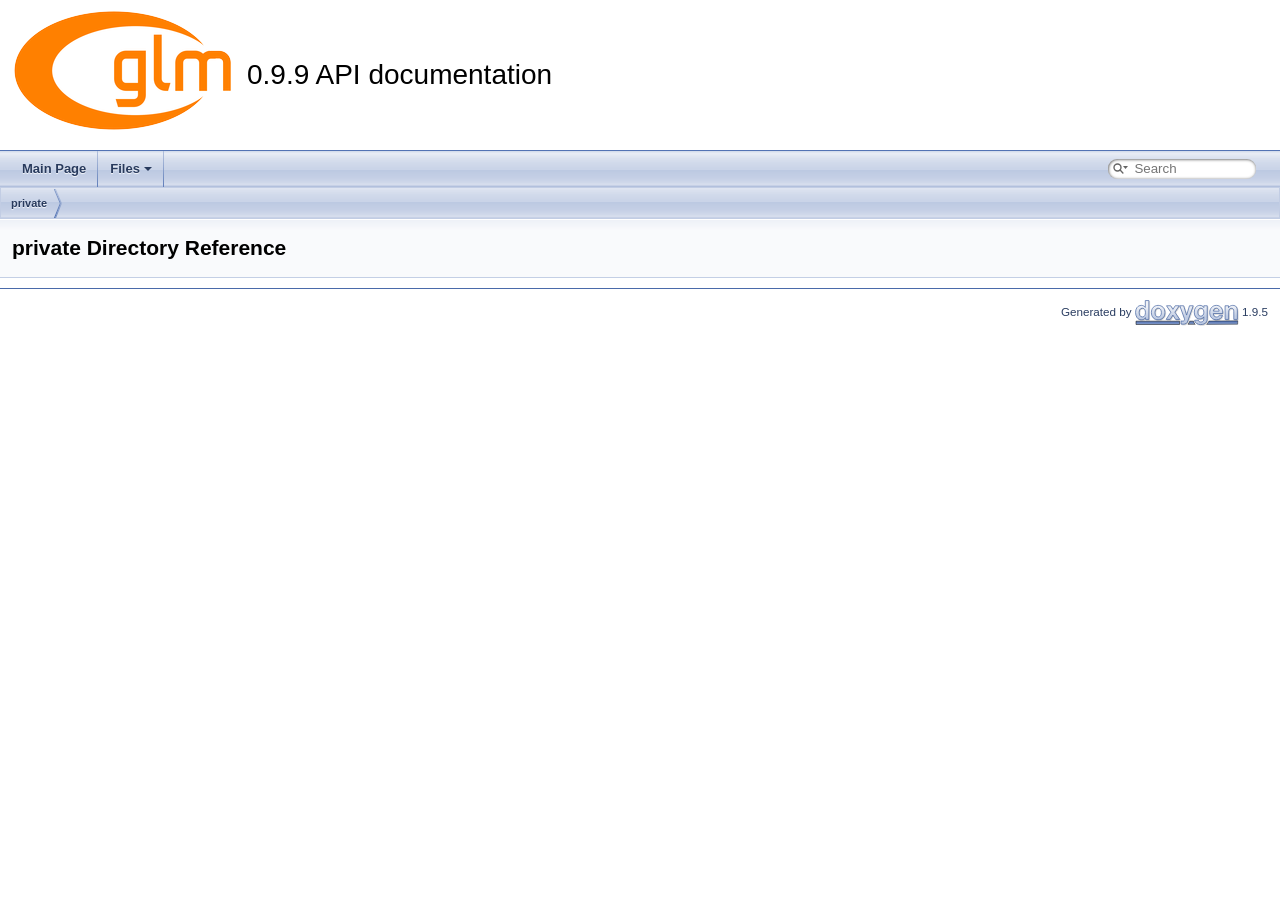
<file: ThirdParty/glm/0.9.9.8/share/man/html/dir_5e8a7bbde1a4928aae401de5a4a8708b.html>
<!DOCTYPE html PUBLIC "-//W3C//DTD XHTML 1.0 Transitional//EN" "https://www.w3.org/TR/xhtml1/DTD/xhtml1-transitional.dtd">
<html xmlns="http://www.w3.org/1999/xhtml" lang="en-US">
<head>
<meta http-equiv="Content-Type" content="text/xhtml;charset=UTF-8"/>
<meta http-equiv="X-UA-Compatible" content="IE=11"/>
<meta name="generator" content="Doxygen 1.9.5"/>
<meta name="viewport" content="width=device-width, initial-scale=1"/>
<title>0.9.9 API documentation: private Directory Reference</title>
<link href="tabs.css" rel="stylesheet" type="text/css"/>
<script type="text/javascript" src="jquery.js"></script>
<script type="text/javascript" src="dynsections.js"></script>
<link href="search/search.css" rel="stylesheet" type="text/css"/>
<script type="text/javascript" src="search/searchdata.js"></script>
<script type="text/javascript" src="search/search.js"></script>
<link href="doxygen.css" rel="stylesheet" type="text/css" />
</head>
<body>
<div id="top"><!-- do not remove this div, it is closed by doxygen! -->
<div id="titlearea">
<table cellspacing="0" cellpadding="0">
 <tbody>
 <tr id="projectrow">
  <td id="projectlogo"><img alt="Logo" src="logo-mini.png"/></td>
  <td id="projectalign">
   <div id="projectname">0.9.9 API documentation
   </div>
  </td>
 </tr>
 </tbody>
</table>
</div>
<!-- end header part -->
<!-- Generated by Doxygen 1.9.5_MacOS -->
<script type="text/javascript">
/* @license magnet:?xt=urn:btih:d3d9a9a6595521f9666a5e94cc830dab83b65699&amp;dn=expat.txt MIT */
var searchBox = new SearchBox("searchBox", "search/",'.html');
/* @license-end */
</script>
<script type="text/javascript" src="menudata.js"></script>
<script type="text/javascript" src="menu.js"></script>
<script type="text/javascript">
/* @license magnet:?xt=urn:btih:d3d9a9a6595521f9666a5e94cc830dab83b65699&amp;dn=expat.txt MIT */
$(function() {
  initMenu('',true,false,'search.php','Search');
  $(document).ready(function() { init_search(); });
});
/* @license-end */
</script>
<div id="main-nav"></div>
<!-- window showing the filter options -->
<div id="MSearchSelectWindow"
     onmouseover="return searchBox.OnSearchSelectShow()"
     onmouseout="return searchBox.OnSearchSelectHide()"
     onkeydown="return searchBox.OnSearchSelectKey(event)">
</div>

<!-- iframe showing the search results (closed by default) -->
<div id="MSearchResultsWindow">
<div id="MSearchResults">
<div class="SRPage">
<div id="SRIndex">
<div id="SRResults"></div>
<div class="SRStatus" id="Loading">Loading...</div>
<div class="SRStatus" id="Searching">Searching...</div>
<div class="SRStatus" id="NoMatches">No Matches</div>
</div>
</div>
</div>
</div>

<div id="nav-path" class="navpath">
  <ul>
<li class="navelem"><a class="el" href="dir_5e8a7bbde1a4928aae401de5a4a8708b.html">private</a></li>  </ul>
</div>
</div><!-- top -->
<div class="header">
  <div class="headertitle"><div class="title">private Directory Reference</div></div>
</div><!--header-->
<div class="contents">
</div><!-- contents -->
<!-- start footer part -->
<hr class="footer"/><address class="footer"><small>
Generated by&#160;<a href="https://www.doxygen.org/index.html"><img class="footer" src="doxygen.svg" width="104" height="31" alt="doxygen"/></a> 1.9.5
</small></address>
</body>
</html>
</file>
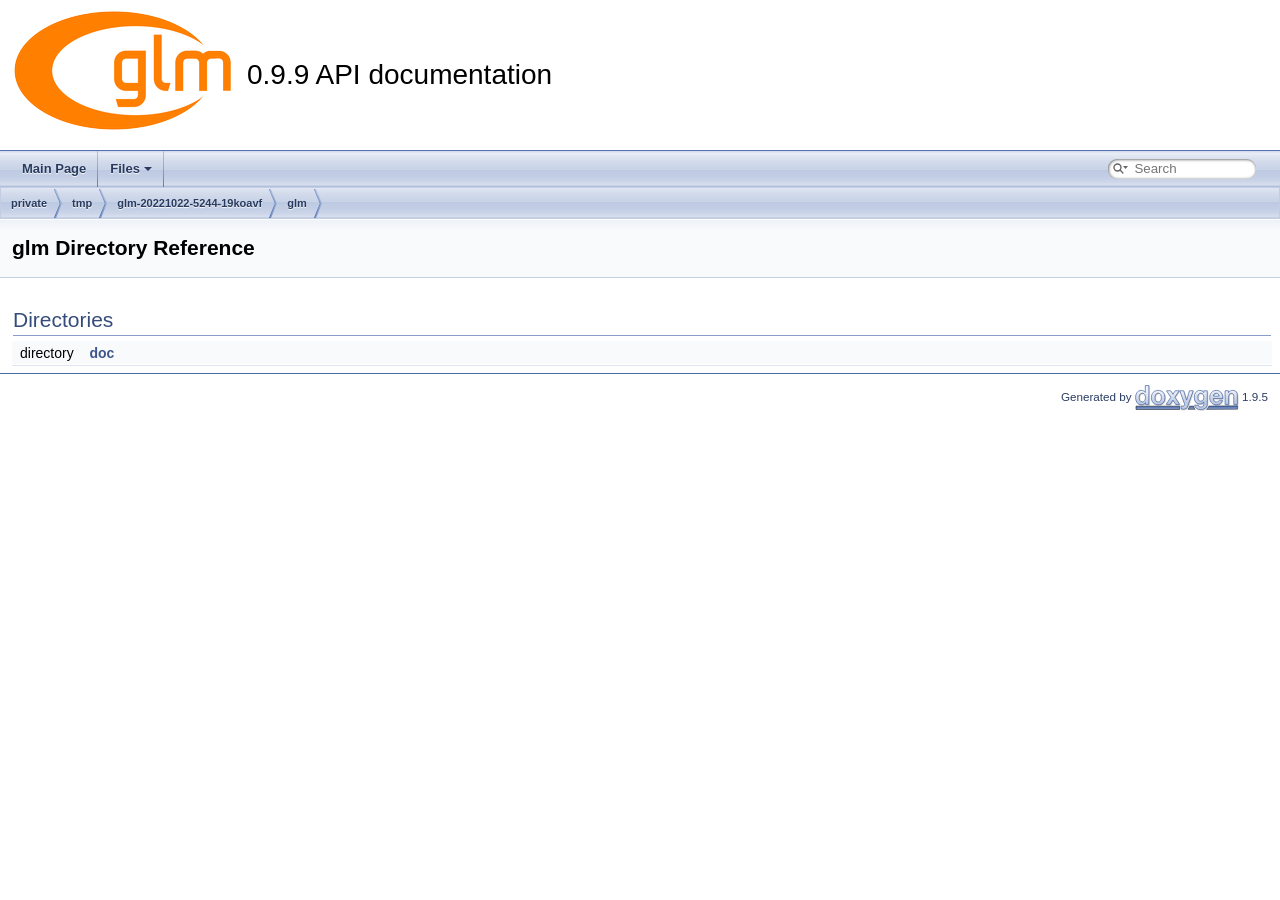
<file: ThirdParty/glm/0.9.9.8/share/man/html/dir_6de9f73cbf677f7003fe0a510eee78e5.html>
<!DOCTYPE html PUBLIC "-//W3C//DTD XHTML 1.0 Transitional//EN" "https://www.w3.org/TR/xhtml1/DTD/xhtml1-transitional.dtd">
<html xmlns="http://www.w3.org/1999/xhtml" lang="en-US">
<head>
<meta http-equiv="Content-Type" content="text/xhtml;charset=UTF-8"/>
<meta http-equiv="X-UA-Compatible" content="IE=11"/>
<meta name="generator" content="Doxygen 1.9.5"/>
<meta name="viewport" content="width=device-width, initial-scale=1"/>
<title>0.9.9 API documentation: glm Directory Reference</title>
<link href="tabs.css" rel="stylesheet" type="text/css"/>
<script type="text/javascript" src="jquery.js"></script>
<script type="text/javascript" src="dynsections.js"></script>
<link href="search/search.css" rel="stylesheet" type="text/css"/>
<script type="text/javascript" src="search/searchdata.js"></script>
<script type="text/javascript" src="search/search.js"></script>
<link href="doxygen.css" rel="stylesheet" type="text/css" />
</head>
<body>
<div id="top"><!-- do not remove this div, it is closed by doxygen! -->
<div id="titlearea">
<table cellspacing="0" cellpadding="0">
 <tbody>
 <tr id="projectrow">
  <td id="projectlogo"><img alt="Logo" src="logo-mini.png"/></td>
  <td id="projectalign">
   <div id="projectname">0.9.9 API documentation
   </div>
  </td>
 </tr>
 </tbody>
</table>
</div>
<!-- end header part -->
<!-- Generated by Doxygen 1.9.5_MacOS -->
<script type="text/javascript">
/* @license magnet:?xt=urn:btih:d3d9a9a6595521f9666a5e94cc830dab83b65699&amp;dn=expat.txt MIT */
var searchBox = new SearchBox("searchBox", "search/",'.html');
/* @license-end */
</script>
<script type="text/javascript" src="menudata.js"></script>
<script type="text/javascript" src="menu.js"></script>
<script type="text/javascript">
/* @license magnet:?xt=urn:btih:d3d9a9a6595521f9666a5e94cc830dab83b65699&amp;dn=expat.txt MIT */
$(function() {
  initMenu('',true,false,'search.php','Search');
  $(document).ready(function() { init_search(); });
});
/* @license-end */
</script>
<div id="main-nav"></div>
<!-- window showing the filter options -->
<div id="MSearchSelectWindow"
     onmouseover="return searchBox.OnSearchSelectShow()"
     onmouseout="return searchBox.OnSearchSelectHide()"
     onkeydown="return searchBox.OnSearchSelectKey(event)">
</div>

<!-- iframe showing the search results (closed by default) -->
<div id="MSearchResultsWindow">
<div id="MSearchResults">
<div class="SRPage">
<div id="SRIndex">
<div id="SRResults"></div>
<div class="SRStatus" id="Loading">Loading...</div>
<div class="SRStatus" id="Searching">Searching...</div>
<div class="SRStatus" id="NoMatches">No Matches</div>
</div>
</div>
</div>
</div>

<div id="nav-path" class="navpath">
  <ul>
<li class="navelem"><a class="el" href="dir_5e8a7bbde1a4928aae401de5a4a8708b.html">private</a></li><li class="navelem"><a class="el" href="dir_026c2db901f78a36dbfb31e1a16d14ee.html">tmp</a></li><li class="navelem"><a class="el" href="dir_977874123f40fe9ac29d2f2b813b36fd.html">glm-20221022-5244-19koavf</a></li><li class="navelem"><a class="el" href="dir_6de9f73cbf677f7003fe0a510eee78e5.html">glm</a></li>  </ul>
</div>
</div><!-- top -->
<div class="header">
  <div class="headertitle"><div class="title">glm Directory Reference</div></div>
</div><!--header-->
<div class="contents">
<table class="memberdecls">
<tr class="heading"><td colspan="2"><h2 class="groupheader"><a id="subdirs" name="subdirs"></a>
Directories</h2></td></tr>
<tr class="memitem:"><td class="memItemLeft" align="right" valign="top">directory &#160;</td><td class="memItemRight" valign="bottom"><a class="el" href="dir_88b8760b9dc9e4c414db3ae489f5092c.html">doc</a></td></tr>
<tr class="separator:"><td class="memSeparator" colspan="2">&#160;</td></tr>
</table>
</div><!-- contents -->
<!-- start footer part -->
<hr class="footer"/><address class="footer"><small>
Generated by&#160;<a href="https://www.doxygen.org/index.html"><img class="footer" src="doxygen.svg" width="104" height="31" alt="doxygen"/></a> 1.9.5
</small></address>
</body>
</html>
</file>
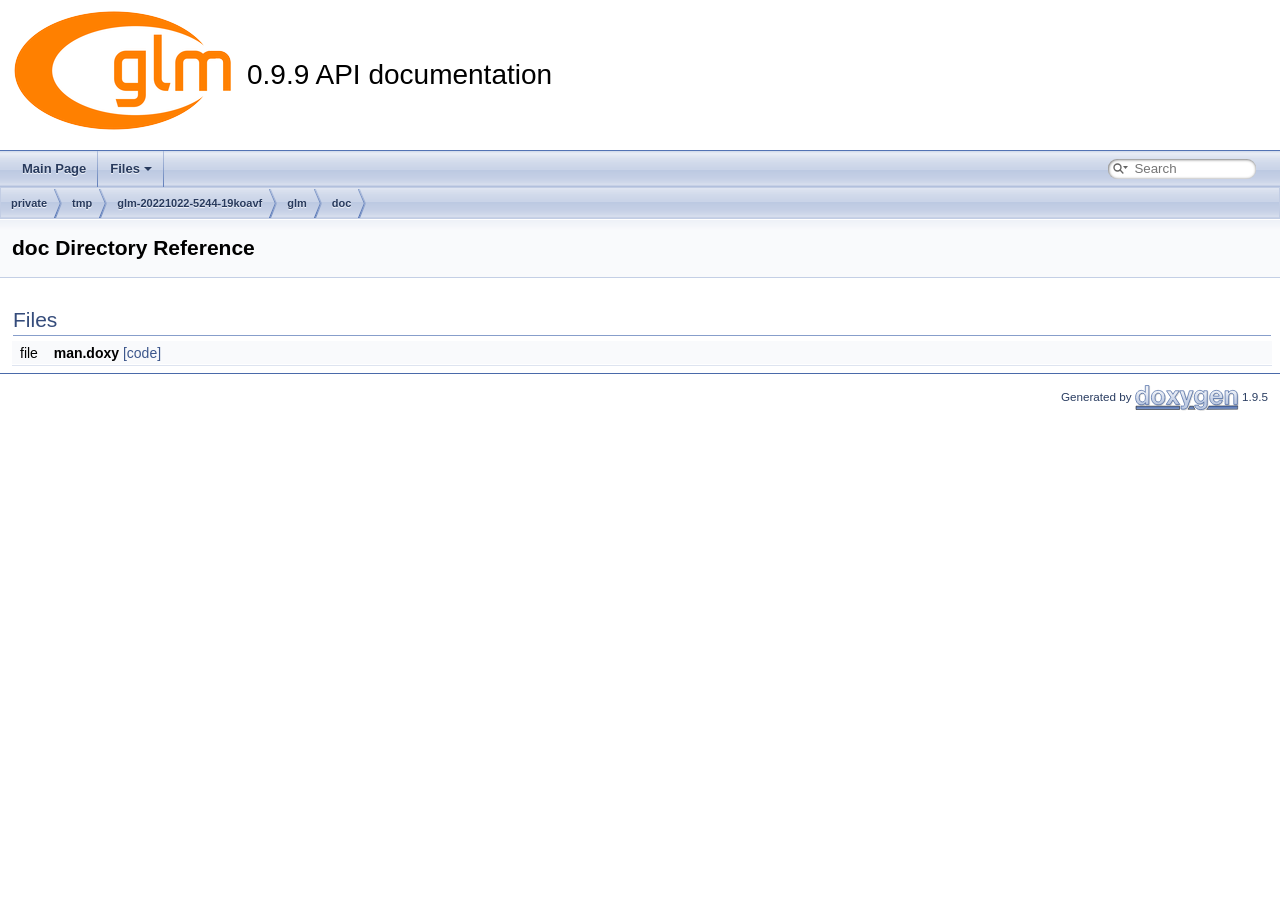
<file: ThirdParty/glm/0.9.9.8/share/man/html/dir_88b8760b9dc9e4c414db3ae489f5092c.html>
<!DOCTYPE html PUBLIC "-//W3C//DTD XHTML 1.0 Transitional//EN" "https://www.w3.org/TR/xhtml1/DTD/xhtml1-transitional.dtd">
<html xmlns="http://www.w3.org/1999/xhtml" lang="en-US">
<head>
<meta http-equiv="Content-Type" content="text/xhtml;charset=UTF-8"/>
<meta http-equiv="X-UA-Compatible" content="IE=11"/>
<meta name="generator" content="Doxygen 1.9.5"/>
<meta name="viewport" content="width=device-width, initial-scale=1"/>
<title>0.9.9 API documentation: doc Directory Reference</title>
<link href="tabs.css" rel="stylesheet" type="text/css"/>
<script type="text/javascript" src="jquery.js"></script>
<script type="text/javascript" src="dynsections.js"></script>
<link href="search/search.css" rel="stylesheet" type="text/css"/>
<script type="text/javascript" src="search/searchdata.js"></script>
<script type="text/javascript" src="search/search.js"></script>
<link href="doxygen.css" rel="stylesheet" type="text/css" />
</head>
<body>
<div id="top"><!-- do not remove this div, it is closed by doxygen! -->
<div id="titlearea">
<table cellspacing="0" cellpadding="0">
 <tbody>
 <tr id="projectrow">
  <td id="projectlogo"><img alt="Logo" src="logo-mini.png"/></td>
  <td id="projectalign">
   <div id="projectname">0.9.9 API documentation
   </div>
  </td>
 </tr>
 </tbody>
</table>
</div>
<!-- end header part -->
<!-- Generated by Doxygen 1.9.5_MacOS -->
<script type="text/javascript">
/* @license magnet:?xt=urn:btih:d3d9a9a6595521f9666a5e94cc830dab83b65699&amp;dn=expat.txt MIT */
var searchBox = new SearchBox("searchBox", "search/",'.html');
/* @license-end */
</script>
<script type="text/javascript" src="menudata.js"></script>
<script type="text/javascript" src="menu.js"></script>
<script type="text/javascript">
/* @license magnet:?xt=urn:btih:d3d9a9a6595521f9666a5e94cc830dab83b65699&amp;dn=expat.txt MIT */
$(function() {
  initMenu('',true,false,'search.php','Search');
  $(document).ready(function() { init_search(); });
});
/* @license-end */
</script>
<div id="main-nav"></div>
<!-- window showing the filter options -->
<div id="MSearchSelectWindow"
     onmouseover="return searchBox.OnSearchSelectShow()"
     onmouseout="return searchBox.OnSearchSelectHide()"
     onkeydown="return searchBox.OnSearchSelectKey(event)">
</div>

<!-- iframe showing the search results (closed by default) -->
<div id="MSearchResultsWindow">
<div id="MSearchResults">
<div class="SRPage">
<div id="SRIndex">
<div id="SRResults"></div>
<div class="SRStatus" id="Loading">Loading...</div>
<div class="SRStatus" id="Searching">Searching...</div>
<div class="SRStatus" id="NoMatches">No Matches</div>
</div>
</div>
</div>
</div>

<div id="nav-path" class="navpath">
  <ul>
<li class="navelem"><a class="el" href="dir_5e8a7bbde1a4928aae401de5a4a8708b.html">private</a></li><li class="navelem"><a class="el" href="dir_026c2db901f78a36dbfb31e1a16d14ee.html">tmp</a></li><li class="navelem"><a class="el" href="dir_977874123f40fe9ac29d2f2b813b36fd.html">glm-20221022-5244-19koavf</a></li><li class="navelem"><a class="el" href="dir_6de9f73cbf677f7003fe0a510eee78e5.html">glm</a></li><li class="navelem"><a class="el" href="dir_88b8760b9dc9e4c414db3ae489f5092c.html">doc</a></li>  </ul>
</div>
</div><!-- top -->
<div class="header">
  <div class="headertitle"><div class="title">doc Directory Reference</div></div>
</div><!--header-->
<div class="contents">
<table class="memberdecls">
<tr class="heading"><td colspan="2"><h2 class="groupheader"><a id="files" name="files"></a>
Files</h2></td></tr>
<tr class="memitem:"><td class="memItemLeft" align="right" valign="top">file &#160;</td><td class="memItemRight" valign="bottom"><b>man.doxy</b> <a href="a00002_source.html">[code]</a></td></tr>
<tr class="separator:"><td class="memSeparator" colspan="2">&#160;</td></tr>
</table>
</div><!-- contents -->
<!-- start footer part -->
<hr class="footer"/><address class="footer"><small>
Generated by&#160;<a href="https://www.doxygen.org/index.html"><img class="footer" src="doxygen.svg" width="104" height="31" alt="doxygen"/></a> 1.9.5
</small></address>
</body>
</html>
</file>
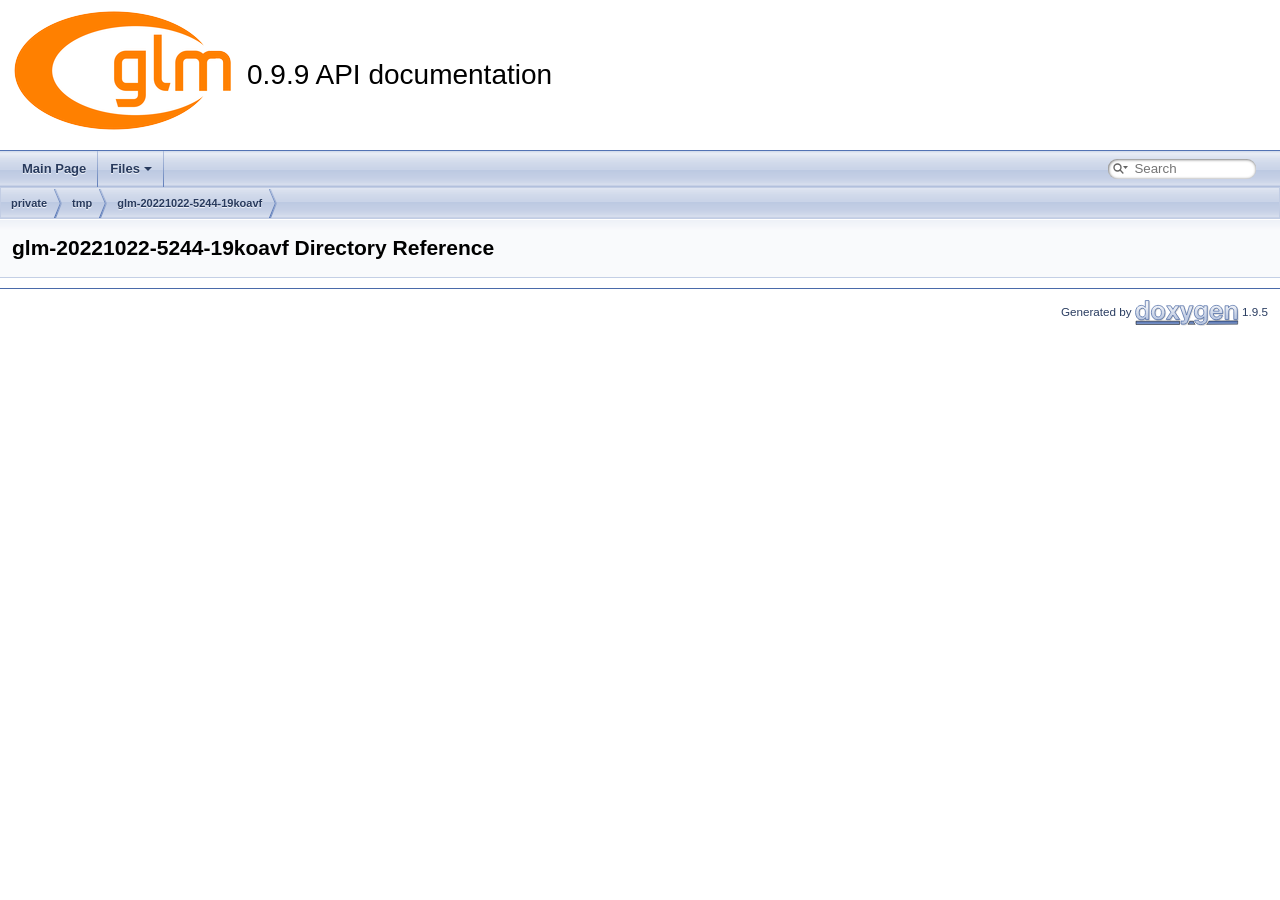
<file: ThirdParty/glm/0.9.9.8/share/man/html/dir_977874123f40fe9ac29d2f2b813b36fd.html>
<!DOCTYPE html PUBLIC "-//W3C//DTD XHTML 1.0 Transitional//EN" "https://www.w3.org/TR/xhtml1/DTD/xhtml1-transitional.dtd">
<html xmlns="http://www.w3.org/1999/xhtml" lang="en-US">
<head>
<meta http-equiv="Content-Type" content="text/xhtml;charset=UTF-8"/>
<meta http-equiv="X-UA-Compatible" content="IE=11"/>
<meta name="generator" content="Doxygen 1.9.5"/>
<meta name="viewport" content="width=device-width, initial-scale=1"/>
<title>0.9.9 API documentation: glm-20221022-5244-19koavf Directory Reference</title>
<link href="tabs.css" rel="stylesheet" type="text/css"/>
<script type="text/javascript" src="jquery.js"></script>
<script type="text/javascript" src="dynsections.js"></script>
<link href="search/search.css" rel="stylesheet" type="text/css"/>
<script type="text/javascript" src="search/searchdata.js"></script>
<script type="text/javascript" src="search/search.js"></script>
<link href="doxygen.css" rel="stylesheet" type="text/css" />
</head>
<body>
<div id="top"><!-- do not remove this div, it is closed by doxygen! -->
<div id="titlearea">
<table cellspacing="0" cellpadding="0">
 <tbody>
 <tr id="projectrow">
  <td id="projectlogo"><img alt="Logo" src="logo-mini.png"/></td>
  <td id="projectalign">
   <div id="projectname">0.9.9 API documentation
   </div>
  </td>
 </tr>
 </tbody>
</table>
</div>
<!-- end header part -->
<!-- Generated by Doxygen 1.9.5_MacOS -->
<script type="text/javascript">
/* @license magnet:?xt=urn:btih:d3d9a9a6595521f9666a5e94cc830dab83b65699&amp;dn=expat.txt MIT */
var searchBox = new SearchBox("searchBox", "search/",'.html');
/* @license-end */
</script>
<script type="text/javascript" src="menudata.js"></script>
<script type="text/javascript" src="menu.js"></script>
<script type="text/javascript">
/* @license magnet:?xt=urn:btih:d3d9a9a6595521f9666a5e94cc830dab83b65699&amp;dn=expat.txt MIT */
$(function() {
  initMenu('',true,false,'search.php','Search');
  $(document).ready(function() { init_search(); });
});
/* @license-end */
</script>
<div id="main-nav"></div>
<!-- window showing the filter options -->
<div id="MSearchSelectWindow"
     onmouseover="return searchBox.OnSearchSelectShow()"
     onmouseout="return searchBox.OnSearchSelectHide()"
     onkeydown="return searchBox.OnSearchSelectKey(event)">
</div>

<!-- iframe showing the search results (closed by default) -->
<div id="MSearchResultsWindow">
<div id="MSearchResults">
<div class="SRPage">
<div id="SRIndex">
<div id="SRResults"></div>
<div class="SRStatus" id="Loading">Loading...</div>
<div class="SRStatus" id="Searching">Searching...</div>
<div class="SRStatus" id="NoMatches">No Matches</div>
</div>
</div>
</div>
</div>

<div id="nav-path" class="navpath">
  <ul>
<li class="navelem"><a class="el" href="dir_5e8a7bbde1a4928aae401de5a4a8708b.html">private</a></li><li class="navelem"><a class="el" href="dir_026c2db901f78a36dbfb31e1a16d14ee.html">tmp</a></li><li class="navelem"><a class="el" href="dir_977874123f40fe9ac29d2f2b813b36fd.html">glm-20221022-5244-19koavf</a></li>  </ul>
</div>
</div><!-- top -->
<div class="header">
  <div class="headertitle"><div class="title">glm-20221022-5244-19koavf Directory Reference</div></div>
</div><!--header-->
<div class="contents">
</div><!-- contents -->
<!-- start footer part -->
<hr class="footer"/><address class="footer"><small>
Generated by&#160;<a href="https://www.doxygen.org/index.html"><img class="footer" src="doxygen.svg" width="104" height="31" alt="doxygen"/></a> 1.9.5
</small></address>
</body>
</html>
</file>
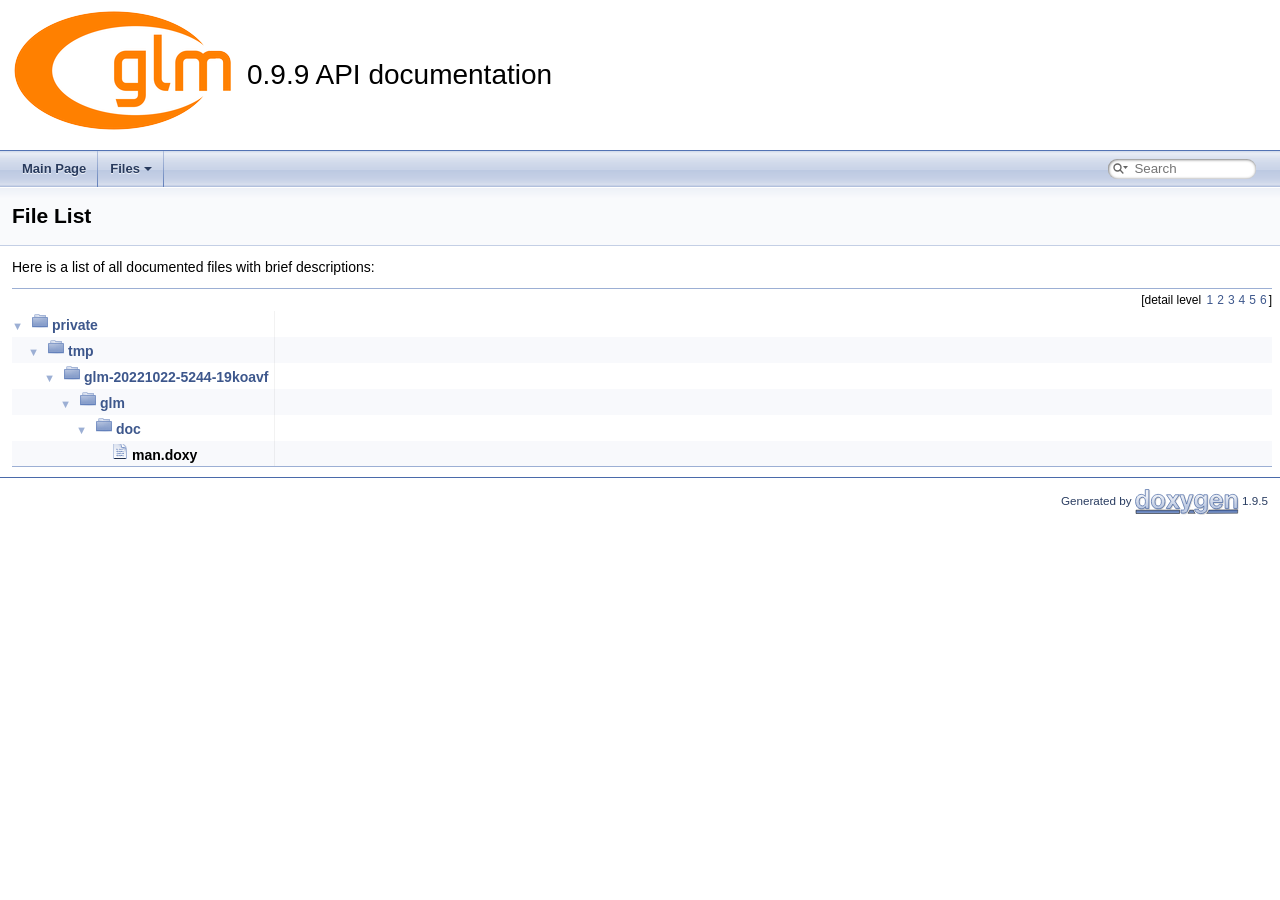
<file: ThirdParty/glm/0.9.9.8/share/man/html/files.html>
<!DOCTYPE html PUBLIC "-//W3C//DTD XHTML 1.0 Transitional//EN" "https://www.w3.org/TR/xhtml1/DTD/xhtml1-transitional.dtd">
<html xmlns="http://www.w3.org/1999/xhtml" lang="en-US">
<head>
<meta http-equiv="Content-Type" content="text/xhtml;charset=UTF-8"/>
<meta http-equiv="X-UA-Compatible" content="IE=11"/>
<meta name="generator" content="Doxygen 1.9.5"/>
<meta name="viewport" content="width=device-width, initial-scale=1"/>
<title>0.9.9 API documentation: File List</title>
<link href="tabs.css" rel="stylesheet" type="text/css"/>
<script type="text/javascript" src="jquery.js"></script>
<script type="text/javascript" src="dynsections.js"></script>
<link href="search/search.css" rel="stylesheet" type="text/css"/>
<script type="text/javascript" src="search/searchdata.js"></script>
<script type="text/javascript" src="search/search.js"></script>
<link href="doxygen.css" rel="stylesheet" type="text/css" />
</head>
<body>
<div id="top"><!-- do not remove this div, it is closed by doxygen! -->
<div id="titlearea">
<table cellspacing="0" cellpadding="0">
 <tbody>
 <tr id="projectrow">
  <td id="projectlogo"><img alt="Logo" src="logo-mini.png"/></td>
  <td id="projectalign">
   <div id="projectname">0.9.9 API documentation
   </div>
  </td>
 </tr>
 </tbody>
</table>
</div>
<!-- end header part -->
<!-- Generated by Doxygen 1.9.5_MacOS -->
<script type="text/javascript">
/* @license magnet:?xt=urn:btih:d3d9a9a6595521f9666a5e94cc830dab83b65699&amp;dn=expat.txt MIT */
var searchBox = new SearchBox("searchBox", "search/",'.html');
/* @license-end */
</script>
<script type="text/javascript" src="menudata.js"></script>
<script type="text/javascript" src="menu.js"></script>
<script type="text/javascript">
/* @license magnet:?xt=urn:btih:d3d9a9a6595521f9666a5e94cc830dab83b65699&amp;dn=expat.txt MIT */
$(function() {
  initMenu('',true,false,'search.php','Search');
  $(document).ready(function() { init_search(); });
});
/* @license-end */
</script>
<div id="main-nav"></div>
</div><!-- top -->
<!-- window showing the filter options -->
<div id="MSearchSelectWindow"
     onmouseover="return searchBox.OnSearchSelectShow()"
     onmouseout="return searchBox.OnSearchSelectHide()"
     onkeydown="return searchBox.OnSearchSelectKey(event)">
</div>

<!-- iframe showing the search results (closed by default) -->
<div id="MSearchResultsWindow">
<div id="MSearchResults">
<div class="SRPage">
<div id="SRIndex">
<div id="SRResults"></div>
<div class="SRStatus" id="Loading">Loading...</div>
<div class="SRStatus" id="Searching">Searching...</div>
<div class="SRStatus" id="NoMatches">No Matches</div>
</div>
</div>
</div>
</div>

<div class="header">
  <div class="headertitle"><div class="title">File List</div></div>
</div><!--header-->
<div class="contents">
<div class="textblock">Here is a list of all documented files with brief descriptions:</div><div class="directory">
<div class="levels">[detail level <span onclick="javascript:toggleLevel(1);">1</span><span onclick="javascript:toggleLevel(2);">2</span><span onclick="javascript:toggleLevel(3);">3</span><span onclick="javascript:toggleLevel(4);">4</span><span onclick="javascript:toggleLevel(5);">5</span><span onclick="javascript:toggleLevel(6);">6</span>]</div><table class="directory">
<tr id="row_0_" class="even"><td class="entry"><span style="width:0px;display:inline-block;">&#160;</span><span id="arr_0_" class="arrow" onclick="toggleFolder('0_')">&#9660;</span><span id="img_0_" class="iconfopen" onclick="toggleFolder('0_')">&#160;</span><a class="el" href="dir_5e8a7bbde1a4928aae401de5a4a8708b.html" target="_self">private</a></td><td class="desc"></td></tr>
<tr id="row_0_0_" class="odd"><td class="entry"><span style="width:16px;display:inline-block;">&#160;</span><span id="arr_0_0_" class="arrow" onclick="toggleFolder('0_0_')">&#9660;</span><span id="img_0_0_" class="iconfopen" onclick="toggleFolder('0_0_')">&#160;</span><a class="el" href="dir_026c2db901f78a36dbfb31e1a16d14ee.html" target="_self">tmp</a></td><td class="desc"></td></tr>
<tr id="row_0_0_0_" class="even"><td class="entry"><span style="width:32px;display:inline-block;">&#160;</span><span id="arr_0_0_0_" class="arrow" onclick="toggleFolder('0_0_0_')">&#9660;</span><span id="img_0_0_0_" class="iconfopen" onclick="toggleFolder('0_0_0_')">&#160;</span><a class="el" href="dir_977874123f40fe9ac29d2f2b813b36fd.html" target="_self">glm-20221022-5244-19koavf</a></td><td class="desc"></td></tr>
<tr id="row_0_0_0_0_" class="odd"><td class="entry"><span style="width:48px;display:inline-block;">&#160;</span><span id="arr_0_0_0_0_" class="arrow" onclick="toggleFolder('0_0_0_0_')">&#9660;</span><span id="img_0_0_0_0_" class="iconfopen" onclick="toggleFolder('0_0_0_0_')">&#160;</span><a class="el" href="dir_6de9f73cbf677f7003fe0a510eee78e5.html" target="_self">glm</a></td><td class="desc"></td></tr>
<tr id="row_0_0_0_0_0_" class="even"><td class="entry"><span style="width:64px;display:inline-block;">&#160;</span><span id="arr_0_0_0_0_0_" class="arrow" onclick="toggleFolder('0_0_0_0_0_')">&#9660;</span><span id="img_0_0_0_0_0_" class="iconfopen" onclick="toggleFolder('0_0_0_0_0_')">&#160;</span><a class="el" href="dir_88b8760b9dc9e4c414db3ae489f5092c.html" target="_self">doc</a></td><td class="desc"></td></tr>
<tr id="row_0_0_0_0_0_0_" class="odd"><td class="entry"><span style="width:96px;display:inline-block;">&#160;</span><a href="a00002_source.html"><span class="icondoc"></span></a><b>man.doxy</b></td><td class="desc"></td></tr>
</table>
</div><!-- directory -->
</div><!-- contents -->
<!-- start footer part -->
<hr class="footer"/><address class="footer"><small>
Generated by&#160;<a href="https://www.doxygen.org/index.html"><img class="footer" src="doxygen.svg" width="104" height="31" alt="doxygen"/></a> 1.9.5
</small></address>
</body>
</html>
</file>
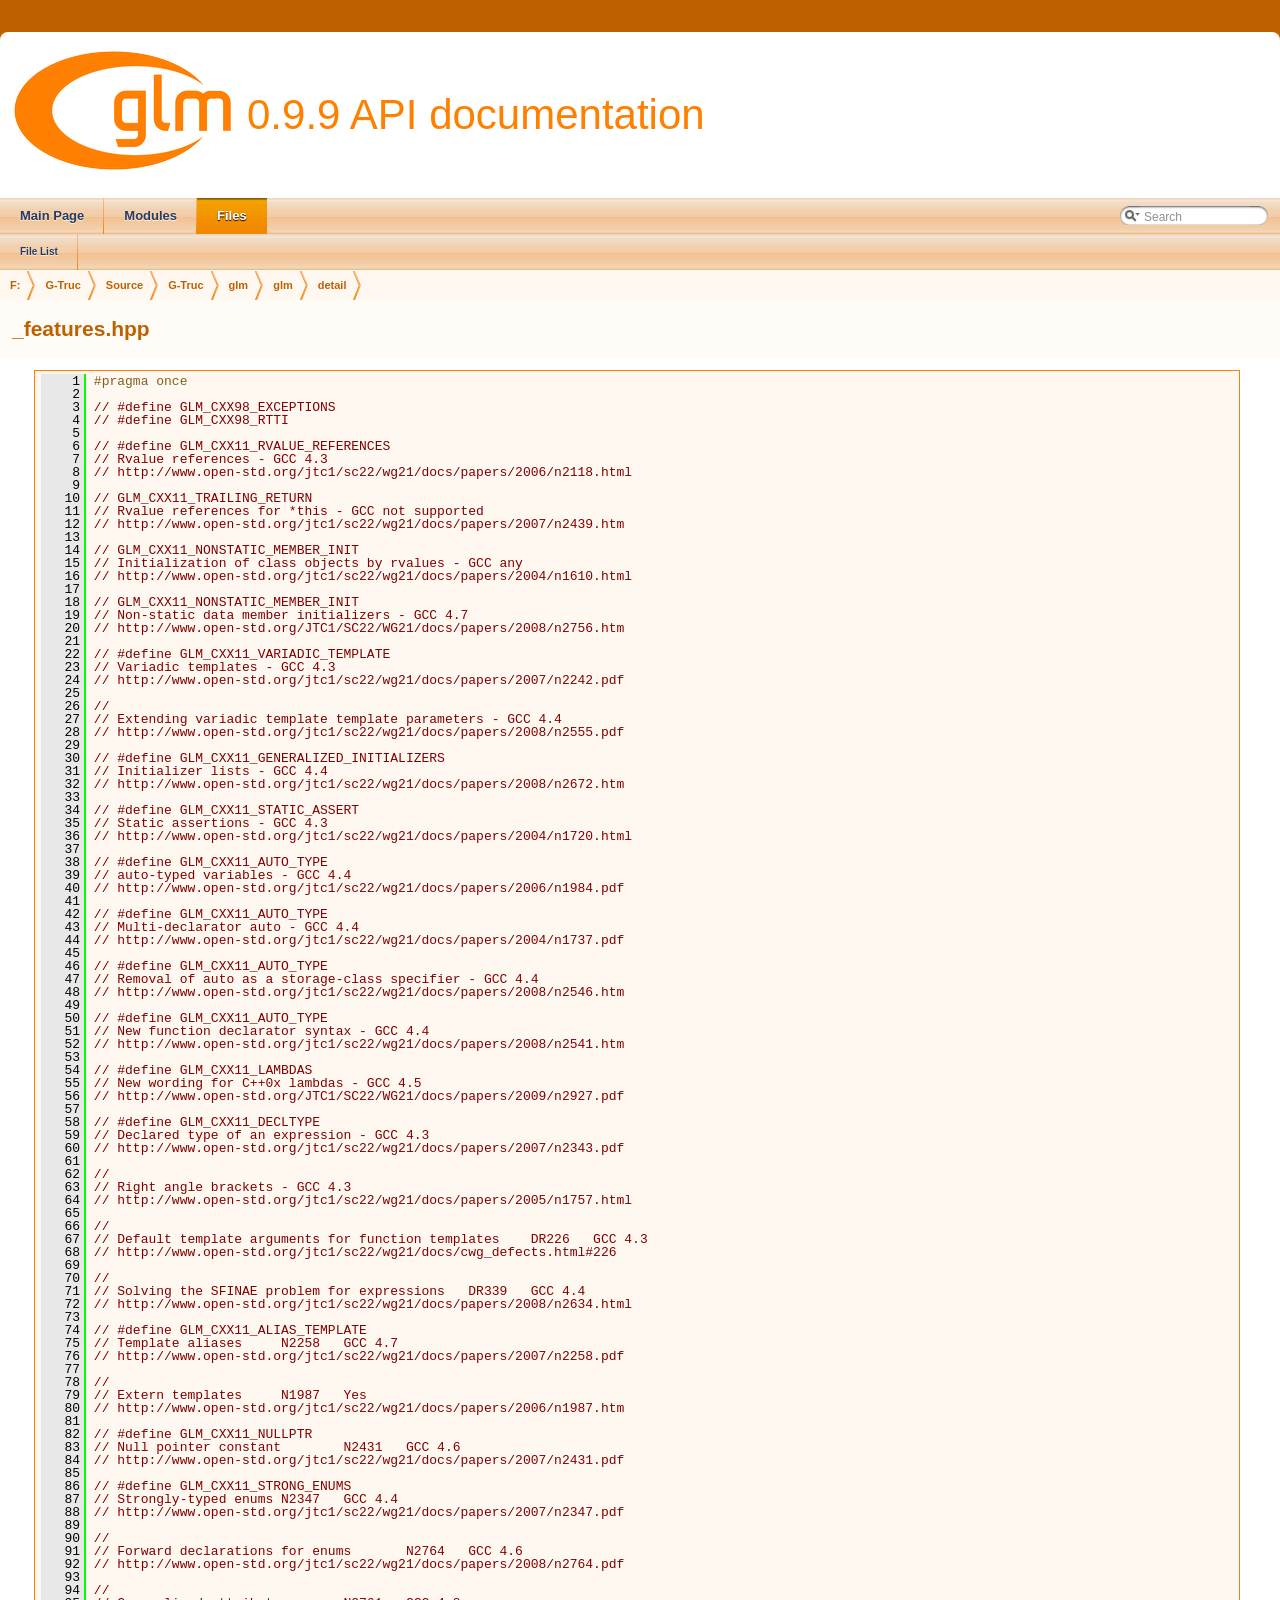
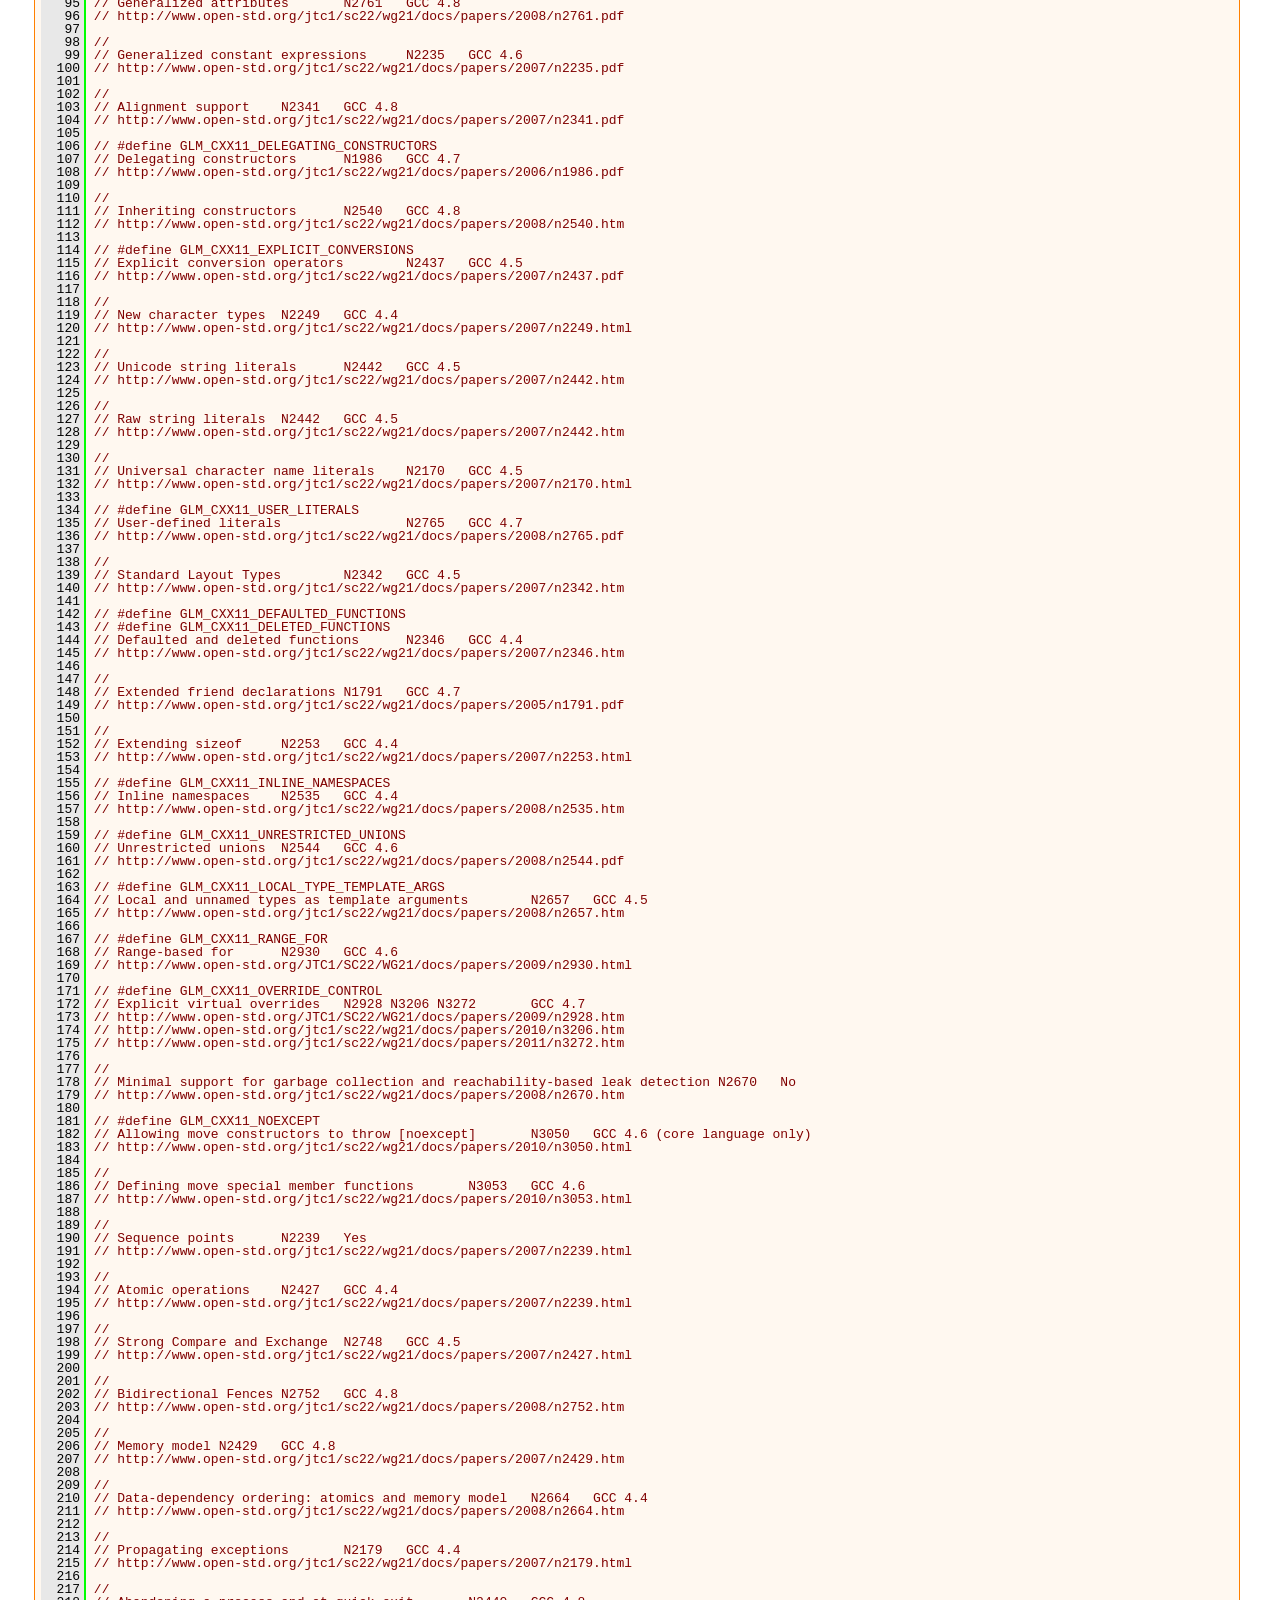
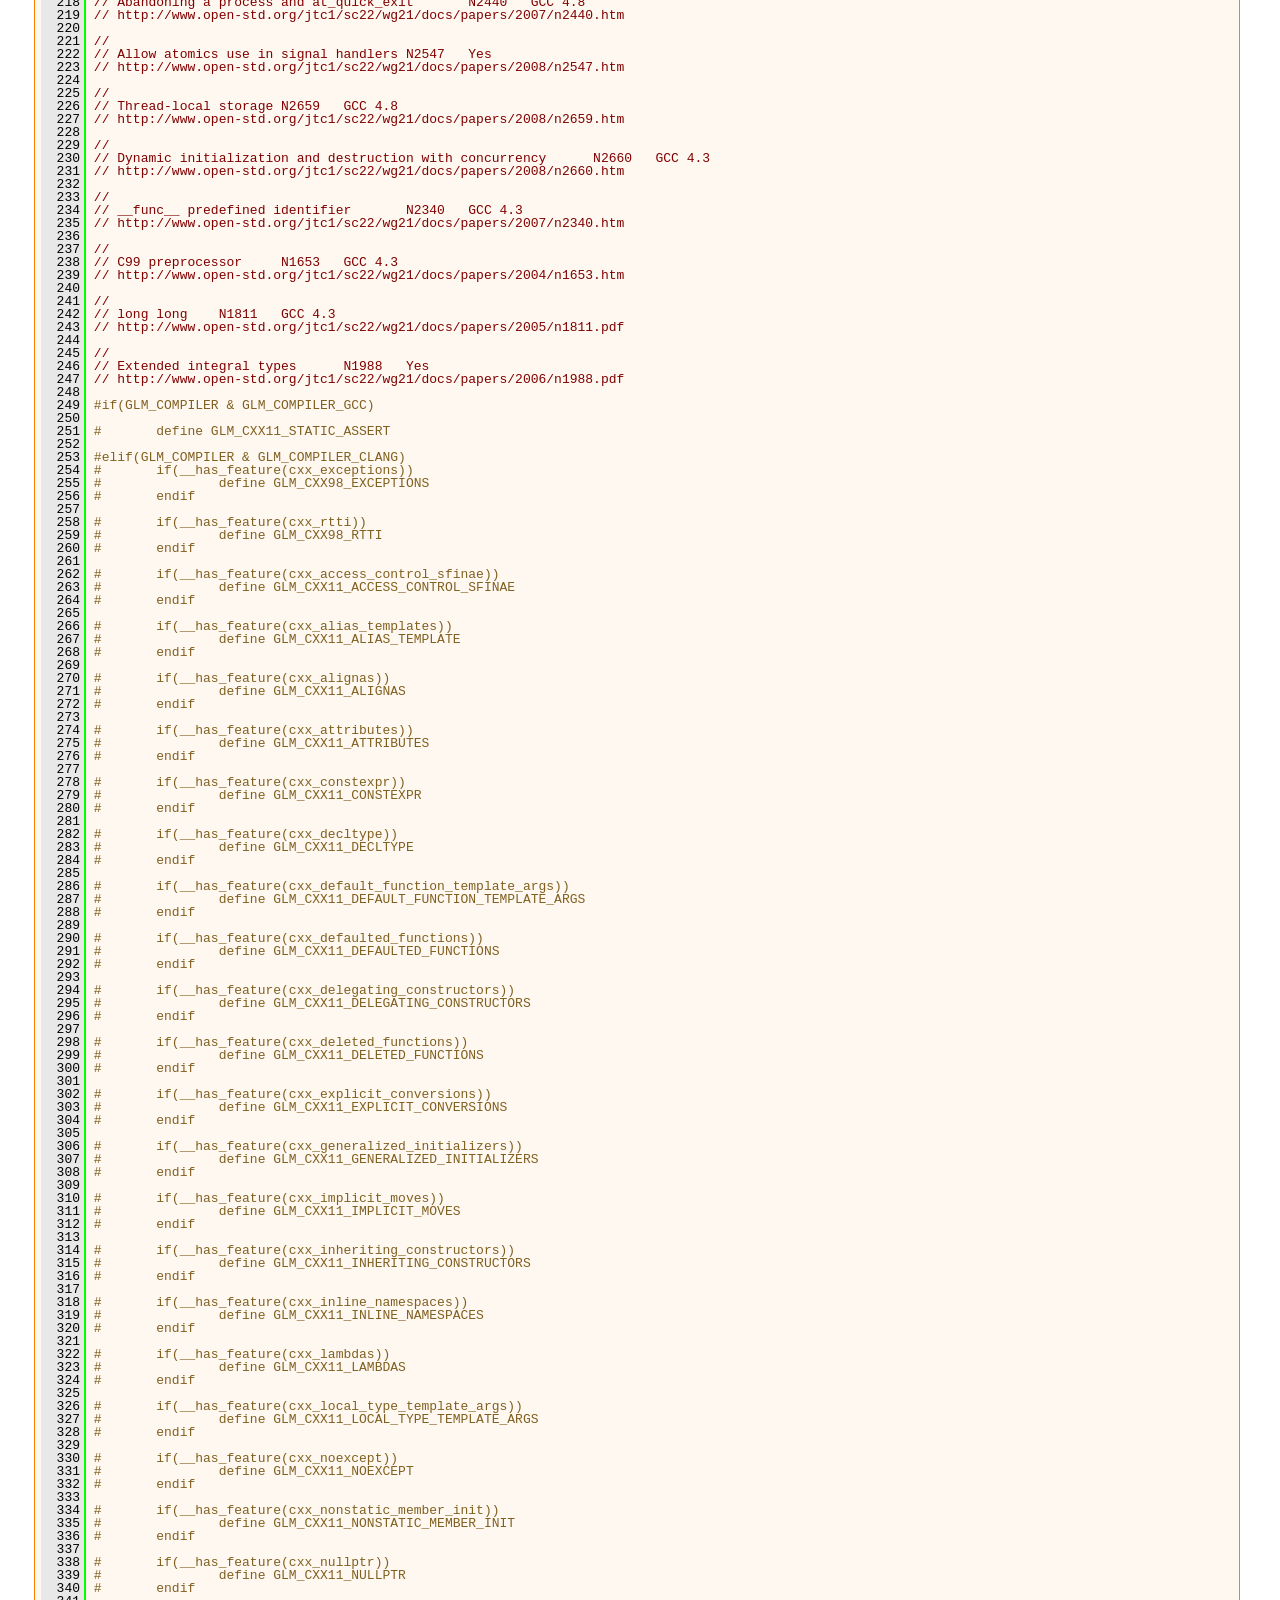
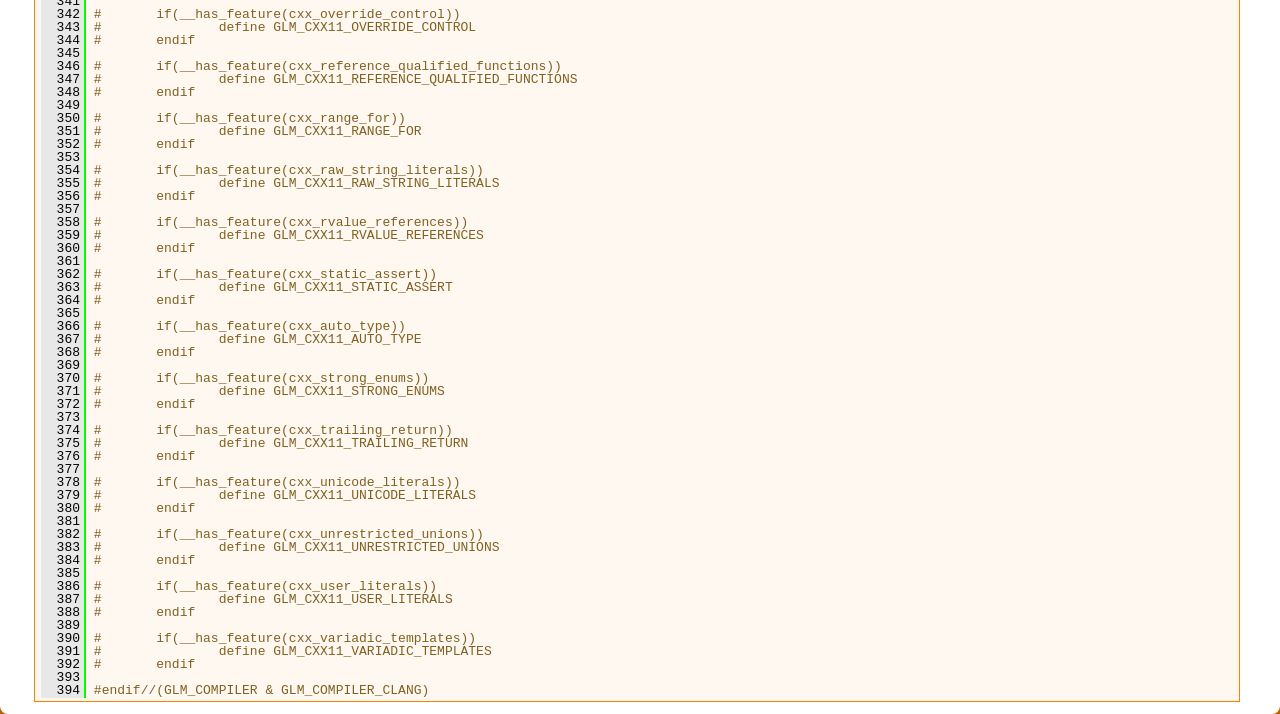
<file: ThirdParty/glm/0.9.9.8/share/doc/glm/api/a00001_source.html>
<!DOCTYPE html PUBLIC "-//W3C//DTD XHTML 1.0 Transitional//EN" "http://www.w3.org/TR/xhtml1/DTD/xhtml1-transitional.dtd">
<html xmlns="http://www.w3.org/1999/xhtml">
<head>
<meta http-equiv="Content-Type" content="text/xhtml;charset=UTF-8"/>
<meta http-equiv="X-UA-Compatible" content="IE=9"/>
<meta name="generator" content="Doxygen 1.8.10"/>
<title>0.9.9 API documentation: _features.hpp Source File</title>
<link href="tabs.css" rel="stylesheet" type="text/css"/>
<script type="text/javascript" src="jquery.js"></script>
<script type="text/javascript" src="dynsections.js"></script>
<link href="search/search.css" rel="stylesheet" type="text/css"/>
<script type="text/javascript" src="search/searchdata.js"></script>
<script type="text/javascript" src="search/search.js"></script>
<script type="text/javascript">
  $(document).ready(function() { init_search(); });
</script>
<link href="doxygen.css" rel="stylesheet" type="text/css" />
</head>
<body>
<div id="top"><!-- do not remove this div, it is closed by doxygen! -->
<div id="titlearea">
<table cellspacing="0" cellpadding="0">
 <tbody>
 <tr style="height: 56px;">
  <td id="projectlogo"><img alt="Logo" src="logo-mini.png"/></td>
  <td id="projectalign" style="padding-left: 0.5em;">
   <div id="projectname">0.9.9 API documentation
   </div>
  </td>
 </tr>
 </tbody>
</table>
</div>
<!-- end header part -->
<!-- Generated by Doxygen 1.8.10 -->
<script type="text/javascript">
var searchBox = new SearchBox("searchBox", "search",false,'Search');
</script>
  <div id="navrow1" class="tabs">
    <ul class="tablist">
      <li><a href="index.html"><span>Main&#160;Page</span></a></li>
      <li><a href="modules.html"><span>Modules</span></a></li>
      <li class="current"><a href="files.html"><span>Files</span></a></li>
      <li>
        <div id="MSearchBox" class="MSearchBoxInactive">
        <span class="left">
          <img id="MSearchSelect" src="search/mag_sel.png"
               onmouseover="return searchBox.OnSearchSelectShow()"
               onmouseout="return searchBox.OnSearchSelectHide()"
               alt=""/>
          <input type="text" id="MSearchField" value="Search" accesskey="S"
               onfocus="searchBox.OnSearchFieldFocus(true)" 
               onblur="searchBox.OnSearchFieldFocus(false)" 
               onkeyup="searchBox.OnSearchFieldChange(event)"/>
          </span><span class="right">
            <a id="MSearchClose" href="javascript:searchBox.CloseResultsWindow()"><img id="MSearchCloseImg" border="0" src="search/close.png" alt=""/></a>
          </span>
        </div>
      </li>
    </ul>
  </div>
  <div id="navrow2" class="tabs2">
    <ul class="tablist">
      <li><a href="files.html"><span>File&#160;List</span></a></li>
    </ul>
  </div>
<!-- window showing the filter options -->
<div id="MSearchSelectWindow"
     onmouseover="return searchBox.OnSearchSelectShow()"
     onmouseout="return searchBox.OnSearchSelectHide()"
     onkeydown="return searchBox.OnSearchSelectKey(event)">
</div>

<!-- iframe showing the search results (closed by default) -->
<div id="MSearchResultsWindow">
<iframe src="javascript:void(0)" frameborder="0" 
        name="MSearchResults" id="MSearchResults">
</iframe>
</div>

<div id="nav-path" class="navpath">
  <ul>
<li class="navelem"><a class="el" href="dir_3a581ba30d25676e4b797b1f96d53b45.html">F:</a></li><li class="navelem"><a class="el" href="dir_9e5fe034a00e89334fd5186c3e7db156.html">G-Truc</a></li><li class="navelem"><a class="el" href="dir_d9496f0844b48bc7e53b5af8c99b9ab2.html">Source</a></li><li class="navelem"><a class="el" href="dir_a8bee7be44182a33f3820393ae0b105d.html">G-Truc</a></li><li class="navelem"><a class="el" href="dir_44e5e654415abd9ca6fdeaddaff8565e.html">glm</a></li><li class="navelem"><a class="el" href="dir_cef2d71d502cb69a9252bca2297d9549.html">glm</a></li><li class="navelem"><a class="el" href="dir_033f5edb0915b828d2c46ed4804e5503.html">detail</a></li>  </ul>
</div>
</div><!-- top -->
<div class="header">
  <div class="headertitle">
<div class="title">_features.hpp</div>  </div>
</div><!--header-->
<div class="contents">
<div class="fragment"><div class="line"><a name="l00001"></a><span class="lineno">    1</span>&#160;<span class="preprocessor">#pragma once</span></div>
<div class="line"><a name="l00002"></a><span class="lineno">    2</span>&#160;</div>
<div class="line"><a name="l00003"></a><span class="lineno">    3</span>&#160;<span class="comment">// #define GLM_CXX98_EXCEPTIONS</span></div>
<div class="line"><a name="l00004"></a><span class="lineno">    4</span>&#160;<span class="comment">// #define GLM_CXX98_RTTI</span></div>
<div class="line"><a name="l00005"></a><span class="lineno">    5</span>&#160;</div>
<div class="line"><a name="l00006"></a><span class="lineno">    6</span>&#160;<span class="comment">// #define GLM_CXX11_RVALUE_REFERENCES</span></div>
<div class="line"><a name="l00007"></a><span class="lineno">    7</span>&#160;<span class="comment">// Rvalue references - GCC 4.3</span></div>
<div class="line"><a name="l00008"></a><span class="lineno">    8</span>&#160;<span class="comment">// http://www.open-std.org/jtc1/sc22/wg21/docs/papers/2006/n2118.html</span></div>
<div class="line"><a name="l00009"></a><span class="lineno">    9</span>&#160;</div>
<div class="line"><a name="l00010"></a><span class="lineno">   10</span>&#160;<span class="comment">// GLM_CXX11_TRAILING_RETURN</span></div>
<div class="line"><a name="l00011"></a><span class="lineno">   11</span>&#160;<span class="comment">// Rvalue references for *this - GCC not supported</span></div>
<div class="line"><a name="l00012"></a><span class="lineno">   12</span>&#160;<span class="comment">// http://www.open-std.org/jtc1/sc22/wg21/docs/papers/2007/n2439.htm</span></div>
<div class="line"><a name="l00013"></a><span class="lineno">   13</span>&#160;</div>
<div class="line"><a name="l00014"></a><span class="lineno">   14</span>&#160;<span class="comment">// GLM_CXX11_NONSTATIC_MEMBER_INIT</span></div>
<div class="line"><a name="l00015"></a><span class="lineno">   15</span>&#160;<span class="comment">// Initialization of class objects by rvalues - GCC any</span></div>
<div class="line"><a name="l00016"></a><span class="lineno">   16</span>&#160;<span class="comment">// http://www.open-std.org/jtc1/sc22/wg21/docs/papers/2004/n1610.html</span></div>
<div class="line"><a name="l00017"></a><span class="lineno">   17</span>&#160;</div>
<div class="line"><a name="l00018"></a><span class="lineno">   18</span>&#160;<span class="comment">// GLM_CXX11_NONSTATIC_MEMBER_INIT</span></div>
<div class="line"><a name="l00019"></a><span class="lineno">   19</span>&#160;<span class="comment">// Non-static data member initializers - GCC 4.7</span></div>
<div class="line"><a name="l00020"></a><span class="lineno">   20</span>&#160;<span class="comment">// http://www.open-std.org/JTC1/SC22/WG21/docs/papers/2008/n2756.htm</span></div>
<div class="line"><a name="l00021"></a><span class="lineno">   21</span>&#160;</div>
<div class="line"><a name="l00022"></a><span class="lineno">   22</span>&#160;<span class="comment">// #define GLM_CXX11_VARIADIC_TEMPLATE</span></div>
<div class="line"><a name="l00023"></a><span class="lineno">   23</span>&#160;<span class="comment">// Variadic templates - GCC 4.3</span></div>
<div class="line"><a name="l00024"></a><span class="lineno">   24</span>&#160;<span class="comment">// http://www.open-std.org/jtc1/sc22/wg21/docs/papers/2007/n2242.pdf</span></div>
<div class="line"><a name="l00025"></a><span class="lineno">   25</span>&#160;</div>
<div class="line"><a name="l00026"></a><span class="lineno">   26</span>&#160;<span class="comment">//</span></div>
<div class="line"><a name="l00027"></a><span class="lineno">   27</span>&#160;<span class="comment">// Extending variadic template template parameters - GCC 4.4</span></div>
<div class="line"><a name="l00028"></a><span class="lineno">   28</span>&#160;<span class="comment">// http://www.open-std.org/jtc1/sc22/wg21/docs/papers/2008/n2555.pdf</span></div>
<div class="line"><a name="l00029"></a><span class="lineno">   29</span>&#160;</div>
<div class="line"><a name="l00030"></a><span class="lineno">   30</span>&#160;<span class="comment">// #define GLM_CXX11_GENERALIZED_INITIALIZERS</span></div>
<div class="line"><a name="l00031"></a><span class="lineno">   31</span>&#160;<span class="comment">// Initializer lists - GCC 4.4</span></div>
<div class="line"><a name="l00032"></a><span class="lineno">   32</span>&#160;<span class="comment">// http://www.open-std.org/jtc1/sc22/wg21/docs/papers/2008/n2672.htm</span></div>
<div class="line"><a name="l00033"></a><span class="lineno">   33</span>&#160;</div>
<div class="line"><a name="l00034"></a><span class="lineno">   34</span>&#160;<span class="comment">// #define GLM_CXX11_STATIC_ASSERT</span></div>
<div class="line"><a name="l00035"></a><span class="lineno">   35</span>&#160;<span class="comment">// Static assertions - GCC 4.3</span></div>
<div class="line"><a name="l00036"></a><span class="lineno">   36</span>&#160;<span class="comment">// http://www.open-std.org/jtc1/sc22/wg21/docs/papers/2004/n1720.html</span></div>
<div class="line"><a name="l00037"></a><span class="lineno">   37</span>&#160;</div>
<div class="line"><a name="l00038"></a><span class="lineno">   38</span>&#160;<span class="comment">// #define GLM_CXX11_AUTO_TYPE</span></div>
<div class="line"><a name="l00039"></a><span class="lineno">   39</span>&#160;<span class="comment">// auto-typed variables - GCC 4.4</span></div>
<div class="line"><a name="l00040"></a><span class="lineno">   40</span>&#160;<span class="comment">// http://www.open-std.org/jtc1/sc22/wg21/docs/papers/2006/n1984.pdf</span></div>
<div class="line"><a name="l00041"></a><span class="lineno">   41</span>&#160;</div>
<div class="line"><a name="l00042"></a><span class="lineno">   42</span>&#160;<span class="comment">// #define GLM_CXX11_AUTO_TYPE</span></div>
<div class="line"><a name="l00043"></a><span class="lineno">   43</span>&#160;<span class="comment">// Multi-declarator auto - GCC 4.4</span></div>
<div class="line"><a name="l00044"></a><span class="lineno">   44</span>&#160;<span class="comment">// http://www.open-std.org/jtc1/sc22/wg21/docs/papers/2004/n1737.pdf</span></div>
<div class="line"><a name="l00045"></a><span class="lineno">   45</span>&#160;</div>
<div class="line"><a name="l00046"></a><span class="lineno">   46</span>&#160;<span class="comment">// #define GLM_CXX11_AUTO_TYPE</span></div>
<div class="line"><a name="l00047"></a><span class="lineno">   47</span>&#160;<span class="comment">// Removal of auto as a storage-class specifier - GCC 4.4</span></div>
<div class="line"><a name="l00048"></a><span class="lineno">   48</span>&#160;<span class="comment">// http://www.open-std.org/jtc1/sc22/wg21/docs/papers/2008/n2546.htm</span></div>
<div class="line"><a name="l00049"></a><span class="lineno">   49</span>&#160;</div>
<div class="line"><a name="l00050"></a><span class="lineno">   50</span>&#160;<span class="comment">// #define GLM_CXX11_AUTO_TYPE</span></div>
<div class="line"><a name="l00051"></a><span class="lineno">   51</span>&#160;<span class="comment">// New function declarator syntax - GCC 4.4</span></div>
<div class="line"><a name="l00052"></a><span class="lineno">   52</span>&#160;<span class="comment">// http://www.open-std.org/jtc1/sc22/wg21/docs/papers/2008/n2541.htm</span></div>
<div class="line"><a name="l00053"></a><span class="lineno">   53</span>&#160;</div>
<div class="line"><a name="l00054"></a><span class="lineno">   54</span>&#160;<span class="comment">// #define GLM_CXX11_LAMBDAS</span></div>
<div class="line"><a name="l00055"></a><span class="lineno">   55</span>&#160;<span class="comment">// New wording for C++0x lambdas - GCC 4.5</span></div>
<div class="line"><a name="l00056"></a><span class="lineno">   56</span>&#160;<span class="comment">// http://www.open-std.org/JTC1/SC22/WG21/docs/papers/2009/n2927.pdf</span></div>
<div class="line"><a name="l00057"></a><span class="lineno">   57</span>&#160;</div>
<div class="line"><a name="l00058"></a><span class="lineno">   58</span>&#160;<span class="comment">// #define GLM_CXX11_DECLTYPE</span></div>
<div class="line"><a name="l00059"></a><span class="lineno">   59</span>&#160;<span class="comment">// Declared type of an expression - GCC 4.3</span></div>
<div class="line"><a name="l00060"></a><span class="lineno">   60</span>&#160;<span class="comment">// http://www.open-std.org/jtc1/sc22/wg21/docs/papers/2007/n2343.pdf</span></div>
<div class="line"><a name="l00061"></a><span class="lineno">   61</span>&#160;</div>
<div class="line"><a name="l00062"></a><span class="lineno">   62</span>&#160;<span class="comment">//</span></div>
<div class="line"><a name="l00063"></a><span class="lineno">   63</span>&#160;<span class="comment">// Right angle brackets - GCC 4.3</span></div>
<div class="line"><a name="l00064"></a><span class="lineno">   64</span>&#160;<span class="comment">// http://www.open-std.org/jtc1/sc22/wg21/docs/papers/2005/n1757.html</span></div>
<div class="line"><a name="l00065"></a><span class="lineno">   65</span>&#160;</div>
<div class="line"><a name="l00066"></a><span class="lineno">   66</span>&#160;<span class="comment">//</span></div>
<div class="line"><a name="l00067"></a><span class="lineno">   67</span>&#160;<span class="comment">// Default template arguments for function templates    DR226   GCC 4.3</span></div>
<div class="line"><a name="l00068"></a><span class="lineno">   68</span>&#160;<span class="comment">// http://www.open-std.org/jtc1/sc22/wg21/docs/cwg_defects.html#226</span></div>
<div class="line"><a name="l00069"></a><span class="lineno">   69</span>&#160;</div>
<div class="line"><a name="l00070"></a><span class="lineno">   70</span>&#160;<span class="comment">//</span></div>
<div class="line"><a name="l00071"></a><span class="lineno">   71</span>&#160;<span class="comment">// Solving the SFINAE problem for expressions   DR339   GCC 4.4</span></div>
<div class="line"><a name="l00072"></a><span class="lineno">   72</span>&#160;<span class="comment">// http://www.open-std.org/jtc1/sc22/wg21/docs/papers/2008/n2634.html</span></div>
<div class="line"><a name="l00073"></a><span class="lineno">   73</span>&#160;</div>
<div class="line"><a name="l00074"></a><span class="lineno">   74</span>&#160;<span class="comment">// #define GLM_CXX11_ALIAS_TEMPLATE</span></div>
<div class="line"><a name="l00075"></a><span class="lineno">   75</span>&#160;<span class="comment">// Template aliases     N2258   GCC 4.7</span></div>
<div class="line"><a name="l00076"></a><span class="lineno">   76</span>&#160;<span class="comment">// http://www.open-std.org/jtc1/sc22/wg21/docs/papers/2007/n2258.pdf</span></div>
<div class="line"><a name="l00077"></a><span class="lineno">   77</span>&#160;</div>
<div class="line"><a name="l00078"></a><span class="lineno">   78</span>&#160;<span class="comment">//</span></div>
<div class="line"><a name="l00079"></a><span class="lineno">   79</span>&#160;<span class="comment">// Extern templates     N1987   Yes</span></div>
<div class="line"><a name="l00080"></a><span class="lineno">   80</span>&#160;<span class="comment">// http://www.open-std.org/jtc1/sc22/wg21/docs/papers/2006/n1987.htm</span></div>
<div class="line"><a name="l00081"></a><span class="lineno">   81</span>&#160;</div>
<div class="line"><a name="l00082"></a><span class="lineno">   82</span>&#160;<span class="comment">// #define GLM_CXX11_NULLPTR</span></div>
<div class="line"><a name="l00083"></a><span class="lineno">   83</span>&#160;<span class="comment">// Null pointer constant        N2431   GCC 4.6</span></div>
<div class="line"><a name="l00084"></a><span class="lineno">   84</span>&#160;<span class="comment">// http://www.open-std.org/jtc1/sc22/wg21/docs/papers/2007/n2431.pdf</span></div>
<div class="line"><a name="l00085"></a><span class="lineno">   85</span>&#160;</div>
<div class="line"><a name="l00086"></a><span class="lineno">   86</span>&#160;<span class="comment">// #define GLM_CXX11_STRONG_ENUMS</span></div>
<div class="line"><a name="l00087"></a><span class="lineno">   87</span>&#160;<span class="comment">// Strongly-typed enums N2347   GCC 4.4</span></div>
<div class="line"><a name="l00088"></a><span class="lineno">   88</span>&#160;<span class="comment">// http://www.open-std.org/jtc1/sc22/wg21/docs/papers/2007/n2347.pdf</span></div>
<div class="line"><a name="l00089"></a><span class="lineno">   89</span>&#160;</div>
<div class="line"><a name="l00090"></a><span class="lineno">   90</span>&#160;<span class="comment">//</span></div>
<div class="line"><a name="l00091"></a><span class="lineno">   91</span>&#160;<span class="comment">// Forward declarations for enums       N2764   GCC 4.6</span></div>
<div class="line"><a name="l00092"></a><span class="lineno">   92</span>&#160;<span class="comment">// http://www.open-std.org/jtc1/sc22/wg21/docs/papers/2008/n2764.pdf</span></div>
<div class="line"><a name="l00093"></a><span class="lineno">   93</span>&#160;</div>
<div class="line"><a name="l00094"></a><span class="lineno">   94</span>&#160;<span class="comment">//</span></div>
<div class="line"><a name="l00095"></a><span class="lineno">   95</span>&#160;<span class="comment">// Generalized attributes       N2761   GCC 4.8</span></div>
<div class="line"><a name="l00096"></a><span class="lineno">   96</span>&#160;<span class="comment">// http://www.open-std.org/jtc1/sc22/wg21/docs/papers/2008/n2761.pdf</span></div>
<div class="line"><a name="l00097"></a><span class="lineno">   97</span>&#160;</div>
<div class="line"><a name="l00098"></a><span class="lineno">   98</span>&#160;<span class="comment">//</span></div>
<div class="line"><a name="l00099"></a><span class="lineno">   99</span>&#160;<span class="comment">// Generalized constant expressions     N2235   GCC 4.6</span></div>
<div class="line"><a name="l00100"></a><span class="lineno">  100</span>&#160;<span class="comment">// http://www.open-std.org/jtc1/sc22/wg21/docs/papers/2007/n2235.pdf</span></div>
<div class="line"><a name="l00101"></a><span class="lineno">  101</span>&#160;</div>
<div class="line"><a name="l00102"></a><span class="lineno">  102</span>&#160;<span class="comment">//</span></div>
<div class="line"><a name="l00103"></a><span class="lineno">  103</span>&#160;<span class="comment">// Alignment support    N2341   GCC 4.8</span></div>
<div class="line"><a name="l00104"></a><span class="lineno">  104</span>&#160;<span class="comment">// http://www.open-std.org/jtc1/sc22/wg21/docs/papers/2007/n2341.pdf</span></div>
<div class="line"><a name="l00105"></a><span class="lineno">  105</span>&#160;</div>
<div class="line"><a name="l00106"></a><span class="lineno">  106</span>&#160;<span class="comment">// #define GLM_CXX11_DELEGATING_CONSTRUCTORS</span></div>
<div class="line"><a name="l00107"></a><span class="lineno">  107</span>&#160;<span class="comment">// Delegating constructors      N1986   GCC 4.7</span></div>
<div class="line"><a name="l00108"></a><span class="lineno">  108</span>&#160;<span class="comment">// http://www.open-std.org/jtc1/sc22/wg21/docs/papers/2006/n1986.pdf</span></div>
<div class="line"><a name="l00109"></a><span class="lineno">  109</span>&#160;</div>
<div class="line"><a name="l00110"></a><span class="lineno">  110</span>&#160;<span class="comment">//</span></div>
<div class="line"><a name="l00111"></a><span class="lineno">  111</span>&#160;<span class="comment">// Inheriting constructors      N2540   GCC 4.8</span></div>
<div class="line"><a name="l00112"></a><span class="lineno">  112</span>&#160;<span class="comment">// http://www.open-std.org/jtc1/sc22/wg21/docs/papers/2008/n2540.htm</span></div>
<div class="line"><a name="l00113"></a><span class="lineno">  113</span>&#160;</div>
<div class="line"><a name="l00114"></a><span class="lineno">  114</span>&#160;<span class="comment">// #define GLM_CXX11_EXPLICIT_CONVERSIONS</span></div>
<div class="line"><a name="l00115"></a><span class="lineno">  115</span>&#160;<span class="comment">// Explicit conversion operators        N2437   GCC 4.5</span></div>
<div class="line"><a name="l00116"></a><span class="lineno">  116</span>&#160;<span class="comment">// http://www.open-std.org/jtc1/sc22/wg21/docs/papers/2007/n2437.pdf</span></div>
<div class="line"><a name="l00117"></a><span class="lineno">  117</span>&#160;</div>
<div class="line"><a name="l00118"></a><span class="lineno">  118</span>&#160;<span class="comment">//</span></div>
<div class="line"><a name="l00119"></a><span class="lineno">  119</span>&#160;<span class="comment">// New character types  N2249   GCC 4.4</span></div>
<div class="line"><a name="l00120"></a><span class="lineno">  120</span>&#160;<span class="comment">// http://www.open-std.org/jtc1/sc22/wg21/docs/papers/2007/n2249.html</span></div>
<div class="line"><a name="l00121"></a><span class="lineno">  121</span>&#160;</div>
<div class="line"><a name="l00122"></a><span class="lineno">  122</span>&#160;<span class="comment">//</span></div>
<div class="line"><a name="l00123"></a><span class="lineno">  123</span>&#160;<span class="comment">// Unicode string literals      N2442   GCC 4.5</span></div>
<div class="line"><a name="l00124"></a><span class="lineno">  124</span>&#160;<span class="comment">// http://www.open-std.org/jtc1/sc22/wg21/docs/papers/2007/n2442.htm</span></div>
<div class="line"><a name="l00125"></a><span class="lineno">  125</span>&#160;</div>
<div class="line"><a name="l00126"></a><span class="lineno">  126</span>&#160;<span class="comment">//</span></div>
<div class="line"><a name="l00127"></a><span class="lineno">  127</span>&#160;<span class="comment">// Raw string literals  N2442   GCC 4.5</span></div>
<div class="line"><a name="l00128"></a><span class="lineno">  128</span>&#160;<span class="comment">// http://www.open-std.org/jtc1/sc22/wg21/docs/papers/2007/n2442.htm</span></div>
<div class="line"><a name="l00129"></a><span class="lineno">  129</span>&#160;</div>
<div class="line"><a name="l00130"></a><span class="lineno">  130</span>&#160;<span class="comment">//</span></div>
<div class="line"><a name="l00131"></a><span class="lineno">  131</span>&#160;<span class="comment">// Universal character name literals    N2170   GCC 4.5</span></div>
<div class="line"><a name="l00132"></a><span class="lineno">  132</span>&#160;<span class="comment">// http://www.open-std.org/jtc1/sc22/wg21/docs/papers/2007/n2170.html</span></div>
<div class="line"><a name="l00133"></a><span class="lineno">  133</span>&#160;</div>
<div class="line"><a name="l00134"></a><span class="lineno">  134</span>&#160;<span class="comment">// #define GLM_CXX11_USER_LITERALS</span></div>
<div class="line"><a name="l00135"></a><span class="lineno">  135</span>&#160;<span class="comment">// User-defined literals                N2765   GCC 4.7</span></div>
<div class="line"><a name="l00136"></a><span class="lineno">  136</span>&#160;<span class="comment">// http://www.open-std.org/jtc1/sc22/wg21/docs/papers/2008/n2765.pdf</span></div>
<div class="line"><a name="l00137"></a><span class="lineno">  137</span>&#160;</div>
<div class="line"><a name="l00138"></a><span class="lineno">  138</span>&#160;<span class="comment">//</span></div>
<div class="line"><a name="l00139"></a><span class="lineno">  139</span>&#160;<span class="comment">// Standard Layout Types        N2342   GCC 4.5</span></div>
<div class="line"><a name="l00140"></a><span class="lineno">  140</span>&#160;<span class="comment">// http://www.open-std.org/jtc1/sc22/wg21/docs/papers/2007/n2342.htm</span></div>
<div class="line"><a name="l00141"></a><span class="lineno">  141</span>&#160;</div>
<div class="line"><a name="l00142"></a><span class="lineno">  142</span>&#160;<span class="comment">// #define GLM_CXX11_DEFAULTED_FUNCTIONS</span></div>
<div class="line"><a name="l00143"></a><span class="lineno">  143</span>&#160;<span class="comment">// #define GLM_CXX11_DELETED_FUNCTIONS</span></div>
<div class="line"><a name="l00144"></a><span class="lineno">  144</span>&#160;<span class="comment">// Defaulted and deleted functions      N2346   GCC 4.4</span></div>
<div class="line"><a name="l00145"></a><span class="lineno">  145</span>&#160;<span class="comment">// http://www.open-std.org/jtc1/sc22/wg21/docs/papers/2007/n2346.htm</span></div>
<div class="line"><a name="l00146"></a><span class="lineno">  146</span>&#160;</div>
<div class="line"><a name="l00147"></a><span class="lineno">  147</span>&#160;<span class="comment">//</span></div>
<div class="line"><a name="l00148"></a><span class="lineno">  148</span>&#160;<span class="comment">// Extended friend declarations N1791   GCC 4.7</span></div>
<div class="line"><a name="l00149"></a><span class="lineno">  149</span>&#160;<span class="comment">// http://www.open-std.org/jtc1/sc22/wg21/docs/papers/2005/n1791.pdf</span></div>
<div class="line"><a name="l00150"></a><span class="lineno">  150</span>&#160;</div>
<div class="line"><a name="l00151"></a><span class="lineno">  151</span>&#160;<span class="comment">//</span></div>
<div class="line"><a name="l00152"></a><span class="lineno">  152</span>&#160;<span class="comment">// Extending sizeof     N2253   GCC 4.4</span></div>
<div class="line"><a name="l00153"></a><span class="lineno">  153</span>&#160;<span class="comment">// http://www.open-std.org/jtc1/sc22/wg21/docs/papers/2007/n2253.html</span></div>
<div class="line"><a name="l00154"></a><span class="lineno">  154</span>&#160;</div>
<div class="line"><a name="l00155"></a><span class="lineno">  155</span>&#160;<span class="comment">// #define GLM_CXX11_INLINE_NAMESPACES</span></div>
<div class="line"><a name="l00156"></a><span class="lineno">  156</span>&#160;<span class="comment">// Inline namespaces    N2535   GCC 4.4</span></div>
<div class="line"><a name="l00157"></a><span class="lineno">  157</span>&#160;<span class="comment">// http://www.open-std.org/jtc1/sc22/wg21/docs/papers/2008/n2535.htm</span></div>
<div class="line"><a name="l00158"></a><span class="lineno">  158</span>&#160;</div>
<div class="line"><a name="l00159"></a><span class="lineno">  159</span>&#160;<span class="comment">// #define GLM_CXX11_UNRESTRICTED_UNIONS</span></div>
<div class="line"><a name="l00160"></a><span class="lineno">  160</span>&#160;<span class="comment">// Unrestricted unions  N2544   GCC 4.6</span></div>
<div class="line"><a name="l00161"></a><span class="lineno">  161</span>&#160;<span class="comment">// http://www.open-std.org/jtc1/sc22/wg21/docs/papers/2008/n2544.pdf</span></div>
<div class="line"><a name="l00162"></a><span class="lineno">  162</span>&#160;</div>
<div class="line"><a name="l00163"></a><span class="lineno">  163</span>&#160;<span class="comment">// #define GLM_CXX11_LOCAL_TYPE_TEMPLATE_ARGS</span></div>
<div class="line"><a name="l00164"></a><span class="lineno">  164</span>&#160;<span class="comment">// Local and unnamed types as template arguments        N2657   GCC 4.5</span></div>
<div class="line"><a name="l00165"></a><span class="lineno">  165</span>&#160;<span class="comment">// http://www.open-std.org/jtc1/sc22/wg21/docs/papers/2008/n2657.htm</span></div>
<div class="line"><a name="l00166"></a><span class="lineno">  166</span>&#160;</div>
<div class="line"><a name="l00167"></a><span class="lineno">  167</span>&#160;<span class="comment">// #define GLM_CXX11_RANGE_FOR</span></div>
<div class="line"><a name="l00168"></a><span class="lineno">  168</span>&#160;<span class="comment">// Range-based for      N2930   GCC 4.6</span></div>
<div class="line"><a name="l00169"></a><span class="lineno">  169</span>&#160;<span class="comment">// http://www.open-std.org/JTC1/SC22/WG21/docs/papers/2009/n2930.html</span></div>
<div class="line"><a name="l00170"></a><span class="lineno">  170</span>&#160;</div>
<div class="line"><a name="l00171"></a><span class="lineno">  171</span>&#160;<span class="comment">// #define GLM_CXX11_OVERRIDE_CONTROL</span></div>
<div class="line"><a name="l00172"></a><span class="lineno">  172</span>&#160;<span class="comment">// Explicit virtual overrides   N2928 N3206 N3272       GCC 4.7</span></div>
<div class="line"><a name="l00173"></a><span class="lineno">  173</span>&#160;<span class="comment">// http://www.open-std.org/JTC1/SC22/WG21/docs/papers/2009/n2928.htm</span></div>
<div class="line"><a name="l00174"></a><span class="lineno">  174</span>&#160;<span class="comment">// http://www.open-std.org/jtc1/sc22/wg21/docs/papers/2010/n3206.htm</span></div>
<div class="line"><a name="l00175"></a><span class="lineno">  175</span>&#160;<span class="comment">// http://www.open-std.org/jtc1/sc22/wg21/docs/papers/2011/n3272.htm</span></div>
<div class="line"><a name="l00176"></a><span class="lineno">  176</span>&#160;</div>
<div class="line"><a name="l00177"></a><span class="lineno">  177</span>&#160;<span class="comment">//</span></div>
<div class="line"><a name="l00178"></a><span class="lineno">  178</span>&#160;<span class="comment">// Minimal support for garbage collection and reachability-based leak detection N2670   No</span></div>
<div class="line"><a name="l00179"></a><span class="lineno">  179</span>&#160;<span class="comment">// http://www.open-std.org/jtc1/sc22/wg21/docs/papers/2008/n2670.htm</span></div>
<div class="line"><a name="l00180"></a><span class="lineno">  180</span>&#160;</div>
<div class="line"><a name="l00181"></a><span class="lineno">  181</span>&#160;<span class="comment">// #define GLM_CXX11_NOEXCEPT</span></div>
<div class="line"><a name="l00182"></a><span class="lineno">  182</span>&#160;<span class="comment">// Allowing move constructors to throw [noexcept]       N3050   GCC 4.6 (core language only)</span></div>
<div class="line"><a name="l00183"></a><span class="lineno">  183</span>&#160;<span class="comment">// http://www.open-std.org/jtc1/sc22/wg21/docs/papers/2010/n3050.html</span></div>
<div class="line"><a name="l00184"></a><span class="lineno">  184</span>&#160;</div>
<div class="line"><a name="l00185"></a><span class="lineno">  185</span>&#160;<span class="comment">//</span></div>
<div class="line"><a name="l00186"></a><span class="lineno">  186</span>&#160;<span class="comment">// Defining move special member functions       N3053   GCC 4.6</span></div>
<div class="line"><a name="l00187"></a><span class="lineno">  187</span>&#160;<span class="comment">// http://www.open-std.org/jtc1/sc22/wg21/docs/papers/2010/n3053.html</span></div>
<div class="line"><a name="l00188"></a><span class="lineno">  188</span>&#160;</div>
<div class="line"><a name="l00189"></a><span class="lineno">  189</span>&#160;<span class="comment">//</span></div>
<div class="line"><a name="l00190"></a><span class="lineno">  190</span>&#160;<span class="comment">// Sequence points      N2239   Yes</span></div>
<div class="line"><a name="l00191"></a><span class="lineno">  191</span>&#160;<span class="comment">// http://www.open-std.org/jtc1/sc22/wg21/docs/papers/2007/n2239.html</span></div>
<div class="line"><a name="l00192"></a><span class="lineno">  192</span>&#160;</div>
<div class="line"><a name="l00193"></a><span class="lineno">  193</span>&#160;<span class="comment">//</span></div>
<div class="line"><a name="l00194"></a><span class="lineno">  194</span>&#160;<span class="comment">// Atomic operations    N2427   GCC 4.4</span></div>
<div class="line"><a name="l00195"></a><span class="lineno">  195</span>&#160;<span class="comment">// http://www.open-std.org/jtc1/sc22/wg21/docs/papers/2007/n2239.html</span></div>
<div class="line"><a name="l00196"></a><span class="lineno">  196</span>&#160;</div>
<div class="line"><a name="l00197"></a><span class="lineno">  197</span>&#160;<span class="comment">//</span></div>
<div class="line"><a name="l00198"></a><span class="lineno">  198</span>&#160;<span class="comment">// Strong Compare and Exchange  N2748   GCC 4.5</span></div>
<div class="line"><a name="l00199"></a><span class="lineno">  199</span>&#160;<span class="comment">// http://www.open-std.org/jtc1/sc22/wg21/docs/papers/2007/n2427.html</span></div>
<div class="line"><a name="l00200"></a><span class="lineno">  200</span>&#160;</div>
<div class="line"><a name="l00201"></a><span class="lineno">  201</span>&#160;<span class="comment">//</span></div>
<div class="line"><a name="l00202"></a><span class="lineno">  202</span>&#160;<span class="comment">// Bidirectional Fences N2752   GCC 4.8</span></div>
<div class="line"><a name="l00203"></a><span class="lineno">  203</span>&#160;<span class="comment">// http://www.open-std.org/jtc1/sc22/wg21/docs/papers/2008/n2752.htm</span></div>
<div class="line"><a name="l00204"></a><span class="lineno">  204</span>&#160;</div>
<div class="line"><a name="l00205"></a><span class="lineno">  205</span>&#160;<span class="comment">//</span></div>
<div class="line"><a name="l00206"></a><span class="lineno">  206</span>&#160;<span class="comment">// Memory model N2429   GCC 4.8</span></div>
<div class="line"><a name="l00207"></a><span class="lineno">  207</span>&#160;<span class="comment">// http://www.open-std.org/jtc1/sc22/wg21/docs/papers/2007/n2429.htm</span></div>
<div class="line"><a name="l00208"></a><span class="lineno">  208</span>&#160;</div>
<div class="line"><a name="l00209"></a><span class="lineno">  209</span>&#160;<span class="comment">//</span></div>
<div class="line"><a name="l00210"></a><span class="lineno">  210</span>&#160;<span class="comment">// Data-dependency ordering: atomics and memory model   N2664   GCC 4.4</span></div>
<div class="line"><a name="l00211"></a><span class="lineno">  211</span>&#160;<span class="comment">// http://www.open-std.org/jtc1/sc22/wg21/docs/papers/2008/n2664.htm</span></div>
<div class="line"><a name="l00212"></a><span class="lineno">  212</span>&#160;</div>
<div class="line"><a name="l00213"></a><span class="lineno">  213</span>&#160;<span class="comment">//</span></div>
<div class="line"><a name="l00214"></a><span class="lineno">  214</span>&#160;<span class="comment">// Propagating exceptions       N2179   GCC 4.4</span></div>
<div class="line"><a name="l00215"></a><span class="lineno">  215</span>&#160;<span class="comment">// http://www.open-std.org/jtc1/sc22/wg21/docs/papers/2007/n2179.html</span></div>
<div class="line"><a name="l00216"></a><span class="lineno">  216</span>&#160;</div>
<div class="line"><a name="l00217"></a><span class="lineno">  217</span>&#160;<span class="comment">//</span></div>
<div class="line"><a name="l00218"></a><span class="lineno">  218</span>&#160;<span class="comment">// Abandoning a process and at_quick_exit       N2440   GCC 4.8</span></div>
<div class="line"><a name="l00219"></a><span class="lineno">  219</span>&#160;<span class="comment">// http://www.open-std.org/jtc1/sc22/wg21/docs/papers/2007/n2440.htm</span></div>
<div class="line"><a name="l00220"></a><span class="lineno">  220</span>&#160;</div>
<div class="line"><a name="l00221"></a><span class="lineno">  221</span>&#160;<span class="comment">//</span></div>
<div class="line"><a name="l00222"></a><span class="lineno">  222</span>&#160;<span class="comment">// Allow atomics use in signal handlers N2547   Yes</span></div>
<div class="line"><a name="l00223"></a><span class="lineno">  223</span>&#160;<span class="comment">// http://www.open-std.org/jtc1/sc22/wg21/docs/papers/2008/n2547.htm</span></div>
<div class="line"><a name="l00224"></a><span class="lineno">  224</span>&#160;</div>
<div class="line"><a name="l00225"></a><span class="lineno">  225</span>&#160;<span class="comment">//</span></div>
<div class="line"><a name="l00226"></a><span class="lineno">  226</span>&#160;<span class="comment">// Thread-local storage N2659   GCC 4.8</span></div>
<div class="line"><a name="l00227"></a><span class="lineno">  227</span>&#160;<span class="comment">// http://www.open-std.org/jtc1/sc22/wg21/docs/papers/2008/n2659.htm</span></div>
<div class="line"><a name="l00228"></a><span class="lineno">  228</span>&#160;</div>
<div class="line"><a name="l00229"></a><span class="lineno">  229</span>&#160;<span class="comment">//</span></div>
<div class="line"><a name="l00230"></a><span class="lineno">  230</span>&#160;<span class="comment">// Dynamic initialization and destruction with concurrency      N2660   GCC 4.3</span></div>
<div class="line"><a name="l00231"></a><span class="lineno">  231</span>&#160;<span class="comment">// http://www.open-std.org/jtc1/sc22/wg21/docs/papers/2008/n2660.htm</span></div>
<div class="line"><a name="l00232"></a><span class="lineno">  232</span>&#160;</div>
<div class="line"><a name="l00233"></a><span class="lineno">  233</span>&#160;<span class="comment">//</span></div>
<div class="line"><a name="l00234"></a><span class="lineno">  234</span>&#160;<span class="comment">// __func__ predefined identifier       N2340   GCC 4.3</span></div>
<div class="line"><a name="l00235"></a><span class="lineno">  235</span>&#160;<span class="comment">// http://www.open-std.org/jtc1/sc22/wg21/docs/papers/2007/n2340.htm</span></div>
<div class="line"><a name="l00236"></a><span class="lineno">  236</span>&#160;</div>
<div class="line"><a name="l00237"></a><span class="lineno">  237</span>&#160;<span class="comment">//</span></div>
<div class="line"><a name="l00238"></a><span class="lineno">  238</span>&#160;<span class="comment">// C99 preprocessor     N1653   GCC 4.3</span></div>
<div class="line"><a name="l00239"></a><span class="lineno">  239</span>&#160;<span class="comment">// http://www.open-std.org/jtc1/sc22/wg21/docs/papers/2004/n1653.htm</span></div>
<div class="line"><a name="l00240"></a><span class="lineno">  240</span>&#160;</div>
<div class="line"><a name="l00241"></a><span class="lineno">  241</span>&#160;<span class="comment">//</span></div>
<div class="line"><a name="l00242"></a><span class="lineno">  242</span>&#160;<span class="comment">// long long    N1811   GCC 4.3</span></div>
<div class="line"><a name="l00243"></a><span class="lineno">  243</span>&#160;<span class="comment">// http://www.open-std.org/jtc1/sc22/wg21/docs/papers/2005/n1811.pdf</span></div>
<div class="line"><a name="l00244"></a><span class="lineno">  244</span>&#160;</div>
<div class="line"><a name="l00245"></a><span class="lineno">  245</span>&#160;<span class="comment">//</span></div>
<div class="line"><a name="l00246"></a><span class="lineno">  246</span>&#160;<span class="comment">// Extended integral types      N1988   Yes</span></div>
<div class="line"><a name="l00247"></a><span class="lineno">  247</span>&#160;<span class="comment">// http://www.open-std.org/jtc1/sc22/wg21/docs/papers/2006/n1988.pdf</span></div>
<div class="line"><a name="l00248"></a><span class="lineno">  248</span>&#160;</div>
<div class="line"><a name="l00249"></a><span class="lineno">  249</span>&#160;<span class="preprocessor">#if(GLM_COMPILER &amp; GLM_COMPILER_GCC)</span></div>
<div class="line"><a name="l00250"></a><span class="lineno">  250</span>&#160;</div>
<div class="line"><a name="l00251"></a><span class="lineno">  251</span>&#160;<span class="preprocessor">#       define GLM_CXX11_STATIC_ASSERT</span></div>
<div class="line"><a name="l00252"></a><span class="lineno">  252</span>&#160;</div>
<div class="line"><a name="l00253"></a><span class="lineno">  253</span>&#160;<span class="preprocessor">#elif(GLM_COMPILER &amp; GLM_COMPILER_CLANG)</span></div>
<div class="line"><a name="l00254"></a><span class="lineno">  254</span>&#160;<span class="preprocessor">#       if(__has_feature(cxx_exceptions))</span></div>
<div class="line"><a name="l00255"></a><span class="lineno">  255</span>&#160;<span class="preprocessor">#               define GLM_CXX98_EXCEPTIONS</span></div>
<div class="line"><a name="l00256"></a><span class="lineno">  256</span>&#160;<span class="preprocessor">#       endif</span></div>
<div class="line"><a name="l00257"></a><span class="lineno">  257</span>&#160;</div>
<div class="line"><a name="l00258"></a><span class="lineno">  258</span>&#160;<span class="preprocessor">#       if(__has_feature(cxx_rtti))</span></div>
<div class="line"><a name="l00259"></a><span class="lineno">  259</span>&#160;<span class="preprocessor">#               define GLM_CXX98_RTTI</span></div>
<div class="line"><a name="l00260"></a><span class="lineno">  260</span>&#160;<span class="preprocessor">#       endif</span></div>
<div class="line"><a name="l00261"></a><span class="lineno">  261</span>&#160;</div>
<div class="line"><a name="l00262"></a><span class="lineno">  262</span>&#160;<span class="preprocessor">#       if(__has_feature(cxx_access_control_sfinae))</span></div>
<div class="line"><a name="l00263"></a><span class="lineno">  263</span>&#160;<span class="preprocessor">#               define GLM_CXX11_ACCESS_CONTROL_SFINAE</span></div>
<div class="line"><a name="l00264"></a><span class="lineno">  264</span>&#160;<span class="preprocessor">#       endif</span></div>
<div class="line"><a name="l00265"></a><span class="lineno">  265</span>&#160;</div>
<div class="line"><a name="l00266"></a><span class="lineno">  266</span>&#160;<span class="preprocessor">#       if(__has_feature(cxx_alias_templates))</span></div>
<div class="line"><a name="l00267"></a><span class="lineno">  267</span>&#160;<span class="preprocessor">#               define GLM_CXX11_ALIAS_TEMPLATE</span></div>
<div class="line"><a name="l00268"></a><span class="lineno">  268</span>&#160;<span class="preprocessor">#       endif</span></div>
<div class="line"><a name="l00269"></a><span class="lineno">  269</span>&#160;</div>
<div class="line"><a name="l00270"></a><span class="lineno">  270</span>&#160;<span class="preprocessor">#       if(__has_feature(cxx_alignas))</span></div>
<div class="line"><a name="l00271"></a><span class="lineno">  271</span>&#160;<span class="preprocessor">#               define GLM_CXX11_ALIGNAS</span></div>
<div class="line"><a name="l00272"></a><span class="lineno">  272</span>&#160;<span class="preprocessor">#       endif</span></div>
<div class="line"><a name="l00273"></a><span class="lineno">  273</span>&#160;</div>
<div class="line"><a name="l00274"></a><span class="lineno">  274</span>&#160;<span class="preprocessor">#       if(__has_feature(cxx_attributes))</span></div>
<div class="line"><a name="l00275"></a><span class="lineno">  275</span>&#160;<span class="preprocessor">#               define GLM_CXX11_ATTRIBUTES</span></div>
<div class="line"><a name="l00276"></a><span class="lineno">  276</span>&#160;<span class="preprocessor">#       endif</span></div>
<div class="line"><a name="l00277"></a><span class="lineno">  277</span>&#160;</div>
<div class="line"><a name="l00278"></a><span class="lineno">  278</span>&#160;<span class="preprocessor">#       if(__has_feature(cxx_constexpr))</span></div>
<div class="line"><a name="l00279"></a><span class="lineno">  279</span>&#160;<span class="preprocessor">#               define GLM_CXX11_CONSTEXPR</span></div>
<div class="line"><a name="l00280"></a><span class="lineno">  280</span>&#160;<span class="preprocessor">#       endif</span></div>
<div class="line"><a name="l00281"></a><span class="lineno">  281</span>&#160;</div>
<div class="line"><a name="l00282"></a><span class="lineno">  282</span>&#160;<span class="preprocessor">#       if(__has_feature(cxx_decltype))</span></div>
<div class="line"><a name="l00283"></a><span class="lineno">  283</span>&#160;<span class="preprocessor">#               define GLM_CXX11_DECLTYPE</span></div>
<div class="line"><a name="l00284"></a><span class="lineno">  284</span>&#160;<span class="preprocessor">#       endif</span></div>
<div class="line"><a name="l00285"></a><span class="lineno">  285</span>&#160;</div>
<div class="line"><a name="l00286"></a><span class="lineno">  286</span>&#160;<span class="preprocessor">#       if(__has_feature(cxx_default_function_template_args))</span></div>
<div class="line"><a name="l00287"></a><span class="lineno">  287</span>&#160;<span class="preprocessor">#               define GLM_CXX11_DEFAULT_FUNCTION_TEMPLATE_ARGS</span></div>
<div class="line"><a name="l00288"></a><span class="lineno">  288</span>&#160;<span class="preprocessor">#       endif</span></div>
<div class="line"><a name="l00289"></a><span class="lineno">  289</span>&#160;</div>
<div class="line"><a name="l00290"></a><span class="lineno">  290</span>&#160;<span class="preprocessor">#       if(__has_feature(cxx_defaulted_functions))</span></div>
<div class="line"><a name="l00291"></a><span class="lineno">  291</span>&#160;<span class="preprocessor">#               define GLM_CXX11_DEFAULTED_FUNCTIONS</span></div>
<div class="line"><a name="l00292"></a><span class="lineno">  292</span>&#160;<span class="preprocessor">#       endif</span></div>
<div class="line"><a name="l00293"></a><span class="lineno">  293</span>&#160;</div>
<div class="line"><a name="l00294"></a><span class="lineno">  294</span>&#160;<span class="preprocessor">#       if(__has_feature(cxx_delegating_constructors))</span></div>
<div class="line"><a name="l00295"></a><span class="lineno">  295</span>&#160;<span class="preprocessor">#               define GLM_CXX11_DELEGATING_CONSTRUCTORS</span></div>
<div class="line"><a name="l00296"></a><span class="lineno">  296</span>&#160;<span class="preprocessor">#       endif</span></div>
<div class="line"><a name="l00297"></a><span class="lineno">  297</span>&#160;</div>
<div class="line"><a name="l00298"></a><span class="lineno">  298</span>&#160;<span class="preprocessor">#       if(__has_feature(cxx_deleted_functions))</span></div>
<div class="line"><a name="l00299"></a><span class="lineno">  299</span>&#160;<span class="preprocessor">#               define GLM_CXX11_DELETED_FUNCTIONS</span></div>
<div class="line"><a name="l00300"></a><span class="lineno">  300</span>&#160;<span class="preprocessor">#       endif</span></div>
<div class="line"><a name="l00301"></a><span class="lineno">  301</span>&#160;</div>
<div class="line"><a name="l00302"></a><span class="lineno">  302</span>&#160;<span class="preprocessor">#       if(__has_feature(cxx_explicit_conversions))</span></div>
<div class="line"><a name="l00303"></a><span class="lineno">  303</span>&#160;<span class="preprocessor">#               define GLM_CXX11_EXPLICIT_CONVERSIONS</span></div>
<div class="line"><a name="l00304"></a><span class="lineno">  304</span>&#160;<span class="preprocessor">#       endif</span></div>
<div class="line"><a name="l00305"></a><span class="lineno">  305</span>&#160;</div>
<div class="line"><a name="l00306"></a><span class="lineno">  306</span>&#160;<span class="preprocessor">#       if(__has_feature(cxx_generalized_initializers))</span></div>
<div class="line"><a name="l00307"></a><span class="lineno">  307</span>&#160;<span class="preprocessor">#               define GLM_CXX11_GENERALIZED_INITIALIZERS</span></div>
<div class="line"><a name="l00308"></a><span class="lineno">  308</span>&#160;<span class="preprocessor">#       endif</span></div>
<div class="line"><a name="l00309"></a><span class="lineno">  309</span>&#160;</div>
<div class="line"><a name="l00310"></a><span class="lineno">  310</span>&#160;<span class="preprocessor">#       if(__has_feature(cxx_implicit_moves))</span></div>
<div class="line"><a name="l00311"></a><span class="lineno">  311</span>&#160;<span class="preprocessor">#               define GLM_CXX11_IMPLICIT_MOVES</span></div>
<div class="line"><a name="l00312"></a><span class="lineno">  312</span>&#160;<span class="preprocessor">#       endif</span></div>
<div class="line"><a name="l00313"></a><span class="lineno">  313</span>&#160;</div>
<div class="line"><a name="l00314"></a><span class="lineno">  314</span>&#160;<span class="preprocessor">#       if(__has_feature(cxx_inheriting_constructors))</span></div>
<div class="line"><a name="l00315"></a><span class="lineno">  315</span>&#160;<span class="preprocessor">#               define GLM_CXX11_INHERITING_CONSTRUCTORS</span></div>
<div class="line"><a name="l00316"></a><span class="lineno">  316</span>&#160;<span class="preprocessor">#       endif</span></div>
<div class="line"><a name="l00317"></a><span class="lineno">  317</span>&#160;</div>
<div class="line"><a name="l00318"></a><span class="lineno">  318</span>&#160;<span class="preprocessor">#       if(__has_feature(cxx_inline_namespaces))</span></div>
<div class="line"><a name="l00319"></a><span class="lineno">  319</span>&#160;<span class="preprocessor">#               define GLM_CXX11_INLINE_NAMESPACES</span></div>
<div class="line"><a name="l00320"></a><span class="lineno">  320</span>&#160;<span class="preprocessor">#       endif</span></div>
<div class="line"><a name="l00321"></a><span class="lineno">  321</span>&#160;</div>
<div class="line"><a name="l00322"></a><span class="lineno">  322</span>&#160;<span class="preprocessor">#       if(__has_feature(cxx_lambdas))</span></div>
<div class="line"><a name="l00323"></a><span class="lineno">  323</span>&#160;<span class="preprocessor">#               define GLM_CXX11_LAMBDAS</span></div>
<div class="line"><a name="l00324"></a><span class="lineno">  324</span>&#160;<span class="preprocessor">#       endif</span></div>
<div class="line"><a name="l00325"></a><span class="lineno">  325</span>&#160;</div>
<div class="line"><a name="l00326"></a><span class="lineno">  326</span>&#160;<span class="preprocessor">#       if(__has_feature(cxx_local_type_template_args))</span></div>
<div class="line"><a name="l00327"></a><span class="lineno">  327</span>&#160;<span class="preprocessor">#               define GLM_CXX11_LOCAL_TYPE_TEMPLATE_ARGS</span></div>
<div class="line"><a name="l00328"></a><span class="lineno">  328</span>&#160;<span class="preprocessor">#       endif</span></div>
<div class="line"><a name="l00329"></a><span class="lineno">  329</span>&#160;</div>
<div class="line"><a name="l00330"></a><span class="lineno">  330</span>&#160;<span class="preprocessor">#       if(__has_feature(cxx_noexcept))</span></div>
<div class="line"><a name="l00331"></a><span class="lineno">  331</span>&#160;<span class="preprocessor">#               define GLM_CXX11_NOEXCEPT</span></div>
<div class="line"><a name="l00332"></a><span class="lineno">  332</span>&#160;<span class="preprocessor">#       endif</span></div>
<div class="line"><a name="l00333"></a><span class="lineno">  333</span>&#160;</div>
<div class="line"><a name="l00334"></a><span class="lineno">  334</span>&#160;<span class="preprocessor">#       if(__has_feature(cxx_nonstatic_member_init))</span></div>
<div class="line"><a name="l00335"></a><span class="lineno">  335</span>&#160;<span class="preprocessor">#               define GLM_CXX11_NONSTATIC_MEMBER_INIT</span></div>
<div class="line"><a name="l00336"></a><span class="lineno">  336</span>&#160;<span class="preprocessor">#       endif</span></div>
<div class="line"><a name="l00337"></a><span class="lineno">  337</span>&#160;</div>
<div class="line"><a name="l00338"></a><span class="lineno">  338</span>&#160;<span class="preprocessor">#       if(__has_feature(cxx_nullptr))</span></div>
<div class="line"><a name="l00339"></a><span class="lineno">  339</span>&#160;<span class="preprocessor">#               define GLM_CXX11_NULLPTR</span></div>
<div class="line"><a name="l00340"></a><span class="lineno">  340</span>&#160;<span class="preprocessor">#       endif</span></div>
<div class="line"><a name="l00341"></a><span class="lineno">  341</span>&#160;</div>
<div class="line"><a name="l00342"></a><span class="lineno">  342</span>&#160;<span class="preprocessor">#       if(__has_feature(cxx_override_control))</span></div>
<div class="line"><a name="l00343"></a><span class="lineno">  343</span>&#160;<span class="preprocessor">#               define GLM_CXX11_OVERRIDE_CONTROL</span></div>
<div class="line"><a name="l00344"></a><span class="lineno">  344</span>&#160;<span class="preprocessor">#       endif</span></div>
<div class="line"><a name="l00345"></a><span class="lineno">  345</span>&#160;</div>
<div class="line"><a name="l00346"></a><span class="lineno">  346</span>&#160;<span class="preprocessor">#       if(__has_feature(cxx_reference_qualified_functions))</span></div>
<div class="line"><a name="l00347"></a><span class="lineno">  347</span>&#160;<span class="preprocessor">#               define GLM_CXX11_REFERENCE_QUALIFIED_FUNCTIONS</span></div>
<div class="line"><a name="l00348"></a><span class="lineno">  348</span>&#160;<span class="preprocessor">#       endif</span></div>
<div class="line"><a name="l00349"></a><span class="lineno">  349</span>&#160;</div>
<div class="line"><a name="l00350"></a><span class="lineno">  350</span>&#160;<span class="preprocessor">#       if(__has_feature(cxx_range_for))</span></div>
<div class="line"><a name="l00351"></a><span class="lineno">  351</span>&#160;<span class="preprocessor">#               define GLM_CXX11_RANGE_FOR</span></div>
<div class="line"><a name="l00352"></a><span class="lineno">  352</span>&#160;<span class="preprocessor">#       endif</span></div>
<div class="line"><a name="l00353"></a><span class="lineno">  353</span>&#160;</div>
<div class="line"><a name="l00354"></a><span class="lineno">  354</span>&#160;<span class="preprocessor">#       if(__has_feature(cxx_raw_string_literals))</span></div>
<div class="line"><a name="l00355"></a><span class="lineno">  355</span>&#160;<span class="preprocessor">#               define GLM_CXX11_RAW_STRING_LITERALS</span></div>
<div class="line"><a name="l00356"></a><span class="lineno">  356</span>&#160;<span class="preprocessor">#       endif</span></div>
<div class="line"><a name="l00357"></a><span class="lineno">  357</span>&#160;</div>
<div class="line"><a name="l00358"></a><span class="lineno">  358</span>&#160;<span class="preprocessor">#       if(__has_feature(cxx_rvalue_references))</span></div>
<div class="line"><a name="l00359"></a><span class="lineno">  359</span>&#160;<span class="preprocessor">#               define GLM_CXX11_RVALUE_REFERENCES</span></div>
<div class="line"><a name="l00360"></a><span class="lineno">  360</span>&#160;<span class="preprocessor">#       endif</span></div>
<div class="line"><a name="l00361"></a><span class="lineno">  361</span>&#160;</div>
<div class="line"><a name="l00362"></a><span class="lineno">  362</span>&#160;<span class="preprocessor">#       if(__has_feature(cxx_static_assert))</span></div>
<div class="line"><a name="l00363"></a><span class="lineno">  363</span>&#160;<span class="preprocessor">#               define GLM_CXX11_STATIC_ASSERT</span></div>
<div class="line"><a name="l00364"></a><span class="lineno">  364</span>&#160;<span class="preprocessor">#       endif</span></div>
<div class="line"><a name="l00365"></a><span class="lineno">  365</span>&#160;</div>
<div class="line"><a name="l00366"></a><span class="lineno">  366</span>&#160;<span class="preprocessor">#       if(__has_feature(cxx_auto_type))</span></div>
<div class="line"><a name="l00367"></a><span class="lineno">  367</span>&#160;<span class="preprocessor">#               define GLM_CXX11_AUTO_TYPE</span></div>
<div class="line"><a name="l00368"></a><span class="lineno">  368</span>&#160;<span class="preprocessor">#       endif</span></div>
<div class="line"><a name="l00369"></a><span class="lineno">  369</span>&#160;</div>
<div class="line"><a name="l00370"></a><span class="lineno">  370</span>&#160;<span class="preprocessor">#       if(__has_feature(cxx_strong_enums))</span></div>
<div class="line"><a name="l00371"></a><span class="lineno">  371</span>&#160;<span class="preprocessor">#               define GLM_CXX11_STRONG_ENUMS</span></div>
<div class="line"><a name="l00372"></a><span class="lineno">  372</span>&#160;<span class="preprocessor">#       endif</span></div>
<div class="line"><a name="l00373"></a><span class="lineno">  373</span>&#160;</div>
<div class="line"><a name="l00374"></a><span class="lineno">  374</span>&#160;<span class="preprocessor">#       if(__has_feature(cxx_trailing_return))</span></div>
<div class="line"><a name="l00375"></a><span class="lineno">  375</span>&#160;<span class="preprocessor">#               define GLM_CXX11_TRAILING_RETURN</span></div>
<div class="line"><a name="l00376"></a><span class="lineno">  376</span>&#160;<span class="preprocessor">#       endif</span></div>
<div class="line"><a name="l00377"></a><span class="lineno">  377</span>&#160;</div>
<div class="line"><a name="l00378"></a><span class="lineno">  378</span>&#160;<span class="preprocessor">#       if(__has_feature(cxx_unicode_literals))</span></div>
<div class="line"><a name="l00379"></a><span class="lineno">  379</span>&#160;<span class="preprocessor">#               define GLM_CXX11_UNICODE_LITERALS</span></div>
<div class="line"><a name="l00380"></a><span class="lineno">  380</span>&#160;<span class="preprocessor">#       endif</span></div>
<div class="line"><a name="l00381"></a><span class="lineno">  381</span>&#160;</div>
<div class="line"><a name="l00382"></a><span class="lineno">  382</span>&#160;<span class="preprocessor">#       if(__has_feature(cxx_unrestricted_unions))</span></div>
<div class="line"><a name="l00383"></a><span class="lineno">  383</span>&#160;<span class="preprocessor">#               define GLM_CXX11_UNRESTRICTED_UNIONS</span></div>
<div class="line"><a name="l00384"></a><span class="lineno">  384</span>&#160;<span class="preprocessor">#       endif</span></div>
<div class="line"><a name="l00385"></a><span class="lineno">  385</span>&#160;</div>
<div class="line"><a name="l00386"></a><span class="lineno">  386</span>&#160;<span class="preprocessor">#       if(__has_feature(cxx_user_literals))</span></div>
<div class="line"><a name="l00387"></a><span class="lineno">  387</span>&#160;<span class="preprocessor">#               define GLM_CXX11_USER_LITERALS</span></div>
<div class="line"><a name="l00388"></a><span class="lineno">  388</span>&#160;<span class="preprocessor">#       endif</span></div>
<div class="line"><a name="l00389"></a><span class="lineno">  389</span>&#160;</div>
<div class="line"><a name="l00390"></a><span class="lineno">  390</span>&#160;<span class="preprocessor">#       if(__has_feature(cxx_variadic_templates))</span></div>
<div class="line"><a name="l00391"></a><span class="lineno">  391</span>&#160;<span class="preprocessor">#               define GLM_CXX11_VARIADIC_TEMPLATES</span></div>
<div class="line"><a name="l00392"></a><span class="lineno">  392</span>&#160;<span class="preprocessor">#       endif</span></div>
<div class="line"><a name="l00393"></a><span class="lineno">  393</span>&#160;</div>
<div class="line"><a name="l00394"></a><span class="lineno">  394</span>&#160;<span class="preprocessor">#endif//(GLM_COMPILER &amp; GLM_COMPILER_CLANG)</span></div>
</div><!-- fragment --></div><!-- contents -->
<!-- start footer part -->
<hr class="footer"/><address class="footer"><small>
Generated by &#160;<a href="http://www.doxygen.org/index.html">
<img class="footer" src="doxygen.png" alt="doxygen"/>
</a> 1.8.10
</small></address>
</body>
</html>
</file>
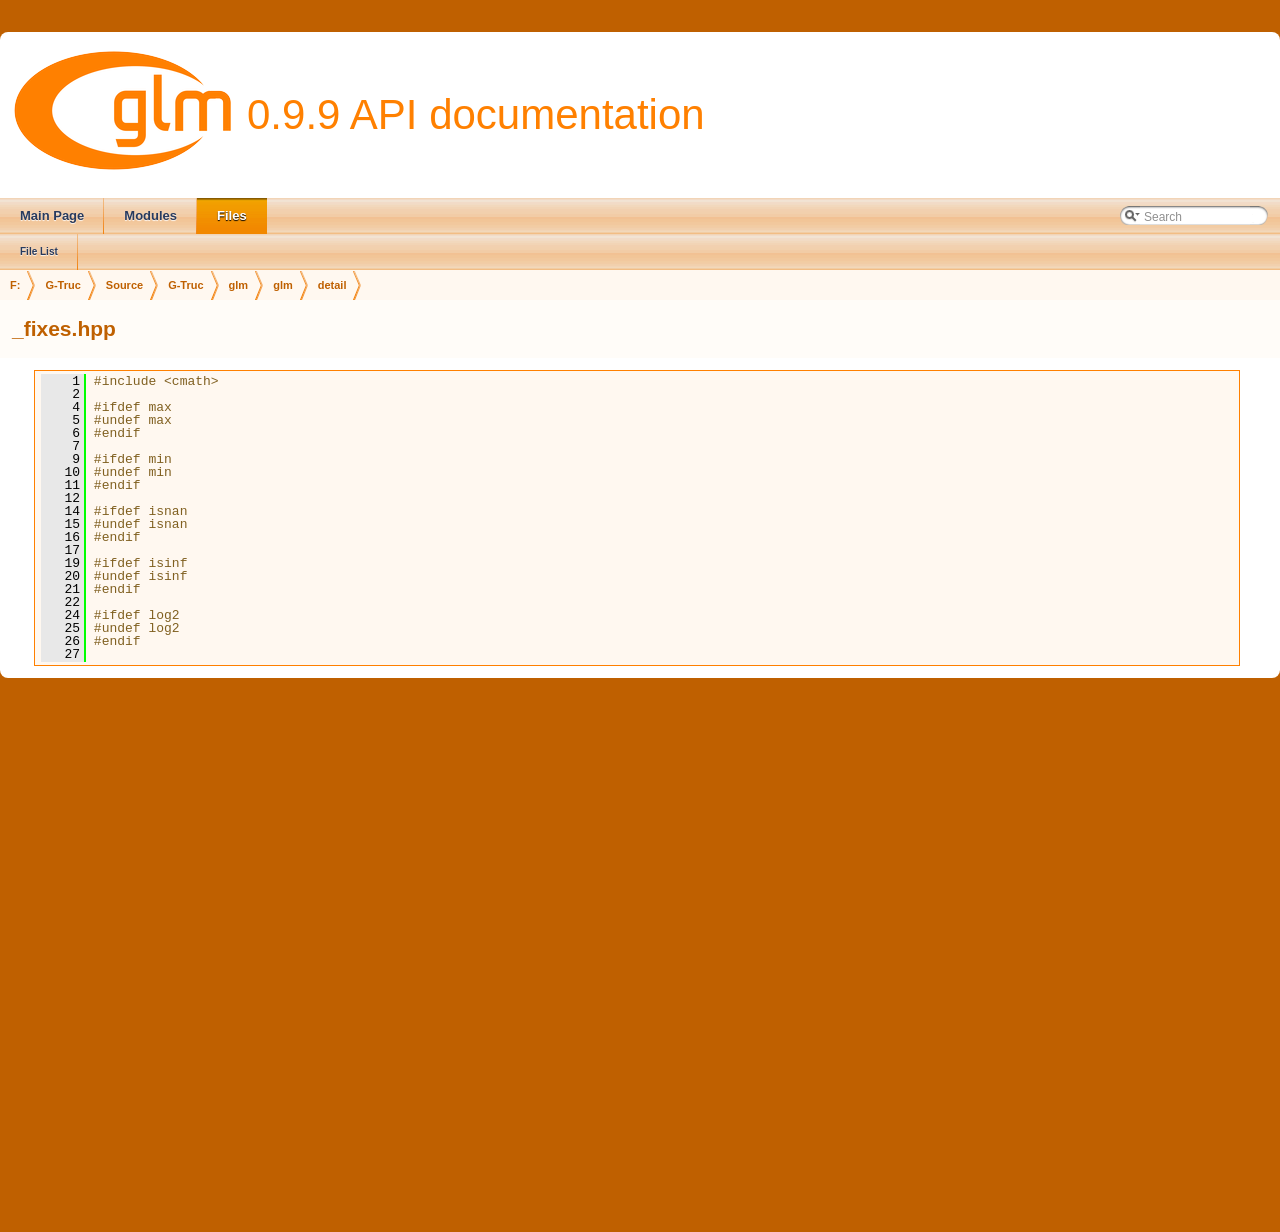
<file: ThirdParty/glm/0.9.9.8/share/doc/glm/api/a00002_source.html>
<!DOCTYPE html PUBLIC "-//W3C//DTD XHTML 1.0 Transitional//EN" "http://www.w3.org/TR/xhtml1/DTD/xhtml1-transitional.dtd">
<html xmlns="http://www.w3.org/1999/xhtml">
<head>
<meta http-equiv="Content-Type" content="text/xhtml;charset=UTF-8"/>
<meta http-equiv="X-UA-Compatible" content="IE=9"/>
<meta name="generator" content="Doxygen 1.8.10"/>
<title>0.9.9 API documentation: _fixes.hpp Source File</title>
<link href="tabs.css" rel="stylesheet" type="text/css"/>
<script type="text/javascript" src="jquery.js"></script>
<script type="text/javascript" src="dynsections.js"></script>
<link href="search/search.css" rel="stylesheet" type="text/css"/>
<script type="text/javascript" src="search/searchdata.js"></script>
<script type="text/javascript" src="search/search.js"></script>
<script type="text/javascript">
  $(document).ready(function() { init_search(); });
</script>
<link href="doxygen.css" rel="stylesheet" type="text/css" />
</head>
<body>
<div id="top"><!-- do not remove this div, it is closed by doxygen! -->
<div id="titlearea">
<table cellspacing="0" cellpadding="0">
 <tbody>
 <tr style="height: 56px;">
  <td id="projectlogo"><img alt="Logo" src="logo-mini.png"/></td>
  <td id="projectalign" style="padding-left: 0.5em;">
   <div id="projectname">0.9.9 API documentation
   </div>
  </td>
 </tr>
 </tbody>
</table>
</div>
<!-- end header part -->
<!-- Generated by Doxygen 1.8.10 -->
<script type="text/javascript">
var searchBox = new SearchBox("searchBox", "search",false,'Search');
</script>
  <div id="navrow1" class="tabs">
    <ul class="tablist">
      <li><a href="index.html"><span>Main&#160;Page</span></a></li>
      <li><a href="modules.html"><span>Modules</span></a></li>
      <li class="current"><a href="files.html"><span>Files</span></a></li>
      <li>
        <div id="MSearchBox" class="MSearchBoxInactive">
        <span class="left">
          <img id="MSearchSelect" src="search/mag_sel.png"
               onmouseover="return searchBox.OnSearchSelectShow()"
               onmouseout="return searchBox.OnSearchSelectHide()"
               alt=""/>
          <input type="text" id="MSearchField" value="Search" accesskey="S"
               onfocus="searchBox.OnSearchFieldFocus(true)" 
               onblur="searchBox.OnSearchFieldFocus(false)" 
               onkeyup="searchBox.OnSearchFieldChange(event)"/>
          </span><span class="right">
            <a id="MSearchClose" href="javascript:searchBox.CloseResultsWindow()"><img id="MSearchCloseImg" border="0" src="search/close.png" alt=""/></a>
          </span>
        </div>
      </li>
    </ul>
  </div>
  <div id="navrow2" class="tabs2">
    <ul class="tablist">
      <li><a href="files.html"><span>File&#160;List</span></a></li>
    </ul>
  </div>
<!-- window showing the filter options -->
<div id="MSearchSelectWindow"
     onmouseover="return searchBox.OnSearchSelectShow()"
     onmouseout="return searchBox.OnSearchSelectHide()"
     onkeydown="return searchBox.OnSearchSelectKey(event)">
</div>

<!-- iframe showing the search results (closed by default) -->
<div id="MSearchResultsWindow">
<iframe src="javascript:void(0)" frameborder="0" 
        name="MSearchResults" id="MSearchResults">
</iframe>
</div>

<div id="nav-path" class="navpath">
  <ul>
<li class="navelem"><a class="el" href="dir_3a581ba30d25676e4b797b1f96d53b45.html">F:</a></li><li class="navelem"><a class="el" href="dir_9e5fe034a00e89334fd5186c3e7db156.html">G-Truc</a></li><li class="navelem"><a class="el" href="dir_d9496f0844b48bc7e53b5af8c99b9ab2.html">Source</a></li><li class="navelem"><a class="el" href="dir_a8bee7be44182a33f3820393ae0b105d.html">G-Truc</a></li><li class="navelem"><a class="el" href="dir_44e5e654415abd9ca6fdeaddaff8565e.html">glm</a></li><li class="navelem"><a class="el" href="dir_cef2d71d502cb69a9252bca2297d9549.html">glm</a></li><li class="navelem"><a class="el" href="dir_033f5edb0915b828d2c46ed4804e5503.html">detail</a></li>  </ul>
</div>
</div><!-- top -->
<div class="header">
  <div class="headertitle">
<div class="title">_fixes.hpp</div>  </div>
</div><!--header-->
<div class="contents">
<div class="fragment"><div class="line"><a name="l00001"></a><span class="lineno">    1</span>&#160;<span class="preprocessor">#include &lt;cmath&gt;</span></div>
<div class="line"><a name="l00002"></a><span class="lineno">    2</span>&#160;</div>
<div class="line"><a name="l00004"></a><span class="lineno">    4</span>&#160;<span class="preprocessor">#ifdef max</span></div>
<div class="line"><a name="l00005"></a><span class="lineno">    5</span>&#160;<span class="preprocessor">#undef max</span></div>
<div class="line"><a name="l00006"></a><span class="lineno">    6</span>&#160;<span class="preprocessor">#endif</span></div>
<div class="line"><a name="l00007"></a><span class="lineno">    7</span>&#160;</div>
<div class="line"><a name="l00009"></a><span class="lineno">    9</span>&#160;<span class="preprocessor">#ifdef min</span></div>
<div class="line"><a name="l00010"></a><span class="lineno">   10</span>&#160;<span class="preprocessor">#undef min</span></div>
<div class="line"><a name="l00011"></a><span class="lineno">   11</span>&#160;<span class="preprocessor">#endif</span></div>
<div class="line"><a name="l00012"></a><span class="lineno">   12</span>&#160;</div>
<div class="line"><a name="l00014"></a><span class="lineno">   14</span>&#160;<span class="preprocessor">#ifdef isnan</span></div>
<div class="line"><a name="l00015"></a><span class="lineno">   15</span>&#160;<span class="preprocessor">#undef isnan</span></div>
<div class="line"><a name="l00016"></a><span class="lineno">   16</span>&#160;<span class="preprocessor">#endif</span></div>
<div class="line"><a name="l00017"></a><span class="lineno">   17</span>&#160;</div>
<div class="line"><a name="l00019"></a><span class="lineno">   19</span>&#160;<span class="preprocessor">#ifdef isinf</span></div>
<div class="line"><a name="l00020"></a><span class="lineno">   20</span>&#160;<span class="preprocessor">#undef isinf</span></div>
<div class="line"><a name="l00021"></a><span class="lineno">   21</span>&#160;<span class="preprocessor">#endif</span></div>
<div class="line"><a name="l00022"></a><span class="lineno">   22</span>&#160;</div>
<div class="line"><a name="l00024"></a><span class="lineno">   24</span>&#160;<span class="preprocessor">#ifdef log2</span></div>
<div class="line"><a name="l00025"></a><span class="lineno">   25</span>&#160;<span class="preprocessor">#undef log2</span></div>
<div class="line"><a name="l00026"></a><span class="lineno">   26</span>&#160;<span class="preprocessor">#endif</span></div>
<div class="line"><a name="l00027"></a><span class="lineno">   27</span>&#160;</div>
</div><!-- fragment --></div><!-- contents -->
<!-- start footer part -->
<hr class="footer"/><address class="footer"><small>
Generated by &#160;<a href="http://www.doxygen.org/index.html">
<img class="footer" src="doxygen.png" alt="doxygen"/>
</a> 1.8.10
</small></address>
</body>
</html>
</file>
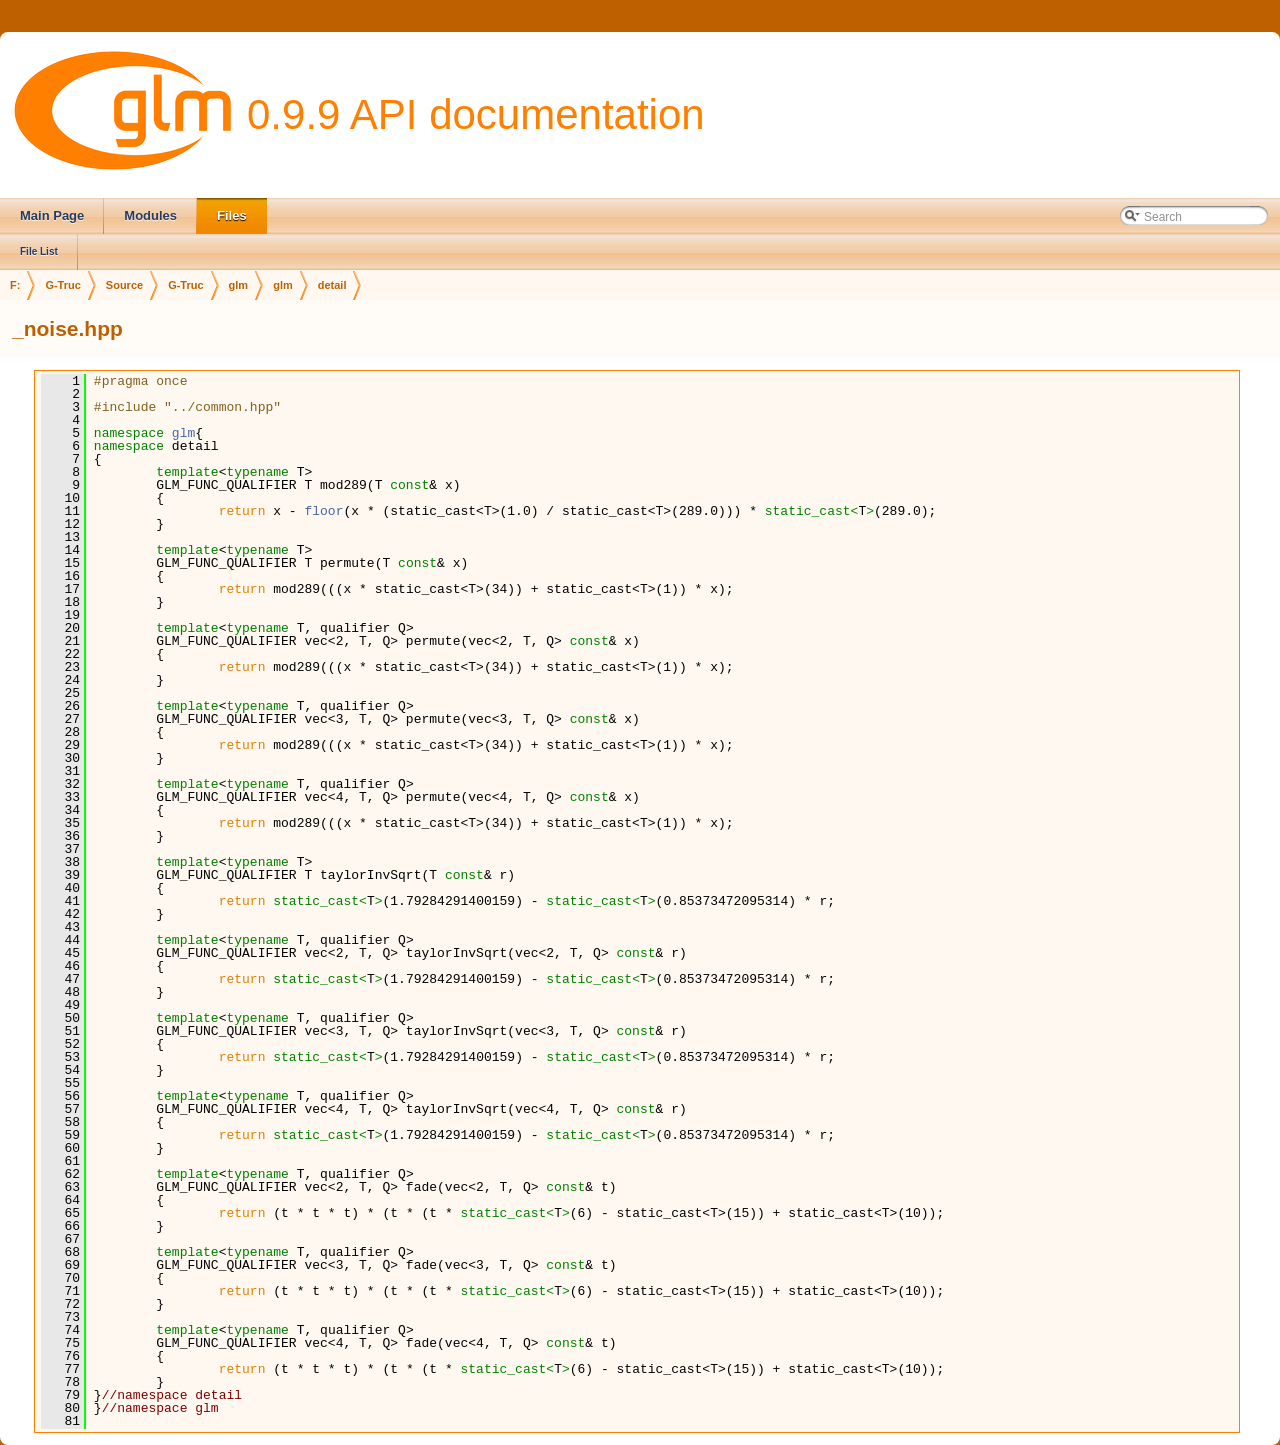
<file: ThirdParty/glm/0.9.9.8/share/doc/glm/api/a00003_source.html>
<!DOCTYPE html PUBLIC "-//W3C//DTD XHTML 1.0 Transitional//EN" "http://www.w3.org/TR/xhtml1/DTD/xhtml1-transitional.dtd">
<html xmlns="http://www.w3.org/1999/xhtml">
<head>
<meta http-equiv="Content-Type" content="text/xhtml;charset=UTF-8"/>
<meta http-equiv="X-UA-Compatible" content="IE=9"/>
<meta name="generator" content="Doxygen 1.8.10"/>
<title>0.9.9 API documentation: _noise.hpp Source File</title>
<link href="tabs.css" rel="stylesheet" type="text/css"/>
<script type="text/javascript" src="jquery.js"></script>
<script type="text/javascript" src="dynsections.js"></script>
<link href="search/search.css" rel="stylesheet" type="text/css"/>
<script type="text/javascript" src="search/searchdata.js"></script>
<script type="text/javascript" src="search/search.js"></script>
<script type="text/javascript">
  $(document).ready(function() { init_search(); });
</script>
<link href="doxygen.css" rel="stylesheet" type="text/css" />
</head>
<body>
<div id="top"><!-- do not remove this div, it is closed by doxygen! -->
<div id="titlearea">
<table cellspacing="0" cellpadding="0">
 <tbody>
 <tr style="height: 56px;">
  <td id="projectlogo"><img alt="Logo" src="logo-mini.png"/></td>
  <td id="projectalign" style="padding-left: 0.5em;">
   <div id="projectname">0.9.9 API documentation
   </div>
  </td>
 </tr>
 </tbody>
</table>
</div>
<!-- end header part -->
<!-- Generated by Doxygen 1.8.10 -->
<script type="text/javascript">
var searchBox = new SearchBox("searchBox", "search",false,'Search');
</script>
  <div id="navrow1" class="tabs">
    <ul class="tablist">
      <li><a href="index.html"><span>Main&#160;Page</span></a></li>
      <li><a href="modules.html"><span>Modules</span></a></li>
      <li class="current"><a href="files.html"><span>Files</span></a></li>
      <li>
        <div id="MSearchBox" class="MSearchBoxInactive">
        <span class="left">
          <img id="MSearchSelect" src="search/mag_sel.png"
               onmouseover="return searchBox.OnSearchSelectShow()"
               onmouseout="return searchBox.OnSearchSelectHide()"
               alt=""/>
          <input type="text" id="MSearchField" value="Search" accesskey="S"
               onfocus="searchBox.OnSearchFieldFocus(true)" 
               onblur="searchBox.OnSearchFieldFocus(false)" 
               onkeyup="searchBox.OnSearchFieldChange(event)"/>
          </span><span class="right">
            <a id="MSearchClose" href="javascript:searchBox.CloseResultsWindow()"><img id="MSearchCloseImg" border="0" src="search/close.png" alt=""/></a>
          </span>
        </div>
      </li>
    </ul>
  </div>
  <div id="navrow2" class="tabs2">
    <ul class="tablist">
      <li><a href="files.html"><span>File&#160;List</span></a></li>
    </ul>
  </div>
<!-- window showing the filter options -->
<div id="MSearchSelectWindow"
     onmouseover="return searchBox.OnSearchSelectShow()"
     onmouseout="return searchBox.OnSearchSelectHide()"
     onkeydown="return searchBox.OnSearchSelectKey(event)">
</div>

<!-- iframe showing the search results (closed by default) -->
<div id="MSearchResultsWindow">
<iframe src="javascript:void(0)" frameborder="0" 
        name="MSearchResults" id="MSearchResults">
</iframe>
</div>

<div id="nav-path" class="navpath">
  <ul>
<li class="navelem"><a class="el" href="dir_3a581ba30d25676e4b797b1f96d53b45.html">F:</a></li><li class="navelem"><a class="el" href="dir_9e5fe034a00e89334fd5186c3e7db156.html">G-Truc</a></li><li class="navelem"><a class="el" href="dir_d9496f0844b48bc7e53b5af8c99b9ab2.html">Source</a></li><li class="navelem"><a class="el" href="dir_a8bee7be44182a33f3820393ae0b105d.html">G-Truc</a></li><li class="navelem"><a class="el" href="dir_44e5e654415abd9ca6fdeaddaff8565e.html">glm</a></li><li class="navelem"><a class="el" href="dir_cef2d71d502cb69a9252bca2297d9549.html">glm</a></li><li class="navelem"><a class="el" href="dir_033f5edb0915b828d2c46ed4804e5503.html">detail</a></li>  </ul>
</div>
</div><!-- top -->
<div class="header">
  <div class="headertitle">
<div class="title">_noise.hpp</div>  </div>
</div><!--header-->
<div class="contents">
<div class="fragment"><div class="line"><a name="l00001"></a><span class="lineno">    1</span>&#160;<span class="preprocessor">#pragma once</span></div>
<div class="line"><a name="l00002"></a><span class="lineno">    2</span>&#160;</div>
<div class="line"><a name="l00003"></a><span class="lineno">    3</span>&#160;<span class="preprocessor">#include &quot;../common.hpp&quot;</span></div>
<div class="line"><a name="l00004"></a><span class="lineno">    4</span>&#160;</div>
<div class="line"><a name="l00005"></a><span class="lineno">    5</span>&#160;<span class="keyword">namespace </span><a class="code" href="a00236.html">glm</a>{</div>
<div class="line"><a name="l00006"></a><span class="lineno">    6</span>&#160;<span class="keyword">namespace </span>detail</div>
<div class="line"><a name="l00007"></a><span class="lineno">    7</span>&#160;{</div>
<div class="line"><a name="l00008"></a><span class="lineno">    8</span>&#160;        <span class="keyword">template</span>&lt;<span class="keyword">typename</span> T&gt;</div>
<div class="line"><a name="l00009"></a><span class="lineno">    9</span>&#160;        GLM_FUNC_QUALIFIER T mod289(T <span class="keyword">const</span>&amp; x)</div>
<div class="line"><a name="l00010"></a><span class="lineno">   10</span>&#160;        {</div>
<div class="line"><a name="l00011"></a><span class="lineno">   11</span>&#160;                <span class="keywordflow">return</span> x - <a class="code" href="a00241.html#gaa9d0742639e85b29c7c5de11cfd6840d">floor</a>(x * (static_cast&lt;T&gt;(1.0) / static_cast&lt;T&gt;(289.0))) * <span class="keyword">static_cast&lt;</span>T<span class="keyword">&gt;</span>(289.0);</div>
<div class="line"><a name="l00012"></a><span class="lineno">   12</span>&#160;        }</div>
<div class="line"><a name="l00013"></a><span class="lineno">   13</span>&#160;</div>
<div class="line"><a name="l00014"></a><span class="lineno">   14</span>&#160;        <span class="keyword">template</span>&lt;<span class="keyword">typename</span> T&gt;</div>
<div class="line"><a name="l00015"></a><span class="lineno">   15</span>&#160;        GLM_FUNC_QUALIFIER T permute(T <span class="keyword">const</span>&amp; x)</div>
<div class="line"><a name="l00016"></a><span class="lineno">   16</span>&#160;        {</div>
<div class="line"><a name="l00017"></a><span class="lineno">   17</span>&#160;                <span class="keywordflow">return</span> mod289(((x * static_cast&lt;T&gt;(34)) + static_cast&lt;T&gt;(1)) * x);</div>
<div class="line"><a name="l00018"></a><span class="lineno">   18</span>&#160;        }</div>
<div class="line"><a name="l00019"></a><span class="lineno">   19</span>&#160;</div>
<div class="line"><a name="l00020"></a><span class="lineno">   20</span>&#160;        <span class="keyword">template</span>&lt;<span class="keyword">typename</span> T, qualifier Q&gt;</div>
<div class="line"><a name="l00021"></a><span class="lineno">   21</span>&#160;        GLM_FUNC_QUALIFIER vec&lt;2, T, Q&gt; permute(vec&lt;2, T, Q&gt; <span class="keyword">const</span>&amp; x)</div>
<div class="line"><a name="l00022"></a><span class="lineno">   22</span>&#160;        {</div>
<div class="line"><a name="l00023"></a><span class="lineno">   23</span>&#160;                <span class="keywordflow">return</span> mod289(((x * static_cast&lt;T&gt;(34)) + static_cast&lt;T&gt;(1)) * x);</div>
<div class="line"><a name="l00024"></a><span class="lineno">   24</span>&#160;        }</div>
<div class="line"><a name="l00025"></a><span class="lineno">   25</span>&#160;</div>
<div class="line"><a name="l00026"></a><span class="lineno">   26</span>&#160;        <span class="keyword">template</span>&lt;<span class="keyword">typename</span> T, qualifier Q&gt;</div>
<div class="line"><a name="l00027"></a><span class="lineno">   27</span>&#160;        GLM_FUNC_QUALIFIER vec&lt;3, T, Q&gt; permute(vec&lt;3, T, Q&gt; <span class="keyword">const</span>&amp; x)</div>
<div class="line"><a name="l00028"></a><span class="lineno">   28</span>&#160;        {</div>
<div class="line"><a name="l00029"></a><span class="lineno">   29</span>&#160;                <span class="keywordflow">return</span> mod289(((x * static_cast&lt;T&gt;(34)) + static_cast&lt;T&gt;(1)) * x);</div>
<div class="line"><a name="l00030"></a><span class="lineno">   30</span>&#160;        }</div>
<div class="line"><a name="l00031"></a><span class="lineno">   31</span>&#160;</div>
<div class="line"><a name="l00032"></a><span class="lineno">   32</span>&#160;        <span class="keyword">template</span>&lt;<span class="keyword">typename</span> T, qualifier Q&gt;</div>
<div class="line"><a name="l00033"></a><span class="lineno">   33</span>&#160;        GLM_FUNC_QUALIFIER vec&lt;4, T, Q&gt; permute(vec&lt;4, T, Q&gt; <span class="keyword">const</span>&amp; x)</div>
<div class="line"><a name="l00034"></a><span class="lineno">   34</span>&#160;        {</div>
<div class="line"><a name="l00035"></a><span class="lineno">   35</span>&#160;                <span class="keywordflow">return</span> mod289(((x * static_cast&lt;T&gt;(34)) + static_cast&lt;T&gt;(1)) * x);</div>
<div class="line"><a name="l00036"></a><span class="lineno">   36</span>&#160;        }</div>
<div class="line"><a name="l00037"></a><span class="lineno">   37</span>&#160;</div>
<div class="line"><a name="l00038"></a><span class="lineno">   38</span>&#160;        <span class="keyword">template</span>&lt;<span class="keyword">typename</span> T&gt;</div>
<div class="line"><a name="l00039"></a><span class="lineno">   39</span>&#160;        GLM_FUNC_QUALIFIER T taylorInvSqrt(T <span class="keyword">const</span>&amp; r)</div>
<div class="line"><a name="l00040"></a><span class="lineno">   40</span>&#160;        {</div>
<div class="line"><a name="l00041"></a><span class="lineno">   41</span>&#160;                <span class="keywordflow">return</span> <span class="keyword">static_cast&lt;</span>T<span class="keyword">&gt;</span>(1.79284291400159) - <span class="keyword">static_cast&lt;</span>T<span class="keyword">&gt;</span>(0.85373472095314) * r;</div>
<div class="line"><a name="l00042"></a><span class="lineno">   42</span>&#160;        }</div>
<div class="line"><a name="l00043"></a><span class="lineno">   43</span>&#160;</div>
<div class="line"><a name="l00044"></a><span class="lineno">   44</span>&#160;        <span class="keyword">template</span>&lt;<span class="keyword">typename</span> T, qualifier Q&gt;</div>
<div class="line"><a name="l00045"></a><span class="lineno">   45</span>&#160;        GLM_FUNC_QUALIFIER vec&lt;2, T, Q&gt; taylorInvSqrt(vec&lt;2, T, Q&gt; <span class="keyword">const</span>&amp; r)</div>
<div class="line"><a name="l00046"></a><span class="lineno">   46</span>&#160;        {</div>
<div class="line"><a name="l00047"></a><span class="lineno">   47</span>&#160;                <span class="keywordflow">return</span> <span class="keyword">static_cast&lt;</span>T<span class="keyword">&gt;</span>(1.79284291400159) - <span class="keyword">static_cast&lt;</span>T<span class="keyword">&gt;</span>(0.85373472095314) * r;</div>
<div class="line"><a name="l00048"></a><span class="lineno">   48</span>&#160;        }</div>
<div class="line"><a name="l00049"></a><span class="lineno">   49</span>&#160;</div>
<div class="line"><a name="l00050"></a><span class="lineno">   50</span>&#160;        <span class="keyword">template</span>&lt;<span class="keyword">typename</span> T, qualifier Q&gt;</div>
<div class="line"><a name="l00051"></a><span class="lineno">   51</span>&#160;        GLM_FUNC_QUALIFIER vec&lt;3, T, Q&gt; taylorInvSqrt(vec&lt;3, T, Q&gt; <span class="keyword">const</span>&amp; r)</div>
<div class="line"><a name="l00052"></a><span class="lineno">   52</span>&#160;        {</div>
<div class="line"><a name="l00053"></a><span class="lineno">   53</span>&#160;                <span class="keywordflow">return</span> <span class="keyword">static_cast&lt;</span>T<span class="keyword">&gt;</span>(1.79284291400159) - <span class="keyword">static_cast&lt;</span>T<span class="keyword">&gt;</span>(0.85373472095314) * r;</div>
<div class="line"><a name="l00054"></a><span class="lineno">   54</span>&#160;        }</div>
<div class="line"><a name="l00055"></a><span class="lineno">   55</span>&#160;</div>
<div class="line"><a name="l00056"></a><span class="lineno">   56</span>&#160;        <span class="keyword">template</span>&lt;<span class="keyword">typename</span> T, qualifier Q&gt;</div>
<div class="line"><a name="l00057"></a><span class="lineno">   57</span>&#160;        GLM_FUNC_QUALIFIER vec&lt;4, T, Q&gt; taylorInvSqrt(vec&lt;4, T, Q&gt; <span class="keyword">const</span>&amp; r)</div>
<div class="line"><a name="l00058"></a><span class="lineno">   58</span>&#160;        {</div>
<div class="line"><a name="l00059"></a><span class="lineno">   59</span>&#160;                <span class="keywordflow">return</span> <span class="keyword">static_cast&lt;</span>T<span class="keyword">&gt;</span>(1.79284291400159) - <span class="keyword">static_cast&lt;</span>T<span class="keyword">&gt;</span>(0.85373472095314) * r;</div>
<div class="line"><a name="l00060"></a><span class="lineno">   60</span>&#160;        }</div>
<div class="line"><a name="l00061"></a><span class="lineno">   61</span>&#160;</div>
<div class="line"><a name="l00062"></a><span class="lineno">   62</span>&#160;        <span class="keyword">template</span>&lt;<span class="keyword">typename</span> T, qualifier Q&gt;</div>
<div class="line"><a name="l00063"></a><span class="lineno">   63</span>&#160;        GLM_FUNC_QUALIFIER vec&lt;2, T, Q&gt; fade(vec&lt;2, T, Q&gt; <span class="keyword">const</span>&amp; t)</div>
<div class="line"><a name="l00064"></a><span class="lineno">   64</span>&#160;        {</div>
<div class="line"><a name="l00065"></a><span class="lineno">   65</span>&#160;                <span class="keywordflow">return</span> (t * t * t) * (t * (t * <span class="keyword">static_cast&lt;</span>T<span class="keyword">&gt;</span>(6) - static_cast&lt;T&gt;(15)) + static_cast&lt;T&gt;(10));</div>
<div class="line"><a name="l00066"></a><span class="lineno">   66</span>&#160;        }</div>
<div class="line"><a name="l00067"></a><span class="lineno">   67</span>&#160;</div>
<div class="line"><a name="l00068"></a><span class="lineno">   68</span>&#160;        <span class="keyword">template</span>&lt;<span class="keyword">typename</span> T, qualifier Q&gt;</div>
<div class="line"><a name="l00069"></a><span class="lineno">   69</span>&#160;        GLM_FUNC_QUALIFIER vec&lt;3, T, Q&gt; fade(vec&lt;3, T, Q&gt; <span class="keyword">const</span>&amp; t)</div>
<div class="line"><a name="l00070"></a><span class="lineno">   70</span>&#160;        {</div>
<div class="line"><a name="l00071"></a><span class="lineno">   71</span>&#160;                <span class="keywordflow">return</span> (t * t * t) * (t * (t * <span class="keyword">static_cast&lt;</span>T<span class="keyword">&gt;</span>(6) - static_cast&lt;T&gt;(15)) + static_cast&lt;T&gt;(10));</div>
<div class="line"><a name="l00072"></a><span class="lineno">   72</span>&#160;        }</div>
<div class="line"><a name="l00073"></a><span class="lineno">   73</span>&#160;</div>
<div class="line"><a name="l00074"></a><span class="lineno">   74</span>&#160;        <span class="keyword">template</span>&lt;<span class="keyword">typename</span> T, qualifier Q&gt;</div>
<div class="line"><a name="l00075"></a><span class="lineno">   75</span>&#160;        GLM_FUNC_QUALIFIER vec&lt;4, T, Q&gt; fade(vec&lt;4, T, Q&gt; <span class="keyword">const</span>&amp; t)</div>
<div class="line"><a name="l00076"></a><span class="lineno">   76</span>&#160;        {</div>
<div class="line"><a name="l00077"></a><span class="lineno">   77</span>&#160;                <span class="keywordflow">return</span> (t * t * t) * (t * (t * <span class="keyword">static_cast&lt;</span>T<span class="keyword">&gt;</span>(6) - static_cast&lt;T&gt;(15)) + static_cast&lt;T&gt;(10));</div>
<div class="line"><a name="l00078"></a><span class="lineno">   78</span>&#160;        }</div>
<div class="line"><a name="l00079"></a><span class="lineno">   79</span>&#160;}<span class="comment">//namespace detail</span></div>
<div class="line"><a name="l00080"></a><span class="lineno">   80</span>&#160;}<span class="comment">//namespace glm</span></div>
<div class="line"><a name="l00081"></a><span class="lineno">   81</span>&#160;</div>
<div class="ttc" id="a00241_html_gaa9d0742639e85b29c7c5de11cfd6840d"><div class="ttname"><a href="a00241.html#gaa9d0742639e85b29c7c5de11cfd6840d">glm::floor</a></div><div class="ttdeci">GLM_FUNC_DECL vec&lt; L, T, Q &gt; floor(vec&lt; L, T, Q &gt; const &amp;x)</div><div class="ttdoc">Returns a value equal to the nearest integer that is less then or equal to x. </div></div>
<div class="ttc" id="a00236_html"><div class="ttname"><a href="a00236.html">glm</a></div><div class="ttdef"><b>Definition:</b> <a href="a00015_source.html#l00020">common.hpp:20</a></div></div>
</div><!-- fragment --></div><!-- contents -->
<!-- start footer part -->
<hr class="footer"/><address class="footer"><small>
Generated by &#160;<a href="http://www.doxygen.org/index.html">
<img class="footer" src="doxygen.png" alt="doxygen"/>
</a> 1.8.10
</small></address>
</body>
</html>
</file>
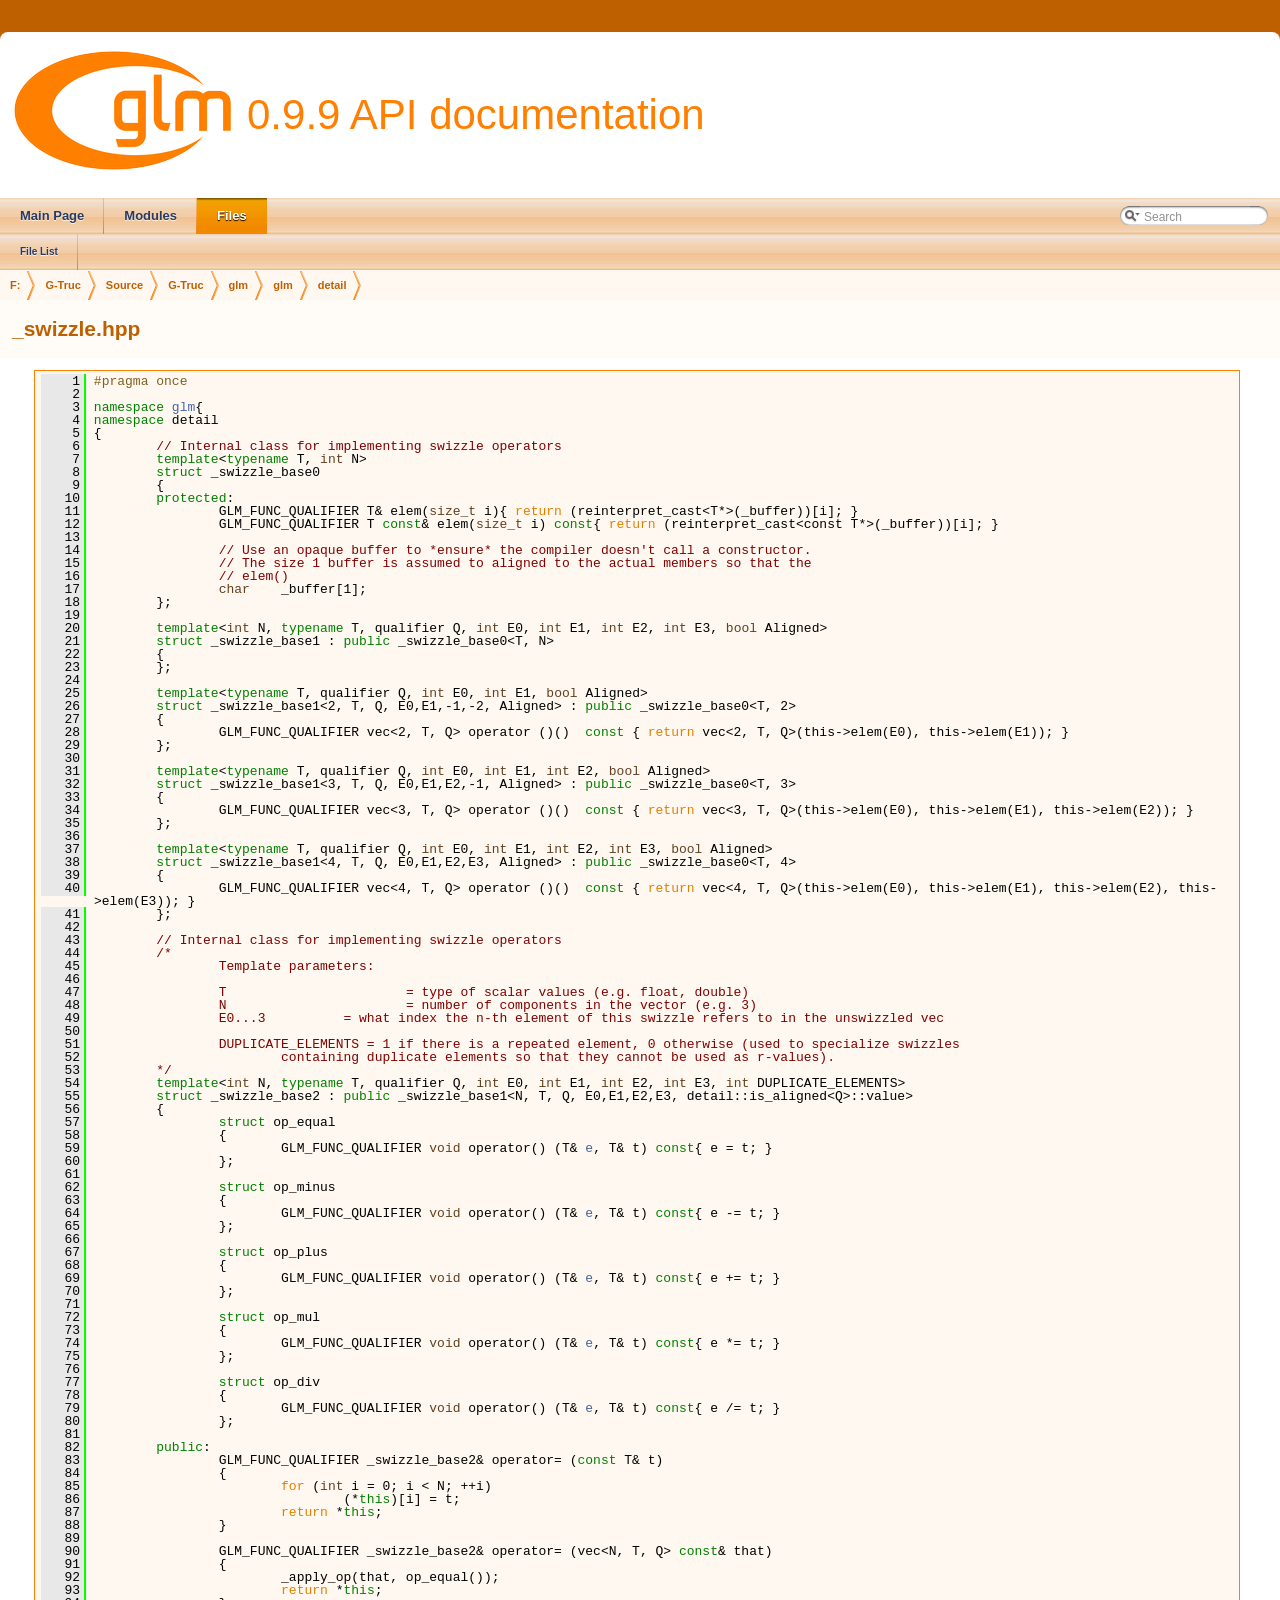
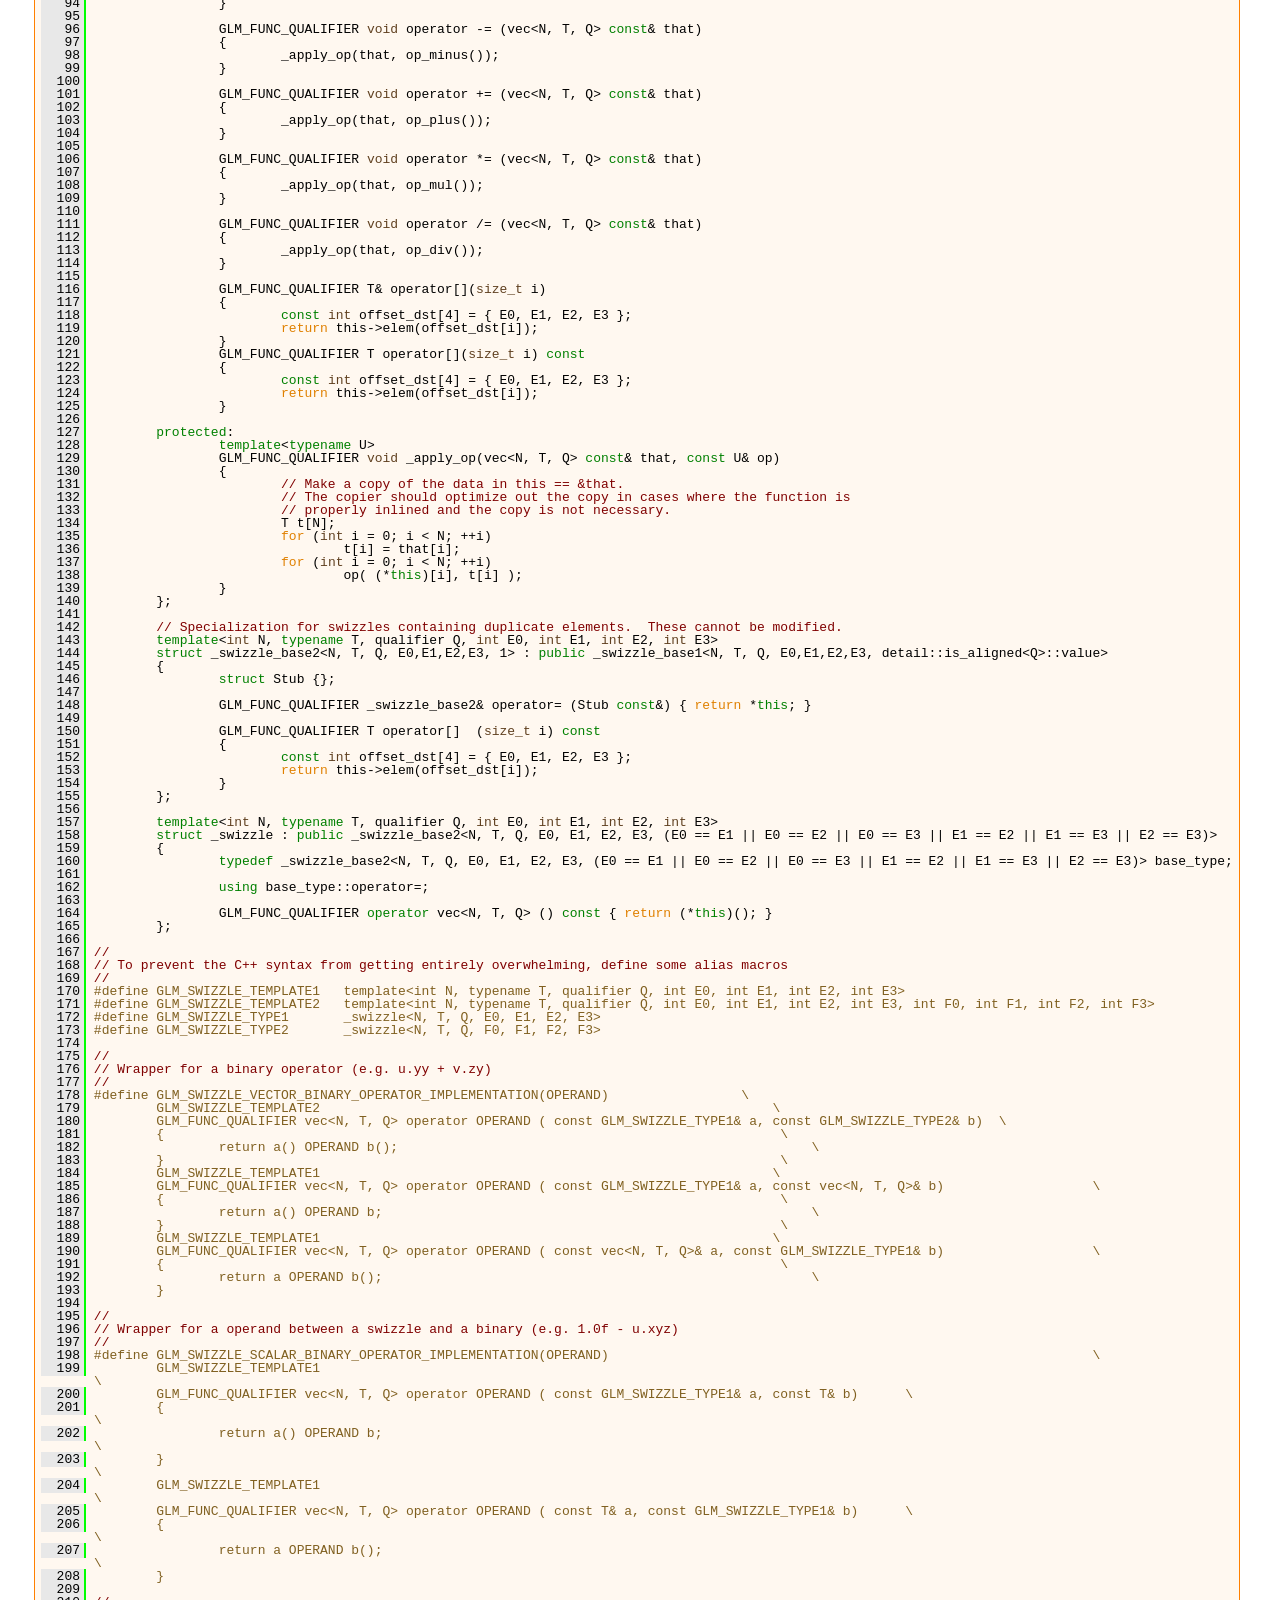
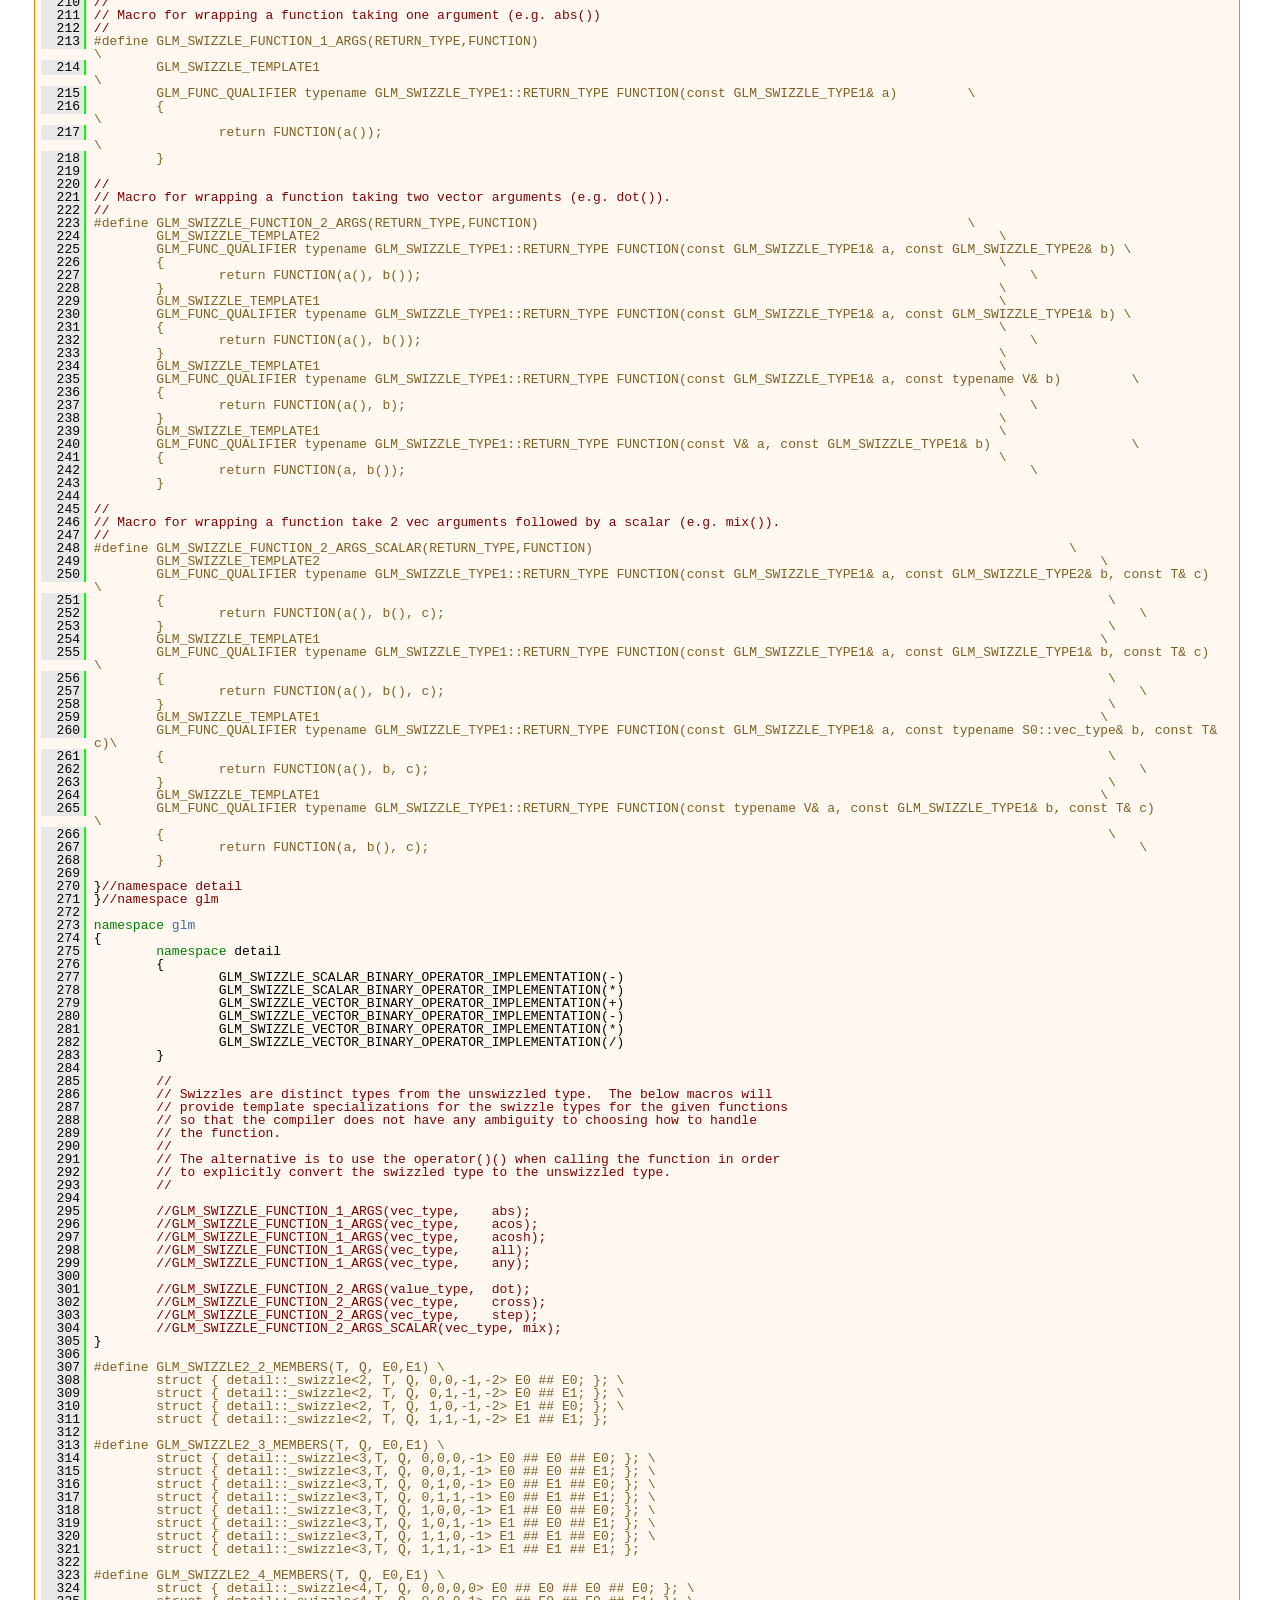
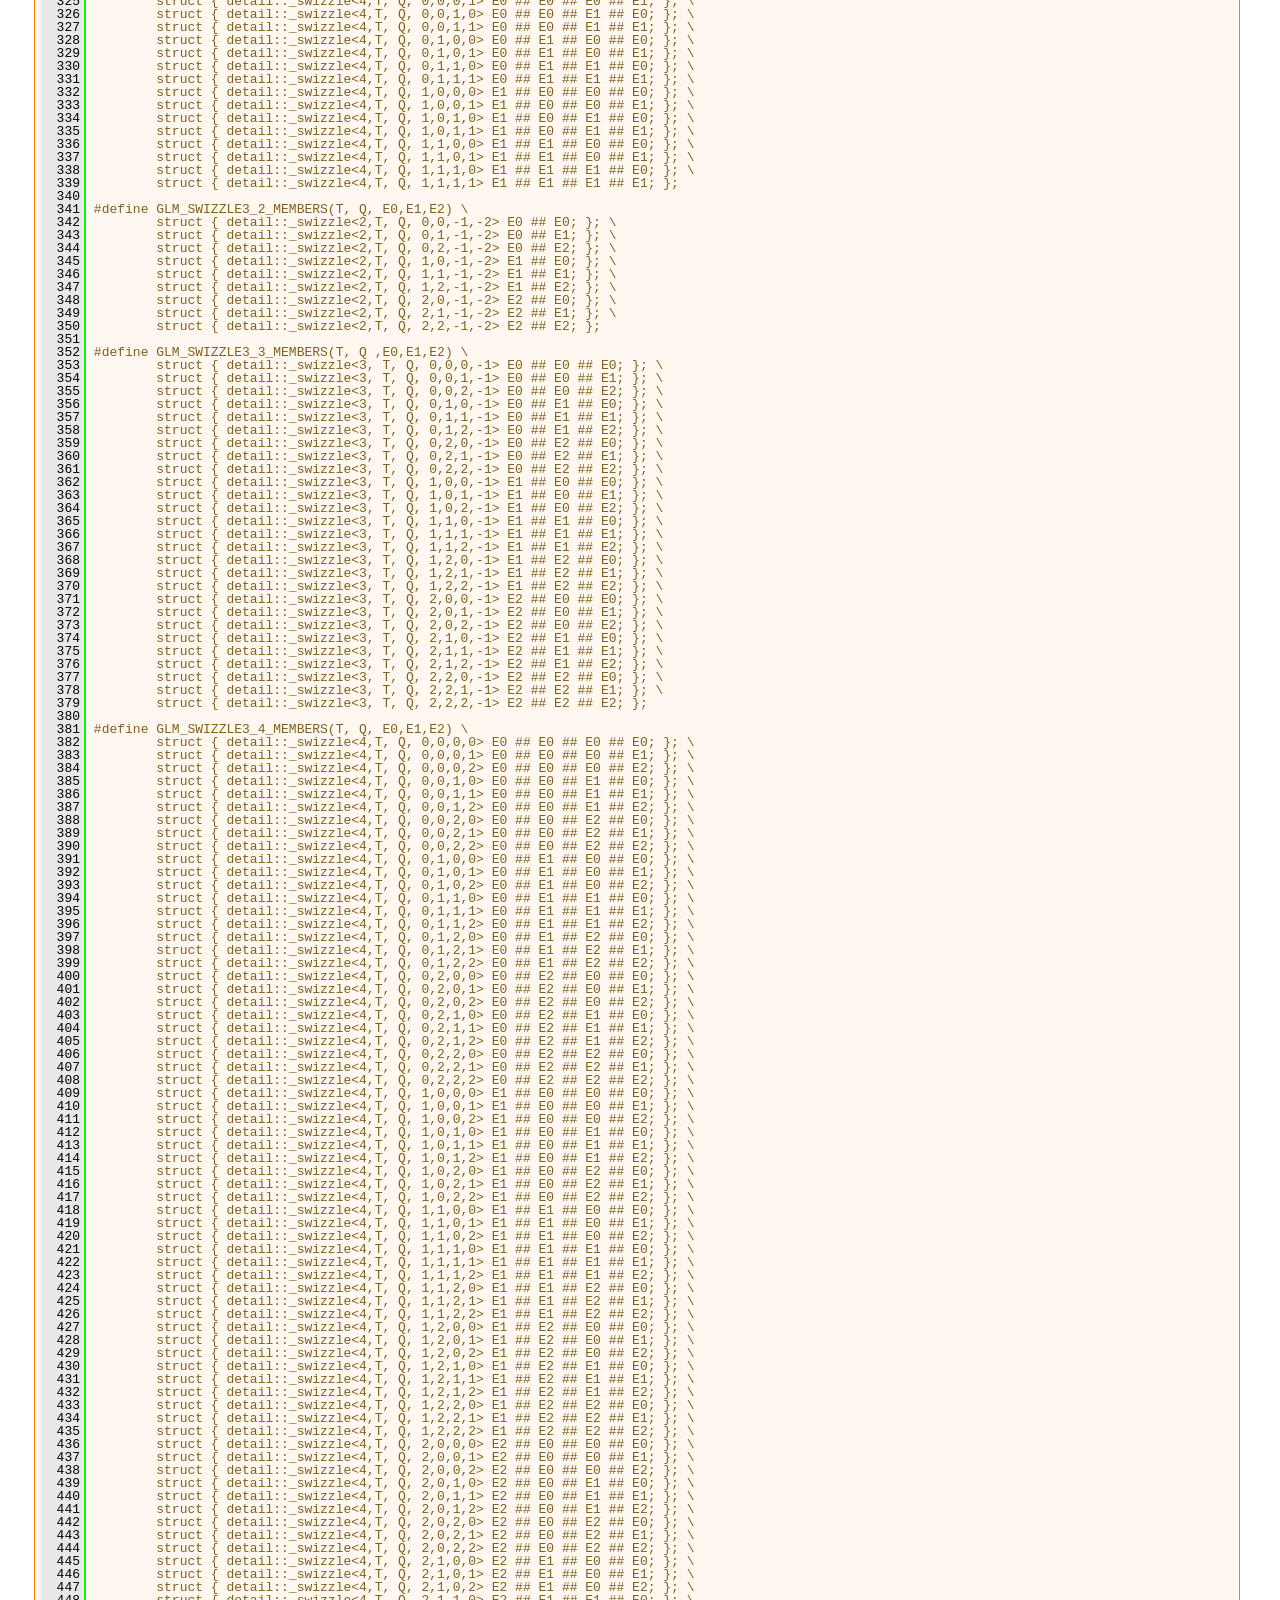
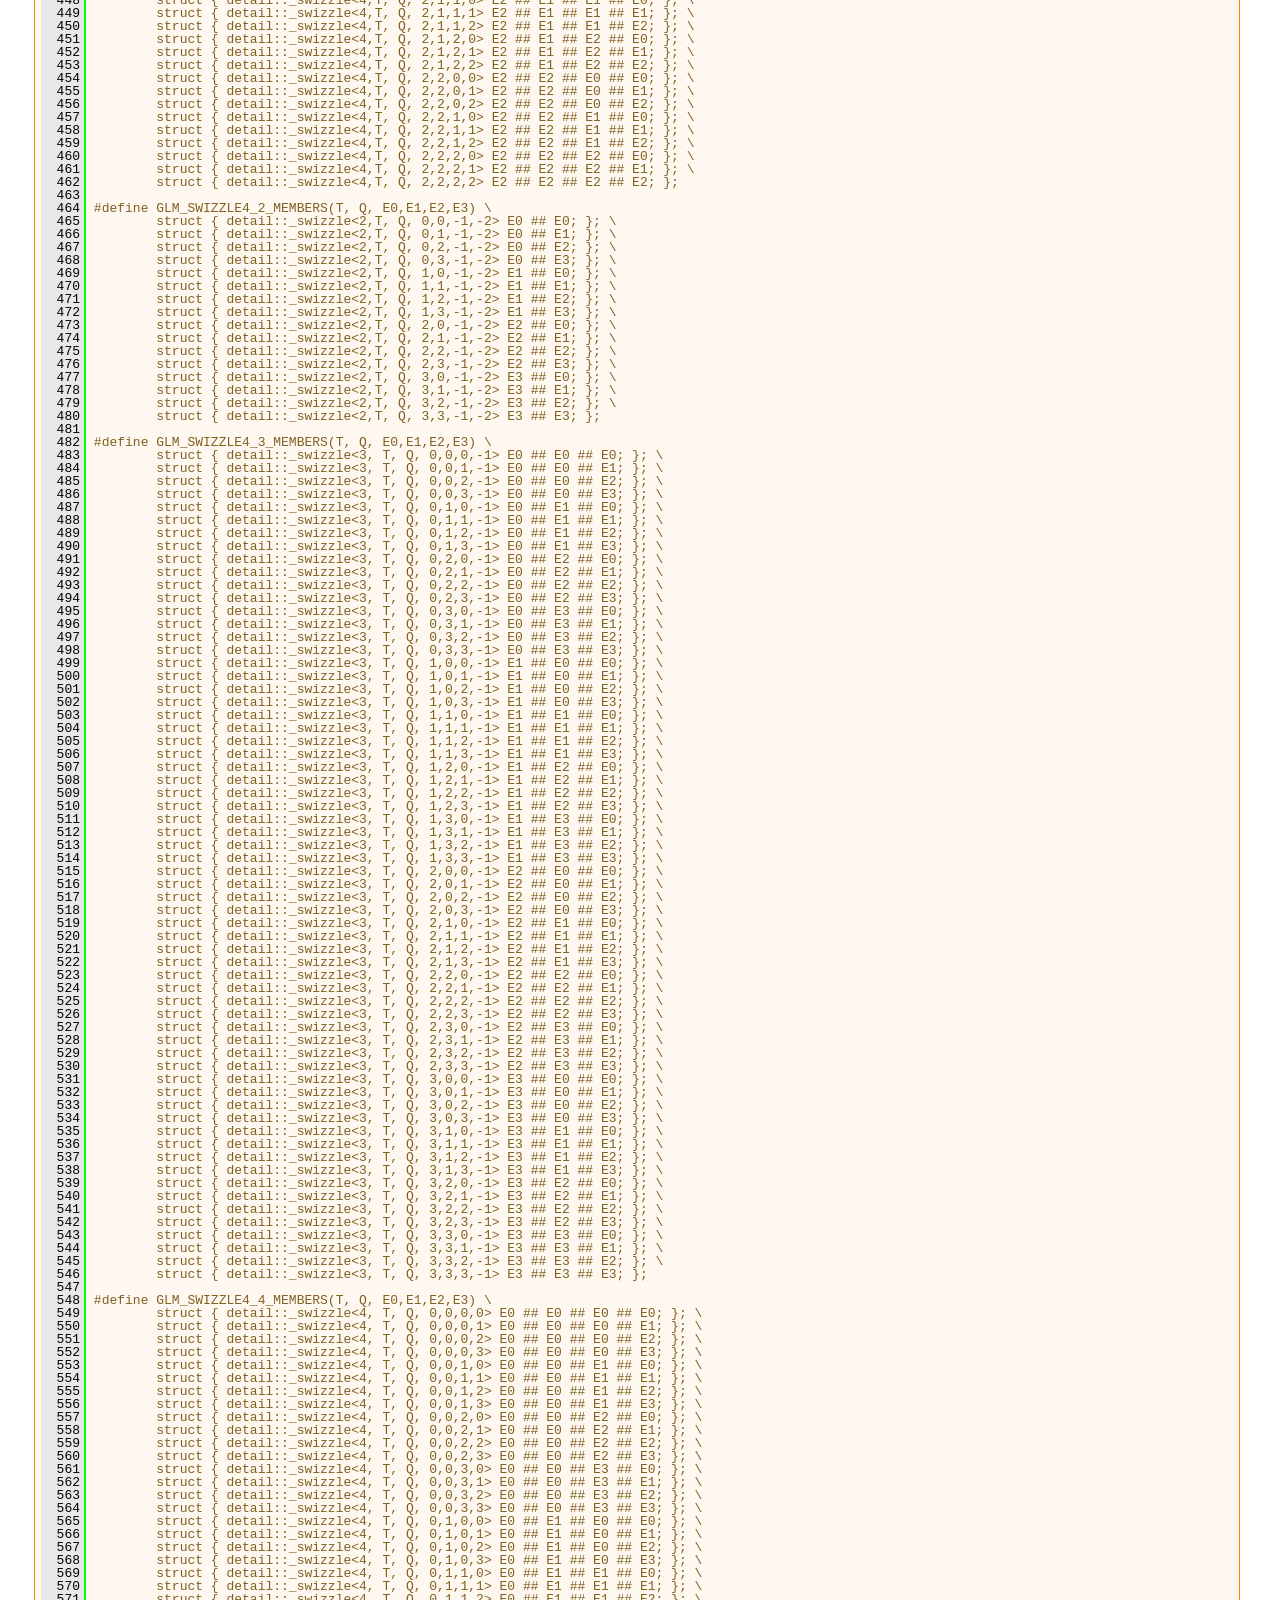
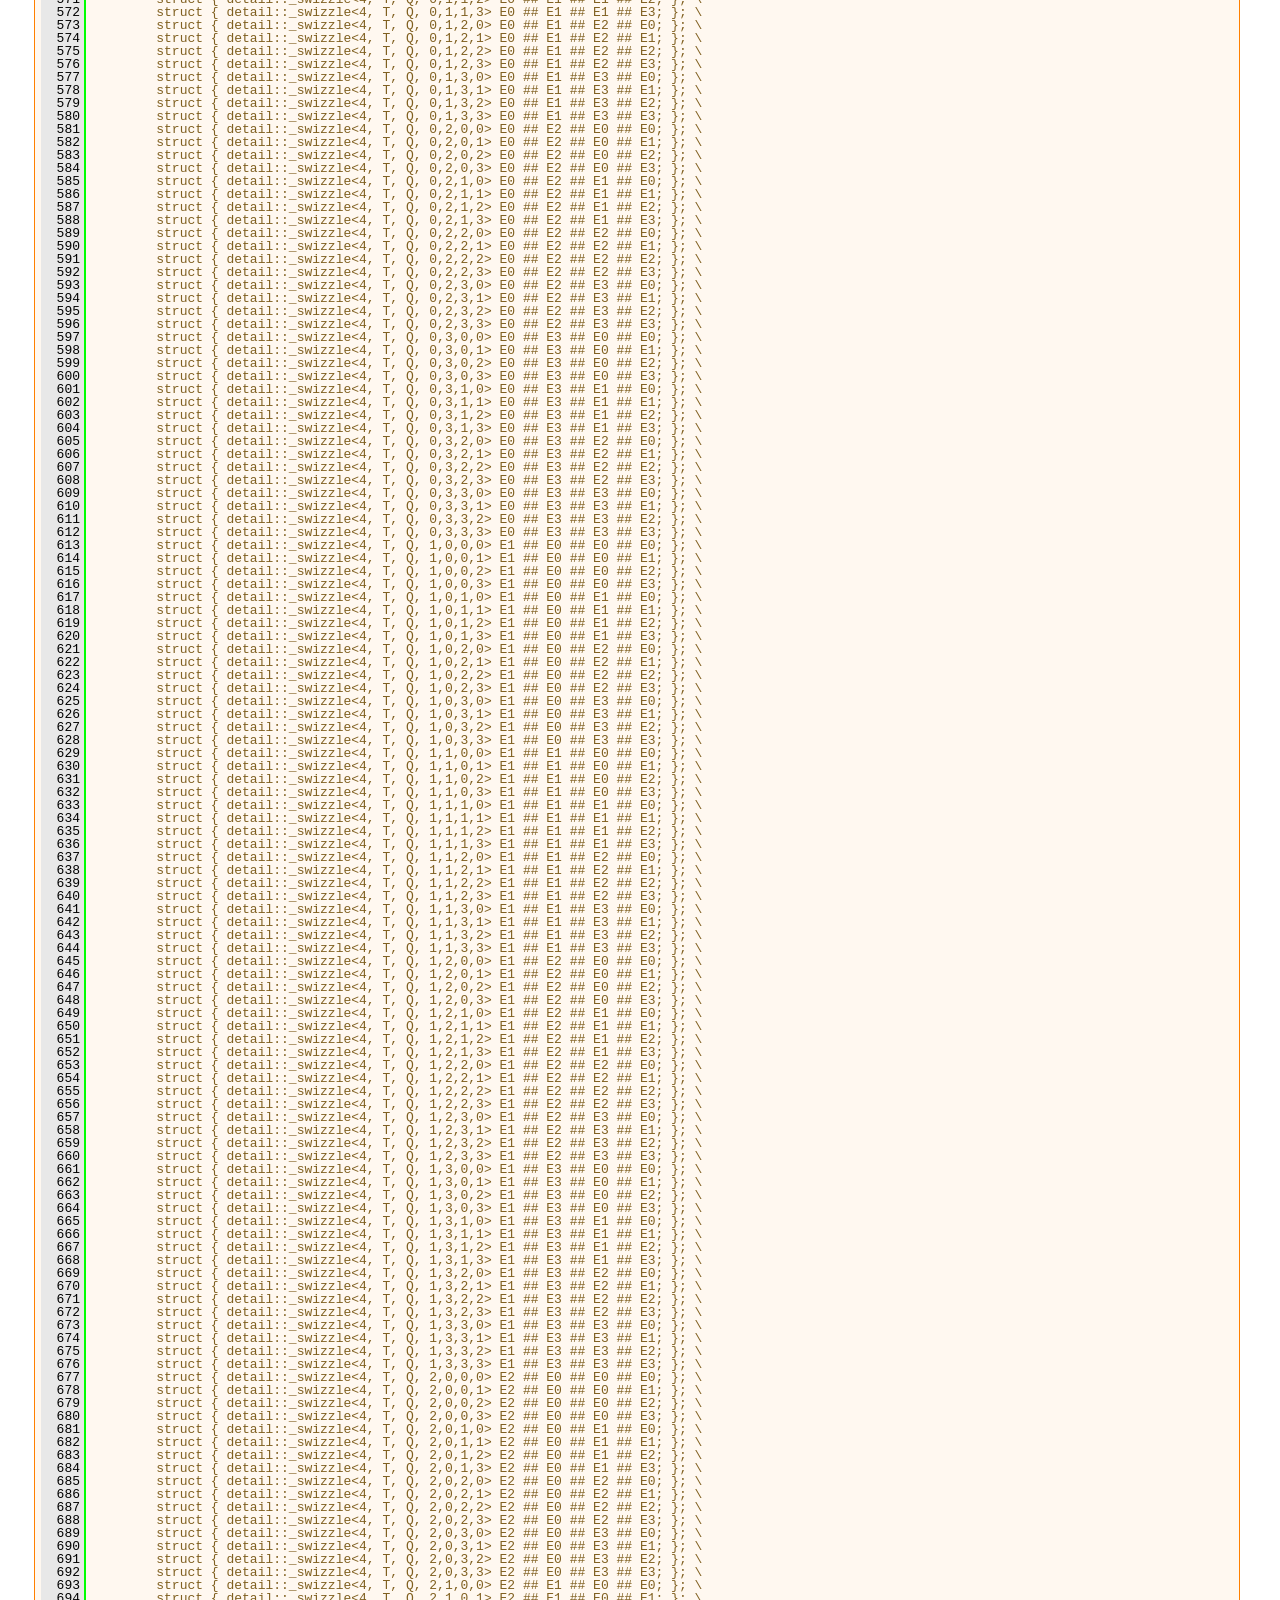
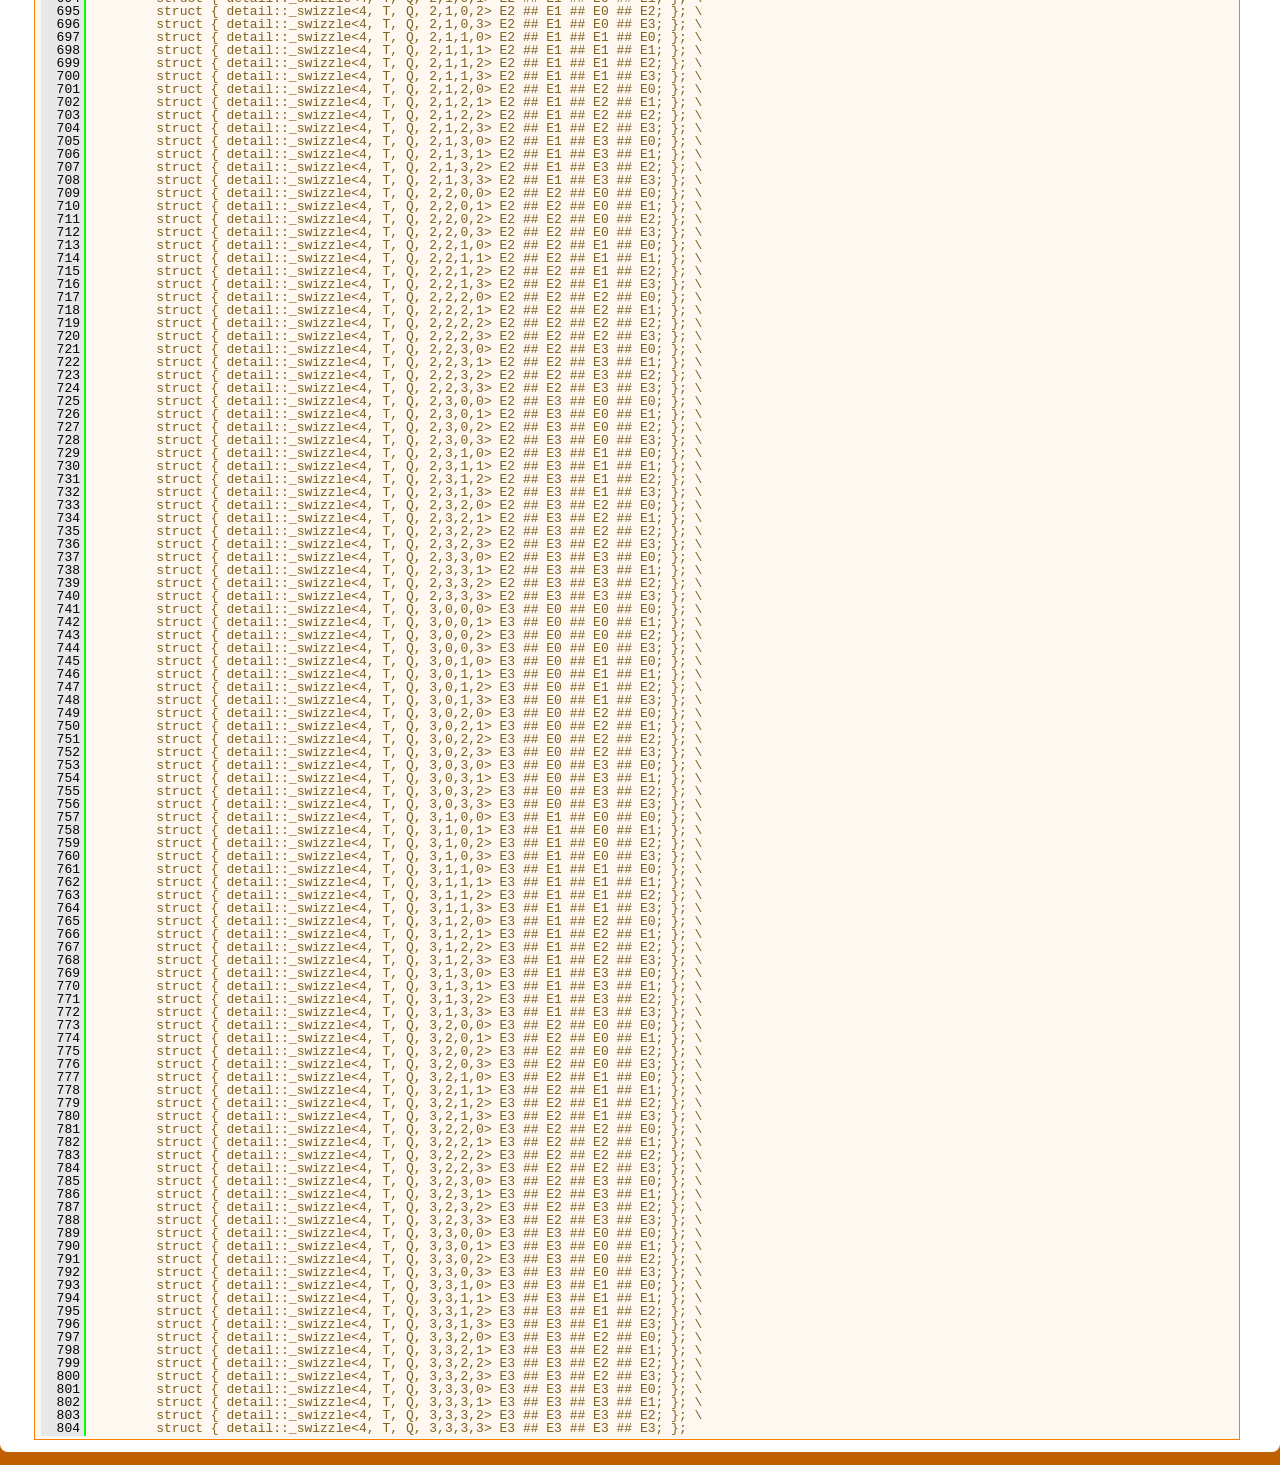
<file: ThirdParty/glm/0.9.9.8/share/doc/glm/api/a00004_source.html>
<!DOCTYPE html PUBLIC "-//W3C//DTD XHTML 1.0 Transitional//EN" "http://www.w3.org/TR/xhtml1/DTD/xhtml1-transitional.dtd">
<html xmlns="http://www.w3.org/1999/xhtml">
<head>
<meta http-equiv="Content-Type" content="text/xhtml;charset=UTF-8"/>
<meta http-equiv="X-UA-Compatible" content="IE=9"/>
<meta name="generator" content="Doxygen 1.8.10"/>
<title>0.9.9 API documentation: _swizzle.hpp Source File</title>
<link href="tabs.css" rel="stylesheet" type="text/css"/>
<script type="text/javascript" src="jquery.js"></script>
<script type="text/javascript" src="dynsections.js"></script>
<link href="search/search.css" rel="stylesheet" type="text/css"/>
<script type="text/javascript" src="search/searchdata.js"></script>
<script type="text/javascript" src="search/search.js"></script>
<script type="text/javascript">
  $(document).ready(function() { init_search(); });
</script>
<link href="doxygen.css" rel="stylesheet" type="text/css" />
</head>
<body>
<div id="top"><!-- do not remove this div, it is closed by doxygen! -->
<div id="titlearea">
<table cellspacing="0" cellpadding="0">
 <tbody>
 <tr style="height: 56px;">
  <td id="projectlogo"><img alt="Logo" src="logo-mini.png"/></td>
  <td id="projectalign" style="padding-left: 0.5em;">
   <div id="projectname">0.9.9 API documentation
   </div>
  </td>
 </tr>
 </tbody>
</table>
</div>
<!-- end header part -->
<!-- Generated by Doxygen 1.8.10 -->
<script type="text/javascript">
var searchBox = new SearchBox("searchBox", "search",false,'Search');
</script>
  <div id="navrow1" class="tabs">
    <ul class="tablist">
      <li><a href="index.html"><span>Main&#160;Page</span></a></li>
      <li><a href="modules.html"><span>Modules</span></a></li>
      <li class="current"><a href="files.html"><span>Files</span></a></li>
      <li>
        <div id="MSearchBox" class="MSearchBoxInactive">
        <span class="left">
          <img id="MSearchSelect" src="search/mag_sel.png"
               onmouseover="return searchBox.OnSearchSelectShow()"
               onmouseout="return searchBox.OnSearchSelectHide()"
               alt=""/>
          <input type="text" id="MSearchField" value="Search" accesskey="S"
               onfocus="searchBox.OnSearchFieldFocus(true)" 
               onblur="searchBox.OnSearchFieldFocus(false)" 
               onkeyup="searchBox.OnSearchFieldChange(event)"/>
          </span><span class="right">
            <a id="MSearchClose" href="javascript:searchBox.CloseResultsWindow()"><img id="MSearchCloseImg" border="0" src="search/close.png" alt=""/></a>
          </span>
        </div>
      </li>
    </ul>
  </div>
  <div id="navrow2" class="tabs2">
    <ul class="tablist">
      <li><a href="files.html"><span>File&#160;List</span></a></li>
    </ul>
  </div>
<!-- window showing the filter options -->
<div id="MSearchSelectWindow"
     onmouseover="return searchBox.OnSearchSelectShow()"
     onmouseout="return searchBox.OnSearchSelectHide()"
     onkeydown="return searchBox.OnSearchSelectKey(event)">
</div>

<!-- iframe showing the search results (closed by default) -->
<div id="MSearchResultsWindow">
<iframe src="javascript:void(0)" frameborder="0" 
        name="MSearchResults" id="MSearchResults">
</iframe>
</div>

<div id="nav-path" class="navpath">
  <ul>
<li class="navelem"><a class="el" href="dir_3a581ba30d25676e4b797b1f96d53b45.html">F:</a></li><li class="navelem"><a class="el" href="dir_9e5fe034a00e89334fd5186c3e7db156.html">G-Truc</a></li><li class="navelem"><a class="el" href="dir_d9496f0844b48bc7e53b5af8c99b9ab2.html">Source</a></li><li class="navelem"><a class="el" href="dir_a8bee7be44182a33f3820393ae0b105d.html">G-Truc</a></li><li class="navelem"><a class="el" href="dir_44e5e654415abd9ca6fdeaddaff8565e.html">glm</a></li><li class="navelem"><a class="el" href="dir_cef2d71d502cb69a9252bca2297d9549.html">glm</a></li><li class="navelem"><a class="el" href="dir_033f5edb0915b828d2c46ed4804e5503.html">detail</a></li>  </ul>
</div>
</div><!-- top -->
<div class="header">
  <div class="headertitle">
<div class="title">_swizzle.hpp</div>  </div>
</div><!--header-->
<div class="contents">
<div class="fragment"><div class="line"><a name="l00001"></a><span class="lineno">    1</span>&#160;<span class="preprocessor">#pragma once</span></div>
<div class="line"><a name="l00002"></a><span class="lineno">    2</span>&#160;</div>
<div class="line"><a name="l00003"></a><span class="lineno">    3</span>&#160;<span class="keyword">namespace </span><a class="code" href="a00236.html">glm</a>{</div>
<div class="line"><a name="l00004"></a><span class="lineno">    4</span>&#160;<span class="keyword">namespace </span>detail</div>
<div class="line"><a name="l00005"></a><span class="lineno">    5</span>&#160;{</div>
<div class="line"><a name="l00006"></a><span class="lineno">    6</span>&#160;        <span class="comment">// Internal class for implementing swizzle operators</span></div>
<div class="line"><a name="l00007"></a><span class="lineno">    7</span>&#160;        <span class="keyword">template</span>&lt;<span class="keyword">typename</span> T, <span class="keywordtype">int</span> N&gt;</div>
<div class="line"><a name="l00008"></a><span class="lineno">    8</span>&#160;        <span class="keyword">struct </span>_swizzle_base0</div>
<div class="line"><a name="l00009"></a><span class="lineno">    9</span>&#160;        {</div>
<div class="line"><a name="l00010"></a><span class="lineno">   10</span>&#160;        <span class="keyword">protected</span>:</div>
<div class="line"><a name="l00011"></a><span class="lineno">   11</span>&#160;                GLM_FUNC_QUALIFIER T&amp; elem(<span class="keywordtype">size_t</span> i){ <span class="keywordflow">return</span> (reinterpret_cast&lt;T*&gt;(_buffer))[i]; }</div>
<div class="line"><a name="l00012"></a><span class="lineno">   12</span>&#160;                GLM_FUNC_QUALIFIER T <span class="keyword">const</span>&amp; elem(<span class="keywordtype">size_t</span> i)<span class="keyword"> const</span>{ <span class="keywordflow">return</span> (reinterpret_cast&lt;const T*&gt;(_buffer))[i]; }</div>
<div class="line"><a name="l00013"></a><span class="lineno">   13</span>&#160;</div>
<div class="line"><a name="l00014"></a><span class="lineno">   14</span>&#160;                <span class="comment">// Use an opaque buffer to *ensure* the compiler doesn&#39;t call a constructor.</span></div>
<div class="line"><a name="l00015"></a><span class="lineno">   15</span>&#160;                <span class="comment">// The size 1 buffer is assumed to aligned to the actual members so that the</span></div>
<div class="line"><a name="l00016"></a><span class="lineno">   16</span>&#160;                <span class="comment">// elem()</span></div>
<div class="line"><a name="l00017"></a><span class="lineno">   17</span>&#160;                <span class="keywordtype">char</span>    _buffer[1];</div>
<div class="line"><a name="l00018"></a><span class="lineno">   18</span>&#160;        };</div>
<div class="line"><a name="l00019"></a><span class="lineno">   19</span>&#160;</div>
<div class="line"><a name="l00020"></a><span class="lineno">   20</span>&#160;        <span class="keyword">template</span>&lt;<span class="keywordtype">int</span> N, <span class="keyword">typename</span> T, qualifier Q, <span class="keywordtype">int</span> E0, <span class="keywordtype">int</span> E1, <span class="keywordtype">int</span> E2, <span class="keywordtype">int</span> E3, <span class="keywordtype">bool</span> Aligned&gt;</div>
<div class="line"><a name="l00021"></a><span class="lineno">   21</span>&#160;        <span class="keyword">struct </span>_swizzle_base1 : <span class="keyword">public</span> _swizzle_base0&lt;T, N&gt;</div>
<div class="line"><a name="l00022"></a><span class="lineno">   22</span>&#160;        {</div>
<div class="line"><a name="l00023"></a><span class="lineno">   23</span>&#160;        };</div>
<div class="line"><a name="l00024"></a><span class="lineno">   24</span>&#160;</div>
<div class="line"><a name="l00025"></a><span class="lineno">   25</span>&#160;        <span class="keyword">template</span>&lt;<span class="keyword">typename</span> T, qualifier Q, <span class="keywordtype">int</span> E0, <span class="keywordtype">int</span> E1, <span class="keywordtype">bool</span> Aligned&gt;</div>
<div class="line"><a name="l00026"></a><span class="lineno">   26</span>&#160;        <span class="keyword">struct </span>_swizzle_base1&lt;2, T, Q, E0,E1,-1,-2, Aligned&gt; : <span class="keyword">public</span> _swizzle_base0&lt;T, 2&gt;</div>
<div class="line"><a name="l00027"></a><span class="lineno">   27</span>&#160;        {</div>
<div class="line"><a name="l00028"></a><span class="lineno">   28</span>&#160;                GLM_FUNC_QUALIFIER vec&lt;2, T, Q&gt; operator ()()<span class="keyword">  const </span>{ <span class="keywordflow">return</span> vec&lt;2, T, Q&gt;(this-&gt;elem(E0), this-&gt;elem(E1)); }</div>
<div class="line"><a name="l00029"></a><span class="lineno">   29</span>&#160;        };</div>
<div class="line"><a name="l00030"></a><span class="lineno">   30</span>&#160;</div>
<div class="line"><a name="l00031"></a><span class="lineno">   31</span>&#160;        <span class="keyword">template</span>&lt;<span class="keyword">typename</span> T, qualifier Q, <span class="keywordtype">int</span> E0, <span class="keywordtype">int</span> E1, <span class="keywordtype">int</span> E2, <span class="keywordtype">bool</span> Aligned&gt;</div>
<div class="line"><a name="l00032"></a><span class="lineno">   32</span>&#160;        <span class="keyword">struct </span>_swizzle_base1&lt;3, T, Q, E0,E1,E2,-1, Aligned&gt; : <span class="keyword">public</span> _swizzle_base0&lt;T, 3&gt;</div>
<div class="line"><a name="l00033"></a><span class="lineno">   33</span>&#160;        {</div>
<div class="line"><a name="l00034"></a><span class="lineno">   34</span>&#160;                GLM_FUNC_QUALIFIER vec&lt;3, T, Q&gt; operator ()()<span class="keyword">  const </span>{ <span class="keywordflow">return</span> vec&lt;3, T, Q&gt;(this-&gt;elem(E0), this-&gt;elem(E1), this-&gt;elem(E2)); }</div>
<div class="line"><a name="l00035"></a><span class="lineno">   35</span>&#160;        };</div>
<div class="line"><a name="l00036"></a><span class="lineno">   36</span>&#160;</div>
<div class="line"><a name="l00037"></a><span class="lineno">   37</span>&#160;        <span class="keyword">template</span>&lt;<span class="keyword">typename</span> T, qualifier Q, <span class="keywordtype">int</span> E0, <span class="keywordtype">int</span> E1, <span class="keywordtype">int</span> E2, <span class="keywordtype">int</span> E3, <span class="keywordtype">bool</span> Aligned&gt;</div>
<div class="line"><a name="l00038"></a><span class="lineno">   38</span>&#160;        <span class="keyword">struct </span>_swizzle_base1&lt;4, T, Q, E0,E1,E2,E3, Aligned&gt; : <span class="keyword">public</span> _swizzle_base0&lt;T, 4&gt;</div>
<div class="line"><a name="l00039"></a><span class="lineno">   39</span>&#160;        {</div>
<div class="line"><a name="l00040"></a><span class="lineno">   40</span>&#160;                GLM_FUNC_QUALIFIER vec&lt;4, T, Q&gt; operator ()()<span class="keyword">  const </span>{ <span class="keywordflow">return</span> vec&lt;4, T, Q&gt;(this-&gt;elem(E0), this-&gt;elem(E1), this-&gt;elem(E2), this-&gt;elem(E3)); }</div>
<div class="line"><a name="l00041"></a><span class="lineno">   41</span>&#160;        };</div>
<div class="line"><a name="l00042"></a><span class="lineno">   42</span>&#160;</div>
<div class="line"><a name="l00043"></a><span class="lineno">   43</span>&#160;        <span class="comment">// Internal class for implementing swizzle operators</span></div>
<div class="line"><a name="l00044"></a><span class="lineno">   44</span>&#160;        <span class="comment">/*</span></div>
<div class="line"><a name="l00045"></a><span class="lineno">   45</span>&#160;<span class="comment">                Template parameters:</span></div>
<div class="line"><a name="l00046"></a><span class="lineno">   46</span>&#160;<span class="comment"></span></div>
<div class="line"><a name="l00047"></a><span class="lineno">   47</span>&#160;<span class="comment">                T                       = type of scalar values (e.g. float, double)</span></div>
<div class="line"><a name="l00048"></a><span class="lineno">   48</span>&#160;<span class="comment">                N                       = number of components in the vector (e.g. 3)</span></div>
<div class="line"><a name="l00049"></a><span class="lineno">   49</span>&#160;<span class="comment">                E0...3          = what index the n-th element of this swizzle refers to in the unswizzled vec</span></div>
<div class="line"><a name="l00050"></a><span class="lineno">   50</span>&#160;<span class="comment"></span></div>
<div class="line"><a name="l00051"></a><span class="lineno">   51</span>&#160;<span class="comment">                DUPLICATE_ELEMENTS = 1 if there is a repeated element, 0 otherwise (used to specialize swizzles</span></div>
<div class="line"><a name="l00052"></a><span class="lineno">   52</span>&#160;<span class="comment">                        containing duplicate elements so that they cannot be used as r-values).</span></div>
<div class="line"><a name="l00053"></a><span class="lineno">   53</span>&#160;<span class="comment">        */</span></div>
<div class="line"><a name="l00054"></a><span class="lineno">   54</span>&#160;        <span class="keyword">template</span>&lt;<span class="keywordtype">int</span> N, <span class="keyword">typename</span> T, qualifier Q, <span class="keywordtype">int</span> E0, <span class="keywordtype">int</span> E1, <span class="keywordtype">int</span> E2, <span class="keywordtype">int</span> E3, <span class="keywordtype">int</span> DUPLICATE_ELEMENTS&gt;</div>
<div class="line"><a name="l00055"></a><span class="lineno">   55</span>&#160;        <span class="keyword">struct </span>_swizzle_base2 : <span class="keyword">public</span> _swizzle_base1&lt;N, T, Q, E0,E1,E2,E3, detail::is_aligned&lt;Q&gt;::value&gt;</div>
<div class="line"><a name="l00056"></a><span class="lineno">   56</span>&#160;        {</div>
<div class="line"><a name="l00057"></a><span class="lineno">   57</span>&#160;                <span class="keyword">struct </span>op_equal</div>
<div class="line"><a name="l00058"></a><span class="lineno">   58</span>&#160;                {</div>
<div class="line"><a name="l00059"></a><span class="lineno">   59</span>&#160;                        GLM_FUNC_QUALIFIER <span class="keywordtype">void</span> operator() (T&amp; <a class="code" href="a00290.html#ga4b7956eb6e2fbedfc7cf2e46e85c5139">e</a>, T&amp; t)<span class="keyword"> const</span>{ e = t; }</div>
<div class="line"><a name="l00060"></a><span class="lineno">   60</span>&#160;                };</div>
<div class="line"><a name="l00061"></a><span class="lineno">   61</span>&#160;</div>
<div class="line"><a name="l00062"></a><span class="lineno">   62</span>&#160;                <span class="keyword">struct </span>op_minus</div>
<div class="line"><a name="l00063"></a><span class="lineno">   63</span>&#160;                {</div>
<div class="line"><a name="l00064"></a><span class="lineno">   64</span>&#160;                        GLM_FUNC_QUALIFIER <span class="keywordtype">void</span> operator() (T&amp; <a class="code" href="a00290.html#ga4b7956eb6e2fbedfc7cf2e46e85c5139">e</a>, T&amp; t)<span class="keyword"> const</span>{ e -= t; }</div>
<div class="line"><a name="l00065"></a><span class="lineno">   65</span>&#160;                };</div>
<div class="line"><a name="l00066"></a><span class="lineno">   66</span>&#160;</div>
<div class="line"><a name="l00067"></a><span class="lineno">   67</span>&#160;                <span class="keyword">struct </span>op_plus</div>
<div class="line"><a name="l00068"></a><span class="lineno">   68</span>&#160;                {</div>
<div class="line"><a name="l00069"></a><span class="lineno">   69</span>&#160;                        GLM_FUNC_QUALIFIER <span class="keywordtype">void</span> operator() (T&amp; <a class="code" href="a00290.html#ga4b7956eb6e2fbedfc7cf2e46e85c5139">e</a>, T&amp; t)<span class="keyword"> const</span>{ e += t; }</div>
<div class="line"><a name="l00070"></a><span class="lineno">   70</span>&#160;                };</div>
<div class="line"><a name="l00071"></a><span class="lineno">   71</span>&#160;</div>
<div class="line"><a name="l00072"></a><span class="lineno">   72</span>&#160;                <span class="keyword">struct </span>op_mul</div>
<div class="line"><a name="l00073"></a><span class="lineno">   73</span>&#160;                {</div>
<div class="line"><a name="l00074"></a><span class="lineno">   74</span>&#160;                        GLM_FUNC_QUALIFIER <span class="keywordtype">void</span> operator() (T&amp; <a class="code" href="a00290.html#ga4b7956eb6e2fbedfc7cf2e46e85c5139">e</a>, T&amp; t)<span class="keyword"> const</span>{ e *= t; }</div>
<div class="line"><a name="l00075"></a><span class="lineno">   75</span>&#160;                };</div>
<div class="line"><a name="l00076"></a><span class="lineno">   76</span>&#160;</div>
<div class="line"><a name="l00077"></a><span class="lineno">   77</span>&#160;                <span class="keyword">struct </span>op_div</div>
<div class="line"><a name="l00078"></a><span class="lineno">   78</span>&#160;                {</div>
<div class="line"><a name="l00079"></a><span class="lineno">   79</span>&#160;                        GLM_FUNC_QUALIFIER <span class="keywordtype">void</span> operator() (T&amp; <a class="code" href="a00290.html#ga4b7956eb6e2fbedfc7cf2e46e85c5139">e</a>, T&amp; t)<span class="keyword"> const</span>{ e /= t; }</div>
<div class="line"><a name="l00080"></a><span class="lineno">   80</span>&#160;                };</div>
<div class="line"><a name="l00081"></a><span class="lineno">   81</span>&#160;</div>
<div class="line"><a name="l00082"></a><span class="lineno">   82</span>&#160;        <span class="keyword">public</span>:</div>
<div class="line"><a name="l00083"></a><span class="lineno">   83</span>&#160;                GLM_FUNC_QUALIFIER _swizzle_base2&amp; operator= (<span class="keyword">const</span> T&amp; t)</div>
<div class="line"><a name="l00084"></a><span class="lineno">   84</span>&#160;                {</div>
<div class="line"><a name="l00085"></a><span class="lineno">   85</span>&#160;                        <span class="keywordflow">for</span> (<span class="keywordtype">int</span> i = 0; i &lt; N; ++i)</div>
<div class="line"><a name="l00086"></a><span class="lineno">   86</span>&#160;                                (*<span class="keyword">this</span>)[i] = t;</div>
<div class="line"><a name="l00087"></a><span class="lineno">   87</span>&#160;                        <span class="keywordflow">return</span> *<span class="keyword">this</span>;</div>
<div class="line"><a name="l00088"></a><span class="lineno">   88</span>&#160;                }</div>
<div class="line"><a name="l00089"></a><span class="lineno">   89</span>&#160;</div>
<div class="line"><a name="l00090"></a><span class="lineno">   90</span>&#160;                GLM_FUNC_QUALIFIER _swizzle_base2&amp; operator= (vec&lt;N, T, Q&gt; <span class="keyword">const</span>&amp; that)</div>
<div class="line"><a name="l00091"></a><span class="lineno">   91</span>&#160;                {</div>
<div class="line"><a name="l00092"></a><span class="lineno">   92</span>&#160;                        _apply_op(that, op_equal());</div>
<div class="line"><a name="l00093"></a><span class="lineno">   93</span>&#160;                        <span class="keywordflow">return</span> *<span class="keyword">this</span>;</div>
<div class="line"><a name="l00094"></a><span class="lineno">   94</span>&#160;                }</div>
<div class="line"><a name="l00095"></a><span class="lineno">   95</span>&#160;</div>
<div class="line"><a name="l00096"></a><span class="lineno">   96</span>&#160;                GLM_FUNC_QUALIFIER <span class="keywordtype">void</span> operator -= (vec&lt;N, T, Q&gt; <span class="keyword">const</span>&amp; that)</div>
<div class="line"><a name="l00097"></a><span class="lineno">   97</span>&#160;                {</div>
<div class="line"><a name="l00098"></a><span class="lineno">   98</span>&#160;                        _apply_op(that, op_minus());</div>
<div class="line"><a name="l00099"></a><span class="lineno">   99</span>&#160;                }</div>
<div class="line"><a name="l00100"></a><span class="lineno">  100</span>&#160;</div>
<div class="line"><a name="l00101"></a><span class="lineno">  101</span>&#160;                GLM_FUNC_QUALIFIER <span class="keywordtype">void</span> operator += (vec&lt;N, T, Q&gt; <span class="keyword">const</span>&amp; that)</div>
<div class="line"><a name="l00102"></a><span class="lineno">  102</span>&#160;                {</div>
<div class="line"><a name="l00103"></a><span class="lineno">  103</span>&#160;                        _apply_op(that, op_plus());</div>
<div class="line"><a name="l00104"></a><span class="lineno">  104</span>&#160;                }</div>
<div class="line"><a name="l00105"></a><span class="lineno">  105</span>&#160;</div>
<div class="line"><a name="l00106"></a><span class="lineno">  106</span>&#160;                GLM_FUNC_QUALIFIER <span class="keywordtype">void</span> operator *= (vec&lt;N, T, Q&gt; <span class="keyword">const</span>&amp; that)</div>
<div class="line"><a name="l00107"></a><span class="lineno">  107</span>&#160;                {</div>
<div class="line"><a name="l00108"></a><span class="lineno">  108</span>&#160;                        _apply_op(that, op_mul());</div>
<div class="line"><a name="l00109"></a><span class="lineno">  109</span>&#160;                }</div>
<div class="line"><a name="l00110"></a><span class="lineno">  110</span>&#160;</div>
<div class="line"><a name="l00111"></a><span class="lineno">  111</span>&#160;                GLM_FUNC_QUALIFIER <span class="keywordtype">void</span> operator /= (vec&lt;N, T, Q&gt; <span class="keyword">const</span>&amp; that)</div>
<div class="line"><a name="l00112"></a><span class="lineno">  112</span>&#160;                {</div>
<div class="line"><a name="l00113"></a><span class="lineno">  113</span>&#160;                        _apply_op(that, op_div());</div>
<div class="line"><a name="l00114"></a><span class="lineno">  114</span>&#160;                }</div>
<div class="line"><a name="l00115"></a><span class="lineno">  115</span>&#160;</div>
<div class="line"><a name="l00116"></a><span class="lineno">  116</span>&#160;                GLM_FUNC_QUALIFIER T&amp; operator[](<span class="keywordtype">size_t</span> i)</div>
<div class="line"><a name="l00117"></a><span class="lineno">  117</span>&#160;                {</div>
<div class="line"><a name="l00118"></a><span class="lineno">  118</span>&#160;                        <span class="keyword">const</span> <span class="keywordtype">int</span> offset_dst[4] = { E0, E1, E2, E3 };</div>
<div class="line"><a name="l00119"></a><span class="lineno">  119</span>&#160;                        <span class="keywordflow">return</span> this-&gt;elem(offset_dst[i]);</div>
<div class="line"><a name="l00120"></a><span class="lineno">  120</span>&#160;                }</div>
<div class="line"><a name="l00121"></a><span class="lineno">  121</span>&#160;                GLM_FUNC_QUALIFIER T operator[](<span class="keywordtype">size_t</span> i)<span class="keyword"> const</span></div>
<div class="line"><a name="l00122"></a><span class="lineno">  122</span>&#160;<span class="keyword">                </span>{</div>
<div class="line"><a name="l00123"></a><span class="lineno">  123</span>&#160;                        <span class="keyword">const</span> <span class="keywordtype">int</span> offset_dst[4] = { E0, E1, E2, E3 };</div>
<div class="line"><a name="l00124"></a><span class="lineno">  124</span>&#160;                        <span class="keywordflow">return</span> this-&gt;elem(offset_dst[i]);</div>
<div class="line"><a name="l00125"></a><span class="lineno">  125</span>&#160;                }</div>
<div class="line"><a name="l00126"></a><span class="lineno">  126</span>&#160;</div>
<div class="line"><a name="l00127"></a><span class="lineno">  127</span>&#160;        <span class="keyword">protected</span>:</div>
<div class="line"><a name="l00128"></a><span class="lineno">  128</span>&#160;                <span class="keyword">template</span>&lt;<span class="keyword">typename</span> U&gt;</div>
<div class="line"><a name="l00129"></a><span class="lineno">  129</span>&#160;                GLM_FUNC_QUALIFIER <span class="keywordtype">void</span> _apply_op(vec&lt;N, T, Q&gt; <span class="keyword">const</span>&amp; that, <span class="keyword">const</span> U&amp; op)</div>
<div class="line"><a name="l00130"></a><span class="lineno">  130</span>&#160;                {</div>
<div class="line"><a name="l00131"></a><span class="lineno">  131</span>&#160;                        <span class="comment">// Make a copy of the data in this == &amp;that.</span></div>
<div class="line"><a name="l00132"></a><span class="lineno">  132</span>&#160;                        <span class="comment">// The copier should optimize out the copy in cases where the function is</span></div>
<div class="line"><a name="l00133"></a><span class="lineno">  133</span>&#160;                        <span class="comment">// properly inlined and the copy is not necessary.</span></div>
<div class="line"><a name="l00134"></a><span class="lineno">  134</span>&#160;                        T t[N];</div>
<div class="line"><a name="l00135"></a><span class="lineno">  135</span>&#160;                        <span class="keywordflow">for</span> (<span class="keywordtype">int</span> i = 0; i &lt; N; ++i)</div>
<div class="line"><a name="l00136"></a><span class="lineno">  136</span>&#160;                                t[i] = that[i];</div>
<div class="line"><a name="l00137"></a><span class="lineno">  137</span>&#160;                        <span class="keywordflow">for</span> (<span class="keywordtype">int</span> i = 0; i &lt; N; ++i)</div>
<div class="line"><a name="l00138"></a><span class="lineno">  138</span>&#160;                                op( (*<span class="keyword">this</span>)[i], t[i] );</div>
<div class="line"><a name="l00139"></a><span class="lineno">  139</span>&#160;                }</div>
<div class="line"><a name="l00140"></a><span class="lineno">  140</span>&#160;        };</div>
<div class="line"><a name="l00141"></a><span class="lineno">  141</span>&#160;</div>
<div class="line"><a name="l00142"></a><span class="lineno">  142</span>&#160;        <span class="comment">// Specialization for swizzles containing duplicate elements.  These cannot be modified.</span></div>
<div class="line"><a name="l00143"></a><span class="lineno">  143</span>&#160;        <span class="keyword">template</span>&lt;<span class="keywordtype">int</span> N, <span class="keyword">typename</span> T, qualifier Q, <span class="keywordtype">int</span> E0, <span class="keywordtype">int</span> E1, <span class="keywordtype">int</span> E2, <span class="keywordtype">int</span> E3&gt;</div>
<div class="line"><a name="l00144"></a><span class="lineno">  144</span>&#160;        <span class="keyword">struct </span>_swizzle_base2&lt;N, T, Q, E0,E1,E2,E3, 1&gt; : <span class="keyword">public</span> _swizzle_base1&lt;N, T, Q, E0,E1,E2,E3, detail::is_aligned&lt;Q&gt;::value&gt;</div>
<div class="line"><a name="l00145"></a><span class="lineno">  145</span>&#160;        {</div>
<div class="line"><a name="l00146"></a><span class="lineno">  146</span>&#160;                <span class="keyword">struct </span>Stub {};</div>
<div class="line"><a name="l00147"></a><span class="lineno">  147</span>&#160;</div>
<div class="line"><a name="l00148"></a><span class="lineno">  148</span>&#160;                GLM_FUNC_QUALIFIER _swizzle_base2&amp; operator= (Stub <span class="keyword">const</span>&amp;) { <span class="keywordflow">return</span> *<span class="keyword">this</span>; }</div>
<div class="line"><a name="l00149"></a><span class="lineno">  149</span>&#160;</div>
<div class="line"><a name="l00150"></a><span class="lineno">  150</span>&#160;                GLM_FUNC_QUALIFIER T operator[]  (<span class="keywordtype">size_t</span> i)<span class="keyword"> const</span></div>
<div class="line"><a name="l00151"></a><span class="lineno">  151</span>&#160;<span class="keyword">                </span>{</div>
<div class="line"><a name="l00152"></a><span class="lineno">  152</span>&#160;                        <span class="keyword">const</span> <span class="keywordtype">int</span> offset_dst[4] = { E0, E1, E2, E3 };</div>
<div class="line"><a name="l00153"></a><span class="lineno">  153</span>&#160;                        <span class="keywordflow">return</span> this-&gt;elem(offset_dst[i]);</div>
<div class="line"><a name="l00154"></a><span class="lineno">  154</span>&#160;                }</div>
<div class="line"><a name="l00155"></a><span class="lineno">  155</span>&#160;        };</div>
<div class="line"><a name="l00156"></a><span class="lineno">  156</span>&#160;</div>
<div class="line"><a name="l00157"></a><span class="lineno">  157</span>&#160;        <span class="keyword">template</span>&lt;<span class="keywordtype">int</span> N, <span class="keyword">typename</span> T, qualifier Q, <span class="keywordtype">int</span> E0, <span class="keywordtype">int</span> E1, <span class="keywordtype">int</span> E2, <span class="keywordtype">int</span> E3&gt;</div>
<div class="line"><a name="l00158"></a><span class="lineno">  158</span>&#160;        <span class="keyword">struct </span>_swizzle : <span class="keyword">public</span> _swizzle_base2&lt;N, T, Q, E0, E1, E2, E3, (E0 == E1 || E0 == E2 || E0 == E3 || E1 == E2 || E1 == E3 || E2 == E3)&gt;</div>
<div class="line"><a name="l00159"></a><span class="lineno">  159</span>&#160;        {</div>
<div class="line"><a name="l00160"></a><span class="lineno">  160</span>&#160;                <span class="keyword">typedef</span> _swizzle_base2&lt;N, T, Q, E0, E1, E2, E3, (E0 == E1 || E0 == E2 || E0 == E3 || E1 == E2 || E1 == E3 || E2 == E3)&gt; base_type;</div>
<div class="line"><a name="l00161"></a><span class="lineno">  161</span>&#160;</div>
<div class="line"><a name="l00162"></a><span class="lineno">  162</span>&#160;                <span class="keyword">using</span> base_type::operator=;</div>
<div class="line"><a name="l00163"></a><span class="lineno">  163</span>&#160;</div>
<div class="line"><a name="l00164"></a><span class="lineno">  164</span>&#160;                GLM_FUNC_QUALIFIER <span class="keyword">operator</span> vec&lt;N, T, Q&gt; () <span class="keyword">const</span> { <span class="keywordflow">return</span> (*<span class="keyword">this</span>)(); }</div>
<div class="line"><a name="l00165"></a><span class="lineno">  165</span>&#160;        };</div>
<div class="line"><a name="l00166"></a><span class="lineno">  166</span>&#160;</div>
<div class="line"><a name="l00167"></a><span class="lineno">  167</span>&#160;<span class="comment">//</span></div>
<div class="line"><a name="l00168"></a><span class="lineno">  168</span>&#160;<span class="comment">// To prevent the C++ syntax from getting entirely overwhelming, define some alias macros</span></div>
<div class="line"><a name="l00169"></a><span class="lineno">  169</span>&#160;<span class="comment">//</span></div>
<div class="line"><a name="l00170"></a><span class="lineno">  170</span>&#160;<span class="preprocessor">#define GLM_SWIZZLE_TEMPLATE1   template&lt;int N, typename T, qualifier Q, int E0, int E1, int E2, int E3&gt;</span></div>
<div class="line"><a name="l00171"></a><span class="lineno">  171</span>&#160;<span class="preprocessor">#define GLM_SWIZZLE_TEMPLATE2   template&lt;int N, typename T, qualifier Q, int E0, int E1, int E2, int E3, int F0, int F1, int F2, int F3&gt;</span></div>
<div class="line"><a name="l00172"></a><span class="lineno">  172</span>&#160;<span class="preprocessor">#define GLM_SWIZZLE_TYPE1       _swizzle&lt;N, T, Q, E0, E1, E2, E3&gt;</span></div>
<div class="line"><a name="l00173"></a><span class="lineno">  173</span>&#160;<span class="preprocessor">#define GLM_SWIZZLE_TYPE2       _swizzle&lt;N, T, Q, F0, F1, F2, F3&gt;</span></div>
<div class="line"><a name="l00174"></a><span class="lineno">  174</span>&#160;</div>
<div class="line"><a name="l00175"></a><span class="lineno">  175</span>&#160;<span class="comment">//</span></div>
<div class="line"><a name="l00176"></a><span class="lineno">  176</span>&#160;<span class="comment">// Wrapper for a binary operator (e.g. u.yy + v.zy)</span></div>
<div class="line"><a name="l00177"></a><span class="lineno">  177</span>&#160;<span class="comment">//</span></div>
<div class="line"><a name="l00178"></a><span class="lineno">  178</span>&#160;<span class="preprocessor">#define GLM_SWIZZLE_VECTOR_BINARY_OPERATOR_IMPLEMENTATION(OPERAND)                 \</span></div>
<div class="line"><a name="l00179"></a><span class="lineno">  179</span>&#160;<span class="preprocessor">        GLM_SWIZZLE_TEMPLATE2                                                          \</span></div>
<div class="line"><a name="l00180"></a><span class="lineno">  180</span>&#160;<span class="preprocessor">        GLM_FUNC_QUALIFIER vec&lt;N, T, Q&gt; operator OPERAND ( const GLM_SWIZZLE_TYPE1&amp; a, const GLM_SWIZZLE_TYPE2&amp; b)  \</span></div>
<div class="line"><a name="l00181"></a><span class="lineno">  181</span>&#160;<span class="preprocessor">        {                                                                               \</span></div>
<div class="line"><a name="l00182"></a><span class="lineno">  182</span>&#160;<span class="preprocessor">                return a() OPERAND b();                                                     \</span></div>
<div class="line"><a name="l00183"></a><span class="lineno">  183</span>&#160;<span class="preprocessor">        }                                                                               \</span></div>
<div class="line"><a name="l00184"></a><span class="lineno">  184</span>&#160;<span class="preprocessor">        GLM_SWIZZLE_TEMPLATE1                                                          \</span></div>
<div class="line"><a name="l00185"></a><span class="lineno">  185</span>&#160;<span class="preprocessor">        GLM_FUNC_QUALIFIER vec&lt;N, T, Q&gt; operator OPERAND ( const GLM_SWIZZLE_TYPE1&amp; a, const vec&lt;N, T, Q&gt;&amp; b)                   \</span></div>
<div class="line"><a name="l00186"></a><span class="lineno">  186</span>&#160;<span class="preprocessor">        {                                                                               \</span></div>
<div class="line"><a name="l00187"></a><span class="lineno">  187</span>&#160;<span class="preprocessor">                return a() OPERAND b;                                                       \</span></div>
<div class="line"><a name="l00188"></a><span class="lineno">  188</span>&#160;<span class="preprocessor">        }                                                                               \</span></div>
<div class="line"><a name="l00189"></a><span class="lineno">  189</span>&#160;<span class="preprocessor">        GLM_SWIZZLE_TEMPLATE1                                                          \</span></div>
<div class="line"><a name="l00190"></a><span class="lineno">  190</span>&#160;<span class="preprocessor">        GLM_FUNC_QUALIFIER vec&lt;N, T, Q&gt; operator OPERAND ( const vec&lt;N, T, Q&gt;&amp; a, const GLM_SWIZZLE_TYPE1&amp; b)                   \</span></div>
<div class="line"><a name="l00191"></a><span class="lineno">  191</span>&#160;<span class="preprocessor">        {                                                                               \</span></div>
<div class="line"><a name="l00192"></a><span class="lineno">  192</span>&#160;<span class="preprocessor">                return a OPERAND b();                                                       \</span></div>
<div class="line"><a name="l00193"></a><span class="lineno">  193</span>&#160;<span class="preprocessor">        }</span></div>
<div class="line"><a name="l00194"></a><span class="lineno">  194</span>&#160;</div>
<div class="line"><a name="l00195"></a><span class="lineno">  195</span>&#160;<span class="comment">//</span></div>
<div class="line"><a name="l00196"></a><span class="lineno">  196</span>&#160;<span class="comment">// Wrapper for a operand between a swizzle and a binary (e.g. 1.0f - u.xyz)</span></div>
<div class="line"><a name="l00197"></a><span class="lineno">  197</span>&#160;<span class="comment">//</span></div>
<div class="line"><a name="l00198"></a><span class="lineno">  198</span>&#160;<span class="preprocessor">#define GLM_SWIZZLE_SCALAR_BINARY_OPERATOR_IMPLEMENTATION(OPERAND)                                                              \</span></div>
<div class="line"><a name="l00199"></a><span class="lineno">  199</span>&#160;<span class="preprocessor">        GLM_SWIZZLE_TEMPLATE1                                                                                                                                           \</span></div>
<div class="line"><a name="l00200"></a><span class="lineno">  200</span>&#160;<span class="preprocessor">        GLM_FUNC_QUALIFIER vec&lt;N, T, Q&gt; operator OPERAND ( const GLM_SWIZZLE_TYPE1&amp; a, const T&amp; b)      \</span></div>
<div class="line"><a name="l00201"></a><span class="lineno">  201</span>&#160;<span class="preprocessor">        {                                                                                                                                                                                       \</span></div>
<div class="line"><a name="l00202"></a><span class="lineno">  202</span>&#160;<span class="preprocessor">                return a() OPERAND b;                                                                                                                                   \</span></div>
<div class="line"><a name="l00203"></a><span class="lineno">  203</span>&#160;<span class="preprocessor">        }                                                                                                                                                                                       \</span></div>
<div class="line"><a name="l00204"></a><span class="lineno">  204</span>&#160;<span class="preprocessor">        GLM_SWIZZLE_TEMPLATE1                                                                                                                                           \</span></div>
<div class="line"><a name="l00205"></a><span class="lineno">  205</span>&#160;<span class="preprocessor">        GLM_FUNC_QUALIFIER vec&lt;N, T, Q&gt; operator OPERAND ( const T&amp; a, const GLM_SWIZZLE_TYPE1&amp; b)      \</span></div>
<div class="line"><a name="l00206"></a><span class="lineno">  206</span>&#160;<span class="preprocessor">        {                                                                                                                                                                                       \</span></div>
<div class="line"><a name="l00207"></a><span class="lineno">  207</span>&#160;<span class="preprocessor">                return a OPERAND b();                                                                                                                                   \</span></div>
<div class="line"><a name="l00208"></a><span class="lineno">  208</span>&#160;<span class="preprocessor">        }</span></div>
<div class="line"><a name="l00209"></a><span class="lineno">  209</span>&#160;</div>
<div class="line"><a name="l00210"></a><span class="lineno">  210</span>&#160;<span class="comment">//</span></div>
<div class="line"><a name="l00211"></a><span class="lineno">  211</span>&#160;<span class="comment">// Macro for wrapping a function taking one argument (e.g. abs())</span></div>
<div class="line"><a name="l00212"></a><span class="lineno">  212</span>&#160;<span class="comment">//</span></div>
<div class="line"><a name="l00213"></a><span class="lineno">  213</span>&#160;<span class="preprocessor">#define GLM_SWIZZLE_FUNCTION_1_ARGS(RETURN_TYPE,FUNCTION)                                                                                               \</span></div>
<div class="line"><a name="l00214"></a><span class="lineno">  214</span>&#160;<span class="preprocessor">        GLM_SWIZZLE_TEMPLATE1                                                                                                                                                           \</span></div>
<div class="line"><a name="l00215"></a><span class="lineno">  215</span>&#160;<span class="preprocessor">        GLM_FUNC_QUALIFIER typename GLM_SWIZZLE_TYPE1::RETURN_TYPE FUNCTION(const GLM_SWIZZLE_TYPE1&amp; a)         \</span></div>
<div class="line"><a name="l00216"></a><span class="lineno">  216</span>&#160;<span class="preprocessor">        {                                                                                                                                                                                                       \</span></div>
<div class="line"><a name="l00217"></a><span class="lineno">  217</span>&#160;<span class="preprocessor">                return FUNCTION(a());                                                                                                                                                   \</span></div>
<div class="line"><a name="l00218"></a><span class="lineno">  218</span>&#160;<span class="preprocessor">        }</span></div>
<div class="line"><a name="l00219"></a><span class="lineno">  219</span>&#160;</div>
<div class="line"><a name="l00220"></a><span class="lineno">  220</span>&#160;<span class="comment">//</span></div>
<div class="line"><a name="l00221"></a><span class="lineno">  221</span>&#160;<span class="comment">// Macro for wrapping a function taking two vector arguments (e.g. dot()).</span></div>
<div class="line"><a name="l00222"></a><span class="lineno">  222</span>&#160;<span class="comment">//</span></div>
<div class="line"><a name="l00223"></a><span class="lineno">  223</span>&#160;<span class="preprocessor">#define GLM_SWIZZLE_FUNCTION_2_ARGS(RETURN_TYPE,FUNCTION)                                                       \</span></div>
<div class="line"><a name="l00224"></a><span class="lineno">  224</span>&#160;<span class="preprocessor">        GLM_SWIZZLE_TEMPLATE2                                                                                       \</span></div>
<div class="line"><a name="l00225"></a><span class="lineno">  225</span>&#160;<span class="preprocessor">        GLM_FUNC_QUALIFIER typename GLM_SWIZZLE_TYPE1::RETURN_TYPE FUNCTION(const GLM_SWIZZLE_TYPE1&amp; a, const GLM_SWIZZLE_TYPE2&amp; b) \</span></div>
<div class="line"><a name="l00226"></a><span class="lineno">  226</span>&#160;<span class="preprocessor">        {                                                                                                           \</span></div>
<div class="line"><a name="l00227"></a><span class="lineno">  227</span>&#160;<span class="preprocessor">                return FUNCTION(a(), b());                                                                              \</span></div>
<div class="line"><a name="l00228"></a><span class="lineno">  228</span>&#160;<span class="preprocessor">        }                                                                                                           \</span></div>
<div class="line"><a name="l00229"></a><span class="lineno">  229</span>&#160;<span class="preprocessor">        GLM_SWIZZLE_TEMPLATE1                                                                                       \</span></div>
<div class="line"><a name="l00230"></a><span class="lineno">  230</span>&#160;<span class="preprocessor">        GLM_FUNC_QUALIFIER typename GLM_SWIZZLE_TYPE1::RETURN_TYPE FUNCTION(const GLM_SWIZZLE_TYPE1&amp; a, const GLM_SWIZZLE_TYPE1&amp; b) \</span></div>
<div class="line"><a name="l00231"></a><span class="lineno">  231</span>&#160;<span class="preprocessor">        {                                                                                                           \</span></div>
<div class="line"><a name="l00232"></a><span class="lineno">  232</span>&#160;<span class="preprocessor">                return FUNCTION(a(), b());                                                                              \</span></div>
<div class="line"><a name="l00233"></a><span class="lineno">  233</span>&#160;<span class="preprocessor">        }                                                                                                           \</span></div>
<div class="line"><a name="l00234"></a><span class="lineno">  234</span>&#160;<span class="preprocessor">        GLM_SWIZZLE_TEMPLATE1                                                                                       \</span></div>
<div class="line"><a name="l00235"></a><span class="lineno">  235</span>&#160;<span class="preprocessor">        GLM_FUNC_QUALIFIER typename GLM_SWIZZLE_TYPE1::RETURN_TYPE FUNCTION(const GLM_SWIZZLE_TYPE1&amp; a, const typename V&amp; b)         \</span></div>
<div class="line"><a name="l00236"></a><span class="lineno">  236</span>&#160;<span class="preprocessor">        {                                                                                                           \</span></div>
<div class="line"><a name="l00237"></a><span class="lineno">  237</span>&#160;<span class="preprocessor">                return FUNCTION(a(), b);                                                                                \</span></div>
<div class="line"><a name="l00238"></a><span class="lineno">  238</span>&#160;<span class="preprocessor">        }                                                                                                           \</span></div>
<div class="line"><a name="l00239"></a><span class="lineno">  239</span>&#160;<span class="preprocessor">        GLM_SWIZZLE_TEMPLATE1                                                                                       \</span></div>
<div class="line"><a name="l00240"></a><span class="lineno">  240</span>&#160;<span class="preprocessor">        GLM_FUNC_QUALIFIER typename GLM_SWIZZLE_TYPE1::RETURN_TYPE FUNCTION(const V&amp; a, const GLM_SWIZZLE_TYPE1&amp; b)                  \</span></div>
<div class="line"><a name="l00241"></a><span class="lineno">  241</span>&#160;<span class="preprocessor">        {                                                                                                           \</span></div>
<div class="line"><a name="l00242"></a><span class="lineno">  242</span>&#160;<span class="preprocessor">                return FUNCTION(a, b());                                                                                \</span></div>
<div class="line"><a name="l00243"></a><span class="lineno">  243</span>&#160;<span class="preprocessor">        }</span></div>
<div class="line"><a name="l00244"></a><span class="lineno">  244</span>&#160;</div>
<div class="line"><a name="l00245"></a><span class="lineno">  245</span>&#160;<span class="comment">//</span></div>
<div class="line"><a name="l00246"></a><span class="lineno">  246</span>&#160;<span class="comment">// Macro for wrapping a function take 2 vec arguments followed by a scalar (e.g. mix()).</span></div>
<div class="line"><a name="l00247"></a><span class="lineno">  247</span>&#160;<span class="comment">//</span></div>
<div class="line"><a name="l00248"></a><span class="lineno">  248</span>&#160;<span class="preprocessor">#define GLM_SWIZZLE_FUNCTION_2_ARGS_SCALAR(RETURN_TYPE,FUNCTION)                                                             \</span></div>
<div class="line"><a name="l00249"></a><span class="lineno">  249</span>&#160;<span class="preprocessor">        GLM_SWIZZLE_TEMPLATE2                                                                                                    \</span></div>
<div class="line"><a name="l00250"></a><span class="lineno">  250</span>&#160;<span class="preprocessor">        GLM_FUNC_QUALIFIER typename GLM_SWIZZLE_TYPE1::RETURN_TYPE FUNCTION(const GLM_SWIZZLE_TYPE1&amp; a, const GLM_SWIZZLE_TYPE2&amp; b, const T&amp; c)   \</span></div>
<div class="line"><a name="l00251"></a><span class="lineno">  251</span>&#160;<span class="preprocessor">        {                                                                                                                         \</span></div>
<div class="line"><a name="l00252"></a><span class="lineno">  252</span>&#160;<span class="preprocessor">                return FUNCTION(a(), b(), c);                                                                                         \</span></div>
<div class="line"><a name="l00253"></a><span class="lineno">  253</span>&#160;<span class="preprocessor">        }                                                                                                                         \</span></div>
<div class="line"><a name="l00254"></a><span class="lineno">  254</span>&#160;<span class="preprocessor">        GLM_SWIZZLE_TEMPLATE1                                                                                                    \</span></div>
<div class="line"><a name="l00255"></a><span class="lineno">  255</span>&#160;<span class="preprocessor">        GLM_FUNC_QUALIFIER typename GLM_SWIZZLE_TYPE1::RETURN_TYPE FUNCTION(const GLM_SWIZZLE_TYPE1&amp; a, const GLM_SWIZZLE_TYPE1&amp; b, const T&amp; c)   \</span></div>
<div class="line"><a name="l00256"></a><span class="lineno">  256</span>&#160;<span class="preprocessor">        {                                                                                                                         \</span></div>
<div class="line"><a name="l00257"></a><span class="lineno">  257</span>&#160;<span class="preprocessor">                return FUNCTION(a(), b(), c);                                                                                         \</span></div>
<div class="line"><a name="l00258"></a><span class="lineno">  258</span>&#160;<span class="preprocessor">        }                                                                                                                         \</span></div>
<div class="line"><a name="l00259"></a><span class="lineno">  259</span>&#160;<span class="preprocessor">        GLM_SWIZZLE_TEMPLATE1                                                                                                    \</span></div>
<div class="line"><a name="l00260"></a><span class="lineno">  260</span>&#160;<span class="preprocessor">        GLM_FUNC_QUALIFIER typename GLM_SWIZZLE_TYPE1::RETURN_TYPE FUNCTION(const GLM_SWIZZLE_TYPE1&amp; a, const typename S0::vec_type&amp; b, const T&amp; c)\</span></div>
<div class="line"><a name="l00261"></a><span class="lineno">  261</span>&#160;<span class="preprocessor">        {                                                                                                                         \</span></div>
<div class="line"><a name="l00262"></a><span class="lineno">  262</span>&#160;<span class="preprocessor">                return FUNCTION(a(), b, c);                                                                                           \</span></div>
<div class="line"><a name="l00263"></a><span class="lineno">  263</span>&#160;<span class="preprocessor">        }                                                                                                                         \</span></div>
<div class="line"><a name="l00264"></a><span class="lineno">  264</span>&#160;<span class="preprocessor">        GLM_SWIZZLE_TEMPLATE1                                                                                                    \</span></div>
<div class="line"><a name="l00265"></a><span class="lineno">  265</span>&#160;<span class="preprocessor">        GLM_FUNC_QUALIFIER typename GLM_SWIZZLE_TYPE1::RETURN_TYPE FUNCTION(const typename V&amp; a, const GLM_SWIZZLE_TYPE1&amp; b, const T&amp; c)           \</span></div>
<div class="line"><a name="l00266"></a><span class="lineno">  266</span>&#160;<span class="preprocessor">        {                                                                                                                         \</span></div>
<div class="line"><a name="l00267"></a><span class="lineno">  267</span>&#160;<span class="preprocessor">                return FUNCTION(a, b(), c);                                                                                           \</span></div>
<div class="line"><a name="l00268"></a><span class="lineno">  268</span>&#160;<span class="preprocessor">        }</span></div>
<div class="line"><a name="l00269"></a><span class="lineno">  269</span>&#160;</div>
<div class="line"><a name="l00270"></a><span class="lineno">  270</span>&#160;}<span class="comment">//namespace detail</span></div>
<div class="line"><a name="l00271"></a><span class="lineno">  271</span>&#160;}<span class="comment">//namespace glm</span></div>
<div class="line"><a name="l00272"></a><span class="lineno">  272</span>&#160;</div>
<div class="line"><a name="l00273"></a><span class="lineno">  273</span>&#160;<span class="keyword">namespace </span><a class="code" href="a00236.html">glm</a></div>
<div class="line"><a name="l00274"></a><span class="lineno">  274</span>&#160;{</div>
<div class="line"><a name="l00275"></a><span class="lineno">  275</span>&#160;        <span class="keyword">namespace </span>detail</div>
<div class="line"><a name="l00276"></a><span class="lineno">  276</span>&#160;        {</div>
<div class="line"><a name="l00277"></a><span class="lineno">  277</span>&#160;                GLM_SWIZZLE_SCALAR_BINARY_OPERATOR_IMPLEMENTATION(-)</div>
<div class="line"><a name="l00278"></a><span class="lineno">  278</span>&#160;                GLM_SWIZZLE_SCALAR_BINARY_OPERATOR_IMPLEMENTATION(*)</div>
<div class="line"><a name="l00279"></a><span class="lineno">  279</span>&#160;                GLM_SWIZZLE_VECTOR_BINARY_OPERATOR_IMPLEMENTATION(+)</div>
<div class="line"><a name="l00280"></a><span class="lineno">  280</span>&#160;                GLM_SWIZZLE_VECTOR_BINARY_OPERATOR_IMPLEMENTATION(-)</div>
<div class="line"><a name="l00281"></a><span class="lineno">  281</span>&#160;                GLM_SWIZZLE_VECTOR_BINARY_OPERATOR_IMPLEMENTATION(*)</div>
<div class="line"><a name="l00282"></a><span class="lineno">  282</span>&#160;                GLM_SWIZZLE_VECTOR_BINARY_OPERATOR_IMPLEMENTATION(/)</div>
<div class="line"><a name="l00283"></a><span class="lineno">  283</span>&#160;        }</div>
<div class="line"><a name="l00284"></a><span class="lineno">  284</span>&#160;</div>
<div class="line"><a name="l00285"></a><span class="lineno">  285</span>&#160;        <span class="comment">//</span></div>
<div class="line"><a name="l00286"></a><span class="lineno">  286</span>&#160;        <span class="comment">// Swizzles are distinct types from the unswizzled type.  The below macros will</span></div>
<div class="line"><a name="l00287"></a><span class="lineno">  287</span>&#160;        <span class="comment">// provide template specializations for the swizzle types for the given functions</span></div>
<div class="line"><a name="l00288"></a><span class="lineno">  288</span>&#160;        <span class="comment">// so that the compiler does not have any ambiguity to choosing how to handle</span></div>
<div class="line"><a name="l00289"></a><span class="lineno">  289</span>&#160;        <span class="comment">// the function.</span></div>
<div class="line"><a name="l00290"></a><span class="lineno">  290</span>&#160;        <span class="comment">//</span></div>
<div class="line"><a name="l00291"></a><span class="lineno">  291</span>&#160;        <span class="comment">// The alternative is to use the operator()() when calling the function in order</span></div>
<div class="line"><a name="l00292"></a><span class="lineno">  292</span>&#160;        <span class="comment">// to explicitly convert the swizzled type to the unswizzled type.</span></div>
<div class="line"><a name="l00293"></a><span class="lineno">  293</span>&#160;        <span class="comment">//</span></div>
<div class="line"><a name="l00294"></a><span class="lineno">  294</span>&#160;</div>
<div class="line"><a name="l00295"></a><span class="lineno">  295</span>&#160;        <span class="comment">//GLM_SWIZZLE_FUNCTION_1_ARGS(vec_type,    abs);</span></div>
<div class="line"><a name="l00296"></a><span class="lineno">  296</span>&#160;        <span class="comment">//GLM_SWIZZLE_FUNCTION_1_ARGS(vec_type,    acos);</span></div>
<div class="line"><a name="l00297"></a><span class="lineno">  297</span>&#160;        <span class="comment">//GLM_SWIZZLE_FUNCTION_1_ARGS(vec_type,    acosh);</span></div>
<div class="line"><a name="l00298"></a><span class="lineno">  298</span>&#160;        <span class="comment">//GLM_SWIZZLE_FUNCTION_1_ARGS(vec_type,    all);</span></div>
<div class="line"><a name="l00299"></a><span class="lineno">  299</span>&#160;        <span class="comment">//GLM_SWIZZLE_FUNCTION_1_ARGS(vec_type,    any);</span></div>
<div class="line"><a name="l00300"></a><span class="lineno">  300</span>&#160;</div>
<div class="line"><a name="l00301"></a><span class="lineno">  301</span>&#160;        <span class="comment">//GLM_SWIZZLE_FUNCTION_2_ARGS(value_type,  dot);</span></div>
<div class="line"><a name="l00302"></a><span class="lineno">  302</span>&#160;        <span class="comment">//GLM_SWIZZLE_FUNCTION_2_ARGS(vec_type,    cross);</span></div>
<div class="line"><a name="l00303"></a><span class="lineno">  303</span>&#160;        <span class="comment">//GLM_SWIZZLE_FUNCTION_2_ARGS(vec_type,    step);</span></div>
<div class="line"><a name="l00304"></a><span class="lineno">  304</span>&#160;        <span class="comment">//GLM_SWIZZLE_FUNCTION_2_ARGS_SCALAR(vec_type, mix);</span></div>
<div class="line"><a name="l00305"></a><span class="lineno">  305</span>&#160;}</div>
<div class="line"><a name="l00306"></a><span class="lineno">  306</span>&#160;</div>
<div class="line"><a name="l00307"></a><span class="lineno">  307</span>&#160;<span class="preprocessor">#define GLM_SWIZZLE2_2_MEMBERS(T, Q, E0,E1) \</span></div>
<div class="line"><a name="l00308"></a><span class="lineno">  308</span>&#160;<span class="preprocessor">        struct { detail::_swizzle&lt;2, T, Q, 0,0,-1,-2&gt; E0 ## E0; }; \</span></div>
<div class="line"><a name="l00309"></a><span class="lineno">  309</span>&#160;<span class="preprocessor">        struct { detail::_swizzle&lt;2, T, Q, 0,1,-1,-2&gt; E0 ## E1; }; \</span></div>
<div class="line"><a name="l00310"></a><span class="lineno">  310</span>&#160;<span class="preprocessor">        struct { detail::_swizzle&lt;2, T, Q, 1,0,-1,-2&gt; E1 ## E0; }; \</span></div>
<div class="line"><a name="l00311"></a><span class="lineno">  311</span>&#160;<span class="preprocessor">        struct { detail::_swizzle&lt;2, T, Q, 1,1,-1,-2&gt; E1 ## E1; };</span></div>
<div class="line"><a name="l00312"></a><span class="lineno">  312</span>&#160;</div>
<div class="line"><a name="l00313"></a><span class="lineno">  313</span>&#160;<span class="preprocessor">#define GLM_SWIZZLE2_3_MEMBERS(T, Q, E0,E1) \</span></div>
<div class="line"><a name="l00314"></a><span class="lineno">  314</span>&#160;<span class="preprocessor">        struct { detail::_swizzle&lt;3,T, Q, 0,0,0,-1&gt; E0 ## E0 ## E0; }; \</span></div>
<div class="line"><a name="l00315"></a><span class="lineno">  315</span>&#160;<span class="preprocessor">        struct { detail::_swizzle&lt;3,T, Q, 0,0,1,-1&gt; E0 ## E0 ## E1; }; \</span></div>
<div class="line"><a name="l00316"></a><span class="lineno">  316</span>&#160;<span class="preprocessor">        struct { detail::_swizzle&lt;3,T, Q, 0,1,0,-1&gt; E0 ## E1 ## E0; }; \</span></div>
<div class="line"><a name="l00317"></a><span class="lineno">  317</span>&#160;<span class="preprocessor">        struct { detail::_swizzle&lt;3,T, Q, 0,1,1,-1&gt; E0 ## E1 ## E1; }; \</span></div>
<div class="line"><a name="l00318"></a><span class="lineno">  318</span>&#160;<span class="preprocessor">        struct { detail::_swizzle&lt;3,T, Q, 1,0,0,-1&gt; E1 ## E0 ## E0; }; \</span></div>
<div class="line"><a name="l00319"></a><span class="lineno">  319</span>&#160;<span class="preprocessor">        struct { detail::_swizzle&lt;3,T, Q, 1,0,1,-1&gt; E1 ## E0 ## E1; }; \</span></div>
<div class="line"><a name="l00320"></a><span class="lineno">  320</span>&#160;<span class="preprocessor">        struct { detail::_swizzle&lt;3,T, Q, 1,1,0,-1&gt; E1 ## E1 ## E0; }; \</span></div>
<div class="line"><a name="l00321"></a><span class="lineno">  321</span>&#160;<span class="preprocessor">        struct { detail::_swizzle&lt;3,T, Q, 1,1,1,-1&gt; E1 ## E1 ## E1; };</span></div>
<div class="line"><a name="l00322"></a><span class="lineno">  322</span>&#160;</div>
<div class="line"><a name="l00323"></a><span class="lineno">  323</span>&#160;<span class="preprocessor">#define GLM_SWIZZLE2_4_MEMBERS(T, Q, E0,E1) \</span></div>
<div class="line"><a name="l00324"></a><span class="lineno">  324</span>&#160;<span class="preprocessor">        struct { detail::_swizzle&lt;4,T, Q, 0,0,0,0&gt; E0 ## E0 ## E0 ## E0; }; \</span></div>
<div class="line"><a name="l00325"></a><span class="lineno">  325</span>&#160;<span class="preprocessor">        struct { detail::_swizzle&lt;4,T, Q, 0,0,0,1&gt; E0 ## E0 ## E0 ## E1; }; \</span></div>
<div class="line"><a name="l00326"></a><span class="lineno">  326</span>&#160;<span class="preprocessor">        struct { detail::_swizzle&lt;4,T, Q, 0,0,1,0&gt; E0 ## E0 ## E1 ## E0; }; \</span></div>
<div class="line"><a name="l00327"></a><span class="lineno">  327</span>&#160;<span class="preprocessor">        struct { detail::_swizzle&lt;4,T, Q, 0,0,1,1&gt; E0 ## E0 ## E1 ## E1; }; \</span></div>
<div class="line"><a name="l00328"></a><span class="lineno">  328</span>&#160;<span class="preprocessor">        struct { detail::_swizzle&lt;4,T, Q, 0,1,0,0&gt; E0 ## E1 ## E0 ## E0; }; \</span></div>
<div class="line"><a name="l00329"></a><span class="lineno">  329</span>&#160;<span class="preprocessor">        struct { detail::_swizzle&lt;4,T, Q, 0,1,0,1&gt; E0 ## E1 ## E0 ## E1; }; \</span></div>
<div class="line"><a name="l00330"></a><span class="lineno">  330</span>&#160;<span class="preprocessor">        struct { detail::_swizzle&lt;4,T, Q, 0,1,1,0&gt; E0 ## E1 ## E1 ## E0; }; \</span></div>
<div class="line"><a name="l00331"></a><span class="lineno">  331</span>&#160;<span class="preprocessor">        struct { detail::_swizzle&lt;4,T, Q, 0,1,1,1&gt; E0 ## E1 ## E1 ## E1; }; \</span></div>
<div class="line"><a name="l00332"></a><span class="lineno">  332</span>&#160;<span class="preprocessor">        struct { detail::_swizzle&lt;4,T, Q, 1,0,0,0&gt; E1 ## E0 ## E0 ## E0; }; \</span></div>
<div class="line"><a name="l00333"></a><span class="lineno">  333</span>&#160;<span class="preprocessor">        struct { detail::_swizzle&lt;4,T, Q, 1,0,0,1&gt; E1 ## E0 ## E0 ## E1; }; \</span></div>
<div class="line"><a name="l00334"></a><span class="lineno">  334</span>&#160;<span class="preprocessor">        struct { detail::_swizzle&lt;4,T, Q, 1,0,1,0&gt; E1 ## E0 ## E1 ## E0; }; \</span></div>
<div class="line"><a name="l00335"></a><span class="lineno">  335</span>&#160;<span class="preprocessor">        struct { detail::_swizzle&lt;4,T, Q, 1,0,1,1&gt; E1 ## E0 ## E1 ## E1; }; \</span></div>
<div class="line"><a name="l00336"></a><span class="lineno">  336</span>&#160;<span class="preprocessor">        struct { detail::_swizzle&lt;4,T, Q, 1,1,0,0&gt; E1 ## E1 ## E0 ## E0; }; \</span></div>
<div class="line"><a name="l00337"></a><span class="lineno">  337</span>&#160;<span class="preprocessor">        struct { detail::_swizzle&lt;4,T, Q, 1,1,0,1&gt; E1 ## E1 ## E0 ## E1; }; \</span></div>
<div class="line"><a name="l00338"></a><span class="lineno">  338</span>&#160;<span class="preprocessor">        struct { detail::_swizzle&lt;4,T, Q, 1,1,1,0&gt; E1 ## E1 ## E1 ## E0; }; \</span></div>
<div class="line"><a name="l00339"></a><span class="lineno">  339</span>&#160;<span class="preprocessor">        struct { detail::_swizzle&lt;4,T, Q, 1,1,1,1&gt; E1 ## E1 ## E1 ## E1; };</span></div>
<div class="line"><a name="l00340"></a><span class="lineno">  340</span>&#160;</div>
<div class="line"><a name="l00341"></a><span class="lineno">  341</span>&#160;<span class="preprocessor">#define GLM_SWIZZLE3_2_MEMBERS(T, Q, E0,E1,E2) \</span></div>
<div class="line"><a name="l00342"></a><span class="lineno">  342</span>&#160;<span class="preprocessor">        struct { detail::_swizzle&lt;2,T, Q, 0,0,-1,-2&gt; E0 ## E0; }; \</span></div>
<div class="line"><a name="l00343"></a><span class="lineno">  343</span>&#160;<span class="preprocessor">        struct { detail::_swizzle&lt;2,T, Q, 0,1,-1,-2&gt; E0 ## E1; }; \</span></div>
<div class="line"><a name="l00344"></a><span class="lineno">  344</span>&#160;<span class="preprocessor">        struct { detail::_swizzle&lt;2,T, Q, 0,2,-1,-2&gt; E0 ## E2; }; \</span></div>
<div class="line"><a name="l00345"></a><span class="lineno">  345</span>&#160;<span class="preprocessor">        struct { detail::_swizzle&lt;2,T, Q, 1,0,-1,-2&gt; E1 ## E0; }; \</span></div>
<div class="line"><a name="l00346"></a><span class="lineno">  346</span>&#160;<span class="preprocessor">        struct { detail::_swizzle&lt;2,T, Q, 1,1,-1,-2&gt; E1 ## E1; }; \</span></div>
<div class="line"><a name="l00347"></a><span class="lineno">  347</span>&#160;<span class="preprocessor">        struct { detail::_swizzle&lt;2,T, Q, 1,2,-1,-2&gt; E1 ## E2; }; \</span></div>
<div class="line"><a name="l00348"></a><span class="lineno">  348</span>&#160;<span class="preprocessor">        struct { detail::_swizzle&lt;2,T, Q, 2,0,-1,-2&gt; E2 ## E0; }; \</span></div>
<div class="line"><a name="l00349"></a><span class="lineno">  349</span>&#160;<span class="preprocessor">        struct { detail::_swizzle&lt;2,T, Q, 2,1,-1,-2&gt; E2 ## E1; }; \</span></div>
<div class="line"><a name="l00350"></a><span class="lineno">  350</span>&#160;<span class="preprocessor">        struct { detail::_swizzle&lt;2,T, Q, 2,2,-1,-2&gt; E2 ## E2; };</span></div>
<div class="line"><a name="l00351"></a><span class="lineno">  351</span>&#160;</div>
<div class="line"><a name="l00352"></a><span class="lineno">  352</span>&#160;<span class="preprocessor">#define GLM_SWIZZLE3_3_MEMBERS(T, Q ,E0,E1,E2) \</span></div>
<div class="line"><a name="l00353"></a><span class="lineno">  353</span>&#160;<span class="preprocessor">        struct { detail::_swizzle&lt;3, T, Q, 0,0,0,-1&gt; E0 ## E0 ## E0; }; \</span></div>
<div class="line"><a name="l00354"></a><span class="lineno">  354</span>&#160;<span class="preprocessor">        struct { detail::_swizzle&lt;3, T, Q, 0,0,1,-1&gt; E0 ## E0 ## E1; }; \</span></div>
<div class="line"><a name="l00355"></a><span class="lineno">  355</span>&#160;<span class="preprocessor">        struct { detail::_swizzle&lt;3, T, Q, 0,0,2,-1&gt; E0 ## E0 ## E2; }; \</span></div>
<div class="line"><a name="l00356"></a><span class="lineno">  356</span>&#160;<span class="preprocessor">        struct { detail::_swizzle&lt;3, T, Q, 0,1,0,-1&gt; E0 ## E1 ## E0; }; \</span></div>
<div class="line"><a name="l00357"></a><span class="lineno">  357</span>&#160;<span class="preprocessor">        struct { detail::_swizzle&lt;3, T, Q, 0,1,1,-1&gt; E0 ## E1 ## E1; }; \</span></div>
<div class="line"><a name="l00358"></a><span class="lineno">  358</span>&#160;<span class="preprocessor">        struct { detail::_swizzle&lt;3, T, Q, 0,1,2,-1&gt; E0 ## E1 ## E2; }; \</span></div>
<div class="line"><a name="l00359"></a><span class="lineno">  359</span>&#160;<span class="preprocessor">        struct { detail::_swizzle&lt;3, T, Q, 0,2,0,-1&gt; E0 ## E2 ## E0; }; \</span></div>
<div class="line"><a name="l00360"></a><span class="lineno">  360</span>&#160;<span class="preprocessor">        struct { detail::_swizzle&lt;3, T, Q, 0,2,1,-1&gt; E0 ## E2 ## E1; }; \</span></div>
<div class="line"><a name="l00361"></a><span class="lineno">  361</span>&#160;<span class="preprocessor">        struct { detail::_swizzle&lt;3, T, Q, 0,2,2,-1&gt; E0 ## E2 ## E2; }; \</span></div>
<div class="line"><a name="l00362"></a><span class="lineno">  362</span>&#160;<span class="preprocessor">        struct { detail::_swizzle&lt;3, T, Q, 1,0,0,-1&gt; E1 ## E0 ## E0; }; \</span></div>
<div class="line"><a name="l00363"></a><span class="lineno">  363</span>&#160;<span class="preprocessor">        struct { detail::_swizzle&lt;3, T, Q, 1,0,1,-1&gt; E1 ## E0 ## E1; }; \</span></div>
<div class="line"><a name="l00364"></a><span class="lineno">  364</span>&#160;<span class="preprocessor">        struct { detail::_swizzle&lt;3, T, Q, 1,0,2,-1&gt; E1 ## E0 ## E2; }; \</span></div>
<div class="line"><a name="l00365"></a><span class="lineno">  365</span>&#160;<span class="preprocessor">        struct { detail::_swizzle&lt;3, T, Q, 1,1,0,-1&gt; E1 ## E1 ## E0; }; \</span></div>
<div class="line"><a name="l00366"></a><span class="lineno">  366</span>&#160;<span class="preprocessor">        struct { detail::_swizzle&lt;3, T, Q, 1,1,1,-1&gt; E1 ## E1 ## E1; }; \</span></div>
<div class="line"><a name="l00367"></a><span class="lineno">  367</span>&#160;<span class="preprocessor">        struct { detail::_swizzle&lt;3, T, Q, 1,1,2,-1&gt; E1 ## E1 ## E2; }; \</span></div>
<div class="line"><a name="l00368"></a><span class="lineno">  368</span>&#160;<span class="preprocessor">        struct { detail::_swizzle&lt;3, T, Q, 1,2,0,-1&gt; E1 ## E2 ## E0; }; \</span></div>
<div class="line"><a name="l00369"></a><span class="lineno">  369</span>&#160;<span class="preprocessor">        struct { detail::_swizzle&lt;3, T, Q, 1,2,1,-1&gt; E1 ## E2 ## E1; }; \</span></div>
<div class="line"><a name="l00370"></a><span class="lineno">  370</span>&#160;<span class="preprocessor">        struct { detail::_swizzle&lt;3, T, Q, 1,2,2,-1&gt; E1 ## E2 ## E2; }; \</span></div>
<div class="line"><a name="l00371"></a><span class="lineno">  371</span>&#160;<span class="preprocessor">        struct { detail::_swizzle&lt;3, T, Q, 2,0,0,-1&gt; E2 ## E0 ## E0; }; \</span></div>
<div class="line"><a name="l00372"></a><span class="lineno">  372</span>&#160;<span class="preprocessor">        struct { detail::_swizzle&lt;3, T, Q, 2,0,1,-1&gt; E2 ## E0 ## E1; }; \</span></div>
<div class="line"><a name="l00373"></a><span class="lineno">  373</span>&#160;<span class="preprocessor">        struct { detail::_swizzle&lt;3, T, Q, 2,0,2,-1&gt; E2 ## E0 ## E2; }; \</span></div>
<div class="line"><a name="l00374"></a><span class="lineno">  374</span>&#160;<span class="preprocessor">        struct { detail::_swizzle&lt;3, T, Q, 2,1,0,-1&gt; E2 ## E1 ## E0; }; \</span></div>
<div class="line"><a name="l00375"></a><span class="lineno">  375</span>&#160;<span class="preprocessor">        struct { detail::_swizzle&lt;3, T, Q, 2,1,1,-1&gt; E2 ## E1 ## E1; }; \</span></div>
<div class="line"><a name="l00376"></a><span class="lineno">  376</span>&#160;<span class="preprocessor">        struct { detail::_swizzle&lt;3, T, Q, 2,1,2,-1&gt; E2 ## E1 ## E2; }; \</span></div>
<div class="line"><a name="l00377"></a><span class="lineno">  377</span>&#160;<span class="preprocessor">        struct { detail::_swizzle&lt;3, T, Q, 2,2,0,-1&gt; E2 ## E2 ## E0; }; \</span></div>
<div class="line"><a name="l00378"></a><span class="lineno">  378</span>&#160;<span class="preprocessor">        struct { detail::_swizzle&lt;3, T, Q, 2,2,1,-1&gt; E2 ## E2 ## E1; }; \</span></div>
<div class="line"><a name="l00379"></a><span class="lineno">  379</span>&#160;<span class="preprocessor">        struct { detail::_swizzle&lt;3, T, Q, 2,2,2,-1&gt; E2 ## E2 ## E2; };</span></div>
<div class="line"><a name="l00380"></a><span class="lineno">  380</span>&#160;</div>
<div class="line"><a name="l00381"></a><span class="lineno">  381</span>&#160;<span class="preprocessor">#define GLM_SWIZZLE3_4_MEMBERS(T, Q, E0,E1,E2) \</span></div>
<div class="line"><a name="l00382"></a><span class="lineno">  382</span>&#160;<span class="preprocessor">        struct { detail::_swizzle&lt;4,T, Q, 0,0,0,0&gt; E0 ## E0 ## E0 ## E0; }; \</span></div>
<div class="line"><a name="l00383"></a><span class="lineno">  383</span>&#160;<span class="preprocessor">        struct { detail::_swizzle&lt;4,T, Q, 0,0,0,1&gt; E0 ## E0 ## E0 ## E1; }; \</span></div>
<div class="line"><a name="l00384"></a><span class="lineno">  384</span>&#160;<span class="preprocessor">        struct { detail::_swizzle&lt;4,T, Q, 0,0,0,2&gt; E0 ## E0 ## E0 ## E2; }; \</span></div>
<div class="line"><a name="l00385"></a><span class="lineno">  385</span>&#160;<span class="preprocessor">        struct { detail::_swizzle&lt;4,T, Q, 0,0,1,0&gt; E0 ## E0 ## E1 ## E0; }; \</span></div>
<div class="line"><a name="l00386"></a><span class="lineno">  386</span>&#160;<span class="preprocessor">        struct { detail::_swizzle&lt;4,T, Q, 0,0,1,1&gt; E0 ## E0 ## E1 ## E1; }; \</span></div>
<div class="line"><a name="l00387"></a><span class="lineno">  387</span>&#160;<span class="preprocessor">        struct { detail::_swizzle&lt;4,T, Q, 0,0,1,2&gt; E0 ## E0 ## E1 ## E2; }; \</span></div>
<div class="line"><a name="l00388"></a><span class="lineno">  388</span>&#160;<span class="preprocessor">        struct { detail::_swizzle&lt;4,T, Q, 0,0,2,0&gt; E0 ## E0 ## E2 ## E0; }; \</span></div>
<div class="line"><a name="l00389"></a><span class="lineno">  389</span>&#160;<span class="preprocessor">        struct { detail::_swizzle&lt;4,T, Q, 0,0,2,1&gt; E0 ## E0 ## E2 ## E1; }; \</span></div>
<div class="line"><a name="l00390"></a><span class="lineno">  390</span>&#160;<span class="preprocessor">        struct { detail::_swizzle&lt;4,T, Q, 0,0,2,2&gt; E0 ## E0 ## E2 ## E2; }; \</span></div>
<div class="line"><a name="l00391"></a><span class="lineno">  391</span>&#160;<span class="preprocessor">        struct { detail::_swizzle&lt;4,T, Q, 0,1,0,0&gt; E0 ## E1 ## E0 ## E0; }; \</span></div>
<div class="line"><a name="l00392"></a><span class="lineno">  392</span>&#160;<span class="preprocessor">        struct { detail::_swizzle&lt;4,T, Q, 0,1,0,1&gt; E0 ## E1 ## E0 ## E1; }; \</span></div>
<div class="line"><a name="l00393"></a><span class="lineno">  393</span>&#160;<span class="preprocessor">        struct { detail::_swizzle&lt;4,T, Q, 0,1,0,2&gt; E0 ## E1 ## E0 ## E2; }; \</span></div>
<div class="line"><a name="l00394"></a><span class="lineno">  394</span>&#160;<span class="preprocessor">        struct { detail::_swizzle&lt;4,T, Q, 0,1,1,0&gt; E0 ## E1 ## E1 ## E0; }; \</span></div>
<div class="line"><a name="l00395"></a><span class="lineno">  395</span>&#160;<span class="preprocessor">        struct { detail::_swizzle&lt;4,T, Q, 0,1,1,1&gt; E0 ## E1 ## E1 ## E1; }; \</span></div>
<div class="line"><a name="l00396"></a><span class="lineno">  396</span>&#160;<span class="preprocessor">        struct { detail::_swizzle&lt;4,T, Q, 0,1,1,2&gt; E0 ## E1 ## E1 ## E2; }; \</span></div>
<div class="line"><a name="l00397"></a><span class="lineno">  397</span>&#160;<span class="preprocessor">        struct { detail::_swizzle&lt;4,T, Q, 0,1,2,0&gt; E0 ## E1 ## E2 ## E0; }; \</span></div>
<div class="line"><a name="l00398"></a><span class="lineno">  398</span>&#160;<span class="preprocessor">        struct { detail::_swizzle&lt;4,T, Q, 0,1,2,1&gt; E0 ## E1 ## E2 ## E1; }; \</span></div>
<div class="line"><a name="l00399"></a><span class="lineno">  399</span>&#160;<span class="preprocessor">        struct { detail::_swizzle&lt;4,T, Q, 0,1,2,2&gt; E0 ## E1 ## E2 ## E2; }; \</span></div>
<div class="line"><a name="l00400"></a><span class="lineno">  400</span>&#160;<span class="preprocessor">        struct { detail::_swizzle&lt;4,T, Q, 0,2,0,0&gt; E0 ## E2 ## E0 ## E0; }; \</span></div>
<div class="line"><a name="l00401"></a><span class="lineno">  401</span>&#160;<span class="preprocessor">        struct { detail::_swizzle&lt;4,T, Q, 0,2,0,1&gt; E0 ## E2 ## E0 ## E1; }; \</span></div>
<div class="line"><a name="l00402"></a><span class="lineno">  402</span>&#160;<span class="preprocessor">        struct { detail::_swizzle&lt;4,T, Q, 0,2,0,2&gt; E0 ## E2 ## E0 ## E2; }; \</span></div>
<div class="line"><a name="l00403"></a><span class="lineno">  403</span>&#160;<span class="preprocessor">        struct { detail::_swizzle&lt;4,T, Q, 0,2,1,0&gt; E0 ## E2 ## E1 ## E0; }; \</span></div>
<div class="line"><a name="l00404"></a><span class="lineno">  404</span>&#160;<span class="preprocessor">        struct { detail::_swizzle&lt;4,T, Q, 0,2,1,1&gt; E0 ## E2 ## E1 ## E1; }; \</span></div>
<div class="line"><a name="l00405"></a><span class="lineno">  405</span>&#160;<span class="preprocessor">        struct { detail::_swizzle&lt;4,T, Q, 0,2,1,2&gt; E0 ## E2 ## E1 ## E2; }; \</span></div>
<div class="line"><a name="l00406"></a><span class="lineno">  406</span>&#160;<span class="preprocessor">        struct { detail::_swizzle&lt;4,T, Q, 0,2,2,0&gt; E0 ## E2 ## E2 ## E0; }; \</span></div>
<div class="line"><a name="l00407"></a><span class="lineno">  407</span>&#160;<span class="preprocessor">        struct { detail::_swizzle&lt;4,T, Q, 0,2,2,1&gt; E0 ## E2 ## E2 ## E1; }; \</span></div>
<div class="line"><a name="l00408"></a><span class="lineno">  408</span>&#160;<span class="preprocessor">        struct { detail::_swizzle&lt;4,T, Q, 0,2,2,2&gt; E0 ## E2 ## E2 ## E2; }; \</span></div>
<div class="line"><a name="l00409"></a><span class="lineno">  409</span>&#160;<span class="preprocessor">        struct { detail::_swizzle&lt;4,T, Q, 1,0,0,0&gt; E1 ## E0 ## E0 ## E0; }; \</span></div>
<div class="line"><a name="l00410"></a><span class="lineno">  410</span>&#160;<span class="preprocessor">        struct { detail::_swizzle&lt;4,T, Q, 1,0,0,1&gt; E1 ## E0 ## E0 ## E1; }; \</span></div>
<div class="line"><a name="l00411"></a><span class="lineno">  411</span>&#160;<span class="preprocessor">        struct { detail::_swizzle&lt;4,T, Q, 1,0,0,2&gt; E1 ## E0 ## E0 ## E2; }; \</span></div>
<div class="line"><a name="l00412"></a><span class="lineno">  412</span>&#160;<span class="preprocessor">        struct { detail::_swizzle&lt;4,T, Q, 1,0,1,0&gt; E1 ## E0 ## E1 ## E0; }; \</span></div>
<div class="line"><a name="l00413"></a><span class="lineno">  413</span>&#160;<span class="preprocessor">        struct { detail::_swizzle&lt;4,T, Q, 1,0,1,1&gt; E1 ## E0 ## E1 ## E1; }; \</span></div>
<div class="line"><a name="l00414"></a><span class="lineno">  414</span>&#160;<span class="preprocessor">        struct { detail::_swizzle&lt;4,T, Q, 1,0,1,2&gt; E1 ## E0 ## E1 ## E2; }; \</span></div>
<div class="line"><a name="l00415"></a><span class="lineno">  415</span>&#160;<span class="preprocessor">        struct { detail::_swizzle&lt;4,T, Q, 1,0,2,0&gt; E1 ## E0 ## E2 ## E0; }; \</span></div>
<div class="line"><a name="l00416"></a><span class="lineno">  416</span>&#160;<span class="preprocessor">        struct { detail::_swizzle&lt;4,T, Q, 1,0,2,1&gt; E1 ## E0 ## E2 ## E1; }; \</span></div>
<div class="line"><a name="l00417"></a><span class="lineno">  417</span>&#160;<span class="preprocessor">        struct { detail::_swizzle&lt;4,T, Q, 1,0,2,2&gt; E1 ## E0 ## E2 ## E2; }; \</span></div>
<div class="line"><a name="l00418"></a><span class="lineno">  418</span>&#160;<span class="preprocessor">        struct { detail::_swizzle&lt;4,T, Q, 1,1,0,0&gt; E1 ## E1 ## E0 ## E0; }; \</span></div>
<div class="line"><a name="l00419"></a><span class="lineno">  419</span>&#160;<span class="preprocessor">        struct { detail::_swizzle&lt;4,T, Q, 1,1,0,1&gt; E1 ## E1 ## E0 ## E1; }; \</span></div>
<div class="line"><a name="l00420"></a><span class="lineno">  420</span>&#160;<span class="preprocessor">        struct { detail::_swizzle&lt;4,T, Q, 1,1,0,2&gt; E1 ## E1 ## E0 ## E2; }; \</span></div>
<div class="line"><a name="l00421"></a><span class="lineno">  421</span>&#160;<span class="preprocessor">        struct { detail::_swizzle&lt;4,T, Q, 1,1,1,0&gt; E1 ## E1 ## E1 ## E0; }; \</span></div>
<div class="line"><a name="l00422"></a><span class="lineno">  422</span>&#160;<span class="preprocessor">        struct { detail::_swizzle&lt;4,T, Q, 1,1,1,1&gt; E1 ## E1 ## E1 ## E1; }; \</span></div>
<div class="line"><a name="l00423"></a><span class="lineno">  423</span>&#160;<span class="preprocessor">        struct { detail::_swizzle&lt;4,T, Q, 1,1,1,2&gt; E1 ## E1 ## E1 ## E2; }; \</span></div>
<div class="line"><a name="l00424"></a><span class="lineno">  424</span>&#160;<span class="preprocessor">        struct { detail::_swizzle&lt;4,T, Q, 1,1,2,0&gt; E1 ## E1 ## E2 ## E0; }; \</span></div>
<div class="line"><a name="l00425"></a><span class="lineno">  425</span>&#160;<span class="preprocessor">        struct { detail::_swizzle&lt;4,T, Q, 1,1,2,1&gt; E1 ## E1 ## E2 ## E1; }; \</span></div>
<div class="line"><a name="l00426"></a><span class="lineno">  426</span>&#160;<span class="preprocessor">        struct { detail::_swizzle&lt;4,T, Q, 1,1,2,2&gt; E1 ## E1 ## E2 ## E2; }; \</span></div>
<div class="line"><a name="l00427"></a><span class="lineno">  427</span>&#160;<span class="preprocessor">        struct { detail::_swizzle&lt;4,T, Q, 1,2,0,0&gt; E1 ## E2 ## E0 ## E0; }; \</span></div>
<div class="line"><a name="l00428"></a><span class="lineno">  428</span>&#160;<span class="preprocessor">        struct { detail::_swizzle&lt;4,T, Q, 1,2,0,1&gt; E1 ## E2 ## E0 ## E1; }; \</span></div>
<div class="line"><a name="l00429"></a><span class="lineno">  429</span>&#160;<span class="preprocessor">        struct { detail::_swizzle&lt;4,T, Q, 1,2,0,2&gt; E1 ## E2 ## E0 ## E2; }; \</span></div>
<div class="line"><a name="l00430"></a><span class="lineno">  430</span>&#160;<span class="preprocessor">        struct { detail::_swizzle&lt;4,T, Q, 1,2,1,0&gt; E1 ## E2 ## E1 ## E0; }; \</span></div>
<div class="line"><a name="l00431"></a><span class="lineno">  431</span>&#160;<span class="preprocessor">        struct { detail::_swizzle&lt;4,T, Q, 1,2,1,1&gt; E1 ## E2 ## E1 ## E1; }; \</span></div>
<div class="line"><a name="l00432"></a><span class="lineno">  432</span>&#160;<span class="preprocessor">        struct { detail::_swizzle&lt;4,T, Q, 1,2,1,2&gt; E1 ## E2 ## E1 ## E2; }; \</span></div>
<div class="line"><a name="l00433"></a><span class="lineno">  433</span>&#160;<span class="preprocessor">        struct { detail::_swizzle&lt;4,T, Q, 1,2,2,0&gt; E1 ## E2 ## E2 ## E0; }; \</span></div>
<div class="line"><a name="l00434"></a><span class="lineno">  434</span>&#160;<span class="preprocessor">        struct { detail::_swizzle&lt;4,T, Q, 1,2,2,1&gt; E1 ## E2 ## E2 ## E1; }; \</span></div>
<div class="line"><a name="l00435"></a><span class="lineno">  435</span>&#160;<span class="preprocessor">        struct { detail::_swizzle&lt;4,T, Q, 1,2,2,2&gt; E1 ## E2 ## E2 ## E2; }; \</span></div>
<div class="line"><a name="l00436"></a><span class="lineno">  436</span>&#160;<span class="preprocessor">        struct { detail::_swizzle&lt;4,T, Q, 2,0,0,0&gt; E2 ## E0 ## E0 ## E0; }; \</span></div>
<div class="line"><a name="l00437"></a><span class="lineno">  437</span>&#160;<span class="preprocessor">        struct { detail::_swizzle&lt;4,T, Q, 2,0,0,1&gt; E2 ## E0 ## E0 ## E1; }; \</span></div>
<div class="line"><a name="l00438"></a><span class="lineno">  438</span>&#160;<span class="preprocessor">        struct { detail::_swizzle&lt;4,T, Q, 2,0,0,2&gt; E2 ## E0 ## E0 ## E2; }; \</span></div>
<div class="line"><a name="l00439"></a><span class="lineno">  439</span>&#160;<span class="preprocessor">        struct { detail::_swizzle&lt;4,T, Q, 2,0,1,0&gt; E2 ## E0 ## E1 ## E0; }; \</span></div>
<div class="line"><a name="l00440"></a><span class="lineno">  440</span>&#160;<span class="preprocessor">        struct { detail::_swizzle&lt;4,T, Q, 2,0,1,1&gt; E2 ## E0 ## E1 ## E1; }; \</span></div>
<div class="line"><a name="l00441"></a><span class="lineno">  441</span>&#160;<span class="preprocessor">        struct { detail::_swizzle&lt;4,T, Q, 2,0,1,2&gt; E2 ## E0 ## E1 ## E2; }; \</span></div>
<div class="line"><a name="l00442"></a><span class="lineno">  442</span>&#160;<span class="preprocessor">        struct { detail::_swizzle&lt;4,T, Q, 2,0,2,0&gt; E2 ## E0 ## E2 ## E0; }; \</span></div>
<div class="line"><a name="l00443"></a><span class="lineno">  443</span>&#160;<span class="preprocessor">        struct { detail::_swizzle&lt;4,T, Q, 2,0,2,1&gt; E2 ## E0 ## E2 ## E1; }; \</span></div>
<div class="line"><a name="l00444"></a><span class="lineno">  444</span>&#160;<span class="preprocessor">        struct { detail::_swizzle&lt;4,T, Q, 2,0,2,2&gt; E2 ## E0 ## E2 ## E2; }; \</span></div>
<div class="line"><a name="l00445"></a><span class="lineno">  445</span>&#160;<span class="preprocessor">        struct { detail::_swizzle&lt;4,T, Q, 2,1,0,0&gt; E2 ## E1 ## E0 ## E0; }; \</span></div>
<div class="line"><a name="l00446"></a><span class="lineno">  446</span>&#160;<span class="preprocessor">        struct { detail::_swizzle&lt;4,T, Q, 2,1,0,1&gt; E2 ## E1 ## E0 ## E1; }; \</span></div>
<div class="line"><a name="l00447"></a><span class="lineno">  447</span>&#160;<span class="preprocessor">        struct { detail::_swizzle&lt;4,T, Q, 2,1,0,2&gt; E2 ## E1 ## E0 ## E2; }; \</span></div>
<div class="line"><a name="l00448"></a><span class="lineno">  448</span>&#160;<span class="preprocessor">        struct { detail::_swizzle&lt;4,T, Q, 2,1,1,0&gt; E2 ## E1 ## E1 ## E0; }; \</span></div>
<div class="line"><a name="l00449"></a><span class="lineno">  449</span>&#160;<span class="preprocessor">        struct { detail::_swizzle&lt;4,T, Q, 2,1,1,1&gt; E2 ## E1 ## E1 ## E1; }; \</span></div>
<div class="line"><a name="l00450"></a><span class="lineno">  450</span>&#160;<span class="preprocessor">        struct { detail::_swizzle&lt;4,T, Q, 2,1,1,2&gt; E2 ## E1 ## E1 ## E2; }; \</span></div>
<div class="line"><a name="l00451"></a><span class="lineno">  451</span>&#160;<span class="preprocessor">        struct { detail::_swizzle&lt;4,T, Q, 2,1,2,0&gt; E2 ## E1 ## E2 ## E0; }; \</span></div>
<div class="line"><a name="l00452"></a><span class="lineno">  452</span>&#160;<span class="preprocessor">        struct { detail::_swizzle&lt;4,T, Q, 2,1,2,1&gt; E2 ## E1 ## E2 ## E1; }; \</span></div>
<div class="line"><a name="l00453"></a><span class="lineno">  453</span>&#160;<span class="preprocessor">        struct { detail::_swizzle&lt;4,T, Q, 2,1,2,2&gt; E2 ## E1 ## E2 ## E2; }; \</span></div>
<div class="line"><a name="l00454"></a><span class="lineno">  454</span>&#160;<span class="preprocessor">        struct { detail::_swizzle&lt;4,T, Q, 2,2,0,0&gt; E2 ## E2 ## E0 ## E0; }; \</span></div>
<div class="line"><a name="l00455"></a><span class="lineno">  455</span>&#160;<span class="preprocessor">        struct { detail::_swizzle&lt;4,T, Q, 2,2,0,1&gt; E2 ## E2 ## E0 ## E1; }; \</span></div>
<div class="line"><a name="l00456"></a><span class="lineno">  456</span>&#160;<span class="preprocessor">        struct { detail::_swizzle&lt;4,T, Q, 2,2,0,2&gt; E2 ## E2 ## E0 ## E2; }; \</span></div>
<div class="line"><a name="l00457"></a><span class="lineno">  457</span>&#160;<span class="preprocessor">        struct { detail::_swizzle&lt;4,T, Q, 2,2,1,0&gt; E2 ## E2 ## E1 ## E0; }; \</span></div>
<div class="line"><a name="l00458"></a><span class="lineno">  458</span>&#160;<span class="preprocessor">        struct { detail::_swizzle&lt;4,T, Q, 2,2,1,1&gt; E2 ## E2 ## E1 ## E1; }; \</span></div>
<div class="line"><a name="l00459"></a><span class="lineno">  459</span>&#160;<span class="preprocessor">        struct { detail::_swizzle&lt;4,T, Q, 2,2,1,2&gt; E2 ## E2 ## E1 ## E2; }; \</span></div>
<div class="line"><a name="l00460"></a><span class="lineno">  460</span>&#160;<span class="preprocessor">        struct { detail::_swizzle&lt;4,T, Q, 2,2,2,0&gt; E2 ## E2 ## E2 ## E0; }; \</span></div>
<div class="line"><a name="l00461"></a><span class="lineno">  461</span>&#160;<span class="preprocessor">        struct { detail::_swizzle&lt;4,T, Q, 2,2,2,1&gt; E2 ## E2 ## E2 ## E1; }; \</span></div>
<div class="line"><a name="l00462"></a><span class="lineno">  462</span>&#160;<span class="preprocessor">        struct { detail::_swizzle&lt;4,T, Q, 2,2,2,2&gt; E2 ## E2 ## E2 ## E2; };</span></div>
<div class="line"><a name="l00463"></a><span class="lineno">  463</span>&#160;</div>
<div class="line"><a name="l00464"></a><span class="lineno">  464</span>&#160;<span class="preprocessor">#define GLM_SWIZZLE4_2_MEMBERS(T, Q, E0,E1,E2,E3) \</span></div>
<div class="line"><a name="l00465"></a><span class="lineno">  465</span>&#160;<span class="preprocessor">        struct { detail::_swizzle&lt;2,T, Q, 0,0,-1,-2&gt; E0 ## E0; }; \</span></div>
<div class="line"><a name="l00466"></a><span class="lineno">  466</span>&#160;<span class="preprocessor">        struct { detail::_swizzle&lt;2,T, Q, 0,1,-1,-2&gt; E0 ## E1; }; \</span></div>
<div class="line"><a name="l00467"></a><span class="lineno">  467</span>&#160;<span class="preprocessor">        struct { detail::_swizzle&lt;2,T, Q, 0,2,-1,-2&gt; E0 ## E2; }; \</span></div>
<div class="line"><a name="l00468"></a><span class="lineno">  468</span>&#160;<span class="preprocessor">        struct { detail::_swizzle&lt;2,T, Q, 0,3,-1,-2&gt; E0 ## E3; }; \</span></div>
<div class="line"><a name="l00469"></a><span class="lineno">  469</span>&#160;<span class="preprocessor">        struct { detail::_swizzle&lt;2,T, Q, 1,0,-1,-2&gt; E1 ## E0; }; \</span></div>
<div class="line"><a name="l00470"></a><span class="lineno">  470</span>&#160;<span class="preprocessor">        struct { detail::_swizzle&lt;2,T, Q, 1,1,-1,-2&gt; E1 ## E1; }; \</span></div>
<div class="line"><a name="l00471"></a><span class="lineno">  471</span>&#160;<span class="preprocessor">        struct { detail::_swizzle&lt;2,T, Q, 1,2,-1,-2&gt; E1 ## E2; }; \</span></div>
<div class="line"><a name="l00472"></a><span class="lineno">  472</span>&#160;<span class="preprocessor">        struct { detail::_swizzle&lt;2,T, Q, 1,3,-1,-2&gt; E1 ## E3; }; \</span></div>
<div class="line"><a name="l00473"></a><span class="lineno">  473</span>&#160;<span class="preprocessor">        struct { detail::_swizzle&lt;2,T, Q, 2,0,-1,-2&gt; E2 ## E0; }; \</span></div>
<div class="line"><a name="l00474"></a><span class="lineno">  474</span>&#160;<span class="preprocessor">        struct { detail::_swizzle&lt;2,T, Q, 2,1,-1,-2&gt; E2 ## E1; }; \</span></div>
<div class="line"><a name="l00475"></a><span class="lineno">  475</span>&#160;<span class="preprocessor">        struct { detail::_swizzle&lt;2,T, Q, 2,2,-1,-2&gt; E2 ## E2; }; \</span></div>
<div class="line"><a name="l00476"></a><span class="lineno">  476</span>&#160;<span class="preprocessor">        struct { detail::_swizzle&lt;2,T, Q, 2,3,-1,-2&gt; E2 ## E3; }; \</span></div>
<div class="line"><a name="l00477"></a><span class="lineno">  477</span>&#160;<span class="preprocessor">        struct { detail::_swizzle&lt;2,T, Q, 3,0,-1,-2&gt; E3 ## E0; }; \</span></div>
<div class="line"><a name="l00478"></a><span class="lineno">  478</span>&#160;<span class="preprocessor">        struct { detail::_swizzle&lt;2,T, Q, 3,1,-1,-2&gt; E3 ## E1; }; \</span></div>
<div class="line"><a name="l00479"></a><span class="lineno">  479</span>&#160;<span class="preprocessor">        struct { detail::_swizzle&lt;2,T, Q, 3,2,-1,-2&gt; E3 ## E2; }; \</span></div>
<div class="line"><a name="l00480"></a><span class="lineno">  480</span>&#160;<span class="preprocessor">        struct { detail::_swizzle&lt;2,T, Q, 3,3,-1,-2&gt; E3 ## E3; };</span></div>
<div class="line"><a name="l00481"></a><span class="lineno">  481</span>&#160;</div>
<div class="line"><a name="l00482"></a><span class="lineno">  482</span>&#160;<span class="preprocessor">#define GLM_SWIZZLE4_3_MEMBERS(T, Q, E0,E1,E2,E3) \</span></div>
<div class="line"><a name="l00483"></a><span class="lineno">  483</span>&#160;<span class="preprocessor">        struct { detail::_swizzle&lt;3, T, Q, 0,0,0,-1&gt; E0 ## E0 ## E0; }; \</span></div>
<div class="line"><a name="l00484"></a><span class="lineno">  484</span>&#160;<span class="preprocessor">        struct { detail::_swizzle&lt;3, T, Q, 0,0,1,-1&gt; E0 ## E0 ## E1; }; \</span></div>
<div class="line"><a name="l00485"></a><span class="lineno">  485</span>&#160;<span class="preprocessor">        struct { detail::_swizzle&lt;3, T, Q, 0,0,2,-1&gt; E0 ## E0 ## E2; }; \</span></div>
<div class="line"><a name="l00486"></a><span class="lineno">  486</span>&#160;<span class="preprocessor">        struct { detail::_swizzle&lt;3, T, Q, 0,0,3,-1&gt; E0 ## E0 ## E3; }; \</span></div>
<div class="line"><a name="l00487"></a><span class="lineno">  487</span>&#160;<span class="preprocessor">        struct { detail::_swizzle&lt;3, T, Q, 0,1,0,-1&gt; E0 ## E1 ## E0; }; \</span></div>
<div class="line"><a name="l00488"></a><span class="lineno">  488</span>&#160;<span class="preprocessor">        struct { detail::_swizzle&lt;3, T, Q, 0,1,1,-1&gt; E0 ## E1 ## E1; }; \</span></div>
<div class="line"><a name="l00489"></a><span class="lineno">  489</span>&#160;<span class="preprocessor">        struct { detail::_swizzle&lt;3, T, Q, 0,1,2,-1&gt; E0 ## E1 ## E2; }; \</span></div>
<div class="line"><a name="l00490"></a><span class="lineno">  490</span>&#160;<span class="preprocessor">        struct { detail::_swizzle&lt;3, T, Q, 0,1,3,-1&gt; E0 ## E1 ## E3; }; \</span></div>
<div class="line"><a name="l00491"></a><span class="lineno">  491</span>&#160;<span class="preprocessor">        struct { detail::_swizzle&lt;3, T, Q, 0,2,0,-1&gt; E0 ## E2 ## E0; }; \</span></div>
<div class="line"><a name="l00492"></a><span class="lineno">  492</span>&#160;<span class="preprocessor">        struct { detail::_swizzle&lt;3, T, Q, 0,2,1,-1&gt; E0 ## E2 ## E1; }; \</span></div>
<div class="line"><a name="l00493"></a><span class="lineno">  493</span>&#160;<span class="preprocessor">        struct { detail::_swizzle&lt;3, T, Q, 0,2,2,-1&gt; E0 ## E2 ## E2; }; \</span></div>
<div class="line"><a name="l00494"></a><span class="lineno">  494</span>&#160;<span class="preprocessor">        struct { detail::_swizzle&lt;3, T, Q, 0,2,3,-1&gt; E0 ## E2 ## E3; }; \</span></div>
<div class="line"><a name="l00495"></a><span class="lineno">  495</span>&#160;<span class="preprocessor">        struct { detail::_swizzle&lt;3, T, Q, 0,3,0,-1&gt; E0 ## E3 ## E0; }; \</span></div>
<div class="line"><a name="l00496"></a><span class="lineno">  496</span>&#160;<span class="preprocessor">        struct { detail::_swizzle&lt;3, T, Q, 0,3,1,-1&gt; E0 ## E3 ## E1; }; \</span></div>
<div class="line"><a name="l00497"></a><span class="lineno">  497</span>&#160;<span class="preprocessor">        struct { detail::_swizzle&lt;3, T, Q, 0,3,2,-1&gt; E0 ## E3 ## E2; }; \</span></div>
<div class="line"><a name="l00498"></a><span class="lineno">  498</span>&#160;<span class="preprocessor">        struct { detail::_swizzle&lt;3, T, Q, 0,3,3,-1&gt; E0 ## E3 ## E3; }; \</span></div>
<div class="line"><a name="l00499"></a><span class="lineno">  499</span>&#160;<span class="preprocessor">        struct { detail::_swizzle&lt;3, T, Q, 1,0,0,-1&gt; E1 ## E0 ## E0; }; \</span></div>
<div class="line"><a name="l00500"></a><span class="lineno">  500</span>&#160;<span class="preprocessor">        struct { detail::_swizzle&lt;3, T, Q, 1,0,1,-1&gt; E1 ## E0 ## E1; }; \</span></div>
<div class="line"><a name="l00501"></a><span class="lineno">  501</span>&#160;<span class="preprocessor">        struct { detail::_swizzle&lt;3, T, Q, 1,0,2,-1&gt; E1 ## E0 ## E2; }; \</span></div>
<div class="line"><a name="l00502"></a><span class="lineno">  502</span>&#160;<span class="preprocessor">        struct { detail::_swizzle&lt;3, T, Q, 1,0,3,-1&gt; E1 ## E0 ## E3; }; \</span></div>
<div class="line"><a name="l00503"></a><span class="lineno">  503</span>&#160;<span class="preprocessor">        struct { detail::_swizzle&lt;3, T, Q, 1,1,0,-1&gt; E1 ## E1 ## E0; }; \</span></div>
<div class="line"><a name="l00504"></a><span class="lineno">  504</span>&#160;<span class="preprocessor">        struct { detail::_swizzle&lt;3, T, Q, 1,1,1,-1&gt; E1 ## E1 ## E1; }; \</span></div>
<div class="line"><a name="l00505"></a><span class="lineno">  505</span>&#160;<span class="preprocessor">        struct { detail::_swizzle&lt;3, T, Q, 1,1,2,-1&gt; E1 ## E1 ## E2; }; \</span></div>
<div class="line"><a name="l00506"></a><span class="lineno">  506</span>&#160;<span class="preprocessor">        struct { detail::_swizzle&lt;3, T, Q, 1,1,3,-1&gt; E1 ## E1 ## E3; }; \</span></div>
<div class="line"><a name="l00507"></a><span class="lineno">  507</span>&#160;<span class="preprocessor">        struct { detail::_swizzle&lt;3, T, Q, 1,2,0,-1&gt; E1 ## E2 ## E0; }; \</span></div>
<div class="line"><a name="l00508"></a><span class="lineno">  508</span>&#160;<span class="preprocessor">        struct { detail::_swizzle&lt;3, T, Q, 1,2,1,-1&gt; E1 ## E2 ## E1; }; \</span></div>
<div class="line"><a name="l00509"></a><span class="lineno">  509</span>&#160;<span class="preprocessor">        struct { detail::_swizzle&lt;3, T, Q, 1,2,2,-1&gt; E1 ## E2 ## E2; }; \</span></div>
<div class="line"><a name="l00510"></a><span class="lineno">  510</span>&#160;<span class="preprocessor">        struct { detail::_swizzle&lt;3, T, Q, 1,2,3,-1&gt; E1 ## E2 ## E3; }; \</span></div>
<div class="line"><a name="l00511"></a><span class="lineno">  511</span>&#160;<span class="preprocessor">        struct { detail::_swizzle&lt;3, T, Q, 1,3,0,-1&gt; E1 ## E3 ## E0; }; \</span></div>
<div class="line"><a name="l00512"></a><span class="lineno">  512</span>&#160;<span class="preprocessor">        struct { detail::_swizzle&lt;3, T, Q, 1,3,1,-1&gt; E1 ## E3 ## E1; }; \</span></div>
<div class="line"><a name="l00513"></a><span class="lineno">  513</span>&#160;<span class="preprocessor">        struct { detail::_swizzle&lt;3, T, Q, 1,3,2,-1&gt; E1 ## E3 ## E2; }; \</span></div>
<div class="line"><a name="l00514"></a><span class="lineno">  514</span>&#160;<span class="preprocessor">        struct { detail::_swizzle&lt;3, T, Q, 1,3,3,-1&gt; E1 ## E3 ## E3; }; \</span></div>
<div class="line"><a name="l00515"></a><span class="lineno">  515</span>&#160;<span class="preprocessor">        struct { detail::_swizzle&lt;3, T, Q, 2,0,0,-1&gt; E2 ## E0 ## E0; }; \</span></div>
<div class="line"><a name="l00516"></a><span class="lineno">  516</span>&#160;<span class="preprocessor">        struct { detail::_swizzle&lt;3, T, Q, 2,0,1,-1&gt; E2 ## E0 ## E1; }; \</span></div>
<div class="line"><a name="l00517"></a><span class="lineno">  517</span>&#160;<span class="preprocessor">        struct { detail::_swizzle&lt;3, T, Q, 2,0,2,-1&gt; E2 ## E0 ## E2; }; \</span></div>
<div class="line"><a name="l00518"></a><span class="lineno">  518</span>&#160;<span class="preprocessor">        struct { detail::_swizzle&lt;3, T, Q, 2,0,3,-1&gt; E2 ## E0 ## E3; }; \</span></div>
<div class="line"><a name="l00519"></a><span class="lineno">  519</span>&#160;<span class="preprocessor">        struct { detail::_swizzle&lt;3, T, Q, 2,1,0,-1&gt; E2 ## E1 ## E0; }; \</span></div>
<div class="line"><a name="l00520"></a><span class="lineno">  520</span>&#160;<span class="preprocessor">        struct { detail::_swizzle&lt;3, T, Q, 2,1,1,-1&gt; E2 ## E1 ## E1; }; \</span></div>
<div class="line"><a name="l00521"></a><span class="lineno">  521</span>&#160;<span class="preprocessor">        struct { detail::_swizzle&lt;3, T, Q, 2,1,2,-1&gt; E2 ## E1 ## E2; }; \</span></div>
<div class="line"><a name="l00522"></a><span class="lineno">  522</span>&#160;<span class="preprocessor">        struct { detail::_swizzle&lt;3, T, Q, 2,1,3,-1&gt; E2 ## E1 ## E3; }; \</span></div>
<div class="line"><a name="l00523"></a><span class="lineno">  523</span>&#160;<span class="preprocessor">        struct { detail::_swizzle&lt;3, T, Q, 2,2,0,-1&gt; E2 ## E2 ## E0; }; \</span></div>
<div class="line"><a name="l00524"></a><span class="lineno">  524</span>&#160;<span class="preprocessor">        struct { detail::_swizzle&lt;3, T, Q, 2,2,1,-1&gt; E2 ## E2 ## E1; }; \</span></div>
<div class="line"><a name="l00525"></a><span class="lineno">  525</span>&#160;<span class="preprocessor">        struct { detail::_swizzle&lt;3, T, Q, 2,2,2,-1&gt; E2 ## E2 ## E2; }; \</span></div>
<div class="line"><a name="l00526"></a><span class="lineno">  526</span>&#160;<span class="preprocessor">        struct { detail::_swizzle&lt;3, T, Q, 2,2,3,-1&gt; E2 ## E2 ## E3; }; \</span></div>
<div class="line"><a name="l00527"></a><span class="lineno">  527</span>&#160;<span class="preprocessor">        struct { detail::_swizzle&lt;3, T, Q, 2,3,0,-1&gt; E2 ## E3 ## E0; }; \</span></div>
<div class="line"><a name="l00528"></a><span class="lineno">  528</span>&#160;<span class="preprocessor">        struct { detail::_swizzle&lt;3, T, Q, 2,3,1,-1&gt; E2 ## E3 ## E1; }; \</span></div>
<div class="line"><a name="l00529"></a><span class="lineno">  529</span>&#160;<span class="preprocessor">        struct { detail::_swizzle&lt;3, T, Q, 2,3,2,-1&gt; E2 ## E3 ## E2; }; \</span></div>
<div class="line"><a name="l00530"></a><span class="lineno">  530</span>&#160;<span class="preprocessor">        struct { detail::_swizzle&lt;3, T, Q, 2,3,3,-1&gt; E2 ## E3 ## E3; }; \</span></div>
<div class="line"><a name="l00531"></a><span class="lineno">  531</span>&#160;<span class="preprocessor">        struct { detail::_swizzle&lt;3, T, Q, 3,0,0,-1&gt; E3 ## E0 ## E0; }; \</span></div>
<div class="line"><a name="l00532"></a><span class="lineno">  532</span>&#160;<span class="preprocessor">        struct { detail::_swizzle&lt;3, T, Q, 3,0,1,-1&gt; E3 ## E0 ## E1; }; \</span></div>
<div class="line"><a name="l00533"></a><span class="lineno">  533</span>&#160;<span class="preprocessor">        struct { detail::_swizzle&lt;3, T, Q, 3,0,2,-1&gt; E3 ## E0 ## E2; }; \</span></div>
<div class="line"><a name="l00534"></a><span class="lineno">  534</span>&#160;<span class="preprocessor">        struct { detail::_swizzle&lt;3, T, Q, 3,0,3,-1&gt; E3 ## E0 ## E3; }; \</span></div>
<div class="line"><a name="l00535"></a><span class="lineno">  535</span>&#160;<span class="preprocessor">        struct { detail::_swizzle&lt;3, T, Q, 3,1,0,-1&gt; E3 ## E1 ## E0; }; \</span></div>
<div class="line"><a name="l00536"></a><span class="lineno">  536</span>&#160;<span class="preprocessor">        struct { detail::_swizzle&lt;3, T, Q, 3,1,1,-1&gt; E3 ## E1 ## E1; }; \</span></div>
<div class="line"><a name="l00537"></a><span class="lineno">  537</span>&#160;<span class="preprocessor">        struct { detail::_swizzle&lt;3, T, Q, 3,1,2,-1&gt; E3 ## E1 ## E2; }; \</span></div>
<div class="line"><a name="l00538"></a><span class="lineno">  538</span>&#160;<span class="preprocessor">        struct { detail::_swizzle&lt;3, T, Q, 3,1,3,-1&gt; E3 ## E1 ## E3; }; \</span></div>
<div class="line"><a name="l00539"></a><span class="lineno">  539</span>&#160;<span class="preprocessor">        struct { detail::_swizzle&lt;3, T, Q, 3,2,0,-1&gt; E3 ## E2 ## E0; }; \</span></div>
<div class="line"><a name="l00540"></a><span class="lineno">  540</span>&#160;<span class="preprocessor">        struct { detail::_swizzle&lt;3, T, Q, 3,2,1,-1&gt; E3 ## E2 ## E1; }; \</span></div>
<div class="line"><a name="l00541"></a><span class="lineno">  541</span>&#160;<span class="preprocessor">        struct { detail::_swizzle&lt;3, T, Q, 3,2,2,-1&gt; E3 ## E2 ## E2; }; \</span></div>
<div class="line"><a name="l00542"></a><span class="lineno">  542</span>&#160;<span class="preprocessor">        struct { detail::_swizzle&lt;3, T, Q, 3,2,3,-1&gt; E3 ## E2 ## E3; }; \</span></div>
<div class="line"><a name="l00543"></a><span class="lineno">  543</span>&#160;<span class="preprocessor">        struct { detail::_swizzle&lt;3, T, Q, 3,3,0,-1&gt; E3 ## E3 ## E0; }; \</span></div>
<div class="line"><a name="l00544"></a><span class="lineno">  544</span>&#160;<span class="preprocessor">        struct { detail::_swizzle&lt;3, T, Q, 3,3,1,-1&gt; E3 ## E3 ## E1; }; \</span></div>
<div class="line"><a name="l00545"></a><span class="lineno">  545</span>&#160;<span class="preprocessor">        struct { detail::_swizzle&lt;3, T, Q, 3,3,2,-1&gt; E3 ## E3 ## E2; }; \</span></div>
<div class="line"><a name="l00546"></a><span class="lineno">  546</span>&#160;<span class="preprocessor">        struct { detail::_swizzle&lt;3, T, Q, 3,3,3,-1&gt; E3 ## E3 ## E3; };</span></div>
<div class="line"><a name="l00547"></a><span class="lineno">  547</span>&#160;</div>
<div class="line"><a name="l00548"></a><span class="lineno">  548</span>&#160;<span class="preprocessor">#define GLM_SWIZZLE4_4_MEMBERS(T, Q, E0,E1,E2,E3) \</span></div>
<div class="line"><a name="l00549"></a><span class="lineno">  549</span>&#160;<span class="preprocessor">        struct { detail::_swizzle&lt;4, T, Q, 0,0,0,0&gt; E0 ## E0 ## E0 ## E0; }; \</span></div>
<div class="line"><a name="l00550"></a><span class="lineno">  550</span>&#160;<span class="preprocessor">        struct { detail::_swizzle&lt;4, T, Q, 0,0,0,1&gt; E0 ## E0 ## E0 ## E1; }; \</span></div>
<div class="line"><a name="l00551"></a><span class="lineno">  551</span>&#160;<span class="preprocessor">        struct { detail::_swizzle&lt;4, T, Q, 0,0,0,2&gt; E0 ## E0 ## E0 ## E2; }; \</span></div>
<div class="line"><a name="l00552"></a><span class="lineno">  552</span>&#160;<span class="preprocessor">        struct { detail::_swizzle&lt;4, T, Q, 0,0,0,3&gt; E0 ## E0 ## E0 ## E3; }; \</span></div>
<div class="line"><a name="l00553"></a><span class="lineno">  553</span>&#160;<span class="preprocessor">        struct { detail::_swizzle&lt;4, T, Q, 0,0,1,0&gt; E0 ## E0 ## E1 ## E0; }; \</span></div>
<div class="line"><a name="l00554"></a><span class="lineno">  554</span>&#160;<span class="preprocessor">        struct { detail::_swizzle&lt;4, T, Q, 0,0,1,1&gt; E0 ## E0 ## E1 ## E1; }; \</span></div>
<div class="line"><a name="l00555"></a><span class="lineno">  555</span>&#160;<span class="preprocessor">        struct { detail::_swizzle&lt;4, T, Q, 0,0,1,2&gt; E0 ## E0 ## E1 ## E2; }; \</span></div>
<div class="line"><a name="l00556"></a><span class="lineno">  556</span>&#160;<span class="preprocessor">        struct { detail::_swizzle&lt;4, T, Q, 0,0,1,3&gt; E0 ## E0 ## E1 ## E3; }; \</span></div>
<div class="line"><a name="l00557"></a><span class="lineno">  557</span>&#160;<span class="preprocessor">        struct { detail::_swizzle&lt;4, T, Q, 0,0,2,0&gt; E0 ## E0 ## E2 ## E0; }; \</span></div>
<div class="line"><a name="l00558"></a><span class="lineno">  558</span>&#160;<span class="preprocessor">        struct { detail::_swizzle&lt;4, T, Q, 0,0,2,1&gt; E0 ## E0 ## E2 ## E1; }; \</span></div>
<div class="line"><a name="l00559"></a><span class="lineno">  559</span>&#160;<span class="preprocessor">        struct { detail::_swizzle&lt;4, T, Q, 0,0,2,2&gt; E0 ## E0 ## E2 ## E2; }; \</span></div>
<div class="line"><a name="l00560"></a><span class="lineno">  560</span>&#160;<span class="preprocessor">        struct { detail::_swizzle&lt;4, T, Q, 0,0,2,3&gt; E0 ## E0 ## E2 ## E3; }; \</span></div>
<div class="line"><a name="l00561"></a><span class="lineno">  561</span>&#160;<span class="preprocessor">        struct { detail::_swizzle&lt;4, T, Q, 0,0,3,0&gt; E0 ## E0 ## E3 ## E0; }; \</span></div>
<div class="line"><a name="l00562"></a><span class="lineno">  562</span>&#160;<span class="preprocessor">        struct { detail::_swizzle&lt;4, T, Q, 0,0,3,1&gt; E0 ## E0 ## E3 ## E1; }; \</span></div>
<div class="line"><a name="l00563"></a><span class="lineno">  563</span>&#160;<span class="preprocessor">        struct { detail::_swizzle&lt;4, T, Q, 0,0,3,2&gt; E0 ## E0 ## E3 ## E2; }; \</span></div>
<div class="line"><a name="l00564"></a><span class="lineno">  564</span>&#160;<span class="preprocessor">        struct { detail::_swizzle&lt;4, T, Q, 0,0,3,3&gt; E0 ## E0 ## E3 ## E3; }; \</span></div>
<div class="line"><a name="l00565"></a><span class="lineno">  565</span>&#160;<span class="preprocessor">        struct { detail::_swizzle&lt;4, T, Q, 0,1,0,0&gt; E0 ## E1 ## E0 ## E0; }; \</span></div>
<div class="line"><a name="l00566"></a><span class="lineno">  566</span>&#160;<span class="preprocessor">        struct { detail::_swizzle&lt;4, T, Q, 0,1,0,1&gt; E0 ## E1 ## E0 ## E1; }; \</span></div>
<div class="line"><a name="l00567"></a><span class="lineno">  567</span>&#160;<span class="preprocessor">        struct { detail::_swizzle&lt;4, T, Q, 0,1,0,2&gt; E0 ## E1 ## E0 ## E2; }; \</span></div>
<div class="line"><a name="l00568"></a><span class="lineno">  568</span>&#160;<span class="preprocessor">        struct { detail::_swizzle&lt;4, T, Q, 0,1,0,3&gt; E0 ## E1 ## E0 ## E3; }; \</span></div>
<div class="line"><a name="l00569"></a><span class="lineno">  569</span>&#160;<span class="preprocessor">        struct { detail::_swizzle&lt;4, T, Q, 0,1,1,0&gt; E0 ## E1 ## E1 ## E0; }; \</span></div>
<div class="line"><a name="l00570"></a><span class="lineno">  570</span>&#160;<span class="preprocessor">        struct { detail::_swizzle&lt;4, T, Q, 0,1,1,1&gt; E0 ## E1 ## E1 ## E1; }; \</span></div>
<div class="line"><a name="l00571"></a><span class="lineno">  571</span>&#160;<span class="preprocessor">        struct { detail::_swizzle&lt;4, T, Q, 0,1,1,2&gt; E0 ## E1 ## E1 ## E2; }; \</span></div>
<div class="line"><a name="l00572"></a><span class="lineno">  572</span>&#160;<span class="preprocessor">        struct { detail::_swizzle&lt;4, T, Q, 0,1,1,3&gt; E0 ## E1 ## E1 ## E3; }; \</span></div>
<div class="line"><a name="l00573"></a><span class="lineno">  573</span>&#160;<span class="preprocessor">        struct { detail::_swizzle&lt;4, T, Q, 0,1,2,0&gt; E0 ## E1 ## E2 ## E0; }; \</span></div>
<div class="line"><a name="l00574"></a><span class="lineno">  574</span>&#160;<span class="preprocessor">        struct { detail::_swizzle&lt;4, T, Q, 0,1,2,1&gt; E0 ## E1 ## E2 ## E1; }; \</span></div>
<div class="line"><a name="l00575"></a><span class="lineno">  575</span>&#160;<span class="preprocessor">        struct { detail::_swizzle&lt;4, T, Q, 0,1,2,2&gt; E0 ## E1 ## E2 ## E2; }; \</span></div>
<div class="line"><a name="l00576"></a><span class="lineno">  576</span>&#160;<span class="preprocessor">        struct { detail::_swizzle&lt;4, T, Q, 0,1,2,3&gt; E0 ## E1 ## E2 ## E3; }; \</span></div>
<div class="line"><a name="l00577"></a><span class="lineno">  577</span>&#160;<span class="preprocessor">        struct { detail::_swizzle&lt;4, T, Q, 0,1,3,0&gt; E0 ## E1 ## E3 ## E0; }; \</span></div>
<div class="line"><a name="l00578"></a><span class="lineno">  578</span>&#160;<span class="preprocessor">        struct { detail::_swizzle&lt;4, T, Q, 0,1,3,1&gt; E0 ## E1 ## E3 ## E1; }; \</span></div>
<div class="line"><a name="l00579"></a><span class="lineno">  579</span>&#160;<span class="preprocessor">        struct { detail::_swizzle&lt;4, T, Q, 0,1,3,2&gt; E0 ## E1 ## E3 ## E2; }; \</span></div>
<div class="line"><a name="l00580"></a><span class="lineno">  580</span>&#160;<span class="preprocessor">        struct { detail::_swizzle&lt;4, T, Q, 0,1,3,3&gt; E0 ## E1 ## E3 ## E3; }; \</span></div>
<div class="line"><a name="l00581"></a><span class="lineno">  581</span>&#160;<span class="preprocessor">        struct { detail::_swizzle&lt;4, T, Q, 0,2,0,0&gt; E0 ## E2 ## E0 ## E0; }; \</span></div>
<div class="line"><a name="l00582"></a><span class="lineno">  582</span>&#160;<span class="preprocessor">        struct { detail::_swizzle&lt;4, T, Q, 0,2,0,1&gt; E0 ## E2 ## E0 ## E1; }; \</span></div>
<div class="line"><a name="l00583"></a><span class="lineno">  583</span>&#160;<span class="preprocessor">        struct { detail::_swizzle&lt;4, T, Q, 0,2,0,2&gt; E0 ## E2 ## E0 ## E2; }; \</span></div>
<div class="line"><a name="l00584"></a><span class="lineno">  584</span>&#160;<span class="preprocessor">        struct { detail::_swizzle&lt;4, T, Q, 0,2,0,3&gt; E0 ## E2 ## E0 ## E3; }; \</span></div>
<div class="line"><a name="l00585"></a><span class="lineno">  585</span>&#160;<span class="preprocessor">        struct { detail::_swizzle&lt;4, T, Q, 0,2,1,0&gt; E0 ## E2 ## E1 ## E0; }; \</span></div>
<div class="line"><a name="l00586"></a><span class="lineno">  586</span>&#160;<span class="preprocessor">        struct { detail::_swizzle&lt;4, T, Q, 0,2,1,1&gt; E0 ## E2 ## E1 ## E1; }; \</span></div>
<div class="line"><a name="l00587"></a><span class="lineno">  587</span>&#160;<span class="preprocessor">        struct { detail::_swizzle&lt;4, T, Q, 0,2,1,2&gt; E0 ## E2 ## E1 ## E2; }; \</span></div>
<div class="line"><a name="l00588"></a><span class="lineno">  588</span>&#160;<span class="preprocessor">        struct { detail::_swizzle&lt;4, T, Q, 0,2,1,3&gt; E0 ## E2 ## E1 ## E3; }; \</span></div>
<div class="line"><a name="l00589"></a><span class="lineno">  589</span>&#160;<span class="preprocessor">        struct { detail::_swizzle&lt;4, T, Q, 0,2,2,0&gt; E0 ## E2 ## E2 ## E0; }; \</span></div>
<div class="line"><a name="l00590"></a><span class="lineno">  590</span>&#160;<span class="preprocessor">        struct { detail::_swizzle&lt;4, T, Q, 0,2,2,1&gt; E0 ## E2 ## E2 ## E1; }; \</span></div>
<div class="line"><a name="l00591"></a><span class="lineno">  591</span>&#160;<span class="preprocessor">        struct { detail::_swizzle&lt;4, T, Q, 0,2,2,2&gt; E0 ## E2 ## E2 ## E2; }; \</span></div>
<div class="line"><a name="l00592"></a><span class="lineno">  592</span>&#160;<span class="preprocessor">        struct { detail::_swizzle&lt;4, T, Q, 0,2,2,3&gt; E0 ## E2 ## E2 ## E3; }; \</span></div>
<div class="line"><a name="l00593"></a><span class="lineno">  593</span>&#160;<span class="preprocessor">        struct { detail::_swizzle&lt;4, T, Q, 0,2,3,0&gt; E0 ## E2 ## E3 ## E0; }; \</span></div>
<div class="line"><a name="l00594"></a><span class="lineno">  594</span>&#160;<span class="preprocessor">        struct { detail::_swizzle&lt;4, T, Q, 0,2,3,1&gt; E0 ## E2 ## E3 ## E1; }; \</span></div>
<div class="line"><a name="l00595"></a><span class="lineno">  595</span>&#160;<span class="preprocessor">        struct { detail::_swizzle&lt;4, T, Q, 0,2,3,2&gt; E0 ## E2 ## E3 ## E2; }; \</span></div>
<div class="line"><a name="l00596"></a><span class="lineno">  596</span>&#160;<span class="preprocessor">        struct { detail::_swizzle&lt;4, T, Q, 0,2,3,3&gt; E0 ## E2 ## E3 ## E3; }; \</span></div>
<div class="line"><a name="l00597"></a><span class="lineno">  597</span>&#160;<span class="preprocessor">        struct { detail::_swizzle&lt;4, T, Q, 0,3,0,0&gt; E0 ## E3 ## E0 ## E0; }; \</span></div>
<div class="line"><a name="l00598"></a><span class="lineno">  598</span>&#160;<span class="preprocessor">        struct { detail::_swizzle&lt;4, T, Q, 0,3,0,1&gt; E0 ## E3 ## E0 ## E1; }; \</span></div>
<div class="line"><a name="l00599"></a><span class="lineno">  599</span>&#160;<span class="preprocessor">        struct { detail::_swizzle&lt;4, T, Q, 0,3,0,2&gt; E0 ## E3 ## E0 ## E2; }; \</span></div>
<div class="line"><a name="l00600"></a><span class="lineno">  600</span>&#160;<span class="preprocessor">        struct { detail::_swizzle&lt;4, T, Q, 0,3,0,3&gt; E0 ## E3 ## E0 ## E3; }; \</span></div>
<div class="line"><a name="l00601"></a><span class="lineno">  601</span>&#160;<span class="preprocessor">        struct { detail::_swizzle&lt;4, T, Q, 0,3,1,0&gt; E0 ## E3 ## E1 ## E0; }; \</span></div>
<div class="line"><a name="l00602"></a><span class="lineno">  602</span>&#160;<span class="preprocessor">        struct { detail::_swizzle&lt;4, T, Q, 0,3,1,1&gt; E0 ## E3 ## E1 ## E1; }; \</span></div>
<div class="line"><a name="l00603"></a><span class="lineno">  603</span>&#160;<span class="preprocessor">        struct { detail::_swizzle&lt;4, T, Q, 0,3,1,2&gt; E0 ## E3 ## E1 ## E2; }; \</span></div>
<div class="line"><a name="l00604"></a><span class="lineno">  604</span>&#160;<span class="preprocessor">        struct { detail::_swizzle&lt;4, T, Q, 0,3,1,3&gt; E0 ## E3 ## E1 ## E3; }; \</span></div>
<div class="line"><a name="l00605"></a><span class="lineno">  605</span>&#160;<span class="preprocessor">        struct { detail::_swizzle&lt;4, T, Q, 0,3,2,0&gt; E0 ## E3 ## E2 ## E0; }; \</span></div>
<div class="line"><a name="l00606"></a><span class="lineno">  606</span>&#160;<span class="preprocessor">        struct { detail::_swizzle&lt;4, T, Q, 0,3,2,1&gt; E0 ## E3 ## E2 ## E1; }; \</span></div>
<div class="line"><a name="l00607"></a><span class="lineno">  607</span>&#160;<span class="preprocessor">        struct { detail::_swizzle&lt;4, T, Q, 0,3,2,2&gt; E0 ## E3 ## E2 ## E2; }; \</span></div>
<div class="line"><a name="l00608"></a><span class="lineno">  608</span>&#160;<span class="preprocessor">        struct { detail::_swizzle&lt;4, T, Q, 0,3,2,3&gt; E0 ## E3 ## E2 ## E3; }; \</span></div>
<div class="line"><a name="l00609"></a><span class="lineno">  609</span>&#160;<span class="preprocessor">        struct { detail::_swizzle&lt;4, T, Q, 0,3,3,0&gt; E0 ## E3 ## E3 ## E0; }; \</span></div>
<div class="line"><a name="l00610"></a><span class="lineno">  610</span>&#160;<span class="preprocessor">        struct { detail::_swizzle&lt;4, T, Q, 0,3,3,1&gt; E0 ## E3 ## E3 ## E1; }; \</span></div>
<div class="line"><a name="l00611"></a><span class="lineno">  611</span>&#160;<span class="preprocessor">        struct { detail::_swizzle&lt;4, T, Q, 0,3,3,2&gt; E0 ## E3 ## E3 ## E2; }; \</span></div>
<div class="line"><a name="l00612"></a><span class="lineno">  612</span>&#160;<span class="preprocessor">        struct { detail::_swizzle&lt;4, T, Q, 0,3,3,3&gt; E0 ## E3 ## E3 ## E3; }; \</span></div>
<div class="line"><a name="l00613"></a><span class="lineno">  613</span>&#160;<span class="preprocessor">        struct { detail::_swizzle&lt;4, T, Q, 1,0,0,0&gt; E1 ## E0 ## E0 ## E0; }; \</span></div>
<div class="line"><a name="l00614"></a><span class="lineno">  614</span>&#160;<span class="preprocessor">        struct { detail::_swizzle&lt;4, T, Q, 1,0,0,1&gt; E1 ## E0 ## E0 ## E1; }; \</span></div>
<div class="line"><a name="l00615"></a><span class="lineno">  615</span>&#160;<span class="preprocessor">        struct { detail::_swizzle&lt;4, T, Q, 1,0,0,2&gt; E1 ## E0 ## E0 ## E2; }; \</span></div>
<div class="line"><a name="l00616"></a><span class="lineno">  616</span>&#160;<span class="preprocessor">        struct { detail::_swizzle&lt;4, T, Q, 1,0,0,3&gt; E1 ## E0 ## E0 ## E3; }; \</span></div>
<div class="line"><a name="l00617"></a><span class="lineno">  617</span>&#160;<span class="preprocessor">        struct { detail::_swizzle&lt;4, T, Q, 1,0,1,0&gt; E1 ## E0 ## E1 ## E0; }; \</span></div>
<div class="line"><a name="l00618"></a><span class="lineno">  618</span>&#160;<span class="preprocessor">        struct { detail::_swizzle&lt;4, T, Q, 1,0,1,1&gt; E1 ## E0 ## E1 ## E1; }; \</span></div>
<div class="line"><a name="l00619"></a><span class="lineno">  619</span>&#160;<span class="preprocessor">        struct { detail::_swizzle&lt;4, T, Q, 1,0,1,2&gt; E1 ## E0 ## E1 ## E2; }; \</span></div>
<div class="line"><a name="l00620"></a><span class="lineno">  620</span>&#160;<span class="preprocessor">        struct { detail::_swizzle&lt;4, T, Q, 1,0,1,3&gt; E1 ## E0 ## E1 ## E3; }; \</span></div>
<div class="line"><a name="l00621"></a><span class="lineno">  621</span>&#160;<span class="preprocessor">        struct { detail::_swizzle&lt;4, T, Q, 1,0,2,0&gt; E1 ## E0 ## E2 ## E0; }; \</span></div>
<div class="line"><a name="l00622"></a><span class="lineno">  622</span>&#160;<span class="preprocessor">        struct { detail::_swizzle&lt;4, T, Q, 1,0,2,1&gt; E1 ## E0 ## E2 ## E1; }; \</span></div>
<div class="line"><a name="l00623"></a><span class="lineno">  623</span>&#160;<span class="preprocessor">        struct { detail::_swizzle&lt;4, T, Q, 1,0,2,2&gt; E1 ## E0 ## E2 ## E2; }; \</span></div>
<div class="line"><a name="l00624"></a><span class="lineno">  624</span>&#160;<span class="preprocessor">        struct { detail::_swizzle&lt;4, T, Q, 1,0,2,3&gt; E1 ## E0 ## E2 ## E3; }; \</span></div>
<div class="line"><a name="l00625"></a><span class="lineno">  625</span>&#160;<span class="preprocessor">        struct { detail::_swizzle&lt;4, T, Q, 1,0,3,0&gt; E1 ## E0 ## E3 ## E0; }; \</span></div>
<div class="line"><a name="l00626"></a><span class="lineno">  626</span>&#160;<span class="preprocessor">        struct { detail::_swizzle&lt;4, T, Q, 1,0,3,1&gt; E1 ## E0 ## E3 ## E1; }; \</span></div>
<div class="line"><a name="l00627"></a><span class="lineno">  627</span>&#160;<span class="preprocessor">        struct { detail::_swizzle&lt;4, T, Q, 1,0,3,2&gt; E1 ## E0 ## E3 ## E2; }; \</span></div>
<div class="line"><a name="l00628"></a><span class="lineno">  628</span>&#160;<span class="preprocessor">        struct { detail::_swizzle&lt;4, T, Q, 1,0,3,3&gt; E1 ## E0 ## E3 ## E3; }; \</span></div>
<div class="line"><a name="l00629"></a><span class="lineno">  629</span>&#160;<span class="preprocessor">        struct { detail::_swizzle&lt;4, T, Q, 1,1,0,0&gt; E1 ## E1 ## E0 ## E0; }; \</span></div>
<div class="line"><a name="l00630"></a><span class="lineno">  630</span>&#160;<span class="preprocessor">        struct { detail::_swizzle&lt;4, T, Q, 1,1,0,1&gt; E1 ## E1 ## E0 ## E1; }; \</span></div>
<div class="line"><a name="l00631"></a><span class="lineno">  631</span>&#160;<span class="preprocessor">        struct { detail::_swizzle&lt;4, T, Q, 1,1,0,2&gt; E1 ## E1 ## E0 ## E2; }; \</span></div>
<div class="line"><a name="l00632"></a><span class="lineno">  632</span>&#160;<span class="preprocessor">        struct { detail::_swizzle&lt;4, T, Q, 1,1,0,3&gt; E1 ## E1 ## E0 ## E3; }; \</span></div>
<div class="line"><a name="l00633"></a><span class="lineno">  633</span>&#160;<span class="preprocessor">        struct { detail::_swizzle&lt;4, T, Q, 1,1,1,0&gt; E1 ## E1 ## E1 ## E0; }; \</span></div>
<div class="line"><a name="l00634"></a><span class="lineno">  634</span>&#160;<span class="preprocessor">        struct { detail::_swizzle&lt;4, T, Q, 1,1,1,1&gt; E1 ## E1 ## E1 ## E1; }; \</span></div>
<div class="line"><a name="l00635"></a><span class="lineno">  635</span>&#160;<span class="preprocessor">        struct { detail::_swizzle&lt;4, T, Q, 1,1,1,2&gt; E1 ## E1 ## E1 ## E2; }; \</span></div>
<div class="line"><a name="l00636"></a><span class="lineno">  636</span>&#160;<span class="preprocessor">        struct { detail::_swizzle&lt;4, T, Q, 1,1,1,3&gt; E1 ## E1 ## E1 ## E3; }; \</span></div>
<div class="line"><a name="l00637"></a><span class="lineno">  637</span>&#160;<span class="preprocessor">        struct { detail::_swizzle&lt;4, T, Q, 1,1,2,0&gt; E1 ## E1 ## E2 ## E0; }; \</span></div>
<div class="line"><a name="l00638"></a><span class="lineno">  638</span>&#160;<span class="preprocessor">        struct { detail::_swizzle&lt;4, T, Q, 1,1,2,1&gt; E1 ## E1 ## E2 ## E1; }; \</span></div>
<div class="line"><a name="l00639"></a><span class="lineno">  639</span>&#160;<span class="preprocessor">        struct { detail::_swizzle&lt;4, T, Q, 1,1,2,2&gt; E1 ## E1 ## E2 ## E2; }; \</span></div>
<div class="line"><a name="l00640"></a><span class="lineno">  640</span>&#160;<span class="preprocessor">        struct { detail::_swizzle&lt;4, T, Q, 1,1,2,3&gt; E1 ## E1 ## E2 ## E3; }; \</span></div>
<div class="line"><a name="l00641"></a><span class="lineno">  641</span>&#160;<span class="preprocessor">        struct { detail::_swizzle&lt;4, T, Q, 1,1,3,0&gt; E1 ## E1 ## E3 ## E0; }; \</span></div>
<div class="line"><a name="l00642"></a><span class="lineno">  642</span>&#160;<span class="preprocessor">        struct { detail::_swizzle&lt;4, T, Q, 1,1,3,1&gt; E1 ## E1 ## E3 ## E1; }; \</span></div>
<div class="line"><a name="l00643"></a><span class="lineno">  643</span>&#160;<span class="preprocessor">        struct { detail::_swizzle&lt;4, T, Q, 1,1,3,2&gt; E1 ## E1 ## E3 ## E2; }; \</span></div>
<div class="line"><a name="l00644"></a><span class="lineno">  644</span>&#160;<span class="preprocessor">        struct { detail::_swizzle&lt;4, T, Q, 1,1,3,3&gt; E1 ## E1 ## E3 ## E3; }; \</span></div>
<div class="line"><a name="l00645"></a><span class="lineno">  645</span>&#160;<span class="preprocessor">        struct { detail::_swizzle&lt;4, T, Q, 1,2,0,0&gt; E1 ## E2 ## E0 ## E0; }; \</span></div>
<div class="line"><a name="l00646"></a><span class="lineno">  646</span>&#160;<span class="preprocessor">        struct { detail::_swizzle&lt;4, T, Q, 1,2,0,1&gt; E1 ## E2 ## E0 ## E1; }; \</span></div>
<div class="line"><a name="l00647"></a><span class="lineno">  647</span>&#160;<span class="preprocessor">        struct { detail::_swizzle&lt;4, T, Q, 1,2,0,2&gt; E1 ## E2 ## E0 ## E2; }; \</span></div>
<div class="line"><a name="l00648"></a><span class="lineno">  648</span>&#160;<span class="preprocessor">        struct { detail::_swizzle&lt;4, T, Q, 1,2,0,3&gt; E1 ## E2 ## E0 ## E3; }; \</span></div>
<div class="line"><a name="l00649"></a><span class="lineno">  649</span>&#160;<span class="preprocessor">        struct { detail::_swizzle&lt;4, T, Q, 1,2,1,0&gt; E1 ## E2 ## E1 ## E0; }; \</span></div>
<div class="line"><a name="l00650"></a><span class="lineno">  650</span>&#160;<span class="preprocessor">        struct { detail::_swizzle&lt;4, T, Q, 1,2,1,1&gt; E1 ## E2 ## E1 ## E1; }; \</span></div>
<div class="line"><a name="l00651"></a><span class="lineno">  651</span>&#160;<span class="preprocessor">        struct { detail::_swizzle&lt;4, T, Q, 1,2,1,2&gt; E1 ## E2 ## E1 ## E2; }; \</span></div>
<div class="line"><a name="l00652"></a><span class="lineno">  652</span>&#160;<span class="preprocessor">        struct { detail::_swizzle&lt;4, T, Q, 1,2,1,3&gt; E1 ## E2 ## E1 ## E3; }; \</span></div>
<div class="line"><a name="l00653"></a><span class="lineno">  653</span>&#160;<span class="preprocessor">        struct { detail::_swizzle&lt;4, T, Q, 1,2,2,0&gt; E1 ## E2 ## E2 ## E0; }; \</span></div>
<div class="line"><a name="l00654"></a><span class="lineno">  654</span>&#160;<span class="preprocessor">        struct { detail::_swizzle&lt;4, T, Q, 1,2,2,1&gt; E1 ## E2 ## E2 ## E1; }; \</span></div>
<div class="line"><a name="l00655"></a><span class="lineno">  655</span>&#160;<span class="preprocessor">        struct { detail::_swizzle&lt;4, T, Q, 1,2,2,2&gt; E1 ## E2 ## E2 ## E2; }; \</span></div>
<div class="line"><a name="l00656"></a><span class="lineno">  656</span>&#160;<span class="preprocessor">        struct { detail::_swizzle&lt;4, T, Q, 1,2,2,3&gt; E1 ## E2 ## E2 ## E3; }; \</span></div>
<div class="line"><a name="l00657"></a><span class="lineno">  657</span>&#160;<span class="preprocessor">        struct { detail::_swizzle&lt;4, T, Q, 1,2,3,0&gt; E1 ## E2 ## E3 ## E0; }; \</span></div>
<div class="line"><a name="l00658"></a><span class="lineno">  658</span>&#160;<span class="preprocessor">        struct { detail::_swizzle&lt;4, T, Q, 1,2,3,1&gt; E1 ## E2 ## E3 ## E1; }; \</span></div>
<div class="line"><a name="l00659"></a><span class="lineno">  659</span>&#160;<span class="preprocessor">        struct { detail::_swizzle&lt;4, T, Q, 1,2,3,2&gt; E1 ## E2 ## E3 ## E2; }; \</span></div>
<div class="line"><a name="l00660"></a><span class="lineno">  660</span>&#160;<span class="preprocessor">        struct { detail::_swizzle&lt;4, T, Q, 1,2,3,3&gt; E1 ## E2 ## E3 ## E3; }; \</span></div>
<div class="line"><a name="l00661"></a><span class="lineno">  661</span>&#160;<span class="preprocessor">        struct { detail::_swizzle&lt;4, T, Q, 1,3,0,0&gt; E1 ## E3 ## E0 ## E0; }; \</span></div>
<div class="line"><a name="l00662"></a><span class="lineno">  662</span>&#160;<span class="preprocessor">        struct { detail::_swizzle&lt;4, T, Q, 1,3,0,1&gt; E1 ## E3 ## E0 ## E1; }; \</span></div>
<div class="line"><a name="l00663"></a><span class="lineno">  663</span>&#160;<span class="preprocessor">        struct { detail::_swizzle&lt;4, T, Q, 1,3,0,2&gt; E1 ## E3 ## E0 ## E2; }; \</span></div>
<div class="line"><a name="l00664"></a><span class="lineno">  664</span>&#160;<span class="preprocessor">        struct { detail::_swizzle&lt;4, T, Q, 1,3,0,3&gt; E1 ## E3 ## E0 ## E3; }; \</span></div>
<div class="line"><a name="l00665"></a><span class="lineno">  665</span>&#160;<span class="preprocessor">        struct { detail::_swizzle&lt;4, T, Q, 1,3,1,0&gt; E1 ## E3 ## E1 ## E0; }; \</span></div>
<div class="line"><a name="l00666"></a><span class="lineno">  666</span>&#160;<span class="preprocessor">        struct { detail::_swizzle&lt;4, T, Q, 1,3,1,1&gt; E1 ## E3 ## E1 ## E1; }; \</span></div>
<div class="line"><a name="l00667"></a><span class="lineno">  667</span>&#160;<span class="preprocessor">        struct { detail::_swizzle&lt;4, T, Q, 1,3,1,2&gt; E1 ## E3 ## E1 ## E2; }; \</span></div>
<div class="line"><a name="l00668"></a><span class="lineno">  668</span>&#160;<span class="preprocessor">        struct { detail::_swizzle&lt;4, T, Q, 1,3,1,3&gt; E1 ## E3 ## E1 ## E3; }; \</span></div>
<div class="line"><a name="l00669"></a><span class="lineno">  669</span>&#160;<span class="preprocessor">        struct { detail::_swizzle&lt;4, T, Q, 1,3,2,0&gt; E1 ## E3 ## E2 ## E0; }; \</span></div>
<div class="line"><a name="l00670"></a><span class="lineno">  670</span>&#160;<span class="preprocessor">        struct { detail::_swizzle&lt;4, T, Q, 1,3,2,1&gt; E1 ## E3 ## E2 ## E1; }; \</span></div>
<div class="line"><a name="l00671"></a><span class="lineno">  671</span>&#160;<span class="preprocessor">        struct { detail::_swizzle&lt;4, T, Q, 1,3,2,2&gt; E1 ## E3 ## E2 ## E2; }; \</span></div>
<div class="line"><a name="l00672"></a><span class="lineno">  672</span>&#160;<span class="preprocessor">        struct { detail::_swizzle&lt;4, T, Q, 1,3,2,3&gt; E1 ## E3 ## E2 ## E3; }; \</span></div>
<div class="line"><a name="l00673"></a><span class="lineno">  673</span>&#160;<span class="preprocessor">        struct { detail::_swizzle&lt;4, T, Q, 1,3,3,0&gt; E1 ## E3 ## E3 ## E0; }; \</span></div>
<div class="line"><a name="l00674"></a><span class="lineno">  674</span>&#160;<span class="preprocessor">        struct { detail::_swizzle&lt;4, T, Q, 1,3,3,1&gt; E1 ## E3 ## E3 ## E1; }; \</span></div>
<div class="line"><a name="l00675"></a><span class="lineno">  675</span>&#160;<span class="preprocessor">        struct { detail::_swizzle&lt;4, T, Q, 1,3,3,2&gt; E1 ## E3 ## E3 ## E2; }; \</span></div>
<div class="line"><a name="l00676"></a><span class="lineno">  676</span>&#160;<span class="preprocessor">        struct { detail::_swizzle&lt;4, T, Q, 1,3,3,3&gt; E1 ## E3 ## E3 ## E3; }; \</span></div>
<div class="line"><a name="l00677"></a><span class="lineno">  677</span>&#160;<span class="preprocessor">        struct { detail::_swizzle&lt;4, T, Q, 2,0,0,0&gt; E2 ## E0 ## E0 ## E0; }; \</span></div>
<div class="line"><a name="l00678"></a><span class="lineno">  678</span>&#160;<span class="preprocessor">        struct { detail::_swizzle&lt;4, T, Q, 2,0,0,1&gt; E2 ## E0 ## E0 ## E1; }; \</span></div>
<div class="line"><a name="l00679"></a><span class="lineno">  679</span>&#160;<span class="preprocessor">        struct { detail::_swizzle&lt;4, T, Q, 2,0,0,2&gt; E2 ## E0 ## E0 ## E2; }; \</span></div>
<div class="line"><a name="l00680"></a><span class="lineno">  680</span>&#160;<span class="preprocessor">        struct { detail::_swizzle&lt;4, T, Q, 2,0,0,3&gt; E2 ## E0 ## E0 ## E3; }; \</span></div>
<div class="line"><a name="l00681"></a><span class="lineno">  681</span>&#160;<span class="preprocessor">        struct { detail::_swizzle&lt;4, T, Q, 2,0,1,0&gt; E2 ## E0 ## E1 ## E0; }; \</span></div>
<div class="line"><a name="l00682"></a><span class="lineno">  682</span>&#160;<span class="preprocessor">        struct { detail::_swizzle&lt;4, T, Q, 2,0,1,1&gt; E2 ## E0 ## E1 ## E1; }; \</span></div>
<div class="line"><a name="l00683"></a><span class="lineno">  683</span>&#160;<span class="preprocessor">        struct { detail::_swizzle&lt;4, T, Q, 2,0,1,2&gt; E2 ## E0 ## E1 ## E2; }; \</span></div>
<div class="line"><a name="l00684"></a><span class="lineno">  684</span>&#160;<span class="preprocessor">        struct { detail::_swizzle&lt;4, T, Q, 2,0,1,3&gt; E2 ## E0 ## E1 ## E3; }; \</span></div>
<div class="line"><a name="l00685"></a><span class="lineno">  685</span>&#160;<span class="preprocessor">        struct { detail::_swizzle&lt;4, T, Q, 2,0,2,0&gt; E2 ## E0 ## E2 ## E0; }; \</span></div>
<div class="line"><a name="l00686"></a><span class="lineno">  686</span>&#160;<span class="preprocessor">        struct { detail::_swizzle&lt;4, T, Q, 2,0,2,1&gt; E2 ## E0 ## E2 ## E1; }; \</span></div>
<div class="line"><a name="l00687"></a><span class="lineno">  687</span>&#160;<span class="preprocessor">        struct { detail::_swizzle&lt;4, T, Q, 2,0,2,2&gt; E2 ## E0 ## E2 ## E2; }; \</span></div>
<div class="line"><a name="l00688"></a><span class="lineno">  688</span>&#160;<span class="preprocessor">        struct { detail::_swizzle&lt;4, T, Q, 2,0,2,3&gt; E2 ## E0 ## E2 ## E3; }; \</span></div>
<div class="line"><a name="l00689"></a><span class="lineno">  689</span>&#160;<span class="preprocessor">        struct { detail::_swizzle&lt;4, T, Q, 2,0,3,0&gt; E2 ## E0 ## E3 ## E0; }; \</span></div>
<div class="line"><a name="l00690"></a><span class="lineno">  690</span>&#160;<span class="preprocessor">        struct { detail::_swizzle&lt;4, T, Q, 2,0,3,1&gt; E2 ## E0 ## E3 ## E1; }; \</span></div>
<div class="line"><a name="l00691"></a><span class="lineno">  691</span>&#160;<span class="preprocessor">        struct { detail::_swizzle&lt;4, T, Q, 2,0,3,2&gt; E2 ## E0 ## E3 ## E2; }; \</span></div>
<div class="line"><a name="l00692"></a><span class="lineno">  692</span>&#160;<span class="preprocessor">        struct { detail::_swizzle&lt;4, T, Q, 2,0,3,3&gt; E2 ## E0 ## E3 ## E3; }; \</span></div>
<div class="line"><a name="l00693"></a><span class="lineno">  693</span>&#160;<span class="preprocessor">        struct { detail::_swizzle&lt;4, T, Q, 2,1,0,0&gt; E2 ## E1 ## E0 ## E0; }; \</span></div>
<div class="line"><a name="l00694"></a><span class="lineno">  694</span>&#160;<span class="preprocessor">        struct { detail::_swizzle&lt;4, T, Q, 2,1,0,1&gt; E2 ## E1 ## E0 ## E1; }; \</span></div>
<div class="line"><a name="l00695"></a><span class="lineno">  695</span>&#160;<span class="preprocessor">        struct { detail::_swizzle&lt;4, T, Q, 2,1,0,2&gt; E2 ## E1 ## E0 ## E2; }; \</span></div>
<div class="line"><a name="l00696"></a><span class="lineno">  696</span>&#160;<span class="preprocessor">        struct { detail::_swizzle&lt;4, T, Q, 2,1,0,3&gt; E2 ## E1 ## E0 ## E3; }; \</span></div>
<div class="line"><a name="l00697"></a><span class="lineno">  697</span>&#160;<span class="preprocessor">        struct { detail::_swizzle&lt;4, T, Q, 2,1,1,0&gt; E2 ## E1 ## E1 ## E0; }; \</span></div>
<div class="line"><a name="l00698"></a><span class="lineno">  698</span>&#160;<span class="preprocessor">        struct { detail::_swizzle&lt;4, T, Q, 2,1,1,1&gt; E2 ## E1 ## E1 ## E1; }; \</span></div>
<div class="line"><a name="l00699"></a><span class="lineno">  699</span>&#160;<span class="preprocessor">        struct { detail::_swizzle&lt;4, T, Q, 2,1,1,2&gt; E2 ## E1 ## E1 ## E2; }; \</span></div>
<div class="line"><a name="l00700"></a><span class="lineno">  700</span>&#160;<span class="preprocessor">        struct { detail::_swizzle&lt;4, T, Q, 2,1,1,3&gt; E2 ## E1 ## E1 ## E3; }; \</span></div>
<div class="line"><a name="l00701"></a><span class="lineno">  701</span>&#160;<span class="preprocessor">        struct { detail::_swizzle&lt;4, T, Q, 2,1,2,0&gt; E2 ## E1 ## E2 ## E0; }; \</span></div>
<div class="line"><a name="l00702"></a><span class="lineno">  702</span>&#160;<span class="preprocessor">        struct { detail::_swizzle&lt;4, T, Q, 2,1,2,1&gt; E2 ## E1 ## E2 ## E1; }; \</span></div>
<div class="line"><a name="l00703"></a><span class="lineno">  703</span>&#160;<span class="preprocessor">        struct { detail::_swizzle&lt;4, T, Q, 2,1,2,2&gt; E2 ## E1 ## E2 ## E2; }; \</span></div>
<div class="line"><a name="l00704"></a><span class="lineno">  704</span>&#160;<span class="preprocessor">        struct { detail::_swizzle&lt;4, T, Q, 2,1,2,3&gt; E2 ## E1 ## E2 ## E3; }; \</span></div>
<div class="line"><a name="l00705"></a><span class="lineno">  705</span>&#160;<span class="preprocessor">        struct { detail::_swizzle&lt;4, T, Q, 2,1,3,0&gt; E2 ## E1 ## E3 ## E0; }; \</span></div>
<div class="line"><a name="l00706"></a><span class="lineno">  706</span>&#160;<span class="preprocessor">        struct { detail::_swizzle&lt;4, T, Q, 2,1,3,1&gt; E2 ## E1 ## E3 ## E1; }; \</span></div>
<div class="line"><a name="l00707"></a><span class="lineno">  707</span>&#160;<span class="preprocessor">        struct { detail::_swizzle&lt;4, T, Q, 2,1,3,2&gt; E2 ## E1 ## E3 ## E2; }; \</span></div>
<div class="line"><a name="l00708"></a><span class="lineno">  708</span>&#160;<span class="preprocessor">        struct { detail::_swizzle&lt;4, T, Q, 2,1,3,3&gt; E2 ## E1 ## E3 ## E3; }; \</span></div>
<div class="line"><a name="l00709"></a><span class="lineno">  709</span>&#160;<span class="preprocessor">        struct { detail::_swizzle&lt;4, T, Q, 2,2,0,0&gt; E2 ## E2 ## E0 ## E0; }; \</span></div>
<div class="line"><a name="l00710"></a><span class="lineno">  710</span>&#160;<span class="preprocessor">        struct { detail::_swizzle&lt;4, T, Q, 2,2,0,1&gt; E2 ## E2 ## E0 ## E1; }; \</span></div>
<div class="line"><a name="l00711"></a><span class="lineno">  711</span>&#160;<span class="preprocessor">        struct { detail::_swizzle&lt;4, T, Q, 2,2,0,2&gt; E2 ## E2 ## E0 ## E2; }; \</span></div>
<div class="line"><a name="l00712"></a><span class="lineno">  712</span>&#160;<span class="preprocessor">        struct { detail::_swizzle&lt;4, T, Q, 2,2,0,3&gt; E2 ## E2 ## E0 ## E3; }; \</span></div>
<div class="line"><a name="l00713"></a><span class="lineno">  713</span>&#160;<span class="preprocessor">        struct { detail::_swizzle&lt;4, T, Q, 2,2,1,0&gt; E2 ## E2 ## E1 ## E0; }; \</span></div>
<div class="line"><a name="l00714"></a><span class="lineno">  714</span>&#160;<span class="preprocessor">        struct { detail::_swizzle&lt;4, T, Q, 2,2,1,1&gt; E2 ## E2 ## E1 ## E1; }; \</span></div>
<div class="line"><a name="l00715"></a><span class="lineno">  715</span>&#160;<span class="preprocessor">        struct { detail::_swizzle&lt;4, T, Q, 2,2,1,2&gt; E2 ## E2 ## E1 ## E2; }; \</span></div>
<div class="line"><a name="l00716"></a><span class="lineno">  716</span>&#160;<span class="preprocessor">        struct { detail::_swizzle&lt;4, T, Q, 2,2,1,3&gt; E2 ## E2 ## E1 ## E3; }; \</span></div>
<div class="line"><a name="l00717"></a><span class="lineno">  717</span>&#160;<span class="preprocessor">        struct { detail::_swizzle&lt;4, T, Q, 2,2,2,0&gt; E2 ## E2 ## E2 ## E0; }; \</span></div>
<div class="line"><a name="l00718"></a><span class="lineno">  718</span>&#160;<span class="preprocessor">        struct { detail::_swizzle&lt;4, T, Q, 2,2,2,1&gt; E2 ## E2 ## E2 ## E1; }; \</span></div>
<div class="line"><a name="l00719"></a><span class="lineno">  719</span>&#160;<span class="preprocessor">        struct { detail::_swizzle&lt;4, T, Q, 2,2,2,2&gt; E2 ## E2 ## E2 ## E2; }; \</span></div>
<div class="line"><a name="l00720"></a><span class="lineno">  720</span>&#160;<span class="preprocessor">        struct { detail::_swizzle&lt;4, T, Q, 2,2,2,3&gt; E2 ## E2 ## E2 ## E3; }; \</span></div>
<div class="line"><a name="l00721"></a><span class="lineno">  721</span>&#160;<span class="preprocessor">        struct { detail::_swizzle&lt;4, T, Q, 2,2,3,0&gt; E2 ## E2 ## E3 ## E0; }; \</span></div>
<div class="line"><a name="l00722"></a><span class="lineno">  722</span>&#160;<span class="preprocessor">        struct { detail::_swizzle&lt;4, T, Q, 2,2,3,1&gt; E2 ## E2 ## E3 ## E1; }; \</span></div>
<div class="line"><a name="l00723"></a><span class="lineno">  723</span>&#160;<span class="preprocessor">        struct { detail::_swizzle&lt;4, T, Q, 2,2,3,2&gt; E2 ## E2 ## E3 ## E2; }; \</span></div>
<div class="line"><a name="l00724"></a><span class="lineno">  724</span>&#160;<span class="preprocessor">        struct { detail::_swizzle&lt;4, T, Q, 2,2,3,3&gt; E2 ## E2 ## E3 ## E3; }; \</span></div>
<div class="line"><a name="l00725"></a><span class="lineno">  725</span>&#160;<span class="preprocessor">        struct { detail::_swizzle&lt;4, T, Q, 2,3,0,0&gt; E2 ## E3 ## E0 ## E0; }; \</span></div>
<div class="line"><a name="l00726"></a><span class="lineno">  726</span>&#160;<span class="preprocessor">        struct { detail::_swizzle&lt;4, T, Q, 2,3,0,1&gt; E2 ## E3 ## E0 ## E1; }; \</span></div>
<div class="line"><a name="l00727"></a><span class="lineno">  727</span>&#160;<span class="preprocessor">        struct { detail::_swizzle&lt;4, T, Q, 2,3,0,2&gt; E2 ## E3 ## E0 ## E2; }; \</span></div>
<div class="line"><a name="l00728"></a><span class="lineno">  728</span>&#160;<span class="preprocessor">        struct { detail::_swizzle&lt;4, T, Q, 2,3,0,3&gt; E2 ## E3 ## E0 ## E3; }; \</span></div>
<div class="line"><a name="l00729"></a><span class="lineno">  729</span>&#160;<span class="preprocessor">        struct { detail::_swizzle&lt;4, T, Q, 2,3,1,0&gt; E2 ## E3 ## E1 ## E0; }; \</span></div>
<div class="line"><a name="l00730"></a><span class="lineno">  730</span>&#160;<span class="preprocessor">        struct { detail::_swizzle&lt;4, T, Q, 2,3,1,1&gt; E2 ## E3 ## E1 ## E1; }; \</span></div>
<div class="line"><a name="l00731"></a><span class="lineno">  731</span>&#160;<span class="preprocessor">        struct { detail::_swizzle&lt;4, T, Q, 2,3,1,2&gt; E2 ## E3 ## E1 ## E2; }; \</span></div>
<div class="line"><a name="l00732"></a><span class="lineno">  732</span>&#160;<span class="preprocessor">        struct { detail::_swizzle&lt;4, T, Q, 2,3,1,3&gt; E2 ## E3 ## E1 ## E3; }; \</span></div>
<div class="line"><a name="l00733"></a><span class="lineno">  733</span>&#160;<span class="preprocessor">        struct { detail::_swizzle&lt;4, T, Q, 2,3,2,0&gt; E2 ## E3 ## E2 ## E0; }; \</span></div>
<div class="line"><a name="l00734"></a><span class="lineno">  734</span>&#160;<span class="preprocessor">        struct { detail::_swizzle&lt;4, T, Q, 2,3,2,1&gt; E2 ## E3 ## E2 ## E1; }; \</span></div>
<div class="line"><a name="l00735"></a><span class="lineno">  735</span>&#160;<span class="preprocessor">        struct { detail::_swizzle&lt;4, T, Q, 2,3,2,2&gt; E2 ## E3 ## E2 ## E2; }; \</span></div>
<div class="line"><a name="l00736"></a><span class="lineno">  736</span>&#160;<span class="preprocessor">        struct { detail::_swizzle&lt;4, T, Q, 2,3,2,3&gt; E2 ## E3 ## E2 ## E3; }; \</span></div>
<div class="line"><a name="l00737"></a><span class="lineno">  737</span>&#160;<span class="preprocessor">        struct { detail::_swizzle&lt;4, T, Q, 2,3,3,0&gt; E2 ## E3 ## E3 ## E0; }; \</span></div>
<div class="line"><a name="l00738"></a><span class="lineno">  738</span>&#160;<span class="preprocessor">        struct { detail::_swizzle&lt;4, T, Q, 2,3,3,1&gt; E2 ## E3 ## E3 ## E1; }; \</span></div>
<div class="line"><a name="l00739"></a><span class="lineno">  739</span>&#160;<span class="preprocessor">        struct { detail::_swizzle&lt;4, T, Q, 2,3,3,2&gt; E2 ## E3 ## E3 ## E2; }; \</span></div>
<div class="line"><a name="l00740"></a><span class="lineno">  740</span>&#160;<span class="preprocessor">        struct { detail::_swizzle&lt;4, T, Q, 2,3,3,3&gt; E2 ## E3 ## E3 ## E3; }; \</span></div>
<div class="line"><a name="l00741"></a><span class="lineno">  741</span>&#160;<span class="preprocessor">        struct { detail::_swizzle&lt;4, T, Q, 3,0,0,0&gt; E3 ## E0 ## E0 ## E0; }; \</span></div>
<div class="line"><a name="l00742"></a><span class="lineno">  742</span>&#160;<span class="preprocessor">        struct { detail::_swizzle&lt;4, T, Q, 3,0,0,1&gt; E3 ## E0 ## E0 ## E1; }; \</span></div>
<div class="line"><a name="l00743"></a><span class="lineno">  743</span>&#160;<span class="preprocessor">        struct { detail::_swizzle&lt;4, T, Q, 3,0,0,2&gt; E3 ## E0 ## E0 ## E2; }; \</span></div>
<div class="line"><a name="l00744"></a><span class="lineno">  744</span>&#160;<span class="preprocessor">        struct { detail::_swizzle&lt;4, T, Q, 3,0,0,3&gt; E3 ## E0 ## E0 ## E3; }; \</span></div>
<div class="line"><a name="l00745"></a><span class="lineno">  745</span>&#160;<span class="preprocessor">        struct { detail::_swizzle&lt;4, T, Q, 3,0,1,0&gt; E3 ## E0 ## E1 ## E0; }; \</span></div>
<div class="line"><a name="l00746"></a><span class="lineno">  746</span>&#160;<span class="preprocessor">        struct { detail::_swizzle&lt;4, T, Q, 3,0,1,1&gt; E3 ## E0 ## E1 ## E1; }; \</span></div>
<div class="line"><a name="l00747"></a><span class="lineno">  747</span>&#160;<span class="preprocessor">        struct { detail::_swizzle&lt;4, T, Q, 3,0,1,2&gt; E3 ## E0 ## E1 ## E2; }; \</span></div>
<div class="line"><a name="l00748"></a><span class="lineno">  748</span>&#160;<span class="preprocessor">        struct { detail::_swizzle&lt;4, T, Q, 3,0,1,3&gt; E3 ## E0 ## E1 ## E3; }; \</span></div>
<div class="line"><a name="l00749"></a><span class="lineno">  749</span>&#160;<span class="preprocessor">        struct { detail::_swizzle&lt;4, T, Q, 3,0,2,0&gt; E3 ## E0 ## E2 ## E0; }; \</span></div>
<div class="line"><a name="l00750"></a><span class="lineno">  750</span>&#160;<span class="preprocessor">        struct { detail::_swizzle&lt;4, T, Q, 3,0,2,1&gt; E3 ## E0 ## E2 ## E1; }; \</span></div>
<div class="line"><a name="l00751"></a><span class="lineno">  751</span>&#160;<span class="preprocessor">        struct { detail::_swizzle&lt;4, T, Q, 3,0,2,2&gt; E3 ## E0 ## E2 ## E2; }; \</span></div>
<div class="line"><a name="l00752"></a><span class="lineno">  752</span>&#160;<span class="preprocessor">        struct { detail::_swizzle&lt;4, T, Q, 3,0,2,3&gt; E3 ## E0 ## E2 ## E3; }; \</span></div>
<div class="line"><a name="l00753"></a><span class="lineno">  753</span>&#160;<span class="preprocessor">        struct { detail::_swizzle&lt;4, T, Q, 3,0,3,0&gt; E3 ## E0 ## E3 ## E0; }; \</span></div>
<div class="line"><a name="l00754"></a><span class="lineno">  754</span>&#160;<span class="preprocessor">        struct { detail::_swizzle&lt;4, T, Q, 3,0,3,1&gt; E3 ## E0 ## E3 ## E1; }; \</span></div>
<div class="line"><a name="l00755"></a><span class="lineno">  755</span>&#160;<span class="preprocessor">        struct { detail::_swizzle&lt;4, T, Q, 3,0,3,2&gt; E3 ## E0 ## E3 ## E2; }; \</span></div>
<div class="line"><a name="l00756"></a><span class="lineno">  756</span>&#160;<span class="preprocessor">        struct { detail::_swizzle&lt;4, T, Q, 3,0,3,3&gt; E3 ## E0 ## E3 ## E3; }; \</span></div>
<div class="line"><a name="l00757"></a><span class="lineno">  757</span>&#160;<span class="preprocessor">        struct { detail::_swizzle&lt;4, T, Q, 3,1,0,0&gt; E3 ## E1 ## E0 ## E0; }; \</span></div>
<div class="line"><a name="l00758"></a><span class="lineno">  758</span>&#160;<span class="preprocessor">        struct { detail::_swizzle&lt;4, T, Q, 3,1,0,1&gt; E3 ## E1 ## E0 ## E1; }; \</span></div>
<div class="line"><a name="l00759"></a><span class="lineno">  759</span>&#160;<span class="preprocessor">        struct { detail::_swizzle&lt;4, T, Q, 3,1,0,2&gt; E3 ## E1 ## E0 ## E2; }; \</span></div>
<div class="line"><a name="l00760"></a><span class="lineno">  760</span>&#160;<span class="preprocessor">        struct { detail::_swizzle&lt;4, T, Q, 3,1,0,3&gt; E3 ## E1 ## E0 ## E3; }; \</span></div>
<div class="line"><a name="l00761"></a><span class="lineno">  761</span>&#160;<span class="preprocessor">        struct { detail::_swizzle&lt;4, T, Q, 3,1,1,0&gt; E3 ## E1 ## E1 ## E0; }; \</span></div>
<div class="line"><a name="l00762"></a><span class="lineno">  762</span>&#160;<span class="preprocessor">        struct { detail::_swizzle&lt;4, T, Q, 3,1,1,1&gt; E3 ## E1 ## E1 ## E1; }; \</span></div>
<div class="line"><a name="l00763"></a><span class="lineno">  763</span>&#160;<span class="preprocessor">        struct { detail::_swizzle&lt;4, T, Q, 3,1,1,2&gt; E3 ## E1 ## E1 ## E2; }; \</span></div>
<div class="line"><a name="l00764"></a><span class="lineno">  764</span>&#160;<span class="preprocessor">        struct { detail::_swizzle&lt;4, T, Q, 3,1,1,3&gt; E3 ## E1 ## E1 ## E3; }; \</span></div>
<div class="line"><a name="l00765"></a><span class="lineno">  765</span>&#160;<span class="preprocessor">        struct { detail::_swizzle&lt;4, T, Q, 3,1,2,0&gt; E3 ## E1 ## E2 ## E0; }; \</span></div>
<div class="line"><a name="l00766"></a><span class="lineno">  766</span>&#160;<span class="preprocessor">        struct { detail::_swizzle&lt;4, T, Q, 3,1,2,1&gt; E3 ## E1 ## E2 ## E1; }; \</span></div>
<div class="line"><a name="l00767"></a><span class="lineno">  767</span>&#160;<span class="preprocessor">        struct { detail::_swizzle&lt;4, T, Q, 3,1,2,2&gt; E3 ## E1 ## E2 ## E2; }; \</span></div>
<div class="line"><a name="l00768"></a><span class="lineno">  768</span>&#160;<span class="preprocessor">        struct { detail::_swizzle&lt;4, T, Q, 3,1,2,3&gt; E3 ## E1 ## E2 ## E3; }; \</span></div>
<div class="line"><a name="l00769"></a><span class="lineno">  769</span>&#160;<span class="preprocessor">        struct { detail::_swizzle&lt;4, T, Q, 3,1,3,0&gt; E3 ## E1 ## E3 ## E0; }; \</span></div>
<div class="line"><a name="l00770"></a><span class="lineno">  770</span>&#160;<span class="preprocessor">        struct { detail::_swizzle&lt;4, T, Q, 3,1,3,1&gt; E3 ## E1 ## E3 ## E1; }; \</span></div>
<div class="line"><a name="l00771"></a><span class="lineno">  771</span>&#160;<span class="preprocessor">        struct { detail::_swizzle&lt;4, T, Q, 3,1,3,2&gt; E3 ## E1 ## E3 ## E2; }; \</span></div>
<div class="line"><a name="l00772"></a><span class="lineno">  772</span>&#160;<span class="preprocessor">        struct { detail::_swizzle&lt;4, T, Q, 3,1,3,3&gt; E3 ## E1 ## E3 ## E3; }; \</span></div>
<div class="line"><a name="l00773"></a><span class="lineno">  773</span>&#160;<span class="preprocessor">        struct { detail::_swizzle&lt;4, T, Q, 3,2,0,0&gt; E3 ## E2 ## E0 ## E0; }; \</span></div>
<div class="line"><a name="l00774"></a><span class="lineno">  774</span>&#160;<span class="preprocessor">        struct { detail::_swizzle&lt;4, T, Q, 3,2,0,1&gt; E3 ## E2 ## E0 ## E1; }; \</span></div>
<div class="line"><a name="l00775"></a><span class="lineno">  775</span>&#160;<span class="preprocessor">        struct { detail::_swizzle&lt;4, T, Q, 3,2,0,2&gt; E3 ## E2 ## E0 ## E2; }; \</span></div>
<div class="line"><a name="l00776"></a><span class="lineno">  776</span>&#160;<span class="preprocessor">        struct { detail::_swizzle&lt;4, T, Q, 3,2,0,3&gt; E3 ## E2 ## E0 ## E3; }; \</span></div>
<div class="line"><a name="l00777"></a><span class="lineno">  777</span>&#160;<span class="preprocessor">        struct { detail::_swizzle&lt;4, T, Q, 3,2,1,0&gt; E3 ## E2 ## E1 ## E0; }; \</span></div>
<div class="line"><a name="l00778"></a><span class="lineno">  778</span>&#160;<span class="preprocessor">        struct { detail::_swizzle&lt;4, T, Q, 3,2,1,1&gt; E3 ## E2 ## E1 ## E1; }; \</span></div>
<div class="line"><a name="l00779"></a><span class="lineno">  779</span>&#160;<span class="preprocessor">        struct { detail::_swizzle&lt;4, T, Q, 3,2,1,2&gt; E3 ## E2 ## E1 ## E2; }; \</span></div>
<div class="line"><a name="l00780"></a><span class="lineno">  780</span>&#160;<span class="preprocessor">        struct { detail::_swizzle&lt;4, T, Q, 3,2,1,3&gt; E3 ## E2 ## E1 ## E3; }; \</span></div>
<div class="line"><a name="l00781"></a><span class="lineno">  781</span>&#160;<span class="preprocessor">        struct { detail::_swizzle&lt;4, T, Q, 3,2,2,0&gt; E3 ## E2 ## E2 ## E0; }; \</span></div>
<div class="line"><a name="l00782"></a><span class="lineno">  782</span>&#160;<span class="preprocessor">        struct { detail::_swizzle&lt;4, T, Q, 3,2,2,1&gt; E3 ## E2 ## E2 ## E1; }; \</span></div>
<div class="line"><a name="l00783"></a><span class="lineno">  783</span>&#160;<span class="preprocessor">        struct { detail::_swizzle&lt;4, T, Q, 3,2,2,2&gt; E3 ## E2 ## E2 ## E2; }; \</span></div>
<div class="line"><a name="l00784"></a><span class="lineno">  784</span>&#160;<span class="preprocessor">        struct { detail::_swizzle&lt;4, T, Q, 3,2,2,3&gt; E3 ## E2 ## E2 ## E3; }; \</span></div>
<div class="line"><a name="l00785"></a><span class="lineno">  785</span>&#160;<span class="preprocessor">        struct { detail::_swizzle&lt;4, T, Q, 3,2,3,0&gt; E3 ## E2 ## E3 ## E0; }; \</span></div>
<div class="line"><a name="l00786"></a><span class="lineno">  786</span>&#160;<span class="preprocessor">        struct { detail::_swizzle&lt;4, T, Q, 3,2,3,1&gt; E3 ## E2 ## E3 ## E1; }; \</span></div>
<div class="line"><a name="l00787"></a><span class="lineno">  787</span>&#160;<span class="preprocessor">        struct { detail::_swizzle&lt;4, T, Q, 3,2,3,2&gt; E3 ## E2 ## E3 ## E2; }; \</span></div>
<div class="line"><a name="l00788"></a><span class="lineno">  788</span>&#160;<span class="preprocessor">        struct { detail::_swizzle&lt;4, T, Q, 3,2,3,3&gt; E3 ## E2 ## E3 ## E3; }; \</span></div>
<div class="line"><a name="l00789"></a><span class="lineno">  789</span>&#160;<span class="preprocessor">        struct { detail::_swizzle&lt;4, T, Q, 3,3,0,0&gt; E3 ## E3 ## E0 ## E0; }; \</span></div>
<div class="line"><a name="l00790"></a><span class="lineno">  790</span>&#160;<span class="preprocessor">        struct { detail::_swizzle&lt;4, T, Q, 3,3,0,1&gt; E3 ## E3 ## E0 ## E1; }; \</span></div>
<div class="line"><a name="l00791"></a><span class="lineno">  791</span>&#160;<span class="preprocessor">        struct { detail::_swizzle&lt;4, T, Q, 3,3,0,2&gt; E3 ## E3 ## E0 ## E2; }; \</span></div>
<div class="line"><a name="l00792"></a><span class="lineno">  792</span>&#160;<span class="preprocessor">        struct { detail::_swizzle&lt;4, T, Q, 3,3,0,3&gt; E3 ## E3 ## E0 ## E3; }; \</span></div>
<div class="line"><a name="l00793"></a><span class="lineno">  793</span>&#160;<span class="preprocessor">        struct { detail::_swizzle&lt;4, T, Q, 3,3,1,0&gt; E3 ## E3 ## E1 ## E0; }; \</span></div>
<div class="line"><a name="l00794"></a><span class="lineno">  794</span>&#160;<span class="preprocessor">        struct { detail::_swizzle&lt;4, T, Q, 3,3,1,1&gt; E3 ## E3 ## E1 ## E1; }; \</span></div>
<div class="line"><a name="l00795"></a><span class="lineno">  795</span>&#160;<span class="preprocessor">        struct { detail::_swizzle&lt;4, T, Q, 3,3,1,2&gt; E3 ## E3 ## E1 ## E2; }; \</span></div>
<div class="line"><a name="l00796"></a><span class="lineno">  796</span>&#160;<span class="preprocessor">        struct { detail::_swizzle&lt;4, T, Q, 3,3,1,3&gt; E3 ## E3 ## E1 ## E3; }; \</span></div>
<div class="line"><a name="l00797"></a><span class="lineno">  797</span>&#160;<span class="preprocessor">        struct { detail::_swizzle&lt;4, T, Q, 3,3,2,0&gt; E3 ## E3 ## E2 ## E0; }; \</span></div>
<div class="line"><a name="l00798"></a><span class="lineno">  798</span>&#160;<span class="preprocessor">        struct { detail::_swizzle&lt;4, T, Q, 3,3,2,1&gt; E3 ## E3 ## E2 ## E1; }; \</span></div>
<div class="line"><a name="l00799"></a><span class="lineno">  799</span>&#160;<span class="preprocessor">        struct { detail::_swizzle&lt;4, T, Q, 3,3,2,2&gt; E3 ## E3 ## E2 ## E2; }; \</span></div>
<div class="line"><a name="l00800"></a><span class="lineno">  800</span>&#160;<span class="preprocessor">        struct { detail::_swizzle&lt;4, T, Q, 3,3,2,3&gt; E3 ## E3 ## E2 ## E3; }; \</span></div>
<div class="line"><a name="l00801"></a><span class="lineno">  801</span>&#160;<span class="preprocessor">        struct { detail::_swizzle&lt;4, T, Q, 3,3,3,0&gt; E3 ## E3 ## E3 ## E0; }; \</span></div>
<div class="line"><a name="l00802"></a><span class="lineno">  802</span>&#160;<span class="preprocessor">        struct { detail::_swizzle&lt;4, T, Q, 3,3,3,1&gt; E3 ## E3 ## E3 ## E1; }; \</span></div>
<div class="line"><a name="l00803"></a><span class="lineno">  803</span>&#160;<span class="preprocessor">        struct { detail::_swizzle&lt;4, T, Q, 3,3,3,2&gt; E3 ## E3 ## E3 ## E2; }; \</span></div>
<div class="line"><a name="l00804"></a><span class="lineno">  804</span>&#160;<span class="preprocessor">        struct { detail::_swizzle&lt;4, T, Q, 3,3,3,3&gt; E3 ## E3 ## E3 ## E3; };</span></div>
<div class="ttc" id="a00290_html_ga4b7956eb6e2fbedfc7cf2e46e85c5139"><div class="ttname"><a href="a00290.html#ga4b7956eb6e2fbedfc7cf2e46e85c5139">glm::e</a></div><div class="ttdeci">GLM_FUNC_DECL GLM_CONSTEXPR genType e()</div><div class="ttdoc">Return e constant. </div></div>
<div class="ttc" id="a00236_html"><div class="ttname"><a href="a00236.html">glm</a></div><div class="ttdef"><b>Definition:</b> <a href="a00015_source.html#l00020">common.hpp:20</a></div></div>
</div><!-- fragment --></div><!-- contents -->
<!-- start footer part -->
<hr class="footer"/><address class="footer"><small>
Generated by &#160;<a href="http://www.doxygen.org/index.html">
<img class="footer" src="doxygen.png" alt="doxygen"/>
</a> 1.8.10
</small></address>
</body>
</html>
</file>
<file: ThirdParty/glm/0.9.9.8/share/man/html/tabs.css>
.sm{position:relative;z-index:9999}.sm,.sm ul,.sm li{display:block;list-style:none;margin:0;padding:0;line-height:normal;direction:ltr;text-align:left;-webkit-tap-highlight-color:rgba(0,0,0,0)}.sm-rtl,.sm-rtl ul,.sm-rtl li{direction:rtl;text-align:right}.sm>li>h1,.sm>li>h2,.sm>li>h3,.sm>li>h4,.sm>li>h5,.sm>li>h6{margin:0;padding:0}.sm ul{display:none}.sm li,.sm a{position:relative}.sm a{display:block}.sm a.disabled{cursor:not-allowed}.sm:after{content:"\00a0";display:block;height:0;font:0/0 serif;clear:both;visibility:hidden;overflow:hidden}.sm,.sm *,.sm *:before,.sm *:after{-moz-box-sizing:border-box;-webkit-box-sizing:border-box;box-sizing:border-box}.main-menu-btn{position:relative;display:inline-block;width:36px;height:36px;text-indent:36px;margin-left:8px;white-space:nowrap;overflow:hidden;cursor:pointer;-webkit-tap-highlight-color:rgba(0,0,0,0)}.main-menu-btn-icon,.main-menu-btn-icon:before,.main-menu-btn-icon:after{position:absolute;top:50%;left:2px;height:2px;width:24px;background:var(--nav-menu-button-color);-webkit-transition:all .25s;transition:all .25s}.main-menu-btn-icon:before{content:'';top:-7px;left:0}.main-menu-btn-icon:after{content:'';top:7px;left:0}#main-menu-state:checked ~ .main-menu-btn .main-menu-btn-icon{height:0}#main-menu-state:checked ~ .main-menu-btn .main-menu-btn-icon:before{top:0;-webkit-transform:rotate(-45deg);transform:rotate(-45deg)}#main-menu-state:checked ~ .main-menu-btn .main-menu-btn-icon:after{top:0;-webkit-transform:rotate(45deg);transform:rotate(45deg)}#main-menu-state{position:absolute;width:1px;height:1px;margin:-1px;border:0;padding:0;overflow:hidden;clip:rect(1px,1px,1px,1px)}#main-menu-state:not(:checked) ~ #main-menu{display:none}#main-menu-state:checked ~ #main-menu{display:block}@media(min-width:768px){.main-menu-btn{position:absolute;top:-99999px}#main-menu-state:not(:checked) ~ #main-menu{display:block}}.sm-dox{background-image:var(--nav-gradient-image)}.sm-dox a,.sm-dox a:focus,.sm-dox a:hover,.sm-dox a:active{padding:0 12px;padding-right:43px;font-family:var(--font-family-nav);font-size:13px;font-weight:bold;line-height:36px;text-decoration:none;text-shadow:var(--nav-text-normal-shadow);color:var(--nav-text-normal-color);outline:0}.sm-dox a:hover{background-image:var(--nav-gradient-active-image);background-repeat:repeat-x;color:var(--nav-text-hover-color);text-shadow:var(--nav-text-hover-shadow)}.sm-dox a.current{color:#d23600}.sm-dox a.disabled{color:#bbb}.sm-dox a span.sub-arrow{position:absolute;top:50%;margin-top:-14px;left:auto;right:3px;width:28px;height:28px;overflow:hidden;font:bold 12px/28px monospace !important;text-align:center;text-shadow:none;background:var(--nav-menu-toggle-color);-moz-border-radius:5px;-webkit-border-radius:5px;border-radius:5px}.sm-dox a span.sub-arrow:before{display:block;content:'+'}.sm-dox a.highlighted span.sub-arrow:before{display:block;content:'-'}.sm-dox>li:first-child>a,.sm-dox>li:first-child>:not(ul) a{-moz-border-radius:5px 5px 0 0;-webkit-border-radius:5px;border-radius:5px 5px 0 0}.sm-dox>li:last-child>a,.sm-dox>li:last-child>*:not(ul) a,.sm-dox>li:last-child>ul,.sm-dox>li:last-child>ul>li:last-child>a,.sm-dox>li:last-child>ul>li:last-child>*:not(ul) a,.sm-dox>li:last-child>ul>li:last-child>ul,.sm-dox>li:last-child>ul>li:last-child>ul>li:last-child>a,.sm-dox>li:last-child>ul>li:last-child>ul>li:last-child>*:not(ul) a,.sm-dox>li:last-child>ul>li:last-child>ul>li:last-child>ul,.sm-dox>li:last-child>ul>li:last-child>ul>li:last-child>ul>li:last-child>a,.sm-dox>li:last-child>ul>li:last-child>ul>li:last-child>ul>li:last-child>*:not(ul) a,.sm-dox>li:last-child>ul>li:last-child>ul>li:last-child>ul>li:last-child>ul,.sm-dox>li:last-child>ul>li:last-child>ul>li:last-child>ul>li:last-child>ul>li:last-child>a,.sm-dox>li:last-child>ul>li:last-child>ul>li:last-child>ul>li:last-child>ul>li:last-child>*:not(ul) a,.sm-dox>li:last-child>ul>li:last-child>ul>li:last-child>ul>li:last-child>ul>li:last-child>ul{-moz-border-radius:0 0 5px 5px;-webkit-border-radius:0;border-radius:0 0 5px 5px}.sm-dox>li:last-child>a.highlighted,.sm-dox>li:last-child>*:not(ul) a.highlighted,.sm-dox>li:last-child>ul>li:last-child>a.highlighted,.sm-dox>li:last-child>ul>li:last-child>*:not(ul) a.highlighted,.sm-dox>li:last-child>ul>li:last-child>ul>li:last-child>a.highlighted,.sm-dox>li:last-child>ul>li:last-child>ul>li:last-child>*:not(ul) a.highlighted,.sm-dox>li:last-child>ul>li:last-child>ul>li:last-child>ul>li:last-child>a.highlighted,.sm-dox>li:last-child>ul>li:last-child>ul>li:last-child>ul>li:last-child>*:not(ul) a.highlighted,.sm-dox>li:last-child>ul>li:last-child>ul>li:last-child>ul>li:last-child>ul>li:last-child>a.highlighted,.sm-dox>li:last-child>ul>li:last-child>ul>li:last-child>ul>li:last-child>ul>li:last-child>*:not(ul) a.highlighted{-moz-border-radius:0;-webkit-border-radius:0;border-radius:0}.sm-dox ul{background:var(--nav-menu-background-color)}.sm-dox ul a,.sm-dox ul a:focus,.sm-dox ul a:hover,.sm-dox ul a:active{font-size:12px;border-left:8px solid transparent;line-height:36px;text-shadow:none;background-color:var(--nav-menu-background-color);background-image:none}.sm-dox ul a:hover{background-image:var(--nav-gradient-active-image);background-repeat:repeat-x;color:var(--nav-text-hover-color);text-shadow:0 1px 1px black}.sm-dox ul ul a,.sm-dox ul ul a:hover,.sm-dox ul ul a:focus,.sm-dox ul ul a:active{border-left:16px solid transparent}.sm-dox ul ul ul a,.sm-dox ul ul ul a:hover,.sm-dox ul ul ul a:focus,.sm-dox ul ul ul a:active{border-left:24px solid transparent}.sm-dox ul ul ul ul a,.sm-dox ul ul ul ul a:hover,.sm-dox ul ul ul ul a:focus,.sm-dox ul ul ul ul a:active{border-left:32px solid transparent}.sm-dox ul ul ul ul ul a,.sm-dox ul ul ul ul ul a:hover,.sm-dox ul ul ul ul ul a:focus,.sm-dox ul ul ul ul ul a:active{border-left:40px solid transparent}@media(min-width:768px){.sm-dox ul{position:absolute;width:12em}.sm-dox li{float:left}.sm-dox.sm-rtl li{float:right}.sm-dox ul li,.sm-dox.sm-rtl ul li,.sm-dox.sm-vertical li{float:none}.sm-dox a{white-space:nowrap}.sm-dox ul a,.sm-dox.sm-vertical a{white-space:normal}.sm-dox .sm-nowrap>li>a,.sm-dox .sm-nowrap>li>:not(ul) a{white-space:nowrap}.sm-dox{padding:0 10px;background-image:var(--nav-gradient-image);line-height:36px}.sm-dox a span.sub-arrow{top:50%;margin-top:-2px;right:12px;width:0;height:0;border-width:4px;border-style:solid dashed dashed dashed;border-color:var(--nav-text-normal-color) transparent transparent transparent;background:transparent;-moz-border-radius:0;-webkit-border-radius:0;border-radius:0}.sm-dox a,.sm-dox a:focus,.sm-dox a:active,.sm-dox a:hover,.sm-dox a.highlighted{padding:0 12px;background-image:var(--nav-separator-image);background-repeat:no-repeat;background-position:right;-moz-border-radius:0 !important;-webkit-border-radius:0;border-radius:0 !important}.sm-dox a:hover{background-image:var(--nav-gradient-active-image);background-repeat:repeat-x;color:var(--nav-text-hover-color);text-shadow:var(--nav-text-hover-shadow)}.sm-dox a:hover span.sub-arrow{border-color:var(--nav-text-hover-color) transparent transparent transparent}.sm-dox a.has-submenu{padding-right:24px}.sm-dox li{border-top:0}.sm-dox>li>ul:before,.sm-dox>li>ul:after{content:'';position:absolute;top:-18px;left:30px;width:0;height:0;overflow:hidden;border-width:9px;border-style:dashed dashed solid dashed;border-color:transparent transparent #bbb transparent}.sm-dox>li>ul:after{top:-16px;left:31px;border-width:8px;border-color:transparent transparent var(--nav-menu-background-color) transparent}.sm-dox ul{border:1px solid #bbb;padding:5px 0;background:var(--nav-menu-background-color);-moz-border-radius:5px !important;-webkit-border-radius:5px;border-radius:5px !important;-moz-box-shadow:0 5px 9px rgba(0,0,0,0.2);-webkit-box-shadow:0 5px 9px rgba(0,0,0,0.2);box-shadow:0 5px 9px rgba(0,0,0,0.2)}.sm-dox ul a span.sub-arrow{right:8px;top:50%;margin-top:-5px;border-width:5px;border-color:transparent transparent transparent var(--nav-menu-foreground-color);border-style:dashed dashed dashed solid}.sm-dox ul a,.sm-dox ul a:hover,.sm-dox ul a:focus,.sm-dox ul a:active,.sm-dox ul a.highlighted{color:var(--nav-menu-foreground-color);background-image:none;border:0 !important;color:var(--nav-menu-foreground-color);background-image:none}.sm-dox ul a:hover{background-image:var(--nav-gradient-active-image);background-repeat:repeat-x;color:var(--nav-text-hover-color);text-shadow:var(--nav-text-hover-shadow)}.sm-dox ul a:hover span.sub-arrow{border-color:transparent transparent transparent var(--nav-text-hover-color)}.sm-dox span.scroll-up,.sm-dox span.scroll-down{position:absolute;display:none;visibility:hidden;overflow:hidden;background:var(--nav-menu-background-color);height:36px}.sm-dox span.scroll-up:hover,.sm-dox span.scroll-down:hover{background:#eee}.sm-dox span.scroll-up:hover span.scroll-up-arrow,.sm-dox span.scroll-up:hover span.scroll-down-arrow{border-color:transparent transparent #d23600 transparent}.sm-dox span.scroll-down:hover span.scroll-down-arrow{border-color:#d23600 transparent transparent transparent}.sm-dox span.scroll-up-arrow,.sm-dox span.scroll-down-arrow{position:absolute;top:0;left:50%;margin-left:-6px;width:0;height:0;overflow:hidden;border-width:6px;border-style:dashed dashed solid dashed;border-color:transparent transparent var(--nav-menu-foreground-color) transparent}.sm-dox span.scroll-down-arrow{top:8px;border-style:solid dashed dashed dashed;border-color:var(--nav-menu-foreground-color) transparent transparent transparent}.sm-dox.sm-rtl a.has-submenu{padding-right:12px;padding-left:24px}.sm-dox.sm-rtl a span.sub-arrow{right:auto;left:12px}.sm-dox.sm-rtl.sm-vertical a.has-submenu{padding:10px 20px}.sm-dox.sm-rtl.sm-vertical a span.sub-arrow{right:auto;left:8px;border-style:dashed solid dashed dashed;border-color:transparent #555 transparent transparent}.sm-dox.sm-rtl>li>ul:before{left:auto;right:30px}.sm-dox.sm-rtl>li>ul:after{left:auto;right:31px}.sm-dox.sm-rtl ul a.has-submenu{padding:10px 20px !important}.sm-dox.sm-rtl ul a span.sub-arrow{right:auto;left:8px;border-style:dashed solid dashed dashed;border-color:transparent #555 transparent transparent}.sm-dox.sm-vertical{padding:10px 0;-moz-border-radius:5px;-webkit-border-radius:5px;border-radius:5px}.sm-dox.sm-vertical a{padding:10px 20px}.sm-dox.sm-vertical a:hover,.sm-dox.sm-vertical a:focus,.sm-dox.sm-vertical a:active,.sm-dox.sm-vertical a.highlighted{background:#fff}.sm-dox.sm-vertical a.disabled{background-image:var(--nav-gradient-image)}.sm-dox.sm-vertical a span.sub-arrow{right:8px;top:50%;margin-top:-5px;border-width:5px;border-style:dashed dashed dashed solid;border-color:transparent transparent transparent #555}.sm-dox.sm-vertical>li>ul:before,.sm-dox.sm-vertical>li>ul:after{display:none}.sm-dox.sm-vertical ul a{padding:10px 20px}.sm-dox.sm-vertical ul a:hover,.sm-dox.sm-vertical ul a:focus,.sm-dox.sm-vertical ul a:active,.sm-dox.sm-vertical ul a.highlighted{background:#eee}.sm-dox.sm-vertical ul a.disabled{background:var(--nav-menu-background-color)}}
</file>
<file: ThirdParty/glm/0.9.9.8/share/man/html/search/search.css>
/*---------------- Search Box positioning */

#main-menu > li:last-child {
    /* This <li> object is the parent of the search bar */
    display: flex;
    justify-content: center;
    align-items: center;
    height: 36px;
    margin-right: 1em;
}

/*---------------- Search box styling */

.SRPage * {
    font-weight: normal;
    line-height: normal;
}

dark-mode-toggle {
    margin-left: 5px;
    display: flex;
    float: right;
}

#MSearchBox {
    display: inline-block;
    white-space : nowrap;
    background: var(--search-background-color);
    border-radius: 0.65em;
    box-shadow: var(--search-box-shadow);
    z-index: 102;
}

#MSearchBox .left {
    display: inline-block;
    vertical-align: middle;
    height: 1.4em;
}

#MSearchSelect {
    display: inline-block;
    vertical-align: middle;
    width: 20px;
    height: 19px;
    background-image: var(--search-magnification-select-image);
    margin: 0 0 0 0.3em;
    padding: 0;
}

#MSearchSelectExt {
    display: inline-block;
    vertical-align: middle;
    width: 10px;
    height: 19px;
    background-image: var(--search-magnification-image);
    margin: 0 0 0 0.5em;
    padding: 0;
}


#MSearchField {
    display: inline-block;
    vertical-align: middle;
    width: 7.5em;
    height: 19px;
    margin: 0 0.15em;
    padding: 0;
    line-height: 1em;
    border:none;
    color: var(--search-foreground-color);
    outline: none;
    font-family: var(--font-family-search);
    -webkit-border-radius: 0px;
    border-radius: 0px;
    background: none;
}

@media(hover: none) {
    /* to avoid zooming on iOS */
    #MSearchField {
        font-size: 16px;
    }
}

#MSearchBox .right {
    display: inline-block;
    vertical-align: middle;
    width: 1.4em;
    height: 1.4em;
}

#MSearchClose {
    display: none;
    font-size: inherit;
    background : none;
    border: none;
    margin: 0;
    padding: 0;
    outline: none;

}

#MSearchCloseImg {
    padding: 0.3em;
    margin: 0;
}

.MSearchBoxActive #MSearchField {
    color: var(--search-active-color);
}



/*---------------- Search filter selection */

#MSearchSelectWindow {
    display: none;
    position: absolute;
    left: 0; top: 0;
    border: 1px solid var(--search-filter-border-color);
    background-color: var(--search-filter-background-color);
    z-index: 10001;
    padding-top: 4px;
    padding-bottom: 4px;
    -moz-border-radius: 4px;
    -webkit-border-top-left-radius: 4px;
    -webkit-border-top-right-radius: 4px;
    -webkit-border-bottom-left-radius: 4px;
    -webkit-border-bottom-right-radius: 4px;
    -webkit-box-shadow: 5px 5px 5px rgba(0, 0, 0, 0.15);
}

.SelectItem {
    font: 8pt var(--font-family-search);
    padding-left:  2px;
    padding-right: 12px;
    border: 0px;
}

span.SelectionMark {
    margin-right: 4px;
    font-family: var(--font-family-monospace);
    outline-style: none;
    text-decoration: none;
}

a.SelectItem {
    display: block;
    outline-style: none;
    color: var(--search-filter-foreground-color);
    text-decoration: none;
    padding-left:   6px;
    padding-right: 12px;
}

a.SelectItem:focus,
a.SelectItem:active {
    color: var(--search-filter-foreground-color);
    outline-style: none;
    text-decoration: none;
}

a.SelectItem:hover {
    color: var(--search-filter-highlight-text-color);
    background-color: var(--search-filter-highlight-bg-color);
    outline-style: none;
    text-decoration: none;
    cursor: pointer;
    display: block;
}

/*---------------- Search results window */

iframe#MSearchResults {
    /*width: 60ex;*/
    height: 15em;
}

#MSearchResultsWindow {
    display: none;
    position: absolute;
    left: 0; top: 0;
    border: 1px solid var(--search-results-border-color);
    background-color: var(--search-results-background-color);
    z-index:10000;
    width: 300px;
    height: 400px;
    overflow: auto;
}

/* ----------------------------------- */


#SRIndex {
    clear:both; 
}

.SREntry {
    font-size: 10pt;
    padding-left: 1ex;
}

.SRPage .SREntry {
    font-size: 8pt;
    padding: 1px 5px;
}

div.SRPage {
    margin: 5px 2px;
    background-color: var(--search-results-background-color);
}

.SRChildren {
    padding-left: 3ex; padding-bottom: .5em 
}

.SRPage .SRChildren {
    display: none;
}

.SRSymbol {
    font-weight: bold;
    color: var(--search-results-foreground-color);
    font-family: var(--font-family-search);
    text-decoration: none;
    outline: none;
}

a.SRScope {
    display: block;
    color: var(--search-results-foreground-color);
    font-family: var(--font-family-search);
    font-size: 8pt;
    text-decoration: none;
    outline: none;
}

a.SRSymbol:focus, a.SRSymbol:active,
a.SRScope:focus, a.SRScope:active {
    text-decoration: underline;
}

span.SRScope {
    padding-left: 4px;
    font-family: var(--font-family-search);
}

.SRPage .SRStatus {
    padding: 2px 5px;
    font-size: 8pt;
    font-style: italic;
    font-family: var(--font-family-search);
}

.SRResult {
    display: none;
}

div.searchresults {
    margin-left: 10px;
    margin-right: 10px;
}

/*---------------- External search page results */

.pages b {
   color: white;
   padding: 5px 5px 3px 5px;
   background-image: var(--nav-gradient-active-image-parent);
   background-repeat: repeat-x;
   text-shadow: 0 1px 1px #000000;
}

.pages {
    line-height: 17px;
    margin-left: 4px;
    text-decoration: none;
}

.hl {
    font-weight: bold;
}

#searchresults {
    margin-bottom: 20px;
}

.searchpages {
    margin-top: 10px;
}
</file>
<file: ThirdParty/glm/0.9.9.8/share/man/html/doxygen.css>
/* The standard CSS for doxygen 1.9.5_MacOS*/

html {
/* page base colors */
--page-background-color: white;
--page-foreground-color: black;
--page-link-color: #3D578C;
--page-visited-link-color: #4665A2;

/* index */
--index-odd-item-bg-color: #F8F9FC;
--index-even-item-bg-color: white;
--index-header-color: black;
--index-separator-color: #A0A0A0;

/* header */
--header-background-color: #F9FAFC;
--header-separator-color: #C4CFE5;
--header-gradient-image: url('nav_h.png');
--group-header-separator-color: #879ECB;
--group-header-color: #354C7B;
--inherit-header-color: gray;

--footer-foreground-color: #2A3D61;
--footer-logo-width: 104px;
--citation-label-color: #334975;
--glow-color: cyan;

--title-background-color: white;
--title-separator-color: #5373B4;
--directory-separator-color: #9CAFD4;
--separator-color: #4A6AAA;

--blockquote-background-color: #F7F8FB;
--blockquote-border-color: #9CAFD4;

--scrollbar-thumb-color: #9CAFD4;
--scrollbar-background-color: #F9FAFC;

--icon-background-color: #728DC1;
--icon-foreground-color: white;
--icon-doc-image: url('doc.png');

/* brief member declaration list */
--memdecl-background-color: #F9FAFC;
--memdecl-separator-color: #DEE4F0;
--memdecl-foreground-color: #555;
--memdecl-template-color: #4665A2;

/* detailed member list */
--memdef-border-color: #A8B8D9;
--memdef-title-background-color: #E2E8F2;
--memdef-title-gradient-image: url('nav_f.png');
--memdef-proto-background-color: #DFE5F1;
--memdef-proto-text-color: #253555;
--memdef-proto-text-shadow: 0px 1px 1px rgba(255, 255, 255, 0.9);
--memdef-doc-background-color: white;
--memdef-param-name-color: #602020;
--memdef-template-color: #4665A2;

/* tables */
--table-cell-border-color: #2D4068;
--table-header-background-color: #374F7F;
--table-header-foreground-color: #FFFFFF;

/* labels */
--label-background-color: #728DC1;
--label-left-top-border-color: #5373B4;
--label-right-bottom-border-color: #C4CFE5;
--label-foreground-color: white;

/** navigation bar/tree/menu */
--nav-background-color: #F9FAFC;
--nav-foreground-color: #364D7C;
--nav-gradient-image: url('tab_b.png');
--nav-gradient-hover-image: url('tab_h.png');
--nav-gradient-active-image: url('tab_a.png');
--nav-gradient-active-image-parent: url("../tab_a.png");
--nav-separator-image: url('tab_s.png');
--nav-breadcrumb-image: url('bc_s.png');
--nav-breadcrumb-border-color: #C2CDE4;
--nav-splitbar-image: url('splitbar.png');
--nav-font-size-level1: 13px;
--nav-font-size-level2: 10px;
--nav-font-size-level3: 9px;
--nav-text-normal-color: #283A5D;
--nav-text-hover-color: white;
--nav-text-active-color: white;
--nav-text-normal-shadow: 0px 1px 1px rgba(255, 255, 255, 0.9);
--nav-text-hover-shadow: 0px 1px 1px rgba(0, 0, 0, 1.0);
--nav-text-active-shadow: 0px 1px 1px rgba(0, 0, 0, 1.0);
--nav-menu-button-color: #364D7C;
--nav-menu-background-color: white;
--nav-menu-foreground-color: #555555;
--nav-menu-toggle-color: rgba(255, 255, 255, 0.5);
--nav-arrow-color: #9CAFD4;
--nav-arrow-selected-color: #9CAFD4;

/* table of contents */
--toc-background-color: #F4F6FA;
--toc-border-color: #D8DFEE;
--toc-header-color: #4665A2;

/** search field */
--search-background-color: white;
--search-foreground-color: #909090;
--search-magnification-image: url('mag.svg');
--search-magnification-select-image: url('mag_sel.svg');
--search-active-color: black;
--search-filter-background-color: #F9FAFC;
--search-filter-foreground-color: black;
--search-filter-border-color: #90A5CE;
--search-filter-highlight-text-color: white;
--search-filter-highlight-bg-color: #3D578C;
--search-results-foreground-color: #425E97;
--search-results-background-color: #EEF1F7;
--search-results-border-color: black;
--search-box-shadow: inset 0.5px 0.5px 3px 0px #555;

/** code fragments */
--code-keyword-color: #008000;
--code-type-keyword-color: #604020;
--code-flow-keyword-color: #E08000;
--code-comment-color: #800000;
--code-preprocessor-color: #806020;
--code-string-literal-color: #002080;
--code-char-literal-color: #008080;
--code-vhdl-digit-color: #FF00FF;
--code-vhdl-char-color: #000000;
--code-vhdl-keyword-color: #700070;
--code-vhdl-logic-color: #FF0000;
--code-link-color: #4665A2;
--code-external-link-color: #4665A2;
--fragment-foreground-color: black;
--fragment-background-color: #FBFCFD;
--fragment-border-color: #C4CFE5;
--fragment-lineno-border-color: #00FF00;
--fragment-lineno-background-color: #E8E8E8;
--fragment-lineno-foreground-color: black;
--fragment-lineno-link-fg-color: #4665A2;
--fragment-lineno-link-bg-color: #D8D8D8;
--fragment-lineno-link-hover-fg-color: #4665A2;
--fragment-lineno-link-hover-bg-color: #C8C8C8;
--tooltip-foreground-color: black;
--tooltip-background-color: white;
--tooltip-border-color: gray;
--tooltip-doc-color: grey;
--tooltip-declaration-color: #006318;
--tooltip-link-color: #4665A2;
--tooltip-shadow: 1px 1px 7px gray;

/** font-family */
--font-family-normal: Roboto,sans-serif;
--font-family-monospace: monospace,fixed;
--font-family-nav: 'Lucida Grande',Geneva,Helvetica,Arial,sans-serif;
--font-family-title: Tahoma,Arial,sans-serif;
--font-family-toc: Verdana,'DejaVu Sans',Geneva,sans-serif;
--font-family-search: Arial,Verdana,sans-serif;
--font-family-icon: Arial,Helvetica;
--font-family-tooltip: Roboto,sans-serif;

}

@media (prefers-color-scheme: dark) {
  html:not(.dark-mode) {
    color-scheme: dark;

/* page base colors */
--page-background-color: black;
--page-foreground-color: #C9D1D9;
--page-link-color: #90A5CE;
--page-visited-link-color: #A3B4D7;

/* index */
--index-odd-item-bg-color: #0B101A;
--index-even-item-bg-color: black;
--index-header-color: #C4CFE5;
--index-separator-color: #334975;

/* header */
--header-background-color: #070B11;
--header-separator-color: #141C2E;
--header-gradient-image: url('nav_hd.png');
--group-header-separator-color: #283A5D;
--group-header-color: #90A5CE;
--inherit-header-color: #A0A0A0;

--footer-foreground-color: #5B7AB7;
--footer-logo-width: 60px;
--citation-label-color: #90A5CE;
--glow-color: cyan;

--title-background-color: #090D16;
--title-separator-color: #354C79;
--directory-separator-color: #283A5D;
--separator-color: #283A5D;

--blockquote-background-color: #101826;
--blockquote-border-color: #283A5D;

--scrollbar-thumb-color: #283A5D;
--scrollbar-background-color: #070B11;

--icon-background-color: #334975;
--icon-foreground-color: #C4CFE5;
--icon-doc-image: url('docd.png');

/* brief member declaration list */
--memdecl-background-color: #0B101A;
--memdecl-separator-color: #2C3F65;
--memdecl-foreground-color: #BBB;
--memdecl-template-color: #7C95C6;

/* detailed member list */
--memdef-border-color: #233250;
--memdef-title-background-color: #1B2840;
--memdef-title-gradient-image: url('nav_fd.png');
--memdef-proto-background-color: #19243A;
--memdef-proto-text-color: #9DB0D4;
--memdef-proto-text-shadow: 0px 1px 1px rgba(0, 0, 0, 0.9);
--memdef-doc-background-color: black;
--memdef-param-name-color: #D28757;
--memdef-template-color: #7C95C6;

/* tables */
--table-cell-border-color: #283A5D;
--table-header-background-color: #283A5D;
--table-header-foreground-color: #C4CFE5;

/* labels */
--label-background-color: #354C7B;
--label-left-top-border-color: #4665A2;
--label-right-bottom-border-color: #283A5D;
--label-foreground-color: #CCCCCC;

/** navigation bar/tree/menu */
--nav-background-color: #101826;
--nav-foreground-color: #364D7C;
--nav-gradient-image: url('tab_bd.png');
--nav-gradient-hover-image: url('tab_hd.png');
--nav-gradient-active-image: url('tab_ad.png');
--nav-gradient-active-image-parent: url("../tab_ad.png");
--nav-separator-image: url('tab_sd.png');
--nav-breadcrumb-image: url('bc_sd.png');
--nav-breadcrumb-border-color: #2A3D61;
--nav-splitbar-image: url('splitbard.png');
--nav-font-size-level1: 13px;
--nav-font-size-level2: 10px;
--nav-font-size-level3: 9px;
--nav-text-normal-color: #B6C4DF;
--nav-text-hover-color: #DCE2EF;
--nav-text-active-color: #DCE2EF;
--nav-text-normal-shadow: 0px 1px 1px black;
--nav-text-hover-shadow: 0px 1px 1px rgba(0, 0, 0, 1.0);
--nav-text-active-shadow: 0px 1px 1px rgba(0, 0, 0, 1.0);
--nav-menu-button-color: #B6C4DF;
--nav-menu-background-color: #05070C;
--nav-menu-foreground-color: #BBBBBB;
--nav-menu-toggle-color: rgba(255, 255, 255, 0.2);
--nav-arrow-color: #334975;
--nav-arrow-selected-color: #90A5CE;

/* table of contents */
--toc-background-color: #151E30;
--toc-border-color: #202E4A;
--toc-header-color: #A3B4D7;

/** search field */
--search-background-color: black;
--search-foreground-color: #C5C5C5;
--search-magnification-image: url('mag_d.svg');
--search-magnification-select-image: url('mag_seld.svg');
--search-active-color: #C5C5C5;
--search-filter-background-color: #101826;
--search-filter-foreground-color: #90A5CE;
--search-filter-border-color: #7C95C6;
--search-filter-highlight-text-color: #BCC9E2;
--search-filter-highlight-bg-color: #283A5D;
--search-results-background-color: #101826;
--search-results-foreground-color: #90A5CE;
--search-results-border-color: #7C95C6;
--search-box-shadow: inset 0.5px 0.5px 3px 0px #2F436C;

/** code fragments */
--code-keyword-color: #CC99CD;
--code-type-keyword-color: #AB99CD;
--code-flow-keyword-color: #E08000;
--code-comment-color: #717790;
--code-preprocessor-color: #65CABE;
--code-string-literal-color: #7EC699;
--code-char-literal-color: #00E0F0;
--code-vhdl-digit-color: #FF00FF;
--code-vhdl-char-color: #000000;
--code-vhdl-keyword-color: #700070;
--code-vhdl-logic-color: #FF0000;
--code-link-color: #79C0FF;
--code-external-link-color: #79C0FF;
--fragment-foreground-color: #C9D1D9;
--fragment-background-color: black;
--fragment-border-color: #30363D;
--fragment-lineno-border-color: #30363D;
--fragment-lineno-background-color: black;
--fragment-lineno-foreground-color: #6E7681;
--fragment-lineno-link-fg-color: #6E7681;
--fragment-lineno-link-bg-color: #303030;
--fragment-lineno-link-hover-fg-color: #8E96A1;
--fragment-lineno-link-hover-bg-color: #505050;
--tooltip-foreground-color: #C9D1D9;
--tooltip-background-color: #202020;
--tooltip-border-color: #C9D1D9;
--tooltip-doc-color: #D9E1E9;
--tooltip-declaration-color: #20C348;
--tooltip-link-color: #79C0FF;
--tooltip-shadow: none;

/** font-family */
--font-family-normal: Roboto,sans-serif;
--font-family-monospace: monospace,fixed;
--font-family-nav: 'Lucida Grande',Geneva,Helvetica,Arial,sans-serif;
--font-family-title: Tahoma,Arial,sans-serif;
--font-family-toc: Verdana,'DejaVu Sans',Geneva,sans-serif;
--font-family-search: Arial,Verdana,sans-serif;
--font-family-icon: Arial,Helvetica;
--font-family-tooltip: Roboto,sans-serif;

}}
body {
    background-color: var(--page-background-color);
    color: var(--page-foreground-color);
    scrollbar-color: var(--scrollbar-thumb-color) var(--scrollbar-background-color);
}

::-webkit-scrollbar {
        background-color: var(--scrollbar-background-color);
	height: 10px;
        width: 10px;
}
::-webkit-scrollbar-thumb {
        background-color: var(--scrollbar-thumb-color);
        border-radius: 8px;
}
::-webkit-scrollbar-corner {
        background-color: var(--scrollbar-background-color);
}

body, table, div, p, dl {
	font-weight: 400;
	font-size: 14px;
	font-family: var(--font-family-normal);
	line-height: 22px;
}

/* @group Heading Levels */

.title {
	font-weight: 400;
	font-size: 14px;
	font-family: var(--font-family-normal);
	line-height: 28px;
	font-size: 150%;
	font-weight: bold;
	margin: 10px 2px;
}

h1.groupheader {
	font-size: 150%;
}

h2.groupheader {
	border-bottom: 1px solid var(--group-header-separator-color);
	color: var(--group-header-color);
	font-size: 150%;
	font-weight: normal;
	margin-top: 1.75em;
	padding-top: 8px;
	padding-bottom: 4px;
	width: 100%;
}

h3.groupheader {
	font-size: 100%;
}

h1, h2, h3, h4, h5, h6 {
	-webkit-transition: text-shadow 0.5s linear;
	-moz-transition: text-shadow 0.5s linear;
	-ms-transition: text-shadow 0.5s linear;
	-o-transition: text-shadow 0.5s linear;
	transition: text-shadow 0.5s linear;
	margin-right: 15px;
}

h1.glow, h2.glow, h3.glow, h4.glow, h5.glow, h6.glow {
	text-shadow: 0 0 15px var(--glow-color);
}

dt {
	font-weight: bold;
}

p.startli, p.startdd {
	margin-top: 2px;
}

th p.starttd, th p.intertd, th p.endtd {
        font-size: 100%;
        font-weight: 700;
}

p.starttd {
	margin-top: 0px;
}

p.endli {
	margin-bottom: 0px;
}

p.enddd {
	margin-bottom: 4px;
}

p.endtd {
	margin-bottom: 2px;
}

p.interli {
}

p.interdd {
}

p.intertd {
}

/* @end */

caption {
	font-weight: bold;
}

span.legend {
	font-size: 70%;
	text-align: center;
}

h3.version {
	font-size: 90%;
	text-align: center;
}

div.navtab {
	padding-right: 15px;
	text-align: right;
	line-height: 110%;
}

div.navtab table {
	border-spacing: 0;
}

td.navtab {
	padding-right: 6px;
	padding-left: 6px;
}

td.navtabHL {
	background-image: var(--nav-gradient-active-image);
	background-repeat:repeat-x;
	padding-right: 6px;
	padding-left: 6px;
}

td.navtabHL a, td.navtabHL a:visited {
	color: var(--nav-text-hover-color);
	text-shadow: var(--nav-text-hover-shadow);
}

a.navtab {
	font-weight: bold;
}

div.qindex{
	text-align: center;
	width: 100%;
	line-height: 140%;
	font-size: 130%;
	color: var(--index-separator-color);
}

dt.alphachar{
	font-size: 180%;
	font-weight: bold;
}

.alphachar a{
	color: var(--index-header-color);
}

.alphachar a:hover, .alphachar a:visited{
	text-decoration: none;
}

.classindex dl {
	padding: 25px;
	column-count:1
}

.classindex dd {
	display:inline-block;
	margin-left: 50px;
	width: 90%;
	line-height: 1.15em;
}

.classindex dl.even {
	background-color: var(--index-even-item-bg-color);
}

.classindex dl.odd {
	background-color: var(--index-odd-item-bg-color);
}

@media(min-width: 1120px) {
	.classindex dl {
		column-count:2
	}
}

@media(min-width: 1320px) {
	.classindex dl {
		column-count:3
	}
}


/* @group Link Styling */

a {
	color: var(--page-link-color);
	font-weight: normal;
	text-decoration: none;
}

.contents a:visited {
	color: var(--page-visited-link-color);
}

a:hover {
	text-decoration: underline;
}

a.el {
	font-weight: bold;
}

a.elRef {
}

a.code, a.code:visited, a.line, a.line:visited {
	color: var(--code-link-color);
}

a.codeRef, a.codeRef:visited, a.lineRef, a.lineRef:visited {
	color: var(--code-external-link-color);
}

a.code.hl_class { /* style for links to class names in code snippets */ }
a.code.hl_struct { /* style for links to struct names in code snippets */ }
a.code.hl_union { /* style for links to union names in code snippets */ }
a.code.hl_interface { /* style for links to interface names in code snippets */ }
a.code.hl_protocol { /* style for links to protocol names in code snippets */ }
a.code.hl_category { /* style for links to category names in code snippets */ }
a.code.hl_exception { /* style for links to exception names in code snippets */ }
a.code.hl_service { /* style for links to service names in code snippets */ }
a.code.hl_singleton { /* style for links to singleton names in code snippets */ }
a.code.hl_concept { /* style for links to concept names in code snippets */ }
a.code.hl_namespace { /* style for links to namespace names in code snippets */ }
a.code.hl_package { /* style for links to package names in code snippets */ }
a.code.hl_define { /* style for links to macro names in code snippets */ }
a.code.hl_function { /* style for links to function names in code snippets */ }
a.code.hl_variable { /* style for links to variable names in code snippets */ }
a.code.hl_typedef { /* style for links to typedef names in code snippets */ }
a.code.hl_enumvalue { /* style for links to enum value names in code snippets */ }
a.code.hl_enumeration { /* style for links to enumeration names in code snippets */ }
a.code.hl_signal { /* style for links to Qt signal names in code snippets */ }
a.code.hl_slot { /* style for links to Qt slot names in code snippets */ }
a.code.hl_friend { /* style for links to friend names in code snippets */ }
a.code.hl_dcop { /* style for links to KDE3 DCOP names in code snippets */ }
a.code.hl_property { /* style for links to property names in code snippets */ }
a.code.hl_event { /* style for links to event names in code snippets */ }
a.code.hl_sequence { /* style for links to sequence names in code snippets */ }
a.code.hl_dictionary { /* style for links to dictionary names in code snippets */ }

/* @end */

dl.el {
	margin-left: -1cm;
}

ul {
  overflow: visible;
}

#side-nav ul {
  overflow: visible; /* reset ul rule for scroll bar in GENERATE_TREEVIEW window */
}

#main-nav ul {
  overflow: visible; /* reset ul rule for the navigation bar drop down lists */
}

.fragment {
  text-align: left;
  direction: ltr;
  overflow-x: auto; /*Fixed: fragment lines overlap floating elements*/
  overflow-y: hidden;
}

pre.fragment {
        border: 1px solid var(--fragment-border-color);
        background-color: var(--fragment-background-color);
	color: var(--fragment-foreground-color);
        padding: 4px 6px;
        margin: 4px 8px 4px 2px;
        overflow: auto;
        word-wrap: break-word;
        font-size:  9pt;
        line-height: 125%;
        font-family: var(--font-family-monospace);
        font-size: 105%;
}

div.fragment {
	padding: 0 0 1px 0; /*Fixed: last line underline overlap border*/
	margin: 4px 8px 4px 2px;
	color: var(--fragment-foreground-color);
	background-color: var(--fragment-background-color);
	border: 1px solid var(--fragment-border-color);
}

div.line {
	font-family: var(--font-family-monospace);
        font-size: 13px;
	min-height: 13px;
	line-height: 1.0;
	text-wrap: unrestricted;
	white-space: -moz-pre-wrap; /* Moz */
	white-space: -pre-wrap;     /* Opera 4-6 */
	white-space: -o-pre-wrap;   /* Opera 7 */
	white-space: pre-wrap;      /* CSS3  */
	word-wrap: break-word;      /* IE 5.5+ */
	text-indent: -53px;
	padding-left: 53px;
	padding-bottom: 0px;
	margin: 0px;
	-webkit-transition-property: background-color, box-shadow;
	-webkit-transition-duration: 0.5s;
	-moz-transition-property: background-color, box-shadow;
	-moz-transition-duration: 0.5s;
	-ms-transition-property: background-color, box-shadow;
	-ms-transition-duration: 0.5s;
	-o-transition-property: background-color, box-shadow;
	-o-transition-duration: 0.5s;
	transition-property: background-color, box-shadow;
	transition-duration: 0.5s;
}

div.line:after {
    content:"\000A";
    white-space: pre;
}

div.line.glow {
	background-color: var(--glow-color);
	box-shadow: 0 0 10px var(--glow-color);
}


span.lineno {
	padding-right: 4px;
        margin-right: 9px;
	text-align: right;
	border-right: 2px solid var(--fragment-lineno-border-color);
	color: var(--fragment-lineno-foreground-color);
	background-color: var(--fragment-lineno-background-color);
        white-space: pre;
}
span.lineno a, span.lineno a:visited {
	color: var(--fragment-lineno-link-fg-color);
	background-color: var(--fragment-lineno-link-bg-color);
}

span.lineno a:hover {
	color: var(--fragment-lineno-link-hover-fg-color);
	background-color: var(--fragment-lineno-link-hover-bg-color);
}

.lineno {
	-webkit-touch-callout: none;
	-webkit-user-select: none;
	-khtml-user-select: none;
	-moz-user-select: none;
	-ms-user-select: none;
	user-select: none;
}

div.classindex ul {
        list-style: none;
        padding-left: 0;
}

div.classindex span.ai {
        display: inline-block;
}

div.groupHeader {
	margin-left: 16px;
	margin-top: 12px;
	font-weight: bold;
}

div.groupText {
	margin-left: 16px;
	font-style: italic;
}

body {
	color: var(--page-foreground-color);
        margin: 0;
}

div.contents {
	margin-top: 10px;
	margin-left: 12px;
	margin-right: 8px;
}

p.formulaDsp {
	text-align: center;
}

img.dark-mode-visible {
	display: none;
}
img.light-mode-visible {
	display: none;
}

img.formulaDsp {
	
}

img.formulaInl, img.inline {
	vertical-align: middle;
}

div.center {
	text-align: center;
        margin-top: 0px;
        margin-bottom: 0px;
        padding: 0px;
}

div.center img {
	border: 0px;
}

address.footer {
	text-align: right;
	padding-right: 12px;
}

img.footer {
	border: 0px;
	vertical-align: middle;
	width: var(--footer-logo-width);
}

.compoundTemplParams {
	color: var(--memdecl-template-color);
	font-size: 80%;
	line-height: 120%;
}

/* @group Code Colorization */

span.keyword {
	color: var(--code-keyword-color);
}

span.keywordtype {
	color: var(--code-type-keyword-color);
}

span.keywordflow {
	color: var(--code-flow-keyword-color);
}

span.comment {
	color: var(--code-comment-color);
}

span.preprocessor {
	color: var(--code-preprocessor-color);
}

span.stringliteral {
	color: var(--code-string-literal-color);
}

span.charliteral {
	color: var(--code-char-literal-color);
}

span.vhdldigit { 
	color: var(--code-vhdl-digit-color);
}

span.vhdlchar { 
	color: var(--code-vhdl-char-color);
}

span.vhdlkeyword { 
	color: var(--code-vhdl-keyword-color);
}

span.vhdllogic { 
	color: var(--code-vhdl-logic-color);
}

blockquote {
        background-color: var(--blockquote-background-color);
        border-left: 2px solid var(--blockquote-border-color);
        margin: 0 24px 0 4px;
        padding: 0 12px 0 16px;
}

/* @end */

td.tiny {
	font-size: 75%;
}

.dirtab {
	padding: 4px;
	border-collapse: collapse;
	border: 1px solid var(--table-cell-border-color);
}

th.dirtab {
	background-color: var(--table-header-background-color);
	color: var(--table-header-foreground-color);
	font-weight: bold;
}

hr {
	height: 0px;
	border: none;
	border-top: 1px solid var(--separator-color);
}

hr.footer {
	height: 1px;
}

/* @group Member Descriptions */

table.memberdecls {
	border-spacing: 0px;
	padding: 0px;
}

.memberdecls td, .fieldtable tr {
	-webkit-transition-property: background-color, box-shadow;
	-webkit-transition-duration: 0.5s;
	-moz-transition-property: background-color, box-shadow;
	-moz-transition-duration: 0.5s;
	-ms-transition-property: background-color, box-shadow;
	-ms-transition-duration: 0.5s;
	-o-transition-property: background-color, box-shadow;
	-o-transition-duration: 0.5s;
	transition-property: background-color, box-shadow;
	transition-duration: 0.5s;
}

.memberdecls td.glow, .fieldtable tr.glow {
	background-color: var(--glow-color);
	box-shadow: 0 0 15px var(--glow-color);
}

.mdescLeft, .mdescRight,
.memItemLeft, .memItemRight,
.memTemplItemLeft, .memTemplItemRight, .memTemplParams {
	background-color: var(--memdecl-background-color);
	border: none;
	margin: 4px;
	padding: 1px 0 0 8px;
}

.mdescLeft, .mdescRight {
	padding: 0px 8px 4px 8px;
	color: var(--memdecl-foreground-color);
}

.memSeparator {
        border-bottom: 1px solid var(--memdecl-separator-color);
        line-height: 1px;
        margin: 0px;
        padding: 0px;
}

.memItemLeft, .memTemplItemLeft {
        white-space: nowrap;
}

.memItemRight, .memTemplItemRight {
	width: 100%;
}

.memTemplParams {
	color: var(--memdecl-template-color);
        white-space: nowrap;
	font-size: 80%;
}

/* @end */

/* @group Member Details */

/* Styles for detailed member documentation */

.memtitle {
	padding: 8px;
	border-top: 1px solid var(--memdef-border-color);
	border-left: 1px solid var(--memdef-border-color);
	border-right: 1px solid var(--memdef-border-color);
	border-top-right-radius: 4px;
	border-top-left-radius: 4px;
	margin-bottom: -1px;
	background-image: var(--memdef-title-gradient-image);
	background-repeat: repeat-x;
	background-color: var(--memdef-title-background-color);
	line-height: 1.25;
	font-weight: 300;
	float:left;
}

.permalink
{
        font-size: 65%;
        display: inline-block;
        vertical-align: middle;
}

.memtemplate {
	font-size: 80%;
	color: var(--memdef-template-color);
	font-weight: normal;
	margin-left: 9px;
}

.mempage {
	width: 100%;
}

.memitem {
	padding: 0;
	margin-bottom: 10px;
	margin-right: 5px;
        -webkit-transition: box-shadow 0.5s linear;
        -moz-transition: box-shadow 0.5s linear;
        -ms-transition: box-shadow 0.5s linear;
        -o-transition: box-shadow 0.5s linear;
        transition: box-shadow 0.5s linear;
        display: table !important;
        width: 100%;
}

.memitem.glow {
         box-shadow: 0 0 15px var(--glow-color);
}

.memname {
        font-weight: 400;
        margin-left: 6px;
}

.memname td {
	vertical-align: bottom;
}

.memproto, dl.reflist dt {
        border-top: 1px solid var(--memdef-border-color);
        border-left: 1px solid var(--memdef-border-color);
        border-right: 1px solid var(--memdef-border-color);
        padding: 6px 0px 6px 0px;
        color: var(--memdef-proto-text-color);
        font-weight: bold;
        text-shadow: var(--memdef-proto-text-shadow);
        background-color: var(--memdef-proto-background-color);
        box-shadow: 5px 5px 5px rgba(0, 0, 0, 0.15);
        border-top-right-radius: 4px;
}

.overload {
        font-family: var(--font-family-monospace);
	font-size: 65%;
}

.memdoc, dl.reflist dd {
        border-bottom: 1px solid var(--memdef-border-color);
        border-left: 1px solid var(--memdef-border-color);
        border-right: 1px solid var(--memdef-border-color);
        padding: 6px 10px 2px 10px;
        border-top-width: 0;
        background-image:url('nav_g.png');
        background-repeat:repeat-x;
        background-color: var(--memdef-doc-background-color);
        /* opera specific markup */
        border-bottom-left-radius: 4px;
        border-bottom-right-radius: 4px;
        box-shadow: 5px 5px 5px rgba(0, 0, 0, 0.15);
        /* firefox specific markup */
        -moz-border-radius-bottomleft: 4px;
        -moz-border-radius-bottomright: 4px;
        -moz-box-shadow: rgba(0, 0, 0, 0.15) 5px 5px 5px;
        /* webkit specific markup */
        -webkit-border-bottom-left-radius: 4px;
        -webkit-border-bottom-right-radius: 4px;
        -webkit-box-shadow: 5px 5px 5px rgba(0, 0, 0, 0.15);
}

dl.reflist dt {
        padding: 5px;
}

dl.reflist dd {
        margin: 0px 0px 10px 0px;
        padding: 5px;
}

.paramkey {
	text-align: right;
}

.paramtype {
	white-space: nowrap;
}

.paramname {
	color: var(--memdef-param-name-color);
	white-space: nowrap;
}
.paramname em {
	font-style: normal;
}
.paramname code {
        line-height: 14px;
}

.params, .retval, .exception, .tparams {
        margin-left: 0px;
        padding-left: 0px;
}

.params .paramname, .retval .paramname, .tparams .paramname, .exception .paramname {
        font-weight: bold;
        vertical-align: top;
}

.params .paramtype, .tparams .paramtype {
        font-style: italic;
        vertical-align: top;
}

.params .paramdir, .tparams .paramdir {
        font-family: var(--font-family-monospace);
        vertical-align: top;
}

table.mlabels {
	border-spacing: 0px;
}

td.mlabels-left {
	width: 100%;
	padding: 0px;
}

td.mlabels-right {
	vertical-align: bottom;
	padding: 0px;
	white-space: nowrap;
}

span.mlabels {
        margin-left: 8px;
}

span.mlabel {
        background-color: var(--label-background-color);
        border-top:1px solid var(--label-left-top-border-color);
        border-left:1px solid var(--label-left-top-border-color);
        border-right:1px solid var(--label-right-bottom-border-color);
        border-bottom:1px solid var(--label-right-bottom-border-color);
	text-shadow: none;
	color: var(--label-foreground-color);
	margin-right: 4px;
	padding: 2px 3px;
	border-radius: 3px;
	font-size: 7pt;
	white-space: nowrap;
	vertical-align: middle;
}



/* @end */

/* these are for tree view inside a (index) page */

div.directory {
        margin: 10px 0px;
        border-top: 1px solid var(--directory-separator-color);
        border-bottom: 1px solid var(--directory-separator-color);
        width: 100%;
}

.directory table {
        border-collapse:collapse;
}

.directory td {
        margin: 0px;
        padding: 0px;
	vertical-align: top;
}

.directory td.entry {
        white-space: nowrap;
        padding-right: 6px;
	padding-top: 3px;
}

.directory td.entry a {
        outline:none;
}

.directory td.entry a img {
        border: none;
}

.directory td.desc {
        width: 100%;
        padding-left: 6px;
	padding-right: 6px;
	padding-top: 3px;
	border-left: 1px solid rgba(0,0,0,0.05);
}

.directory tr.odd {
	padding-left: 6px;
	background-color: var(--index-odd-item-bg-color);
}

.directory tr.even {
	padding-left: 6px;
	background-color: var(--index-even-item-bg-color);
}

.directory img {
	vertical-align: -30%;
}

.directory .levels {
        white-space: nowrap;
        width: 100%;
        text-align: right;
        font-size: 9pt;
}

.directory .levels span {
        cursor: pointer;
        padding-left: 2px;
        padding-right: 2px;
	color: var(--page-link-color);
}

.arrow {
    color: var(--nav-arrow-color);
    -webkit-user-select: none;
    -khtml-user-select: none;
    -moz-user-select: none;
    -ms-user-select: none;
    user-select: none;
    cursor: pointer;
    font-size: 80%;
    display: inline-block;
    width: 16px;
    height: 22px;
}

.icon {
    font-family: var(--font-family-icon);
    line-height: normal;
    font-weight: bold;
    font-size: 12px;
    height: 14px;
    width: 16px;
    display: inline-block;
    background-color: var(--icon-background-color);
    color: var(--icon-foreground-color);
    text-align: center;
    border-radius: 4px;
    margin-left: 2px;
    margin-right: 2px;
}

.icona {
    width: 24px;
    height: 22px;
    display: inline-block;
}

.iconfopen {
    width: 24px;
    height: 18px;
    margin-bottom: 4px;
    background-image:url('folderopen.png');
    background-position: 0px -4px;
    background-repeat: repeat-y;
    vertical-align:top;
    display: inline-block;
}

.iconfclosed {
    width: 24px;
    height: 18px;
    margin-bottom: 4px;
    background-image:url('folderclosed.png');
    background-position: 0px -4px;
    background-repeat: repeat-y;
    vertical-align:top;
    display: inline-block;
}

.icondoc {
    width: 24px;
    height: 18px;
    margin-bottom: 4px;
    background-image:var(--icon-doc-image);
    background-position: 0px -4px;
    background-repeat: repeat-y;
    vertical-align:top;
    display: inline-block;
}

/* @end */

div.dynheader {
        margin-top: 8px;
	-webkit-touch-callout: none;
	-webkit-user-select: none;
	-khtml-user-select: none;
	-moz-user-select: none;
	-ms-user-select: none;
	user-select: none;
}

address {
	font-style: normal;
	color: var(--footer-foreground-color);
}

table.doxtable caption {
	caption-side: top;
}

table.doxtable {
	border-collapse:collapse;
        margin-top: 4px;
        margin-bottom: 4px;
}

table.doxtable td, table.doxtable th {
	border: 1px solid var(--table-cell-border-color);
	padding: 3px 7px 2px;
}

table.doxtable th {
	background-color: var(--table-header-background-color);
	color: var(--table-header-foreground-color);
	font-size: 110%;
	padding-bottom: 4px;
	padding-top: 5px;
}

table.fieldtable {
        margin-bottom: 10px;
        border: 1px solid var(--memdef-border-color);
        border-spacing: 0px;
        border-radius: 4px;
        box-shadow: 2px 2px 2px rgba(0, 0, 0, 0.15);
}

.fieldtable td, .fieldtable th {
        padding: 3px 7px 2px;
}

.fieldtable td.fieldtype, .fieldtable td.fieldname {
        white-space: nowrap;
        border-right: 1px solid var(--memdef-border-color);
        border-bottom: 1px solid var(--memdef-border-color);
        vertical-align: top;
}

.fieldtable td.fieldname {
        padding-top: 3px;
}

.fieldtable td.fielddoc {
        border-bottom: 1px solid var(--memdef-border-color);
}

.fieldtable td.fielddoc p:first-child {
        margin-top: 0px;
}

.fieldtable td.fielddoc p:last-child {
        margin-bottom: 2px;
}

.fieldtable tr:last-child td {
        border-bottom: none;
}

.fieldtable th {
        background-image: var(--memdef-title-gradient-image);
        background-repeat:repeat-x;
        background-color: var(--memdef-title-background-color);
        font-size: 90%;
        color: var(--memdef-proto-text-color);
        padding-bottom: 4px;
        padding-top: 5px;
        text-align:left;
        font-weight: 400;
        border-top-left-radius: 4px;
        border-top-right-radius: 4px;
        border-bottom: 1px solid var(--memdef-border-color);
}


.tabsearch {
	top: 0px;
	left: 10px;
	height: 36px;
	background-image: var(--nav-gradient-image);
	z-index: 101;
	overflow: hidden;
	font-size: 13px;
}

.navpath ul
{
	font-size: 11px;
	background-image: var(--nav-gradient-image);
	background-repeat:repeat-x;
	background-position: 0 -5px;
	height:30px;
	line-height:30px;
	color:var(--nav-text-normal-color);
	border:solid 1px var(--nav-breadcrumb-border-color);
	overflow:hidden;
	margin:0px;
	padding:0px;
}

.navpath li
{
	list-style-type:none;
	float:left;
	padding-left:10px;
	padding-right:15px;
	background-image:var(--nav-breadcrumb-image);
	background-repeat:no-repeat;
	background-position:right;
	color: var(--nav-foreground-color);
}

.navpath li.navelem a
{
	height:32px;
	display:block;
	text-decoration: none;
	outline: none;
	color: var(--nav-text-normal-color);
	font-family: var(--font-family-nav);
	text-shadow: var(--nav-text-normal-shadow);
	text-decoration: none;
}

.navpath li.navelem a:hover
{
	color: var(--nav-text-hover-color);
	text-shadow: var(--nav-text-hover-shadow);
}

.navpath li.footer
{
        list-style-type:none;
        float:right;
        padding-left:10px;
        padding-right:15px;
        background-image:none;
        background-repeat:no-repeat;
        background-position:right;
        color: var(--footer-foreground-color);
        font-size: 8pt;
}


div.summary
{
	float: right;
	font-size: 8pt;
	padding-right: 5px;
	width: 50%;
	text-align: right;
}

div.summary a
{
	white-space: nowrap;
}

table.classindex
{
        margin: 10px;
        white-space: nowrap;
        margin-left: 3%;
        margin-right: 3%;
        width: 94%;
        border: 0;
        border-spacing: 0;
        padding: 0;
}

div.ingroups
{
	font-size: 8pt;
	width: 50%;
	text-align: left;
}

div.ingroups a
{
	white-space: nowrap;
}

div.header
{
        background-image: var(--header-gradient-image);
        background-repeat:repeat-x;
	background-color: var(--header-background-color);
	margin:  0px;
	border-bottom: 1px solid var(--header-separator-color);
}

div.headertitle
{
	padding: 5px 5px 5px 10px;
}

.PageDocRTL-title div.headertitle {
  text-align: right;
  direction: rtl;
}

dl {
        padding: 0 0 0 0;
}

/* dl.note, dl.warning, dl.attention, dl.pre, dl.post, dl.invariant, dl.deprecated, dl.todo, dl.test, dl.bug, dl.examples */
dl.section {
	margin-left: 0px;
	padding-left: 0px;
}

dl.note {
  margin-left: -7px;
  padding-left: 3px;
  border-left: 4px solid;
  border-color: #D0C000;
}

dl.warning, dl.attention {
  margin-left: -7px;
  padding-left: 3px;
  border-left: 4px solid;
  border-color: #FF0000;
}

dl.pre, dl.post, dl.invariant {
  margin-left: -7px;
  padding-left: 3px;
  border-left: 4px solid;
  border-color: #00D000;
}

dl.deprecated {
  margin-left: -7px;
  padding-left: 3px;
  border-left: 4px solid;
  border-color: #505050;
}

dl.todo {
  margin-left: -7px;
  padding-left: 3px;
  border-left: 4px solid;
  border-color: #00C0E0;
}

dl.test {
  margin-left: -7px;
  padding-left: 3px;
  border-left: 4px solid;
  border-color: #3030E0;
}

dl.bug {
  margin-left: -7px;
  padding-left: 3px;
  border-left: 4px solid;
  border-color: #C08050;
}

dl.section dd {
	margin-bottom: 6px;
}


#projectrow
{
	height: 56px;
}

#projectlogo
{
	text-align: center;
	vertical-align: bottom;
	border-collapse: separate;
}
 
#projectlogo img
{ 
	border: 0px none;
}
 
#projectalign
{
        vertical-align: middle;
        padding-left: 0.5em;
}

#projectname
{
	font-size: 200%;
	font-family: var(--font-family-title);
	margin: 0px;
	padding: 2px 0px;
}

#projectbrief
{
	font-size: 90%;
        font-family: var(--font-family-title);
	margin: 0px;
	padding: 0px;
}

#projectnumber
{
	font-size: 50%;
	font-family: 50% var(--font-family-title);
	margin: 0px;
	padding: 0px;
}

#titlearea
{
	padding: 0px;
	margin: 0px;
	width: 100%;
	border-bottom: 1px solid var(--title-separator-color);
	background-color: var(--title-background-color);
}

.image
{
        text-align: center;
}

.dotgraph
{
        text-align: center;
}

.mscgraph
{
        text-align: center;
}

.plantumlgraph
{
        text-align: center;
}

.diagraph
{
        text-align: center;
}

.caption
{
	font-weight: bold;
}

dl.citelist {
        margin-bottom:50px;
}

dl.citelist dt {
        color:var(--citation-label-color);
        float:left;
        font-weight:bold;
        margin-right:10px;
        padding:5px;
        text-align:right;
        width:52px;
}

dl.citelist dd {
        margin:2px 0 2px 72px;
        padding:5px 0;
}

div.toc {
        padding: 14px 25px;
        background-color: var(--toc-background-color);
        border: 1px solid var(--toc-border-color);
        border-radius: 7px 7px 7px 7px;
        float: right;
        height: auto;
        margin: 0 8px 10px 10px;
        width: 200px;
}

div.toc li {
        background: url("bdwn.png") no-repeat scroll 0 5px transparent;
        font: 10px/1.2 var(--font-family-toc);
        margin-top: 5px;
        padding-left: 10px;
        padding-top: 2px;
}

div.toc h3 {
        font: bold 12px/1.2 var(--font-family-toc);
	color: var(--toc-header-color);
        border-bottom: 0 none;
        margin: 0;
}

div.toc ul {
        list-style: none outside none;
        border: medium none;
        padding: 0px;
}

div.toc li.level1 {
        margin-left: 0px;
}

div.toc li.level2 {
        margin-left: 15px;
}

div.toc li.level3 {
        margin-left: 30px;
}

div.toc li.level4 {
        margin-left: 45px;
}

span.emoji {
        /* font family used at the site: https://unicode.org/emoji/charts/full-emoji-list.html
         * font-family: "Noto Color Emoji", "Apple Color Emoji", "Segoe UI Emoji", Times, Symbola, Aegyptus, Code2000, Code2001, Code2002, Musica, serif, LastResort;
         */
}

span.obfuscator {
  display: none;
}

.inherit_header {
        font-weight: bold;
        color: var(--inherit-header-color);
        cursor: pointer;
	-webkit-touch-callout: none;
	-webkit-user-select: none;
	-khtml-user-select: none;
	-moz-user-select: none;
	-ms-user-select: none;
	user-select: none;
}

.inherit_header td {
        padding: 6px 0px 2px 5px;
}

.inherit {
        display: none;
}

tr.heading h2 {
        margin-top: 12px;
        margin-bottom: 4px;
}

/* tooltip related style info */

.ttc {
        position: absolute;
        display: none;
}

#powerTip {
	cursor: default;
	/*white-space: nowrap;*/
        color: var(--tooltip-foreground-color);
	background-color: var(--tooltip-background-color);
	border: 1px solid var(--tooltip-border-color);
	border-radius: 4px 4px 4px 4px;
	box-shadow: var(--tooltip-shadow);
	display: none;
	font-size: smaller;
	max-width: 80%;
	opacity: 0.9;
	padding: 1ex 1em 1em;
	position: absolute;
	z-index: 2147483647;
}

#powerTip div.ttdoc {
        color: var(--tooltip-doc-color);
	font-style: italic;
}

#powerTip div.ttname a {
        font-weight: bold;
}

#powerTip a {
	color: var(--tooltip-link-color);
}

#powerTip div.ttname {
        font-weight: bold;
}

#powerTip div.ttdeci {
        color: var(--tooltip-declaration-color);
}

#powerTip div {
        margin: 0px;
        padding: 0px;
        font-size: 12px;
       	font-family: var(--font-family-tooltip);
	line-height: 16px;
}

#powerTip:before, #powerTip:after {
	content: "";
	position: absolute;
	margin: 0px;
}

#powerTip.n:after,  #powerTip.n:before,
#powerTip.s:after,  #powerTip.s:before,
#powerTip.w:after,  #powerTip.w:before,
#powerTip.e:after,  #powerTip.e:before,
#powerTip.ne:after, #powerTip.ne:before,
#powerTip.se:after, #powerTip.se:before,
#powerTip.nw:after, #powerTip.nw:before,
#powerTip.sw:after, #powerTip.sw:before {
	border: solid transparent;
	content: " ";
	height: 0;
	width: 0;
	position: absolute;
}

#powerTip.n:after,  #powerTip.s:after,
#powerTip.w:after,  #powerTip.e:after,
#powerTip.nw:after, #powerTip.ne:after,
#powerTip.sw:after, #powerTip.se:after {
	border-color: rgba(255, 255, 255, 0);
}

#powerTip.n:before,  #powerTip.s:before,
#powerTip.w:before,  #powerTip.e:before,
#powerTip.nw:before, #powerTip.ne:before,
#powerTip.sw:before, #powerTip.se:before {
	border-color: rgba(128, 128, 128, 0);
}

#powerTip.n:after,  #powerTip.n:before,
#powerTip.ne:after, #powerTip.ne:before,
#powerTip.nw:after, #powerTip.nw:before {
	top: 100%;
}

#powerTip.n:after, #powerTip.ne:after, #powerTip.nw:after {
	border-top-color: var(--tooltip-background-color);
	border-width: 10px;
	margin: 0px -10px;
}
#powerTip.n:before, #powerTip.ne:before, #powerTip.nw:before {
	border-top-color: var(--tooltip-border-color);
	border-width: 11px;
	margin: 0px -11px;
}
#powerTip.n:after, #powerTip.n:before {
	left: 50%;
}

#powerTip.nw:after, #powerTip.nw:before {
	right: 14px;
}

#powerTip.ne:after, #powerTip.ne:before {
	left: 14px;
}

#powerTip.s:after,  #powerTip.s:before,
#powerTip.se:after, #powerTip.se:before,
#powerTip.sw:after, #powerTip.sw:before {
	bottom: 100%;
}

#powerTip.s:after, #powerTip.se:after, #powerTip.sw:after {
	border-bottom-color: var(--tooltip-background-color);
	border-width: 10px;
	margin: 0px -10px;
}

#powerTip.s:before, #powerTip.se:before, #powerTip.sw:before {
	border-bottom-color: var(--tooltip-border-color);
	border-width: 11px;
	margin: 0px -11px;
}

#powerTip.s:after, #powerTip.s:before {
	left: 50%;
}

#powerTip.sw:after, #powerTip.sw:before {
	right: 14px;
}

#powerTip.se:after, #powerTip.se:before {
	left: 14px;
}

#powerTip.e:after, #powerTip.e:before {
	left: 100%;
}
#powerTip.e:after {
	border-left-color: var(--tooltip-border-color);
	border-width: 10px;
	top: 50%;
	margin-top: -10px;
}
#powerTip.e:before {
	border-left-color: var(--tooltip-border-color);
	border-width: 11px;
	top: 50%;
	margin-top: -11px;
}

#powerTip.w:after, #powerTip.w:before {
	right: 100%;
}
#powerTip.w:after {
	border-right-color: var(--tooltip-border-color);
	border-width: 10px;
	top: 50%;
	margin-top: -10px;
}
#powerTip.w:before {
	border-right-color: var(--tooltip-border-color);
	border-width: 11px;
	top: 50%;
	margin-top: -11px;
}

@media print
{
  #top { display: none; }
  #side-nav { display: none; }
  #nav-path { display: none; }
  body { overflow:visible; }
  h1, h2, h3, h4, h5, h6 { page-break-after: avoid; }
  .summary { display: none; }
  .memitem { page-break-inside: avoid; }
  #doc-content
  {
    margin-left:0 !important;
    height:auto !important;
    width:auto !important;
    overflow:inherit;
    display:inline;
  }
}

/* @group Markdown */

table.markdownTable {
	border-collapse:collapse;
        margin-top: 4px;
        margin-bottom: 4px;
}

table.markdownTable td, table.markdownTable th {
	border: 1px solid var(--table-cell-border-color);
	padding: 3px 7px 2px;
}

table.markdownTable tr {
}

th.markdownTableHeadLeft, th.markdownTableHeadRight, th.markdownTableHeadCenter, th.markdownTableHeadNone {
	background-color: var(--table-header-background-color);
	color: var(--table-header-foreground-color);
	font-size: 110%;
	padding-bottom: 4px;
	padding-top: 5px;
}

th.markdownTableHeadLeft, td.markdownTableBodyLeft {
	text-align: left
}

th.markdownTableHeadRight, td.markdownTableBodyRight {
	text-align: right
}

th.markdownTableHeadCenter, td.markdownTableBodyCenter {
	text-align: center
}

tt, code, kbd, samp
{
  display: inline-block;
}
/* @end */

u {
	text-decoration: underline;
}
</file>
<file: ThirdParty/glm/0.9.9.8/share/doc/glm/api/tabs.css>
.tabs, .tabs2, .tabs3 {
    background-image: url('tab_b.png');
    width: 100%;
    z-index: 101;
    font-size: 13px;
    font-family: 'Lucida Grande',Geneva,Helvetica,Arial,sans-serif;
}

.tabs2 {
    font-size: 10px;
}
.tabs3 {
    font-size: 9px;
}

.tablist {
    margin: 0;
    padding: 0;
    display: table;
}

.tablist li {
    float: left;
    display: table-cell;
    background-image: url('tab_b.png');
    line-height: 36px;
    list-style: none;
}

.tablist a {
    display: block;
    padding: 0 20px;
    font-weight: bold;
    background-image:url('tab_s.png');
    background-repeat:no-repeat;
    background-position:right;
    color: #283A5D;
    text-shadow: 0px 1px 1px rgba(255, 255, 255, 0.9);
    text-decoration: none;
    outline: none;
}

.tabs3 .tablist a {
    padding: 0 10px;
}

.tablist a:hover {
    background-image: url('tab_h.png');
    background-repeat:repeat-x;
    color: #fff;
    text-shadow: 0px 1px 1px rgba(0, 0, 0, 1.0);
    text-decoration: none;
}

.tablist li.current a {
    background-image: url('tab_a.png');
    background-repeat:repeat-x;
    color: #fff;
    text-shadow: 0px 1px 1px rgba(0, 0, 0, 1.0);
}
</file>
<file: ThirdParty/glm/0.9.9.8/share/doc/glm/api/search/search.css>
/*---------------- Search Box */

#FSearchBox {
    float: left;
}

#MSearchBox {
    white-space : nowrap;
    position: absolute;
    float: none;
    display: inline;
    margin-top: 8px;
    right: 0px;
    width: 170px;
    z-index: 102;
    background-color: white;
}

#MSearchBox .left
{
    display:block;
    position:absolute;
    left:10px;
    width:20px;
    height:19px;
    background:url('search_l.png') no-repeat;
    background-position:right;
}

#MSearchSelect {
    display:block;
    position:absolute;
    width:20px;
    height:19px;
}

.left #MSearchSelect {
    left:4px;
}

.right #MSearchSelect {
    right:5px;
}

#MSearchField {
    display:block;
    position:absolute;
    height:19px;
    background:url('search_m.png') repeat-x;
    border:none;
    width:111px;
    margin-left:20px;
    padding-left:4px;
    color: #909090;
    outline: none;
    font: 9pt Arial, Verdana, sans-serif;
}

#FSearchBox #MSearchField {
    margin-left:15px;
}

#MSearchBox .right {
    display:block;
    position:absolute;
    right:10px;
    top:0px;
    width:20px;
    height:19px;
    background:url('search_r.png') no-repeat;
    background-position:left;
}

#MSearchClose {
    display: none;
    position: absolute;
    top: 4px;
    background : none;
    border: none;
    margin: 0px 4px 0px 0px;
    padding: 0px 0px;
    outline: none;
}

.left #MSearchClose {
    left: 6px;
}

.right #MSearchClose {
    right: 2px;
}

.MSearchBoxActive #MSearchField {
    color: #000000;
}

/*---------------- Search filter selection */

#MSearchSelectWindow {
    display: none;
    position: absolute;
    left: 0; top: 0;
    border: 1px solid #90A5CE;
    background-color: #F9FAFC;
    z-index: 1;
    padding-top: 4px;
    padding-bottom: 4px;
    -moz-border-radius: 4px;
    -webkit-border-top-left-radius: 4px;
    -webkit-border-top-right-radius: 4px;
    -webkit-border-bottom-left-radius: 4px;
    -webkit-border-bottom-right-radius: 4px;
    -webkit-box-shadow: 5px 5px 5px rgba(0, 0, 0, 0.15);
}

.SelectItem {
    font: 8pt Arial, Verdana, sans-serif;
    padding-left:  2px;
    padding-right: 12px;
    border: 0px;
}

span.SelectionMark {
    margin-right: 4px;
    font-family: monospace;
    outline-style: none;
    text-decoration: none;
}

a.SelectItem {
    display: block;
    outline-style: none;
    color: #000000; 
    text-decoration: none;
    padding-left:   6px;
    padding-right: 12px;
}

a.SelectItem:focus,
a.SelectItem:active {
    color: #000000; 
    outline-style: none;
    text-decoration: none;
}

a.SelectItem:hover {
    color: #FFFFFF;
    background-color: #3D578C;
    outline-style: none;
    text-decoration: none;
    cursor: pointer;
    display: block;
}

/*---------------- Search results window */

iframe#MSearchResults {
    width: 60ex;
    height: 15em;
}

#MSearchResultsWindow {
    display: none;
    position: absolute;
    left: 0; top: 0;
    border: 1px solid #000;
    background-color: #EEF1F7;
}

/* ----------------------------------- */


#SRIndex {
    clear:both; 
    padding-bottom: 15px;
}

.SREntry {
    font-size: 10pt;
    padding-left: 1ex;
}

.SRPage .SREntry {
    font-size: 8pt;
    padding: 1px 5px;
}

body.SRPage {
    margin: 5px 2px;
}

.SRChildren {
    padding-left: 3ex; padding-bottom: .5em 
}

.SRPage .SRChildren {
    display: none;
}

.SRSymbol {
    font-weight: bold; 
    color: #425E97;
    font-family: Arial, Verdana, sans-serif;
    text-decoration: none;
    outline: none;
}

a.SRScope {
    display: block;
    color: #425E97; 
    font-family: Arial, Verdana, sans-serif;
    text-decoration: none;
    outline: none;
}

a.SRSymbol:focus, a.SRSymbol:active,
a.SRScope:focus, a.SRScope:active {
    text-decoration: underline;
}

span.SRScope {
    padding-left: 4px;
}

.SRPage .SRStatus {
    padding: 2px 5px;
    font-size: 8pt;
    font-style: italic;
}

.SRResult {
    display: none;
}

DIV.searchresults {
    margin-left: 10px;
    margin-right: 10px;
}

/*---------------- External search page results */

.searchresult {
    background-color: #F0F3F8;
}

.pages b {
   color: white;
   padding: 5px 5px 3px 5px;
   background-image: url("../tab_a.png");
   background-repeat: repeat-x;
   text-shadow: 0 1px 1px #000000;
}

.pages {
    line-height: 17px;
    margin-left: 4px;
    text-decoration: none;
}

.hl {
    font-weight: bold;
}

#searchresults {
    margin-bottom: 20px;
}

.searchpages {
    margin-top: 10px;
}
</file>
<file: ThirdParty/glm/0.9.9.8/share/doc/glm/api/doxygen.css>
/* The standard CSS for doxygen 1.8.10 */

body, table, div, p, dl {
	font: 400 14px/22px Roboto,sans-serif;
}

body
{
	margin:0px;
	padding:0px;
	background-color:#bf6000;
	background-repeat:no-repeat;
	background-position:center center;
	background-attachment:fixed;
	min-height:1200px;
	overflow:auto;
}

/* @group Heading Levels */

h1.groupheader {
	color:#bf6000;
	font-size: 150%;
}

.title {
	color:#bf6000;
	font: 400 14px/28px Roboto,sans-serif;
	font-size: 150%;
	font-weight: bold;
	margin: 10px 2px;
}

h2.groupheader {
	border-bottom: 1px solid #bf6000;
	color:#bf6000;
	font-size: 150%;
	font-weight: normal;
	margin-top: 1.75em;
	padding-top: 8px;
	padding-bottom: 4px;
	width: 100%;
}

h3.groupheader {
	font-size: 100%;
}

h1, h2, h3, h4, h5, h6 {
	-webkit-transition: text-shadow 0.5s linear;
	-moz-transition: text-shadow 0.5s linear;
	-ms-transition: text-shadow 0.5s linear;
	-o-transition: text-shadow 0.5s linear;
	transition: text-shadow 0.5s linear;
	margin-right: 15px;
}

h1.glow, h2.glow, h3.glow, h4.glow, h5.glow, h6.glow {
	text-shadow: 0 0 15px cyan;
}

dt {
	font-weight: bold;
}

div.multicol {
	-moz-column-gap: 1em;
	-webkit-column-gap: 1em;
	-moz-column-count: 3;
	-webkit-column-count: 3;
}

p.startli, p.startdd {
	margin-top: 2px;
}

p.starttd {
	margin-top: 0px;
}

p.endli {
	margin-bottom: 0px;
}

p.enddd {
	margin-bottom: 4px;
}

p.endtd {
	margin-bottom: 2px;
}

/* @end */

caption {
	font-weight: bold;
}

span.legend {
        font-size: 70%;
        text-align: center;
}

h3.version {
        font-size: 90%;
        text-align: center;
}

div.qindex, div.navtab{
	background-color: #FFF8F0;
	border: 1px solid #FF8000;
	text-align: center;
}

div.qindex, div.navpath {
	width: 100%;
	line-height: 140%;
}

div.navtab {
	margin-right: 15px;
}

/* @group Link Styling */

a {
	color: #000000;
	font-weight: normal;
	text-decoration: none;
}

.contents a:visited {
	color: #606060;
}

.contents{
	background-color: #FFFFFF;
	padding-top:8px;
	padding-bottom:8px;
	padding-left:32px; 
	padding-right:32px;
	margin:0px;
	margin-left:auto; 
	margin-right:auto;
	width:1216px;
	border-bottom-left-radius: 8px;
	border-bottom-right-radius: 8px;
}

a:hover {
	text-decoration: underline;
}

a.qindex {
	font-weight: bold;
}

a.qindexHL {
	font-weight: bold;
	background-color: #9CAFD4;
	color: #ffffff;
	border: 1px double #869DCA;
}

.contents a.qindexHL:visited {
        color: #ffffff;
}

a.el {
	font-weight: bold;
}

a.elRef {
}

a.code, a.code:visited, a.line, a.line:visited {
	color: #4665A2; 
}

a.codeRef, a.codeRef:visited, a.lineRef, a.lineRef:visited {
	color: #4665A2; 
}

/* @end */

dl.el {
	margin-left: -1cm;
}

pre.fragment {
        border: 1px solid #FF8000;
        background-color: #FFF8F0;
        padding: 4px 6px;
        margin: 4px 8px 4px 2px;
        overflow: auto;
        word-wrap: break-word;
        font-size:  9pt;
        line-height: 125%;
        font-family: monospace, fixed;
        font-size: 105%;
}

div.fragment {
	padding: 4px 6px;
	margin: 4px 8px 4px 2px;
	background-color: #FFF8F0;
	border: 1px solid #FF8000;
}

div.line {
	font-family: monospace, fixed;
	font-size: 13px;
	min-height: 13px;
	line-height: 1.0;
	text-wrap: unrestricted;
	white-space: -moz-pre-wrap; /* Moz */
	white-space: -pre-wrap;     /* Opera 4-6 */
	white-space: -o-pre-wrap;   /* Opera 7 */
	white-space: pre-wrap;      /* CSS3  */
	word-wrap: break-word;      /* IE 5.5+ */
	text-indent: -53px;
	padding-left: 53px;
	padding-bottom: 0px;
	margin: 0px;
	-webkit-transition-property: background-color, box-shadow;
	-webkit-transition-duration: 0.5s;
	-moz-transition-property: background-color, box-shadow;
	-moz-transition-duration: 0.5s;
	-ms-transition-property: background-color, box-shadow;
	-ms-transition-duration: 0.5s;
	-o-transition-property: background-color, box-shadow;
	-o-transition-duration: 0.5s;
	transition-property: background-color, box-shadow;
	transition-duration: 0.5s;
}

div.line.glow {
	background-color: cyan;
	box-shadow: 0 0 10px cyan;
}


span.lineno {
	padding-right: 4px;
	text-align: right;
	border-right: 2px solid #0F0;
	background-color: #E8E8E8;
	white-space: pre;
}
span.lineno a {
	background-color: #D8D8D8;
}

span.lineno a:hover {
	background-color: #C8C8C8;
}

div.ah, span.ah {
	background-color: black;
	font-weight: bold;
	color: #ffffff;
	margin-bottom: 3px;
	margin-top: 3px;
	padding: 0.2em;
	border: solid thin #333;
	border-radius: 0.5em;
	-webkit-border-radius: .5em;
	-moz-border-radius: .5em;
	box-shadow: 2px 2px 3px #999;
	-webkit-box-shadow: 2px 2px 3px #999;
	-moz-box-shadow: rgba(0, 0, 0, 0.15) 2px 2px 2px;
	background-image: -webkit-gradient(linear, left top, left bottom, from(#eee), to(#000),color-stop(0.3, #444));
	background-image: -moz-linear-gradient(center top, #eee 0%, #444 40%, #000);
}

div.classindex ul {
        list-style: none;
        padding-left: 0;
}

div.classindex span.ai {
        display: inline-block;
}

div.groupHeader {
	margin-left: 16px;
	margin-top: 12px;
	font-weight: bold;
}

div.groupText {
	margin-left: 16px;
	font-style: italic;
}

body {
	color: black;
	margin: 0;
}

td.indexkey {
	background-color: #FFF8F0;
	font-weight: bold;
	border: 1px solid #C4CFE5;
	margin: 2px 0px 2px 0;
	padding: 2px 10px;
	white-space: nowrap;
	vertical-align: top;
}

td.indexvalue {
	background-color: #FFF8F0;
	border: 1px solid #C4CFE5;
	padding: 2px 10px;
	margin: 2px 0px;
}

tr.memlist {
	background-color: #FFF8F0;
}

p.formulaDsp {
	text-align: center;
}

img.formulaDsp {
	
}

img.formulaInl {
	vertical-align: middle;
}

div.center {
	text-align: center;
	margin-top: 0px;
	margin-bottom: 0px;
	padding: 0px;
}

div.center img {
	border: 0px;
}

address.footer {
	display: none;
}

img.footer {
	border: 0px;
	vertical-align: middle;
}

/* @group Code Colorization */

span.keyword {
	color: #008000
}

span.keywordtype {
	color: #604020
}

span.keywordflow {
	color: #e08000
}

span.comment {
	color: #800000
}

span.preprocessor {
	color: #806020
}

span.stringliteral {
	color: #002080
}

span.charliteral {
	color: #008080
}

span.vhdldigit { 
	color: #ff00ff 
}

span.vhdlchar { 
	color: #000000 
}

span.vhdlkeyword { 
	color: #700070 
}

span.vhdllogic { 
	color: #ff0000 
}

blockquote {
        background-color: #F7F8FB;
        border-left: 2px solid #9CAFD4;
        margin: 0 24px 0 4px;
        padding: 0 12px 0 16px;
}

/* @end */

/*
.search {
	color: #003399;
	font-weight: bold;
}

form.search {
	margin-bottom: 0px;
	margin-top: 0px;
}

input.search {
	font-size: 75%;
	color: #000080;
	font-weight: normal;
	background-color: #e8eef2;
}
*/

td.tiny {
	font-size: 75%;
}

.dirtab {
	padding: 4px;
	border-collapse: collapse;
	border: 1px solid #FF8000;
}

th.dirtab {
	background: #EBEFF6;
	font-weight: bold;
}

hr {
	height: 0px;
	border: none;
	border-top: 1px solid #4A6AAA;
}

hr.footer {
	display: none;
}

/* @group Member Descriptions */

table.memberdecls {
	border-spacing: 0px;
	padding: 0px;
}

.memberdecls td, .fieldtable tr {
	-webkit-transition-property: background-color, box-shadow;
	-webkit-transition-duration: 0.5s;
	-moz-transition-property: background-color, box-shadow;
	-moz-transition-duration: 0.5s;
	-ms-transition-property: background-color, box-shadow;
	-ms-transition-duration: 0.5s;
	-o-transition-property: background-color, box-shadow;
	-o-transition-duration: 0.5s;
	transition-property: background-color, box-shadow;
	transition-duration: 0.5s;
}

.memberdecls td.glow, .fieldtable tr.glow {
	background-color: cyan;
	box-shadow: 0 0 15px cyan;
}

.mdescLeft, .mdescRight,
.memItemLeft, .memItemRight,
.memTemplItemLeft, .memTemplItemRight, .memTemplParams {
	background-color: #FFFCF8;
	border: none;
	margin: 4px;
	padding: 1px 0 0 8px;
}

.mdescLeft, .mdescRight {
	padding: 0px 8px 4px 8px;
	color: #555;
}

.memSeparator {
        border-bottom: 1px solid #FFF8F0;
        line-height: 1px;
        margin: 0px;
        padding: 0px;
}

.memItemLeft, .memTemplItemLeft {
        white-space: nowrap;
}

.memItemRight {
	width: 100%;
}

.memTemplParams {
	color: #bf6000;
        white-space: nowrap;
	font-size: 80%;
}

/* @end */

/* @group Member Details */

/* Styles for detailed member documentation */

.memtemplate {
	font-size: 80%;
	color: #4665A2;
	font-weight: normal;
	margin-left: 9px;
}

.memnav {
	background-color: #FFF8F0;
	border: 1px solid #FF8000;
	text-align: center;
	margin: 2px;
	margin-right: 15px;
	padding: 2px;
}

.mempage {
	width: 100%;
}

.memitem {
	padding: 0;
	margin-bottom: 10px;
	margin-right: 5px;
        -webkit-transition: box-shadow 0.5s linear;
        -moz-transition: box-shadow 0.5s linear;
        -ms-transition: box-shadow 0.5s linear;
        -o-transition: box-shadow 0.5s linear;
        transition: box-shadow 0.5s linear;
        display: table !important;
        width: 100%;
}

.memitem.glow {
         box-shadow: 0 0 15px cyan;
}

.memname {
        font-weight: bold;
        margin-left: 6px;
}

.memname td {
	vertical-align: bottom;
}

.memproto, dl.reflist dt {
        border-top: 1px solid #bf6000;
        border-left: 1px solid #bf6000;
        border-right: 1px solid #bf6000;
        padding: 6px 0px 6px 0px;
        /*color: #253555;*/
        font-weight: bold;
        /*text-shadow: 0px 1px 1px rgba(255, 255, 255, 0.9);*/
        /*background-image:url('nav_f.png');*/
        background-repeat:repeat-x;
        background-color: #FFF8F0;
        /* opera specific markup */
        box-shadow: 5px 5px 5px rgba(0, 0, 0, 0.15);
        border-top-right-radius: 4px;
        border-top-left-radius: 4px;
        /* firefox specific markup */
        -moz-box-shadow: rgba(0, 0, 0, 0.15) 5px 5px 5px;
        -moz-border-radius-topright: 4px;
        -moz-border-radius-topleft: 4px;
        /* webkit specific markup */
        -webkit-box-shadow: 5px 5px 5px rgba(0, 0, 0, 0.15);
        -webkit-border-top-right-radius: 4px;
        -webkit-border-top-left-radius: 4px;

}

.memdoc, dl.reflist dd {
        border-bottom: 1px solid #bf6000;      
        border-left: 1px solid #bf6000;      
        border-right: 1px solid #bf6000; 
        padding: 6px 10px 2px 10px;
        border-top-width: 0;
        background-image:url('nav_g.png');
        background-repeat:repeat-x;
        background-color: #FFFDFB;
        /* opera specific markup */
        border-bottom-left-radius: 4px;
        border-bottom-right-radius: 4px;
        box-shadow: 5px 5px 5px rgba(0, 0, 0, 0.15);
        /* firefox specific markup */
        -moz-border-radius-bottomleft: 4px;
        -moz-border-radius-bottomright: 4px;
        -moz-box-shadow: rgba(0, 0, 0, 0.15) 5px 5px 5px;
        /* webkit specific markup */
        -webkit-border-bottom-left-radius: 4px;
        -webkit-border-bottom-right-radius: 4px;
        -webkit-box-shadow: 5px 5px 5px rgba(0, 0, 0, 0.15);
}

dl.reflist dt {
        padding: 5px;
}

dl.reflist dd {
        margin: 0px 0px 10px 0px;
        padding: 5px;
}

.paramkey {
	text-align: right;
}

.paramtype {
	white-space: nowrap;
}

.paramname {
	color: #602020;
	white-space: nowrap;
}
.paramname em {
	font-style: normal;
}
.paramname code {
        line-height: 14px;
}

.params, .retval, .exception, .tparams {
        margin-left: 0px;
        padding-left: 0px;
}       

.params .paramname, .retval .paramname {
        font-weight: bold;
        vertical-align: top;
}
        
.params .paramtype {
        font-style: italic;
        vertical-align: top;
}       
        
.params .paramdir {
        font-family: "courier new",courier,monospace;
        vertical-align: top;
}

table.mlabels {
	border-spacing: 0px;
}

td.mlabels-left {
	width: 100%;
	padding: 0px;
}

td.mlabels-right {
	vertical-align: bottom;
	padding: 0px;
	white-space: nowrap;
}

span.mlabels {
        margin-left: 8px;
}

span.mlabel {
	background-color: #728DC1;
	border-top:1px solid #5373B4;
	border-left:1px solid #5373B4;
	border-right:1px solid #C4CFE5;
	border-bottom:1px solid #C4CFE5;
	text-shadow: none;
	color: white;
	margin-right: 4px;
	padding: 2px 3px;
	border-radius: 3px;
	font-size: 7pt;
	white-space: nowrap;
	vertical-align: middle;
}



/* @end */

/* these are for tree view inside a (index) page */

div.directory {
        margin: 10px 0px;
        border-top: 1px solid #bf6000;
        border-bottom: 1px solid #bf6000;
        width: 100%;
}

.directory table {
        border-collapse:collapse;
}

.directory td {
	margin: 0px;
	padding: 0px;
	vertical-align: top;
}

.directory td.entry {
	white-space: nowrap;
	padding-right: 6px;
	padding-top: 3px;
}

.directory td.entry a {
        outline:none;
}

.directory td.entry a img {
        border: none;
}

.directory td.desc {
	width: 100%;
	padding-left: 6px;
	padding-right: 6px;
	padding-top: 3px;
	border-left: 1px solid rgba(0,0,0,0.05);
}

.directory tr.even {
	padding-left: 6px;
	background-color: #FFFDFB;
}

.directory img {
	vertical-align: -30%;
}

.directory .levels {
        white-space: nowrap;
        width: 100%;
        text-align: right;
        font-size: 9pt;
}

.directory .levels span {
	cursor: pointer;
	padding-left: 2px;
	padding-right: 2px;
	color: #bf6000;
}

.arrow {
    color: #bf6000;
    -webkit-user-select: none;
    -khtml-user-select: none;
    -moz-user-select: none;
    -ms-user-select: none;
    user-select: none;
    cursor: pointer;
    font-size: 80%;
    display: inline-block;
    width: 16px;
    height: 22px;
}

.icon {
    font-family: Arial, Helvetica;
    font-weight: bold;
    font-size: 12px;
    height: 14px;
    width: 16px;
    display: inline-block;
    background-color: #bf6000;
    color: white;
    text-align: center;
    border-radius: 4px;
    margin-left: 2px;
    margin-right: 2px;
}

.icona {
    width: 24px;
    height: 22px;
    display: inline-block;
}

.iconfopen {
    width: 24px;
    height: 18px;
    margin-bottom: 4px;
    background-image:url('folderopen.png');
    background-position: 0px -4px;
    background-repeat: repeat-y;
    vertical-align:top;
    display: inline-block;
}

.iconfclosed {
    width: 24px;
    height: 18px;
    margin-bottom: 4px;
    background-image:url('folderclosed.png');
    background-position: 0px -4px;
    background-repeat: repeat-y;
    vertical-align:top;
    display: inline-block;
}

.icondoc {
    width: 24px;
    height: 18px;
    margin-bottom: 4px;
    background-image:url('doc.png');
    background-position: 0px -4px;
    background-repeat: repeat-y;
    vertical-align:top;
    display: inline-block;
}

table.directory {
    font: 400 14px Roboto,sans-serif;
}

/* @end */

div.dynheader {
	margin-top: 8px;
	-webkit-touch-callout: none;
	-webkit-user-select: none;
	-khtml-user-select: none;
	-moz-user-select: none;
	-ms-user-select: none;
	user-select: none;
}

address {
	font-style: normal;
	color: #2A3D61;
}

table.doxtable {
	border-collapse:collapse;
	margin-top: 4px;
	margin-bottom: 4px;
}

table.doxtable td, table.doxtable th {
	border: 1px solid #2D4068;
	padding: 3px 7px 2px;
}

table.doxtable th {
	background-color: #374F7F;
	color: #FFFFFF;
	font-size: 110%;
	padding-bottom: 4px;
	padding-top: 5px;
}

table.fieldtable {
        /*width: 100%;*/
        margin-bottom: 10px;
        border: 1px solid #A8B8D9;
        border-spacing: 0px;
        -moz-border-radius: 4px;
        -webkit-border-radius: 4px;
        border-radius: 4px;
        -moz-box-shadow: rgba(0, 0, 0, 0.15) 2px 2px 2px;
        -webkit-box-shadow: 2px 2px 2px rgba(0, 0, 0, 0.15);
        box-shadow: 2px 2px 2px rgba(0, 0, 0, 0.15);
}

.fieldtable td, .fieldtable th {
        padding: 3px 7px 2px;
}

.fieldtable td.fieldtype, .fieldtable td.fieldname {
        white-space: nowrap;
        border-right: 1px solid #A8B8D9;
        border-bottom: 1px solid #A8B8D9;
        vertical-align: top;
}

.fieldtable td.fieldname {
        padding-top: 3px;
}

.fieldtable td.fielddoc {
        border-bottom: 1px solid #A8B8D9;
        /*width: 100%;*/
}

.fieldtable td.fielddoc p:first-child {
        margin-top: 0px;
}       
        
.fieldtable td.fielddoc p:last-child {
        margin-bottom: 2px;
}

.fieldtable tr:last-child td {
        border-bottom: none;
}

.fieldtable th {
        background-image:url('nav_f.png');
        background-repeat:repeat-x;
        background-color: #E2E8F2;
        font-size: 90%;
        color: #253555;
        padding-bottom: 4px;
        padding-top: 5px;
        text-align:left;
        -moz-border-radius-topleft: 4px;
        -moz-border-radius-topright: 4px;
        -webkit-border-top-left-radius: 4px;
        -webkit-border-top-right-radius: 4px;
        border-top-left-radius: 4px;
        border-top-right-radius: 4px;
        border-bottom: 1px solid #A8B8D9;
}


.tabsearch {
	top: 0px;
	left: 10px;
	height: 36px;
	background-image: url('tab_b.png');
	z-index: 101;
	overflow: hidden;
	font-size: 13px;
}

.navpath ul
{
	font-size: 11px;
	/*background-image:url('tab_b.png');*/
	background-color: #FFF8F0;
	background-repeat:repeat-x;
	background-position: 0 -5px;
	height:30px;
	line-height:30px;
	color:#bf6000;
	border:solid 0px #C2CDE4;
	overflow:hidden;
	margin:0px;
	padding:0px;
}

.navpath li
{
	list-style-type:none;
	float:left;
	padding-left:10px;
	padding-right:15px;
	background-image:url('bc_s.png');
	background-repeat:no-repeat;
	background-position:right;
	color:#bf6000;
}

.navpath li.navelem a
{
	height:32px;
	display:block;
	text-decoration: none;
	outline: none;
	color: #bf6000;
	font-family: 'Lucida Grande',Geneva,Helvetica,Arial,sans-serif;
	text-decoration: none;        
}

.navpath li.navelem a:hover
{
	color:#6884BD;
}

.navpath li.footer
{
        list-style-type:none;
        float:right;
        padding-left:10px;
        padding-right:15px;
        background-image:none;
        background-repeat:no-repeat;
        background-position:right;
        color:#bf6000;
        font-size: 8pt;
}

div.summary
{
	float: right;
	font-size: 8pt;
	padding-right: 5px;
	width: 50%;
	text-align: right;
}

div.summary a
{
	white-space: nowrap;
}

div.ingroups
{
	font-size: 8pt;
	width: 50%;
	text-align: left;
}

div.ingroups a
{
	white-space: nowrap;
}

div.header
{
	background-repeat:repeat-x;
	background-color: #FFFCF8;

	padding:0px;
	margin:0px;
	margin-left:auto; 
	margin-right:auto;
	width:1280px;
}

div.headertitle
{
	padding: 5px 5px 5px 10px;
}

dl
{
        padding: 0 0 0 10px;
}

/* dl.note, dl.warning, dl.attention, dl.pre, dl.post, dl.invariant, dl.deprecated, dl.todo, dl.test, dl.bug */
dl.section
{
	margin-left: 0px;
	padding-left: 0px;
}

dl.note
{
        margin-left:-7px;
        padding-left: 3px;
        border-left:4px solid;
        border-color: #D0C000;
}

dl.warning, dl.attention
{
        margin-left:-7px;
        padding-left: 3px;
        border-left:4px solid;
        border-color: #FF0000;
}

dl.pre, dl.post, dl.invariant
{
        margin-left:-7px;
        padding-left: 3px;
        border-left:4px solid;
        border-color: #00D000;
}

dl.deprecated
{
        margin-left:-7px;
        padding-left: 3px;
        border-left:4px solid;
        border-color: #505050;
}

dl.todo
{
        margin-left:-7px;
        padding-left: 3px;
        border-left:4px solid;
        border-color: #E0C000;
}

dl.test
{
        margin-left:-7px;
        padding-left: 3px;
        border-left:4px solid;
        border-color: #3030E0;
}

dl.bug
{
        margin-left:-7px;
        padding-left: 3px;
        border-left:4px solid;
        border-color: #C08050;
}

dl.section dd {
	margin-bottom: 6px;
}


#projectlogo
{
	text-align: center;
	vertical-align: bottom;
	border-collapse: separate;
}
 
#projectlogo img
{ 
	border: 0px none;
}
 
#projectalign
{
        vertical-align: middle;
}

#projectname
{
	font: 300% Tahoma, Arial,sans-serif;
	margin: 0px;
	padding: 2px 0px;
	color: #FF8000;
}
    
#projectbrief
{
	font: 120% Tahoma, Arial,sans-serif;
	margin: 0px;
	padding: 0px;
}

#projectnumber
{
	font: 50% Tahoma, Arial,sans-serif;
	margin: 0px;
	padding: 0px;
}

#titlearea
{
	padding: 0px;
	margin: 0px;
	width: 100%;
	border-bottom: 1px solid #5373B4;
}

.image
{
        text-align: center;
}

.dotgraph
{
        text-align: center;
}

.mscgraph
{
        text-align: center;
}

.diagraph
{
        text-align: center;
}

.caption
{
	font-weight: bold;
}

div.zoom
{
	border: 1px solid #90A5CE;
}

dl.citelist {
        margin-bottom:50px;
}

dl.citelist dt {
        color:#334975;
        float:left;
        font-weight:bold;
        margin-right:10px;
        padding:5px;
}

dl.citelist dd {
        margin:2px 0;
        padding:5px 0;
}

div.toc {
        padding: 14px 25px;
        background-color: #F4F6FA;
        border: 1px solid #D8DFEE;
        border-radius: 7px 7px 7px 7px;
        float: right;
        height: auto;
        margin: 0 20px 10px 10px;
        width: 200px;
}

div.toc li {
        background: url("bdwn.png") no-repeat scroll 0 5px transparent;
        font: 10px/1.2 Verdana,DejaVu Sans,Geneva,sans-serif;
        margin-top: 5px;
        padding-left: 10px;
        padding-top: 2px;
}

div.toc h3 {
        font: bold 12px/1.2 Arial,FreeSans,sans-serif;
	color: #4665A2;
        border-bottom: 0 none;
        margin: 0;
}

div.toc ul {
        list-style: none outside none;
        border: medium none;
        padding: 0px;
}       

div.toc li.level1 {
        margin-left: 0px;
}

div.toc li.level2 {
        margin-left: 15px;
}

div.toc li.level3 {
        margin-left: 30px;
}

div.toc li.level4 {
        margin-left: 45px;
}

.inherit_header {
	font-weight: bold;
	color: gray;
	cursor: pointer;
	-webkit-touch-callout: none;
	-webkit-user-select: none;
	-khtml-user-select: none;
	-moz-user-select: none;
	-ms-user-select: none;
	user-select: none;
}

.inherit_header td {
        padding: 6px 0px 2px 5px;
}

.inherit {
        display: none;
}

tr.heading h2 {
        margin-top: 12px;
        margin-bottom: 4px;
}

/* tooltip related style info */

.ttc {
        position: absolute;
        display: none;
}

#powerTip {
	cursor: default;
	white-space: nowrap;
	background-color: white;
	border: 1px solid gray;
	border-radius: 4px 4px 4px 4px;
	box-shadow: 1px 1px 7px gray;
	display: none;
	font-size: smaller;
	max-width: 80%;
	opacity: 0.9;
	padding: 1ex 1em 1em;
	position: absolute;
	z-index: 2147483647;
}

#powerTip div.ttdoc {
        color: grey;
	font-style: italic;
}

#powerTip div.ttname a {
        font-weight: bold;
}

#powerTip div.ttname {
        font-weight: bold;
}

#powerTip div.ttdeci {
        color: #006318;
}

#powerTip div {
        margin: 0px;
        padding: 0px;
        font: 12px/16px Roboto,sans-serif;
}

#powerTip:before, #powerTip:after {
	content: "";
	position: absolute;
	margin: 0px;
}

#powerTip.n:after,  #powerTip.n:before,
#powerTip.s:after,  #powerTip.s:before,
#powerTip.w:after,  #powerTip.w:before,
#powerTip.e:after,  #powerTip.e:before,
#powerTip.ne:after, #powerTip.ne:before,
#powerTip.se:after, #powerTip.se:before,
#powerTip.nw:after, #powerTip.nw:before,
#powerTip.sw:after, #powerTip.sw:before {
	border: solid transparent;
	content: " ";
	height: 0;
	width: 0;
	position: absolute;
}

#powerTip.n:after,  #powerTip.s:after,
#powerTip.w:after,  #powerTip.e:after,
#powerTip.nw:after, #powerTip.ne:after,
#powerTip.sw:after, #powerTip.se:after {
	border-color: rgba(255, 255, 255, 0);
}

#powerTip.n:before,  #powerTip.s:before,
#powerTip.w:before,  #powerTip.e:before,
#powerTip.nw:before, #powerTip.ne:before,
#powerTip.sw:before, #powerTip.se:before {
	border-color: rgba(128, 128, 128, 0);
}

#powerTip.n:after,  #powerTip.n:before,
#powerTip.ne:after, #powerTip.ne:before,
#powerTip.nw:after, #powerTip.nw:before {
	top: 100%;
}

#powerTip.n:after, #powerTip.ne:after, #powerTip.nw:after {
	border-top-color: #ffffff;
	border-width: 10px;
	margin: 0px -10px;
}
#powerTip.n:before {
	border-top-color: #808080;
	border-width: 11px;
	margin: 0px -11px;
}
#powerTip.n:after, #powerTip.n:before {
	left: 50%;
}

#powerTip.nw:after, #powerTip.nw:before {
	right: 14px;
}

#powerTip.ne:after, #powerTip.ne:before {
	left: 14px;
}

#powerTip.s:after,  #powerTip.s:before,
#powerTip.se:after, #powerTip.se:before,
#powerTip.sw:after, #powerTip.sw:before {
	bottom: 100%;
}

#powerTip.s:after, #powerTip.se:after, #powerTip.sw:after {
	border-bottom-color: #ffffff;
	border-width: 10px;
	margin: 0px -10px;
}

#powerTip.s:before, #powerTip.se:before, #powerTip.sw:before {
	border-bottom-color: #808080;
	border-width: 11px;
	margin: 0px -11px;
}

#powerTip.s:after, #powerTip.s:before {
	left: 50%;
}

#powerTip.sw:after, #powerTip.sw:before {
	right: 14px;
}

#powerTip.se:after, #powerTip.se:before {
	left: 14px;
}

#powerTip.e:after, #powerTip.e:before {
	left: 100%;
}
#powerTip.e:after {
	border-left-color: #ffffff;
	border-width: 10px;
	top: 50%;
	margin-top: -10px;
}
#powerTip.e:before {
	border-left-color: #808080;
	border-width: 11px;
	top: 50%;
	margin-top: -11px;
}

#powerTip.w:after, #powerTip.w:before {
	right: 100%;
}
#powerTip.w:after {
	border-right-color: #ffffff;
	border-width: 10px;
	top: 50%;
	margin-top: -10px;
}
#powerTip.w:before {
	border-right-color: #808080;
	border-width: 11px;
	top: 50%;
	margin-top: -11px;
}

#titlearea
{
	margin: 0px;
	padding-top: 8px;
	padding-bottom: 8px;
	margin-top: 32px;
	width: 100%;
	border-bottom: 0px solid #FF8000;
	border-top-left-radius: 8px;
	border-top-right-radius: 8px;
	background-color:#FFFFFF;
}

#top
{
	margin-left:auto; 
	margin-right:auto;
	width:1280px;
}

@media print
{
  #top { display: none; }
  #side-nav { display: none; }
  #nav-path { display: none; }
  body { overflow:visible; }
  h1, h2, h3, h4, h5, h6 { page-break-after: avoid; }
  .summary { display: none; }
  .memitem { page-break-inside: avoid; }
  #doc-content
  {
    margin-left:0 !important;
    height:auto !important;
    width:auto !important;
    overflow:inherit;
    display:inline;
  }
}
</file>
